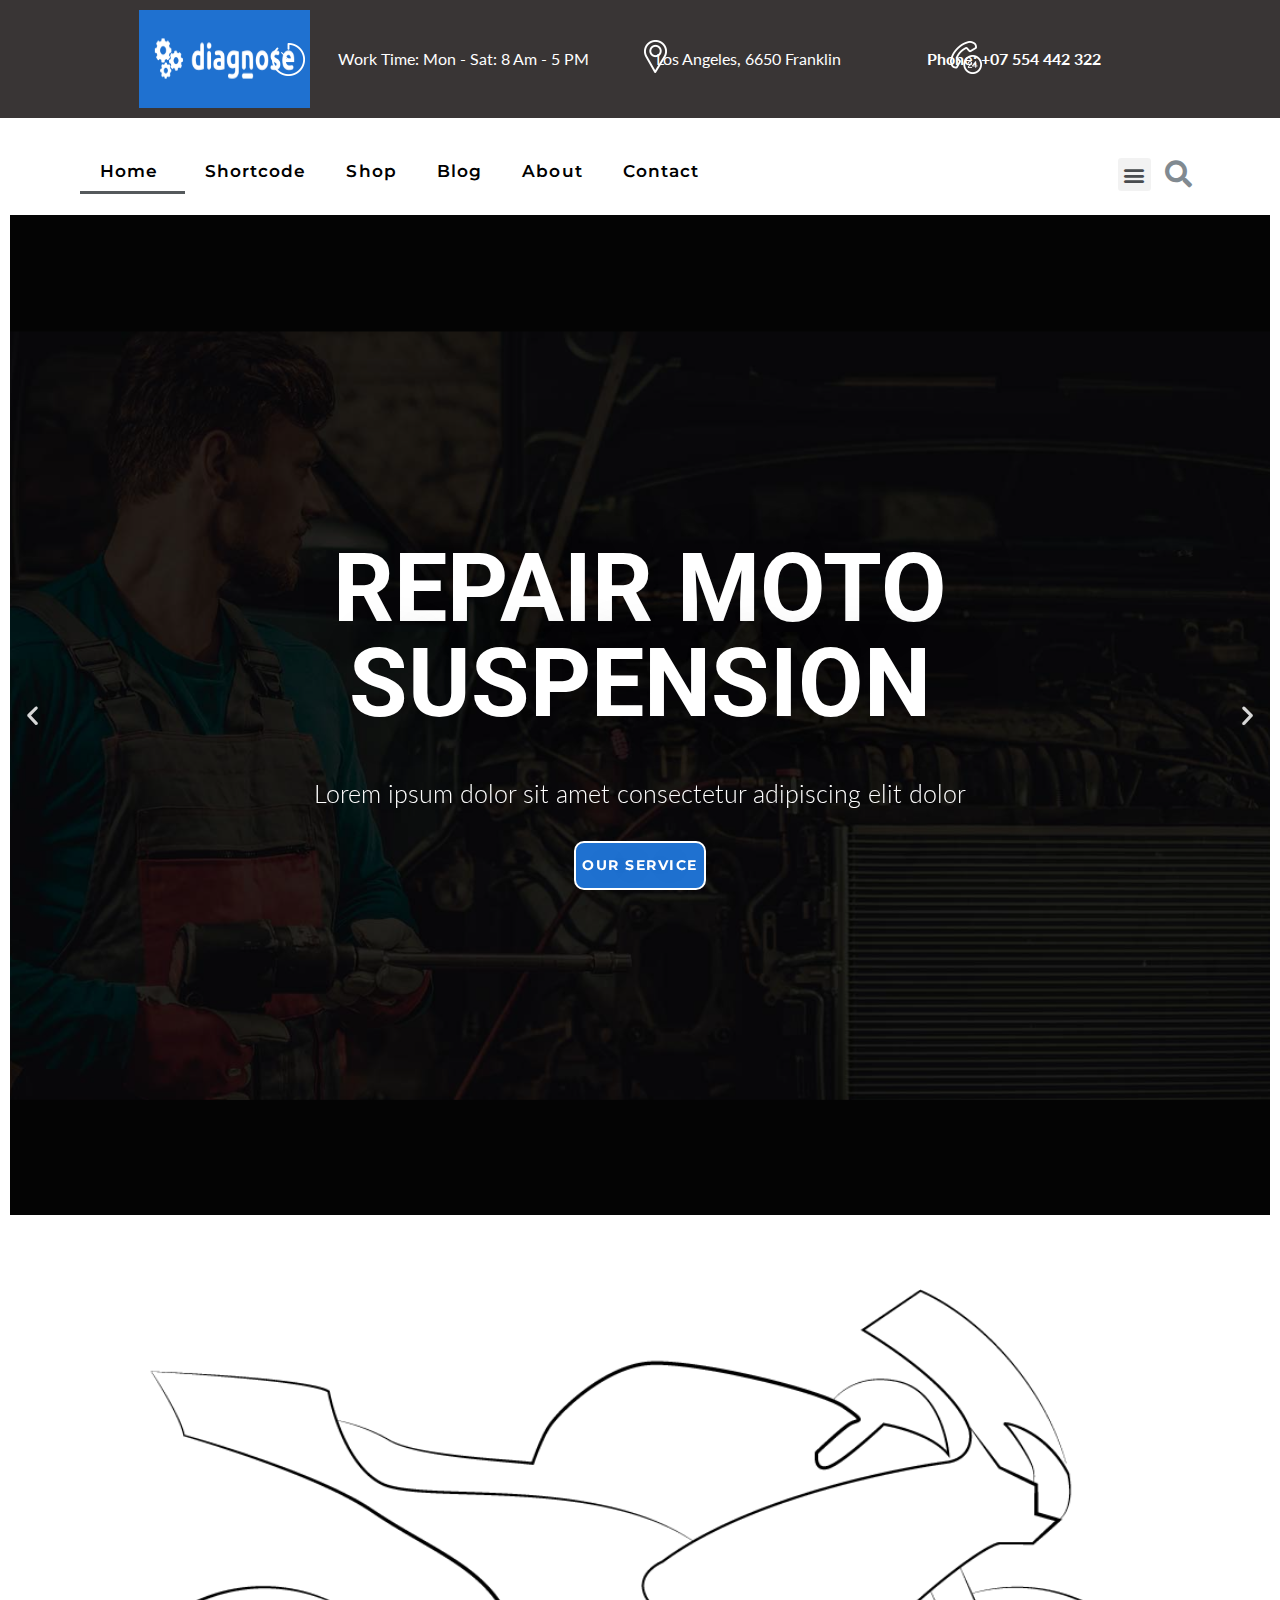
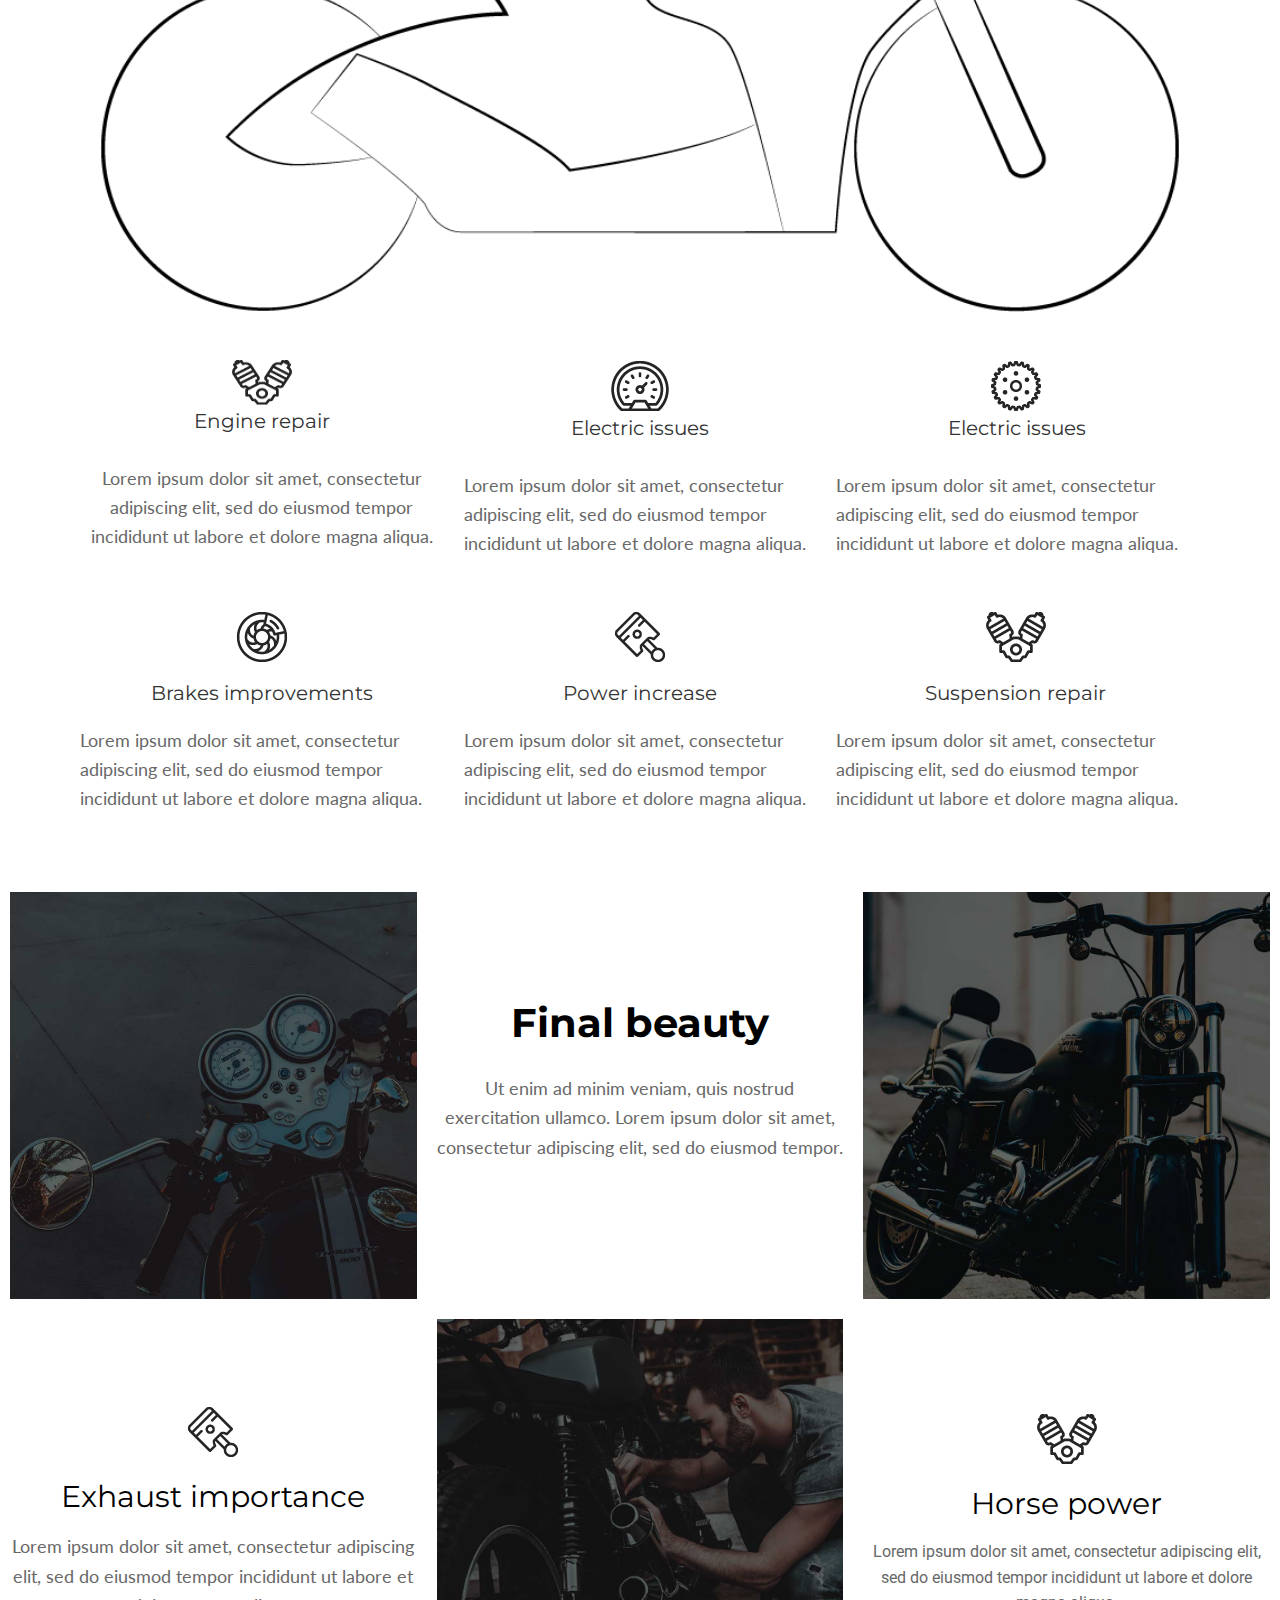
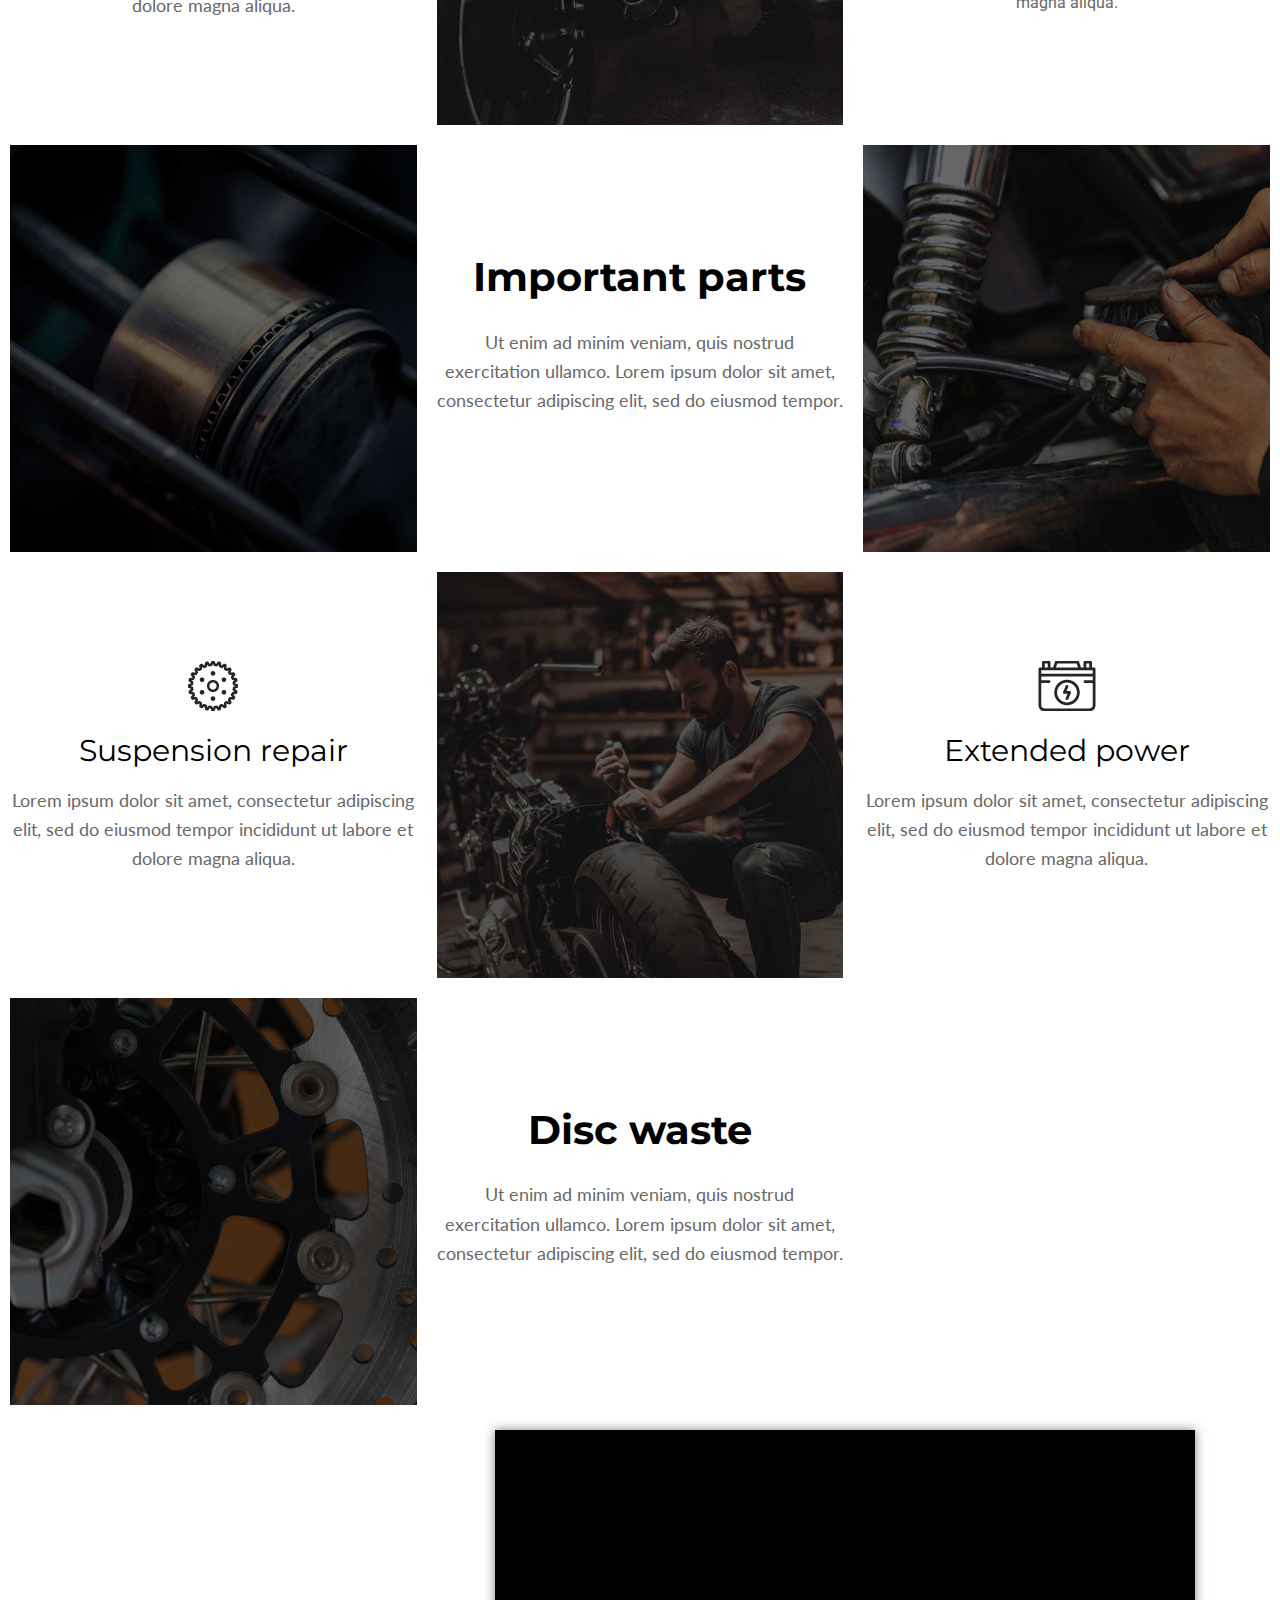
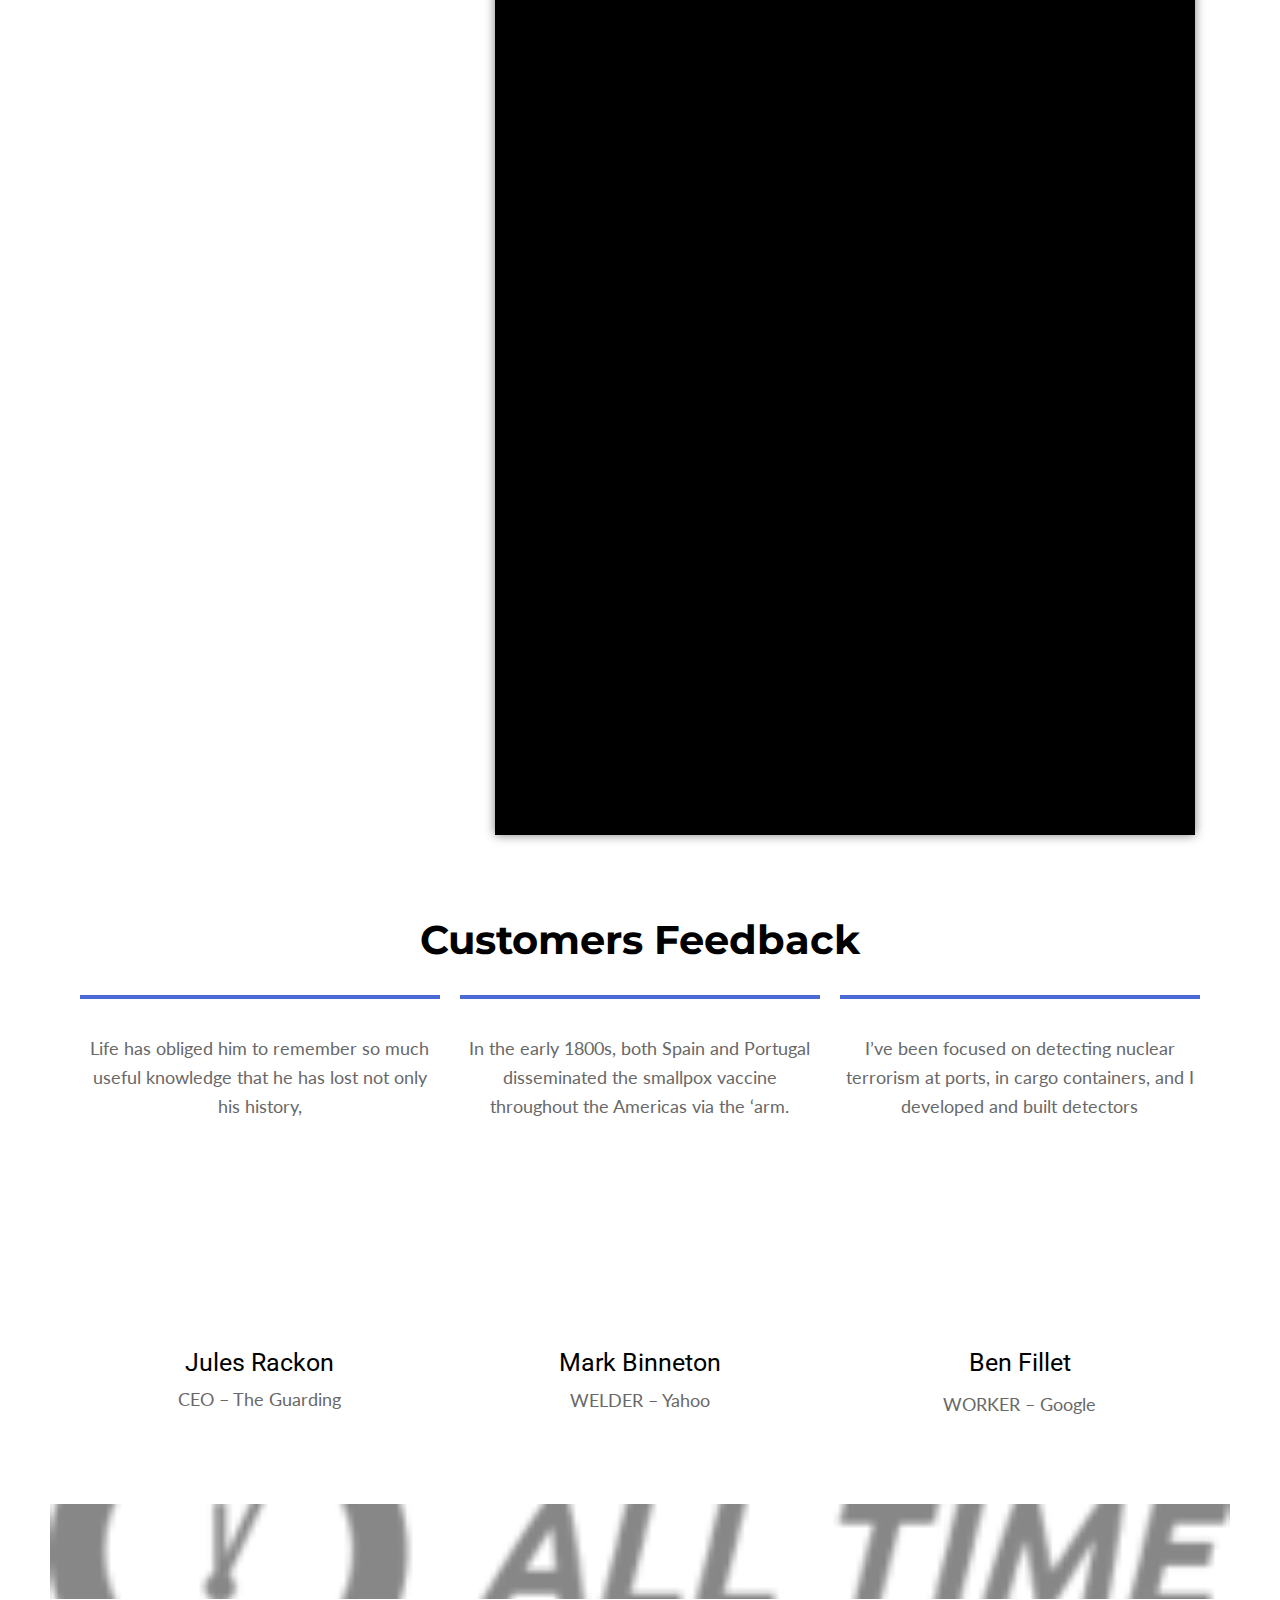
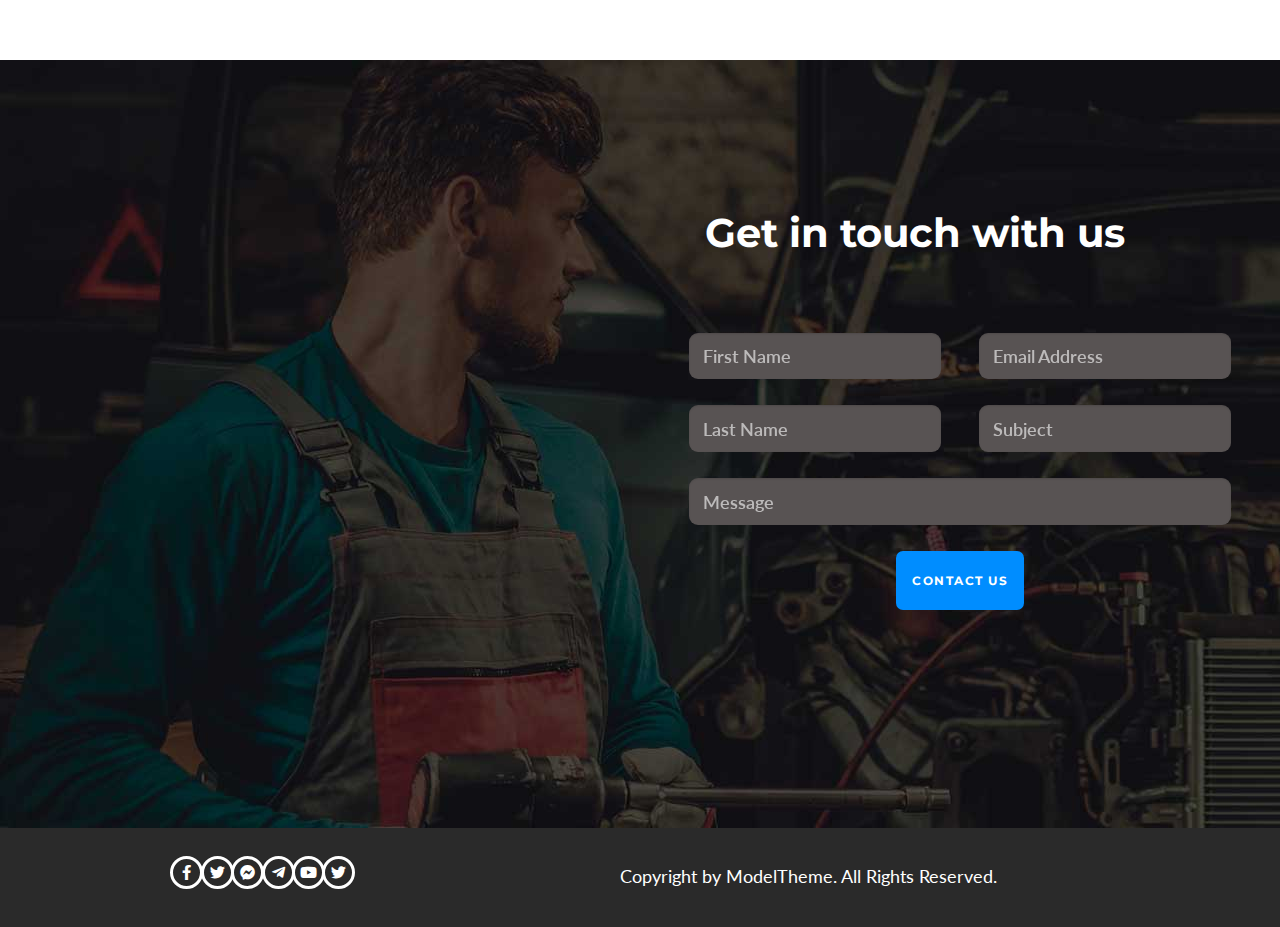
<file: index.html>
<!DOCTYPE html>
<html lang="vi">
<head>
	<meta charset="UTF-8">
		<title></title>
<meta name="robots" content="max-image-preview:large">
<link rel="dns-prefetch" href="//fonts.googleapis.com">
<link rel="dns-prefetch" href="//s.w.org">
<link rel="alternate" type="application/rss+xml" title="Dòng thông tin  &raquo;" href="https://pvh19952011.github.io/giuaky/feed/">
<link rel="alternate" type="application/rss+xml" title="Dòng phản hồi  &raquo;" href="https://pvh19952011.github.io/giuaky/comments/feed/">
<script type="text/javascript">
window._wpemojiSettings = {"baseUrl":"https:\/\/s.w.org\/images\/core\/emoji\/13.1.0\/72x72\/","ext":".png","svgUrl":"https:\/\/s.w.org\/images\/core\/emoji\/13.1.0\/svg\/","svgExt":".svg","source":{"concatemoji":"https:\/\/pvh19952011.github.io\/giuaky\/wp-includes\/js\/wp-emoji-release.min.js?ver=5.9.3"}};
/*! This file is auto-generated */
!function(e,a,t){var n,r,o,i=a.createElement("canvas"),p=i.getContext&&i.getContext("2d");function s(e,t){var a=String.fromCharCode;p.clearRect(0,0,i.width,i.height),p.fillText(a.apply(this,e),0,0);e=i.toDataURL();return p.clearRect(0,0,i.width,i.height),p.fillText(a.apply(this,t),0,0),e===i.toDataURL()}function c(e){var t=a.createElement("script");t.src=e,t.defer=t.type="text/javascript",a.getElementsByTagName("head")[0].appendChild(t)}for(o=Array("flag","emoji"),t.supports={everything:!0,everythingExceptFlag:!0},r=0;r<o.length;r++)t.supports[o[r]]=function(e){if(!p||!p.fillText)return!1;switch(p.textBaseline="top",p.font="600 32px Arial",e){case"flag":return s([127987,65039,8205,9895,65039],[127987,65039,8203,9895,65039])?!1:!s([55356,56826,55356,56819],[55356,56826,8203,55356,56819])&&!s([55356,57332,56128,56423,56128,56418,56128,56421,56128,56430,56128,56423,56128,56447],[55356,57332,8203,56128,56423,8203,56128,56418,8203,56128,56421,8203,56128,56430,8203,56128,56423,8203,56128,56447]);case"emoji":return!s([10084,65039,8205,55357,56613],[10084,65039,8203,55357,56613])}return!1}(o[r]),t.supports.everything=t.supports.everything&&t.supports[o[r]],"flag"!==o[r]&&(t.supports.everythingExceptFlag=t.supports.everythingExceptFlag&&t.supports[o[r]]);t.supports.everythingExceptFlag=t.supports.everythingExceptFlag&&!t.supports.flag,t.DOMReady=!1,t.readyCallback=function(){t.DOMReady=!0},t.supports.everything||(n=function(){t.readyCallback()},a.addEventListener?(a.addEventListener("DOMContentLoaded",n,!1),e.addEventListener("load",n,!1)):(e.attachEvent("onload",n),a.attachEvent("onreadystatechange",function(){"complete"===a.readyState&&t.readyCallback()})),(n=t.source||{}).concatemoji?c(n.concatemoji):n.wpemoji&&n.twemoji&&(c(n.twemoji),c(n.wpemoji)))}(window,document,window._wpemojiSettings);
</script>
<style type="text/css">img.wp-smiley,
img.emoji {
	display: inline !important;
	border: none !important;
	box-shadow: none !important;
	height: 1em !important;
	width: 1em !important;
	margin: 0 0.07em !important;
	vertical-align: -0.1em !important;
	background: none !important;
	padding: 0 !important;
}</style>
	<link rel="stylesheet" id="wp-block-library-css" href="https://pvh19952011.github.io/giuaky/wp-includes/css/dist/block-library/style.min.css?ver=5.9.3" type="text/css" media="all">
<style id="global-styles-inline-css" type="text/css">body{--wp--preset--color--black: #000000;--wp--preset--color--cyan-bluish-gray: #abb8c3;--wp--preset--color--white: #ffffff;--wp--preset--color--pale-pink: #f78da7;--wp--preset--color--vivid-red: #cf2e2e;--wp--preset--color--luminous-vivid-orange: #ff6900;--wp--preset--color--luminous-vivid-amber: #fcb900;--wp--preset--color--light-green-cyan: #7bdcb5;--wp--preset--color--vivid-green-cyan: #00d084;--wp--preset--color--pale-cyan-blue: #8ed1fc;--wp--preset--color--vivid-cyan-blue: #0693e3;--wp--preset--color--vivid-purple: #9b51e0;--wp--preset--gradient--vivid-cyan-blue-to-vivid-purple: linear-gradient(135deg,rgba(6,147,227,1) 0%,rgb(155,81,224) 100%);--wp--preset--gradient--light-green-cyan-to-vivid-green-cyan: linear-gradient(135deg,rgb(122,220,180) 0%,rgb(0,208,130) 100%);--wp--preset--gradient--luminous-vivid-amber-to-luminous-vivid-orange: linear-gradient(135deg,rgba(252,185,0,1) 0%,rgba(255,105,0,1) 100%);--wp--preset--gradient--luminous-vivid-orange-to-vivid-red: linear-gradient(135deg,rgba(255,105,0,1) 0%,rgb(207,46,46) 100%);--wp--preset--gradient--very-light-gray-to-cyan-bluish-gray: linear-gradient(135deg,rgb(238,238,238) 0%,rgb(169,184,195) 100%);--wp--preset--gradient--cool-to-warm-spectrum: linear-gradient(135deg,rgb(74,234,220) 0%,rgb(151,120,209) 20%,rgb(207,42,186) 40%,rgb(238,44,130) 60%,rgb(251,105,98) 80%,rgb(254,248,76) 100%);--wp--preset--gradient--blush-light-purple: linear-gradient(135deg,rgb(255,206,236) 0%,rgb(152,150,240) 100%);--wp--preset--gradient--blush-bordeaux: linear-gradient(135deg,rgb(254,205,165) 0%,rgb(254,45,45) 50%,rgb(107,0,62) 100%);--wp--preset--gradient--luminous-dusk: linear-gradient(135deg,rgb(255,203,112) 0%,rgb(199,81,192) 50%,rgb(65,88,208) 100%);--wp--preset--gradient--pale-ocean: linear-gradient(135deg,rgb(255,245,203) 0%,rgb(182,227,212) 50%,rgb(51,167,181) 100%);--wp--preset--gradient--electric-grass: linear-gradient(135deg,rgb(202,248,128) 0%,rgb(113,206,126) 100%);--wp--preset--gradient--midnight: linear-gradient(135deg,rgb(2,3,129) 0%,rgb(40,116,252) 100%);--wp--preset--duotone--dark-grayscale: url('#wp-duotone-dark-grayscale');--wp--preset--duotone--grayscale: url('#wp-duotone-grayscale');--wp--preset--duotone--purple-yellow: url('#wp-duotone-purple-yellow');--wp--preset--duotone--blue-red: url('#wp-duotone-blue-red');--wp--preset--duotone--midnight: url('#wp-duotone-midnight');--wp--preset--duotone--magenta-yellow: url('#wp-duotone-magenta-yellow');--wp--preset--duotone--purple-green: url('#wp-duotone-purple-green');--wp--preset--duotone--blue-orange: url('#wp-duotone-blue-orange');--wp--preset--font-size--small: 13px;--wp--preset--font-size--medium: 20px;--wp--preset--font-size--large: 36px;--wp--preset--font-size--x-large: 42px;}.has-black-color{color: var(--wp--preset--color--black) !important;}.has-cyan-bluish-gray-color{color: var(--wp--preset--color--cyan-bluish-gray) !important;}.has-white-color{color: var(--wp--preset--color--white) !important;}.has-pale-pink-color{color: var(--wp--preset--color--pale-pink) !important;}.has-vivid-red-color{color: var(--wp--preset--color--vivid-red) !important;}.has-luminous-vivid-orange-color{color: var(--wp--preset--color--luminous-vivid-orange) !important;}.has-luminous-vivid-amber-color{color: var(--wp--preset--color--luminous-vivid-amber) !important;}.has-light-green-cyan-color{color: var(--wp--preset--color--light-green-cyan) !important;}.has-vivid-green-cyan-color{color: var(--wp--preset--color--vivid-green-cyan) !important;}.has-pale-cyan-blue-color{color: var(--wp--preset--color--pale-cyan-blue) !important;}.has-vivid-cyan-blue-color{color: var(--wp--preset--color--vivid-cyan-blue) !important;}.has-vivid-purple-color{color: var(--wp--preset--color--vivid-purple) !important;}.has-black-background-color{background-color: var(--wp--preset--color--black) !important;}.has-cyan-bluish-gray-background-color{background-color: var(--wp--preset--color--cyan-bluish-gray) !important;}.has-white-background-color{background-color: var(--wp--preset--color--white) !important;}.has-pale-pink-background-color{background-color: var(--wp--preset--color--pale-pink) !important;}.has-vivid-red-background-color{background-color: var(--wp--preset--color--vivid-red) !important;}.has-luminous-vivid-orange-background-color{background-color: var(--wp--preset--color--luminous-vivid-orange) !important;}.has-luminous-vivid-amber-background-color{background-color: var(--wp--preset--color--luminous-vivid-amber) !important;}.has-light-green-cyan-background-color{background-color: var(--wp--preset--color--light-green-cyan) !important;}.has-vivid-green-cyan-background-color{background-color: var(--wp--preset--color--vivid-green-cyan) !important;}.has-pale-cyan-blue-background-color{background-color: var(--wp--preset--color--pale-cyan-blue) !important;}.has-vivid-cyan-blue-background-color{background-color: var(--wp--preset--color--vivid-cyan-blue) !important;}.has-vivid-purple-background-color{background-color: var(--wp--preset--color--vivid-purple) !important;}.has-black-border-color{border-color: var(--wp--preset--color--black) !important;}.has-cyan-bluish-gray-border-color{border-color: var(--wp--preset--color--cyan-bluish-gray) !important;}.has-white-border-color{border-color: var(--wp--preset--color--white) !important;}.has-pale-pink-border-color{border-color: var(--wp--preset--color--pale-pink) !important;}.has-vivid-red-border-color{border-color: var(--wp--preset--color--vivid-red) !important;}.has-luminous-vivid-orange-border-color{border-color: var(--wp--preset--color--luminous-vivid-orange) !important;}.has-luminous-vivid-amber-border-color{border-color: var(--wp--preset--color--luminous-vivid-amber) !important;}.has-light-green-cyan-border-color{border-color: var(--wp--preset--color--light-green-cyan) !important;}.has-vivid-green-cyan-border-color{border-color: var(--wp--preset--color--vivid-green-cyan) !important;}.has-pale-cyan-blue-border-color{border-color: var(--wp--preset--color--pale-cyan-blue) !important;}.has-vivid-cyan-blue-border-color{border-color: var(--wp--preset--color--vivid-cyan-blue) !important;}.has-vivid-purple-border-color{border-color: var(--wp--preset--color--vivid-purple) !important;}.has-vivid-cyan-blue-to-vivid-purple-gradient-background{background: var(--wp--preset--gradient--vivid-cyan-blue-to-vivid-purple) !important;}.has-light-green-cyan-to-vivid-green-cyan-gradient-background{background: var(--wp--preset--gradient--light-green-cyan-to-vivid-green-cyan) !important;}.has-luminous-vivid-amber-to-luminous-vivid-orange-gradient-background{background: var(--wp--preset--gradient--luminous-vivid-amber-to-luminous-vivid-orange) !important;}.has-luminous-vivid-orange-to-vivid-red-gradient-background{background: var(--wp--preset--gradient--luminous-vivid-orange-to-vivid-red) !important;}.has-very-light-gray-to-cyan-bluish-gray-gradient-background{background: var(--wp--preset--gradient--very-light-gray-to-cyan-bluish-gray) !important;}.has-cool-to-warm-spectrum-gradient-background{background: var(--wp--preset--gradient--cool-to-warm-spectrum) !important;}.has-blush-light-purple-gradient-background{background: var(--wp--preset--gradient--blush-light-purple) !important;}.has-blush-bordeaux-gradient-background{background: var(--wp--preset--gradient--blush-bordeaux) !important;}.has-luminous-dusk-gradient-background{background: var(--wp--preset--gradient--luminous-dusk) !important;}.has-pale-ocean-gradient-background{background: var(--wp--preset--gradient--pale-ocean) !important;}.has-electric-grass-gradient-background{background: var(--wp--preset--gradient--electric-grass) !important;}.has-midnight-gradient-background{background: var(--wp--preset--gradient--midnight) !important;}.has-small-font-size{font-size: var(--wp--preset--font-size--small) !important;}.has-medium-font-size{font-size: var(--wp--preset--font-size--medium) !important;}.has-large-font-size{font-size: var(--wp--preset--font-size--large) !important;}.has-x-large-font-size{font-size: var(--wp--preset--font-size--x-large) !important;}</style>
<link rel="stylesheet" id="cb70d11b8-css" href="https://pvh19952011.github.io/giuaky/wp-content/uploads/sites/2/essential-addons-elementor/734e5f942.min.css?ver=1654497356" type="text/css" media="all">
<link rel="stylesheet" id="elementor-icons-css" href="https://pvh19952011.github.io/giuaky/wp-content/plugins/elementor/assets/lib/eicons/css/elementor-icons.min.css?ver=5.15.0" type="text/css" media="all">
<style id="elementor-icons-inline-css" type="text/css">.elementor-add-new-section .elementor-add-templately-promo-button{
            background-color: #5d4fff;
            background-image: url(https://pvh19952011.github.io/giuaky/wp-content/plugins/essential-addons-for-elementor-lite/assets/admin/images/templately/logo-icon.svg);
            background-repeat: no-repeat;
            background-position: center center;
            margin-left: 5px;
            position: relative;
            bottom: 5px;
        }</style>
<link rel="stylesheet" id="elementor-frontend-css" href="https://pvh19952011.github.io/giuaky/wp-content/plugins/elementor/assets/css/frontend-lite.min.css?ver=3.6.5" type="text/css" media="all">
<link rel="stylesheet" id="elementor-post-4-css" href="https://pvh19952011.github.io/giuaky/wp-content/uploads/sites/2/elementor/css/post-4.css?ver=1654083598" type="text/css" media="all">
<link rel="stylesheet" id="elementor-pro-css" href="https://pvh19952011.github.io/giuaky/wp-content/plugins/elementor-pro/assets/css/frontend-lite.min.css?ver=3.3.2" type="text/css" media="all">
<link rel="stylesheet" id="font-awesome-5-all-css" href="https://pvh19952011.github.io/giuaky/wp-content/plugins/elementor/assets/lib/font-awesome/css/all.min.css?ver=5.1.2" type="text/css" media="all">
<link rel="stylesheet" id="font-awesome-4-shim-css" href="https://pvh19952011.github.io/giuaky/wp-content/plugins/elementor/assets/lib/font-awesome/css/v4-shims.min.css?ver=5.1.2" type="text/css" media="all">
<link rel="stylesheet" id="elementor-post-67-css" href="https://pvh19952011.github.io/giuaky/wp-content/uploads/sites/2/elementor/css/post-67.css?ver=1654497358" type="text/css" media="all">
<link rel="stylesheet" id="font-awesome-css" href="https://pvh19952011.github.io/giuaky/wp-content/plugins/elementor/assets/lib/font-awesome/css/font-awesome.min.css?ver=4.7.0" type="text/css" media="all">
<link rel="stylesheet" id="customify-google-font-css" href="//fonts.googleapis.com/css?family=Lato%3A100%2C100i%2C300%2C300i%2C400%2C400i%2C700%2C700i%2C900%2C900i&#038;ver=0.3.7" type="text/css" media="all">
<link rel="stylesheet" id="customify-style-css" href="https://pvh19952011.github.io/giuaky/wp-content/themes/customify/style.min.css?ver=0.3.7" type="text/css" media="all">
<style id="customify-style-inline-css" type="text/css">.header-top .header--row-inner,.button,button,button.button,input[type="button"],input[type="reset"],input[type="submit"],.button:not(.components-button):not(.customize-partial-edit-shortcut-button), input[type="button"]:not(.components-button):not(.customize-partial-edit-shortcut-button),input[type="reset"]:not(.components-button):not(.customize-partial-edit-shortcut-button), input[type="submit"]:not(.components-button):not(.customize-partial-edit-shortcut-button),.pagination .nav-links > *:hover,.pagination .nav-links span,.nav-menu-desktop.style-full-height .primary-menu-ul > li.current-menu-item > a, .nav-menu-desktop.style-full-height .primary-menu-ul > li.current-menu-ancestor > a,.nav-menu-desktop.style-full-height .primary-menu-ul > li > a:hover,.posts-layout .readmore-button:hover{    background-color: #235787;}.posts-layout .readmore-button {color: #235787;}.pagination .nav-links > *:hover,.pagination .nav-links span,.entry-single .tags-links a:hover, .entry-single .cat-links a:hover,.posts-layout .readmore-button,.posts-layout .readmore-button:hover{    border-color: #235787;}.customify-builder-btn{    background-color: #c3512f;}body{    color: #686868;}abbr, acronym {    border-bottom-color: #686868;}a                   {                    color: #1e4b75;}a:hover, a:focus,.link-meta:hover, .link-meta a:hover{    color: #111111;}h2 + h3, .comments-area h2 + .comments-title, .h2 + h3, .comments-area .h2 + .comments-title, .page-breadcrumb {    border-top-color: #eaecee;}blockquote,.site-content .widget-area .menu li.current-menu-item > a:before{    border-left-color: #eaecee;}@media screen and (min-width: 64em) {    .comment-list .children li.comment {        border-left-color: #eaecee;    }    .comment-list .children li.comment:after {        background-color: #eaecee;    }}.page-titlebar, .page-breadcrumb,.posts-layout .entry-inner {    border-bottom-color: #eaecee;}.header-search-form .search-field,.entry-content .page-links a,.header-search-modal,.pagination .nav-links > *,.entry-footer .tags-links a, .entry-footer .cat-links a,.search .content-area article,.site-content .widget-area .menu li.current-menu-item > a,.posts-layout .entry-inner,.post-navigation .nav-links,article.comment .comment-meta,.widget-area .widget_pages li a, .widget-area .widget_categories li a, .widget-area .widget_archive li a, .widget-area .widget_meta li a, .widget-area .widget_nav_menu li a, .widget-area .widget_product_categories li a, .widget-area .widget_recent_entries li a, .widget-area .widget_rss li a,.widget-area .widget_recent_comments li{    border-color: #eaecee;}.header-search-modal::before {    border-top-color: #eaecee;    border-left-color: #eaecee;}@media screen and (min-width: 48em) {    .content-sidebar.sidebar_vertical_border .content-area {        border-right-color: #eaecee;    }    .sidebar-content.sidebar_vertical_border .content-area {        border-left-color: #eaecee;    }    .sidebar-sidebar-content.sidebar_vertical_border .sidebar-primary {        border-right-color: #eaecee;    }    .sidebar-sidebar-content.sidebar_vertical_border .sidebar-secondary {        border-right-color: #eaecee;    }    .content-sidebar-sidebar.sidebar_vertical_border .sidebar-primary {        border-left-color: #eaecee;    }    .content-sidebar-sidebar.sidebar_vertical_border .sidebar-secondary {        border-left-color: #eaecee;    }    .sidebar-content-sidebar.sidebar_vertical_border .content-area {        border-left-color: #eaecee;        border-right-color: #eaecee;    }    .sidebar-content-sidebar.sidebar_vertical_border .content-area {        border-left-color: #eaecee;        border-right-color: #eaecee;    }}article.comment .comment-post-author {background: #6d6d6d;}.pagination .nav-links > *,.link-meta, .link-meta a,.color-meta,.entry-single .tags-links:before, .entry-single .cats-links:before{    color: #6d6d6d;}h1, h2, h3, h4, h5, h6 { color: #2b2b2b;}.site-content .widget-title { color: #444444;}#page-cover {background-image: url("https://pvh19952011.github.io/giuaky/wp-content/themes/customify/assets/images/default-cover.jpg");}.header--row:not(.header--transparent).header-top .header--row-inner  {background-color: #2d2d2d;} .sub-menu .li-duplicator {display:none !important;}.header-search_icon-item .header-search-modal  {border-style: solid;} .header-search_icon-item .search-field  {border-style: solid;} .dark-mode .header-search_box-item .search-form-fields, .header-search_box-item .search-form-fields  {border-style: solid;} #cb-row--footer-bottom .footer--row-inner {background-color: #262626}.builder-item--footer_copyright, .builder-item--footer_copyright p {font-family: "Lato";font-weight: 300italic;font-size: 16px;}body  {background-color: #FFFFFF;} .site-content .content-area  {background-color: #FFFFFF;} /* CSS for desktop */#page-cover .page-cover-inner {min-height: 300px;}.header--row.header-top .customify-grid, .header--row.header-top .style-full-height .primary-menu-ul > li > a {min-height: 0px;}.header--row.header-main .customify-grid, .header--row.header-main .style-full-height .primary-menu-ul > li > a {min-height: 90px;}.header--row.header-bottom .customify-grid, .header--row.header-bottom .style-full-height .primary-menu-ul > li > a {min-height: 55px;}.site-header .site-branding img { max-width: 348px; } .site-header .cb-row--mobile .site-branding img { width: 348px; }.header--row .builder-first--nav-icon {text-align: right;}.header-search_icon-item .search-submit {margin-left: -40px;}.header-search_box-item .search-submit{margin-left: -40px;} .header-search_box-item .woo_bootster_search .search-submit{margin-left: -40px;} .header-search_box-item .header-search-form button.search-submit{margin-left:-40px;}.header--row .builder-first--primary-menu {text-align: right;}.footer--row .builder-item--footer_copyright, .builder-item.builder-item--group .item--inner.builder-item--footer_copyright {margin-top: 0px;margin-right: 0px;margin-bottom: 0px;margin-left: 200px;}/* CSS for tablet */@media screen and (max-width: 1024px) { #page-cover .page-cover-inner {min-height: 250px;}.header--row .builder-first--nav-icon {text-align: right;}.header-search_icon-item .search-submit {margin-left: -40px;}.header-search_box-item .search-submit{margin-left: -40px;} .header-search_box-item .woo_bootster_search .search-submit{margin-left: -40px;} .header-search_box-item .header-search-form button.search-submit{margin-left:-40px;} }/* CSS for mobile */@media screen and (max-width: 568px) { #page-cover .page-cover-inner {min-height: 200px;}.header--row.header-top .customify-grid, .header--row.header-top .style-full-height .primary-menu-ul > li > a {min-height: 33px;}.header--row .builder-first--nav-icon {text-align: right;}.header-search_icon-item .search-submit {margin-left: -40px;}.header-search_box-item .search-submit{margin-left: -40px;} .header-search_box-item .woo_bootster_search .search-submit{margin-left: -40px;} .header-search_box-item .header-search-form button.search-submit{margin-left:-40px;} }</style>
<link rel="stylesheet" id="google-fonts-1-css" href="https://fonts.googleapis.com/css?family=Montserrat%3A100%2C100italic%2C200%2C200italic%2C300%2C300italic%2C400%2C400italic%2C500%2C500italic%2C600%2C600italic%2C700%2C700italic%2C800%2C800italic%2C900%2C900italic%7CLato%3A100%2C100italic%2C200%2C200italic%2C300%2C300italic%2C400%2C400italic%2C500%2C500italic%2C600%2C600italic%2C700%2C700italic%2C800%2C800italic%2C900%2C900italic%7CRoboto%3A100%2C100italic%2C200%2C200italic%2C300%2C300italic%2C400%2C400italic%2C500%2C500italic%2C600%2C600italic%2C700%2C700italic%2C800%2C800italic%2C900%2C900italic%7CKadwa%3A100%2C100italic%2C200%2C200italic%2C300%2C300italic%2C400%2C400italic%2C500%2C500italic%2C600%2C600italic%2C700%2C700italic%2C800%2C800italic%2C900%2C900italic&#038;display=auto&#038;subset=vietnamese&#038;ver=5.9.3" type="text/css" media="all">
<link rel="stylesheet" id="elementor-icons-shared-0-css" href="https://pvh19952011.github.io/giuaky/wp-content/plugins/elementor/assets/lib/font-awesome/css/fontawesome.min.css?ver=5.15.3" type="text/css" media="all">
<link rel="stylesheet" id="elementor-icons-fa-solid-css" href="https://pvh19952011.github.io/giuaky/wp-content/plugins/elementor/assets/lib/font-awesome/css/solid.min.css?ver=5.15.3" type="text/css" media="all">
<link rel="stylesheet" id="elementor-icons-fa-brands-css" href="https://pvh19952011.github.io/giuaky/wp-content/plugins/elementor/assets/lib/font-awesome/css/brands.min.css?ver=5.15.3" type="text/css" media="all">
<script type="text/javascript" src="https://pvh19952011.github.io/giuaky/wp-includes/js/jquery/jquery.min.js?ver=3.6.0" id="jquery-core-js"></script>
<script type="text/javascript" src="https://pvh19952011.github.io/giuaky/wp-includes/js/jquery/jquery-migrate.min.js?ver=3.3.2" id="jquery-migrate-js"></script>
<script type="text/javascript" src="https://pvh19952011.github.io/giuaky/wp-content/plugins/elementor/assets/lib/font-awesome/js/v4-shims.min.js?ver=5.1.2" id="font-awesome-4-shim-js"></script>
<link rel="https://api.w.org/" href="https://pvh19952011.github.io/giuaky/wp-json/">
<link rel="alternate" type="application/json" href="https://pvh19952011.github.io/giuaky/wp-json/wp/v2/pages/67">
<link rel="EditURI" type="application/rsd+xml" title="RSD" href="https://pvh19952011.github.io/giuaky/xmlrpc.php?rsd">
<link rel="wlwmanifest" type="application/wlwmanifest+xml" href="https://pvh19952011.github.io/giuaky/wp-includes/wlwmanifest.xml"> 
<meta name="generator" content="WordPress 5.9.3">
<link rel="canonical" href="https://pvh19952011.github.io/giuaky/">
<link rel="shortlink" href="https://pvh19952011.github.io/giuaky/">
<link rel="alternate" type="application/json+oembed" href="https://pvh19952011.github.io/giuaky/wp-json/oembed/1.0/embed?url=https%3A%2F%2Fpvh19952011.github.io%2Fgiuaky%2F">
<link rel="alternate" type="text/xml+oembed" href="https://pvh19952011.github.io/giuaky/wp-json/oembed/1.0/embed?url=https%3A%2F%2Fpvh19952011.github.io%2Fgiuaky%2F&#038;format=xml">
	<meta name="viewport" content="width=device-width, initial-scale=1.0, viewport-fit=cover">
</head>
<body class="home page-template page-template-elementor_canvas page page-id-67 page-parent wp-custom-logo content main-layout-content site-full-width menu_sidebar_slide_left elementor-default elementor-template-canvas elementor-kit-4 elementor-page elementor-page-67">
	<svg xmlns="http://www.w3.org/2000/svg" viewbox="0 0 0 0" width="0" height="0" focusable="false" role="none" style="visibility: hidden; position: absolute; left: -9999px; overflow: hidden;"><defs><filter id="wp-duotone-dark-grayscale"><fecolormatrix color-interpolation-filters="sRGB" type="matrix" values=" .299 .587 .114 0 0 .299 .587 .114 0 0 .299 .587 .114 0 0 .299 .587 .114 0 0 "></fecolormatrix><fecomponenttransfer color-interpolation-filters="sRGB"><fefuncr type="table" tablevalues="0 0.49803921568627"></fefuncr><fefuncg type="table" tablevalues="0 0.49803921568627"></fefuncg><fefuncb type="table" tablevalues="0 0.49803921568627"></fefuncb><fefunca type="table" tablevalues="1 1"></fefunca></fecomponenttransfer><fecomposite in2="SourceGraphic" operator="in"></fecomposite></filter></defs></svg><svg xmlns="http://www.w3.org/2000/svg" viewbox="0 0 0 0" width="0" height="0" focusable="false" role="none" style="visibility: hidden; position: absolute; left: -9999px; overflow: hidden;"><defs><filter id="wp-duotone-grayscale"><fecolormatrix color-interpolation-filters="sRGB" type="matrix" values=" .299 .587 .114 0 0 .299 .587 .114 0 0 .299 .587 .114 0 0 .299 .587 .114 0 0 "></fecolormatrix><fecomponenttransfer color-interpolation-filters="sRGB"><fefuncr type="table" tablevalues="0 1"></fefuncr><fefuncg type="table" tablevalues="0 1"></fefuncg><fefuncb type="table" tablevalues="0 1"></fefuncb><fefunca type="table" tablevalues="1 1"></fefunca></fecomponenttransfer><fecomposite in2="SourceGraphic" operator="in"></fecomposite></filter></defs></svg><svg xmlns="http://www.w3.org/2000/svg" viewbox="0 0 0 0" width="0" height="0" focusable="false" role="none" style="visibility: hidden; position: absolute; left: -9999px; overflow: hidden;"><defs><filter id="wp-duotone-purple-yellow"><fecolormatrix color-interpolation-filters="sRGB" type="matrix" values=" .299 .587 .114 0 0 .299 .587 .114 0 0 .299 .587 .114 0 0 .299 .587 .114 0 0 "></fecolormatrix><fecomponenttransfer color-interpolation-filters="sRGB"><fefuncr type="table" tablevalues="0.54901960784314 0.98823529411765"></fefuncr><fefuncg type="table" tablevalues="0 1"></fefuncg><fefuncb type="table" tablevalues="0.71764705882353 0.25490196078431"></fefuncb><fefunca type="table" tablevalues="1 1"></fefunca></fecomponenttransfer><fecomposite in2="SourceGraphic" operator="in"></fecomposite></filter></defs></svg><svg xmlns="http://www.w3.org/2000/svg" viewbox="0 0 0 0" width="0" height="0" focusable="false" role="none" style="visibility: hidden; position: absolute; left: -9999px; overflow: hidden;"><defs><filter id="wp-duotone-blue-red"><fecolormatrix color-interpolation-filters="sRGB" type="matrix" values=" .299 .587 .114 0 0 .299 .587 .114 0 0 .299 .587 .114 0 0 .299 .587 .114 0 0 "></fecolormatrix><fecomponenttransfer color-interpolation-filters="sRGB"><fefuncr type="table" tablevalues="0 1"></fefuncr><fefuncg type="table" tablevalues="0 0.27843137254902"></fefuncg><fefuncb type="table" tablevalues="0.5921568627451 0.27843137254902"></fefuncb><fefunca type="table" tablevalues="1 1"></fefunca></fecomponenttransfer><fecomposite in2="SourceGraphic" operator="in"></fecomposite></filter></defs></svg><svg xmlns="http://www.w3.org/2000/svg" viewbox="0 0 0 0" width="0" height="0" focusable="false" role="none" style="visibility: hidden; position: absolute; left: -9999px; overflow: hidden;"><defs><filter id="wp-duotone-midnight"><fecolormatrix color-interpolation-filters="sRGB" type="matrix" values=" .299 .587 .114 0 0 .299 .587 .114 0 0 .299 .587 .114 0 0 .299 .587 .114 0 0 "></fecolormatrix><fecomponenttransfer color-interpolation-filters="sRGB"><fefuncr type="table" tablevalues="0 0"></fefuncr><fefuncg type="table" tablevalues="0 0.64705882352941"></fefuncg><fefuncb type="table" tablevalues="0 1"></fefuncb><fefunca type="table" tablevalues="1 1"></fefunca></fecomponenttransfer><fecomposite in2="SourceGraphic" operator="in"></fecomposite></filter></defs></svg><svg xmlns="http://www.w3.org/2000/svg" viewbox="0 0 0 0" width="0" height="0" focusable="false" role="none" style="visibility: hidden; position: absolute; left: -9999px; overflow: hidden;"><defs><filter id="wp-duotone-magenta-yellow"><fecolormatrix color-interpolation-filters="sRGB" type="matrix" values=" .299 .587 .114 0 0 .299 .587 .114 0 0 .299 .587 .114 0 0 .299 .587 .114 0 0 "></fecolormatrix><fecomponenttransfer color-interpolation-filters="sRGB"><fefuncr type="table" tablevalues="0.78039215686275 1"></fefuncr><fefuncg type="table" tablevalues="0 0.94901960784314"></fefuncg><fefuncb type="table" tablevalues="0.35294117647059 0.47058823529412"></fefuncb><fefunca type="table" tablevalues="1 1"></fefunca></fecomponenttransfer><fecomposite in2="SourceGraphic" operator="in"></fecomposite></filter></defs></svg><svg xmlns="http://www.w3.org/2000/svg" viewbox="0 0 0 0" width="0" height="0" focusable="false" role="none" style="visibility: hidden; position: absolute; left: -9999px; overflow: hidden;"><defs><filter id="wp-duotone-purple-green"><fecolormatrix color-interpolation-filters="sRGB" type="matrix" values=" .299 .587 .114 0 0 .299 .587 .114 0 0 .299 .587 .114 0 0 .299 .587 .114 0 0 "></fecolormatrix><fecomponenttransfer color-interpolation-filters="sRGB"><fefuncr type="table" tablevalues="0.65098039215686 0.40392156862745"></fefuncr><fefuncg type="table" tablevalues="0 1"></fefuncg><fefuncb type="table" tablevalues="0.44705882352941 0.4"></fefuncb><fefunca type="table" tablevalues="1 1"></fefunca></fecomponenttransfer><fecomposite in2="SourceGraphic" operator="in"></fecomposite></filter></defs></svg><svg xmlns="http://www.w3.org/2000/svg" viewbox="0 0 0 0" width="0" height="0" focusable="false" role="none" style="visibility: hidden; position: absolute; left: -9999px; overflow: hidden;"><defs><filter id="wp-duotone-blue-orange"><fecolormatrix color-interpolation-filters="sRGB" type="matrix" values=" .299 .587 .114 0 0 .299 .587 .114 0 0 .299 .587 .114 0 0 .299 .587 .114 0 0 "></fecolormatrix><fecomponenttransfer color-interpolation-filters="sRGB"><fefuncr type="table" tablevalues="0.098039215686275 1"></fefuncr><fefuncg type="table" tablevalues="0 0.66274509803922"></fefuncg><fefuncb type="table" tablevalues="0.84705882352941 0.41960784313725"></fefuncb><fefunca type="table" tablevalues="1 1"></fefunca></fecomponenttransfer><fecomposite in2="SourceGraphic" operator="in"></fecomposite></filter></defs></svg>		<div data-elementor-type="wp-page" data-elementor-id="67" class="elementor elementor-67">
									<section class="elementor-section elementor-top-section elementor-element elementor-element-b772d61 elementor-section-full_width elementor-section-stretched elementor-section-height-default elementor-section-height-default" data-id="b772d61" data-element_type="section" data-settings="{&quot;stretch_section&quot;:&quot;section-stretched&quot;,&quot;background_background&quot;:&quot;classic&quot;}">
						<div class="elementor-container elementor-column-gap-default">
					<div class="elementor-column elementor-col-16 elementor-top-column elementor-element elementor-element-a6edb04" data-id="a6edb04" data-element_type="column">
			<div class="elementor-widget-wrap">
									</div>
		</div>
				<div class="elementor-column elementor-col-16 elementor-top-column elementor-element elementor-element-a3b3fb6" data-id="a3b3fb6" data-element_type="column">
			<div class="elementor-widget-wrap elementor-element-populated">
								<div class="elementor-element elementor-element-81ca12c elementor-widget elementor-widget-image" data-id="81ca12c" data-element_type="widget" data-widget_type="image.default">
				<div class="elementor-widget-container">
			<style>/*! elementor - v3.6.5 - 27-04-2022 */
.elementor-widget-image{text-align:center}.elementor-widget-image a{display:inline-block}.elementor-widget-image a img[src$=".svg"]{width:48px}.elementor-widget-image img{vertical-align:middle;display:inline-block}</style>												<img width="250" height="100" src="https://pvh19952011.github.io/giuaky/wp-content/uploads/sites/2/2022/05/logodiagnose.png" class="attachment-large size-large" alt="" loading="lazy">															</div>
				</div>
					</div>
		</div>
				<div class="elementor-column elementor-col-16 elementor-top-column elementor-element elementor-element-ce6ccd9" data-id="ce6ccd9" data-element_type="column">
			<div class="elementor-widget-wrap elementor-element-populated">
								<div class="elementor-element elementor-element-c101575 elementor-widget elementor-widget-spacer" data-id="c101575" data-element_type="widget" data-widget_type="spacer.default">
				<div class="elementor-widget-container">
			<style>/*! elementor - v3.6.5 - 27-04-2022 */
.e-container.e-container--row .elementor-spacer-inner{width:var(--spacer-size)}.e-container.e-container--column .elementor-spacer-inner,.elementor-column .elementor-spacer-inner{height:var(--spacer-size)}</style>		<div class="elementor-spacer">
			<div class="elementor-spacer-inner"></div>
		</div>
				</div>
				</div>
				<div class="elementor-element elementor-element-9a2343b elementor-widget elementor-widget-heading" data-id="9a2343b" data-element_type="widget" data-widget_type="heading.default">
				<div class="elementor-widget-container">
			<style>/*! elementor - v3.6.5 - 27-04-2022 */
.elementor-heading-title{padding:0;margin:0;line-height:1}.elementor-widget-heading .elementor-heading-title[class*=elementor-size-]>a{color:inherit;font-size:inherit;line-height:inherit}.elementor-widget-heading .elementor-heading-title.elementor-size-small{font-size:15px}.elementor-widget-heading .elementor-heading-title.elementor-size-medium{font-size:19px}.elementor-widget-heading .elementor-heading-title.elementor-size-large{font-size:29px}.elementor-widget-heading .elementor-heading-title.elementor-size-xl{font-size:39px}.elementor-widget-heading .elementor-heading-title.elementor-size-xxl{font-size:59px}</style>
<h4 class="elementor-heading-title elementor-size-default">Work Time: Mon - Sat: 8 Am - 5 PM

</h4>		</div>
				</div>
					</div>
		</div>
				<div class="elementor-column elementor-col-16 elementor-top-column elementor-element elementor-element-4ebdcf7" data-id="4ebdcf7" data-element_type="column">
			<div class="elementor-widget-wrap elementor-element-populated">
								<div class="elementor-element elementor-element-5c9d8d1 elementor-widget elementor-widget-spacer" data-id="5c9d8d1" data-element_type="widget" data-widget_type="spacer.default">
				<div class="elementor-widget-container">
					<div class="elementor-spacer">
			<div class="elementor-spacer-inner"></div>
		</div>
				</div>
				</div>
				<div class="elementor-element elementor-element-1e49981 elementor-widget elementor-widget-heading" data-id="1e49981" data-element_type="widget" data-widget_type="heading.default">
				<div class="elementor-widget-container">
			<h4 class="elementor-heading-title elementor-size-default">Los Angeles, 6650 Franklin

</h4>		</div>
				</div>
					</div>
		</div>
				<div class="elementor-column elementor-col-16 elementor-top-column elementor-element elementor-element-0cc042d" data-id="0cc042d" data-element_type="column">
			<div class="elementor-widget-wrap elementor-element-populated">
								<div class="elementor-element elementor-element-f03518b elementor-widget elementor-widget-spacer" data-id="f03518b" data-element_type="widget" data-widget_type="spacer.default">
				<div class="elementor-widget-container">
					<div class="elementor-spacer">
			<div class="elementor-spacer-inner"></div>
		</div>
				</div>
				</div>
				<div class="elementor-element elementor-element-6a92e72 elementor-widget elementor-widget-heading" data-id="6a92e72" data-element_type="widget" data-widget_type="heading.default">
				<div class="elementor-widget-container">
			<h4 class="elementor-heading-title elementor-size-default">Phone: +07 554 442 322


</h4>		</div>
				</div>
					</div>
		</div>
				<div class="elementor-column elementor-col-16 elementor-top-column elementor-element elementor-element-5cfca17" data-id="5cfca17" data-element_type="column">
			<div class="elementor-widget-wrap">
									</div>
		</div>
							</div>
		</section>
				<section class="elementor-section elementor-top-section elementor-element elementor-element-be933bf elementor-section-boxed elementor-section-height-default elementor-section-height-default" data-id="be933bf" data-element_type="section">
						<div class="elementor-container elementor-column-gap-default">
					<div class="elementor-column elementor-col-33 elementor-top-column elementor-element elementor-element-8cbf689" data-id="8cbf689" data-element_type="column">
			<div class="elementor-widget-wrap elementor-element-populated">
								<div class="elementor-element elementor-element-57901f7 elementor-absolute elementor-widget elementor-widget-image" data-id="57901f7" data-element_type="widget" data-settings="{&quot;_position&quot;:&quot;absolute&quot;}" data-widget_type="image.default">
				<div class="elementor-widget-container">
															<img width="35" height="35" src="https://pvh19952011.github.io/giuaky/wp-content/uploads/sites/2/2022/06/working_phone-1.png" class="attachment-large size-large" alt="" loading="lazy">															</div>
				</div>
					</div>
		</div>
				<div class="elementor-column elementor-col-33 elementor-top-column elementor-element elementor-element-76dc428" data-id="76dc428" data-element_type="column">
			<div class="elementor-widget-wrap elementor-element-populated">
								<div class="elementor-element elementor-element-956f4aa elementor-absolute elementor-widget elementor-widget-image" data-id="956f4aa" data-element_type="widget" data-settings="{&quot;_position&quot;:&quot;absolute&quot;}" data-widget_type="image.default">
				<div class="elementor-widget-container">
															<img width="35" height="35" src="https://pvh19952011.github.io/giuaky/wp-content/uploads/sites/2/2022/06/working_time1.png" class="attachment-large size-large" alt="" loading="lazy">															</div>
				</div>
					</div>
		</div>
				<div class="elementor-column elementor-col-33 elementor-top-column elementor-element elementor-element-3b587b8" data-id="3b587b8" data-element_type="column">
			<div class="elementor-widget-wrap elementor-element-populated">
								<div class="elementor-element elementor-element-06fea9c elementor-absolute elementor-widget elementor-widget-image" data-id="06fea9c" data-element_type="widget" data-settings="{&quot;_position&quot;:&quot;absolute&quot;}" data-widget_type="image.default">
				<div class="elementor-widget-container">
															<img width="35" height="35" src="https://pvh19952011.github.io/giuaky/wp-content/uploads/sites/2/2022/06/working_location1.png" class="attachment-large size-large" alt="" loading="lazy">															</div>
				</div>
					</div>
		</div>
							</div>
		</section>
				<section class="elementor-section elementor-top-section elementor-element elementor-element-94c2e78 elementor-section-boxed elementor-section-height-default elementor-section-height-default" data-id="94c2e78" data-element_type="section">
						<div class="elementor-container elementor-column-gap-default">
					<div class="elementor-column elementor-col-33 elementor-top-column elementor-element elementor-element-577169f" data-id="577169f" data-element_type="column">
			<div class="elementor-widget-wrap elementor-element-populated">
								<div class="elementor-element elementor-element-8063e35 elementor-nav-menu__align-left elementor-nav-menu--dropdown-tablet elementor-nav-menu__text-align-aside elementor-nav-menu--toggle elementor-nav-menu--burger elementor-widget elementor-widget-nav-menu" data-id="8063e35" data-element_type="widget" data-settings="{&quot;layout&quot;:&quot;horizontal&quot;,&quot;submenu_icon&quot;:{&quot;value&quot;:&quot;fas fa-caret-down&quot;,&quot;library&quot;:&quot;fa-solid&quot;},&quot;toggle&quot;:&quot;burger&quot;}" data-widget_type="nav-menu.default">
				<div class="elementor-widget-container">
			<link rel="stylesheet" href="https://pvh19952011.github.io/giuaky/wp-content/plugins/elementor-pro/assets/css/widget-nav-menu.min.css">			<nav migration_allowed="1" migrated="0" role="navigation" class="elementor-nav-menu--main elementor-nav-menu__container elementor-nav-menu--layout-horizontal e--pointer-underline e--animation-fade"><ul id="menu-1-8063e35" class="elementor-nav-menu">
<li class="menu-item menu-item-type-post_type menu-item-object-page menu-item-home current-menu-item page_item page-item-67 current_page_item menu-item-has-children menu-item-68">
<a href="https://pvh19952011.github.io/giuaky/" aria-current="page" class="elementor-item elementor-item-active">Home<span class="nav-icon-angle">&nbsp;</span></a>
<ul class="sub-menu elementor-nav-menu--dropdown sub-lv-0">
	<li class="menu-item menu-item-type-post_type menu-item-object-page menu-item-105"><a href="https://pvh19952011.github.io/giuaky/trang-chu/main-home/" class="elementor-sub-item">Main Home</a></li>
	<li class="menu-item menu-item-type-post_type menu-item-object-page menu-item-98"><a href="https://pvh19952011.github.io/giuaky/trang-chu/bike-home/" class="elementor-sub-item">Bike Home</a></li>
	<li class="menu-item menu-item-type-post_type menu-item-object-page menu-item-101"><a href="https://pvh19952011.github.io/giuaky/trang-chu/boat-home/" class="elementor-sub-item">Boat Home</a></li>
</ul>
</li>
<li class="menu-item menu-item-type-post_type menu-item-object-page menu-item-74"><a href="https://pvh19952011.github.io/giuaky/shop/" class="elementor-item">Shortcode</a></li>
<li class="menu-item menu-item-type-post_type menu-item-object-page menu-item-82"><a href="https://pvh19952011.github.io/giuaky/shop-3/" class="elementor-item">Shop</a></li>
<li class="menu-item menu-item-type-post_type menu-item-object-page menu-item-85"><a href="https://pvh19952011.github.io/giuaky/blog/" class="elementor-item">Blog</a></li>
<li class="menu-item menu-item-type-post_type menu-item-object-page menu-item-88"><a href="https://pvh19952011.github.io/giuaky/about/" class="elementor-item">About</a></li>
<li class="menu-item menu-item-type-post_type menu-item-object-page menu-item-91"><a href="https://pvh19952011.github.io/giuaky/contact/" class="elementor-item">Contact</a></li>
</ul></nav>
					<div class="elementor-menu-toggle" role="button" tabindex="0" aria-label="Menu Toggle" aria-expanded="false">
			<i class="eicon-menu-bar" aria-hidden="true" role="presentation"></i>
			<span class="elementor-screen-only">Menu</span>
		</div>
			<nav class="elementor-nav-menu--dropdown elementor-nav-menu__container" role="navigation" aria-hidden="true"><ul id="menu-2-8063e35" class="elementor-nav-menu">
<li class="menu-item menu-item-type-post_type menu-item-object-page menu-item-home current-menu-item page_item page-item-67 current_page_item menu-item-has-children menu-item-68">
<a href="https://pvh19952011.github.io/giuaky/" aria-current="page" class="elementor-item elementor-item-active" tabindex="-1">Home<span class="nav-icon-angle">&nbsp;</span></a>
<ul class="sub-menu elementor-nav-menu--dropdown sub-lv-0">
	<li class="menu-item menu-item-type-post_type menu-item-object-page menu-item-105"><a href="https://pvh19952011.github.io/giuaky/trang-chu/main-home/" class="elementor-sub-item" tabindex="-1">Main Home</a></li>
	<li class="menu-item menu-item-type-post_type menu-item-object-page menu-item-98"><a href="https://pvh19952011.github.io/giuaky/trang-chu/bike-home/" class="elementor-sub-item" tabindex="-1">Bike Home</a></li>
	<li class="menu-item menu-item-type-post_type menu-item-object-page menu-item-101"><a href="https://pvh19952011.github.io/giuaky/trang-chu/boat-home/" class="elementor-sub-item" tabindex="-1">Boat Home</a></li>
</ul>
</li>
<li class="menu-item menu-item-type-post_type menu-item-object-page menu-item-74"><a href="https://pvh19952011.github.io/giuaky/shop/" class="elementor-item" tabindex="-1">Shortcode</a></li>
<li class="menu-item menu-item-type-post_type menu-item-object-page menu-item-82"><a href="https://pvh19952011.github.io/giuaky/shop-3/" class="elementor-item" tabindex="-1">Shop</a></li>
<li class="menu-item menu-item-type-post_type menu-item-object-page menu-item-85"><a href="https://pvh19952011.github.io/giuaky/blog/" class="elementor-item" tabindex="-1">Blog</a></li>
<li class="menu-item menu-item-type-post_type menu-item-object-page menu-item-88"><a href="https://pvh19952011.github.io/giuaky/about/" class="elementor-item" tabindex="-1">About</a></li>
<li class="menu-item menu-item-type-post_type menu-item-object-page menu-item-91"><a href="https://pvh19952011.github.io/giuaky/contact/" class="elementor-item" tabindex="-1">Contact</a></li>
</ul></nav>
				</div>
				</div>
					</div>
		</div>
				<div class="elementor-column elementor-col-33 elementor-top-column elementor-element elementor-element-8d70ab9" data-id="8d70ab9" data-element_type="column">
			<div class="elementor-widget-wrap elementor-element-populated">
								<div class="elementor-element elementor-element-47c5e54 elementor-nav-menu--stretch elementor-nav-menu__text-align-aside elementor-nav-menu--toggle elementor-nav-menu--burger elementor-widget elementor-widget-nav-menu" data-id="47c5e54" data-element_type="widget" data-settings="{&quot;layout&quot;:&quot;dropdown&quot;,&quot;full_width&quot;:&quot;stretch&quot;,&quot;submenu_icon&quot;:{&quot;value&quot;:&quot;fas fa-caret-down&quot;,&quot;library&quot;:&quot;fa-solid&quot;},&quot;toggle&quot;:&quot;burger&quot;}" data-widget_type="nav-menu.default">
				<div class="elementor-widget-container">
					<div class="elementor-menu-toggle" role="button" tabindex="0" aria-label="Menu Toggle" aria-expanded="false">
			<i class="eicon-menu-bar" aria-hidden="true" role="presentation"></i>
			<span class="elementor-screen-only">Menu</span>
		</div>
			<nav class="elementor-nav-menu--dropdown elementor-nav-menu__container" role="navigation" aria-hidden="true"><ul id="menu-2-47c5e54" class="elementor-nav-menu">
<li class="menu-item menu-item-type-post_type menu-item-object-page menu-item-home current-menu-item page_item page-item-67 current_page_item menu-item-has-children menu-item-68">
<a href="https://pvh19952011.github.io/giuaky/" aria-current="page" class="elementor-item elementor-item-active" tabindex="-1">Home<span class="nav-icon-angle">&nbsp;</span></a>
<ul class="sub-menu elementor-nav-menu--dropdown sub-lv-0">
	<li class="menu-item menu-item-type-post_type menu-item-object-page menu-item-105"><a href="https://pvh19952011.github.io/giuaky/trang-chu/main-home/" class="elementor-sub-item" tabindex="-1">Main Home</a></li>
	<li class="menu-item menu-item-type-post_type menu-item-object-page menu-item-98"><a href="https://pvh19952011.github.io/giuaky/trang-chu/bike-home/" class="elementor-sub-item" tabindex="-1">Bike Home</a></li>
	<li class="menu-item menu-item-type-post_type menu-item-object-page menu-item-101"><a href="https://pvh19952011.github.io/giuaky/trang-chu/boat-home/" class="elementor-sub-item" tabindex="-1">Boat Home</a></li>
</ul>
</li>
<li class="menu-item menu-item-type-post_type menu-item-object-page menu-item-74"><a href="https://pvh19952011.github.io/giuaky/shop/" class="elementor-item" tabindex="-1">Shortcode</a></li>
<li class="menu-item menu-item-type-post_type menu-item-object-page menu-item-82"><a href="https://pvh19952011.github.io/giuaky/shop-3/" class="elementor-item" tabindex="-1">Shop</a></li>
<li class="menu-item menu-item-type-post_type menu-item-object-page menu-item-85"><a href="https://pvh19952011.github.io/giuaky/blog/" class="elementor-item" tabindex="-1">Blog</a></li>
<li class="menu-item menu-item-type-post_type menu-item-object-page menu-item-88"><a href="https://pvh19952011.github.io/giuaky/about/" class="elementor-item" tabindex="-1">About</a></li>
<li class="menu-item menu-item-type-post_type menu-item-object-page menu-item-91"><a href="https://pvh19952011.github.io/giuaky/contact/" class="elementor-item" tabindex="-1">Contact</a></li>
</ul></nav>
				</div>
				</div>
					</div>
		</div>
				<div class="elementor-column elementor-col-33 elementor-top-column elementor-element elementor-element-13df4af" data-id="13df4af" data-element_type="column">
			<div class="elementor-widget-wrap elementor-element-populated">
								<div class="elementor-element elementor-element-cf6cf68 elementor-view-default elementor-widget elementor-widget-icon" data-id="cf6cf68" data-element_type="widget" data-widget_type="icon.default">
				<div class="elementor-widget-container">
					<div class="elementor-icon-wrapper">
			<div class="elementor-icon">
			<i aria-hidden="true" class="fas fa-search"></i>			</div>
		</div>
				</div>
				</div>
					</div>
		</div>
							</div>
		</section>
				<section class="elementor-section elementor-top-section elementor-element elementor-element-0afe8a9 elementor-section-full_width elementor-section-stretched elementor-section-height-default elementor-section-height-default" data-id="0afe8a9" data-element_type="section" data-settings="{&quot;stretch_section&quot;:&quot;section-stretched&quot;}">
						<div class="elementor-container elementor-column-gap-default">
					<div class="elementor-column elementor-col-100 elementor-top-column elementor-element elementor-element-084f384" data-id="084f384" data-element_type="column">
			<div class="elementor-widget-wrap elementor-element-populated">
								<div class="elementor-element elementor-element-147e741 elementor--h-position-center elementor--v-position-middle elementor-arrows-position-inside elementor-pagination-position-inside elementor-widget elementor-widget-slides" data-id="147e741" data-element_type="widget" data-settings="{&quot;navigation&quot;:&quot;both&quot;,&quot;autoplay&quot;:&quot;yes&quot;,&quot;pause_on_hover&quot;:&quot;yes&quot;,&quot;pause_on_interaction&quot;:&quot;yes&quot;,&quot;autoplay_speed&quot;:5000,&quot;infinite&quot;:&quot;yes&quot;,&quot;transition&quot;:&quot;slide&quot;,&quot;transition_speed&quot;:500}" data-widget_type="slides.default">
				<div class="elementor-widget-container">
			<style>/*! elementor-pro - v3.3.2 - 11-07-2021 */
.elementor-slides .swiper-slide-bg{-webkit-background-size:cover;background-size:cover;background-position:50%;background-repeat:no-repeat;min-width:100%;min-height:100%}.elementor-slides .swiper-slide-inner{background-repeat:no-repeat;background-position:50%;position:absolute;top:0;left:0;bottom:0;right:0;padding:50px;margin:auto}.elementor-slides .swiper-slide-inner,.elementor-slides .swiper-slide-inner:hover{color:#fff;display:-webkit-box;display:-ms-flexbox;display:flex}.elementor-slides .swiper-slide-inner .elementor-background-overlay{position:absolute;z-index:0;top:0;bottom:0;left:0;right:0}.elementor-slides .swiper-slide-inner .elementor-slide-content{position:relative;z-index:1;width:100%}.elementor-slides .swiper-slide-inner .elementor-slide-heading{font-size:35px;font-weight:700;line-height:1}.elementor-slides .swiper-slide-inner .elementor-slide-description{font-size:17px;line-height:1.4}.elementor-slides .swiper-slide-inner .elementor-slide-description:not(:last-child),.elementor-slides .swiper-slide-inner .elementor-slide-heading:not(:last-child){margin-bottom:30px}.elementor-slides .swiper-slide-inner .elementor-slide-button{border:2px solid #fff;color:#fff;background:transparent;display:inline-block}.elementor-slides .swiper-slide-inner .elementor-slide-button,.elementor-slides .swiper-slide-inner .elementor-slide-button:hover{background:transparent;color:inherit;text-decoration:none}.elementor--v-position-top .swiper-slide-inner{-webkit-box-align:start;-ms-flex-align:start;align-items:flex-start}.elementor--v-position-bottom .swiper-slide-inner{-webkit-box-align:end;-ms-flex-align:end;align-items:flex-end}.elementor--v-position-middle .swiper-slide-inner{-webkit-box-align:center;-ms-flex-align:center;align-items:center}.elementor--h-position-left .swiper-slide-inner{-webkit-box-pack:start;-ms-flex-pack:start;justify-content:flex-start}.elementor--h-position-right .swiper-slide-inner{-webkit-box-pack:end;-ms-flex-pack:end;justify-content:flex-end}.elementor--h-position-center .swiper-slide-inner{-webkit-box-pack:center;-ms-flex-pack:center;justify-content:center}body.rtl .elementor-widget-slides .elementor-swiper-button-next{left:10px;right:auto}body.rtl .elementor-widget-slides .elementor-swiper-button-prev{right:10px;left:auto}.elementor-slides-wrapper div:not(.swiper-slide)>.swiper-slide-inner{display:none}@media (max-width:767px){.elementor-slides .swiper-slide-inner{padding:30px}.elementor-slides .swiper-slide-inner .elementor-slide-heading{font-size:23px;line-height:1;margin-bottom:15px}.elementor-slides .swiper-slide-inner .elementor-slide-description{font-size:13px;line-height:1.4;margin-bottom:15px}}</style>		<div class="elementor-swiper">
			<div class="elementor-slides-wrapper elementor-main-swiper swiper-container" dir="ltr" data-animation="fadeInUp">
				<div class="swiper-wrapper elementor-slides">
					<div class="elementor-repeater-item-860984a swiper-slide">
<div class="swiper-slide-bg elementor-ken-burns elementor-ken-burns--out"></div>
<div class="elementor-background-overlay"></div>
<div class="swiper-slide-inner"><div class="swiper-slide-contents">
<div class="elementor-slide-heading">REPAIR MOTO SUSPENSION</div>
<div class="elementor-slide-description">Lorem ipsum dolor sit amet consectetur adipiscing elit dolor</div>
<div class="elementor-button elementor-slide-button elementor-size-xl">OUR SERVICE</div>
</div></div>
</div>
<div class="elementor-repeater-item-66f95be swiper-slide">
<div class="swiper-slide-bg elementor-ken-burns elementor-ken-burns--in"></div>
<div class="swiper-slide-inner"><div class="swiper-slide-contents">
<div class="elementor-slide-heading">MOTO ENGINE SERVICE</div>
<div class="elementor-slide-description">Lorem ipsum dolor sit amet consectetur adipiscing elit dolor</div>
<div class="elementor-button elementor-slide-button elementor-size-xl">OUR SERVICES</div>
</div></div>
</div>				</div>
															<div class="swiper-pagination"></div>
																<div class="elementor-swiper-button elementor-swiper-button-prev">
							<i class="eicon-chevron-left" aria-hidden="true"></i>
							<span class="elementor-screen-only">Previous</span>
						</div>
						<div class="elementor-swiper-button elementor-swiper-button-next">
							<i class="eicon-chevron-right" aria-hidden="true"></i>
							<span class="elementor-screen-only">Next</span>
						</div>
												</div>
		</div>
				</div>
				</div>
					</div>
		</div>
							</div>
		</section>
				<section class="elementor-section elementor-top-section elementor-element elementor-element-f9d2ca8 elementor-section-boxed elementor-section-height-default elementor-section-height-default" data-id="f9d2ca8" data-element_type="section">
						<div class="elementor-container elementor-column-gap-default">
					<div class="elementor-column elementor-col-100 elementor-top-column elementor-element elementor-element-1f28e07" data-id="1f28e07" data-element_type="column">
			<div class="elementor-widget-wrap elementor-element-populated">
								<div class="elementor-element elementor-element-b7bca7c elementor-widget elementor-widget-image" data-id="b7bca7c" data-element_type="widget" data-widget_type="image.default">
				<div class="elementor-widget-container">
															<img width="843" height="497" src="https://pvh19952011.github.io/giuaky/wp-content/uploads/sites/2/2022/05/mt_diagnose_moto-1.png" class="attachment-large size-large" alt="" loading="lazy">															</div>
				</div>
					</div>
		</div>
							</div>
		</section>
				<section class="elementor-section elementor-top-section elementor-element elementor-element-f887640 elementor-section-boxed elementor-section-height-default elementor-section-height-default" data-id="f887640" data-element_type="section">
						<div class="elementor-container elementor-column-gap-default">
					<div class="elementor-column elementor-col-33 elementor-top-column elementor-element elementor-element-71e83e6" data-id="71e83e6" data-element_type="column">
			<div class="elementor-widget-wrap elementor-element-populated">
								<div class="elementor-element elementor-element-4cf22ec elementor-widget elementor-widget-image" data-id="4cf22ec" data-element_type="widget" data-widget_type="image.default">
				<div class="elementor-widget-container">
															<img width="64" height="64" src="https://pvh19952011.github.io/giuaky/wp-content/uploads/sites/2/2022/05/icon1.png" class="attachment-large size-large" alt="" loading="lazy">															</div>
				</div>
				<div class="elementor-element elementor-element-54e4248 elementor-widget elementor-widget-heading" data-id="54e4248" data-element_type="widget" data-widget_type="heading.default">
				<div class="elementor-widget-container">
			<h2 class="elementor-heading-title elementor-size-default"><h2 style="font-family: Montserrat; line-height: 25px; color: rgb(51, 51, 51); margin-top: 20px; margin-bottom: 10px; font-size: 20px; opacity: 1; visibility: visible; transition: opacity 0.24s ease-in-out 0s; animation-duration: 0.7s; animation-timing-function: cubic-bezier(0.175, 0.885, 0.32, 1.275); animation-name: wpb_appear; transform: scale(1); white-space: normal; text-align: center;">Engine repair</h2></h2>		</div>
				</div>
				<div class="elementor-element elementor-element-5296435 elementor-widget elementor-widget-text-editor" data-id="5296435" data-element_type="widget" data-widget_type="text-editor.default">
				<div class="elementor-widget-container">
			<style>/*! elementor - v3.6.5 - 27-04-2022 */
.elementor-widget-text-editor.elementor-drop-cap-view-stacked .elementor-drop-cap{background-color:#818a91;color:#fff}.elementor-widget-text-editor.elementor-drop-cap-view-framed .elementor-drop-cap{color:#818a91;border:3px solid;background-color:transparent}.elementor-widget-text-editor:not(.elementor-drop-cap-view-default) .elementor-drop-cap{margin-top:8px}.elementor-widget-text-editor:not(.elementor-drop-cap-view-default) .elementor-drop-cap-letter{width:1em;height:1em}.elementor-widget-text-editor .elementor-drop-cap{float:left;text-align:center;line-height:1;font-size:50px}.elementor-widget-text-editor .elementor-drop-cap-letter{display:inline-block}</style>				<p>Lorem ipsum dolor sit amet, consectetur adipiscing elit, sed do eiusmod tempor incididunt ut labore et dolore magna aliqua.</p>						</div>
				</div>
					</div>
		</div>
				<div class="elementor-column elementor-col-33 elementor-top-column elementor-element elementor-element-6156d41" data-id="6156d41" data-element_type="column">
			<div class="elementor-widget-wrap elementor-element-populated">
								<div class="elementor-element elementor-element-d01ab2e elementor-widget elementor-widget-image" data-id="d01ab2e" data-element_type="widget" data-widget_type="image.default">
				<div class="elementor-widget-container">
															<img width="64" height="64" src="https://pvh19952011.github.io/giuaky/wp-content/uploads/sites/2/2022/05/icon2.png" class="attachment-large size-large" alt="" loading="lazy">															</div>
				</div>
				<div class="elementor-element elementor-element-990e011 elementor-widget elementor-widget-heading" data-id="990e011" data-element_type="widget" data-widget_type="heading.default">
				<div class="elementor-widget-container">
			<h2 class="elementor-heading-title elementor-size-default"><h2 class="vc_custom_heading wpb_animate_when_almost_visible wpb_appear appear wpb_start_animation animated" style="font-family: Montserrat; line-height: 25px; color: rgb(51, 51, 51); margin-top: 20px; margin-bottom: 10px; font-size: 20px; opacity: 1; visibility: visible; transition: opacity 0.24s ease-in-out 0s; animation-duration: 0.7s; animation-timing-function: cubic-bezier(0.175, 0.885, 0.32, 1.275); animation-name: wpb_appear; transform: scale(1); white-space: normal; text-align: center;">Electric issues</h2></h2>		</div>
				</div>
				<div class="elementor-element elementor-element-b0cd96b elementor-widget elementor-widget-text-editor" data-id="b0cd96b" data-element_type="widget" data-widget_type="text-editor.default">
				<div class="elementor-widget-container">
							<p>Lorem ipsum dolor sit amet, consectetur adipiscing elit, sed do eiusmod tempor incididunt ut labore et dolore magna aliqua.</p>						</div>
				</div>
					</div>
		</div>
				<div class="elementor-column elementor-col-33 elementor-top-column elementor-element elementor-element-32a03d7" data-id="32a03d7" data-element_type="column">
			<div class="elementor-widget-wrap elementor-element-populated">
								<div class="elementor-element elementor-element-31cdc31 elementor-widget elementor-widget-image" data-id="31cdc31" data-element_type="widget" data-widget_type="image.default">
				<div class="elementor-widget-container">
															<img width="64" height="64" src="https://pvh19952011.github.io/giuaky/wp-content/uploads/sites/2/2022/05/icon3.png" class="attachment-large size-large" alt="" loading="lazy">															</div>
				</div>
				<div class="elementor-element elementor-element-8dad113 elementor-widget elementor-widget-heading" data-id="8dad113" data-element_type="widget" data-widget_type="heading.default">
				<div class="elementor-widget-container">
			<h2 class="elementor-heading-title elementor-size-default"><h2 class="vc_custom_heading wpb_animate_when_almost_visible wpb_appear appear wpb_start_animation animated" style="font-family: Montserrat; line-height: 25px; color: rgb(51, 51, 51); margin-top: 20px; margin-bottom: 10px; font-size: 20px; opacity: 1; visibility: visible; transition: opacity 0.24s ease-in-out 0s; animation-duration: 0.7s; animation-timing-function: cubic-bezier(0.175, 0.885, 0.32, 1.275); animation-name: wpb_appear; transform: scale(1); white-space: normal; text-align: center;">Electric issues</h2></h2>		</div>
				</div>
				<div class="elementor-element elementor-element-b835615 elementor-widget elementor-widget-text-editor" data-id="b835615" data-element_type="widget" data-widget_type="text-editor.default">
				<div class="elementor-widget-container">
							<p>Lorem ipsum dolor sit amet, consectetur adipiscing elit, sed do eiusmod tempor incididunt ut labore et dolore magna aliqua.</p>						</div>
				</div>
					</div>
		</div>
							</div>
		</section>
				<section class="elementor-section elementor-top-section elementor-element elementor-element-745cb08 elementor-section-boxed elementor-section-height-default elementor-section-height-default" data-id="745cb08" data-element_type="section">
						<div class="elementor-container elementor-column-gap-default">
					<div class="elementor-column elementor-col-33 elementor-top-column elementor-element elementor-element-6014f20" data-id="6014f20" data-element_type="column">
			<div class="elementor-widget-wrap elementor-element-populated">
								<div class="elementor-element elementor-element-91f0372 elementor-widget elementor-widget-image" data-id="91f0372" data-element_type="widget" data-widget_type="image.default">
				<div class="elementor-widget-container">
															<img width="64" height="64" src="https://pvh19952011.github.io/giuaky/wp-content/uploads/sites/2/2022/05/icon4.png" class="attachment-large size-large" alt="" loading="lazy">															</div>
				</div>
				<div class="elementor-element elementor-element-0546f1d elementor-widget elementor-widget-heading" data-id="0546f1d" data-element_type="widget" data-widget_type="heading.default">
				<div class="elementor-widget-container">
			<h2 class="elementor-heading-title elementor-size-default"><span style="color: rgb(51, 51, 51); font-family: Montserrat; font-size: 20px; text-align: center; white-space: normal;">Brakes improvements</span></h2>		</div>
				</div>
				<div class="elementor-element elementor-element-2dc3674 elementor-widget elementor-widget-text-editor" data-id="2dc3674" data-element_type="widget" data-widget_type="text-editor.default">
				<div class="elementor-widget-container">
							<p>Lorem ipsum dolor sit amet, consectetur adipiscing elit, sed do eiusmod tempor incididunt ut labore et dolore magna aliqua.</p>						</div>
				</div>
					</div>
		</div>
				<div class="elementor-column elementor-col-33 elementor-top-column elementor-element elementor-element-9228bd7" data-id="9228bd7" data-element_type="column">
			<div class="elementor-widget-wrap elementor-element-populated">
								<div class="elementor-element elementor-element-36f62ab elementor-widget elementor-widget-image" data-id="36f62ab" data-element_type="widget" data-widget_type="image.default">
				<div class="elementor-widget-container">
															<img width="64" height="64" src="https://pvh19952011.github.io/giuaky/wp-content/uploads/sites/2/2022/05/icon6.png" class="attachment-large size-large" alt="" loading="lazy">															</div>
				</div>
				<div class="elementor-element elementor-element-dc19184 elementor-widget elementor-widget-heading" data-id="dc19184" data-element_type="widget" data-widget_type="heading.default">
				<div class="elementor-widget-container">
			<h2 class="elementor-heading-title elementor-size-default"><span style="color: rgb(51, 51, 51); font-family: Montserrat; font-size: 20px; text-align: center; white-space: normal;">Power increase</span></h2>		</div>
				</div>
				<div class="elementor-element elementor-element-99261e5 elementor-widget elementor-widget-text-editor" data-id="99261e5" data-element_type="widget" data-widget_type="text-editor.default">
				<div class="elementor-widget-container">
							<p>Lorem ipsum dolor sit amet, consectetur adipiscing elit, sed do eiusmod tempor incididunt ut labore et dolore magna aliqua.</p>						</div>
				</div>
					</div>
		</div>
				<div class="elementor-column elementor-col-33 elementor-top-column elementor-element elementor-element-360b5c6" data-id="360b5c6" data-element_type="column">
			<div class="elementor-widget-wrap elementor-element-populated">
								<div class="elementor-element elementor-element-4878454 elementor-widget elementor-widget-image" data-id="4878454" data-element_type="widget" data-widget_type="image.default">
				<div class="elementor-widget-container">
															<img width="64" height="64" src="https://pvh19952011.github.io/giuaky/wp-content/uploads/sites/2/2022/05/icon1.png" class="attachment-large size-large" alt="" loading="lazy">															</div>
				</div>
				<div class="elementor-element elementor-element-1703665 elementor-widget elementor-widget-heading" data-id="1703665" data-element_type="widget" data-widget_type="heading.default">
				<div class="elementor-widget-container">
			<h2 class="elementor-heading-title elementor-size-default"><span style="color: rgb(51, 51, 51); font-family: Montserrat; font-size: 20px; text-align: center; white-space: normal;">Suspension repair</span></h2>		</div>
				</div>
				<div class="elementor-element elementor-element-07aae83 elementor-widget elementor-widget-text-editor" data-id="07aae83" data-element_type="widget" data-widget_type="text-editor.default">
				<div class="elementor-widget-container">
							<p>Lorem ipsum dolor sit amet, consectetur adipiscing elit, sed do eiusmod tempor incididunt ut labore et dolore magna aliqua.</p>						</div>
				</div>
					</div>
		</div>
							</div>
		</section>
				<section class="elementor-section elementor-top-section elementor-element elementor-element-0dfe690 elementor-section-full_width elementor-section-content-middle elementor-section-stretched elementor-section-height-default elementor-section-height-default" data-id="0dfe690" data-element_type="section" data-settings="{&quot;stretch_section&quot;:&quot;section-stretched&quot;}">
						<div class="elementor-container elementor-column-gap-default">
					<div class="elementor-column elementor-col-33 elementor-top-column elementor-element elementor-element-c85cd3f" data-id="c85cd3f" data-element_type="column">
			<div class="elementor-widget-wrap elementor-element-populated">
								<div class="elementor-element elementor-element-11e8925 elementor-widget elementor-widget-image" data-id="11e8925" data-element_type="widget" data-widget_type="image.default">
				<div class="elementor-widget-container">
															<img width="843" height="843" src="https://pvh19952011.github.io/giuaky/wp-content/uploads/sites/2/2022/05/mansonry_pic1.jpg" class="attachment-large size-large" alt="" loading="lazy">															</div>
				</div>
					</div>
		</div>
				<div class="elementor-column elementor-col-33 elementor-top-column elementor-element elementor-element-752e196" data-id="752e196" data-element_type="column">
			<div class="elementor-widget-wrap elementor-element-populated">
								<div class="elementor-element elementor-element-974d5b2 elementor-widget elementor-widget-heading" data-id="974d5b2" data-element_type="widget" data-widget_type="heading.default">
				<div class="elementor-widget-container">
			<h2 class="elementor-heading-title elementor-size-default">Final beauty
</h2>		</div>
				</div>
				<div class="elementor-element elementor-element-a79d4ef elementor-widget elementor-widget-text-editor" data-id="a79d4ef" data-element_type="widget" data-widget_type="text-editor.default">
				<div class="elementor-widget-container">
							<p style="text-align: center;">Ut enim ad minim veniam, quis nostrud exercitation ullamco. Lorem ipsum dolor sit amet, consectetur adipiscing elit, sed do eiusmod tempor.</p>						</div>
				</div>
					</div>
		</div>
				<div class="elementor-column elementor-col-33 elementor-top-column elementor-element elementor-element-2bf7ab2" data-id="2bf7ab2" data-element_type="column">
			<div class="elementor-widget-wrap elementor-element-populated">
								<div class="elementor-element elementor-element-311d752 elementor-widget elementor-widget-image" data-id="311d752" data-element_type="widget" data-widget_type="image.default">
				<div class="elementor-widget-container">
															<img width="843" height="843" src="https://pvh19952011.github.io/giuaky/wp-content/uploads/sites/2/2022/05/mansonry_pic2.jpg" class="attachment-large size-large" alt="" loading="lazy">															</div>
				</div>
					</div>
		</div>
							</div>
		</section>
				<section class="elementor-section elementor-top-section elementor-element elementor-element-cdf4149 elementor-section-full_width elementor-section-content-middle elementor-section-stretched elementor-section-height-default elementor-section-height-default" data-id="cdf4149" data-element_type="section" data-settings="{&quot;stretch_section&quot;:&quot;section-stretched&quot;}">
						<div class="elementor-container elementor-column-gap-default">
					<div class="elementor-column elementor-col-33 elementor-top-column elementor-element elementor-element-ca6014e" data-id="ca6014e" data-element_type="column">
			<div class="elementor-widget-wrap elementor-element-populated">
								<div class="elementor-element elementor-element-29c6848 elementor-widget elementor-widget-image" data-id="29c6848" data-element_type="widget" data-widget_type="image.default">
				<div class="elementor-widget-container">
															<img width="64" height="64" src="https://pvh19952011.github.io/giuaky/wp-content/uploads/sites/2/2022/05/icon6.png" class="attachment-large size-large" alt="" loading="lazy">															</div>
				</div>
				<div class="elementor-element elementor-element-49aa54e elementor-widget elementor-widget-heading" data-id="49aa54e" data-element_type="widget" data-widget_type="heading.default">
				<div class="elementor-widget-container">
			<h2 class="elementor-heading-title elementor-size-default">Exhaust importance</h2>		</div>
				</div>
				<div class="elementor-element elementor-element-774811e elementor-widget elementor-widget-text-editor" data-id="774811e" data-element_type="widget" data-widget_type="text-editor.default">
				<div class="elementor-widget-container">
							<p>Lorem ipsum dolor sit amet, consectetur adipiscing elit, sed do eiusmod tempor incididunt ut labore et dolore magna aliqua.</p>						</div>
				</div>
					</div>
		</div>
				<div class="elementor-column elementor-col-33 elementor-top-column elementor-element elementor-element-c2f3812" data-id="c2f3812" data-element_type="column">
			<div class="elementor-widget-wrap elementor-element-populated">
								<div class="elementor-element elementor-element-5f9c712 elementor-widget elementor-widget-image" data-id="5f9c712" data-element_type="widget" data-widget_type="image.default">
				<div class="elementor-widget-container">
															<img width="843" height="843" src="https://pvh19952011.github.io/giuaky/wp-content/uploads/sites/2/2022/05/mansonry_pic3.jpg" class="attachment-large size-large" alt="" loading="lazy">															</div>
				</div>
					</div>
		</div>
				<div class="elementor-column elementor-col-33 elementor-top-column elementor-element elementor-element-6072270" data-id="6072270" data-element_type="column">
			<div class="elementor-widget-wrap elementor-element-populated">
								<div class="elementor-element elementor-element-33661c5 elementor-widget elementor-widget-image" data-id="33661c5" data-element_type="widget" data-widget_type="image.default">
				<div class="elementor-widget-container">
															<img width="64" height="64" src="https://pvh19952011.github.io/giuaky/wp-content/uploads/sites/2/2022/05/icon1.png" class="attachment-large size-large" alt="" loading="lazy">															</div>
				</div>
				<div class="elementor-element elementor-element-0b312e7 elementor-widget elementor-widget-heading" data-id="0b312e7" data-element_type="widget" data-widget_type="heading.default">
				<div class="elementor-widget-container">
			<h2 class="elementor-heading-title elementor-size-default">Horse power</h2>		</div>
				</div>
				<div class="elementor-element elementor-element-d5bb277 elementor-widget elementor-widget-text-editor" data-id="d5bb277" data-element_type="widget" data-widget_type="text-editor.default">
				<div class="elementor-widget-container">
							<p style="text-align: center;">Lorem ipsum dolor sit amet, consectetur adipiscing elit, sed do eiusmod tempor incididunt ut labore et dolore magna aliqua.</p>						</div>
				</div>
					</div>
		</div>
							</div>
		</section>
				<section class="elementor-section elementor-top-section elementor-element elementor-element-f2d7938 elementor-section-full_width elementor-section-content-middle elementor-section-stretched elementor-section-height-default elementor-section-height-default" data-id="f2d7938" data-element_type="section" data-settings="{&quot;stretch_section&quot;:&quot;section-stretched&quot;}">
						<div class="elementor-container elementor-column-gap-default">
					<div class="elementor-column elementor-col-33 elementor-top-column elementor-element elementor-element-cbb2df1" data-id="cbb2df1" data-element_type="column">
			<div class="elementor-widget-wrap elementor-element-populated">
								<div class="elementor-element elementor-element-88a7516 elementor-widget elementor-widget-image" data-id="88a7516" data-element_type="widget" data-widget_type="image.default">
				<div class="elementor-widget-container">
															<img width="843" height="843" src="https://pvh19952011.github.io/giuaky/wp-content/uploads/sites/2/2022/05/mansonry_pic4.jpg" class="attachment-large size-large" alt="" loading="lazy">															</div>
				</div>
					</div>
		</div>
				<div class="elementor-column elementor-col-33 elementor-top-column elementor-element elementor-element-7b1ebf9" data-id="7b1ebf9" data-element_type="column">
			<div class="elementor-widget-wrap elementor-element-populated">
								<div class="elementor-element elementor-element-5ac6e63 elementor-widget elementor-widget-heading" data-id="5ac6e63" data-element_type="widget" data-widget_type="heading.default">
				<div class="elementor-widget-container">
			<h2 class="elementor-heading-title elementor-size-default">Important parts</h2>		</div>
				</div>
				<div class="elementor-element elementor-element-6bc68c9 elementor-widget elementor-widget-text-editor" data-id="6bc68c9" data-element_type="widget" data-widget_type="text-editor.default">
				<div class="elementor-widget-container">
							<p style="text-align: center;">Ut enim ad minim veniam, quis nostrud exercitation ullamco. Lorem ipsum dolor sit amet, consectetur adipiscing elit, sed do eiusmod tempor.</p>						</div>
				</div>
					</div>
		</div>
				<div class="elementor-column elementor-col-33 elementor-top-column elementor-element elementor-element-fd7594b" data-id="fd7594b" data-element_type="column">
			<div class="elementor-widget-wrap elementor-element-populated">
								<div class="elementor-element elementor-element-e00e2da elementor-widget elementor-widget-image" data-id="e00e2da" data-element_type="widget" data-widget_type="image.default">
				<div class="elementor-widget-container">
															<img width="843" height="843" src="https://pvh19952011.github.io/giuaky/wp-content/uploads/sites/2/2022/05/mansonry_pic5.jpg" class="attachment-large size-large" alt="" loading="lazy">															</div>
				</div>
					</div>
		</div>
							</div>
		</section>
				<section class="elementor-section elementor-top-section elementor-element elementor-element-dbf9fe0 elementor-section-full_width elementor-section-content-middle elementor-section-stretched elementor-section-height-default elementor-section-height-default" data-id="dbf9fe0" data-element_type="section" data-settings="{&quot;stretch_section&quot;:&quot;section-stretched&quot;}">
						<div class="elementor-container elementor-column-gap-default">
					<div class="elementor-column elementor-col-33 elementor-top-column elementor-element elementor-element-3e0ab6c" data-id="3e0ab6c" data-element_type="column">
			<div class="elementor-widget-wrap elementor-element-populated">
								<div class="elementor-element elementor-element-578aef1 elementor-widget elementor-widget-image" data-id="578aef1" data-element_type="widget" data-widget_type="image.default">
				<div class="elementor-widget-container">
															<img width="64" height="64" src="https://pvh19952011.github.io/giuaky/wp-content/uploads/sites/2/2022/05/icon3.png" class="attachment-large size-large" alt="" loading="lazy">															</div>
				</div>
				<div class="elementor-element elementor-element-d6d9646 elementor-widget elementor-widget-heading" data-id="d6d9646" data-element_type="widget" data-widget_type="heading.default">
				<div class="elementor-widget-container">
			<h2 class="elementor-heading-title elementor-size-default">Suspension repair
</h2>		</div>
				</div>
				<div class="elementor-element elementor-element-91563af elementor-widget elementor-widget-text-editor" data-id="91563af" data-element_type="widget" data-widget_type="text-editor.default">
				<div class="elementor-widget-container">
							<p style="text-align: center;">Lorem ipsum dolor sit amet, consectetur adipiscing elit, sed do eiusmod tempor incididunt ut labore et dolore magna aliqua.</p>						</div>
				</div>
					</div>
		</div>
				<div class="elementor-column elementor-col-33 elementor-top-column elementor-element elementor-element-21173e3" data-id="21173e3" data-element_type="column">
			<div class="elementor-widget-wrap elementor-element-populated">
								<div class="elementor-element elementor-element-b0f5a07 elementor-widget elementor-widget-image" data-id="b0f5a07" data-element_type="widget" data-widget_type="image.default">
				<div class="elementor-widget-container">
															<img width="843" height="843" src="https://pvh19952011.github.io/giuaky/wp-content/uploads/sites/2/2022/05/mansonry_pic6.jpg" class="attachment-large size-large" alt="" loading="lazy">															</div>
				</div>
					</div>
		</div>
				<div class="elementor-column elementor-col-33 elementor-top-column elementor-element elementor-element-59c7079" data-id="59c7079" data-element_type="column">
			<div class="elementor-widget-wrap elementor-element-populated">
								<div class="elementor-element elementor-element-4385c7c elementor-widget elementor-widget-image" data-id="4385c7c" data-element_type="widget" data-widget_type="image.default">
				<div class="elementor-widget-container">
															<img width="64" height="64" src="https://pvh19952011.github.io/giuaky/wp-content/uploads/sites/2/2022/05/icon5.png" class="attachment-large size-large" alt="" loading="lazy">															</div>
				</div>
				<div class="elementor-element elementor-element-bc4cc6a elementor-widget elementor-widget-heading" data-id="bc4cc6a" data-element_type="widget" data-widget_type="heading.default">
				<div class="elementor-widget-container">
			<h2 class="elementor-heading-title elementor-size-default">Extended power
</h2>		</div>
				</div>
				<div class="elementor-element elementor-element-0f9f5bd elementor-widget elementor-widget-text-editor" data-id="0f9f5bd" data-element_type="widget" data-widget_type="text-editor.default">
				<div class="elementor-widget-container">
							<p style="text-align: center;">Lorem ipsum dolor sit amet, consectetur adipiscing elit, sed do eiusmod tempor incididunt ut labore et dolore magna aliqua.</p>						</div>
				</div>
					</div>
		</div>
							</div>
		</section>
				<section class="elementor-section elementor-top-section elementor-element elementor-element-69c0b24 elementor-section-full_width elementor-section-content-middle elementor-section-stretched elementor-section-height-default elementor-section-height-default" data-id="69c0b24" data-element_type="section" data-settings="{&quot;stretch_section&quot;:&quot;section-stretched&quot;}">
						<div class="elementor-container elementor-column-gap-default">
					<div class="elementor-column elementor-col-33 elementor-top-column elementor-element elementor-element-e29d7de" data-id="e29d7de" data-element_type="column">
			<div class="elementor-widget-wrap elementor-element-populated">
								<div class="elementor-element elementor-element-01953b1 elementor-widget elementor-widget-image" data-id="01953b1" data-element_type="widget" data-widget_type="image.default">
				<div class="elementor-widget-container">
															<img width="843" height="843" src="https://pvh19952011.github.io/giuaky/wp-content/uploads/sites/2/2022/05/mansonry_pic7.jpg" class="attachment-large size-large" alt="" loading="lazy">															</div>
				</div>
					</div>
		</div>
				<div class="elementor-column elementor-col-33 elementor-top-column elementor-element elementor-element-0115d41" data-id="0115d41" data-element_type="column">
			<div class="elementor-widget-wrap elementor-element-populated">
								<div class="elementor-element elementor-element-33dc1e7 elementor-widget elementor-widget-heading" data-id="33dc1e7" data-element_type="widget" data-widget_type="heading.default">
				<div class="elementor-widget-container">
			<h2 class="elementor-heading-title elementor-size-default">Disc waste</h2>		</div>
				</div>
				<div class="elementor-element elementor-element-5754b6c elementor-widget elementor-widget-text-editor" data-id="5754b6c" data-element_type="widget" data-widget_type="text-editor.default">
				<div class="elementor-widget-container">
							<p style="text-align: center;">Ut enim ad minim veniam, quis nostrud exercitation ullamco. Lorem ipsum dolor sit amet, consectetur adipiscing elit, sed do eiusmod tempor.</p>						</div>
				</div>
					</div>
		</div>
				<div class="elementor-column elementor-col-33 elementor-top-column elementor-element elementor-element-26f48b2" data-id="26f48b2" data-element_type="column">
			<div class="elementor-widget-wrap elementor-element-populated">
								<div class="elementor-element elementor-element-47cd7d0 elementor-widget elementor-widget-image" data-id="47cd7d0" data-element_type="widget" data-widget_type="image.default">
				<div class="elementor-widget-container">
															<img width="843" height="843" src="https://pvh19952011.github.io/giuaky/wp-content/uploads/sites/2/2022/05/mansonry_pic8.jpg" class="attachment-large size-large" alt="" loading="lazy">															</div>
				</div>
					</div>
		</div>
							</div>
		</section>
				<section class="elementor-section elementor-top-section elementor-element elementor-element-e1aa84f elementor-section-boxed elementor-section-height-default elementor-section-height-default" data-id="e1aa84f" data-element_type="section">
						<div class="elementor-container elementor-column-gap-extended">
					<div class="elementor-column elementor-col-50 elementor-top-column elementor-element elementor-element-c29d76e" data-id="c29d76e" data-element_type="column">
			<div class="elementor-widget-wrap elementor-element-populated">
								<div class="elementor-element elementor-element-3eeac89 elementor-widget elementor-widget-image" data-id="3eeac89" data-element_type="widget" data-widget_type="image.default">
				<div class="elementor-widget-container">
															<img width="843" height="472" src="https://pvh19952011.github.io/giuaky/wp-content/uploads/sites/2/2022/05/1144862_1_orig.jpg" class="attachment-large size-large" alt="" loading="lazy">															</div>
				</div>
				<div class="elementor-element elementor-element-b2e7bfc elementor-widget elementor-widget-image" data-id="b2e7bfc" data-element_type="widget" data-widget_type="image.default">
				<div class="elementor-widget-container">
															<img width="843" height="472" src="https://pvh19952011.github.io/giuaky/wp-content/uploads/sites/2/2022/05/lexus-tung-hinh-anh-phac-thao-dep-me-man-cua-sieu-du-thuyen-ly-650-19-.3070.jpg" class="attachment-large size-large" alt="" loading="lazy">															</div>
				</div>
				<div class="elementor-element elementor-element-d41da68 elementor-widget elementor-widget-image" data-id="d41da68" data-element_type="widget" data-widget_type="image.default">
				<div class="elementor-widget-container">
															<img width="730" height="411" src="https://pvh19952011.github.io/giuaky/wp-content/uploads/sites/2/2022/05/Tieu-chi-chon-mua-xe-dap-dua-tot-nhat-cho-nguoi-3.png" class="attachment-large size-large" alt="" loading="lazy">															</div>
				</div>
					</div>
		</div>
				<div class="elementor-column elementor-col-50 elementor-top-column elementor-element elementor-element-f42b73a" data-id="f42b73a" data-element_type="column">
			<div class="elementor-widget-wrap elementor-element-populated">
								<div class="elementor-element elementor-element-b06c49b elementor-widget elementor-widget-image" data-id="b06c49b" data-element_type="widget" data-widget_type="image.default">
				<div class="elementor-widget-container">
															<img width="843" height="843" src="https://pvh19952011.github.io/giuaky/wp-content/uploads/sites/2/2022/05/chiec-xe-may-dau-tien-cua-yamaha-ra-doi-nhu-the-nao-chayxe-vn-1024x1024-1.jpg" class="attachment-large size-large" alt="" loading="lazy">															</div>
				</div>
					</div>
		</div>
							</div>
		</section>
				<section class="elementor-section elementor-top-section elementor-element elementor-element-d023f4a elementor-section-boxed elementor-section-height-default elementor-section-height-default" data-id="d023f4a" data-element_type="section">
						<div class="elementor-container elementor-column-gap-default">
					<div class="elementor-column elementor-col-100 elementor-top-column elementor-element elementor-element-537c5ed" data-id="537c5ed" data-element_type="column">
			<div class="elementor-widget-wrap elementor-element-populated">
								<div class="elementor-element elementor-element-5ed1c59 elementor-widget elementor-widget-heading" data-id="5ed1c59" data-element_type="widget" data-widget_type="heading.default">
				<div class="elementor-widget-container">
			<h1 class="elementor-heading-title elementor-size-default">Customers Feedback</h1>		</div>
				</div>
					</div>
		</div>
							</div>
		</section>
				<section class="elementor-section elementor-top-section elementor-element elementor-element-12a86b2 elementor-section-boxed elementor-section-height-default elementor-section-height-default" data-id="12a86b2" data-element_type="section">
						<div class="elementor-container elementor-column-gap-default">
					<div class="elementor-column elementor-col-33 elementor-top-column elementor-element elementor-element-a552f5c" data-id="a552f5c" data-element_type="column">
			<div class="elementor-widget-wrap elementor-element-populated">
								<div class="elementor-element elementor-element-43bf5a6 elementor-widget-divider--view-line elementor-widget elementor-widget-divider" data-id="43bf5a6" data-element_type="widget" data-widget_type="divider.default">
				<div class="elementor-widget-container">
			<style>/*! elementor - v3.6.5 - 27-04-2022 */
.elementor-widget-divider{--divider-border-style:none;--divider-border-width:1px;--divider-color:#2c2c2c;--divider-icon-size:20px;--divider-element-spacing:10px;--divider-pattern-height:24px;--divider-pattern-size:20px;--divider-pattern-url:none;--divider-pattern-repeat:repeat-x}.elementor-widget-divider .elementor-divider{display:-webkit-box;display:-ms-flexbox;display:flex}.elementor-widget-divider .elementor-divider__text{font-size:15px;line-height:1;max-width:95%}.elementor-widget-divider .elementor-divider__element{margin:0 var(--divider-element-spacing);-ms-flex-negative:0;flex-shrink:0}.elementor-widget-divider .elementor-icon{font-size:var(--divider-icon-size)}.elementor-widget-divider .elementor-divider-separator{display:-webkit-box;display:-ms-flexbox;display:flex;margin:0;direction:ltr}.elementor-widget-divider--view-line_icon .elementor-divider-separator,.elementor-widget-divider--view-line_text .elementor-divider-separator{-webkit-box-align:center;-ms-flex-align:center;align-items:center}.elementor-widget-divider--view-line_icon .elementor-divider-separator:after,.elementor-widget-divider--view-line_icon .elementor-divider-separator:before,.elementor-widget-divider--view-line_text .elementor-divider-separator:after,.elementor-widget-divider--view-line_text .elementor-divider-separator:before{display:block;content:"";border-bottom:0;-webkit-box-flex:1;-ms-flex-positive:1;flex-grow:1;border-top:var(--divider-border-width) var(--divider-border-style) var(--divider-color)}.elementor-widget-divider--element-align-left .elementor-divider .elementor-divider-separator>.elementor-divider__svg:first-of-type{-webkit-box-flex:0;-ms-flex-positive:0;flex-grow:0;-ms-flex-negative:100;flex-shrink:100}.elementor-widget-divider--element-align-left .elementor-divider-separator:before{content:none}.elementor-widget-divider--element-align-left .elementor-divider__element{margin-left:0}.elementor-widget-divider--element-align-right .elementor-divider .elementor-divider-separator>.elementor-divider__svg:last-of-type{-webkit-box-flex:0;-ms-flex-positive:0;flex-grow:0;-ms-flex-negative:100;flex-shrink:100}.elementor-widget-divider--element-align-right .elementor-divider-separator:after{content:none}.elementor-widget-divider--element-align-right .elementor-divider__element{margin-right:0}.elementor-widget-divider:not(.elementor-widget-divider--view-line_text):not(.elementor-widget-divider--view-line_icon) .elementor-divider-separator{border-top:var(--divider-border-width) var(--divider-border-style) var(--divider-color)}.elementor-widget-divider--separator-type-pattern{--divider-border-style:none}.elementor-widget-divider--separator-type-pattern.elementor-widget-divider--view-line .elementor-divider-separator,.elementor-widget-divider--separator-type-pattern:not(.elementor-widget-divider--view-line) .elementor-divider-separator:after,.elementor-widget-divider--separator-type-pattern:not(.elementor-widget-divider--view-line) .elementor-divider-separator:before,.elementor-widget-divider--separator-type-pattern:not([class*=elementor-widget-divider--view]) .elementor-divider-separator{width:100%;min-height:var(--divider-pattern-height);-webkit-mask-size:var(--divider-pattern-size) 100%;mask-size:var(--divider-pattern-size) 100%;-webkit-mask-repeat:var(--divider-pattern-repeat);mask-repeat:var(--divider-pattern-repeat);background-color:var(--divider-color);-webkit-mask-image:var(--divider-pattern-url);mask-image:var(--divider-pattern-url)}.elementor-widget-divider--no-spacing{--divider-pattern-size:auto}.elementor-widget-divider--bg-round{--divider-pattern-repeat:round}.rtl .elementor-widget-divider .elementor-divider__text{direction:rtl}</style>		<div class="elementor-divider">
			<span class="elementor-divider-separator">
						</span>
		</div>
				</div>
				</div>
				<div class="elementor-element elementor-element-a80f3fc elementor-widget elementor-widget-text-editor" data-id="a80f3fc" data-element_type="widget" data-widget_type="text-editor.default">
				<div class="elementor-widget-container">
							<p>Life has obliged him to remember so much useful knowledge that he has lost not only his history,</p>						</div>
				</div>
					</div>
		</div>
				<div class="elementor-column elementor-col-33 elementor-top-column elementor-element elementor-element-c776bea" data-id="c776bea" data-element_type="column">
			<div class="elementor-widget-wrap elementor-element-populated">
								<div class="elementor-element elementor-element-3500c19 elementor-widget-divider--view-line elementor-widget elementor-widget-divider" data-id="3500c19" data-element_type="widget" data-widget_type="divider.default">
				<div class="elementor-widget-container">
					<div class="elementor-divider">
			<span class="elementor-divider-separator">
						</span>
		</div>
				</div>
				</div>
				<div class="elementor-element elementor-element-8bb154f elementor-widget elementor-widget-text-editor" data-id="8bb154f" data-element_type="widget" data-widget_type="text-editor.default">
				<div class="elementor-widget-container">
							<p>In the early 1800s, both Spain and Portugal disseminated the smallpox vaccine throughout the Americas via the ‘arm.</p>						</div>
				</div>
					</div>
		</div>
				<div class="elementor-column elementor-col-33 elementor-top-column elementor-element elementor-element-cbe99d5" data-id="cbe99d5" data-element_type="column">
			<div class="elementor-widget-wrap elementor-element-populated">
								<div class="elementor-element elementor-element-f8e1a1b elementor-widget-divider--view-line elementor-widget elementor-widget-divider" data-id="f8e1a1b" data-element_type="widget" data-widget_type="divider.default">
				<div class="elementor-widget-container">
					<div class="elementor-divider">
			<span class="elementor-divider-separator">
						</span>
		</div>
				</div>
				</div>
				<div class="elementor-element elementor-element-a59d132 elementor-widget elementor-widget-text-editor" data-id="a59d132" data-element_type="widget" data-widget_type="text-editor.default">
				<div class="elementor-widget-container">
							<p>I’ve been focused on detecting nuclear terrorism at ports, in cargo containers, and I developed and built detectors</p>						</div>
				</div>
					</div>
		</div>
							</div>
		</section>
				<section class="elementor-section elementor-top-section elementor-element elementor-element-9da7b9c elementor-section-boxed elementor-section-height-default elementor-section-height-default" data-id="9da7b9c" data-element_type="section">
						<div class="elementor-container elementor-column-gap-default">
					<div class="elementor-column elementor-col-33 elementor-top-column elementor-element elementor-element-0636dca" data-id="0636dca" data-element_type="column">
			<div class="elementor-widget-wrap elementor-element-populated">
								<div class="elementor-element elementor-element-616f1c2 elementor-widget elementor-widget-image" data-id="616f1c2" data-element_type="widget" data-widget_type="image.default">
				<div class="elementor-widget-container">
															<img width="362" height="17" src="https://pvh19952011.github.io/giuaky/wp-content/uploads/sites/2/2022/05/Capture.png" class="attachment-large size-large" alt="" loading="lazy">															</div>
				</div>
					</div>
		</div>
				<div class="elementor-column elementor-col-33 elementor-top-column elementor-element elementor-element-9894a40" data-id="9894a40" data-element_type="column">
			<div class="elementor-widget-wrap elementor-element-populated">
								<div class="elementor-element elementor-element-29cb8b7 elementor-widget elementor-widget-image" data-id="29cb8b7" data-element_type="widget" data-widget_type="image.default">
				<div class="elementor-widget-container">
															<img width="362" height="17" src="https://pvh19952011.github.io/giuaky/wp-content/uploads/sites/2/2022/05/Capture.png" class="attachment-large size-large" alt="" loading="lazy">															</div>
				</div>
					</div>
		</div>
				<div class="elementor-column elementor-col-33 elementor-top-column elementor-element elementor-element-b323f85" data-id="b323f85" data-element_type="column">
			<div class="elementor-widget-wrap elementor-element-populated">
								<div class="elementor-element elementor-element-f443509 elementor-widget elementor-widget-image" data-id="f443509" data-element_type="widget" data-widget_type="image.default">
				<div class="elementor-widget-container">
															<img width="362" height="17" src="https://pvh19952011.github.io/giuaky/wp-content/uploads/sites/2/2022/05/Capture.png" class="attachment-large size-large" alt="" loading="lazy">															</div>
				</div>
					</div>
		</div>
							</div>
		</section>
				<section class="elementor-section elementor-top-section elementor-element elementor-element-c58a48a elementor-section-boxed elementor-section-height-default elementor-section-height-default" data-id="c58a48a" data-element_type="section">
						<div class="elementor-container elementor-column-gap-default">
					<div class="elementor-column elementor-col-33 elementor-top-column elementor-element elementor-element-9280463" data-id="9280463" data-element_type="column">
			<div class="elementor-widget-wrap elementor-element-populated">
								<div class="elementor-element elementor-element-d84d496 elementor-widget elementor-widget-image" data-id="d84d496" data-element_type="widget" data-widget_type="image.default">
				<div class="elementor-widget-container">
															<img width="110" height="110" src="https://pvh19952011.github.io/giuaky/wp-content/uploads/sites/2/2022/05/mt_diagnose_test4.png" class="attachment-large size-large" alt="" loading="lazy">															</div>
				</div>
				<div class="elementor-element elementor-element-c6094c8 elementor-widget elementor-widget-heading" data-id="c6094c8" data-element_type="widget" data-widget_type="heading.default">
				<div class="elementor-widget-container">
			<h2 class="elementor-heading-title elementor-size-default">Jules Rackon</h2>		</div>
				</div>
				<div class="elementor-element elementor-element-2e4f75b elementor-widget elementor-widget-text-editor" data-id="2e4f75b" data-element_type="widget" data-widget_type="text-editor.default">
				<div class="elementor-widget-container">
							<p style="text-align: center;">CEO &#8211; The Guarding</p>						</div>
				</div>
					</div>
		</div>
				<div class="elementor-column elementor-col-33 elementor-top-column elementor-element elementor-element-54353e6" data-id="54353e6" data-element_type="column">
			<div class="elementor-widget-wrap elementor-element-populated">
								<div class="elementor-element elementor-element-08f93e8 elementor-widget elementor-widget-image" data-id="08f93e8" data-element_type="widget" data-widget_type="image.default">
				<div class="elementor-widget-container">
															<img width="110" height="110" src="https://pvh19952011.github.io/giuaky/wp-content/uploads/sites/2/2022/05/mt_diagnose_test3.png" class="attachment-large size-large" alt="" loading="lazy">															</div>
				</div>
				<div class="elementor-element elementor-element-387802c elementor-widget elementor-widget-heading" data-id="387802c" data-element_type="widget" data-widget_type="heading.default">
				<div class="elementor-widget-container">
			<h2 class="elementor-heading-title elementor-size-default">Mark Binneton</h2>		</div>
				</div>
				<div class="elementor-element elementor-element-ed33ffb elementor-widget elementor-widget-text-editor" data-id="ed33ffb" data-element_type="widget" data-widget_type="text-editor.default">
				<div class="elementor-widget-container">
							<p style="text-align: center;">WELDER &#8211; Yahoo</p>						</div>
				</div>
					</div>
		</div>
				<div class="elementor-column elementor-col-33 elementor-top-column elementor-element elementor-element-962f801" data-id="962f801" data-element_type="column">
			<div class="elementor-widget-wrap elementor-element-populated">
								<div class="elementor-element elementor-element-82323e7 elementor-widget elementor-widget-image" data-id="82323e7" data-element_type="widget" data-widget_type="image.default">
				<div class="elementor-widget-container">
															<img width="110" height="110" src="https://pvh19952011.github.io/giuaky/wp-content/uploads/sites/2/2022/05/mt_diagnose_test2.png" class="attachment-large size-large" alt="" loading="lazy">															</div>
				</div>
				<div class="elementor-element elementor-element-34429c4 elementor-widget elementor-widget-heading" data-id="34429c4" data-element_type="widget" data-widget_type="heading.default">
				<div class="elementor-widget-container">
			<h2 class="elementor-heading-title elementor-size-default">Ben Fillet</h2>		</div>
				</div>
				<div class="elementor-element elementor-element-c74fb6e elementor-widget elementor-widget-text-editor" data-id="c74fb6e" data-element_type="widget" data-widget_type="text-editor.default">
				<div class="elementor-widget-container">
							<p style="text-align: center;">WORKER &#8211; Google</p>						</div>
				</div>
					</div>
		</div>
							</div>
		</section>
				<section class="elementor-section elementor-top-section elementor-element elementor-element-f22e55d elementor-section-full_width elementor-section-height-default elementor-section-height-default" data-id="f22e55d" data-element_type="section">
						<div class="elementor-container elementor-column-gap-default">
					<div class="elementor-column elementor-col-100 elementor-top-column elementor-element elementor-element-2bd9040" data-id="2bd9040" data-element_type="column">
			<div class="elementor-widget-wrap elementor-element-populated">
								<div class="elementor-element elementor-element-d0b58a0 elementor-skin-carousel elementor-widget elementor-widget-media-carousel" data-id="d0b58a0" data-element_type="widget" data-settings="{&quot;slides_per_view&quot;:&quot;3&quot;,&quot;slides_to_scroll&quot;:&quot;1&quot;,&quot;space_between&quot;:{&quot;unit&quot;:&quot;px&quot;,&quot;size&quot;:60,&quot;sizes&quot;:[]},&quot;skin&quot;:&quot;carousel&quot;,&quot;effect&quot;:&quot;slide&quot;,&quot;speed&quot;:500,&quot;autoplay&quot;:&quot;yes&quot;,&quot;autoplay_speed&quot;:5000,&quot;loop&quot;:&quot;yes&quot;,&quot;pause_on_hover&quot;:&quot;yes&quot;,&quot;pause_on_interaction&quot;:&quot;yes&quot;,&quot;space_between_tablet&quot;:{&quot;unit&quot;:&quot;px&quot;,&quot;size&quot;:10,&quot;sizes&quot;:[]},&quot;space_between_mobile&quot;:{&quot;unit&quot;:&quot;px&quot;,&quot;size&quot;:10,&quot;sizes&quot;:[]}}" data-widget_type="media-carousel.default">
				<div class="elementor-widget-container">
			<link rel="stylesheet" href="https://pvh19952011.github.io/giuaky/wp-content/plugins/elementor-pro/assets/css/widget-carousel.min.css">		<div class="elementor-swiper">
			<div class="elementor-main-swiper swiper-container">
				<div class="swiper-wrapper">
											<div class="swiper-slide">
									<div class="elementor-carousel-image" style="background-image: url(https://pvh19952011.github.io/giuaky/wp-content/uploads/sites/2/2022/05/mt_diagnose_client5.png)">
					</div>
								</div>
											<div class="swiper-slide">
									<div class="elementor-carousel-image" style="background-image: url(https://pvh19952011.github.io/giuaky/wp-content/uploads/sites/2/2022/05/mt_diagnose_client2.png)">
					</div>
								</div>
											<div class="swiper-slide">
									<div class="elementor-carousel-image" style="background-image: url(https://pvh19952011.github.io/giuaky/wp-content/uploads/sites/2/2022/05/mt_diagnose_client3.png)">
					</div>
								</div>
											<div class="swiper-slide">
									<div class="elementor-carousel-image" style="background-image: url(https://pvh19952011.github.io/giuaky/wp-content/uploads/sites/2/2022/05/mt_diagnose_client2.png)">
					</div>
								</div>
											<div class="swiper-slide">
									<div class="elementor-carousel-image" style="background-image: url(https://pvh19952011.github.io/giuaky/wp-content/uploads/sites/2/2022/05/mt_diagnose_client3.png)">
					</div>
								</div>
									</div>
																					</div>
		</div>
				</div>
				</div>
					</div>
		</div>
							</div>
		</section>
				<section class="elementor-section elementor-top-section elementor-element elementor-element-d144534 elementor-section-full_width elementor-section-height-min-height elementor-section-stretched elementor-section-height-default elementor-section-items-middle" data-id="d144534" data-element_type="section" data-settings="{&quot;stretch_section&quot;:&quot;section-stretched&quot;}">
							<div class="elementor-background-overlay"></div>
							<div class="elementor-container elementor-column-gap-extended">
					<div class="elementor-column elementor-col-50 elementor-top-column elementor-element elementor-element-c4a8c4d" data-id="c4a8c4d" data-element_type="column">
			<div class="elementor-widget-wrap elementor-element-populated">
								<div class="elementor-element elementor-element-9a0255e elementor-widget elementor-widget-google_maps" data-id="9a0255e" data-element_type="widget" data-widget_type="google_maps.default">
				<div class="elementor-widget-container">
			<style>/*! elementor - v3.6.5 - 27-04-2022 */
.elementor-widget-google_maps .elementor-widget-container{overflow:hidden}.elementor-widget-google_maps iframe{height:300px}</style>		<div class="elementor-custom-embed">
			<iframe frameborder="0" scrolling="no" marginheight="0" marginwidth="0" src="https://maps.google.com/maps?q=vi%E1%BB%87t%20nam&#038;t=m&#038;z=10&#038;output=embed&#038;iwloc=near" title="việt nam" aria-label="việt nam"></iframe>
		</div>
				</div>
				</div>
					</div>
		</div>
				<div class="elementor-column elementor-col-50 elementor-top-column elementor-element elementor-element-617d52e" data-id="617d52e" data-element_type="column">
			<div class="elementor-widget-wrap elementor-element-populated">
								<div class="elementor-element elementor-element-92aae25 elementor-widget elementor-widget-heading" data-id="92aae25" data-element_type="widget" data-widget_type="heading.default">
				<div class="elementor-widget-container">
			<h2 class="elementor-heading-title elementor-size-default">Get in touch with us</h2>		</div>
				</div>
				<div class="elementor-element elementor-element-220ee0e elementor-button-align-center elementor-widget__width-inherit elementor-widget elementor-widget-form" data-id="220ee0e" data-element_type="widget" data-settings="{&quot;step_next_label&quot;:&quot;Next&quot;,&quot;step_previous_label&quot;:&quot;Previous&quot;,&quot;button_width&quot;:&quot;100&quot;,&quot;step_type&quot;:&quot;number_text&quot;,&quot;step_icon_shape&quot;:&quot;circle&quot;}" data-widget_type="form.default">
				<div class="elementor-widget-container">
			<style>/*! elementor-pro - v3.3.2 - 11-07-2021 */
.elementor-button.elementor-hidden,.elementor-hidden{display:none}.e-form__step{width:100%}.e-form__step:not(.elementor-hidden){display:-webkit-box;display:-ms-flexbox;display:flex;-ms-flex-wrap:wrap;flex-wrap:wrap}.e-form__buttons{-ms-flex-wrap:wrap;flex-wrap:wrap}.e-form__buttons,.e-form__buttons__wrapper{display:-webkit-box;display:-ms-flexbox;display:flex}.e-form__indicators{-webkit-box-pack:justify;-ms-flex-pack:justify;justify-content:space-between;-ms-flex-wrap:nowrap;flex-wrap:nowrap;font-size:13px;margin-bottom:var(--e-form-steps-indicators-spacing)}.e-form__indicators,.e-form__indicators__indicator{display:-webkit-box;display:-ms-flexbox;display:flex;-webkit-box-align:center;-ms-flex-align:center;align-items:center}.e-form__indicators__indicator{-webkit-box-orient:vertical;-webkit-box-direction:normal;-ms-flex-direction:column;flex-direction:column;-webkit-box-pack:center;-ms-flex-pack:center;justify-content:center;-ms-flex-preferred-size:0;flex-basis:0;padding:0 var(--e-form-steps-divider-gap)}.e-form__indicators__indicator__progress{width:100%;position:relative;background-color:var(--e-form-steps-indicator-progress-background-color);border-radius:var(--e-form-steps-indicator-progress-border-radius);overflow:hidden}.e-form__indicators__indicator__progress__meter{width:var(--e-form-steps-indicator-progress-meter-width,0);height:var(--e-form-steps-indicator-progress-height);line-height:var(--e-form-steps-indicator-progress-height);padding-right:15px;border-radius:var(--e-form-steps-indicator-progress-border-radius);background-color:var(--e-form-steps-indicator-progress-color);color:var(--e-form-steps-indicator-progress-meter-color);text-align:right;-webkit-transition:width .1s linear;-o-transition:width .1s linear;transition:width .1s linear}.e-form__indicators__indicator:first-child{padding-left:0}.e-form__indicators__indicator:last-child{padding-right:0}.e-form__indicators__indicator--state-inactive{color:var(--e-form-steps-indicator-inactive-primary-color,#c2cbd2)}.e-form__indicators__indicator--state-inactive [class*=indicator--shape-]:not(.e-form__indicators__indicator--shape-none){background-color:var(--e-form-steps-indicator-inactive-secondary-color,#fff)}.e-form__indicators__indicator--state-inactive object,.e-form__indicators__indicator--state-inactive svg{fill:var(--e-form-steps-indicator-inactive-primary-color,#c2cbd2)}.e-form__indicators__indicator--state-active{color:var(--e-form-steps-indicator-active-primary-color,#39b54a);border-color:var(--e-form-steps-indicator-active-secondary-color,#fff)}.e-form__indicators__indicator--state-active [class*=indicator--shape-]:not(.e-form__indicators__indicator--shape-none){background-color:var(--e-form-steps-indicator-active-secondary-color,#fff)}.e-form__indicators__indicator--state-active object,.e-form__indicators__indicator--state-active svg{fill:var(--e-form-steps-indicator-active-primary-color,#39b54a)}.e-form__indicators__indicator--state-completed{color:var(--e-form-steps-indicator-completed-secondary-color,#fff)}.e-form__indicators__indicator--state-completed [class*=indicator--shape-]:not(.e-form__indicators__indicator--shape-none){background-color:var(--e-form-steps-indicator-completed-primary-color,#39b54a)}.e-form__indicators__indicator--state-completed .e-form__indicators__indicator__label{color:var(--e-form-steps-indicator-completed-primary-color,#39b54a)}.e-form__indicators__indicator--state-completed .e-form__indicators__indicator--shape-none{color:var(--e-form-steps-indicator-completed-primary-color,#39b54a);background-color:initial}.e-form__indicators__indicator--state-completed object,.e-form__indicators__indicator--state-completed svg{fill:var(--e-form-steps-indicator-completed-secondary-color,#fff)}.e-form__indicators__indicator__icon{width:var(--e-form-steps-indicator-padding,30px);height:var(--e-form-steps-indicator-padding,30px);font-size:var(--e-form-steps-indicator-icon-size);border-width:1px;border-style:solid;display:-webkit-box;display:-ms-flexbox;display:flex;-webkit-box-pack:center;-ms-flex-pack:center;justify-content:center;-webkit-box-align:center;-ms-flex-align:center;align-items:center;overflow:hidden;margin-bottom:10px}.e-form__indicators__indicator__icon img,.e-form__indicators__indicator__icon object,.e-form__indicators__indicator__icon svg{width:var(--e-form-steps-indicator-icon-size);height:auto}.e-form__indicators__indicator__icon .e-font-icon-svg{height:1em}.e-form__indicators__indicator__number{width:var(--e-form-steps-indicator-padding,30px);height:var(--e-form-steps-indicator-padding,30px);border-width:1px;border-style:solid;display:-webkit-box;display:-ms-flexbox;display:flex;-webkit-box-pack:center;-ms-flex-pack:center;justify-content:center;-webkit-box-align:center;-ms-flex-align:center;align-items:center;margin-bottom:10px}.e-form__indicators__indicator--shape-circle{border-radius:50%}.e-form__indicators__indicator--shape-square{border-radius:0}.e-form__indicators__indicator--shape-rounded{border-radius:5px}.e-form__indicators__indicator--shape-none{border:0}.e-form__indicators__indicator__label{text-align:center}.e-form__indicators__indicator__separator{width:100%;height:var(--e-form-steps-divider-width);background-color:#c2cbd2}.e-form__indicators--type-icon,.e-form__indicators--type-icon_text,.e-form__indicators--type-number,.e-form__indicators--type-number_text{-webkit-box-align:start;-ms-flex-align:start;align-items:flex-start}.e-form__indicators--type-icon .e-form__indicators__indicator__separator,.e-form__indicators--type-icon_text .e-form__indicators__indicator__separator,.e-form__indicators--type-number .e-form__indicators__indicator__separator,.e-form__indicators--type-number_text .e-form__indicators__indicator__separator{margin-top:calc(var(--e-form-steps-indicator-padding, 30px) / 2 - var(--e-form-steps-divider-width, 1px) / 2)}.elementor-field-type-hidden{display:none}.elementor-field-type-html{display:inline-block}.elementor-login .elementor-lost-password,.elementor-login .elementor-remember-me{font-size:.85em}.elementor-field-type-recaptcha_v3 .elementor-field-label{display:none}.elementor-button .elementor-form-spinner{-webkit-box-ordinal-group:4;-ms-flex-order:3;order:3}.elementor-form .elementor-button>span{display:-webkit-box;display:-ms-flexbox;display:flex;-webkit-box-pack:center;-ms-flex-pack:center;justify-content:center;-webkit-box-align:center;-ms-flex-align:center;align-items:center}.elementor-form .elementor-button .elementor-button-text{white-space:normal;-webkit-box-flex:0;-ms-flex-positive:0;flex-grow:0}.elementor-form .elementor-button svg{height:auto}.elementor-form .elementor-button .e-font-icon-svg{height:1em}</style>		<form class="elementor-form" method="post" name="New Form">
			<input type="hidden" name="post_id" value="67">
			<input type="hidden" name="form_id" value="220ee0e">
			<input type="hidden" name="referer_title" value="">

							<input type="hidden" name="queried_id" value="67">
			
			<div class="elementor-form-fields-wrapper elementor-labels-">
								<div class="elementor-field-type-text elementor-field-group elementor-column elementor-field-group-name elementor-col-50">
					<input size="1" type="text" name="form_fields[name]" id="form-field-name" class="elementor-field elementor-size-sm  elementor-field-textual" placeholder="First Name">				</div>
								<div class="elementor-field-type-email elementor-field-group elementor-column elementor-field-group-email elementor-col-50 elementor-field-required">
					<label for="form-field-email" class="elementor-field-label elementor-screen-only">Email</label><input size="1" type="email" name="form_fields[email]" id="form-field-email" class="elementor-field elementor-size-sm  elementor-field-textual" placeholder="Email Address" required="required" aria-required="true">				</div>
								<div class="elementor-field-type-text elementor-field-group elementor-column elementor-field-group-message elementor-col-50">
					<label for="form-field-message" class="elementor-field-label elementor-screen-only">Message</label><input size="1" type="text" name="form_fields[message]" id="form-field-message" class="elementor-field elementor-size-sm  elementor-field-textual" placeholder="Last Name">				</div>
								<div class="elementor-field-type-text elementor-field-group elementor-column elementor-field-group-field_cc6f482 elementor-col-50">
					<input size="1" type="text" name="form_fields[field_cc6f482]" id="form-field-field_cc6f482" class="elementor-field elementor-size-sm  elementor-field-textual" placeholder="Subject">				</div>
								<div class="elementor-field-type-text elementor-field-group elementor-column elementor-field-group-field_e48bca8 elementor-col-100">
					<input size="1" type="text" name="form_fields[field_e48bca8]" id="form-field-field_e48bca8" class="elementor-field elementor-size-sm  elementor-field-textual" placeholder="Message">				</div>
								<div class="elementor-field-group elementor-column elementor-field-type-submit elementor-col-100 e-form__buttons">
					<button type="submit" class="elementor-button elementor-size-lg">
						<span>
															<span class=" elementor-button-icon">
																										</span>
																						<span class="elementor-button-text">Contact Us</span>
													</span>
					</button>
				</div>
			</div>
		</form>
				</div>
				</div>
					</div>
		</div>
							</div>
		</section>
				<section class="elementor-section elementor-top-section elementor-element elementor-element-c4918d5 elementor-section-full_width elementor-section-stretched elementor-section-height-default elementor-section-height-default" data-id="c4918d5" data-element_type="section" data-settings="{&quot;stretch_section&quot;:&quot;section-stretched&quot;,&quot;background_background&quot;:&quot;classic&quot;}">
						<div class="elementor-container elementor-column-gap-default">
					<div class="elementor-column elementor-col-12 elementor-top-column elementor-element elementor-element-5911e28" data-id="5911e28" data-element_type="column">
			<div class="elementor-widget-wrap">
									</div>
		</div>
				<div class="elementor-column elementor-col-12 elementor-top-column elementor-element elementor-element-a70d17c" data-id="a70d17c" data-element_type="column">
			<div class="elementor-widget-wrap elementor-element-populated">
								<div class="elementor-element elementor-element-8aad033 elementor-view-framed elementor-shape-circle elementor-widget elementor-widget-icon" data-id="8aad033" data-element_type="widget" data-widget_type="icon.default">
				<div class="elementor-widget-container">
					<div class="elementor-icon-wrapper">
			<div class="elementor-icon">
			<i aria-hidden="true" class="fab fa-facebook-f"></i>			</div>
		</div>
				</div>
				</div>
					</div>
		</div>
				<div class="elementor-column elementor-col-12 elementor-top-column elementor-element elementor-element-6742551" data-id="6742551" data-element_type="column">
			<div class="elementor-widget-wrap elementor-element-populated">
								<div class="elementor-element elementor-element-52a3c66 elementor-view-framed elementor-shape-circle elementor-widget elementor-widget-icon" data-id="52a3c66" data-element_type="widget" data-widget_type="icon.default">
				<div class="elementor-widget-container">
					<div class="elementor-icon-wrapper">
			<div class="elementor-icon">
			<i aria-hidden="true" class="fab fa-twitter"></i>			</div>
		</div>
				</div>
				</div>
					</div>
		</div>
				<div class="elementor-column elementor-col-12 elementor-top-column elementor-element elementor-element-1725e09" data-id="1725e09" data-element_type="column">
			<div class="elementor-widget-wrap elementor-element-populated">
								<div class="elementor-element elementor-element-603da7d elementor-view-framed elementor-shape-circle elementor-widget elementor-widget-icon" data-id="603da7d" data-element_type="widget" data-widget_type="icon.default">
				<div class="elementor-widget-container">
					<div class="elementor-icon-wrapper">
			<div class="elementor-icon">
			<i aria-hidden="true" class="fab fa-facebook-messenger"></i>			</div>
		</div>
				</div>
				</div>
					</div>
		</div>
				<div class="elementor-column elementor-col-12 elementor-top-column elementor-element elementor-element-f9748fb" data-id="f9748fb" data-element_type="column">
			<div class="elementor-widget-wrap elementor-element-populated">
								<div class="elementor-element elementor-element-0d65f30 elementor-view-framed elementor-shape-circle elementor-widget elementor-widget-icon" data-id="0d65f30" data-element_type="widget" data-widget_type="icon.default">
				<div class="elementor-widget-container">
					<div class="elementor-icon-wrapper">
			<div class="elementor-icon">
			<i aria-hidden="true" class="fab fa-telegram-plane"></i>			</div>
		</div>
				</div>
				</div>
					</div>
		</div>
				<div class="elementor-column elementor-col-12 elementor-top-column elementor-element elementor-element-0d46f0c" data-id="0d46f0c" data-element_type="column">
			<div class="elementor-widget-wrap elementor-element-populated">
								<div class="elementor-element elementor-element-ecf8a64 elementor-view-framed elementor-shape-circle elementor-widget elementor-widget-icon" data-id="ecf8a64" data-element_type="widget" data-widget_type="icon.default">
				<div class="elementor-widget-container">
					<div class="elementor-icon-wrapper">
			<div class="elementor-icon">
			<i aria-hidden="true" class="fab fa-youtube"></i>			</div>
		</div>
				</div>
				</div>
					</div>
		</div>
				<div class="elementor-column elementor-col-12 elementor-top-column elementor-element elementor-element-789aa47" data-id="789aa47" data-element_type="column">
			<div class="elementor-widget-wrap elementor-element-populated">
								<div class="elementor-element elementor-element-f2c8096 elementor-view-framed elementor-shape-circle elementor-widget elementor-widget-icon" data-id="f2c8096" data-element_type="widget" data-widget_type="icon.default">
				<div class="elementor-widget-container">
					<div class="elementor-icon-wrapper">
			<div class="elementor-icon">
			<i aria-hidden="true" class="fab fa-twitter"></i>			</div>
		</div>
				</div>
				</div>
					</div>
		</div>
				<div class="elementor-column elementor-col-12 elementor-top-column elementor-element elementor-element-652cfbf" data-id="652cfbf" data-element_type="column">
			<div class="elementor-widget-wrap elementor-element-populated">
								<div class="elementor-element elementor-element-f405b3d elementor-widget elementor-widget-text-editor" data-id="f405b3d" data-element_type="widget" data-widget_type="text-editor.default">
				<div class="elementor-widget-container">
							<p>Copyright by ModelTheme. All Rights Reserved.</p>						</div>
				</div>
					</div>
		</div>
							</div>
		</section>
							</div>
		<script type="text/javascript" id="cb70d11b8-js-extra">
/* <![CDATA[ */
var localize = {"ajaxurl":"https:\/\/pvh19952011.github.io\/giuaky\/wp-admin\/admin-ajax.php","nonce":"8799f05562","i18n":{"added":"Added ","compare":"Compare","loading":"Loading..."},"page_permalink":"https:\/\/pvh19952011.github.io\/giuaky\/"};
/* ]]> */
</script>
<script type="text/javascript" src="https://pvh19952011.github.io/giuaky/wp-content/uploads/sites/2/essential-addons-elementor/734e5f942.min.js?ver=1654497356" id="cb70d11b8-js"></script>
<script type="text/javascript" id="customify-themejs-js-extra">
/* <![CDATA[ */
var Customify_JS = {"is_rtl":"","css_media_queries":{"all":"%s","desktop":"%s","tablet":"@media screen and (max-width: 1024px) { %s }","mobile":"@media screen and (max-width: 568px) { %s }"},"sidebar_menu_no_duplicator":"1"};
/* ]]> */
</script>
<script type="text/javascript" src="https://pvh19952011.github.io/giuaky/wp-content/themes/customify/assets/js/theme.min.js?ver=0.3.7" id="customify-themejs-js"></script>
<script type="text/javascript" src="https://pvh19952011.github.io/giuaky/wp-content/plugins/elementor-pro/assets/lib/smartmenus/jquery.smartmenus.min.js?ver=1.0.1" id="smartmenus-js"></script>
<script type="text/javascript" src="https://pvh19952011.github.io/giuaky/wp-includes/js/imagesloaded.min.js?ver=4.1.4" id="imagesloaded-js"></script>
<script type="text/javascript" src="https://pvh19952011.github.io/giuaky/wp-content/plugins/elementor-pro/assets/js/webpack-pro.runtime.min.js?ver=3.3.2" id="elementor-pro-webpack-runtime-js"></script>
<script type="text/javascript" src="https://pvh19952011.github.io/giuaky/wp-content/plugins/elementor/assets/js/webpack.runtime.min.js?ver=3.6.5" id="elementor-webpack-runtime-js"></script>
<script type="text/javascript" src="https://pvh19952011.github.io/giuaky/wp-content/plugins/elementor/assets/js/frontend-modules.min.js?ver=3.6.5" id="elementor-frontend-modules-js"></script>
<script type="text/javascript" id="elementor-pro-frontend-js-before">
var ElementorProFrontendConfig = {"ajaxurl":"https:\/\/pvh19952011.github.io\/giuaky\/wp-admin\/admin-ajax.php","nonce":"98b0c7d6a9","urls":{"assets":"https:\/\/pvh19952011.github.io\/giuaky\/wp-content\/plugins\/elementor-pro\/assets\/"},"i18n":{"toc_no_headings_found":"No headings were found on this page."},"shareButtonsNetworks":{"facebook":{"title":"Facebook","has_counter":true},"twitter":{"title":"Twitter"},"google":{"title":"Google+","has_counter":true},"linkedin":{"title":"LinkedIn","has_counter":true},"pinterest":{"title":"Pinterest","has_counter":true},"reddit":{"title":"Reddit","has_counter":true},"vk":{"title":"VK","has_counter":true},"odnoklassniki":{"title":"OK","has_counter":true},"tumblr":{"title":"Tumblr"},"digg":{"title":"Digg"},"skype":{"title":"Skype"},"stumbleupon":{"title":"StumbleUpon","has_counter":true},"mix":{"title":"Mix"},"telegram":{"title":"Telegram"},"pocket":{"title":"Pocket","has_counter":true},"xing":{"title":"XING","has_counter":true},"whatsapp":{"title":"WhatsApp"},"email":{"title":"Email"},"print":{"title":"Print"}},"facebook_sdk":{"lang":"vi","app_id":""},"lottie":{"defaultAnimationUrl":"https:\/\/pvh19952011.github.io\/giuaky\/wp-content\/plugins\/elementor-pro\/modules\/lottie\/assets\/animations\/default.json"}};
</script>
<script type="text/javascript" src="https://pvh19952011.github.io/giuaky/wp-content/plugins/elementor-pro/assets/js/frontend.min.js?ver=3.3.2" id="elementor-pro-frontend-js"></script>
<script type="text/javascript" src="https://pvh19952011.github.io/giuaky/wp-content/plugins/elementor/assets/lib/waypoints/waypoints.min.js?ver=4.0.2" id="elementor-waypoints-js"></script>
<script type="text/javascript" src="https://pvh19952011.github.io/giuaky/wp-includes/js/jquery/ui/core.min.js?ver=1.13.1" id="jquery-ui-core-js"></script>
<script type="text/javascript" id="elementor-frontend-js-before">
var elementorFrontendConfig = {"environmentMode":{"edit":false,"wpPreview":false,"isScriptDebug":false},"i18n":{"shareOnFacebook":"Chia sẻ trên Facebook","shareOnTwitter":"Chia sẻ trên Twitter","pinIt":"Ghim nó","download":"Tải xuống","downloadImage":"Tải hình ảnh","fullscreen":"Toàn màn hình","zoom":"Thu phóng","share":"Chia sẻ","playVideo":"Chơi Video","previous":"Previous","next":"Next","close":"Đóng"},"is_rtl":false,"breakpoints":{"xs":0,"sm":480,"md":768,"lg":1025,"xl":1440,"xxl":1600},"responsive":{"breakpoints":{"mobile":{"label":"Thiết bị di động","value":767,"default_value":767,"direction":"max","is_enabled":true},"mobile_extra":{"label":"Mobile Extra","value":880,"default_value":880,"direction":"max","is_enabled":false},"tablet":{"label":"Máy tính bảng","value":1024,"default_value":1024,"direction":"max","is_enabled":true},"tablet_extra":{"label":"Tablet Extra","value":1200,"default_value":1200,"direction":"max","is_enabled":false},"laptop":{"label":"Laptop","value":1366,"default_value":1366,"direction":"max","is_enabled":false},"widescreen":{"label":"Widescreen","value":2400,"default_value":2400,"direction":"min","is_enabled":false}}},"version":"3.6.5","is_static":false,"experimentalFeatures":{"e_dom_optimization":true,"e_optimized_assets_loading":true,"e_optimized_css_loading":true,"a11y_improvements":true,"e_import_export":true,"additional_custom_breakpoints":true,"e_hidden_wordpress_widgets":true,"landing-pages":true,"elements-color-picker":true,"favorite-widgets":true,"admin-top-bar":true,"form-submissions":true,"video-playlist":true},"urls":{"assets":"https:\/\/pvh19952011.github.io\/giuaky\/wp-content\/plugins\/elementor\/assets\/"},"settings":{"page":[],"editorPreferences":[]},"kit":{"active_breakpoints":["viewport_mobile","viewport_tablet"],"global_image_lightbox":"yes","lightbox_enable_counter":"yes","lightbox_enable_fullscreen":"yes","lightbox_enable_zoom":"yes","lightbox_enable_share":"yes","lightbox_title_src":"title","lightbox_description_src":"description"},"post":{"id":67,"title":"","excerpt":"","featuredImage":false}};
</script>
<script type="text/javascript" src="https://pvh19952011.github.io/giuaky/wp-content/plugins/elementor/assets/js/frontend.min.js?ver=3.6.5" id="elementor-frontend-js"></script>
<script type="text/javascript" src="https://pvh19952011.github.io/giuaky/wp-content/plugins/elementor-pro/assets/js/elements-handlers.min.js?ver=3.3.2" id="pro-elements-handlers-js"></script>
	</body>
</html>
</file>
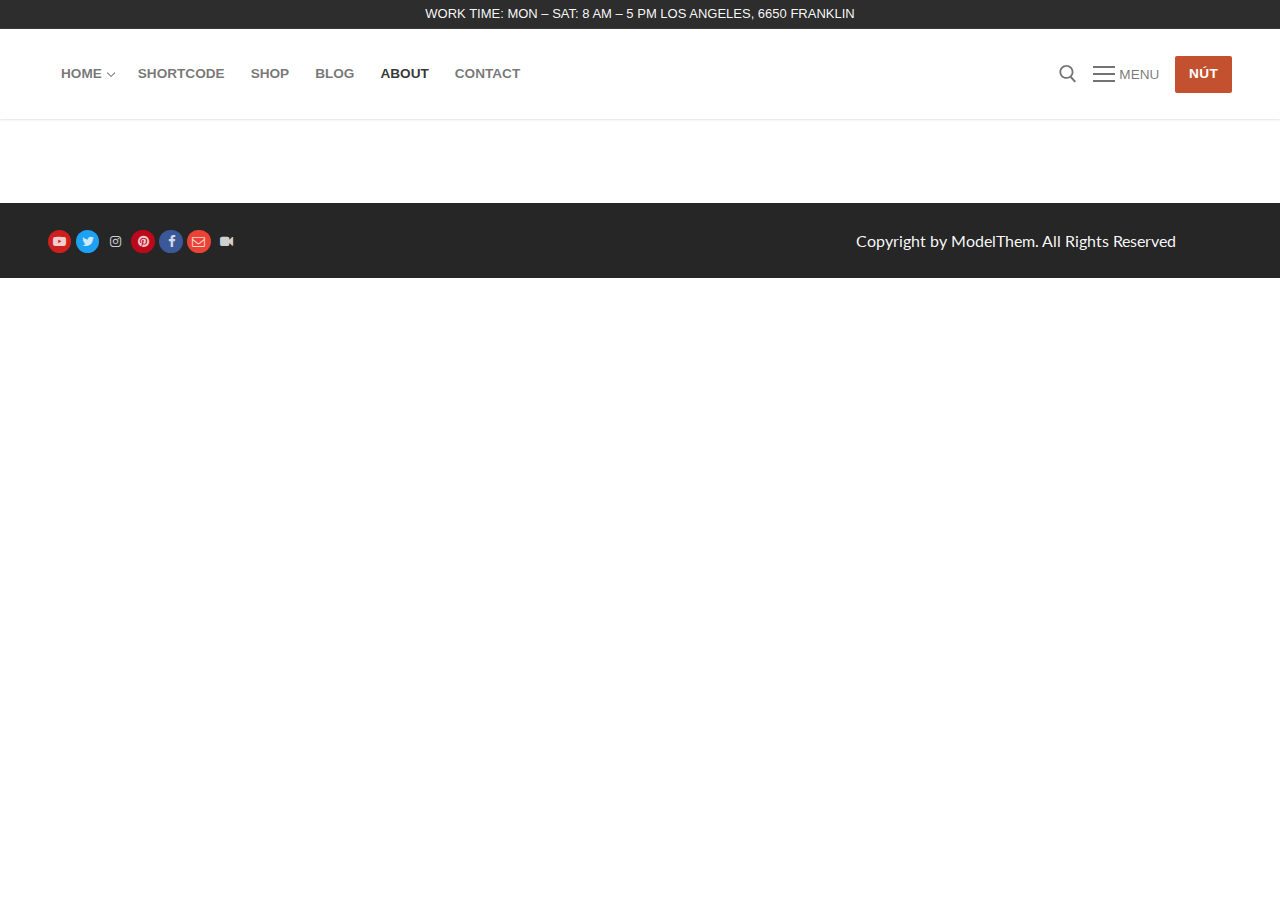
<file: about/index.html>
<!DOCTYPE html>
<html lang="vi">
<head>
	<meta charset="UTF-8">
	<meta name="viewport" content="width=device-width, initial-scale=1, maximum-scale=10.0, user-scalable=yes">
	<link rel="profile" href="http://gmpg.org/xfn/11">
	<title>About</title>
<meta name="robots" content="max-image-preview:large">
<link rel="dns-prefetch" href="//fonts.googleapis.com">
<link rel="dns-prefetch" href="//s.w.org">
<link rel="alternate" type="application/rss+xml" title="Dòng thông tin  &raquo;" href="https://pvh19952011.github.io/giuaky/feed/">
<link rel="alternate" type="application/rss+xml" title="Dòng phản hồi  &raquo;" href="https://pvh19952011.github.io/giuaky/comments/feed/">
<script type="text/javascript">
window._wpemojiSettings = {"baseUrl":"https:\/\/s.w.org\/images\/core\/emoji\/13.1.0\/72x72\/","ext":".png","svgUrl":"https:\/\/s.w.org\/images\/core\/emoji\/13.1.0\/svg\/","svgExt":".svg","source":{"concatemoji":"https:\/\/pvh19952011.github.io\/giuaky\/wp-includes\/js\/wp-emoji-release.min.js?ver=5.9.3"}};
/*! This file is auto-generated */
!function(e,a,t){var n,r,o,i=a.createElement("canvas"),p=i.getContext&&i.getContext("2d");function s(e,t){var a=String.fromCharCode;p.clearRect(0,0,i.width,i.height),p.fillText(a.apply(this,e),0,0);e=i.toDataURL();return p.clearRect(0,0,i.width,i.height),p.fillText(a.apply(this,t),0,0),e===i.toDataURL()}function c(e){var t=a.createElement("script");t.src=e,t.defer=t.type="text/javascript",a.getElementsByTagName("head")[0].appendChild(t)}for(o=Array("flag","emoji"),t.supports={everything:!0,everythingExceptFlag:!0},r=0;r<o.length;r++)t.supports[o[r]]=function(e){if(!p||!p.fillText)return!1;switch(p.textBaseline="top",p.font="600 32px Arial",e){case"flag":return s([127987,65039,8205,9895,65039],[127987,65039,8203,9895,65039])?!1:!s([55356,56826,55356,56819],[55356,56826,8203,55356,56819])&&!s([55356,57332,56128,56423,56128,56418,56128,56421,56128,56430,56128,56423,56128,56447],[55356,57332,8203,56128,56423,8203,56128,56418,8203,56128,56421,8203,56128,56430,8203,56128,56423,8203,56128,56447]);case"emoji":return!s([10084,65039,8205,55357,56613],[10084,65039,8203,55357,56613])}return!1}(o[r]),t.supports.everything=t.supports.everything&&t.supports[o[r]],"flag"!==o[r]&&(t.supports.everythingExceptFlag=t.supports.everythingExceptFlag&&t.supports[o[r]]);t.supports.everythingExceptFlag=t.supports.everythingExceptFlag&&!t.supports.flag,t.DOMReady=!1,t.readyCallback=function(){t.DOMReady=!0},t.supports.everything||(n=function(){t.readyCallback()},a.addEventListener?(a.addEventListener("DOMContentLoaded",n,!1),e.addEventListener("load",n,!1)):(e.attachEvent("onload",n),a.attachEvent("onreadystatechange",function(){"complete"===a.readyState&&t.readyCallback()})),(n=t.source||{}).concatemoji?c(n.concatemoji):n.wpemoji&&n.twemoji&&(c(n.twemoji),c(n.wpemoji)))}(window,document,window._wpemojiSettings);
</script>
<style type="text/css">img.wp-smiley,
img.emoji {
	display: inline !important;
	border: none !important;
	box-shadow: none !important;
	height: 1em !important;
	width: 1em !important;
	margin: 0 0.07em !important;
	vertical-align: -0.1em !important;
	background: none !important;
	padding: 0 !important;
}</style>
	<link rel="stylesheet" id="wp-block-library-css" href="https://pvh19952011.github.io/giuaky/wp-includes/css/dist/block-library/style.min.css?ver=5.9.3" type="text/css" media="all">
<style id="global-styles-inline-css" type="text/css">body{--wp--preset--color--black: #000000;--wp--preset--color--cyan-bluish-gray: #abb8c3;--wp--preset--color--white: #ffffff;--wp--preset--color--pale-pink: #f78da7;--wp--preset--color--vivid-red: #cf2e2e;--wp--preset--color--luminous-vivid-orange: #ff6900;--wp--preset--color--luminous-vivid-amber: #fcb900;--wp--preset--color--light-green-cyan: #7bdcb5;--wp--preset--color--vivid-green-cyan: #00d084;--wp--preset--color--pale-cyan-blue: #8ed1fc;--wp--preset--color--vivid-cyan-blue: #0693e3;--wp--preset--color--vivid-purple: #9b51e0;--wp--preset--gradient--vivid-cyan-blue-to-vivid-purple: linear-gradient(135deg,rgba(6,147,227,1) 0%,rgb(155,81,224) 100%);--wp--preset--gradient--light-green-cyan-to-vivid-green-cyan: linear-gradient(135deg,rgb(122,220,180) 0%,rgb(0,208,130) 100%);--wp--preset--gradient--luminous-vivid-amber-to-luminous-vivid-orange: linear-gradient(135deg,rgba(252,185,0,1) 0%,rgba(255,105,0,1) 100%);--wp--preset--gradient--luminous-vivid-orange-to-vivid-red: linear-gradient(135deg,rgba(255,105,0,1) 0%,rgb(207,46,46) 100%);--wp--preset--gradient--very-light-gray-to-cyan-bluish-gray: linear-gradient(135deg,rgb(238,238,238) 0%,rgb(169,184,195) 100%);--wp--preset--gradient--cool-to-warm-spectrum: linear-gradient(135deg,rgb(74,234,220) 0%,rgb(151,120,209) 20%,rgb(207,42,186) 40%,rgb(238,44,130) 60%,rgb(251,105,98) 80%,rgb(254,248,76) 100%);--wp--preset--gradient--blush-light-purple: linear-gradient(135deg,rgb(255,206,236) 0%,rgb(152,150,240) 100%);--wp--preset--gradient--blush-bordeaux: linear-gradient(135deg,rgb(254,205,165) 0%,rgb(254,45,45) 50%,rgb(107,0,62) 100%);--wp--preset--gradient--luminous-dusk: linear-gradient(135deg,rgb(255,203,112) 0%,rgb(199,81,192) 50%,rgb(65,88,208) 100%);--wp--preset--gradient--pale-ocean: linear-gradient(135deg,rgb(255,245,203) 0%,rgb(182,227,212) 50%,rgb(51,167,181) 100%);--wp--preset--gradient--electric-grass: linear-gradient(135deg,rgb(202,248,128) 0%,rgb(113,206,126) 100%);--wp--preset--gradient--midnight: linear-gradient(135deg,rgb(2,3,129) 0%,rgb(40,116,252) 100%);--wp--preset--duotone--dark-grayscale: url('#wp-duotone-dark-grayscale');--wp--preset--duotone--grayscale: url('#wp-duotone-grayscale');--wp--preset--duotone--purple-yellow: url('#wp-duotone-purple-yellow');--wp--preset--duotone--blue-red: url('#wp-duotone-blue-red');--wp--preset--duotone--midnight: url('#wp-duotone-midnight');--wp--preset--duotone--magenta-yellow: url('#wp-duotone-magenta-yellow');--wp--preset--duotone--purple-green: url('#wp-duotone-purple-green');--wp--preset--duotone--blue-orange: url('#wp-duotone-blue-orange');--wp--preset--font-size--small: 13px;--wp--preset--font-size--medium: 20px;--wp--preset--font-size--large: 36px;--wp--preset--font-size--x-large: 42px;}.has-black-color{color: var(--wp--preset--color--black) !important;}.has-cyan-bluish-gray-color{color: var(--wp--preset--color--cyan-bluish-gray) !important;}.has-white-color{color: var(--wp--preset--color--white) !important;}.has-pale-pink-color{color: var(--wp--preset--color--pale-pink) !important;}.has-vivid-red-color{color: var(--wp--preset--color--vivid-red) !important;}.has-luminous-vivid-orange-color{color: var(--wp--preset--color--luminous-vivid-orange) !important;}.has-luminous-vivid-amber-color{color: var(--wp--preset--color--luminous-vivid-amber) !important;}.has-light-green-cyan-color{color: var(--wp--preset--color--light-green-cyan) !important;}.has-vivid-green-cyan-color{color: var(--wp--preset--color--vivid-green-cyan) !important;}.has-pale-cyan-blue-color{color: var(--wp--preset--color--pale-cyan-blue) !important;}.has-vivid-cyan-blue-color{color: var(--wp--preset--color--vivid-cyan-blue) !important;}.has-vivid-purple-color{color: var(--wp--preset--color--vivid-purple) !important;}.has-black-background-color{background-color: var(--wp--preset--color--black) !important;}.has-cyan-bluish-gray-background-color{background-color: var(--wp--preset--color--cyan-bluish-gray) !important;}.has-white-background-color{background-color: var(--wp--preset--color--white) !important;}.has-pale-pink-background-color{background-color: var(--wp--preset--color--pale-pink) !important;}.has-vivid-red-background-color{background-color: var(--wp--preset--color--vivid-red) !important;}.has-luminous-vivid-orange-background-color{background-color: var(--wp--preset--color--luminous-vivid-orange) !important;}.has-luminous-vivid-amber-background-color{background-color: var(--wp--preset--color--luminous-vivid-amber) !important;}.has-light-green-cyan-background-color{background-color: var(--wp--preset--color--light-green-cyan) !important;}.has-vivid-green-cyan-background-color{background-color: var(--wp--preset--color--vivid-green-cyan) !important;}.has-pale-cyan-blue-background-color{background-color: var(--wp--preset--color--pale-cyan-blue) !important;}.has-vivid-cyan-blue-background-color{background-color: var(--wp--preset--color--vivid-cyan-blue) !important;}.has-vivid-purple-background-color{background-color: var(--wp--preset--color--vivid-purple) !important;}.has-black-border-color{border-color: var(--wp--preset--color--black) !important;}.has-cyan-bluish-gray-border-color{border-color: var(--wp--preset--color--cyan-bluish-gray) !important;}.has-white-border-color{border-color: var(--wp--preset--color--white) !important;}.has-pale-pink-border-color{border-color: var(--wp--preset--color--pale-pink) !important;}.has-vivid-red-border-color{border-color: var(--wp--preset--color--vivid-red) !important;}.has-luminous-vivid-orange-border-color{border-color: var(--wp--preset--color--luminous-vivid-orange) !important;}.has-luminous-vivid-amber-border-color{border-color: var(--wp--preset--color--luminous-vivid-amber) !important;}.has-light-green-cyan-border-color{border-color: var(--wp--preset--color--light-green-cyan) !important;}.has-vivid-green-cyan-border-color{border-color: var(--wp--preset--color--vivid-green-cyan) !important;}.has-pale-cyan-blue-border-color{border-color: var(--wp--preset--color--pale-cyan-blue) !important;}.has-vivid-cyan-blue-border-color{border-color: var(--wp--preset--color--vivid-cyan-blue) !important;}.has-vivid-purple-border-color{border-color: var(--wp--preset--color--vivid-purple) !important;}.has-vivid-cyan-blue-to-vivid-purple-gradient-background{background: var(--wp--preset--gradient--vivid-cyan-blue-to-vivid-purple) !important;}.has-light-green-cyan-to-vivid-green-cyan-gradient-background{background: var(--wp--preset--gradient--light-green-cyan-to-vivid-green-cyan) !important;}.has-luminous-vivid-amber-to-luminous-vivid-orange-gradient-background{background: var(--wp--preset--gradient--luminous-vivid-amber-to-luminous-vivid-orange) !important;}.has-luminous-vivid-orange-to-vivid-red-gradient-background{background: var(--wp--preset--gradient--luminous-vivid-orange-to-vivid-red) !important;}.has-very-light-gray-to-cyan-bluish-gray-gradient-background{background: var(--wp--preset--gradient--very-light-gray-to-cyan-bluish-gray) !important;}.has-cool-to-warm-spectrum-gradient-background{background: var(--wp--preset--gradient--cool-to-warm-spectrum) !important;}.has-blush-light-purple-gradient-background{background: var(--wp--preset--gradient--blush-light-purple) !important;}.has-blush-bordeaux-gradient-background{background: var(--wp--preset--gradient--blush-bordeaux) !important;}.has-luminous-dusk-gradient-background{background: var(--wp--preset--gradient--luminous-dusk) !important;}.has-pale-ocean-gradient-background{background: var(--wp--preset--gradient--pale-ocean) !important;}.has-electric-grass-gradient-background{background: var(--wp--preset--gradient--electric-grass) !important;}.has-midnight-gradient-background{background: var(--wp--preset--gradient--midnight) !important;}.has-small-font-size{font-size: var(--wp--preset--font-size--small) !important;}.has-medium-font-size{font-size: var(--wp--preset--font-size--medium) !important;}.has-large-font-size{font-size: var(--wp--preset--font-size--large) !important;}.has-x-large-font-size{font-size: var(--wp--preset--font-size--x-large) !important;}</style>
<link rel="stylesheet" id="87e0ecff9-css" href="https://pvh19952011.github.io/giuaky/wp-content/uploads/sites/2/essential-addons-elementor/734e5f942.min.css?ver=1654497368" type="text/css" media="all">
<link rel="stylesheet" id="font-awesome-css" href="https://pvh19952011.github.io/giuaky/wp-content/plugins/elementor/assets/lib/font-awesome/css/font-awesome.min.css?ver=4.7.0" type="text/css" media="all">
<link rel="stylesheet" id="customify-google-font-css" href="//fonts.googleapis.com/css?family=Lato%3A100%2C100i%2C300%2C300i%2C400%2C400i%2C700%2C700i%2C900%2C900i&#038;ver=0.3.7" type="text/css" media="all">
<link rel="stylesheet" id="customify-style-css" href="https://pvh19952011.github.io/giuaky/wp-content/themes/customify/style.min.css?ver=0.3.7" type="text/css" media="all">
<style id="customify-style-inline-css" type="text/css">.header-top .header--row-inner,.button,button,button.button,input[type="button"],input[type="reset"],input[type="submit"],.button:not(.components-button):not(.customize-partial-edit-shortcut-button), input[type="button"]:not(.components-button):not(.customize-partial-edit-shortcut-button),input[type="reset"]:not(.components-button):not(.customize-partial-edit-shortcut-button), input[type="submit"]:not(.components-button):not(.customize-partial-edit-shortcut-button),.pagination .nav-links > *:hover,.pagination .nav-links span,.nav-menu-desktop.style-full-height .primary-menu-ul > li.current-menu-item > a, .nav-menu-desktop.style-full-height .primary-menu-ul > li.current-menu-ancestor > a,.nav-menu-desktop.style-full-height .primary-menu-ul > li > a:hover,.posts-layout .readmore-button:hover{    background-color: #235787;}.posts-layout .readmore-button {color: #235787;}.pagination .nav-links > *:hover,.pagination .nav-links span,.entry-single .tags-links a:hover, .entry-single .cat-links a:hover,.posts-layout .readmore-button,.posts-layout .readmore-button:hover{    border-color: #235787;}.customify-builder-btn{    background-color: #c3512f;}body{    color: #686868;}abbr, acronym {    border-bottom-color: #686868;}a                   {                    color: #1e4b75;}a:hover, a:focus,.link-meta:hover, .link-meta a:hover{    color: #111111;}h2 + h3, .comments-area h2 + .comments-title, .h2 + h3, .comments-area .h2 + .comments-title, .page-breadcrumb {    border-top-color: #eaecee;}blockquote,.site-content .widget-area .menu li.current-menu-item > a:before{    border-left-color: #eaecee;}@media screen and (min-width: 64em) {    .comment-list .children li.comment {        border-left-color: #eaecee;    }    .comment-list .children li.comment:after {        background-color: #eaecee;    }}.page-titlebar, .page-breadcrumb,.posts-layout .entry-inner {    border-bottom-color: #eaecee;}.header-search-form .search-field,.entry-content .page-links a,.header-search-modal,.pagination .nav-links > *,.entry-footer .tags-links a, .entry-footer .cat-links a,.search .content-area article,.site-content .widget-area .menu li.current-menu-item > a,.posts-layout .entry-inner,.post-navigation .nav-links,article.comment .comment-meta,.widget-area .widget_pages li a, .widget-area .widget_categories li a, .widget-area .widget_archive li a, .widget-area .widget_meta li a, .widget-area .widget_nav_menu li a, .widget-area .widget_product_categories li a, .widget-area .widget_recent_entries li a, .widget-area .widget_rss li a,.widget-area .widget_recent_comments li{    border-color: #eaecee;}.header-search-modal::before {    border-top-color: #eaecee;    border-left-color: #eaecee;}@media screen and (min-width: 48em) {    .content-sidebar.sidebar_vertical_border .content-area {        border-right-color: #eaecee;    }    .sidebar-content.sidebar_vertical_border .content-area {        border-left-color: #eaecee;    }    .sidebar-sidebar-content.sidebar_vertical_border .sidebar-primary {        border-right-color: #eaecee;    }    .sidebar-sidebar-content.sidebar_vertical_border .sidebar-secondary {        border-right-color: #eaecee;    }    .content-sidebar-sidebar.sidebar_vertical_border .sidebar-primary {        border-left-color: #eaecee;    }    .content-sidebar-sidebar.sidebar_vertical_border .sidebar-secondary {        border-left-color: #eaecee;    }    .sidebar-content-sidebar.sidebar_vertical_border .content-area {        border-left-color: #eaecee;        border-right-color: #eaecee;    }    .sidebar-content-sidebar.sidebar_vertical_border .content-area {        border-left-color: #eaecee;        border-right-color: #eaecee;    }}article.comment .comment-post-author {background: #6d6d6d;}.pagination .nav-links > *,.link-meta, .link-meta a,.color-meta,.entry-single .tags-links:before, .entry-single .cats-links:before{    color: #6d6d6d;}h1, h2, h3, h4, h5, h6 { color: #2b2b2b;}.site-content .widget-title { color: #444444;}#page-cover {background-image: url("https://pvh19952011.github.io/giuaky/wp-content/themes/customify/assets/images/default-cover.jpg");}.header--row:not(.header--transparent).header-top .header--row-inner  {background-color: #2d2d2d;} .sub-menu .li-duplicator {display:none !important;}.header-search_icon-item .header-search-modal  {border-style: solid;} .header-search_icon-item .search-field  {border-style: solid;} .dark-mode .header-search_box-item .search-form-fields, .header-search_box-item .search-form-fields  {border-style: solid;} #cb-row--footer-bottom .footer--row-inner {background-color: #262626}.builder-item--footer_copyright, .builder-item--footer_copyright p {font-family: "Lato";font-weight: 300italic;font-size: 16px;}body  {background-color: #FFFFFF;} .site-content .content-area  {background-color: #FFFFFF;} /* CSS for desktop */#page-cover .page-cover-inner {min-height: 300px;}.header--row.header-top .customify-grid, .header--row.header-top .style-full-height .primary-menu-ul > li > a {min-height: 0px;}.header--row.header-main .customify-grid, .header--row.header-main .style-full-height .primary-menu-ul > li > a {min-height: 90px;}.header--row.header-bottom .customify-grid, .header--row.header-bottom .style-full-height .primary-menu-ul > li > a {min-height: 55px;}.site-header .site-branding img { max-width: 348px; } .site-header .cb-row--mobile .site-branding img { width: 348px; }.header--row .builder-first--nav-icon {text-align: right;}.header-search_icon-item .search-submit {margin-left: -40px;}.header-search_box-item .search-submit{margin-left: -40px;} .header-search_box-item .woo_bootster_search .search-submit{margin-left: -40px;} .header-search_box-item .header-search-form button.search-submit{margin-left:-40px;}.header--row .builder-first--primary-menu {text-align: right;}.footer--row .builder-item--footer_copyright, .builder-item.builder-item--group .item--inner.builder-item--footer_copyright {margin-top: 0px;margin-right: 0px;margin-bottom: 0px;margin-left: 200px;}/* CSS for tablet */@media screen and (max-width: 1024px) { #page-cover .page-cover-inner {min-height: 250px;}.header--row .builder-first--nav-icon {text-align: right;}.header-search_icon-item .search-submit {margin-left: -40px;}.header-search_box-item .search-submit{margin-left: -40px;} .header-search_box-item .woo_bootster_search .search-submit{margin-left: -40px;} .header-search_box-item .header-search-form button.search-submit{margin-left:-40px;} }/* CSS for mobile */@media screen and (max-width: 568px) { #page-cover .page-cover-inner {min-height: 200px;}.header--row.header-top .customify-grid, .header--row.header-top .style-full-height .primary-menu-ul > li > a {min-height: 33px;}.header--row .builder-first--nav-icon {text-align: right;}.header-search_icon-item .search-submit {margin-left: -40px;}.header-search_box-item .search-submit{margin-left: -40px;} .header-search_box-item .woo_bootster_search .search-submit{margin-left: -40px;} .header-search_box-item .header-search-form button.search-submit{margin-left:-40px;} }</style>
<script type="text/javascript" src="https://pvh19952011.github.io/giuaky/wp-includes/js/jquery/jquery.min.js?ver=3.6.0" id="jquery-core-js"></script>
<script type="text/javascript" src="https://pvh19952011.github.io/giuaky/wp-includes/js/jquery/jquery-migrate.min.js?ver=3.3.2" id="jquery-migrate-js"></script>
<link rel="https://api.w.org/" href="https://pvh19952011.github.io/giuaky/wp-json/">
<link rel="alternate" type="application/json" href="https://pvh19952011.github.io/giuaky/wp-json/wp/v2/pages/87">
<link rel="EditURI" type="application/rsd+xml" title="RSD" href="https://pvh19952011.github.io/giuaky/xmlrpc.php?rsd">
<link rel="wlwmanifest" type="application/wlwmanifest+xml" href="https://pvh19952011.github.io/giuaky/wp-includes/wlwmanifest.xml"> 
<meta name="generator" content="WordPress 5.9.3">
<link rel="canonical" href="https://pvh19952011.github.io/giuaky/about/">
<link rel="shortlink" href="https://pvh19952011.github.io/giuaky/?p=87">
<link rel="alternate" type="application/json+oembed" href="https://pvh19952011.github.io/giuaky/wp-json/oembed/1.0/embed?url=https%3A%2F%2Fpvh19952011.github.io%2Fgiuaky%2Fabout%2F">
<link rel="alternate" type="text/xml+oembed" href="https://pvh19952011.github.io/giuaky/wp-json/oembed/1.0/embed?url=https%3A%2F%2Fpvh19952011.github.io%2Fgiuaky%2Fabout%2F&#038;format=xml">
</head>

<body class="page-template-default page page-id-87 wp-custom-logo content main-layout-content site-full-width menu_sidebar_slide_left elementor-default elementor-kit-4">
<svg xmlns="http://www.w3.org/2000/svg" viewbox="0 0 0 0" width="0" height="0" focusable="false" role="none" style="visibility: hidden; position: absolute; left: -9999px; overflow: hidden;"><defs><filter id="wp-duotone-dark-grayscale"><fecolormatrix color-interpolation-filters="sRGB" type="matrix" values=" .299 .587 .114 0 0 .299 .587 .114 0 0 .299 .587 .114 0 0 .299 .587 .114 0 0 "></fecolormatrix><fecomponenttransfer color-interpolation-filters="sRGB"><fefuncr type="table" tablevalues="0 0.49803921568627"></fefuncr><fefuncg type="table" tablevalues="0 0.49803921568627"></fefuncg><fefuncb type="table" tablevalues="0 0.49803921568627"></fefuncb><fefunca type="table" tablevalues="1 1"></fefunca></fecomponenttransfer><fecomposite in2="SourceGraphic" operator="in"></fecomposite></filter></defs></svg><svg xmlns="http://www.w3.org/2000/svg" viewbox="0 0 0 0" width="0" height="0" focusable="false" role="none" style="visibility: hidden; position: absolute; left: -9999px; overflow: hidden;"><defs><filter id="wp-duotone-grayscale"><fecolormatrix color-interpolation-filters="sRGB" type="matrix" values=" .299 .587 .114 0 0 .299 .587 .114 0 0 .299 .587 .114 0 0 .299 .587 .114 0 0 "></fecolormatrix><fecomponenttransfer color-interpolation-filters="sRGB"><fefuncr type="table" tablevalues="0 1"></fefuncr><fefuncg type="table" tablevalues="0 1"></fefuncg><fefuncb type="table" tablevalues="0 1"></fefuncb><fefunca type="table" tablevalues="1 1"></fefunca></fecomponenttransfer><fecomposite in2="SourceGraphic" operator="in"></fecomposite></filter></defs></svg><svg xmlns="http://www.w3.org/2000/svg" viewbox="0 0 0 0" width="0" height="0" focusable="false" role="none" style="visibility: hidden; position: absolute; left: -9999px; overflow: hidden;"><defs><filter id="wp-duotone-purple-yellow"><fecolormatrix color-interpolation-filters="sRGB" type="matrix" values=" .299 .587 .114 0 0 .299 .587 .114 0 0 .299 .587 .114 0 0 .299 .587 .114 0 0 "></fecolormatrix><fecomponenttransfer color-interpolation-filters="sRGB"><fefuncr type="table" tablevalues="0.54901960784314 0.98823529411765"></fefuncr><fefuncg type="table" tablevalues="0 1"></fefuncg><fefuncb type="table" tablevalues="0.71764705882353 0.25490196078431"></fefuncb><fefunca type="table" tablevalues="1 1"></fefunca></fecomponenttransfer><fecomposite in2="SourceGraphic" operator="in"></fecomposite></filter></defs></svg><svg xmlns="http://www.w3.org/2000/svg" viewbox="0 0 0 0" width="0" height="0" focusable="false" role="none" style="visibility: hidden; position: absolute; left: -9999px; overflow: hidden;"><defs><filter id="wp-duotone-blue-red"><fecolormatrix color-interpolation-filters="sRGB" type="matrix" values=" .299 .587 .114 0 0 .299 .587 .114 0 0 .299 .587 .114 0 0 .299 .587 .114 0 0 "></fecolormatrix><fecomponenttransfer color-interpolation-filters="sRGB"><fefuncr type="table" tablevalues="0 1"></fefuncr><fefuncg type="table" tablevalues="0 0.27843137254902"></fefuncg><fefuncb type="table" tablevalues="0.5921568627451 0.27843137254902"></fefuncb><fefunca type="table" tablevalues="1 1"></fefunca></fecomponenttransfer><fecomposite in2="SourceGraphic" operator="in"></fecomposite></filter></defs></svg><svg xmlns="http://www.w3.org/2000/svg" viewbox="0 0 0 0" width="0" height="0" focusable="false" role="none" style="visibility: hidden; position: absolute; left: -9999px; overflow: hidden;"><defs><filter id="wp-duotone-midnight"><fecolormatrix color-interpolation-filters="sRGB" type="matrix" values=" .299 .587 .114 0 0 .299 .587 .114 0 0 .299 .587 .114 0 0 .299 .587 .114 0 0 "></fecolormatrix><fecomponenttransfer color-interpolation-filters="sRGB"><fefuncr type="table" tablevalues="0 0"></fefuncr><fefuncg type="table" tablevalues="0 0.64705882352941"></fefuncg><fefuncb type="table" tablevalues="0 1"></fefuncb><fefunca type="table" tablevalues="1 1"></fefunca></fecomponenttransfer><fecomposite in2="SourceGraphic" operator="in"></fecomposite></filter></defs></svg><svg xmlns="http://www.w3.org/2000/svg" viewbox="0 0 0 0" width="0" height="0" focusable="false" role="none" style="visibility: hidden; position: absolute; left: -9999px; overflow: hidden;"><defs><filter id="wp-duotone-magenta-yellow"><fecolormatrix color-interpolation-filters="sRGB" type="matrix" values=" .299 .587 .114 0 0 .299 .587 .114 0 0 .299 .587 .114 0 0 .299 .587 .114 0 0 "></fecolormatrix><fecomponenttransfer color-interpolation-filters="sRGB"><fefuncr type="table" tablevalues="0.78039215686275 1"></fefuncr><fefuncg type="table" tablevalues="0 0.94901960784314"></fefuncg><fefuncb type="table" tablevalues="0.35294117647059 0.47058823529412"></fefuncb><fefunca type="table" tablevalues="1 1"></fefunca></fecomponenttransfer><fecomposite in2="SourceGraphic" operator="in"></fecomposite></filter></defs></svg><svg xmlns="http://www.w3.org/2000/svg" viewbox="0 0 0 0" width="0" height="0" focusable="false" role="none" style="visibility: hidden; position: absolute; left: -9999px; overflow: hidden;"><defs><filter id="wp-duotone-purple-green"><fecolormatrix color-interpolation-filters="sRGB" type="matrix" values=" .299 .587 .114 0 0 .299 .587 .114 0 0 .299 .587 .114 0 0 .299 .587 .114 0 0 "></fecolormatrix><fecomponenttransfer color-interpolation-filters="sRGB"><fefuncr type="table" tablevalues="0.65098039215686 0.40392156862745"></fefuncr><fefuncg type="table" tablevalues="0 1"></fefuncg><fefuncb type="table" tablevalues="0.44705882352941 0.4"></fefuncb><fefunca type="table" tablevalues="1 1"></fefunca></fecomponenttransfer><fecomposite in2="SourceGraphic" operator="in"></fecomposite></filter></defs></svg><svg xmlns="http://www.w3.org/2000/svg" viewbox="0 0 0 0" width="0" height="0" focusable="false" role="none" style="visibility: hidden; position: absolute; left: -9999px; overflow: hidden;"><defs><filter id="wp-duotone-blue-orange"><fecolormatrix color-interpolation-filters="sRGB" type="matrix" values=" .299 .587 .114 0 0 .299 .587 .114 0 0 .299 .587 .114 0 0 .299 .587 .114 0 0 "></fecolormatrix><fecomponenttransfer color-interpolation-filters="sRGB"><fefuncr type="table" tablevalues="0.098039215686275 1"></fefuncr><fefuncg type="table" tablevalues="0 0.66274509803922"></fefuncg><fefuncb type="table" tablevalues="0.84705882352941 0.41960784313725"></fefuncb><fefunca type="table" tablevalues="1 1"></fefunca></fecomponenttransfer><fecomposite in2="SourceGraphic" operator="in"></fecomposite></filter></defs></svg><div id="page" class="site box-shadow">
	<a class="skip-link screen-reader-text" href="#site-content">Chuyển đến nội dung</a>
	<a class="close is-size-medium  close-panel close-sidebar-panel" href="#">
        <span class="hamburger hamburger--squeeze is-active">
            <span class="hamburger-box">
              <span class="hamburger-inner"><span class="screen-reader-text">Menu</span></span>
            </span>
        </span>
        <span class="screen-reader-text">Đóng</span>
        </a><header id="masthead" class="site-header header-v2"><div id="masthead-inner" class="site-header-inner">							<div class="header-top header--row layout-full-contained" id="cb-row--header-top" data-row-id="top" data-show-on="desktop">
								<div class="header--row-inner header-top-inner dark-mode">
									<div class="customify-container">
										<div class="customify-grid  cb-row--desktop hide-on-mobile hide-on-tablet customify-grid-middle"><div class="row-v2 row-v2-top no-right">
<div class="col-v2 col-v2-left"><div class="item--inner builder-item--logo" data-section="title_tagline" data-item-id="logo">		<div class="site-branding logo-left">
			<div class="site-name-desc">						<p class="site-title">
							<a href="https://pvh19952011.github.io/giuaky/" rel="home"></a>
						</p>
						</div>		</div>
<!-- .site-branding -->
		</div></div>
<div class="col-v2 col-v2-center"><div class="item--inner builder-item--html" data-section="header_html" data-item-id="html"><div class="builder-header-html-item item--html">
<p>Work Time: Mon &#8211; Sat: 8 Am &#8211; 5 PM  Los Angeles, 6650 Franklin</p>
</div></div></div>
<div class="col-v2 col-v2-right"></div>
</div></div>									</div>
								</div>
							</div>
														<div class="header-main header--row layout-full-contained" id="cb-row--header-main" data-row-id="main" data-show-on="desktop mobile">
								<div class="header--row-inner header-main-inner light-mode">
									<div class="customify-container">
										<div class="customify-grid  cb-row--desktop hide-on-mobile hide-on-tablet customify-grid-middle"><div class="row-v2 row-v2-main no-center">
<div class="col-v2 col-v2-left"><div class="item--inner builder-item--primary-menu has_menu" data-section="header_menu_primary" data-item-id="primary-menu"><nav id="site-navigation-main-desktop" class="site-navigation primary-menu primary-menu-main nav-menu-desktop primary-menu-desktop style-plain"><ul id="menu-menu-chinh" class="primary-menu-ul menu nav-menu">
<li id="menu-item--main-desktop-68" class="menu-item menu-item-type-post_type menu-item-object-page menu-item-home menu-item-has-children menu-item-68">
<a href="https://pvh19952011.github.io/giuaky/"><span class="link-before">Home<span class="nav-icon-angle">&nbsp;</span></span></a>
<ul class="sub-menu sub-lv-0">
	<li id="menu-item--main-desktop-105" class="menu-item menu-item-type-post_type menu-item-object-page menu-item-105"><a href="https://pvh19952011.github.io/giuaky/trang-chu/main-home/"><span class="link-before">Main Home</span></a></li>
	<li id="menu-item--main-desktop-98" class="menu-item menu-item-type-post_type menu-item-object-page menu-item-98"><a href="https://pvh19952011.github.io/giuaky/trang-chu/bike-home/"><span class="link-before">Bike Home</span></a></li>
	<li id="menu-item--main-desktop-101" class="menu-item menu-item-type-post_type menu-item-object-page menu-item-101"><a href="https://pvh19952011.github.io/giuaky/trang-chu/boat-home/"><span class="link-before">Boat Home</span></a></li>
</ul>
</li>
<li id="menu-item--main-desktop-74" class="menu-item menu-item-type-post_type menu-item-object-page menu-item-74"><a href="https://pvh19952011.github.io/giuaky/shop/"><span class="link-before">Shortcode</span></a></li>
<li id="menu-item--main-desktop-82" class="menu-item menu-item-type-post_type menu-item-object-page menu-item-82"><a href="https://pvh19952011.github.io/giuaky/shop-3/"><span class="link-before">Shop</span></a></li>
<li id="menu-item--main-desktop-85" class="menu-item menu-item-type-post_type menu-item-object-page menu-item-85"><a href="https://pvh19952011.github.io/giuaky/blog/"><span class="link-before">Blog</span></a></li>
<li id="menu-item--main-desktop-88" class="menu-item menu-item-type-post_type menu-item-object-page current-menu-item page_item page-item-87 current_page_item menu-item-88"><a href="https://pvh19952011.github.io/giuaky/about/" aria-current="page"><span class="link-before">About</span></a></li>
<li id="menu-item--main-desktop-91" class="menu-item menu-item-type-post_type menu-item-object-page menu-item-91"><a href="https://pvh19952011.github.io/giuaky/contact/"><span class="link-before">Contact</span></a></li>
</ul></nav></div></div>
<div class="col-v2 col-v2-right">
<div class="item--inner builder-item--search_icon" data-section="search_icon" data-item-id="search_icon"><div class="header-search_icon-item item--search_icon">		<a class="search-icon" href="#">
			<span class="ic-search">
				<svg aria-hidden="true" focusable="false" role="presentation" xmlns="http://www.w3.org/2000/svg" width="20" height="21" viewbox="0 0 20 21">
					<path fill="currentColor" fill-rule="evenodd" d="M12.514 14.906a8.264 8.264 0 0 1-4.322 1.21C3.668 16.116 0 12.513 0 8.07 0 3.626 3.668.023 8.192.023c4.525 0 8.193 3.603 8.193 8.047 0 2.033-.769 3.89-2.035 5.307l4.999 5.552-1.775 1.597-5.06-5.62zm-4.322-.843c3.37 0 6.102-2.684 6.102-5.993 0-3.31-2.732-5.994-6.102-5.994S2.09 4.76 2.09 8.07c0 3.31 2.732 5.993 6.102 5.993z"></path>
				</svg>
			</span>
			<span class="ic-close">
				<svg version="1.1" id="Capa_1" xmlns="http://www.w3.org/2000/svg" xmlns:xlink="http://www.w3.org/1999/xlink" x="0px" y="0px" width="612px" height="612px" viewbox="0 0 612 612" fill="currentColor" style="enable-background:new 0 0 612 612;" xml:space="preserve"><g><g id="cross"><g><polygon points="612,36.004 576.521,0.603 306,270.608 35.478,0.603 0,36.004 270.522,306.011 0,575.997 35.478,611.397 306,341.411 576.521,611.397 612,575.997 341.459,306.011 "></polygon></g></g></g><g></g><g></g><g></g><g></g><g></g><g></g><g></g><g></g><g></g><g></g><g></g><g></g><g></g><g></g><g></g></svg>
			</span>
			<span class="arrow-down"></span>
		</a>
		<div class="header-search-modal-wrapper">
			<form role="search" class="header-search-modal header-search-form" action="https://pvh19952011.github.io/giuaky/">
				<label>
					<span class="screen-reader-text">Tìm kiếm cho:</span>
					<input type="search" class="search-field" placeholder="Tìm kiếm ..." value="" name="s" title="Tìm kiếm cho:">
				</label>
				<button type="submit" class="search-submit">
					<svg aria-hidden="true" focusable="false" role="presentation" xmlns="http://www.w3.org/2000/svg" width="20" height="21" viewbox="0 0 20 21">
						<path fill="currentColor" fill-rule="evenodd" d="M12.514 14.906a8.264 8.264 0 0 1-4.322 1.21C3.668 16.116 0 12.513 0 8.07 0 3.626 3.668.023 8.192.023c4.525 0 8.193 3.603 8.193 8.047 0 2.033-.769 3.89-2.035 5.307l4.999 5.552-1.775 1.597-5.06-5.62zm-4.322-.843c3.37 0 6.102-2.684 6.102-5.993 0-3.31-2.732-5.994-6.102-5.994S2.09 4.76 2.09 8.07c0 3.31 2.732 5.993 6.102 5.993z"></path>
					</svg>
				</button>
			</form>
		</div>
		</div></div>
<div class="item--inner builder-item--nav-icon" data-section="header_menu_icon" data-item-id="nav-icon">		<a class="menu-mobile-toggle item-button is-size-desktop-medium is-size-tablet-medium is-size-mobile-medium">
			<span class="hamburger hamburger--squeeze">
				<span class="hamburger-box">
					<span class="hamburger-inner"></span>
				</span>
			</span>
			<span class="nav-icon--label hide-on-tablet hide-on-mobile">Menu</span></a>
		</div>
<div class="item--inner builder-item--button" data-section="header_button" data-item-id="button"><a class="item--button customify-btn customify-builder-btn is-icon-before">Nút</a></div>
</div>
</div></div>
<div class="cb-row--mobile hide-on-desktop customify-grid customify-grid-middle"><div class="row-v2 row-v2-main no-center">
<div class="col-v2 col-v2-left"><div class="item--inner builder-item--logo" data-section="title_tagline" data-item-id="logo">		<div class="site-branding logo-left">
			<div class="site-name-desc">						<p class="site-title">
							<a href="https://pvh19952011.github.io/giuaky/" rel="home"></a>
						</p>
						</div>		</div>
<!-- .site-branding -->
		</div></div>
<div class="col-v2 col-v2-right">
<div class="item--inner builder-item--search_icon" data-section="search_icon" data-item-id="search_icon"><div class="header-search_icon-item item--search_icon">		<a class="search-icon" href="#">
			<span class="ic-search">
				<svg aria-hidden="true" focusable="false" role="presentation" xmlns="http://www.w3.org/2000/svg" width="20" height="21" viewbox="0 0 20 21">
					<path fill="currentColor" fill-rule="evenodd" d="M12.514 14.906a8.264 8.264 0 0 1-4.322 1.21C3.668 16.116 0 12.513 0 8.07 0 3.626 3.668.023 8.192.023c4.525 0 8.193 3.603 8.193 8.047 0 2.033-.769 3.89-2.035 5.307l4.999 5.552-1.775 1.597-5.06-5.62zm-4.322-.843c3.37 0 6.102-2.684 6.102-5.993 0-3.31-2.732-5.994-6.102-5.994S2.09 4.76 2.09 8.07c0 3.31 2.732 5.993 6.102 5.993z"></path>
				</svg>
			</span>
			<span class="ic-close">
				<svg version="1.1" id="Capa_1" xmlns="http://www.w3.org/2000/svg" xmlns:xlink="http://www.w3.org/1999/xlink" x="0px" y="0px" width="612px" height="612px" viewbox="0 0 612 612" fill="currentColor" style="enable-background:new 0 0 612 612;" xml:space="preserve"><g><g id="cross"><g><polygon points="612,36.004 576.521,0.603 306,270.608 35.478,0.603 0,36.004 270.522,306.011 0,575.997 35.478,611.397 306,341.411 576.521,611.397 612,575.997 341.459,306.011 "></polygon></g></g></g><g></g><g></g><g></g><g></g><g></g><g></g><g></g><g></g><g></g><g></g><g></g><g></g><g></g><g></g><g></g></svg>
			</span>
			<span class="arrow-down"></span>
		</a>
		<div class="header-search-modal-wrapper">
			<form role="search" class="header-search-modal header-search-form" action="https://pvh19952011.github.io/giuaky/">
				<label>
					<span class="screen-reader-text">Tìm kiếm cho:</span>
					<input type="search" class="search-field" placeholder="Tìm kiếm ..." value="" name="s" title="Tìm kiếm cho:">
				</label>
				<button type="submit" class="search-submit">
					<svg aria-hidden="true" focusable="false" role="presentation" xmlns="http://www.w3.org/2000/svg" width="20" height="21" viewbox="0 0 20 21">
						<path fill="currentColor" fill-rule="evenodd" d="M12.514 14.906a8.264 8.264 0 0 1-4.322 1.21C3.668 16.116 0 12.513 0 8.07 0 3.626 3.668.023 8.192.023c4.525 0 8.193 3.603 8.193 8.047 0 2.033-.769 3.89-2.035 5.307l4.999 5.552-1.775 1.597-5.06-5.62zm-4.322-.843c3.37 0 6.102-2.684 6.102-5.993 0-3.31-2.732-5.994-6.102-5.994S2.09 4.76 2.09 8.07c0 3.31 2.732 5.993 6.102 5.993z"></path>
					</svg>
				</button>
			</form>
		</div>
		</div></div>
<div class="item--inner builder-item--nav-icon" data-section="header_menu_icon" data-item-id="nav-icon">		<a class="menu-mobile-toggle item-button is-size-desktop-medium is-size-tablet-medium is-size-mobile-medium">
			<span class="hamburger hamburger--squeeze">
				<span class="hamburger-box">
					<span class="hamburger-inner"></span>
				</span>
			</span>
			<span class="nav-icon--label hide-on-tablet hide-on-mobile">Menu</span></a>
		</div>
</div>
</div></div>									</div>
								</div>
							</div>
							<div id="header-menu-sidebar" class="header-menu-sidebar menu-sidebar-panel dark-mode"><div id="header-menu-sidebar-bg" class="header-menu-sidebar-bg"><div id="header-menu-sidebar-inner" class="header-menu-sidebar-inner">
<div class="builder-item-sidebar mobile-item--html"><div class="item--inner" data-item-id="html" data-section="header_html"><div class="builder-header-html-item item--html">
<p>Work Time: Mon &#8211; Sat: 8 Am &#8211; 5 PM  Los Angeles, 6650 Franklin</p>
</div></div></div>
<div class="builder-item-sidebar mobile-item--search_box"><div class="item--inner" data-item-id="search_box" data-section="search_box"><div class="header-search_box-item item--search_box">		<form role="search" class="header-search-form " action="https://pvh19952011.github.io/giuaky/">
			<div class="search-form-fields">
				<span class="screen-reader-text">Tìm kiếm cho:</span>
				
				<input type="search" class="search-field" placeholder="Tìm kiếm ..." value="" name="s" title="Tìm kiếm cho:">

							</div>
			<button type="submit" class="search-submit">
				<svg aria-hidden="true" focusable="false" role="presentation" xmlns="http://www.w3.org/2000/svg" width="20" height="21" viewbox="0 0 20 21">
					<path fill="currentColor" fill-rule="evenodd" d="M12.514 14.906a8.264 8.264 0 0 1-4.322 1.21C3.668 16.116 0 12.513 0 8.07 0 3.626 3.668.023 8.192.023c4.525 0 8.193 3.603 8.193 8.047 0 2.033-.769 3.89-2.035 5.307l4.999 5.552-1.775 1.597-5.06-5.62zm-4.322-.843c3.37 0 6.102-2.684 6.102-5.993 0-3.31-2.732-5.994-6.102-5.994S2.09 4.76 2.09 8.07c0 3.31 2.732 5.993 6.102 5.993z"></path>
				</svg>
			</button>
		</form>
		</div></div></div>
<div class="builder-item-sidebar mobile-item--primary-menu mobile-item--menu "><div class="item--inner" data-item-id="primary-menu" data-section="header_menu_primary"><nav id="site-navigation-sidebar-mobile" class="site-navigation primary-menu primary-menu-sidebar nav-menu-mobile primary-menu-mobile style-plain"><ul id="menu-menu-chinh" class="primary-menu-ul menu nav-menu">
<li id="menu-item--sidebar-mobile-68" class="menu-item menu-item-type-post_type menu-item-object-page menu-item-home menu-item-has-children menu-item-68">
<a href="https://pvh19952011.github.io/giuaky/"><span class="link-before">Home<span class="nav-icon-angle">&nbsp;</span></span></a>
<ul class="sub-menu sub-lv-0">
	<li id="menu-item--sidebar-mobile-105" class="menu-item menu-item-type-post_type menu-item-object-page menu-item-105"><a href="https://pvh19952011.github.io/giuaky/trang-chu/main-home/"><span class="link-before">Main Home</span></a></li>
	<li id="menu-item--sidebar-mobile-98" class="menu-item menu-item-type-post_type menu-item-object-page menu-item-98"><a href="https://pvh19952011.github.io/giuaky/trang-chu/bike-home/"><span class="link-before">Bike Home</span></a></li>
	<li id="menu-item--sidebar-mobile-101" class="menu-item menu-item-type-post_type menu-item-object-page menu-item-101"><a href="https://pvh19952011.github.io/giuaky/trang-chu/boat-home/"><span class="link-before">Boat Home</span></a></li>
</ul>
</li>
<li id="menu-item--sidebar-mobile-74" class="menu-item menu-item-type-post_type menu-item-object-page menu-item-74"><a href="https://pvh19952011.github.io/giuaky/shop/"><span class="link-before">Shortcode</span></a></li>
<li id="menu-item--sidebar-mobile-82" class="menu-item menu-item-type-post_type menu-item-object-page menu-item-82"><a href="https://pvh19952011.github.io/giuaky/shop-3/"><span class="link-before">Shop</span></a></li>
<li id="menu-item--sidebar-mobile-85" class="menu-item menu-item-type-post_type menu-item-object-page menu-item-85"><a href="https://pvh19952011.github.io/giuaky/blog/"><span class="link-before">Blog</span></a></li>
<li id="menu-item--sidebar-mobile-88" class="menu-item menu-item-type-post_type menu-item-object-page current-menu-item page_item page-item-87 current_page_item menu-item-88"><a href="https://pvh19952011.github.io/giuaky/about/" aria-current="page"><span class="link-before">About</span></a></li>
<li id="menu-item--sidebar-mobile-91" class="menu-item menu-item-type-post_type menu-item-object-page menu-item-91"><a href="https://pvh19952011.github.io/giuaky/contact/"><span class="link-before">Contact</span></a></li>
</ul></nav></div></div>
<div class="builder-item-sidebar mobile-item--social-icons"><div class="item--inner" data-item-id="social-icons" data-section="header_social_icons"><ul class="header-social-icons customify-builder-social-icons color-default">
<li><a class="social-icon-facebook shape-circle" rel="nofollow noopener" target="_blank" href="#"><i class="icon fa fa-facebook" title="Facebook"></i></a></li>
<li><a class="social-icon-twitter shape-circle" rel="nofollow noopener" target="_blank" href="#"><i class="icon fa fa-twitter" title="Twitter"></i></a></li>
<li><a class="social-icon-youtube-play shape-circle" rel="nofollow noopener" target="_blank" href="#"><i class="icon fa fa-youtube-play" title="Youtube"></i></a></li>
<li><a class="social-icon-instagram shape-circle" rel="nofollow noopener" target="_blank" href="#"><i class="icon fa fa-instagram" title="Instagram"></i></a></li>
<li><a class="social-icon-pinterest shape-circle" rel="nofollow noopener" target="_blank" href="#"><i class="icon fa fa-pinterest" title="Pinterest"></i></a></li>
</ul></div></div>
<div class="builder-item-sidebar mobile-item--button"><div class="item--inner" data-item-id="button" data-section="header_button"><a class="item--button customify-btn customify-builder-btn is-icon-before">Nút</a></div></div>
</div></div></div>
</div></header>	<div id="site-content" class="site-content">
		<div class="customify-container">
			<div class="customify-grid">
				<main id="main" class="content-area customify-col-12">
						<div class="content-inner">
		<article id="post-87" class="post-87 page type-page status-publish hentry">
	
	<div class="entry-content">
			</div>
<!-- .entry-content -->

</article><!-- #post-87 -->
	</div>
<!-- #.content-inner -->
              			</main><!-- #main -->
					</div>
<!-- #.customify-grid -->
	</div>
<!-- #.customify-container -->
</div>
<!-- #content -->
<footer class="site-footer" id="site-footer">							<div class="footer-bottom footer--row layout-full-contained" id="cb-row--footer-bottom" data-row-id="bottom" data-show-on="desktop">
								<div class="footer--row-inner footer-bottom-inner dark-mode">
									<div class="customify-container">
										<div class="customify-grid  customify-grid-top">
<div class="customify-col-4_md-4_sm-6_xs-12 builder-item builder-first--footer-social-icons" data-push-left="_sm-0"><div class="item--inner builder-item--footer-social-icons" data-section="footer_social_icons" data-item-id="footer-social-icons"><ul class="footer-social-icons customify-builder-social-icons color-default">
<li><a class="social-icon-youtube-play shape-circle" rel="nofollow noopener" target="_blank" href="#"><i class="icon fa fa-youtube-play" title="Youtube"></i></a></li>
<li><a class="social-icon-twitter shape-circle" rel="nofollow noopener" target="_blank" href="#"><i class="icon fa fa-twitter" title="Twitter"></i></a></li>
<li><a class="social-icon-instagram shape-circle" rel="nofollow noopener" target="_blank" href="#"><i class="icon fa fa-instagram" title="Instagram"></i></a></li>
<li><a class="social-icon-pinterest shape-circle" rel="nofollow noopener" target="_blank" href="#"><i class="icon fa fa-pinterest" title="Pinterest"></i></a></li>
<li><a class="social-icon-facebook shape-circle" rel="nofollow noopener" target="_blank" href="#"><i class="icon fa fa-facebook" title="Facebook"></i></a></li>
<li><a class="social-icon-envelope-o shape-circle" rel="nofollow noopener" target="_blank" href="#"><i class="icon fa fa-envelope-o" title="Gmail"></i></a></li>
<li><a class="social-icon-video-camera shape-circle" rel="nofollow noopener" target="_blank" href="#"><i class="icon fa fa-video-camera" title="Camera"></i></a></li>
</ul></div></div>
<div class="customify-col-6_md-6_sm-6_xs-12 builder-item builder-first--footer_copyright" data-push-left="off-2 _sm-0"><div class="item--inner builder-item--footer_copyright" data-section="footer_copyright" data-item-id="footer_copyright"><div class="builder-footer-copyright-item footer-copyright">
<p>Copyright by ModelThem. All Rights Reserved</p>
</div></div></div>
</div>									</div>
								</div>
							</div>
							</footer>
</div>
<!-- #page -->

<script type="text/javascript" id="87e0ecff9-js-extra">
/* <![CDATA[ */
var localize = {"ajaxurl":"https:\/\/pvh19952011.github.io\/giuaky\/wp-admin\/admin-ajax.php","nonce":"8799f05562","i18n":{"added":"Added ","compare":"Compare","loading":"Loading..."},"page_permalink":"https:\/\/pvh19952011.github.io\/giuaky\/about\/"};
/* ]]> */
</script>
<script type="text/javascript" src="https://pvh19952011.github.io/giuaky/wp-content/uploads/sites/2/essential-addons-elementor/734e5f942.min.js?ver=1654497368" id="87e0ecff9-js"></script>
<script type="text/javascript" id="customify-themejs-js-extra">
/* <![CDATA[ */
var Customify_JS = {"is_rtl":"","css_media_queries":{"all":"%s","desktop":"%s","tablet":"@media screen and (max-width: 1024px) { %s }","mobile":"@media screen and (max-width: 568px) { %s }"},"sidebar_menu_no_duplicator":"1"};
/* ]]> */
</script>
<script type="text/javascript" src="https://pvh19952011.github.io/giuaky/wp-content/themes/customify/assets/js/theme.min.js?ver=0.3.7" id="customify-themejs-js"></script>

</body>
</html>
</file>
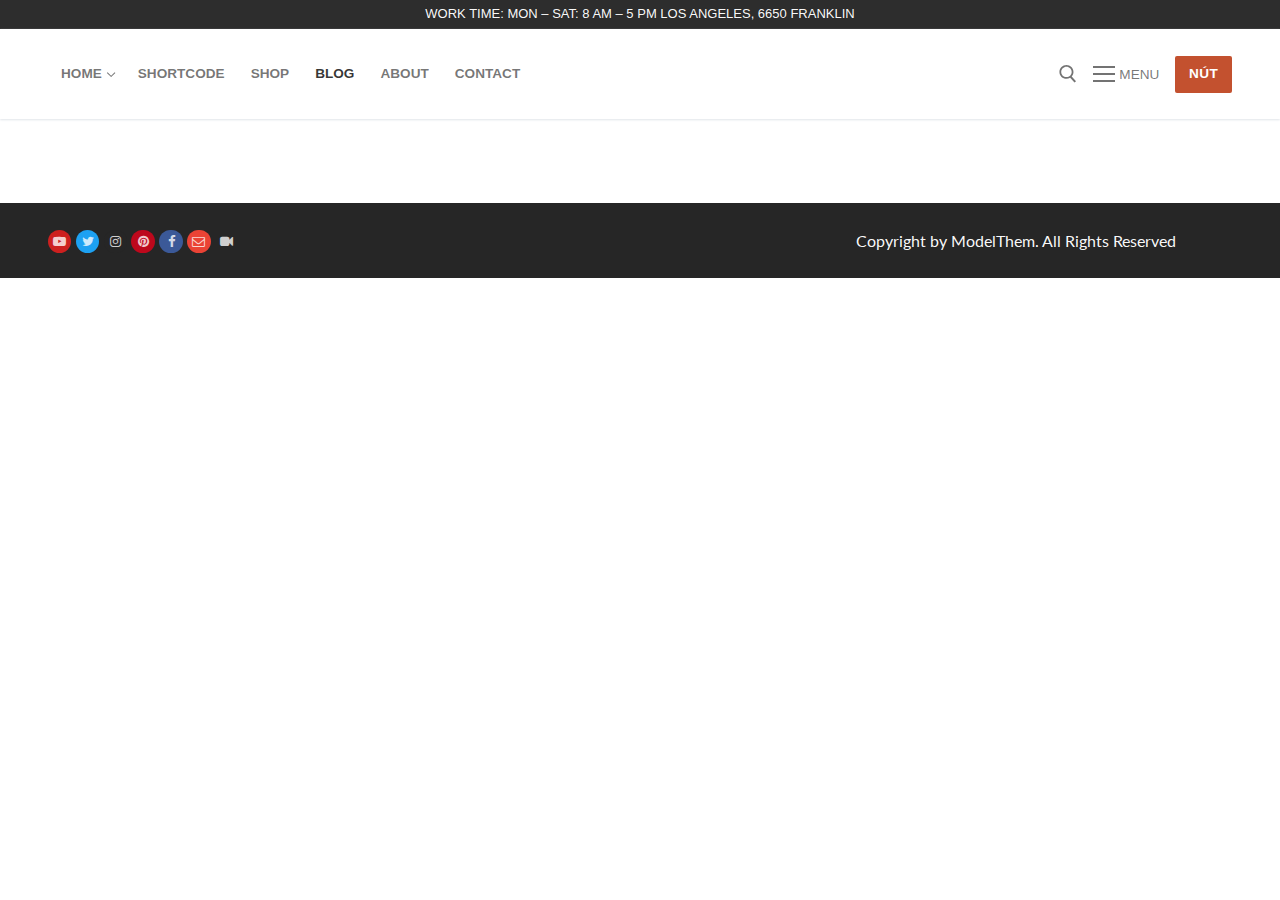
<file: blog/index.html>
<!DOCTYPE html>
<html lang="vi">
<head>
	<meta charset="UTF-8">
	<meta name="viewport" content="width=device-width, initial-scale=1, maximum-scale=10.0, user-scalable=yes">
	<link rel="profile" href="http://gmpg.org/xfn/11">
	<title>Blog</title>
<meta name="robots" content="max-image-preview:large">
<link rel="dns-prefetch" href="//fonts.googleapis.com">
<link rel="dns-prefetch" href="//s.w.org">
<link rel="alternate" type="application/rss+xml" title="Dòng thông tin  &raquo;" href="https://pvh19952011.github.io/giuaky/feed/">
<link rel="alternate" type="application/rss+xml" title="Dòng phản hồi  &raquo;" href="https://pvh19952011.github.io/giuaky/comments/feed/">
<script type="text/javascript">
window._wpemojiSettings = {"baseUrl":"https:\/\/s.w.org\/images\/core\/emoji\/13.1.0\/72x72\/","ext":".png","svgUrl":"https:\/\/s.w.org\/images\/core\/emoji\/13.1.0\/svg\/","svgExt":".svg","source":{"concatemoji":"https:\/\/pvh19952011.github.io\/giuaky\/wp-includes\/js\/wp-emoji-release.min.js?ver=5.9.3"}};
/*! This file is auto-generated */
!function(e,a,t){var n,r,o,i=a.createElement("canvas"),p=i.getContext&&i.getContext("2d");function s(e,t){var a=String.fromCharCode;p.clearRect(0,0,i.width,i.height),p.fillText(a.apply(this,e),0,0);e=i.toDataURL();return p.clearRect(0,0,i.width,i.height),p.fillText(a.apply(this,t),0,0),e===i.toDataURL()}function c(e){var t=a.createElement("script");t.src=e,t.defer=t.type="text/javascript",a.getElementsByTagName("head")[0].appendChild(t)}for(o=Array("flag","emoji"),t.supports={everything:!0,everythingExceptFlag:!0},r=0;r<o.length;r++)t.supports[o[r]]=function(e){if(!p||!p.fillText)return!1;switch(p.textBaseline="top",p.font="600 32px Arial",e){case"flag":return s([127987,65039,8205,9895,65039],[127987,65039,8203,9895,65039])?!1:!s([55356,56826,55356,56819],[55356,56826,8203,55356,56819])&&!s([55356,57332,56128,56423,56128,56418,56128,56421,56128,56430,56128,56423,56128,56447],[55356,57332,8203,56128,56423,8203,56128,56418,8203,56128,56421,8203,56128,56430,8203,56128,56423,8203,56128,56447]);case"emoji":return!s([10084,65039,8205,55357,56613],[10084,65039,8203,55357,56613])}return!1}(o[r]),t.supports.everything=t.supports.everything&&t.supports[o[r]],"flag"!==o[r]&&(t.supports.everythingExceptFlag=t.supports.everythingExceptFlag&&t.supports[o[r]]);t.supports.everythingExceptFlag=t.supports.everythingExceptFlag&&!t.supports.flag,t.DOMReady=!1,t.readyCallback=function(){t.DOMReady=!0},t.supports.everything||(n=function(){t.readyCallback()},a.addEventListener?(a.addEventListener("DOMContentLoaded",n,!1),e.addEventListener("load",n,!1)):(e.attachEvent("onload",n),a.attachEvent("onreadystatechange",function(){"complete"===a.readyState&&t.readyCallback()})),(n=t.source||{}).concatemoji?c(n.concatemoji):n.wpemoji&&n.twemoji&&(c(n.twemoji),c(n.wpemoji)))}(window,document,window._wpemojiSettings);
</script>
<style type="text/css">img.wp-smiley,
img.emoji {
	display: inline !important;
	border: none !important;
	box-shadow: none !important;
	height: 1em !important;
	width: 1em !important;
	margin: 0 0.07em !important;
	vertical-align: -0.1em !important;
	background: none !important;
	padding: 0 !important;
}</style>
	<link rel="stylesheet" id="wp-block-library-css" href="https://pvh19952011.github.io/giuaky/wp-includes/css/dist/block-library/style.min.css?ver=5.9.3" type="text/css" media="all">
<style id="global-styles-inline-css" type="text/css">body{--wp--preset--color--black: #000000;--wp--preset--color--cyan-bluish-gray: #abb8c3;--wp--preset--color--white: #ffffff;--wp--preset--color--pale-pink: #f78da7;--wp--preset--color--vivid-red: #cf2e2e;--wp--preset--color--luminous-vivid-orange: #ff6900;--wp--preset--color--luminous-vivid-amber: #fcb900;--wp--preset--color--light-green-cyan: #7bdcb5;--wp--preset--color--vivid-green-cyan: #00d084;--wp--preset--color--pale-cyan-blue: #8ed1fc;--wp--preset--color--vivid-cyan-blue: #0693e3;--wp--preset--color--vivid-purple: #9b51e0;--wp--preset--gradient--vivid-cyan-blue-to-vivid-purple: linear-gradient(135deg,rgba(6,147,227,1) 0%,rgb(155,81,224) 100%);--wp--preset--gradient--light-green-cyan-to-vivid-green-cyan: linear-gradient(135deg,rgb(122,220,180) 0%,rgb(0,208,130) 100%);--wp--preset--gradient--luminous-vivid-amber-to-luminous-vivid-orange: linear-gradient(135deg,rgba(252,185,0,1) 0%,rgba(255,105,0,1) 100%);--wp--preset--gradient--luminous-vivid-orange-to-vivid-red: linear-gradient(135deg,rgba(255,105,0,1) 0%,rgb(207,46,46) 100%);--wp--preset--gradient--very-light-gray-to-cyan-bluish-gray: linear-gradient(135deg,rgb(238,238,238) 0%,rgb(169,184,195) 100%);--wp--preset--gradient--cool-to-warm-spectrum: linear-gradient(135deg,rgb(74,234,220) 0%,rgb(151,120,209) 20%,rgb(207,42,186) 40%,rgb(238,44,130) 60%,rgb(251,105,98) 80%,rgb(254,248,76) 100%);--wp--preset--gradient--blush-light-purple: linear-gradient(135deg,rgb(255,206,236) 0%,rgb(152,150,240) 100%);--wp--preset--gradient--blush-bordeaux: linear-gradient(135deg,rgb(254,205,165) 0%,rgb(254,45,45) 50%,rgb(107,0,62) 100%);--wp--preset--gradient--luminous-dusk: linear-gradient(135deg,rgb(255,203,112) 0%,rgb(199,81,192) 50%,rgb(65,88,208) 100%);--wp--preset--gradient--pale-ocean: linear-gradient(135deg,rgb(255,245,203) 0%,rgb(182,227,212) 50%,rgb(51,167,181) 100%);--wp--preset--gradient--electric-grass: linear-gradient(135deg,rgb(202,248,128) 0%,rgb(113,206,126) 100%);--wp--preset--gradient--midnight: linear-gradient(135deg,rgb(2,3,129) 0%,rgb(40,116,252) 100%);--wp--preset--duotone--dark-grayscale: url('#wp-duotone-dark-grayscale');--wp--preset--duotone--grayscale: url('#wp-duotone-grayscale');--wp--preset--duotone--purple-yellow: url('#wp-duotone-purple-yellow');--wp--preset--duotone--blue-red: url('#wp-duotone-blue-red');--wp--preset--duotone--midnight: url('#wp-duotone-midnight');--wp--preset--duotone--magenta-yellow: url('#wp-duotone-magenta-yellow');--wp--preset--duotone--purple-green: url('#wp-duotone-purple-green');--wp--preset--duotone--blue-orange: url('#wp-duotone-blue-orange');--wp--preset--font-size--small: 13px;--wp--preset--font-size--medium: 20px;--wp--preset--font-size--large: 36px;--wp--preset--font-size--x-large: 42px;}.has-black-color{color: var(--wp--preset--color--black) !important;}.has-cyan-bluish-gray-color{color: var(--wp--preset--color--cyan-bluish-gray) !important;}.has-white-color{color: var(--wp--preset--color--white) !important;}.has-pale-pink-color{color: var(--wp--preset--color--pale-pink) !important;}.has-vivid-red-color{color: var(--wp--preset--color--vivid-red) !important;}.has-luminous-vivid-orange-color{color: var(--wp--preset--color--luminous-vivid-orange) !important;}.has-luminous-vivid-amber-color{color: var(--wp--preset--color--luminous-vivid-amber) !important;}.has-light-green-cyan-color{color: var(--wp--preset--color--light-green-cyan) !important;}.has-vivid-green-cyan-color{color: var(--wp--preset--color--vivid-green-cyan) !important;}.has-pale-cyan-blue-color{color: var(--wp--preset--color--pale-cyan-blue) !important;}.has-vivid-cyan-blue-color{color: var(--wp--preset--color--vivid-cyan-blue) !important;}.has-vivid-purple-color{color: var(--wp--preset--color--vivid-purple) !important;}.has-black-background-color{background-color: var(--wp--preset--color--black) !important;}.has-cyan-bluish-gray-background-color{background-color: var(--wp--preset--color--cyan-bluish-gray) !important;}.has-white-background-color{background-color: var(--wp--preset--color--white) !important;}.has-pale-pink-background-color{background-color: var(--wp--preset--color--pale-pink) !important;}.has-vivid-red-background-color{background-color: var(--wp--preset--color--vivid-red) !important;}.has-luminous-vivid-orange-background-color{background-color: var(--wp--preset--color--luminous-vivid-orange) !important;}.has-luminous-vivid-amber-background-color{background-color: var(--wp--preset--color--luminous-vivid-amber) !important;}.has-light-green-cyan-background-color{background-color: var(--wp--preset--color--light-green-cyan) !important;}.has-vivid-green-cyan-background-color{background-color: var(--wp--preset--color--vivid-green-cyan) !important;}.has-pale-cyan-blue-background-color{background-color: var(--wp--preset--color--pale-cyan-blue) !important;}.has-vivid-cyan-blue-background-color{background-color: var(--wp--preset--color--vivid-cyan-blue) !important;}.has-vivid-purple-background-color{background-color: var(--wp--preset--color--vivid-purple) !important;}.has-black-border-color{border-color: var(--wp--preset--color--black) !important;}.has-cyan-bluish-gray-border-color{border-color: var(--wp--preset--color--cyan-bluish-gray) !important;}.has-white-border-color{border-color: var(--wp--preset--color--white) !important;}.has-pale-pink-border-color{border-color: var(--wp--preset--color--pale-pink) !important;}.has-vivid-red-border-color{border-color: var(--wp--preset--color--vivid-red) !important;}.has-luminous-vivid-orange-border-color{border-color: var(--wp--preset--color--luminous-vivid-orange) !important;}.has-luminous-vivid-amber-border-color{border-color: var(--wp--preset--color--luminous-vivid-amber) !important;}.has-light-green-cyan-border-color{border-color: var(--wp--preset--color--light-green-cyan) !important;}.has-vivid-green-cyan-border-color{border-color: var(--wp--preset--color--vivid-green-cyan) !important;}.has-pale-cyan-blue-border-color{border-color: var(--wp--preset--color--pale-cyan-blue) !important;}.has-vivid-cyan-blue-border-color{border-color: var(--wp--preset--color--vivid-cyan-blue) !important;}.has-vivid-purple-border-color{border-color: var(--wp--preset--color--vivid-purple) !important;}.has-vivid-cyan-blue-to-vivid-purple-gradient-background{background: var(--wp--preset--gradient--vivid-cyan-blue-to-vivid-purple) !important;}.has-light-green-cyan-to-vivid-green-cyan-gradient-background{background: var(--wp--preset--gradient--light-green-cyan-to-vivid-green-cyan) !important;}.has-luminous-vivid-amber-to-luminous-vivid-orange-gradient-background{background: var(--wp--preset--gradient--luminous-vivid-amber-to-luminous-vivid-orange) !important;}.has-luminous-vivid-orange-to-vivid-red-gradient-background{background: var(--wp--preset--gradient--luminous-vivid-orange-to-vivid-red) !important;}.has-very-light-gray-to-cyan-bluish-gray-gradient-background{background: var(--wp--preset--gradient--very-light-gray-to-cyan-bluish-gray) !important;}.has-cool-to-warm-spectrum-gradient-background{background: var(--wp--preset--gradient--cool-to-warm-spectrum) !important;}.has-blush-light-purple-gradient-background{background: var(--wp--preset--gradient--blush-light-purple) !important;}.has-blush-bordeaux-gradient-background{background: var(--wp--preset--gradient--blush-bordeaux) !important;}.has-luminous-dusk-gradient-background{background: var(--wp--preset--gradient--luminous-dusk) !important;}.has-pale-ocean-gradient-background{background: var(--wp--preset--gradient--pale-ocean) !important;}.has-electric-grass-gradient-background{background: var(--wp--preset--gradient--electric-grass) !important;}.has-midnight-gradient-background{background: var(--wp--preset--gradient--midnight) !important;}.has-small-font-size{font-size: var(--wp--preset--font-size--small) !important;}.has-medium-font-size{font-size: var(--wp--preset--font-size--medium) !important;}.has-large-font-size{font-size: var(--wp--preset--font-size--large) !important;}.has-x-large-font-size{font-size: var(--wp--preset--font-size--x-large) !important;}</style>
<link rel="stylesheet" id="630575f82-css" href="https://pvh19952011.github.io/giuaky/wp-content/uploads/sites/2/essential-addons-elementor/734e5f942.min.css?ver=1654497367" type="text/css" media="all">
<link rel="stylesheet" id="font-awesome-css" href="https://pvh19952011.github.io/giuaky/wp-content/plugins/elementor/assets/lib/font-awesome/css/font-awesome.min.css?ver=4.7.0" type="text/css" media="all">
<link rel="stylesheet" id="customify-google-font-css" href="//fonts.googleapis.com/css?family=Lato%3A100%2C100i%2C300%2C300i%2C400%2C400i%2C700%2C700i%2C900%2C900i&#038;ver=0.3.7" type="text/css" media="all">
<link rel="stylesheet" id="customify-style-css" href="https://pvh19952011.github.io/giuaky/wp-content/themes/customify/style.min.css?ver=0.3.7" type="text/css" media="all">
<style id="customify-style-inline-css" type="text/css">.header-top .header--row-inner,.button,button,button.button,input[type="button"],input[type="reset"],input[type="submit"],.button:not(.components-button):not(.customize-partial-edit-shortcut-button), input[type="button"]:not(.components-button):not(.customize-partial-edit-shortcut-button),input[type="reset"]:not(.components-button):not(.customize-partial-edit-shortcut-button), input[type="submit"]:not(.components-button):not(.customize-partial-edit-shortcut-button),.pagination .nav-links > *:hover,.pagination .nav-links span,.nav-menu-desktop.style-full-height .primary-menu-ul > li.current-menu-item > a, .nav-menu-desktop.style-full-height .primary-menu-ul > li.current-menu-ancestor > a,.nav-menu-desktop.style-full-height .primary-menu-ul > li > a:hover,.posts-layout .readmore-button:hover{    background-color: #235787;}.posts-layout .readmore-button {color: #235787;}.pagination .nav-links > *:hover,.pagination .nav-links span,.entry-single .tags-links a:hover, .entry-single .cat-links a:hover,.posts-layout .readmore-button,.posts-layout .readmore-button:hover{    border-color: #235787;}.customify-builder-btn{    background-color: #c3512f;}body{    color: #686868;}abbr, acronym {    border-bottom-color: #686868;}a                   {                    color: #1e4b75;}a:hover, a:focus,.link-meta:hover, .link-meta a:hover{    color: #111111;}h2 + h3, .comments-area h2 + .comments-title, .h2 + h3, .comments-area .h2 + .comments-title, .page-breadcrumb {    border-top-color: #eaecee;}blockquote,.site-content .widget-area .menu li.current-menu-item > a:before{    border-left-color: #eaecee;}@media screen and (min-width: 64em) {    .comment-list .children li.comment {        border-left-color: #eaecee;    }    .comment-list .children li.comment:after {        background-color: #eaecee;    }}.page-titlebar, .page-breadcrumb,.posts-layout .entry-inner {    border-bottom-color: #eaecee;}.header-search-form .search-field,.entry-content .page-links a,.header-search-modal,.pagination .nav-links > *,.entry-footer .tags-links a, .entry-footer .cat-links a,.search .content-area article,.site-content .widget-area .menu li.current-menu-item > a,.posts-layout .entry-inner,.post-navigation .nav-links,article.comment .comment-meta,.widget-area .widget_pages li a, .widget-area .widget_categories li a, .widget-area .widget_archive li a, .widget-area .widget_meta li a, .widget-area .widget_nav_menu li a, .widget-area .widget_product_categories li a, .widget-area .widget_recent_entries li a, .widget-area .widget_rss li a,.widget-area .widget_recent_comments li{    border-color: #eaecee;}.header-search-modal::before {    border-top-color: #eaecee;    border-left-color: #eaecee;}@media screen and (min-width: 48em) {    .content-sidebar.sidebar_vertical_border .content-area {        border-right-color: #eaecee;    }    .sidebar-content.sidebar_vertical_border .content-area {        border-left-color: #eaecee;    }    .sidebar-sidebar-content.sidebar_vertical_border .sidebar-primary {        border-right-color: #eaecee;    }    .sidebar-sidebar-content.sidebar_vertical_border .sidebar-secondary {        border-right-color: #eaecee;    }    .content-sidebar-sidebar.sidebar_vertical_border .sidebar-primary {        border-left-color: #eaecee;    }    .content-sidebar-sidebar.sidebar_vertical_border .sidebar-secondary {        border-left-color: #eaecee;    }    .sidebar-content-sidebar.sidebar_vertical_border .content-area {        border-left-color: #eaecee;        border-right-color: #eaecee;    }    .sidebar-content-sidebar.sidebar_vertical_border .content-area {        border-left-color: #eaecee;        border-right-color: #eaecee;    }}article.comment .comment-post-author {background: #6d6d6d;}.pagination .nav-links > *,.link-meta, .link-meta a,.color-meta,.entry-single .tags-links:before, .entry-single .cats-links:before{    color: #6d6d6d;}h1, h2, h3, h4, h5, h6 { color: #2b2b2b;}.site-content .widget-title { color: #444444;}#page-cover {background-image: url("https://pvh19952011.github.io/giuaky/wp-content/themes/customify/assets/images/default-cover.jpg");}.header--row:not(.header--transparent).header-top .header--row-inner  {background-color: #2d2d2d;} .sub-menu .li-duplicator {display:none !important;}.header-search_icon-item .header-search-modal  {border-style: solid;} .header-search_icon-item .search-field  {border-style: solid;} .dark-mode .header-search_box-item .search-form-fields, .header-search_box-item .search-form-fields  {border-style: solid;} #cb-row--footer-bottom .footer--row-inner {background-color: #262626}.builder-item--footer_copyright, .builder-item--footer_copyright p {font-family: "Lato";font-weight: 300italic;font-size: 16px;}body  {background-color: #FFFFFF;} .site-content .content-area  {background-color: #FFFFFF;} /* CSS for desktop */#page-cover .page-cover-inner {min-height: 300px;}.header--row.header-top .customify-grid, .header--row.header-top .style-full-height .primary-menu-ul > li > a {min-height: 0px;}.header--row.header-main .customify-grid, .header--row.header-main .style-full-height .primary-menu-ul > li > a {min-height: 90px;}.header--row.header-bottom .customify-grid, .header--row.header-bottom .style-full-height .primary-menu-ul > li > a {min-height: 55px;}.site-header .site-branding img { max-width: 348px; } .site-header .cb-row--mobile .site-branding img { width: 348px; }.header--row .builder-first--nav-icon {text-align: right;}.header-search_icon-item .search-submit {margin-left: -40px;}.header-search_box-item .search-submit{margin-left: -40px;} .header-search_box-item .woo_bootster_search .search-submit{margin-left: -40px;} .header-search_box-item .header-search-form button.search-submit{margin-left:-40px;}.header--row .builder-first--primary-menu {text-align: right;}.footer--row .builder-item--footer_copyright, .builder-item.builder-item--group .item--inner.builder-item--footer_copyright {margin-top: 0px;margin-right: 0px;margin-bottom: 0px;margin-left: 200px;}/* CSS for tablet */@media screen and (max-width: 1024px) { #page-cover .page-cover-inner {min-height: 250px;}.header--row .builder-first--nav-icon {text-align: right;}.header-search_icon-item .search-submit {margin-left: -40px;}.header-search_box-item .search-submit{margin-left: -40px;} .header-search_box-item .woo_bootster_search .search-submit{margin-left: -40px;} .header-search_box-item .header-search-form button.search-submit{margin-left:-40px;} }/* CSS for mobile */@media screen and (max-width: 568px) { #page-cover .page-cover-inner {min-height: 200px;}.header--row.header-top .customify-grid, .header--row.header-top .style-full-height .primary-menu-ul > li > a {min-height: 33px;}.header--row .builder-first--nav-icon {text-align: right;}.header-search_icon-item .search-submit {margin-left: -40px;}.header-search_box-item .search-submit{margin-left: -40px;} .header-search_box-item .woo_bootster_search .search-submit{margin-left: -40px;} .header-search_box-item .header-search-form button.search-submit{margin-left:-40px;} }</style>
<script type="text/javascript" src="https://pvh19952011.github.io/giuaky/wp-includes/js/jquery/jquery.min.js?ver=3.6.0" id="jquery-core-js"></script>
<script type="text/javascript" src="https://pvh19952011.github.io/giuaky/wp-includes/js/jquery/jquery-migrate.min.js?ver=3.3.2" id="jquery-migrate-js"></script>
<link rel="https://api.w.org/" href="https://pvh19952011.github.io/giuaky/wp-json/">
<link rel="alternate" type="application/json" href="https://pvh19952011.github.io/giuaky/wp-json/wp/v2/pages/84">
<link rel="EditURI" type="application/rsd+xml" title="RSD" href="https://pvh19952011.github.io/giuaky/xmlrpc.php?rsd">
<link rel="wlwmanifest" type="application/wlwmanifest+xml" href="https://pvh19952011.github.io/giuaky/wp-includes/wlwmanifest.xml"> 
<meta name="generator" content="WordPress 5.9.3">
<link rel="canonical" href="https://pvh19952011.github.io/giuaky/blog/">
<link rel="shortlink" href="https://pvh19952011.github.io/giuaky/?p=84">
<link rel="alternate" type="application/json+oembed" href="https://pvh19952011.github.io/giuaky/wp-json/oembed/1.0/embed?url=https%3A%2F%2Fpvh19952011.github.io%2Fgiuaky%2Fblog%2F">
<link rel="alternate" type="text/xml+oembed" href="https://pvh19952011.github.io/giuaky/wp-json/oembed/1.0/embed?url=https%3A%2F%2Fpvh19952011.github.io%2Fgiuaky%2Fblog%2F&#038;format=xml">
</head>

<body class="page-template-default page page-id-84 wp-custom-logo content main-layout-content site-full-width menu_sidebar_slide_left elementor-default elementor-kit-4">
<svg xmlns="http://www.w3.org/2000/svg" viewbox="0 0 0 0" width="0" height="0" focusable="false" role="none" style="visibility: hidden; position: absolute; left: -9999px; overflow: hidden;"><defs><filter id="wp-duotone-dark-grayscale"><fecolormatrix color-interpolation-filters="sRGB" type="matrix" values=" .299 .587 .114 0 0 .299 .587 .114 0 0 .299 .587 .114 0 0 .299 .587 .114 0 0 "></fecolormatrix><fecomponenttransfer color-interpolation-filters="sRGB"><fefuncr type="table" tablevalues="0 0.49803921568627"></fefuncr><fefuncg type="table" tablevalues="0 0.49803921568627"></fefuncg><fefuncb type="table" tablevalues="0 0.49803921568627"></fefuncb><fefunca type="table" tablevalues="1 1"></fefunca></fecomponenttransfer><fecomposite in2="SourceGraphic" operator="in"></fecomposite></filter></defs></svg><svg xmlns="http://www.w3.org/2000/svg" viewbox="0 0 0 0" width="0" height="0" focusable="false" role="none" style="visibility: hidden; position: absolute; left: -9999px; overflow: hidden;"><defs><filter id="wp-duotone-grayscale"><fecolormatrix color-interpolation-filters="sRGB" type="matrix" values=" .299 .587 .114 0 0 .299 .587 .114 0 0 .299 .587 .114 0 0 .299 .587 .114 0 0 "></fecolormatrix><fecomponenttransfer color-interpolation-filters="sRGB"><fefuncr type="table" tablevalues="0 1"></fefuncr><fefuncg type="table" tablevalues="0 1"></fefuncg><fefuncb type="table" tablevalues="0 1"></fefuncb><fefunca type="table" tablevalues="1 1"></fefunca></fecomponenttransfer><fecomposite in2="SourceGraphic" operator="in"></fecomposite></filter></defs></svg><svg xmlns="http://www.w3.org/2000/svg" viewbox="0 0 0 0" width="0" height="0" focusable="false" role="none" style="visibility: hidden; position: absolute; left: -9999px; overflow: hidden;"><defs><filter id="wp-duotone-purple-yellow"><fecolormatrix color-interpolation-filters="sRGB" type="matrix" values=" .299 .587 .114 0 0 .299 .587 .114 0 0 .299 .587 .114 0 0 .299 .587 .114 0 0 "></fecolormatrix><fecomponenttransfer color-interpolation-filters="sRGB"><fefuncr type="table" tablevalues="0.54901960784314 0.98823529411765"></fefuncr><fefuncg type="table" tablevalues="0 1"></fefuncg><fefuncb type="table" tablevalues="0.71764705882353 0.25490196078431"></fefuncb><fefunca type="table" tablevalues="1 1"></fefunca></fecomponenttransfer><fecomposite in2="SourceGraphic" operator="in"></fecomposite></filter></defs></svg><svg xmlns="http://www.w3.org/2000/svg" viewbox="0 0 0 0" width="0" height="0" focusable="false" role="none" style="visibility: hidden; position: absolute; left: -9999px; overflow: hidden;"><defs><filter id="wp-duotone-blue-red"><fecolormatrix color-interpolation-filters="sRGB" type="matrix" values=" .299 .587 .114 0 0 .299 .587 .114 0 0 .299 .587 .114 0 0 .299 .587 .114 0 0 "></fecolormatrix><fecomponenttransfer color-interpolation-filters="sRGB"><fefuncr type="table" tablevalues="0 1"></fefuncr><fefuncg type="table" tablevalues="0 0.27843137254902"></fefuncg><fefuncb type="table" tablevalues="0.5921568627451 0.27843137254902"></fefuncb><fefunca type="table" tablevalues="1 1"></fefunca></fecomponenttransfer><fecomposite in2="SourceGraphic" operator="in"></fecomposite></filter></defs></svg><svg xmlns="http://www.w3.org/2000/svg" viewbox="0 0 0 0" width="0" height="0" focusable="false" role="none" style="visibility: hidden; position: absolute; left: -9999px; overflow: hidden;"><defs><filter id="wp-duotone-midnight"><fecolormatrix color-interpolation-filters="sRGB" type="matrix" values=" .299 .587 .114 0 0 .299 .587 .114 0 0 .299 .587 .114 0 0 .299 .587 .114 0 0 "></fecolormatrix><fecomponenttransfer color-interpolation-filters="sRGB"><fefuncr type="table" tablevalues="0 0"></fefuncr><fefuncg type="table" tablevalues="0 0.64705882352941"></fefuncg><fefuncb type="table" tablevalues="0 1"></fefuncb><fefunca type="table" tablevalues="1 1"></fefunca></fecomponenttransfer><fecomposite in2="SourceGraphic" operator="in"></fecomposite></filter></defs></svg><svg xmlns="http://www.w3.org/2000/svg" viewbox="0 0 0 0" width="0" height="0" focusable="false" role="none" style="visibility: hidden; position: absolute; left: -9999px; overflow: hidden;"><defs><filter id="wp-duotone-magenta-yellow"><fecolormatrix color-interpolation-filters="sRGB" type="matrix" values=" .299 .587 .114 0 0 .299 .587 .114 0 0 .299 .587 .114 0 0 .299 .587 .114 0 0 "></fecolormatrix><fecomponenttransfer color-interpolation-filters="sRGB"><fefuncr type="table" tablevalues="0.78039215686275 1"></fefuncr><fefuncg type="table" tablevalues="0 0.94901960784314"></fefuncg><fefuncb type="table" tablevalues="0.35294117647059 0.47058823529412"></fefuncb><fefunca type="table" tablevalues="1 1"></fefunca></fecomponenttransfer><fecomposite in2="SourceGraphic" operator="in"></fecomposite></filter></defs></svg><svg xmlns="http://www.w3.org/2000/svg" viewbox="0 0 0 0" width="0" height="0" focusable="false" role="none" style="visibility: hidden; position: absolute; left: -9999px; overflow: hidden;"><defs><filter id="wp-duotone-purple-green"><fecolormatrix color-interpolation-filters="sRGB" type="matrix" values=" .299 .587 .114 0 0 .299 .587 .114 0 0 .299 .587 .114 0 0 .299 .587 .114 0 0 "></fecolormatrix><fecomponenttransfer color-interpolation-filters="sRGB"><fefuncr type="table" tablevalues="0.65098039215686 0.40392156862745"></fefuncr><fefuncg type="table" tablevalues="0 1"></fefuncg><fefuncb type="table" tablevalues="0.44705882352941 0.4"></fefuncb><fefunca type="table" tablevalues="1 1"></fefunca></fecomponenttransfer><fecomposite in2="SourceGraphic" operator="in"></fecomposite></filter></defs></svg><svg xmlns="http://www.w3.org/2000/svg" viewbox="0 0 0 0" width="0" height="0" focusable="false" role="none" style="visibility: hidden; position: absolute; left: -9999px; overflow: hidden;"><defs><filter id="wp-duotone-blue-orange"><fecolormatrix color-interpolation-filters="sRGB" type="matrix" values=" .299 .587 .114 0 0 .299 .587 .114 0 0 .299 .587 .114 0 0 .299 .587 .114 0 0 "></fecolormatrix><fecomponenttransfer color-interpolation-filters="sRGB"><fefuncr type="table" tablevalues="0.098039215686275 1"></fefuncr><fefuncg type="table" tablevalues="0 0.66274509803922"></fefuncg><fefuncb type="table" tablevalues="0.84705882352941 0.41960784313725"></fefuncb><fefunca type="table" tablevalues="1 1"></fefunca></fecomponenttransfer><fecomposite in2="SourceGraphic" operator="in"></fecomposite></filter></defs></svg><div id="page" class="site box-shadow">
	<a class="skip-link screen-reader-text" href="#site-content">Chuyển đến nội dung</a>
	<a class="close is-size-medium  close-panel close-sidebar-panel" href="#">
        <span class="hamburger hamburger--squeeze is-active">
            <span class="hamburger-box">
              <span class="hamburger-inner"><span class="screen-reader-text">Menu</span></span>
            </span>
        </span>
        <span class="screen-reader-text">Đóng</span>
        </a><header id="masthead" class="site-header header-v2"><div id="masthead-inner" class="site-header-inner">							<div class="header-top header--row layout-full-contained" id="cb-row--header-top" data-row-id="top" data-show-on="desktop">
								<div class="header--row-inner header-top-inner dark-mode">
									<div class="customify-container">
										<div class="customify-grid  cb-row--desktop hide-on-mobile hide-on-tablet customify-grid-middle"><div class="row-v2 row-v2-top no-right">
<div class="col-v2 col-v2-left"><div class="item--inner builder-item--logo" data-section="title_tagline" data-item-id="logo">		<div class="site-branding logo-left">
			<div class="site-name-desc">						<p class="site-title">
							<a href="https://pvh19952011.github.io/giuaky/" rel="home"></a>
						</p>
						</div>		</div>
<!-- .site-branding -->
		</div></div>
<div class="col-v2 col-v2-center"><div class="item--inner builder-item--html" data-section="header_html" data-item-id="html"><div class="builder-header-html-item item--html">
<p>Work Time: Mon &#8211; Sat: 8 Am &#8211; 5 PM  Los Angeles, 6650 Franklin</p>
</div></div></div>
<div class="col-v2 col-v2-right"></div>
</div></div>									</div>
								</div>
							</div>
														<div class="header-main header--row layout-full-contained" id="cb-row--header-main" data-row-id="main" data-show-on="desktop mobile">
								<div class="header--row-inner header-main-inner light-mode">
									<div class="customify-container">
										<div class="customify-grid  cb-row--desktop hide-on-mobile hide-on-tablet customify-grid-middle"><div class="row-v2 row-v2-main no-center">
<div class="col-v2 col-v2-left"><div class="item--inner builder-item--primary-menu has_menu" data-section="header_menu_primary" data-item-id="primary-menu"><nav id="site-navigation-main-desktop" class="site-navigation primary-menu primary-menu-main nav-menu-desktop primary-menu-desktop style-plain"><ul id="menu-menu-chinh" class="primary-menu-ul menu nav-menu">
<li id="menu-item--main-desktop-68" class="menu-item menu-item-type-post_type menu-item-object-page menu-item-home menu-item-has-children menu-item-68">
<a href="https://pvh19952011.github.io/giuaky/"><span class="link-before">Home<span class="nav-icon-angle">&nbsp;</span></span></a>
<ul class="sub-menu sub-lv-0">
	<li id="menu-item--main-desktop-105" class="menu-item menu-item-type-post_type menu-item-object-page menu-item-105"><a href="https://pvh19952011.github.io/giuaky/trang-chu/main-home/"><span class="link-before">Main Home</span></a></li>
	<li id="menu-item--main-desktop-98" class="menu-item menu-item-type-post_type menu-item-object-page menu-item-98"><a href="https://pvh19952011.github.io/giuaky/trang-chu/bike-home/"><span class="link-before">Bike Home</span></a></li>
	<li id="menu-item--main-desktop-101" class="menu-item menu-item-type-post_type menu-item-object-page menu-item-101"><a href="https://pvh19952011.github.io/giuaky/trang-chu/boat-home/"><span class="link-before">Boat Home</span></a></li>
</ul>
</li>
<li id="menu-item--main-desktop-74" class="menu-item menu-item-type-post_type menu-item-object-page menu-item-74"><a href="https://pvh19952011.github.io/giuaky/shop/"><span class="link-before">Shortcode</span></a></li>
<li id="menu-item--main-desktop-82" class="menu-item menu-item-type-post_type menu-item-object-page menu-item-82"><a href="https://pvh19952011.github.io/giuaky/shop-3/"><span class="link-before">Shop</span></a></li>
<li id="menu-item--main-desktop-85" class="menu-item menu-item-type-post_type menu-item-object-page current-menu-item page_item page-item-84 current_page_item menu-item-85"><a href="https://pvh19952011.github.io/giuaky/blog/" aria-current="page"><span class="link-before">Blog</span></a></li>
<li id="menu-item--main-desktop-88" class="menu-item menu-item-type-post_type menu-item-object-page menu-item-88"><a href="https://pvh19952011.github.io/giuaky/about/"><span class="link-before">About</span></a></li>
<li id="menu-item--main-desktop-91" class="menu-item menu-item-type-post_type menu-item-object-page menu-item-91"><a href="https://pvh19952011.github.io/giuaky/contact/"><span class="link-before">Contact</span></a></li>
</ul></nav></div></div>
<div class="col-v2 col-v2-right">
<div class="item--inner builder-item--search_icon" data-section="search_icon" data-item-id="search_icon"><div class="header-search_icon-item item--search_icon">		<a class="search-icon" href="#">
			<span class="ic-search">
				<svg aria-hidden="true" focusable="false" role="presentation" xmlns="http://www.w3.org/2000/svg" width="20" height="21" viewbox="0 0 20 21">
					<path fill="currentColor" fill-rule="evenodd" d="M12.514 14.906a8.264 8.264 0 0 1-4.322 1.21C3.668 16.116 0 12.513 0 8.07 0 3.626 3.668.023 8.192.023c4.525 0 8.193 3.603 8.193 8.047 0 2.033-.769 3.89-2.035 5.307l4.999 5.552-1.775 1.597-5.06-5.62zm-4.322-.843c3.37 0 6.102-2.684 6.102-5.993 0-3.31-2.732-5.994-6.102-5.994S2.09 4.76 2.09 8.07c0 3.31 2.732 5.993 6.102 5.993z"></path>
				</svg>
			</span>
			<span class="ic-close">
				<svg version="1.1" id="Capa_1" xmlns="http://www.w3.org/2000/svg" xmlns:xlink="http://www.w3.org/1999/xlink" x="0px" y="0px" width="612px" height="612px" viewbox="0 0 612 612" fill="currentColor" style="enable-background:new 0 0 612 612;" xml:space="preserve"><g><g id="cross"><g><polygon points="612,36.004 576.521,0.603 306,270.608 35.478,0.603 0,36.004 270.522,306.011 0,575.997 35.478,611.397 306,341.411 576.521,611.397 612,575.997 341.459,306.011 "></polygon></g></g></g><g></g><g></g><g></g><g></g><g></g><g></g><g></g><g></g><g></g><g></g><g></g><g></g><g></g><g></g><g></g></svg>
			</span>
			<span class="arrow-down"></span>
		</a>
		<div class="header-search-modal-wrapper">
			<form role="search" class="header-search-modal header-search-form" action="https://pvh19952011.github.io/giuaky/">
				<label>
					<span class="screen-reader-text">Tìm kiếm cho:</span>
					<input type="search" class="search-field" placeholder="Tìm kiếm ..." value="" name="s" title="Tìm kiếm cho:">
				</label>
				<button type="submit" class="search-submit">
					<svg aria-hidden="true" focusable="false" role="presentation" xmlns="http://www.w3.org/2000/svg" width="20" height="21" viewbox="0 0 20 21">
						<path fill="currentColor" fill-rule="evenodd" d="M12.514 14.906a8.264 8.264 0 0 1-4.322 1.21C3.668 16.116 0 12.513 0 8.07 0 3.626 3.668.023 8.192.023c4.525 0 8.193 3.603 8.193 8.047 0 2.033-.769 3.89-2.035 5.307l4.999 5.552-1.775 1.597-5.06-5.62zm-4.322-.843c3.37 0 6.102-2.684 6.102-5.993 0-3.31-2.732-5.994-6.102-5.994S2.09 4.76 2.09 8.07c0 3.31 2.732 5.993 6.102 5.993z"></path>
					</svg>
				</button>
			</form>
		</div>
		</div></div>
<div class="item--inner builder-item--nav-icon" data-section="header_menu_icon" data-item-id="nav-icon">		<a class="menu-mobile-toggle item-button is-size-desktop-medium is-size-tablet-medium is-size-mobile-medium">
			<span class="hamburger hamburger--squeeze">
				<span class="hamburger-box">
					<span class="hamburger-inner"></span>
				</span>
			</span>
			<span class="nav-icon--label hide-on-tablet hide-on-mobile">Menu</span></a>
		</div>
<div class="item--inner builder-item--button" data-section="header_button" data-item-id="button"><a class="item--button customify-btn customify-builder-btn is-icon-before">Nút</a></div>
</div>
</div></div>
<div class="cb-row--mobile hide-on-desktop customify-grid customify-grid-middle"><div class="row-v2 row-v2-main no-center">
<div class="col-v2 col-v2-left"><div class="item--inner builder-item--logo" data-section="title_tagline" data-item-id="logo">		<div class="site-branding logo-left">
			<div class="site-name-desc">						<p class="site-title">
							<a href="https://pvh19952011.github.io/giuaky/" rel="home"></a>
						</p>
						</div>		</div>
<!-- .site-branding -->
		</div></div>
<div class="col-v2 col-v2-right">
<div class="item--inner builder-item--search_icon" data-section="search_icon" data-item-id="search_icon"><div class="header-search_icon-item item--search_icon">		<a class="search-icon" href="#">
			<span class="ic-search">
				<svg aria-hidden="true" focusable="false" role="presentation" xmlns="http://www.w3.org/2000/svg" width="20" height="21" viewbox="0 0 20 21">
					<path fill="currentColor" fill-rule="evenodd" d="M12.514 14.906a8.264 8.264 0 0 1-4.322 1.21C3.668 16.116 0 12.513 0 8.07 0 3.626 3.668.023 8.192.023c4.525 0 8.193 3.603 8.193 8.047 0 2.033-.769 3.89-2.035 5.307l4.999 5.552-1.775 1.597-5.06-5.62zm-4.322-.843c3.37 0 6.102-2.684 6.102-5.993 0-3.31-2.732-5.994-6.102-5.994S2.09 4.76 2.09 8.07c0 3.31 2.732 5.993 6.102 5.993z"></path>
				</svg>
			</span>
			<span class="ic-close">
				<svg version="1.1" id="Capa_1" xmlns="http://www.w3.org/2000/svg" xmlns:xlink="http://www.w3.org/1999/xlink" x="0px" y="0px" width="612px" height="612px" viewbox="0 0 612 612" fill="currentColor" style="enable-background:new 0 0 612 612;" xml:space="preserve"><g><g id="cross"><g><polygon points="612,36.004 576.521,0.603 306,270.608 35.478,0.603 0,36.004 270.522,306.011 0,575.997 35.478,611.397 306,341.411 576.521,611.397 612,575.997 341.459,306.011 "></polygon></g></g></g><g></g><g></g><g></g><g></g><g></g><g></g><g></g><g></g><g></g><g></g><g></g><g></g><g></g><g></g><g></g></svg>
			</span>
			<span class="arrow-down"></span>
		</a>
		<div class="header-search-modal-wrapper">
			<form role="search" class="header-search-modal header-search-form" action="https://pvh19952011.github.io/giuaky/">
				<label>
					<span class="screen-reader-text">Tìm kiếm cho:</span>
					<input type="search" class="search-field" placeholder="Tìm kiếm ..." value="" name="s" title="Tìm kiếm cho:">
				</label>
				<button type="submit" class="search-submit">
					<svg aria-hidden="true" focusable="false" role="presentation" xmlns="http://www.w3.org/2000/svg" width="20" height="21" viewbox="0 0 20 21">
						<path fill="currentColor" fill-rule="evenodd" d="M12.514 14.906a8.264 8.264 0 0 1-4.322 1.21C3.668 16.116 0 12.513 0 8.07 0 3.626 3.668.023 8.192.023c4.525 0 8.193 3.603 8.193 8.047 0 2.033-.769 3.89-2.035 5.307l4.999 5.552-1.775 1.597-5.06-5.62zm-4.322-.843c3.37 0 6.102-2.684 6.102-5.993 0-3.31-2.732-5.994-6.102-5.994S2.09 4.76 2.09 8.07c0 3.31 2.732 5.993 6.102 5.993z"></path>
					</svg>
				</button>
			</form>
		</div>
		</div></div>
<div class="item--inner builder-item--nav-icon" data-section="header_menu_icon" data-item-id="nav-icon">		<a class="menu-mobile-toggle item-button is-size-desktop-medium is-size-tablet-medium is-size-mobile-medium">
			<span class="hamburger hamburger--squeeze">
				<span class="hamburger-box">
					<span class="hamburger-inner"></span>
				</span>
			</span>
			<span class="nav-icon--label hide-on-tablet hide-on-mobile">Menu</span></a>
		</div>
</div>
</div></div>									</div>
								</div>
							</div>
							<div id="header-menu-sidebar" class="header-menu-sidebar menu-sidebar-panel dark-mode"><div id="header-menu-sidebar-bg" class="header-menu-sidebar-bg"><div id="header-menu-sidebar-inner" class="header-menu-sidebar-inner">
<div class="builder-item-sidebar mobile-item--html"><div class="item--inner" data-item-id="html" data-section="header_html"><div class="builder-header-html-item item--html">
<p>Work Time: Mon &#8211; Sat: 8 Am &#8211; 5 PM  Los Angeles, 6650 Franklin</p>
</div></div></div>
<div class="builder-item-sidebar mobile-item--search_box"><div class="item--inner" data-item-id="search_box" data-section="search_box"><div class="header-search_box-item item--search_box">		<form role="search" class="header-search-form " action="https://pvh19952011.github.io/giuaky/">
			<div class="search-form-fields">
				<span class="screen-reader-text">Tìm kiếm cho:</span>
				
				<input type="search" class="search-field" placeholder="Tìm kiếm ..." value="" name="s" title="Tìm kiếm cho:">

							</div>
			<button type="submit" class="search-submit">
				<svg aria-hidden="true" focusable="false" role="presentation" xmlns="http://www.w3.org/2000/svg" width="20" height="21" viewbox="0 0 20 21">
					<path fill="currentColor" fill-rule="evenodd" d="M12.514 14.906a8.264 8.264 0 0 1-4.322 1.21C3.668 16.116 0 12.513 0 8.07 0 3.626 3.668.023 8.192.023c4.525 0 8.193 3.603 8.193 8.047 0 2.033-.769 3.89-2.035 5.307l4.999 5.552-1.775 1.597-5.06-5.62zm-4.322-.843c3.37 0 6.102-2.684 6.102-5.993 0-3.31-2.732-5.994-6.102-5.994S2.09 4.76 2.09 8.07c0 3.31 2.732 5.993 6.102 5.993z"></path>
				</svg>
			</button>
		</form>
		</div></div></div>
<div class="builder-item-sidebar mobile-item--primary-menu mobile-item--menu "><div class="item--inner" data-item-id="primary-menu" data-section="header_menu_primary"><nav id="site-navigation-sidebar-mobile" class="site-navigation primary-menu primary-menu-sidebar nav-menu-mobile primary-menu-mobile style-plain"><ul id="menu-menu-chinh" class="primary-menu-ul menu nav-menu">
<li id="menu-item--sidebar-mobile-68" class="menu-item menu-item-type-post_type menu-item-object-page menu-item-home menu-item-has-children menu-item-68">
<a href="https://pvh19952011.github.io/giuaky/"><span class="link-before">Home<span class="nav-icon-angle">&nbsp;</span></span></a>
<ul class="sub-menu sub-lv-0">
	<li id="menu-item--sidebar-mobile-105" class="menu-item menu-item-type-post_type menu-item-object-page menu-item-105"><a href="https://pvh19952011.github.io/giuaky/trang-chu/main-home/"><span class="link-before">Main Home</span></a></li>
	<li id="menu-item--sidebar-mobile-98" class="menu-item menu-item-type-post_type menu-item-object-page menu-item-98"><a href="https://pvh19952011.github.io/giuaky/trang-chu/bike-home/"><span class="link-before">Bike Home</span></a></li>
	<li id="menu-item--sidebar-mobile-101" class="menu-item menu-item-type-post_type menu-item-object-page menu-item-101"><a href="https://pvh19952011.github.io/giuaky/trang-chu/boat-home/"><span class="link-before">Boat Home</span></a></li>
</ul>
</li>
<li id="menu-item--sidebar-mobile-74" class="menu-item menu-item-type-post_type menu-item-object-page menu-item-74"><a href="https://pvh19952011.github.io/giuaky/shop/"><span class="link-before">Shortcode</span></a></li>
<li id="menu-item--sidebar-mobile-82" class="menu-item menu-item-type-post_type menu-item-object-page menu-item-82"><a href="https://pvh19952011.github.io/giuaky/shop-3/"><span class="link-before">Shop</span></a></li>
<li id="menu-item--sidebar-mobile-85" class="menu-item menu-item-type-post_type menu-item-object-page current-menu-item page_item page-item-84 current_page_item menu-item-85"><a href="https://pvh19952011.github.io/giuaky/blog/" aria-current="page"><span class="link-before">Blog</span></a></li>
<li id="menu-item--sidebar-mobile-88" class="menu-item menu-item-type-post_type menu-item-object-page menu-item-88"><a href="https://pvh19952011.github.io/giuaky/about/"><span class="link-before">About</span></a></li>
<li id="menu-item--sidebar-mobile-91" class="menu-item menu-item-type-post_type menu-item-object-page menu-item-91"><a href="https://pvh19952011.github.io/giuaky/contact/"><span class="link-before">Contact</span></a></li>
</ul></nav></div></div>
<div class="builder-item-sidebar mobile-item--social-icons"><div class="item--inner" data-item-id="social-icons" data-section="header_social_icons"><ul class="header-social-icons customify-builder-social-icons color-default">
<li><a class="social-icon-facebook shape-circle" rel="nofollow noopener" target="_blank" href="#"><i class="icon fa fa-facebook" title="Facebook"></i></a></li>
<li><a class="social-icon-twitter shape-circle" rel="nofollow noopener" target="_blank" href="#"><i class="icon fa fa-twitter" title="Twitter"></i></a></li>
<li><a class="social-icon-youtube-play shape-circle" rel="nofollow noopener" target="_blank" href="#"><i class="icon fa fa-youtube-play" title="Youtube"></i></a></li>
<li><a class="social-icon-instagram shape-circle" rel="nofollow noopener" target="_blank" href="#"><i class="icon fa fa-instagram" title="Instagram"></i></a></li>
<li><a class="social-icon-pinterest shape-circle" rel="nofollow noopener" target="_blank" href="#"><i class="icon fa fa-pinterest" title="Pinterest"></i></a></li>
</ul></div></div>
<div class="builder-item-sidebar mobile-item--button"><div class="item--inner" data-item-id="button" data-section="header_button"><a class="item--button customify-btn customify-builder-btn is-icon-before">Nút</a></div></div>
</div></div></div>
</div></header>	<div id="site-content" class="site-content">
		<div class="customify-container">
			<div class="customify-grid">
				<main id="main" class="content-area customify-col-12">
						<div class="content-inner">
		<article id="post-84" class="post-84 page type-page status-publish hentry">
	
	<div class="entry-content">
			</div>
<!-- .entry-content -->

</article><!-- #post-84 -->
	</div>
<!-- #.content-inner -->
              			</main><!-- #main -->
					</div>
<!-- #.customify-grid -->
	</div>
<!-- #.customify-container -->
</div>
<!-- #content -->
<footer class="site-footer" id="site-footer">							<div class="footer-bottom footer--row layout-full-contained" id="cb-row--footer-bottom" data-row-id="bottom" data-show-on="desktop">
								<div class="footer--row-inner footer-bottom-inner dark-mode">
									<div class="customify-container">
										<div class="customify-grid  customify-grid-top">
<div class="customify-col-4_md-4_sm-6_xs-12 builder-item builder-first--footer-social-icons" data-push-left="_sm-0"><div class="item--inner builder-item--footer-social-icons" data-section="footer_social_icons" data-item-id="footer-social-icons"><ul class="footer-social-icons customify-builder-social-icons color-default">
<li><a class="social-icon-youtube-play shape-circle" rel="nofollow noopener" target="_blank" href="#"><i class="icon fa fa-youtube-play" title="Youtube"></i></a></li>
<li><a class="social-icon-twitter shape-circle" rel="nofollow noopener" target="_blank" href="#"><i class="icon fa fa-twitter" title="Twitter"></i></a></li>
<li><a class="social-icon-instagram shape-circle" rel="nofollow noopener" target="_blank" href="#"><i class="icon fa fa-instagram" title="Instagram"></i></a></li>
<li><a class="social-icon-pinterest shape-circle" rel="nofollow noopener" target="_blank" href="#"><i class="icon fa fa-pinterest" title="Pinterest"></i></a></li>
<li><a class="social-icon-facebook shape-circle" rel="nofollow noopener" target="_blank" href="#"><i class="icon fa fa-facebook" title="Facebook"></i></a></li>
<li><a class="social-icon-envelope-o shape-circle" rel="nofollow noopener" target="_blank" href="#"><i class="icon fa fa-envelope-o" title="Gmail"></i></a></li>
<li><a class="social-icon-video-camera shape-circle" rel="nofollow noopener" target="_blank" href="#"><i class="icon fa fa-video-camera" title="Camera"></i></a></li>
</ul></div></div>
<div class="customify-col-6_md-6_sm-6_xs-12 builder-item builder-first--footer_copyright" data-push-left="off-2 _sm-0"><div class="item--inner builder-item--footer_copyright" data-section="footer_copyright" data-item-id="footer_copyright"><div class="builder-footer-copyright-item footer-copyright">
<p>Copyright by ModelThem. All Rights Reserved</p>
</div></div></div>
</div>									</div>
								</div>
							</div>
							</footer>
</div>
<!-- #page -->

<script type="text/javascript" id="630575f82-js-extra">
/* <![CDATA[ */
var localize = {"ajaxurl":"https:\/\/pvh19952011.github.io\/giuaky\/wp-admin\/admin-ajax.php","nonce":"8799f05562","i18n":{"added":"Added ","compare":"Compare","loading":"Loading..."},"page_permalink":"https:\/\/pvh19952011.github.io\/giuaky\/blog\/"};
/* ]]> */
</script>
<script type="text/javascript" src="https://pvh19952011.github.io/giuaky/wp-content/uploads/sites/2/essential-addons-elementor/734e5f942.min.js?ver=1654497367" id="630575f82-js"></script>
<script type="text/javascript" id="customify-themejs-js-extra">
/* <![CDATA[ */
var Customify_JS = {"is_rtl":"","css_media_queries":{"all":"%s","desktop":"%s","tablet":"@media screen and (max-width: 1024px) { %s }","mobile":"@media screen and (max-width: 568px) { %s }"},"sidebar_menu_no_duplicator":"1"};
/* ]]> */
</script>
<script type="text/javascript" src="https://pvh19952011.github.io/giuaky/wp-content/themes/customify/assets/js/theme.min.js?ver=0.3.7" id="customify-themejs-js"></script>

</body>
</html>
</file>
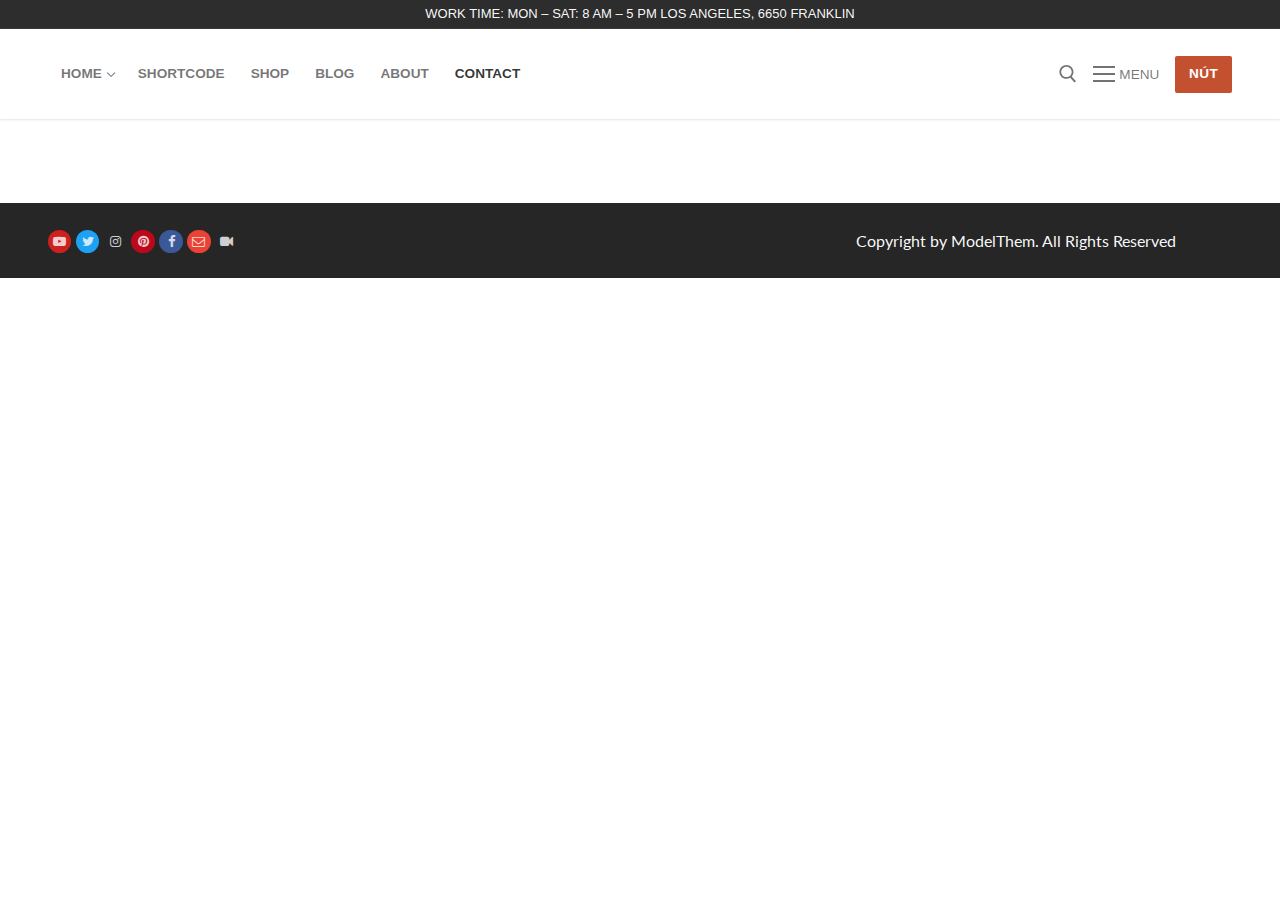
<file: contact/index.html>
<!DOCTYPE html>
<html lang="vi">
<head>
	<meta charset="UTF-8">
	<meta name="viewport" content="width=device-width, initial-scale=1, maximum-scale=10.0, user-scalable=yes">
	<link rel="profile" href="http://gmpg.org/xfn/11">
	<title>Contact</title>
<meta name="robots" content="max-image-preview:large">
<link rel="dns-prefetch" href="//fonts.googleapis.com">
<link rel="dns-prefetch" href="//s.w.org">
<link rel="alternate" type="application/rss+xml" title="Dòng thông tin  &raquo;" href="https://pvh19952011.github.io/giuaky/feed/">
<link rel="alternate" type="application/rss+xml" title="Dòng phản hồi  &raquo;" href="https://pvh19952011.github.io/giuaky/comments/feed/">
<script type="text/javascript">
window._wpemojiSettings = {"baseUrl":"https:\/\/s.w.org\/images\/core\/emoji\/13.1.0\/72x72\/","ext":".png","svgUrl":"https:\/\/s.w.org\/images\/core\/emoji\/13.1.0\/svg\/","svgExt":".svg","source":{"concatemoji":"https:\/\/pvh19952011.github.io\/giuaky\/wp-includes\/js\/wp-emoji-release.min.js?ver=5.9.3"}};
/*! This file is auto-generated */
!function(e,a,t){var n,r,o,i=a.createElement("canvas"),p=i.getContext&&i.getContext("2d");function s(e,t){var a=String.fromCharCode;p.clearRect(0,0,i.width,i.height),p.fillText(a.apply(this,e),0,0);e=i.toDataURL();return p.clearRect(0,0,i.width,i.height),p.fillText(a.apply(this,t),0,0),e===i.toDataURL()}function c(e){var t=a.createElement("script");t.src=e,t.defer=t.type="text/javascript",a.getElementsByTagName("head")[0].appendChild(t)}for(o=Array("flag","emoji"),t.supports={everything:!0,everythingExceptFlag:!0},r=0;r<o.length;r++)t.supports[o[r]]=function(e){if(!p||!p.fillText)return!1;switch(p.textBaseline="top",p.font="600 32px Arial",e){case"flag":return s([127987,65039,8205,9895,65039],[127987,65039,8203,9895,65039])?!1:!s([55356,56826,55356,56819],[55356,56826,8203,55356,56819])&&!s([55356,57332,56128,56423,56128,56418,56128,56421,56128,56430,56128,56423,56128,56447],[55356,57332,8203,56128,56423,8203,56128,56418,8203,56128,56421,8203,56128,56430,8203,56128,56423,8203,56128,56447]);case"emoji":return!s([10084,65039,8205,55357,56613],[10084,65039,8203,55357,56613])}return!1}(o[r]),t.supports.everything=t.supports.everything&&t.supports[o[r]],"flag"!==o[r]&&(t.supports.everythingExceptFlag=t.supports.everythingExceptFlag&&t.supports[o[r]]);t.supports.everythingExceptFlag=t.supports.everythingExceptFlag&&!t.supports.flag,t.DOMReady=!1,t.readyCallback=function(){t.DOMReady=!0},t.supports.everything||(n=function(){t.readyCallback()},a.addEventListener?(a.addEventListener("DOMContentLoaded",n,!1),e.addEventListener("load",n,!1)):(e.attachEvent("onload",n),a.attachEvent("onreadystatechange",function(){"complete"===a.readyState&&t.readyCallback()})),(n=t.source||{}).concatemoji?c(n.concatemoji):n.wpemoji&&n.twemoji&&(c(n.twemoji),c(n.wpemoji)))}(window,document,window._wpemojiSettings);
</script>
<style type="text/css">img.wp-smiley,
img.emoji {
	display: inline !important;
	border: none !important;
	box-shadow: none !important;
	height: 1em !important;
	width: 1em !important;
	margin: 0 0.07em !important;
	vertical-align: -0.1em !important;
	background: none !important;
	padding: 0 !important;
}</style>
	<link rel="stylesheet" id="wp-block-library-css" href="https://pvh19952011.github.io/giuaky/wp-includes/css/dist/block-library/style.min.css?ver=5.9.3" type="text/css" media="all">
<style id="global-styles-inline-css" type="text/css">body{--wp--preset--color--black: #000000;--wp--preset--color--cyan-bluish-gray: #abb8c3;--wp--preset--color--white: #ffffff;--wp--preset--color--pale-pink: #f78da7;--wp--preset--color--vivid-red: #cf2e2e;--wp--preset--color--luminous-vivid-orange: #ff6900;--wp--preset--color--luminous-vivid-amber: #fcb900;--wp--preset--color--light-green-cyan: #7bdcb5;--wp--preset--color--vivid-green-cyan: #00d084;--wp--preset--color--pale-cyan-blue: #8ed1fc;--wp--preset--color--vivid-cyan-blue: #0693e3;--wp--preset--color--vivid-purple: #9b51e0;--wp--preset--gradient--vivid-cyan-blue-to-vivid-purple: linear-gradient(135deg,rgba(6,147,227,1) 0%,rgb(155,81,224) 100%);--wp--preset--gradient--light-green-cyan-to-vivid-green-cyan: linear-gradient(135deg,rgb(122,220,180) 0%,rgb(0,208,130) 100%);--wp--preset--gradient--luminous-vivid-amber-to-luminous-vivid-orange: linear-gradient(135deg,rgba(252,185,0,1) 0%,rgba(255,105,0,1) 100%);--wp--preset--gradient--luminous-vivid-orange-to-vivid-red: linear-gradient(135deg,rgba(255,105,0,1) 0%,rgb(207,46,46) 100%);--wp--preset--gradient--very-light-gray-to-cyan-bluish-gray: linear-gradient(135deg,rgb(238,238,238) 0%,rgb(169,184,195) 100%);--wp--preset--gradient--cool-to-warm-spectrum: linear-gradient(135deg,rgb(74,234,220) 0%,rgb(151,120,209) 20%,rgb(207,42,186) 40%,rgb(238,44,130) 60%,rgb(251,105,98) 80%,rgb(254,248,76) 100%);--wp--preset--gradient--blush-light-purple: linear-gradient(135deg,rgb(255,206,236) 0%,rgb(152,150,240) 100%);--wp--preset--gradient--blush-bordeaux: linear-gradient(135deg,rgb(254,205,165) 0%,rgb(254,45,45) 50%,rgb(107,0,62) 100%);--wp--preset--gradient--luminous-dusk: linear-gradient(135deg,rgb(255,203,112) 0%,rgb(199,81,192) 50%,rgb(65,88,208) 100%);--wp--preset--gradient--pale-ocean: linear-gradient(135deg,rgb(255,245,203) 0%,rgb(182,227,212) 50%,rgb(51,167,181) 100%);--wp--preset--gradient--electric-grass: linear-gradient(135deg,rgb(202,248,128) 0%,rgb(113,206,126) 100%);--wp--preset--gradient--midnight: linear-gradient(135deg,rgb(2,3,129) 0%,rgb(40,116,252) 100%);--wp--preset--duotone--dark-grayscale: url('#wp-duotone-dark-grayscale');--wp--preset--duotone--grayscale: url('#wp-duotone-grayscale');--wp--preset--duotone--purple-yellow: url('#wp-duotone-purple-yellow');--wp--preset--duotone--blue-red: url('#wp-duotone-blue-red');--wp--preset--duotone--midnight: url('#wp-duotone-midnight');--wp--preset--duotone--magenta-yellow: url('#wp-duotone-magenta-yellow');--wp--preset--duotone--purple-green: url('#wp-duotone-purple-green');--wp--preset--duotone--blue-orange: url('#wp-duotone-blue-orange');--wp--preset--font-size--small: 13px;--wp--preset--font-size--medium: 20px;--wp--preset--font-size--large: 36px;--wp--preset--font-size--x-large: 42px;}.has-black-color{color: var(--wp--preset--color--black) !important;}.has-cyan-bluish-gray-color{color: var(--wp--preset--color--cyan-bluish-gray) !important;}.has-white-color{color: var(--wp--preset--color--white) !important;}.has-pale-pink-color{color: var(--wp--preset--color--pale-pink) !important;}.has-vivid-red-color{color: var(--wp--preset--color--vivid-red) !important;}.has-luminous-vivid-orange-color{color: var(--wp--preset--color--luminous-vivid-orange) !important;}.has-luminous-vivid-amber-color{color: var(--wp--preset--color--luminous-vivid-amber) !important;}.has-light-green-cyan-color{color: var(--wp--preset--color--light-green-cyan) !important;}.has-vivid-green-cyan-color{color: var(--wp--preset--color--vivid-green-cyan) !important;}.has-pale-cyan-blue-color{color: var(--wp--preset--color--pale-cyan-blue) !important;}.has-vivid-cyan-blue-color{color: var(--wp--preset--color--vivid-cyan-blue) !important;}.has-vivid-purple-color{color: var(--wp--preset--color--vivid-purple) !important;}.has-black-background-color{background-color: var(--wp--preset--color--black) !important;}.has-cyan-bluish-gray-background-color{background-color: var(--wp--preset--color--cyan-bluish-gray) !important;}.has-white-background-color{background-color: var(--wp--preset--color--white) !important;}.has-pale-pink-background-color{background-color: var(--wp--preset--color--pale-pink) !important;}.has-vivid-red-background-color{background-color: var(--wp--preset--color--vivid-red) !important;}.has-luminous-vivid-orange-background-color{background-color: var(--wp--preset--color--luminous-vivid-orange) !important;}.has-luminous-vivid-amber-background-color{background-color: var(--wp--preset--color--luminous-vivid-amber) !important;}.has-light-green-cyan-background-color{background-color: var(--wp--preset--color--light-green-cyan) !important;}.has-vivid-green-cyan-background-color{background-color: var(--wp--preset--color--vivid-green-cyan) !important;}.has-pale-cyan-blue-background-color{background-color: var(--wp--preset--color--pale-cyan-blue) !important;}.has-vivid-cyan-blue-background-color{background-color: var(--wp--preset--color--vivid-cyan-blue) !important;}.has-vivid-purple-background-color{background-color: var(--wp--preset--color--vivid-purple) !important;}.has-black-border-color{border-color: var(--wp--preset--color--black) !important;}.has-cyan-bluish-gray-border-color{border-color: var(--wp--preset--color--cyan-bluish-gray) !important;}.has-white-border-color{border-color: var(--wp--preset--color--white) !important;}.has-pale-pink-border-color{border-color: var(--wp--preset--color--pale-pink) !important;}.has-vivid-red-border-color{border-color: var(--wp--preset--color--vivid-red) !important;}.has-luminous-vivid-orange-border-color{border-color: var(--wp--preset--color--luminous-vivid-orange) !important;}.has-luminous-vivid-amber-border-color{border-color: var(--wp--preset--color--luminous-vivid-amber) !important;}.has-light-green-cyan-border-color{border-color: var(--wp--preset--color--light-green-cyan) !important;}.has-vivid-green-cyan-border-color{border-color: var(--wp--preset--color--vivid-green-cyan) !important;}.has-pale-cyan-blue-border-color{border-color: var(--wp--preset--color--pale-cyan-blue) !important;}.has-vivid-cyan-blue-border-color{border-color: var(--wp--preset--color--vivid-cyan-blue) !important;}.has-vivid-purple-border-color{border-color: var(--wp--preset--color--vivid-purple) !important;}.has-vivid-cyan-blue-to-vivid-purple-gradient-background{background: var(--wp--preset--gradient--vivid-cyan-blue-to-vivid-purple) !important;}.has-light-green-cyan-to-vivid-green-cyan-gradient-background{background: var(--wp--preset--gradient--light-green-cyan-to-vivid-green-cyan) !important;}.has-luminous-vivid-amber-to-luminous-vivid-orange-gradient-background{background: var(--wp--preset--gradient--luminous-vivid-amber-to-luminous-vivid-orange) !important;}.has-luminous-vivid-orange-to-vivid-red-gradient-background{background: var(--wp--preset--gradient--luminous-vivid-orange-to-vivid-red) !important;}.has-very-light-gray-to-cyan-bluish-gray-gradient-background{background: var(--wp--preset--gradient--very-light-gray-to-cyan-bluish-gray) !important;}.has-cool-to-warm-spectrum-gradient-background{background: var(--wp--preset--gradient--cool-to-warm-spectrum) !important;}.has-blush-light-purple-gradient-background{background: var(--wp--preset--gradient--blush-light-purple) !important;}.has-blush-bordeaux-gradient-background{background: var(--wp--preset--gradient--blush-bordeaux) !important;}.has-luminous-dusk-gradient-background{background: var(--wp--preset--gradient--luminous-dusk) !important;}.has-pale-ocean-gradient-background{background: var(--wp--preset--gradient--pale-ocean) !important;}.has-electric-grass-gradient-background{background: var(--wp--preset--gradient--electric-grass) !important;}.has-midnight-gradient-background{background: var(--wp--preset--gradient--midnight) !important;}.has-small-font-size{font-size: var(--wp--preset--font-size--small) !important;}.has-medium-font-size{font-size: var(--wp--preset--font-size--medium) !important;}.has-large-font-size{font-size: var(--wp--preset--font-size--large) !important;}.has-x-large-font-size{font-size: var(--wp--preset--font-size--x-large) !important;}</style>
<link rel="stylesheet" id="d59397b0a-css" href="https://pvh19952011.github.io/giuaky/wp-content/uploads/sites/2/essential-addons-elementor/734e5f942.min.css?ver=1654497369" type="text/css" media="all">
<link rel="stylesheet" id="font-awesome-css" href="https://pvh19952011.github.io/giuaky/wp-content/plugins/elementor/assets/lib/font-awesome/css/font-awesome.min.css?ver=4.7.0" type="text/css" media="all">
<link rel="stylesheet" id="customify-google-font-css" href="//fonts.googleapis.com/css?family=Lato%3A100%2C100i%2C300%2C300i%2C400%2C400i%2C700%2C700i%2C900%2C900i&#038;ver=0.3.7" type="text/css" media="all">
<link rel="stylesheet" id="customify-style-css" href="https://pvh19952011.github.io/giuaky/wp-content/themes/customify/style.min.css?ver=0.3.7" type="text/css" media="all">
<style id="customify-style-inline-css" type="text/css">.header-top .header--row-inner,.button,button,button.button,input[type="button"],input[type="reset"],input[type="submit"],.button:not(.components-button):not(.customize-partial-edit-shortcut-button), input[type="button"]:not(.components-button):not(.customize-partial-edit-shortcut-button),input[type="reset"]:not(.components-button):not(.customize-partial-edit-shortcut-button), input[type="submit"]:not(.components-button):not(.customize-partial-edit-shortcut-button),.pagination .nav-links > *:hover,.pagination .nav-links span,.nav-menu-desktop.style-full-height .primary-menu-ul > li.current-menu-item > a, .nav-menu-desktop.style-full-height .primary-menu-ul > li.current-menu-ancestor > a,.nav-menu-desktop.style-full-height .primary-menu-ul > li > a:hover,.posts-layout .readmore-button:hover{    background-color: #235787;}.posts-layout .readmore-button {color: #235787;}.pagination .nav-links > *:hover,.pagination .nav-links span,.entry-single .tags-links a:hover, .entry-single .cat-links a:hover,.posts-layout .readmore-button,.posts-layout .readmore-button:hover{    border-color: #235787;}.customify-builder-btn{    background-color: #c3512f;}body{    color: #686868;}abbr, acronym {    border-bottom-color: #686868;}a                   {                    color: #1e4b75;}a:hover, a:focus,.link-meta:hover, .link-meta a:hover{    color: #111111;}h2 + h3, .comments-area h2 + .comments-title, .h2 + h3, .comments-area .h2 + .comments-title, .page-breadcrumb {    border-top-color: #eaecee;}blockquote,.site-content .widget-area .menu li.current-menu-item > a:before{    border-left-color: #eaecee;}@media screen and (min-width: 64em) {    .comment-list .children li.comment {        border-left-color: #eaecee;    }    .comment-list .children li.comment:after {        background-color: #eaecee;    }}.page-titlebar, .page-breadcrumb,.posts-layout .entry-inner {    border-bottom-color: #eaecee;}.header-search-form .search-field,.entry-content .page-links a,.header-search-modal,.pagination .nav-links > *,.entry-footer .tags-links a, .entry-footer .cat-links a,.search .content-area article,.site-content .widget-area .menu li.current-menu-item > a,.posts-layout .entry-inner,.post-navigation .nav-links,article.comment .comment-meta,.widget-area .widget_pages li a, .widget-area .widget_categories li a, .widget-area .widget_archive li a, .widget-area .widget_meta li a, .widget-area .widget_nav_menu li a, .widget-area .widget_product_categories li a, .widget-area .widget_recent_entries li a, .widget-area .widget_rss li a,.widget-area .widget_recent_comments li{    border-color: #eaecee;}.header-search-modal::before {    border-top-color: #eaecee;    border-left-color: #eaecee;}@media screen and (min-width: 48em) {    .content-sidebar.sidebar_vertical_border .content-area {        border-right-color: #eaecee;    }    .sidebar-content.sidebar_vertical_border .content-area {        border-left-color: #eaecee;    }    .sidebar-sidebar-content.sidebar_vertical_border .sidebar-primary {        border-right-color: #eaecee;    }    .sidebar-sidebar-content.sidebar_vertical_border .sidebar-secondary {        border-right-color: #eaecee;    }    .content-sidebar-sidebar.sidebar_vertical_border .sidebar-primary {        border-left-color: #eaecee;    }    .content-sidebar-sidebar.sidebar_vertical_border .sidebar-secondary {        border-left-color: #eaecee;    }    .sidebar-content-sidebar.sidebar_vertical_border .content-area {        border-left-color: #eaecee;        border-right-color: #eaecee;    }    .sidebar-content-sidebar.sidebar_vertical_border .content-area {        border-left-color: #eaecee;        border-right-color: #eaecee;    }}article.comment .comment-post-author {background: #6d6d6d;}.pagination .nav-links > *,.link-meta, .link-meta a,.color-meta,.entry-single .tags-links:before, .entry-single .cats-links:before{    color: #6d6d6d;}h1, h2, h3, h4, h5, h6 { color: #2b2b2b;}.site-content .widget-title { color: #444444;}#page-cover {background-image: url("https://pvh19952011.github.io/giuaky/wp-content/themes/customify/assets/images/default-cover.jpg");}.header--row:not(.header--transparent).header-top .header--row-inner  {background-color: #2d2d2d;} .sub-menu .li-duplicator {display:none !important;}.header-search_icon-item .header-search-modal  {border-style: solid;} .header-search_icon-item .search-field  {border-style: solid;} .dark-mode .header-search_box-item .search-form-fields, .header-search_box-item .search-form-fields  {border-style: solid;} #cb-row--footer-bottom .footer--row-inner {background-color: #262626}.builder-item--footer_copyright, .builder-item--footer_copyright p {font-family: "Lato";font-weight: 300italic;font-size: 16px;}body  {background-color: #FFFFFF;} .site-content .content-area  {background-color: #FFFFFF;} /* CSS for desktop */#page-cover .page-cover-inner {min-height: 300px;}.header--row.header-top .customify-grid, .header--row.header-top .style-full-height .primary-menu-ul > li > a {min-height: 0px;}.header--row.header-main .customify-grid, .header--row.header-main .style-full-height .primary-menu-ul > li > a {min-height: 90px;}.header--row.header-bottom .customify-grid, .header--row.header-bottom .style-full-height .primary-menu-ul > li > a {min-height: 55px;}.site-header .site-branding img { max-width: 348px; } .site-header .cb-row--mobile .site-branding img { width: 348px; }.header--row .builder-first--nav-icon {text-align: right;}.header-search_icon-item .search-submit {margin-left: -40px;}.header-search_box-item .search-submit{margin-left: -40px;} .header-search_box-item .woo_bootster_search .search-submit{margin-left: -40px;} .header-search_box-item .header-search-form button.search-submit{margin-left:-40px;}.header--row .builder-first--primary-menu {text-align: right;}.footer--row .builder-item--footer_copyright, .builder-item.builder-item--group .item--inner.builder-item--footer_copyright {margin-top: 0px;margin-right: 0px;margin-bottom: 0px;margin-left: 200px;}/* CSS for tablet */@media screen and (max-width: 1024px) { #page-cover .page-cover-inner {min-height: 250px;}.header--row .builder-first--nav-icon {text-align: right;}.header-search_icon-item .search-submit {margin-left: -40px;}.header-search_box-item .search-submit{margin-left: -40px;} .header-search_box-item .woo_bootster_search .search-submit{margin-left: -40px;} .header-search_box-item .header-search-form button.search-submit{margin-left:-40px;} }/* CSS for mobile */@media screen and (max-width: 568px) { #page-cover .page-cover-inner {min-height: 200px;}.header--row.header-top .customify-grid, .header--row.header-top .style-full-height .primary-menu-ul > li > a {min-height: 33px;}.header--row .builder-first--nav-icon {text-align: right;}.header-search_icon-item .search-submit {margin-left: -40px;}.header-search_box-item .search-submit{margin-left: -40px;} .header-search_box-item .woo_bootster_search .search-submit{margin-left: -40px;} .header-search_box-item .header-search-form button.search-submit{margin-left:-40px;} }</style>
<script type="text/javascript" src="https://pvh19952011.github.io/giuaky/wp-includes/js/jquery/jquery.min.js?ver=3.6.0" id="jquery-core-js"></script>
<script type="text/javascript" src="https://pvh19952011.github.io/giuaky/wp-includes/js/jquery/jquery-migrate.min.js?ver=3.3.2" id="jquery-migrate-js"></script>
<link rel="https://api.w.org/" href="https://pvh19952011.github.io/giuaky/wp-json/">
<link rel="alternate" type="application/json" href="https://pvh19952011.github.io/giuaky/wp-json/wp/v2/pages/90">
<link rel="EditURI" type="application/rsd+xml" title="RSD" href="https://pvh19952011.github.io/giuaky/xmlrpc.php?rsd">
<link rel="wlwmanifest" type="application/wlwmanifest+xml" href="https://pvh19952011.github.io/giuaky/wp-includes/wlwmanifest.xml"> 
<meta name="generator" content="WordPress 5.9.3">
<link rel="canonical" href="https://pvh19952011.github.io/giuaky/contact/">
<link rel="shortlink" href="https://pvh19952011.github.io/giuaky/?p=90">
<link rel="alternate" type="application/json+oembed" href="https://pvh19952011.github.io/giuaky/wp-json/oembed/1.0/embed?url=https%3A%2F%2Fpvh19952011.github.io%2Fgiuaky%2Fcontact%2F">
<link rel="alternate" type="text/xml+oembed" href="https://pvh19952011.github.io/giuaky/wp-json/oembed/1.0/embed?url=https%3A%2F%2Fpvh19952011.github.io%2Fgiuaky%2Fcontact%2F&#038;format=xml">
</head>

<body class="page-template-default page page-id-90 wp-custom-logo content main-layout-content site-full-width menu_sidebar_slide_left elementor-default elementor-kit-4">
<svg xmlns="http://www.w3.org/2000/svg" viewbox="0 0 0 0" width="0" height="0" focusable="false" role="none" style="visibility: hidden; position: absolute; left: -9999px; overflow: hidden;"><defs><filter id="wp-duotone-dark-grayscale"><fecolormatrix color-interpolation-filters="sRGB" type="matrix" values=" .299 .587 .114 0 0 .299 .587 .114 0 0 .299 .587 .114 0 0 .299 .587 .114 0 0 "></fecolormatrix><fecomponenttransfer color-interpolation-filters="sRGB"><fefuncr type="table" tablevalues="0 0.49803921568627"></fefuncr><fefuncg type="table" tablevalues="0 0.49803921568627"></fefuncg><fefuncb type="table" tablevalues="0 0.49803921568627"></fefuncb><fefunca type="table" tablevalues="1 1"></fefunca></fecomponenttransfer><fecomposite in2="SourceGraphic" operator="in"></fecomposite></filter></defs></svg><svg xmlns="http://www.w3.org/2000/svg" viewbox="0 0 0 0" width="0" height="0" focusable="false" role="none" style="visibility: hidden; position: absolute; left: -9999px; overflow: hidden;"><defs><filter id="wp-duotone-grayscale"><fecolormatrix color-interpolation-filters="sRGB" type="matrix" values=" .299 .587 .114 0 0 .299 .587 .114 0 0 .299 .587 .114 0 0 .299 .587 .114 0 0 "></fecolormatrix><fecomponenttransfer color-interpolation-filters="sRGB"><fefuncr type="table" tablevalues="0 1"></fefuncr><fefuncg type="table" tablevalues="0 1"></fefuncg><fefuncb type="table" tablevalues="0 1"></fefuncb><fefunca type="table" tablevalues="1 1"></fefunca></fecomponenttransfer><fecomposite in2="SourceGraphic" operator="in"></fecomposite></filter></defs></svg><svg xmlns="http://www.w3.org/2000/svg" viewbox="0 0 0 0" width="0" height="0" focusable="false" role="none" style="visibility: hidden; position: absolute; left: -9999px; overflow: hidden;"><defs><filter id="wp-duotone-purple-yellow"><fecolormatrix color-interpolation-filters="sRGB" type="matrix" values=" .299 .587 .114 0 0 .299 .587 .114 0 0 .299 .587 .114 0 0 .299 .587 .114 0 0 "></fecolormatrix><fecomponenttransfer color-interpolation-filters="sRGB"><fefuncr type="table" tablevalues="0.54901960784314 0.98823529411765"></fefuncr><fefuncg type="table" tablevalues="0 1"></fefuncg><fefuncb type="table" tablevalues="0.71764705882353 0.25490196078431"></fefuncb><fefunca type="table" tablevalues="1 1"></fefunca></fecomponenttransfer><fecomposite in2="SourceGraphic" operator="in"></fecomposite></filter></defs></svg><svg xmlns="http://www.w3.org/2000/svg" viewbox="0 0 0 0" width="0" height="0" focusable="false" role="none" style="visibility: hidden; position: absolute; left: -9999px; overflow: hidden;"><defs><filter id="wp-duotone-blue-red"><fecolormatrix color-interpolation-filters="sRGB" type="matrix" values=" .299 .587 .114 0 0 .299 .587 .114 0 0 .299 .587 .114 0 0 .299 .587 .114 0 0 "></fecolormatrix><fecomponenttransfer color-interpolation-filters="sRGB"><fefuncr type="table" tablevalues="0 1"></fefuncr><fefuncg type="table" tablevalues="0 0.27843137254902"></fefuncg><fefuncb type="table" tablevalues="0.5921568627451 0.27843137254902"></fefuncb><fefunca type="table" tablevalues="1 1"></fefunca></fecomponenttransfer><fecomposite in2="SourceGraphic" operator="in"></fecomposite></filter></defs></svg><svg xmlns="http://www.w3.org/2000/svg" viewbox="0 0 0 0" width="0" height="0" focusable="false" role="none" style="visibility: hidden; position: absolute; left: -9999px; overflow: hidden;"><defs><filter id="wp-duotone-midnight"><fecolormatrix color-interpolation-filters="sRGB" type="matrix" values=" .299 .587 .114 0 0 .299 .587 .114 0 0 .299 .587 .114 0 0 .299 .587 .114 0 0 "></fecolormatrix><fecomponenttransfer color-interpolation-filters="sRGB"><fefuncr type="table" tablevalues="0 0"></fefuncr><fefuncg type="table" tablevalues="0 0.64705882352941"></fefuncg><fefuncb type="table" tablevalues="0 1"></fefuncb><fefunca type="table" tablevalues="1 1"></fefunca></fecomponenttransfer><fecomposite in2="SourceGraphic" operator="in"></fecomposite></filter></defs></svg><svg xmlns="http://www.w3.org/2000/svg" viewbox="0 0 0 0" width="0" height="0" focusable="false" role="none" style="visibility: hidden; position: absolute; left: -9999px; overflow: hidden;"><defs><filter id="wp-duotone-magenta-yellow"><fecolormatrix color-interpolation-filters="sRGB" type="matrix" values=" .299 .587 .114 0 0 .299 .587 .114 0 0 .299 .587 .114 0 0 .299 .587 .114 0 0 "></fecolormatrix><fecomponenttransfer color-interpolation-filters="sRGB"><fefuncr type="table" tablevalues="0.78039215686275 1"></fefuncr><fefuncg type="table" tablevalues="0 0.94901960784314"></fefuncg><fefuncb type="table" tablevalues="0.35294117647059 0.47058823529412"></fefuncb><fefunca type="table" tablevalues="1 1"></fefunca></fecomponenttransfer><fecomposite in2="SourceGraphic" operator="in"></fecomposite></filter></defs></svg><svg xmlns="http://www.w3.org/2000/svg" viewbox="0 0 0 0" width="0" height="0" focusable="false" role="none" style="visibility: hidden; position: absolute; left: -9999px; overflow: hidden;"><defs><filter id="wp-duotone-purple-green"><fecolormatrix color-interpolation-filters="sRGB" type="matrix" values=" .299 .587 .114 0 0 .299 .587 .114 0 0 .299 .587 .114 0 0 .299 .587 .114 0 0 "></fecolormatrix><fecomponenttransfer color-interpolation-filters="sRGB"><fefuncr type="table" tablevalues="0.65098039215686 0.40392156862745"></fefuncr><fefuncg type="table" tablevalues="0 1"></fefuncg><fefuncb type="table" tablevalues="0.44705882352941 0.4"></fefuncb><fefunca type="table" tablevalues="1 1"></fefunca></fecomponenttransfer><fecomposite in2="SourceGraphic" operator="in"></fecomposite></filter></defs></svg><svg xmlns="http://www.w3.org/2000/svg" viewbox="0 0 0 0" width="0" height="0" focusable="false" role="none" style="visibility: hidden; position: absolute; left: -9999px; overflow: hidden;"><defs><filter id="wp-duotone-blue-orange"><fecolormatrix color-interpolation-filters="sRGB" type="matrix" values=" .299 .587 .114 0 0 .299 .587 .114 0 0 .299 .587 .114 0 0 .299 .587 .114 0 0 "></fecolormatrix><fecomponenttransfer color-interpolation-filters="sRGB"><fefuncr type="table" tablevalues="0.098039215686275 1"></fefuncr><fefuncg type="table" tablevalues="0 0.66274509803922"></fefuncg><fefuncb type="table" tablevalues="0.84705882352941 0.41960784313725"></fefuncb><fefunca type="table" tablevalues="1 1"></fefunca></fecomponenttransfer><fecomposite in2="SourceGraphic" operator="in"></fecomposite></filter></defs></svg><div id="page" class="site box-shadow">
	<a class="skip-link screen-reader-text" href="#site-content">Chuyển đến nội dung</a>
	<a class="close is-size-medium  close-panel close-sidebar-panel" href="#">
        <span class="hamburger hamburger--squeeze is-active">
            <span class="hamburger-box">
              <span class="hamburger-inner"><span class="screen-reader-text">Menu</span></span>
            </span>
        </span>
        <span class="screen-reader-text">Đóng</span>
        </a><header id="masthead" class="site-header header-v2"><div id="masthead-inner" class="site-header-inner">							<div class="header-top header--row layout-full-contained" id="cb-row--header-top" data-row-id="top" data-show-on="desktop">
								<div class="header--row-inner header-top-inner dark-mode">
									<div class="customify-container">
										<div class="customify-grid  cb-row--desktop hide-on-mobile hide-on-tablet customify-grid-middle"><div class="row-v2 row-v2-top no-right">
<div class="col-v2 col-v2-left"><div class="item--inner builder-item--logo" data-section="title_tagline" data-item-id="logo">		<div class="site-branding logo-left">
			<div class="site-name-desc">						<p class="site-title">
							<a href="https://pvh19952011.github.io/giuaky/" rel="home"></a>
						</p>
						</div>		</div>
<!-- .site-branding -->
		</div></div>
<div class="col-v2 col-v2-center"><div class="item--inner builder-item--html" data-section="header_html" data-item-id="html"><div class="builder-header-html-item item--html">
<p>Work Time: Mon &#8211; Sat: 8 Am &#8211; 5 PM  Los Angeles, 6650 Franklin</p>
</div></div></div>
<div class="col-v2 col-v2-right"></div>
</div></div>									</div>
								</div>
							</div>
														<div class="header-main header--row layout-full-contained" id="cb-row--header-main" data-row-id="main" data-show-on="desktop mobile">
								<div class="header--row-inner header-main-inner light-mode">
									<div class="customify-container">
										<div class="customify-grid  cb-row--desktop hide-on-mobile hide-on-tablet customify-grid-middle"><div class="row-v2 row-v2-main no-center">
<div class="col-v2 col-v2-left"><div class="item--inner builder-item--primary-menu has_menu" data-section="header_menu_primary" data-item-id="primary-menu"><nav id="site-navigation-main-desktop" class="site-navigation primary-menu primary-menu-main nav-menu-desktop primary-menu-desktop style-plain"><ul id="menu-menu-chinh" class="primary-menu-ul menu nav-menu">
<li id="menu-item--main-desktop-68" class="menu-item menu-item-type-post_type menu-item-object-page menu-item-home menu-item-has-children menu-item-68">
<a href="https://pvh19952011.github.io/giuaky/"><span class="link-before">Home<span class="nav-icon-angle">&nbsp;</span></span></a>
<ul class="sub-menu sub-lv-0">
	<li id="menu-item--main-desktop-105" class="menu-item menu-item-type-post_type menu-item-object-page menu-item-105"><a href="https://pvh19952011.github.io/giuaky/trang-chu/main-home/"><span class="link-before">Main Home</span></a></li>
	<li id="menu-item--main-desktop-98" class="menu-item menu-item-type-post_type menu-item-object-page menu-item-98"><a href="https://pvh19952011.github.io/giuaky/trang-chu/bike-home/"><span class="link-before">Bike Home</span></a></li>
	<li id="menu-item--main-desktop-101" class="menu-item menu-item-type-post_type menu-item-object-page menu-item-101"><a href="https://pvh19952011.github.io/giuaky/trang-chu/boat-home/"><span class="link-before">Boat Home</span></a></li>
</ul>
</li>
<li id="menu-item--main-desktop-74" class="menu-item menu-item-type-post_type menu-item-object-page menu-item-74"><a href="https://pvh19952011.github.io/giuaky/shop/"><span class="link-before">Shortcode</span></a></li>
<li id="menu-item--main-desktop-82" class="menu-item menu-item-type-post_type menu-item-object-page menu-item-82"><a href="https://pvh19952011.github.io/giuaky/shop-3/"><span class="link-before">Shop</span></a></li>
<li id="menu-item--main-desktop-85" class="menu-item menu-item-type-post_type menu-item-object-page menu-item-85"><a href="https://pvh19952011.github.io/giuaky/blog/"><span class="link-before">Blog</span></a></li>
<li id="menu-item--main-desktop-88" class="menu-item menu-item-type-post_type menu-item-object-page menu-item-88"><a href="https://pvh19952011.github.io/giuaky/about/"><span class="link-before">About</span></a></li>
<li id="menu-item--main-desktop-91" class="menu-item menu-item-type-post_type menu-item-object-page current-menu-item page_item page-item-90 current_page_item menu-item-91"><a href="https://pvh19952011.github.io/giuaky/contact/" aria-current="page"><span class="link-before">Contact</span></a></li>
</ul></nav></div></div>
<div class="col-v2 col-v2-right">
<div class="item--inner builder-item--search_icon" data-section="search_icon" data-item-id="search_icon"><div class="header-search_icon-item item--search_icon">		<a class="search-icon" href="#">
			<span class="ic-search">
				<svg aria-hidden="true" focusable="false" role="presentation" xmlns="http://www.w3.org/2000/svg" width="20" height="21" viewbox="0 0 20 21">
					<path fill="currentColor" fill-rule="evenodd" d="M12.514 14.906a8.264 8.264 0 0 1-4.322 1.21C3.668 16.116 0 12.513 0 8.07 0 3.626 3.668.023 8.192.023c4.525 0 8.193 3.603 8.193 8.047 0 2.033-.769 3.89-2.035 5.307l4.999 5.552-1.775 1.597-5.06-5.62zm-4.322-.843c3.37 0 6.102-2.684 6.102-5.993 0-3.31-2.732-5.994-6.102-5.994S2.09 4.76 2.09 8.07c0 3.31 2.732 5.993 6.102 5.993z"></path>
				</svg>
			</span>
			<span class="ic-close">
				<svg version="1.1" id="Capa_1" xmlns="http://www.w3.org/2000/svg" xmlns:xlink="http://www.w3.org/1999/xlink" x="0px" y="0px" width="612px" height="612px" viewbox="0 0 612 612" fill="currentColor" style="enable-background:new 0 0 612 612;" xml:space="preserve"><g><g id="cross"><g><polygon points="612,36.004 576.521,0.603 306,270.608 35.478,0.603 0,36.004 270.522,306.011 0,575.997 35.478,611.397 306,341.411 576.521,611.397 612,575.997 341.459,306.011 "></polygon></g></g></g><g></g><g></g><g></g><g></g><g></g><g></g><g></g><g></g><g></g><g></g><g></g><g></g><g></g><g></g><g></g></svg>
			</span>
			<span class="arrow-down"></span>
		</a>
		<div class="header-search-modal-wrapper">
			<form role="search" class="header-search-modal header-search-form" action="https://pvh19952011.github.io/giuaky/">
				<label>
					<span class="screen-reader-text">Tìm kiếm cho:</span>
					<input type="search" class="search-field" placeholder="Tìm kiếm ..." value="" name="s" title="Tìm kiếm cho:">
				</label>
				<button type="submit" class="search-submit">
					<svg aria-hidden="true" focusable="false" role="presentation" xmlns="http://www.w3.org/2000/svg" width="20" height="21" viewbox="0 0 20 21">
						<path fill="currentColor" fill-rule="evenodd" d="M12.514 14.906a8.264 8.264 0 0 1-4.322 1.21C3.668 16.116 0 12.513 0 8.07 0 3.626 3.668.023 8.192.023c4.525 0 8.193 3.603 8.193 8.047 0 2.033-.769 3.89-2.035 5.307l4.999 5.552-1.775 1.597-5.06-5.62zm-4.322-.843c3.37 0 6.102-2.684 6.102-5.993 0-3.31-2.732-5.994-6.102-5.994S2.09 4.76 2.09 8.07c0 3.31 2.732 5.993 6.102 5.993z"></path>
					</svg>
				</button>
			</form>
		</div>
		</div></div>
<div class="item--inner builder-item--nav-icon" data-section="header_menu_icon" data-item-id="nav-icon">		<a class="menu-mobile-toggle item-button is-size-desktop-medium is-size-tablet-medium is-size-mobile-medium">
			<span class="hamburger hamburger--squeeze">
				<span class="hamburger-box">
					<span class="hamburger-inner"></span>
				</span>
			</span>
			<span class="nav-icon--label hide-on-tablet hide-on-mobile">Menu</span></a>
		</div>
<div class="item--inner builder-item--button" data-section="header_button" data-item-id="button"><a class="item--button customify-btn customify-builder-btn is-icon-before">Nút</a></div>
</div>
</div></div>
<div class="cb-row--mobile hide-on-desktop customify-grid customify-grid-middle"><div class="row-v2 row-v2-main no-center">
<div class="col-v2 col-v2-left"><div class="item--inner builder-item--logo" data-section="title_tagline" data-item-id="logo">		<div class="site-branding logo-left">
			<div class="site-name-desc">						<p class="site-title">
							<a href="https://pvh19952011.github.io/giuaky/" rel="home"></a>
						</p>
						</div>		</div>
<!-- .site-branding -->
		</div></div>
<div class="col-v2 col-v2-right">
<div class="item--inner builder-item--search_icon" data-section="search_icon" data-item-id="search_icon"><div class="header-search_icon-item item--search_icon">		<a class="search-icon" href="#">
			<span class="ic-search">
				<svg aria-hidden="true" focusable="false" role="presentation" xmlns="http://www.w3.org/2000/svg" width="20" height="21" viewbox="0 0 20 21">
					<path fill="currentColor" fill-rule="evenodd" d="M12.514 14.906a8.264 8.264 0 0 1-4.322 1.21C3.668 16.116 0 12.513 0 8.07 0 3.626 3.668.023 8.192.023c4.525 0 8.193 3.603 8.193 8.047 0 2.033-.769 3.89-2.035 5.307l4.999 5.552-1.775 1.597-5.06-5.62zm-4.322-.843c3.37 0 6.102-2.684 6.102-5.993 0-3.31-2.732-5.994-6.102-5.994S2.09 4.76 2.09 8.07c0 3.31 2.732 5.993 6.102 5.993z"></path>
				</svg>
			</span>
			<span class="ic-close">
				<svg version="1.1" id="Capa_1" xmlns="http://www.w3.org/2000/svg" xmlns:xlink="http://www.w3.org/1999/xlink" x="0px" y="0px" width="612px" height="612px" viewbox="0 0 612 612" fill="currentColor" style="enable-background:new 0 0 612 612;" xml:space="preserve"><g><g id="cross"><g><polygon points="612,36.004 576.521,0.603 306,270.608 35.478,0.603 0,36.004 270.522,306.011 0,575.997 35.478,611.397 306,341.411 576.521,611.397 612,575.997 341.459,306.011 "></polygon></g></g></g><g></g><g></g><g></g><g></g><g></g><g></g><g></g><g></g><g></g><g></g><g></g><g></g><g></g><g></g><g></g></svg>
			</span>
			<span class="arrow-down"></span>
		</a>
		<div class="header-search-modal-wrapper">
			<form role="search" class="header-search-modal header-search-form" action="https://pvh19952011.github.io/giuaky/">
				<label>
					<span class="screen-reader-text">Tìm kiếm cho:</span>
					<input type="search" class="search-field" placeholder="Tìm kiếm ..." value="" name="s" title="Tìm kiếm cho:">
				</label>
				<button type="submit" class="search-submit">
					<svg aria-hidden="true" focusable="false" role="presentation" xmlns="http://www.w3.org/2000/svg" width="20" height="21" viewbox="0 0 20 21">
						<path fill="currentColor" fill-rule="evenodd" d="M12.514 14.906a8.264 8.264 0 0 1-4.322 1.21C3.668 16.116 0 12.513 0 8.07 0 3.626 3.668.023 8.192.023c4.525 0 8.193 3.603 8.193 8.047 0 2.033-.769 3.89-2.035 5.307l4.999 5.552-1.775 1.597-5.06-5.62zm-4.322-.843c3.37 0 6.102-2.684 6.102-5.993 0-3.31-2.732-5.994-6.102-5.994S2.09 4.76 2.09 8.07c0 3.31 2.732 5.993 6.102 5.993z"></path>
					</svg>
				</button>
			</form>
		</div>
		</div></div>
<div class="item--inner builder-item--nav-icon" data-section="header_menu_icon" data-item-id="nav-icon">		<a class="menu-mobile-toggle item-button is-size-desktop-medium is-size-tablet-medium is-size-mobile-medium">
			<span class="hamburger hamburger--squeeze">
				<span class="hamburger-box">
					<span class="hamburger-inner"></span>
				</span>
			</span>
			<span class="nav-icon--label hide-on-tablet hide-on-mobile">Menu</span></a>
		</div>
</div>
</div></div>									</div>
								</div>
							</div>
							<div id="header-menu-sidebar" class="header-menu-sidebar menu-sidebar-panel dark-mode"><div id="header-menu-sidebar-bg" class="header-menu-sidebar-bg"><div id="header-menu-sidebar-inner" class="header-menu-sidebar-inner">
<div class="builder-item-sidebar mobile-item--html"><div class="item--inner" data-item-id="html" data-section="header_html"><div class="builder-header-html-item item--html">
<p>Work Time: Mon &#8211; Sat: 8 Am &#8211; 5 PM  Los Angeles, 6650 Franklin</p>
</div></div></div>
<div class="builder-item-sidebar mobile-item--search_box"><div class="item--inner" data-item-id="search_box" data-section="search_box"><div class="header-search_box-item item--search_box">		<form role="search" class="header-search-form " action="https://pvh19952011.github.io/giuaky/">
			<div class="search-form-fields">
				<span class="screen-reader-text">Tìm kiếm cho:</span>
				
				<input type="search" class="search-field" placeholder="Tìm kiếm ..." value="" name="s" title="Tìm kiếm cho:">

							</div>
			<button type="submit" class="search-submit">
				<svg aria-hidden="true" focusable="false" role="presentation" xmlns="http://www.w3.org/2000/svg" width="20" height="21" viewbox="0 0 20 21">
					<path fill="currentColor" fill-rule="evenodd" d="M12.514 14.906a8.264 8.264 0 0 1-4.322 1.21C3.668 16.116 0 12.513 0 8.07 0 3.626 3.668.023 8.192.023c4.525 0 8.193 3.603 8.193 8.047 0 2.033-.769 3.89-2.035 5.307l4.999 5.552-1.775 1.597-5.06-5.62zm-4.322-.843c3.37 0 6.102-2.684 6.102-5.993 0-3.31-2.732-5.994-6.102-5.994S2.09 4.76 2.09 8.07c0 3.31 2.732 5.993 6.102 5.993z"></path>
				</svg>
			</button>
		</form>
		</div></div></div>
<div class="builder-item-sidebar mobile-item--primary-menu mobile-item--menu "><div class="item--inner" data-item-id="primary-menu" data-section="header_menu_primary"><nav id="site-navigation-sidebar-mobile" class="site-navigation primary-menu primary-menu-sidebar nav-menu-mobile primary-menu-mobile style-plain"><ul id="menu-menu-chinh" class="primary-menu-ul menu nav-menu">
<li id="menu-item--sidebar-mobile-68" class="menu-item menu-item-type-post_type menu-item-object-page menu-item-home menu-item-has-children menu-item-68">
<a href="https://pvh19952011.github.io/giuaky/"><span class="link-before">Home<span class="nav-icon-angle">&nbsp;</span></span></a>
<ul class="sub-menu sub-lv-0">
	<li id="menu-item--sidebar-mobile-105" class="menu-item menu-item-type-post_type menu-item-object-page menu-item-105"><a href="https://pvh19952011.github.io/giuaky/trang-chu/main-home/"><span class="link-before">Main Home</span></a></li>
	<li id="menu-item--sidebar-mobile-98" class="menu-item menu-item-type-post_type menu-item-object-page menu-item-98"><a href="https://pvh19952011.github.io/giuaky/trang-chu/bike-home/"><span class="link-before">Bike Home</span></a></li>
	<li id="menu-item--sidebar-mobile-101" class="menu-item menu-item-type-post_type menu-item-object-page menu-item-101"><a href="https://pvh19952011.github.io/giuaky/trang-chu/boat-home/"><span class="link-before">Boat Home</span></a></li>
</ul>
</li>
<li id="menu-item--sidebar-mobile-74" class="menu-item menu-item-type-post_type menu-item-object-page menu-item-74"><a href="https://pvh19952011.github.io/giuaky/shop/"><span class="link-before">Shortcode</span></a></li>
<li id="menu-item--sidebar-mobile-82" class="menu-item menu-item-type-post_type menu-item-object-page menu-item-82"><a href="https://pvh19952011.github.io/giuaky/shop-3/"><span class="link-before">Shop</span></a></li>
<li id="menu-item--sidebar-mobile-85" class="menu-item menu-item-type-post_type menu-item-object-page menu-item-85"><a href="https://pvh19952011.github.io/giuaky/blog/"><span class="link-before">Blog</span></a></li>
<li id="menu-item--sidebar-mobile-88" class="menu-item menu-item-type-post_type menu-item-object-page menu-item-88"><a href="https://pvh19952011.github.io/giuaky/about/"><span class="link-before">About</span></a></li>
<li id="menu-item--sidebar-mobile-91" class="menu-item menu-item-type-post_type menu-item-object-page current-menu-item page_item page-item-90 current_page_item menu-item-91"><a href="https://pvh19952011.github.io/giuaky/contact/" aria-current="page"><span class="link-before">Contact</span></a></li>
</ul></nav></div></div>
<div class="builder-item-sidebar mobile-item--social-icons"><div class="item--inner" data-item-id="social-icons" data-section="header_social_icons"><ul class="header-social-icons customify-builder-social-icons color-default">
<li><a class="social-icon-facebook shape-circle" rel="nofollow noopener" target="_blank" href="#"><i class="icon fa fa-facebook" title="Facebook"></i></a></li>
<li><a class="social-icon-twitter shape-circle" rel="nofollow noopener" target="_blank" href="#"><i class="icon fa fa-twitter" title="Twitter"></i></a></li>
<li><a class="social-icon-youtube-play shape-circle" rel="nofollow noopener" target="_blank" href="#"><i class="icon fa fa-youtube-play" title="Youtube"></i></a></li>
<li><a class="social-icon-instagram shape-circle" rel="nofollow noopener" target="_blank" href="#"><i class="icon fa fa-instagram" title="Instagram"></i></a></li>
<li><a class="social-icon-pinterest shape-circle" rel="nofollow noopener" target="_blank" href="#"><i class="icon fa fa-pinterest" title="Pinterest"></i></a></li>
</ul></div></div>
<div class="builder-item-sidebar mobile-item--button"><div class="item--inner" data-item-id="button" data-section="header_button"><a class="item--button customify-btn customify-builder-btn is-icon-before">Nút</a></div></div>
</div></div></div>
</div></header>	<div id="site-content" class="site-content">
		<div class="customify-container">
			<div class="customify-grid">
				<main id="main" class="content-area customify-col-12">
						<div class="content-inner">
		<article id="post-90" class="post-90 page type-page status-publish hentry">
	
	<div class="entry-content">
			</div>
<!-- .entry-content -->

</article><!-- #post-90 -->
	</div>
<!-- #.content-inner -->
              			</main><!-- #main -->
					</div>
<!-- #.customify-grid -->
	</div>
<!-- #.customify-container -->
</div>
<!-- #content -->
<footer class="site-footer" id="site-footer">							<div class="footer-bottom footer--row layout-full-contained" id="cb-row--footer-bottom" data-row-id="bottom" data-show-on="desktop">
								<div class="footer--row-inner footer-bottom-inner dark-mode">
									<div class="customify-container">
										<div class="customify-grid  customify-grid-top">
<div class="customify-col-4_md-4_sm-6_xs-12 builder-item builder-first--footer-social-icons" data-push-left="_sm-0"><div class="item--inner builder-item--footer-social-icons" data-section="footer_social_icons" data-item-id="footer-social-icons"><ul class="footer-social-icons customify-builder-social-icons color-default">
<li><a class="social-icon-youtube-play shape-circle" rel="nofollow noopener" target="_blank" href="#"><i class="icon fa fa-youtube-play" title="Youtube"></i></a></li>
<li><a class="social-icon-twitter shape-circle" rel="nofollow noopener" target="_blank" href="#"><i class="icon fa fa-twitter" title="Twitter"></i></a></li>
<li><a class="social-icon-instagram shape-circle" rel="nofollow noopener" target="_blank" href="#"><i class="icon fa fa-instagram" title="Instagram"></i></a></li>
<li><a class="social-icon-pinterest shape-circle" rel="nofollow noopener" target="_blank" href="#"><i class="icon fa fa-pinterest" title="Pinterest"></i></a></li>
<li><a class="social-icon-facebook shape-circle" rel="nofollow noopener" target="_blank" href="#"><i class="icon fa fa-facebook" title="Facebook"></i></a></li>
<li><a class="social-icon-envelope-o shape-circle" rel="nofollow noopener" target="_blank" href="#"><i class="icon fa fa-envelope-o" title="Gmail"></i></a></li>
<li><a class="social-icon-video-camera shape-circle" rel="nofollow noopener" target="_blank" href="#"><i class="icon fa fa-video-camera" title="Camera"></i></a></li>
</ul></div></div>
<div class="customify-col-6_md-6_sm-6_xs-12 builder-item builder-first--footer_copyright" data-push-left="off-2 _sm-0"><div class="item--inner builder-item--footer_copyright" data-section="footer_copyright" data-item-id="footer_copyright"><div class="builder-footer-copyright-item footer-copyright">
<p>Copyright by ModelThem. All Rights Reserved</p>
</div></div></div>
</div>									</div>
								</div>
							</div>
							</footer>
</div>
<!-- #page -->

<script type="text/javascript" id="d59397b0a-js-extra">
/* <![CDATA[ */
var localize = {"ajaxurl":"https:\/\/pvh19952011.github.io\/giuaky\/wp-admin\/admin-ajax.php","nonce":"8799f05562","i18n":{"added":"Added ","compare":"Compare","loading":"Loading..."},"page_permalink":"https:\/\/pvh19952011.github.io\/giuaky\/contact\/"};
/* ]]> */
</script>
<script type="text/javascript" src="https://pvh19952011.github.io/giuaky/wp-content/uploads/sites/2/essential-addons-elementor/734e5f942.min.js?ver=1654497369" id="d59397b0a-js"></script>
<script type="text/javascript" id="customify-themejs-js-extra">
/* <![CDATA[ */
var Customify_JS = {"is_rtl":"","css_media_queries":{"all":"%s","desktop":"%s","tablet":"@media screen and (max-width: 1024px) { %s }","mobile":"@media screen and (max-width: 568px) { %s }"},"sidebar_menu_no_duplicator":"1"};
/* ]]> */
</script>
<script type="text/javascript" src="https://pvh19952011.github.io/giuaky/wp-content/themes/customify/assets/js/theme.min.js?ver=0.3.7" id="customify-themejs-js"></script>

</body>
</html>
</file>
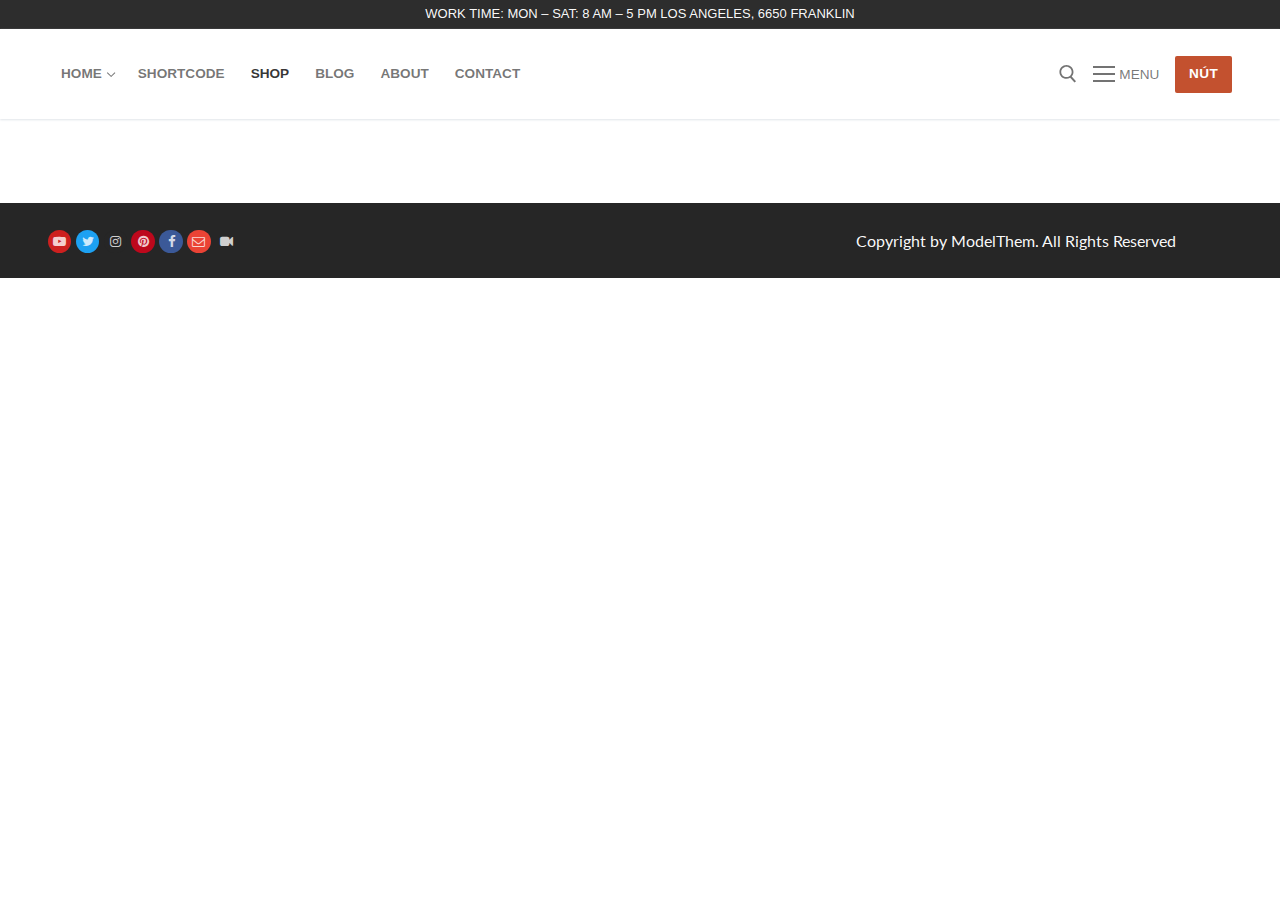
<file: shop-3/index.html>
<!DOCTYPE html>
<html lang="vi">
<head>
	<meta charset="UTF-8">
	<meta name="viewport" content="width=device-width, initial-scale=1, maximum-scale=10.0, user-scalable=yes">
	<link rel="profile" href="http://gmpg.org/xfn/11">
	<title>Shop</title>
<meta name="robots" content="max-image-preview:large">
<link rel="dns-prefetch" href="//fonts.googleapis.com">
<link rel="dns-prefetch" href="//s.w.org">
<link rel="alternate" type="application/rss+xml" title="Dòng thông tin  &raquo;" href="https://pvh19952011.github.io/giuaky/feed/">
<link rel="alternate" type="application/rss+xml" title="Dòng phản hồi  &raquo;" href="https://pvh19952011.github.io/giuaky/comments/feed/">
<script type="text/javascript">
window._wpemojiSettings = {"baseUrl":"https:\/\/s.w.org\/images\/core\/emoji\/13.1.0\/72x72\/","ext":".png","svgUrl":"https:\/\/s.w.org\/images\/core\/emoji\/13.1.0\/svg\/","svgExt":".svg","source":{"concatemoji":"https:\/\/pvh19952011.github.io\/giuaky\/wp-includes\/js\/wp-emoji-release.min.js?ver=5.9.3"}};
/*! This file is auto-generated */
!function(e,a,t){var n,r,o,i=a.createElement("canvas"),p=i.getContext&&i.getContext("2d");function s(e,t){var a=String.fromCharCode;p.clearRect(0,0,i.width,i.height),p.fillText(a.apply(this,e),0,0);e=i.toDataURL();return p.clearRect(0,0,i.width,i.height),p.fillText(a.apply(this,t),0,0),e===i.toDataURL()}function c(e){var t=a.createElement("script");t.src=e,t.defer=t.type="text/javascript",a.getElementsByTagName("head")[0].appendChild(t)}for(o=Array("flag","emoji"),t.supports={everything:!0,everythingExceptFlag:!0},r=0;r<o.length;r++)t.supports[o[r]]=function(e){if(!p||!p.fillText)return!1;switch(p.textBaseline="top",p.font="600 32px Arial",e){case"flag":return s([127987,65039,8205,9895,65039],[127987,65039,8203,9895,65039])?!1:!s([55356,56826,55356,56819],[55356,56826,8203,55356,56819])&&!s([55356,57332,56128,56423,56128,56418,56128,56421,56128,56430,56128,56423,56128,56447],[55356,57332,8203,56128,56423,8203,56128,56418,8203,56128,56421,8203,56128,56430,8203,56128,56423,8203,56128,56447]);case"emoji":return!s([10084,65039,8205,55357,56613],[10084,65039,8203,55357,56613])}return!1}(o[r]),t.supports.everything=t.supports.everything&&t.supports[o[r]],"flag"!==o[r]&&(t.supports.everythingExceptFlag=t.supports.everythingExceptFlag&&t.supports[o[r]]);t.supports.everythingExceptFlag=t.supports.everythingExceptFlag&&!t.supports.flag,t.DOMReady=!1,t.readyCallback=function(){t.DOMReady=!0},t.supports.everything||(n=function(){t.readyCallback()},a.addEventListener?(a.addEventListener("DOMContentLoaded",n,!1),e.addEventListener("load",n,!1)):(e.attachEvent("onload",n),a.attachEvent("onreadystatechange",function(){"complete"===a.readyState&&t.readyCallback()})),(n=t.source||{}).concatemoji?c(n.concatemoji):n.wpemoji&&n.twemoji&&(c(n.twemoji),c(n.wpemoji)))}(window,document,window._wpemojiSettings);
</script>
<style type="text/css">img.wp-smiley,
img.emoji {
	display: inline !important;
	border: none !important;
	box-shadow: none !important;
	height: 1em !important;
	width: 1em !important;
	margin: 0 0.07em !important;
	vertical-align: -0.1em !important;
	background: none !important;
	padding: 0 !important;
}</style>
	<link rel="stylesheet" id="wp-block-library-css" href="https://pvh19952011.github.io/giuaky/wp-includes/css/dist/block-library/style.min.css?ver=5.9.3" type="text/css" media="all">
<style id="global-styles-inline-css" type="text/css">body{--wp--preset--color--black: #000000;--wp--preset--color--cyan-bluish-gray: #abb8c3;--wp--preset--color--white: #ffffff;--wp--preset--color--pale-pink: #f78da7;--wp--preset--color--vivid-red: #cf2e2e;--wp--preset--color--luminous-vivid-orange: #ff6900;--wp--preset--color--luminous-vivid-amber: #fcb900;--wp--preset--color--light-green-cyan: #7bdcb5;--wp--preset--color--vivid-green-cyan: #00d084;--wp--preset--color--pale-cyan-blue: #8ed1fc;--wp--preset--color--vivid-cyan-blue: #0693e3;--wp--preset--color--vivid-purple: #9b51e0;--wp--preset--gradient--vivid-cyan-blue-to-vivid-purple: linear-gradient(135deg,rgba(6,147,227,1) 0%,rgb(155,81,224) 100%);--wp--preset--gradient--light-green-cyan-to-vivid-green-cyan: linear-gradient(135deg,rgb(122,220,180) 0%,rgb(0,208,130) 100%);--wp--preset--gradient--luminous-vivid-amber-to-luminous-vivid-orange: linear-gradient(135deg,rgba(252,185,0,1) 0%,rgba(255,105,0,1) 100%);--wp--preset--gradient--luminous-vivid-orange-to-vivid-red: linear-gradient(135deg,rgba(255,105,0,1) 0%,rgb(207,46,46) 100%);--wp--preset--gradient--very-light-gray-to-cyan-bluish-gray: linear-gradient(135deg,rgb(238,238,238) 0%,rgb(169,184,195) 100%);--wp--preset--gradient--cool-to-warm-spectrum: linear-gradient(135deg,rgb(74,234,220) 0%,rgb(151,120,209) 20%,rgb(207,42,186) 40%,rgb(238,44,130) 60%,rgb(251,105,98) 80%,rgb(254,248,76) 100%);--wp--preset--gradient--blush-light-purple: linear-gradient(135deg,rgb(255,206,236) 0%,rgb(152,150,240) 100%);--wp--preset--gradient--blush-bordeaux: linear-gradient(135deg,rgb(254,205,165) 0%,rgb(254,45,45) 50%,rgb(107,0,62) 100%);--wp--preset--gradient--luminous-dusk: linear-gradient(135deg,rgb(255,203,112) 0%,rgb(199,81,192) 50%,rgb(65,88,208) 100%);--wp--preset--gradient--pale-ocean: linear-gradient(135deg,rgb(255,245,203) 0%,rgb(182,227,212) 50%,rgb(51,167,181) 100%);--wp--preset--gradient--electric-grass: linear-gradient(135deg,rgb(202,248,128) 0%,rgb(113,206,126) 100%);--wp--preset--gradient--midnight: linear-gradient(135deg,rgb(2,3,129) 0%,rgb(40,116,252) 100%);--wp--preset--duotone--dark-grayscale: url('#wp-duotone-dark-grayscale');--wp--preset--duotone--grayscale: url('#wp-duotone-grayscale');--wp--preset--duotone--purple-yellow: url('#wp-duotone-purple-yellow');--wp--preset--duotone--blue-red: url('#wp-duotone-blue-red');--wp--preset--duotone--midnight: url('#wp-duotone-midnight');--wp--preset--duotone--magenta-yellow: url('#wp-duotone-magenta-yellow');--wp--preset--duotone--purple-green: url('#wp-duotone-purple-green');--wp--preset--duotone--blue-orange: url('#wp-duotone-blue-orange');--wp--preset--font-size--small: 13px;--wp--preset--font-size--medium: 20px;--wp--preset--font-size--large: 36px;--wp--preset--font-size--x-large: 42px;}.has-black-color{color: var(--wp--preset--color--black) !important;}.has-cyan-bluish-gray-color{color: var(--wp--preset--color--cyan-bluish-gray) !important;}.has-white-color{color: var(--wp--preset--color--white) !important;}.has-pale-pink-color{color: var(--wp--preset--color--pale-pink) !important;}.has-vivid-red-color{color: var(--wp--preset--color--vivid-red) !important;}.has-luminous-vivid-orange-color{color: var(--wp--preset--color--luminous-vivid-orange) !important;}.has-luminous-vivid-amber-color{color: var(--wp--preset--color--luminous-vivid-amber) !important;}.has-light-green-cyan-color{color: var(--wp--preset--color--light-green-cyan) !important;}.has-vivid-green-cyan-color{color: var(--wp--preset--color--vivid-green-cyan) !important;}.has-pale-cyan-blue-color{color: var(--wp--preset--color--pale-cyan-blue) !important;}.has-vivid-cyan-blue-color{color: var(--wp--preset--color--vivid-cyan-blue) !important;}.has-vivid-purple-color{color: var(--wp--preset--color--vivid-purple) !important;}.has-black-background-color{background-color: var(--wp--preset--color--black) !important;}.has-cyan-bluish-gray-background-color{background-color: var(--wp--preset--color--cyan-bluish-gray) !important;}.has-white-background-color{background-color: var(--wp--preset--color--white) !important;}.has-pale-pink-background-color{background-color: var(--wp--preset--color--pale-pink) !important;}.has-vivid-red-background-color{background-color: var(--wp--preset--color--vivid-red) !important;}.has-luminous-vivid-orange-background-color{background-color: var(--wp--preset--color--luminous-vivid-orange) !important;}.has-luminous-vivid-amber-background-color{background-color: var(--wp--preset--color--luminous-vivid-amber) !important;}.has-light-green-cyan-background-color{background-color: var(--wp--preset--color--light-green-cyan) !important;}.has-vivid-green-cyan-background-color{background-color: var(--wp--preset--color--vivid-green-cyan) !important;}.has-pale-cyan-blue-background-color{background-color: var(--wp--preset--color--pale-cyan-blue) !important;}.has-vivid-cyan-blue-background-color{background-color: var(--wp--preset--color--vivid-cyan-blue) !important;}.has-vivid-purple-background-color{background-color: var(--wp--preset--color--vivid-purple) !important;}.has-black-border-color{border-color: var(--wp--preset--color--black) !important;}.has-cyan-bluish-gray-border-color{border-color: var(--wp--preset--color--cyan-bluish-gray) !important;}.has-white-border-color{border-color: var(--wp--preset--color--white) !important;}.has-pale-pink-border-color{border-color: var(--wp--preset--color--pale-pink) !important;}.has-vivid-red-border-color{border-color: var(--wp--preset--color--vivid-red) !important;}.has-luminous-vivid-orange-border-color{border-color: var(--wp--preset--color--luminous-vivid-orange) !important;}.has-luminous-vivid-amber-border-color{border-color: var(--wp--preset--color--luminous-vivid-amber) !important;}.has-light-green-cyan-border-color{border-color: var(--wp--preset--color--light-green-cyan) !important;}.has-vivid-green-cyan-border-color{border-color: var(--wp--preset--color--vivid-green-cyan) !important;}.has-pale-cyan-blue-border-color{border-color: var(--wp--preset--color--pale-cyan-blue) !important;}.has-vivid-cyan-blue-border-color{border-color: var(--wp--preset--color--vivid-cyan-blue) !important;}.has-vivid-purple-border-color{border-color: var(--wp--preset--color--vivid-purple) !important;}.has-vivid-cyan-blue-to-vivid-purple-gradient-background{background: var(--wp--preset--gradient--vivid-cyan-blue-to-vivid-purple) !important;}.has-light-green-cyan-to-vivid-green-cyan-gradient-background{background: var(--wp--preset--gradient--light-green-cyan-to-vivid-green-cyan) !important;}.has-luminous-vivid-amber-to-luminous-vivid-orange-gradient-background{background: var(--wp--preset--gradient--luminous-vivid-amber-to-luminous-vivid-orange) !important;}.has-luminous-vivid-orange-to-vivid-red-gradient-background{background: var(--wp--preset--gradient--luminous-vivid-orange-to-vivid-red) !important;}.has-very-light-gray-to-cyan-bluish-gray-gradient-background{background: var(--wp--preset--gradient--very-light-gray-to-cyan-bluish-gray) !important;}.has-cool-to-warm-spectrum-gradient-background{background: var(--wp--preset--gradient--cool-to-warm-spectrum) !important;}.has-blush-light-purple-gradient-background{background: var(--wp--preset--gradient--blush-light-purple) !important;}.has-blush-bordeaux-gradient-background{background: var(--wp--preset--gradient--blush-bordeaux) !important;}.has-luminous-dusk-gradient-background{background: var(--wp--preset--gradient--luminous-dusk) !important;}.has-pale-ocean-gradient-background{background: var(--wp--preset--gradient--pale-ocean) !important;}.has-electric-grass-gradient-background{background: var(--wp--preset--gradient--electric-grass) !important;}.has-midnight-gradient-background{background: var(--wp--preset--gradient--midnight) !important;}.has-small-font-size{font-size: var(--wp--preset--font-size--small) !important;}.has-medium-font-size{font-size: var(--wp--preset--font-size--medium) !important;}.has-large-font-size{font-size: var(--wp--preset--font-size--large) !important;}.has-x-large-font-size{font-size: var(--wp--preset--font-size--x-large) !important;}</style>
<link rel="stylesheet" id="5472ab05e-css" href="https://pvh19952011.github.io/giuaky/wp-content/uploads/sites/2/essential-addons-elementor/734e5f942.min.css?ver=1654497367" type="text/css" media="all">
<link rel="stylesheet" id="font-awesome-css" href="https://pvh19952011.github.io/giuaky/wp-content/plugins/elementor/assets/lib/font-awesome/css/font-awesome.min.css?ver=4.7.0" type="text/css" media="all">
<link rel="stylesheet" id="customify-google-font-css" href="//fonts.googleapis.com/css?family=Lato%3A100%2C100i%2C300%2C300i%2C400%2C400i%2C700%2C700i%2C900%2C900i&#038;ver=0.3.7" type="text/css" media="all">
<link rel="stylesheet" id="customify-style-css" href="https://pvh19952011.github.io/giuaky/wp-content/themes/customify/style.min.css?ver=0.3.7" type="text/css" media="all">
<style id="customify-style-inline-css" type="text/css">.header-top .header--row-inner,.button,button,button.button,input[type="button"],input[type="reset"],input[type="submit"],.button:not(.components-button):not(.customize-partial-edit-shortcut-button), input[type="button"]:not(.components-button):not(.customize-partial-edit-shortcut-button),input[type="reset"]:not(.components-button):not(.customize-partial-edit-shortcut-button), input[type="submit"]:not(.components-button):not(.customize-partial-edit-shortcut-button),.pagination .nav-links > *:hover,.pagination .nav-links span,.nav-menu-desktop.style-full-height .primary-menu-ul > li.current-menu-item > a, .nav-menu-desktop.style-full-height .primary-menu-ul > li.current-menu-ancestor > a,.nav-menu-desktop.style-full-height .primary-menu-ul > li > a:hover,.posts-layout .readmore-button:hover{    background-color: #235787;}.posts-layout .readmore-button {color: #235787;}.pagination .nav-links > *:hover,.pagination .nav-links span,.entry-single .tags-links a:hover, .entry-single .cat-links a:hover,.posts-layout .readmore-button,.posts-layout .readmore-button:hover{    border-color: #235787;}.customify-builder-btn{    background-color: #c3512f;}body{    color: #686868;}abbr, acronym {    border-bottom-color: #686868;}a                   {                    color: #1e4b75;}a:hover, a:focus,.link-meta:hover, .link-meta a:hover{    color: #111111;}h2 + h3, .comments-area h2 + .comments-title, .h2 + h3, .comments-area .h2 + .comments-title, .page-breadcrumb {    border-top-color: #eaecee;}blockquote,.site-content .widget-area .menu li.current-menu-item > a:before{    border-left-color: #eaecee;}@media screen and (min-width: 64em) {    .comment-list .children li.comment {        border-left-color: #eaecee;    }    .comment-list .children li.comment:after {        background-color: #eaecee;    }}.page-titlebar, .page-breadcrumb,.posts-layout .entry-inner {    border-bottom-color: #eaecee;}.header-search-form .search-field,.entry-content .page-links a,.header-search-modal,.pagination .nav-links > *,.entry-footer .tags-links a, .entry-footer .cat-links a,.search .content-area article,.site-content .widget-area .menu li.current-menu-item > a,.posts-layout .entry-inner,.post-navigation .nav-links,article.comment .comment-meta,.widget-area .widget_pages li a, .widget-area .widget_categories li a, .widget-area .widget_archive li a, .widget-area .widget_meta li a, .widget-area .widget_nav_menu li a, .widget-area .widget_product_categories li a, .widget-area .widget_recent_entries li a, .widget-area .widget_rss li a,.widget-area .widget_recent_comments li{    border-color: #eaecee;}.header-search-modal::before {    border-top-color: #eaecee;    border-left-color: #eaecee;}@media screen and (min-width: 48em) {    .content-sidebar.sidebar_vertical_border .content-area {        border-right-color: #eaecee;    }    .sidebar-content.sidebar_vertical_border .content-area {        border-left-color: #eaecee;    }    .sidebar-sidebar-content.sidebar_vertical_border .sidebar-primary {        border-right-color: #eaecee;    }    .sidebar-sidebar-content.sidebar_vertical_border .sidebar-secondary {        border-right-color: #eaecee;    }    .content-sidebar-sidebar.sidebar_vertical_border .sidebar-primary {        border-left-color: #eaecee;    }    .content-sidebar-sidebar.sidebar_vertical_border .sidebar-secondary {        border-left-color: #eaecee;    }    .sidebar-content-sidebar.sidebar_vertical_border .content-area {        border-left-color: #eaecee;        border-right-color: #eaecee;    }    .sidebar-content-sidebar.sidebar_vertical_border .content-area {        border-left-color: #eaecee;        border-right-color: #eaecee;    }}article.comment .comment-post-author {background: #6d6d6d;}.pagination .nav-links > *,.link-meta, .link-meta a,.color-meta,.entry-single .tags-links:before, .entry-single .cats-links:before{    color: #6d6d6d;}h1, h2, h3, h4, h5, h6 { color: #2b2b2b;}.site-content .widget-title { color: #444444;}#page-cover {background-image: url("https://pvh19952011.github.io/giuaky/wp-content/themes/customify/assets/images/default-cover.jpg");}.header--row:not(.header--transparent).header-top .header--row-inner  {background-color: #2d2d2d;} .sub-menu .li-duplicator {display:none !important;}.header-search_icon-item .header-search-modal  {border-style: solid;} .header-search_icon-item .search-field  {border-style: solid;} .dark-mode .header-search_box-item .search-form-fields, .header-search_box-item .search-form-fields  {border-style: solid;} #cb-row--footer-bottom .footer--row-inner {background-color: #262626}.builder-item--footer_copyright, .builder-item--footer_copyright p {font-family: "Lato";font-weight: 300italic;font-size: 16px;}body  {background-color: #FFFFFF;} .site-content .content-area  {background-color: #FFFFFF;} /* CSS for desktop */#page-cover .page-cover-inner {min-height: 300px;}.header--row.header-top .customify-grid, .header--row.header-top .style-full-height .primary-menu-ul > li > a {min-height: 0px;}.header--row.header-main .customify-grid, .header--row.header-main .style-full-height .primary-menu-ul > li > a {min-height: 90px;}.header--row.header-bottom .customify-grid, .header--row.header-bottom .style-full-height .primary-menu-ul > li > a {min-height: 55px;}.site-header .site-branding img { max-width: 348px; } .site-header .cb-row--mobile .site-branding img { width: 348px; }.header--row .builder-first--nav-icon {text-align: right;}.header-search_icon-item .search-submit {margin-left: -40px;}.header-search_box-item .search-submit{margin-left: -40px;} .header-search_box-item .woo_bootster_search .search-submit{margin-left: -40px;} .header-search_box-item .header-search-form button.search-submit{margin-left:-40px;}.header--row .builder-first--primary-menu {text-align: right;}.footer--row .builder-item--footer_copyright, .builder-item.builder-item--group .item--inner.builder-item--footer_copyright {margin-top: 0px;margin-right: 0px;margin-bottom: 0px;margin-left: 200px;}/* CSS for tablet */@media screen and (max-width: 1024px) { #page-cover .page-cover-inner {min-height: 250px;}.header--row .builder-first--nav-icon {text-align: right;}.header-search_icon-item .search-submit {margin-left: -40px;}.header-search_box-item .search-submit{margin-left: -40px;} .header-search_box-item .woo_bootster_search .search-submit{margin-left: -40px;} .header-search_box-item .header-search-form button.search-submit{margin-left:-40px;} }/* CSS for mobile */@media screen and (max-width: 568px) { #page-cover .page-cover-inner {min-height: 200px;}.header--row.header-top .customify-grid, .header--row.header-top .style-full-height .primary-menu-ul > li > a {min-height: 33px;}.header--row .builder-first--nav-icon {text-align: right;}.header-search_icon-item .search-submit {margin-left: -40px;}.header-search_box-item .search-submit{margin-left: -40px;} .header-search_box-item .woo_bootster_search .search-submit{margin-left: -40px;} .header-search_box-item .header-search-form button.search-submit{margin-left:-40px;} }</style>
<script type="text/javascript" src="https://pvh19952011.github.io/giuaky/wp-includes/js/jquery/jquery.min.js?ver=3.6.0" id="jquery-core-js"></script>
<script type="text/javascript" src="https://pvh19952011.github.io/giuaky/wp-includes/js/jquery/jquery-migrate.min.js?ver=3.3.2" id="jquery-migrate-js"></script>
<link rel="https://api.w.org/" href="https://pvh19952011.github.io/giuaky/wp-json/">
<link rel="alternate" type="application/json" href="https://pvh19952011.github.io/giuaky/wp-json/wp/v2/pages/81">
<link rel="EditURI" type="application/rsd+xml" title="RSD" href="https://pvh19952011.github.io/giuaky/xmlrpc.php?rsd">
<link rel="wlwmanifest" type="application/wlwmanifest+xml" href="https://pvh19952011.github.io/giuaky/wp-includes/wlwmanifest.xml"> 
<meta name="generator" content="WordPress 5.9.3">
<link rel="canonical" href="https://pvh19952011.github.io/giuaky/shop-3/">
<link rel="shortlink" href="https://pvh19952011.github.io/giuaky/?p=81">
<link rel="alternate" type="application/json+oembed" href="https://pvh19952011.github.io/giuaky/wp-json/oembed/1.0/embed?url=https%3A%2F%2Fpvh19952011.github.io%2Fgiuaky%2Fshop-3%2F">
<link rel="alternate" type="text/xml+oembed" href="https://pvh19952011.github.io/giuaky/wp-json/oembed/1.0/embed?url=https%3A%2F%2Fpvh19952011.github.io%2Fgiuaky%2Fshop-3%2F&#038;format=xml">
</head>

<body class="page-template-default page page-id-81 wp-custom-logo content main-layout-content site-full-width menu_sidebar_slide_left elementor-default elementor-kit-4">
<svg xmlns="http://www.w3.org/2000/svg" viewbox="0 0 0 0" width="0" height="0" focusable="false" role="none" style="visibility: hidden; position: absolute; left: -9999px; overflow: hidden;"><defs><filter id="wp-duotone-dark-grayscale"><fecolormatrix color-interpolation-filters="sRGB" type="matrix" values=" .299 .587 .114 0 0 .299 .587 .114 0 0 .299 .587 .114 0 0 .299 .587 .114 0 0 "></fecolormatrix><fecomponenttransfer color-interpolation-filters="sRGB"><fefuncr type="table" tablevalues="0 0.49803921568627"></fefuncr><fefuncg type="table" tablevalues="0 0.49803921568627"></fefuncg><fefuncb type="table" tablevalues="0 0.49803921568627"></fefuncb><fefunca type="table" tablevalues="1 1"></fefunca></fecomponenttransfer><fecomposite in2="SourceGraphic" operator="in"></fecomposite></filter></defs></svg><svg xmlns="http://www.w3.org/2000/svg" viewbox="0 0 0 0" width="0" height="0" focusable="false" role="none" style="visibility: hidden; position: absolute; left: -9999px; overflow: hidden;"><defs><filter id="wp-duotone-grayscale"><fecolormatrix color-interpolation-filters="sRGB" type="matrix" values=" .299 .587 .114 0 0 .299 .587 .114 0 0 .299 .587 .114 0 0 .299 .587 .114 0 0 "></fecolormatrix><fecomponenttransfer color-interpolation-filters="sRGB"><fefuncr type="table" tablevalues="0 1"></fefuncr><fefuncg type="table" tablevalues="0 1"></fefuncg><fefuncb type="table" tablevalues="0 1"></fefuncb><fefunca type="table" tablevalues="1 1"></fefunca></fecomponenttransfer><fecomposite in2="SourceGraphic" operator="in"></fecomposite></filter></defs></svg><svg xmlns="http://www.w3.org/2000/svg" viewbox="0 0 0 0" width="0" height="0" focusable="false" role="none" style="visibility: hidden; position: absolute; left: -9999px; overflow: hidden;"><defs><filter id="wp-duotone-purple-yellow"><fecolormatrix color-interpolation-filters="sRGB" type="matrix" values=" .299 .587 .114 0 0 .299 .587 .114 0 0 .299 .587 .114 0 0 .299 .587 .114 0 0 "></fecolormatrix><fecomponenttransfer color-interpolation-filters="sRGB"><fefuncr type="table" tablevalues="0.54901960784314 0.98823529411765"></fefuncr><fefuncg type="table" tablevalues="0 1"></fefuncg><fefuncb type="table" tablevalues="0.71764705882353 0.25490196078431"></fefuncb><fefunca type="table" tablevalues="1 1"></fefunca></fecomponenttransfer><fecomposite in2="SourceGraphic" operator="in"></fecomposite></filter></defs></svg><svg xmlns="http://www.w3.org/2000/svg" viewbox="0 0 0 0" width="0" height="0" focusable="false" role="none" style="visibility: hidden; position: absolute; left: -9999px; overflow: hidden;"><defs><filter id="wp-duotone-blue-red"><fecolormatrix color-interpolation-filters="sRGB" type="matrix" values=" .299 .587 .114 0 0 .299 .587 .114 0 0 .299 .587 .114 0 0 .299 .587 .114 0 0 "></fecolormatrix><fecomponenttransfer color-interpolation-filters="sRGB"><fefuncr type="table" tablevalues="0 1"></fefuncr><fefuncg type="table" tablevalues="0 0.27843137254902"></fefuncg><fefuncb type="table" tablevalues="0.5921568627451 0.27843137254902"></fefuncb><fefunca type="table" tablevalues="1 1"></fefunca></fecomponenttransfer><fecomposite in2="SourceGraphic" operator="in"></fecomposite></filter></defs></svg><svg xmlns="http://www.w3.org/2000/svg" viewbox="0 0 0 0" width="0" height="0" focusable="false" role="none" style="visibility: hidden; position: absolute; left: -9999px; overflow: hidden;"><defs><filter id="wp-duotone-midnight"><fecolormatrix color-interpolation-filters="sRGB" type="matrix" values=" .299 .587 .114 0 0 .299 .587 .114 0 0 .299 .587 .114 0 0 .299 .587 .114 0 0 "></fecolormatrix><fecomponenttransfer color-interpolation-filters="sRGB"><fefuncr type="table" tablevalues="0 0"></fefuncr><fefuncg type="table" tablevalues="0 0.64705882352941"></fefuncg><fefuncb type="table" tablevalues="0 1"></fefuncb><fefunca type="table" tablevalues="1 1"></fefunca></fecomponenttransfer><fecomposite in2="SourceGraphic" operator="in"></fecomposite></filter></defs></svg><svg xmlns="http://www.w3.org/2000/svg" viewbox="0 0 0 0" width="0" height="0" focusable="false" role="none" style="visibility: hidden; position: absolute; left: -9999px; overflow: hidden;"><defs><filter id="wp-duotone-magenta-yellow"><fecolormatrix color-interpolation-filters="sRGB" type="matrix" values=" .299 .587 .114 0 0 .299 .587 .114 0 0 .299 .587 .114 0 0 .299 .587 .114 0 0 "></fecolormatrix><fecomponenttransfer color-interpolation-filters="sRGB"><fefuncr type="table" tablevalues="0.78039215686275 1"></fefuncr><fefuncg type="table" tablevalues="0 0.94901960784314"></fefuncg><fefuncb type="table" tablevalues="0.35294117647059 0.47058823529412"></fefuncb><fefunca type="table" tablevalues="1 1"></fefunca></fecomponenttransfer><fecomposite in2="SourceGraphic" operator="in"></fecomposite></filter></defs></svg><svg xmlns="http://www.w3.org/2000/svg" viewbox="0 0 0 0" width="0" height="0" focusable="false" role="none" style="visibility: hidden; position: absolute; left: -9999px; overflow: hidden;"><defs><filter id="wp-duotone-purple-green"><fecolormatrix color-interpolation-filters="sRGB" type="matrix" values=" .299 .587 .114 0 0 .299 .587 .114 0 0 .299 .587 .114 0 0 .299 .587 .114 0 0 "></fecolormatrix><fecomponenttransfer color-interpolation-filters="sRGB"><fefuncr type="table" tablevalues="0.65098039215686 0.40392156862745"></fefuncr><fefuncg type="table" tablevalues="0 1"></fefuncg><fefuncb type="table" tablevalues="0.44705882352941 0.4"></fefuncb><fefunca type="table" tablevalues="1 1"></fefunca></fecomponenttransfer><fecomposite in2="SourceGraphic" operator="in"></fecomposite></filter></defs></svg><svg xmlns="http://www.w3.org/2000/svg" viewbox="0 0 0 0" width="0" height="0" focusable="false" role="none" style="visibility: hidden; position: absolute; left: -9999px; overflow: hidden;"><defs><filter id="wp-duotone-blue-orange"><fecolormatrix color-interpolation-filters="sRGB" type="matrix" values=" .299 .587 .114 0 0 .299 .587 .114 0 0 .299 .587 .114 0 0 .299 .587 .114 0 0 "></fecolormatrix><fecomponenttransfer color-interpolation-filters="sRGB"><fefuncr type="table" tablevalues="0.098039215686275 1"></fefuncr><fefuncg type="table" tablevalues="0 0.66274509803922"></fefuncg><fefuncb type="table" tablevalues="0.84705882352941 0.41960784313725"></fefuncb><fefunca type="table" tablevalues="1 1"></fefunca></fecomponenttransfer><fecomposite in2="SourceGraphic" operator="in"></fecomposite></filter></defs></svg><div id="page" class="site box-shadow">
	<a class="skip-link screen-reader-text" href="#site-content">Chuyển đến nội dung</a>
	<a class="close is-size-medium  close-panel close-sidebar-panel" href="#">
        <span class="hamburger hamburger--squeeze is-active">
            <span class="hamburger-box">
              <span class="hamburger-inner"><span class="screen-reader-text">Menu</span></span>
            </span>
        </span>
        <span class="screen-reader-text">Đóng</span>
        </a><header id="masthead" class="site-header header-v2"><div id="masthead-inner" class="site-header-inner">							<div class="header-top header--row layout-full-contained" id="cb-row--header-top" data-row-id="top" data-show-on="desktop">
								<div class="header--row-inner header-top-inner dark-mode">
									<div class="customify-container">
										<div class="customify-grid  cb-row--desktop hide-on-mobile hide-on-tablet customify-grid-middle"><div class="row-v2 row-v2-top no-right">
<div class="col-v2 col-v2-left"><div class="item--inner builder-item--logo" data-section="title_tagline" data-item-id="logo">		<div class="site-branding logo-left">
			<div class="site-name-desc">						<p class="site-title">
							<a href="https://pvh19952011.github.io/giuaky/" rel="home"></a>
						</p>
						</div>		</div>
<!-- .site-branding -->
		</div></div>
<div class="col-v2 col-v2-center"><div class="item--inner builder-item--html" data-section="header_html" data-item-id="html"><div class="builder-header-html-item item--html">
<p>Work Time: Mon &#8211; Sat: 8 Am &#8211; 5 PM  Los Angeles, 6650 Franklin</p>
</div></div></div>
<div class="col-v2 col-v2-right"></div>
</div></div>									</div>
								</div>
							</div>
														<div class="header-main header--row layout-full-contained" id="cb-row--header-main" data-row-id="main" data-show-on="desktop mobile">
								<div class="header--row-inner header-main-inner light-mode">
									<div class="customify-container">
										<div class="customify-grid  cb-row--desktop hide-on-mobile hide-on-tablet customify-grid-middle"><div class="row-v2 row-v2-main no-center">
<div class="col-v2 col-v2-left"><div class="item--inner builder-item--primary-menu has_menu" data-section="header_menu_primary" data-item-id="primary-menu"><nav id="site-navigation-main-desktop" class="site-navigation primary-menu primary-menu-main nav-menu-desktop primary-menu-desktop style-plain"><ul id="menu-menu-chinh" class="primary-menu-ul menu nav-menu">
<li id="menu-item--main-desktop-68" class="menu-item menu-item-type-post_type menu-item-object-page menu-item-home menu-item-has-children menu-item-68">
<a href="https://pvh19952011.github.io/giuaky/"><span class="link-before">Home<span class="nav-icon-angle">&nbsp;</span></span></a>
<ul class="sub-menu sub-lv-0">
	<li id="menu-item--main-desktop-105" class="menu-item menu-item-type-post_type menu-item-object-page menu-item-105"><a href="https://pvh19952011.github.io/giuaky/trang-chu/main-home/"><span class="link-before">Main Home</span></a></li>
	<li id="menu-item--main-desktop-98" class="menu-item menu-item-type-post_type menu-item-object-page menu-item-98"><a href="https://pvh19952011.github.io/giuaky/trang-chu/bike-home/"><span class="link-before">Bike Home</span></a></li>
	<li id="menu-item--main-desktop-101" class="menu-item menu-item-type-post_type menu-item-object-page menu-item-101"><a href="https://pvh19952011.github.io/giuaky/trang-chu/boat-home/"><span class="link-before">Boat Home</span></a></li>
</ul>
</li>
<li id="menu-item--main-desktop-74" class="menu-item menu-item-type-post_type menu-item-object-page menu-item-74"><a href="https://pvh19952011.github.io/giuaky/shop/"><span class="link-before">Shortcode</span></a></li>
<li id="menu-item--main-desktop-82" class="menu-item menu-item-type-post_type menu-item-object-page current-menu-item page_item page-item-81 current_page_item menu-item-82"><a href="https://pvh19952011.github.io/giuaky/shop-3/" aria-current="page"><span class="link-before">Shop</span></a></li>
<li id="menu-item--main-desktop-85" class="menu-item menu-item-type-post_type menu-item-object-page menu-item-85"><a href="https://pvh19952011.github.io/giuaky/blog/"><span class="link-before">Blog</span></a></li>
<li id="menu-item--main-desktop-88" class="menu-item menu-item-type-post_type menu-item-object-page menu-item-88"><a href="https://pvh19952011.github.io/giuaky/about/"><span class="link-before">About</span></a></li>
<li id="menu-item--main-desktop-91" class="menu-item menu-item-type-post_type menu-item-object-page menu-item-91"><a href="https://pvh19952011.github.io/giuaky/contact/"><span class="link-before">Contact</span></a></li>
</ul></nav></div></div>
<div class="col-v2 col-v2-right">
<div class="item--inner builder-item--search_icon" data-section="search_icon" data-item-id="search_icon"><div class="header-search_icon-item item--search_icon">		<a class="search-icon" href="#">
			<span class="ic-search">
				<svg aria-hidden="true" focusable="false" role="presentation" xmlns="http://www.w3.org/2000/svg" width="20" height="21" viewbox="0 0 20 21">
					<path fill="currentColor" fill-rule="evenodd" d="M12.514 14.906a8.264 8.264 0 0 1-4.322 1.21C3.668 16.116 0 12.513 0 8.07 0 3.626 3.668.023 8.192.023c4.525 0 8.193 3.603 8.193 8.047 0 2.033-.769 3.89-2.035 5.307l4.999 5.552-1.775 1.597-5.06-5.62zm-4.322-.843c3.37 0 6.102-2.684 6.102-5.993 0-3.31-2.732-5.994-6.102-5.994S2.09 4.76 2.09 8.07c0 3.31 2.732 5.993 6.102 5.993z"></path>
				</svg>
			</span>
			<span class="ic-close">
				<svg version="1.1" id="Capa_1" xmlns="http://www.w3.org/2000/svg" xmlns:xlink="http://www.w3.org/1999/xlink" x="0px" y="0px" width="612px" height="612px" viewbox="0 0 612 612" fill="currentColor" style="enable-background:new 0 0 612 612;" xml:space="preserve"><g><g id="cross"><g><polygon points="612,36.004 576.521,0.603 306,270.608 35.478,0.603 0,36.004 270.522,306.011 0,575.997 35.478,611.397 306,341.411 576.521,611.397 612,575.997 341.459,306.011 "></polygon></g></g></g><g></g><g></g><g></g><g></g><g></g><g></g><g></g><g></g><g></g><g></g><g></g><g></g><g></g><g></g><g></g></svg>
			</span>
			<span class="arrow-down"></span>
		</a>
		<div class="header-search-modal-wrapper">
			<form role="search" class="header-search-modal header-search-form" action="https://pvh19952011.github.io/giuaky/">
				<label>
					<span class="screen-reader-text">Tìm kiếm cho:</span>
					<input type="search" class="search-field" placeholder="Tìm kiếm ..." value="" name="s" title="Tìm kiếm cho:">
				</label>
				<button type="submit" class="search-submit">
					<svg aria-hidden="true" focusable="false" role="presentation" xmlns="http://www.w3.org/2000/svg" width="20" height="21" viewbox="0 0 20 21">
						<path fill="currentColor" fill-rule="evenodd" d="M12.514 14.906a8.264 8.264 0 0 1-4.322 1.21C3.668 16.116 0 12.513 0 8.07 0 3.626 3.668.023 8.192.023c4.525 0 8.193 3.603 8.193 8.047 0 2.033-.769 3.89-2.035 5.307l4.999 5.552-1.775 1.597-5.06-5.62zm-4.322-.843c3.37 0 6.102-2.684 6.102-5.993 0-3.31-2.732-5.994-6.102-5.994S2.09 4.76 2.09 8.07c0 3.31 2.732 5.993 6.102 5.993z"></path>
					</svg>
				</button>
			</form>
		</div>
		</div></div>
<div class="item--inner builder-item--nav-icon" data-section="header_menu_icon" data-item-id="nav-icon">		<a class="menu-mobile-toggle item-button is-size-desktop-medium is-size-tablet-medium is-size-mobile-medium">
			<span class="hamburger hamburger--squeeze">
				<span class="hamburger-box">
					<span class="hamburger-inner"></span>
				</span>
			</span>
			<span class="nav-icon--label hide-on-tablet hide-on-mobile">Menu</span></a>
		</div>
<div class="item--inner builder-item--button" data-section="header_button" data-item-id="button"><a class="item--button customify-btn customify-builder-btn is-icon-before">Nút</a></div>
</div>
</div></div>
<div class="cb-row--mobile hide-on-desktop customify-grid customify-grid-middle"><div class="row-v2 row-v2-main no-center">
<div class="col-v2 col-v2-left"><div class="item--inner builder-item--logo" data-section="title_tagline" data-item-id="logo">		<div class="site-branding logo-left">
			<div class="site-name-desc">						<p class="site-title">
							<a href="https://pvh19952011.github.io/giuaky/" rel="home"></a>
						</p>
						</div>		</div>
<!-- .site-branding -->
		</div></div>
<div class="col-v2 col-v2-right">
<div class="item--inner builder-item--search_icon" data-section="search_icon" data-item-id="search_icon"><div class="header-search_icon-item item--search_icon">		<a class="search-icon" href="#">
			<span class="ic-search">
				<svg aria-hidden="true" focusable="false" role="presentation" xmlns="http://www.w3.org/2000/svg" width="20" height="21" viewbox="0 0 20 21">
					<path fill="currentColor" fill-rule="evenodd" d="M12.514 14.906a8.264 8.264 0 0 1-4.322 1.21C3.668 16.116 0 12.513 0 8.07 0 3.626 3.668.023 8.192.023c4.525 0 8.193 3.603 8.193 8.047 0 2.033-.769 3.89-2.035 5.307l4.999 5.552-1.775 1.597-5.06-5.62zm-4.322-.843c3.37 0 6.102-2.684 6.102-5.993 0-3.31-2.732-5.994-6.102-5.994S2.09 4.76 2.09 8.07c0 3.31 2.732 5.993 6.102 5.993z"></path>
				</svg>
			</span>
			<span class="ic-close">
				<svg version="1.1" id="Capa_1" xmlns="http://www.w3.org/2000/svg" xmlns:xlink="http://www.w3.org/1999/xlink" x="0px" y="0px" width="612px" height="612px" viewbox="0 0 612 612" fill="currentColor" style="enable-background:new 0 0 612 612;" xml:space="preserve"><g><g id="cross"><g><polygon points="612,36.004 576.521,0.603 306,270.608 35.478,0.603 0,36.004 270.522,306.011 0,575.997 35.478,611.397 306,341.411 576.521,611.397 612,575.997 341.459,306.011 "></polygon></g></g></g><g></g><g></g><g></g><g></g><g></g><g></g><g></g><g></g><g></g><g></g><g></g><g></g><g></g><g></g><g></g></svg>
			</span>
			<span class="arrow-down"></span>
		</a>
		<div class="header-search-modal-wrapper">
			<form role="search" class="header-search-modal header-search-form" action="https://pvh19952011.github.io/giuaky/">
				<label>
					<span class="screen-reader-text">Tìm kiếm cho:</span>
					<input type="search" class="search-field" placeholder="Tìm kiếm ..." value="" name="s" title="Tìm kiếm cho:">
				</label>
				<button type="submit" class="search-submit">
					<svg aria-hidden="true" focusable="false" role="presentation" xmlns="http://www.w3.org/2000/svg" width="20" height="21" viewbox="0 0 20 21">
						<path fill="currentColor" fill-rule="evenodd" d="M12.514 14.906a8.264 8.264 0 0 1-4.322 1.21C3.668 16.116 0 12.513 0 8.07 0 3.626 3.668.023 8.192.023c4.525 0 8.193 3.603 8.193 8.047 0 2.033-.769 3.89-2.035 5.307l4.999 5.552-1.775 1.597-5.06-5.62zm-4.322-.843c3.37 0 6.102-2.684 6.102-5.993 0-3.31-2.732-5.994-6.102-5.994S2.09 4.76 2.09 8.07c0 3.31 2.732 5.993 6.102 5.993z"></path>
					</svg>
				</button>
			</form>
		</div>
		</div></div>
<div class="item--inner builder-item--nav-icon" data-section="header_menu_icon" data-item-id="nav-icon">		<a class="menu-mobile-toggle item-button is-size-desktop-medium is-size-tablet-medium is-size-mobile-medium">
			<span class="hamburger hamburger--squeeze">
				<span class="hamburger-box">
					<span class="hamburger-inner"></span>
				</span>
			</span>
			<span class="nav-icon--label hide-on-tablet hide-on-mobile">Menu</span></a>
		</div>
</div>
</div></div>									</div>
								</div>
							</div>
							<div id="header-menu-sidebar" class="header-menu-sidebar menu-sidebar-panel dark-mode"><div id="header-menu-sidebar-bg" class="header-menu-sidebar-bg"><div id="header-menu-sidebar-inner" class="header-menu-sidebar-inner">
<div class="builder-item-sidebar mobile-item--html"><div class="item--inner" data-item-id="html" data-section="header_html"><div class="builder-header-html-item item--html">
<p>Work Time: Mon &#8211; Sat: 8 Am &#8211; 5 PM  Los Angeles, 6650 Franklin</p>
</div></div></div>
<div class="builder-item-sidebar mobile-item--search_box"><div class="item--inner" data-item-id="search_box" data-section="search_box"><div class="header-search_box-item item--search_box">		<form role="search" class="header-search-form " action="https://pvh19952011.github.io/giuaky/">
			<div class="search-form-fields">
				<span class="screen-reader-text">Tìm kiếm cho:</span>
				
				<input type="search" class="search-field" placeholder="Tìm kiếm ..." value="" name="s" title="Tìm kiếm cho:">

							</div>
			<button type="submit" class="search-submit">
				<svg aria-hidden="true" focusable="false" role="presentation" xmlns="http://www.w3.org/2000/svg" width="20" height="21" viewbox="0 0 20 21">
					<path fill="currentColor" fill-rule="evenodd" d="M12.514 14.906a8.264 8.264 0 0 1-4.322 1.21C3.668 16.116 0 12.513 0 8.07 0 3.626 3.668.023 8.192.023c4.525 0 8.193 3.603 8.193 8.047 0 2.033-.769 3.89-2.035 5.307l4.999 5.552-1.775 1.597-5.06-5.62zm-4.322-.843c3.37 0 6.102-2.684 6.102-5.993 0-3.31-2.732-5.994-6.102-5.994S2.09 4.76 2.09 8.07c0 3.31 2.732 5.993 6.102 5.993z"></path>
				</svg>
			</button>
		</form>
		</div></div></div>
<div class="builder-item-sidebar mobile-item--primary-menu mobile-item--menu "><div class="item--inner" data-item-id="primary-menu" data-section="header_menu_primary"><nav id="site-navigation-sidebar-mobile" class="site-navigation primary-menu primary-menu-sidebar nav-menu-mobile primary-menu-mobile style-plain"><ul id="menu-menu-chinh" class="primary-menu-ul menu nav-menu">
<li id="menu-item--sidebar-mobile-68" class="menu-item menu-item-type-post_type menu-item-object-page menu-item-home menu-item-has-children menu-item-68">
<a href="https://pvh19952011.github.io/giuaky/"><span class="link-before">Home<span class="nav-icon-angle">&nbsp;</span></span></a>
<ul class="sub-menu sub-lv-0">
	<li id="menu-item--sidebar-mobile-105" class="menu-item menu-item-type-post_type menu-item-object-page menu-item-105"><a href="https://pvh19952011.github.io/giuaky/trang-chu/main-home/"><span class="link-before">Main Home</span></a></li>
	<li id="menu-item--sidebar-mobile-98" class="menu-item menu-item-type-post_type menu-item-object-page menu-item-98"><a href="https://pvh19952011.github.io/giuaky/trang-chu/bike-home/"><span class="link-before">Bike Home</span></a></li>
	<li id="menu-item--sidebar-mobile-101" class="menu-item menu-item-type-post_type menu-item-object-page menu-item-101"><a href="https://pvh19952011.github.io/giuaky/trang-chu/boat-home/"><span class="link-before">Boat Home</span></a></li>
</ul>
</li>
<li id="menu-item--sidebar-mobile-74" class="menu-item menu-item-type-post_type menu-item-object-page menu-item-74"><a href="https://pvh19952011.github.io/giuaky/shop/"><span class="link-before">Shortcode</span></a></li>
<li id="menu-item--sidebar-mobile-82" class="menu-item menu-item-type-post_type menu-item-object-page current-menu-item page_item page-item-81 current_page_item menu-item-82"><a href="https://pvh19952011.github.io/giuaky/shop-3/" aria-current="page"><span class="link-before">Shop</span></a></li>
<li id="menu-item--sidebar-mobile-85" class="menu-item menu-item-type-post_type menu-item-object-page menu-item-85"><a href="https://pvh19952011.github.io/giuaky/blog/"><span class="link-before">Blog</span></a></li>
<li id="menu-item--sidebar-mobile-88" class="menu-item menu-item-type-post_type menu-item-object-page menu-item-88"><a href="https://pvh19952011.github.io/giuaky/about/"><span class="link-before">About</span></a></li>
<li id="menu-item--sidebar-mobile-91" class="menu-item menu-item-type-post_type menu-item-object-page menu-item-91"><a href="https://pvh19952011.github.io/giuaky/contact/"><span class="link-before">Contact</span></a></li>
</ul></nav></div></div>
<div class="builder-item-sidebar mobile-item--social-icons"><div class="item--inner" data-item-id="social-icons" data-section="header_social_icons"><ul class="header-social-icons customify-builder-social-icons color-default">
<li><a class="social-icon-facebook shape-circle" rel="nofollow noopener" target="_blank" href="#"><i class="icon fa fa-facebook" title="Facebook"></i></a></li>
<li><a class="social-icon-twitter shape-circle" rel="nofollow noopener" target="_blank" href="#"><i class="icon fa fa-twitter" title="Twitter"></i></a></li>
<li><a class="social-icon-youtube-play shape-circle" rel="nofollow noopener" target="_blank" href="#"><i class="icon fa fa-youtube-play" title="Youtube"></i></a></li>
<li><a class="social-icon-instagram shape-circle" rel="nofollow noopener" target="_blank" href="#"><i class="icon fa fa-instagram" title="Instagram"></i></a></li>
<li><a class="social-icon-pinterest shape-circle" rel="nofollow noopener" target="_blank" href="#"><i class="icon fa fa-pinterest" title="Pinterest"></i></a></li>
</ul></div></div>
<div class="builder-item-sidebar mobile-item--button"><div class="item--inner" data-item-id="button" data-section="header_button"><a class="item--button customify-btn customify-builder-btn is-icon-before">Nút</a></div></div>
</div></div></div>
</div></header>	<div id="site-content" class="site-content">
		<div class="customify-container">
			<div class="customify-grid">
				<main id="main" class="content-area customify-col-12">
						<div class="content-inner">
		<article id="post-81" class="post-81 page type-page status-publish hentry">
	
	<div class="entry-content">
			</div>
<!-- .entry-content -->

</article><!-- #post-81 -->
	</div>
<!-- #.content-inner -->
              			</main><!-- #main -->
					</div>
<!-- #.customify-grid -->
	</div>
<!-- #.customify-container -->
</div>
<!-- #content -->
<footer class="site-footer" id="site-footer">							<div class="footer-bottom footer--row layout-full-contained" id="cb-row--footer-bottom" data-row-id="bottom" data-show-on="desktop">
								<div class="footer--row-inner footer-bottom-inner dark-mode">
									<div class="customify-container">
										<div class="customify-grid  customify-grid-top">
<div class="customify-col-4_md-4_sm-6_xs-12 builder-item builder-first--footer-social-icons" data-push-left="_sm-0"><div class="item--inner builder-item--footer-social-icons" data-section="footer_social_icons" data-item-id="footer-social-icons"><ul class="footer-social-icons customify-builder-social-icons color-default">
<li><a class="social-icon-youtube-play shape-circle" rel="nofollow noopener" target="_blank" href="#"><i class="icon fa fa-youtube-play" title="Youtube"></i></a></li>
<li><a class="social-icon-twitter shape-circle" rel="nofollow noopener" target="_blank" href="#"><i class="icon fa fa-twitter" title="Twitter"></i></a></li>
<li><a class="social-icon-instagram shape-circle" rel="nofollow noopener" target="_blank" href="#"><i class="icon fa fa-instagram" title="Instagram"></i></a></li>
<li><a class="social-icon-pinterest shape-circle" rel="nofollow noopener" target="_blank" href="#"><i class="icon fa fa-pinterest" title="Pinterest"></i></a></li>
<li><a class="social-icon-facebook shape-circle" rel="nofollow noopener" target="_blank" href="#"><i class="icon fa fa-facebook" title="Facebook"></i></a></li>
<li><a class="social-icon-envelope-o shape-circle" rel="nofollow noopener" target="_blank" href="#"><i class="icon fa fa-envelope-o" title="Gmail"></i></a></li>
<li><a class="social-icon-video-camera shape-circle" rel="nofollow noopener" target="_blank" href="#"><i class="icon fa fa-video-camera" title="Camera"></i></a></li>
</ul></div></div>
<div class="customify-col-6_md-6_sm-6_xs-12 builder-item builder-first--footer_copyright" data-push-left="off-2 _sm-0"><div class="item--inner builder-item--footer_copyright" data-section="footer_copyright" data-item-id="footer_copyright"><div class="builder-footer-copyright-item footer-copyright">
<p>Copyright by ModelThem. All Rights Reserved</p>
</div></div></div>
</div>									</div>
								</div>
							</div>
							</footer>
</div>
<!-- #page -->

<script type="text/javascript" id="5472ab05e-js-extra">
/* <![CDATA[ */
var localize = {"ajaxurl":"https:\/\/pvh19952011.github.io\/giuaky\/wp-admin\/admin-ajax.php","nonce":"8799f05562","i18n":{"added":"Added ","compare":"Compare","loading":"Loading..."},"page_permalink":"https:\/\/pvh19952011.github.io\/giuaky\/shop-3\/"};
/* ]]> */
</script>
<script type="text/javascript" src="https://pvh19952011.github.io/giuaky/wp-content/uploads/sites/2/essential-addons-elementor/734e5f942.min.js?ver=1654497367" id="5472ab05e-js"></script>
<script type="text/javascript" id="customify-themejs-js-extra">
/* <![CDATA[ */
var Customify_JS = {"is_rtl":"","css_media_queries":{"all":"%s","desktop":"%s","tablet":"@media screen and (max-width: 1024px) { %s }","mobile":"@media screen and (max-width: 568px) { %s }"},"sidebar_menu_no_duplicator":"1"};
/* ]]> */
</script>
<script type="text/javascript" src="https://pvh19952011.github.io/giuaky/wp-content/themes/customify/assets/js/theme.min.js?ver=0.3.7" id="customify-themejs-js"></script>

</body>
</html>
</file>
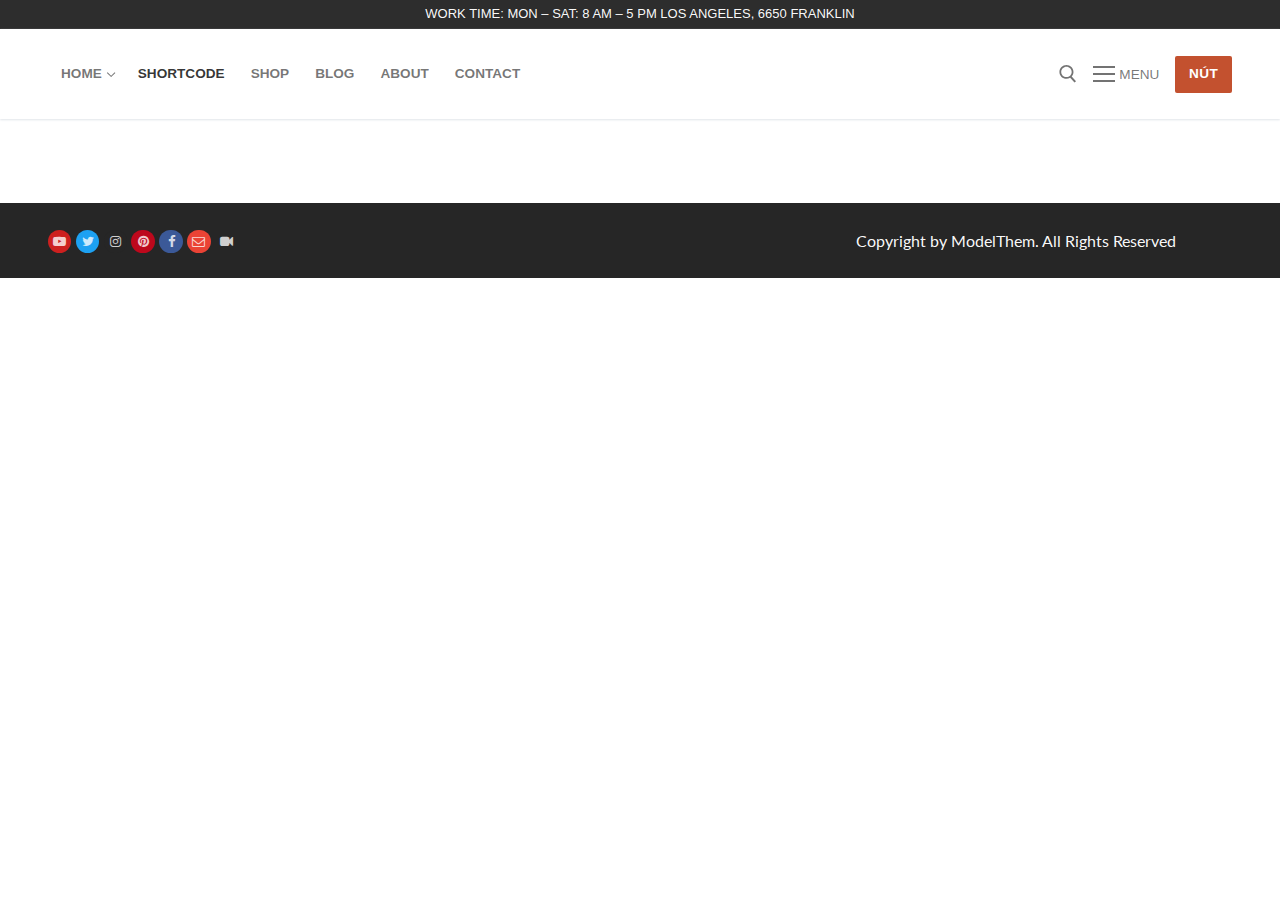
<file: shop/index.html>
<!DOCTYPE html>
<html lang="vi">
<head>
	<meta charset="UTF-8">
	<meta name="viewport" content="width=device-width, initial-scale=1, maximum-scale=10.0, user-scalable=yes">
	<link rel="profile" href="http://gmpg.org/xfn/11">
	<title>Shortcode</title>
<meta name="robots" content="max-image-preview:large">
<link rel="dns-prefetch" href="//fonts.googleapis.com">
<link rel="dns-prefetch" href="//s.w.org">
<link rel="alternate" type="application/rss+xml" title="Dòng thông tin  &raquo;" href="https://pvh19952011.github.io/giuaky/feed/">
<link rel="alternate" type="application/rss+xml" title="Dòng phản hồi  &raquo;" href="https://pvh19952011.github.io/giuaky/comments/feed/">
<script type="text/javascript">
window._wpemojiSettings = {"baseUrl":"https:\/\/s.w.org\/images\/core\/emoji\/13.1.0\/72x72\/","ext":".png","svgUrl":"https:\/\/s.w.org\/images\/core\/emoji\/13.1.0\/svg\/","svgExt":".svg","source":{"concatemoji":"https:\/\/pvh19952011.github.io\/giuaky\/wp-includes\/js\/wp-emoji-release.min.js?ver=5.9.3"}};
/*! This file is auto-generated */
!function(e,a,t){var n,r,o,i=a.createElement("canvas"),p=i.getContext&&i.getContext("2d");function s(e,t){var a=String.fromCharCode;p.clearRect(0,0,i.width,i.height),p.fillText(a.apply(this,e),0,0);e=i.toDataURL();return p.clearRect(0,0,i.width,i.height),p.fillText(a.apply(this,t),0,0),e===i.toDataURL()}function c(e){var t=a.createElement("script");t.src=e,t.defer=t.type="text/javascript",a.getElementsByTagName("head")[0].appendChild(t)}for(o=Array("flag","emoji"),t.supports={everything:!0,everythingExceptFlag:!0},r=0;r<o.length;r++)t.supports[o[r]]=function(e){if(!p||!p.fillText)return!1;switch(p.textBaseline="top",p.font="600 32px Arial",e){case"flag":return s([127987,65039,8205,9895,65039],[127987,65039,8203,9895,65039])?!1:!s([55356,56826,55356,56819],[55356,56826,8203,55356,56819])&&!s([55356,57332,56128,56423,56128,56418,56128,56421,56128,56430,56128,56423,56128,56447],[55356,57332,8203,56128,56423,8203,56128,56418,8203,56128,56421,8203,56128,56430,8203,56128,56423,8203,56128,56447]);case"emoji":return!s([10084,65039,8205,55357,56613],[10084,65039,8203,55357,56613])}return!1}(o[r]),t.supports.everything=t.supports.everything&&t.supports[o[r]],"flag"!==o[r]&&(t.supports.everythingExceptFlag=t.supports.everythingExceptFlag&&t.supports[o[r]]);t.supports.everythingExceptFlag=t.supports.everythingExceptFlag&&!t.supports.flag,t.DOMReady=!1,t.readyCallback=function(){t.DOMReady=!0},t.supports.everything||(n=function(){t.readyCallback()},a.addEventListener?(a.addEventListener("DOMContentLoaded",n,!1),e.addEventListener("load",n,!1)):(e.attachEvent("onload",n),a.attachEvent("onreadystatechange",function(){"complete"===a.readyState&&t.readyCallback()})),(n=t.source||{}).concatemoji?c(n.concatemoji):n.wpemoji&&n.twemoji&&(c(n.twemoji),c(n.wpemoji)))}(window,document,window._wpemojiSettings);
</script>
<style type="text/css">img.wp-smiley,
img.emoji {
	display: inline !important;
	border: none !important;
	box-shadow: none !important;
	height: 1em !important;
	width: 1em !important;
	margin: 0 0.07em !important;
	vertical-align: -0.1em !important;
	background: none !important;
	padding: 0 !important;
}</style>
	<link rel="stylesheet" id="wp-block-library-css" href="https://pvh19952011.github.io/giuaky/wp-includes/css/dist/block-library/style.min.css?ver=5.9.3" type="text/css" media="all">
<style id="global-styles-inline-css" type="text/css">body{--wp--preset--color--black: #000000;--wp--preset--color--cyan-bluish-gray: #abb8c3;--wp--preset--color--white: #ffffff;--wp--preset--color--pale-pink: #f78da7;--wp--preset--color--vivid-red: #cf2e2e;--wp--preset--color--luminous-vivid-orange: #ff6900;--wp--preset--color--luminous-vivid-amber: #fcb900;--wp--preset--color--light-green-cyan: #7bdcb5;--wp--preset--color--vivid-green-cyan: #00d084;--wp--preset--color--pale-cyan-blue: #8ed1fc;--wp--preset--color--vivid-cyan-blue: #0693e3;--wp--preset--color--vivid-purple: #9b51e0;--wp--preset--gradient--vivid-cyan-blue-to-vivid-purple: linear-gradient(135deg,rgba(6,147,227,1) 0%,rgb(155,81,224) 100%);--wp--preset--gradient--light-green-cyan-to-vivid-green-cyan: linear-gradient(135deg,rgb(122,220,180) 0%,rgb(0,208,130) 100%);--wp--preset--gradient--luminous-vivid-amber-to-luminous-vivid-orange: linear-gradient(135deg,rgba(252,185,0,1) 0%,rgba(255,105,0,1) 100%);--wp--preset--gradient--luminous-vivid-orange-to-vivid-red: linear-gradient(135deg,rgba(255,105,0,1) 0%,rgb(207,46,46) 100%);--wp--preset--gradient--very-light-gray-to-cyan-bluish-gray: linear-gradient(135deg,rgb(238,238,238) 0%,rgb(169,184,195) 100%);--wp--preset--gradient--cool-to-warm-spectrum: linear-gradient(135deg,rgb(74,234,220) 0%,rgb(151,120,209) 20%,rgb(207,42,186) 40%,rgb(238,44,130) 60%,rgb(251,105,98) 80%,rgb(254,248,76) 100%);--wp--preset--gradient--blush-light-purple: linear-gradient(135deg,rgb(255,206,236) 0%,rgb(152,150,240) 100%);--wp--preset--gradient--blush-bordeaux: linear-gradient(135deg,rgb(254,205,165) 0%,rgb(254,45,45) 50%,rgb(107,0,62) 100%);--wp--preset--gradient--luminous-dusk: linear-gradient(135deg,rgb(255,203,112) 0%,rgb(199,81,192) 50%,rgb(65,88,208) 100%);--wp--preset--gradient--pale-ocean: linear-gradient(135deg,rgb(255,245,203) 0%,rgb(182,227,212) 50%,rgb(51,167,181) 100%);--wp--preset--gradient--electric-grass: linear-gradient(135deg,rgb(202,248,128) 0%,rgb(113,206,126) 100%);--wp--preset--gradient--midnight: linear-gradient(135deg,rgb(2,3,129) 0%,rgb(40,116,252) 100%);--wp--preset--duotone--dark-grayscale: url('#wp-duotone-dark-grayscale');--wp--preset--duotone--grayscale: url('#wp-duotone-grayscale');--wp--preset--duotone--purple-yellow: url('#wp-duotone-purple-yellow');--wp--preset--duotone--blue-red: url('#wp-duotone-blue-red');--wp--preset--duotone--midnight: url('#wp-duotone-midnight');--wp--preset--duotone--magenta-yellow: url('#wp-duotone-magenta-yellow');--wp--preset--duotone--purple-green: url('#wp-duotone-purple-green');--wp--preset--duotone--blue-orange: url('#wp-duotone-blue-orange');--wp--preset--font-size--small: 13px;--wp--preset--font-size--medium: 20px;--wp--preset--font-size--large: 36px;--wp--preset--font-size--x-large: 42px;}.has-black-color{color: var(--wp--preset--color--black) !important;}.has-cyan-bluish-gray-color{color: var(--wp--preset--color--cyan-bluish-gray) !important;}.has-white-color{color: var(--wp--preset--color--white) !important;}.has-pale-pink-color{color: var(--wp--preset--color--pale-pink) !important;}.has-vivid-red-color{color: var(--wp--preset--color--vivid-red) !important;}.has-luminous-vivid-orange-color{color: var(--wp--preset--color--luminous-vivid-orange) !important;}.has-luminous-vivid-amber-color{color: var(--wp--preset--color--luminous-vivid-amber) !important;}.has-light-green-cyan-color{color: var(--wp--preset--color--light-green-cyan) !important;}.has-vivid-green-cyan-color{color: var(--wp--preset--color--vivid-green-cyan) !important;}.has-pale-cyan-blue-color{color: var(--wp--preset--color--pale-cyan-blue) !important;}.has-vivid-cyan-blue-color{color: var(--wp--preset--color--vivid-cyan-blue) !important;}.has-vivid-purple-color{color: var(--wp--preset--color--vivid-purple) !important;}.has-black-background-color{background-color: var(--wp--preset--color--black) !important;}.has-cyan-bluish-gray-background-color{background-color: var(--wp--preset--color--cyan-bluish-gray) !important;}.has-white-background-color{background-color: var(--wp--preset--color--white) !important;}.has-pale-pink-background-color{background-color: var(--wp--preset--color--pale-pink) !important;}.has-vivid-red-background-color{background-color: var(--wp--preset--color--vivid-red) !important;}.has-luminous-vivid-orange-background-color{background-color: var(--wp--preset--color--luminous-vivid-orange) !important;}.has-luminous-vivid-amber-background-color{background-color: var(--wp--preset--color--luminous-vivid-amber) !important;}.has-light-green-cyan-background-color{background-color: var(--wp--preset--color--light-green-cyan) !important;}.has-vivid-green-cyan-background-color{background-color: var(--wp--preset--color--vivid-green-cyan) !important;}.has-pale-cyan-blue-background-color{background-color: var(--wp--preset--color--pale-cyan-blue) !important;}.has-vivid-cyan-blue-background-color{background-color: var(--wp--preset--color--vivid-cyan-blue) !important;}.has-vivid-purple-background-color{background-color: var(--wp--preset--color--vivid-purple) !important;}.has-black-border-color{border-color: var(--wp--preset--color--black) !important;}.has-cyan-bluish-gray-border-color{border-color: var(--wp--preset--color--cyan-bluish-gray) !important;}.has-white-border-color{border-color: var(--wp--preset--color--white) !important;}.has-pale-pink-border-color{border-color: var(--wp--preset--color--pale-pink) !important;}.has-vivid-red-border-color{border-color: var(--wp--preset--color--vivid-red) !important;}.has-luminous-vivid-orange-border-color{border-color: var(--wp--preset--color--luminous-vivid-orange) !important;}.has-luminous-vivid-amber-border-color{border-color: var(--wp--preset--color--luminous-vivid-amber) !important;}.has-light-green-cyan-border-color{border-color: var(--wp--preset--color--light-green-cyan) !important;}.has-vivid-green-cyan-border-color{border-color: var(--wp--preset--color--vivid-green-cyan) !important;}.has-pale-cyan-blue-border-color{border-color: var(--wp--preset--color--pale-cyan-blue) !important;}.has-vivid-cyan-blue-border-color{border-color: var(--wp--preset--color--vivid-cyan-blue) !important;}.has-vivid-purple-border-color{border-color: var(--wp--preset--color--vivid-purple) !important;}.has-vivid-cyan-blue-to-vivid-purple-gradient-background{background: var(--wp--preset--gradient--vivid-cyan-blue-to-vivid-purple) !important;}.has-light-green-cyan-to-vivid-green-cyan-gradient-background{background: var(--wp--preset--gradient--light-green-cyan-to-vivid-green-cyan) !important;}.has-luminous-vivid-amber-to-luminous-vivid-orange-gradient-background{background: var(--wp--preset--gradient--luminous-vivid-amber-to-luminous-vivid-orange) !important;}.has-luminous-vivid-orange-to-vivid-red-gradient-background{background: var(--wp--preset--gradient--luminous-vivid-orange-to-vivid-red) !important;}.has-very-light-gray-to-cyan-bluish-gray-gradient-background{background: var(--wp--preset--gradient--very-light-gray-to-cyan-bluish-gray) !important;}.has-cool-to-warm-spectrum-gradient-background{background: var(--wp--preset--gradient--cool-to-warm-spectrum) !important;}.has-blush-light-purple-gradient-background{background: var(--wp--preset--gradient--blush-light-purple) !important;}.has-blush-bordeaux-gradient-background{background: var(--wp--preset--gradient--blush-bordeaux) !important;}.has-luminous-dusk-gradient-background{background: var(--wp--preset--gradient--luminous-dusk) !important;}.has-pale-ocean-gradient-background{background: var(--wp--preset--gradient--pale-ocean) !important;}.has-electric-grass-gradient-background{background: var(--wp--preset--gradient--electric-grass) !important;}.has-midnight-gradient-background{background: var(--wp--preset--gradient--midnight) !important;}.has-small-font-size{font-size: var(--wp--preset--font-size--small) !important;}.has-medium-font-size{font-size: var(--wp--preset--font-size--medium) !important;}.has-large-font-size{font-size: var(--wp--preset--font-size--large) !important;}.has-x-large-font-size{font-size: var(--wp--preset--font-size--x-large) !important;}</style>
<link rel="stylesheet" id="7b5fab626-css" href="https://pvh19952011.github.io/giuaky/wp-content/uploads/sites/2/essential-addons-elementor/734e5f942.min.css?ver=1654497366" type="text/css" media="all">
<link rel="stylesheet" id="font-awesome-css" href="https://pvh19952011.github.io/giuaky/wp-content/plugins/elementor/assets/lib/font-awesome/css/font-awesome.min.css?ver=4.7.0" type="text/css" media="all">
<link rel="stylesheet" id="customify-google-font-css" href="//fonts.googleapis.com/css?family=Lato%3A100%2C100i%2C300%2C300i%2C400%2C400i%2C700%2C700i%2C900%2C900i&#038;ver=0.3.7" type="text/css" media="all">
<link rel="stylesheet" id="customify-style-css" href="https://pvh19952011.github.io/giuaky/wp-content/themes/customify/style.min.css?ver=0.3.7" type="text/css" media="all">
<style id="customify-style-inline-css" type="text/css">.header-top .header--row-inner,.button,button,button.button,input[type="button"],input[type="reset"],input[type="submit"],.button:not(.components-button):not(.customize-partial-edit-shortcut-button), input[type="button"]:not(.components-button):not(.customize-partial-edit-shortcut-button),input[type="reset"]:not(.components-button):not(.customize-partial-edit-shortcut-button), input[type="submit"]:not(.components-button):not(.customize-partial-edit-shortcut-button),.pagination .nav-links > *:hover,.pagination .nav-links span,.nav-menu-desktop.style-full-height .primary-menu-ul > li.current-menu-item > a, .nav-menu-desktop.style-full-height .primary-menu-ul > li.current-menu-ancestor > a,.nav-menu-desktop.style-full-height .primary-menu-ul > li > a:hover,.posts-layout .readmore-button:hover{    background-color: #235787;}.posts-layout .readmore-button {color: #235787;}.pagination .nav-links > *:hover,.pagination .nav-links span,.entry-single .tags-links a:hover, .entry-single .cat-links a:hover,.posts-layout .readmore-button,.posts-layout .readmore-button:hover{    border-color: #235787;}.customify-builder-btn{    background-color: #c3512f;}body{    color: #686868;}abbr, acronym {    border-bottom-color: #686868;}a                   {                    color: #1e4b75;}a:hover, a:focus,.link-meta:hover, .link-meta a:hover{    color: #111111;}h2 + h3, .comments-area h2 + .comments-title, .h2 + h3, .comments-area .h2 + .comments-title, .page-breadcrumb {    border-top-color: #eaecee;}blockquote,.site-content .widget-area .menu li.current-menu-item > a:before{    border-left-color: #eaecee;}@media screen and (min-width: 64em) {    .comment-list .children li.comment {        border-left-color: #eaecee;    }    .comment-list .children li.comment:after {        background-color: #eaecee;    }}.page-titlebar, .page-breadcrumb,.posts-layout .entry-inner {    border-bottom-color: #eaecee;}.header-search-form .search-field,.entry-content .page-links a,.header-search-modal,.pagination .nav-links > *,.entry-footer .tags-links a, .entry-footer .cat-links a,.search .content-area article,.site-content .widget-area .menu li.current-menu-item > a,.posts-layout .entry-inner,.post-navigation .nav-links,article.comment .comment-meta,.widget-area .widget_pages li a, .widget-area .widget_categories li a, .widget-area .widget_archive li a, .widget-area .widget_meta li a, .widget-area .widget_nav_menu li a, .widget-area .widget_product_categories li a, .widget-area .widget_recent_entries li a, .widget-area .widget_rss li a,.widget-area .widget_recent_comments li{    border-color: #eaecee;}.header-search-modal::before {    border-top-color: #eaecee;    border-left-color: #eaecee;}@media screen and (min-width: 48em) {    .content-sidebar.sidebar_vertical_border .content-area {        border-right-color: #eaecee;    }    .sidebar-content.sidebar_vertical_border .content-area {        border-left-color: #eaecee;    }    .sidebar-sidebar-content.sidebar_vertical_border .sidebar-primary {        border-right-color: #eaecee;    }    .sidebar-sidebar-content.sidebar_vertical_border .sidebar-secondary {        border-right-color: #eaecee;    }    .content-sidebar-sidebar.sidebar_vertical_border .sidebar-primary {        border-left-color: #eaecee;    }    .content-sidebar-sidebar.sidebar_vertical_border .sidebar-secondary {        border-left-color: #eaecee;    }    .sidebar-content-sidebar.sidebar_vertical_border .content-area {        border-left-color: #eaecee;        border-right-color: #eaecee;    }    .sidebar-content-sidebar.sidebar_vertical_border .content-area {        border-left-color: #eaecee;        border-right-color: #eaecee;    }}article.comment .comment-post-author {background: #6d6d6d;}.pagination .nav-links > *,.link-meta, .link-meta a,.color-meta,.entry-single .tags-links:before, .entry-single .cats-links:before{    color: #6d6d6d;}h1, h2, h3, h4, h5, h6 { color: #2b2b2b;}.site-content .widget-title { color: #444444;}#page-cover {background-image: url("https://pvh19952011.github.io/giuaky/wp-content/themes/customify/assets/images/default-cover.jpg");}.header--row:not(.header--transparent).header-top .header--row-inner  {background-color: #2d2d2d;} .sub-menu .li-duplicator {display:none !important;}.header-search_icon-item .header-search-modal  {border-style: solid;} .header-search_icon-item .search-field  {border-style: solid;} .dark-mode .header-search_box-item .search-form-fields, .header-search_box-item .search-form-fields  {border-style: solid;} #cb-row--footer-bottom .footer--row-inner {background-color: #262626}.builder-item--footer_copyright, .builder-item--footer_copyright p {font-family: "Lato";font-weight: 300italic;font-size: 16px;}body  {background-color: #FFFFFF;} .site-content .content-area  {background-color: #FFFFFF;} /* CSS for desktop */#page-cover .page-cover-inner {min-height: 300px;}.header--row.header-top .customify-grid, .header--row.header-top .style-full-height .primary-menu-ul > li > a {min-height: 0px;}.header--row.header-main .customify-grid, .header--row.header-main .style-full-height .primary-menu-ul > li > a {min-height: 90px;}.header--row.header-bottom .customify-grid, .header--row.header-bottom .style-full-height .primary-menu-ul > li > a {min-height: 55px;}.site-header .site-branding img { max-width: 348px; } .site-header .cb-row--mobile .site-branding img { width: 348px; }.header--row .builder-first--nav-icon {text-align: right;}.header-search_icon-item .search-submit {margin-left: -40px;}.header-search_box-item .search-submit{margin-left: -40px;} .header-search_box-item .woo_bootster_search .search-submit{margin-left: -40px;} .header-search_box-item .header-search-form button.search-submit{margin-left:-40px;}.header--row .builder-first--primary-menu {text-align: right;}.footer--row .builder-item--footer_copyright, .builder-item.builder-item--group .item--inner.builder-item--footer_copyright {margin-top: 0px;margin-right: 0px;margin-bottom: 0px;margin-left: 200px;}/* CSS for tablet */@media screen and (max-width: 1024px) { #page-cover .page-cover-inner {min-height: 250px;}.header--row .builder-first--nav-icon {text-align: right;}.header-search_icon-item .search-submit {margin-left: -40px;}.header-search_box-item .search-submit{margin-left: -40px;} .header-search_box-item .woo_bootster_search .search-submit{margin-left: -40px;} .header-search_box-item .header-search-form button.search-submit{margin-left:-40px;} }/* CSS for mobile */@media screen and (max-width: 568px) { #page-cover .page-cover-inner {min-height: 200px;}.header--row.header-top .customify-grid, .header--row.header-top .style-full-height .primary-menu-ul > li > a {min-height: 33px;}.header--row .builder-first--nav-icon {text-align: right;}.header-search_icon-item .search-submit {margin-left: -40px;}.header-search_box-item .search-submit{margin-left: -40px;} .header-search_box-item .woo_bootster_search .search-submit{margin-left: -40px;} .header-search_box-item .header-search-form button.search-submit{margin-left:-40px;} }</style>
<script type="text/javascript" src="https://pvh19952011.github.io/giuaky/wp-includes/js/jquery/jquery.min.js?ver=3.6.0" id="jquery-core-js"></script>
<script type="text/javascript" src="https://pvh19952011.github.io/giuaky/wp-includes/js/jquery/jquery-migrate.min.js?ver=3.3.2" id="jquery-migrate-js"></script>
<link rel="https://api.w.org/" href="https://pvh19952011.github.io/giuaky/wp-json/">
<link rel="alternate" type="application/json" href="https://pvh19952011.github.io/giuaky/wp-json/wp/v2/pages/72">
<link rel="EditURI" type="application/rsd+xml" title="RSD" href="https://pvh19952011.github.io/giuaky/xmlrpc.php?rsd">
<link rel="wlwmanifest" type="application/wlwmanifest+xml" href="https://pvh19952011.github.io/giuaky/wp-includes/wlwmanifest.xml"> 
<meta name="generator" content="WordPress 5.9.3">
<link rel="canonical" href="https://pvh19952011.github.io/giuaky/shop/">
<link rel="shortlink" href="https://pvh19952011.github.io/giuaky/?p=72">
<link rel="alternate" type="application/json+oembed" href="https://pvh19952011.github.io/giuaky/wp-json/oembed/1.0/embed?url=https%3A%2F%2Fpvh19952011.github.io%2Fgiuaky%2Fshop%2F">
<link rel="alternate" type="text/xml+oembed" href="https://pvh19952011.github.io/giuaky/wp-json/oembed/1.0/embed?url=https%3A%2F%2Fpvh19952011.github.io%2Fgiuaky%2Fshop%2F&#038;format=xml">
</head>

<body class="page-template-default page page-id-72 wp-custom-logo content main-layout-content site-full-width menu_sidebar_slide_left elementor-default elementor-kit-4">
<svg xmlns="http://www.w3.org/2000/svg" viewbox="0 0 0 0" width="0" height="0" focusable="false" role="none" style="visibility: hidden; position: absolute; left: -9999px; overflow: hidden;"><defs><filter id="wp-duotone-dark-grayscale"><fecolormatrix color-interpolation-filters="sRGB" type="matrix" values=" .299 .587 .114 0 0 .299 .587 .114 0 0 .299 .587 .114 0 0 .299 .587 .114 0 0 "></fecolormatrix><fecomponenttransfer color-interpolation-filters="sRGB"><fefuncr type="table" tablevalues="0 0.49803921568627"></fefuncr><fefuncg type="table" tablevalues="0 0.49803921568627"></fefuncg><fefuncb type="table" tablevalues="0 0.49803921568627"></fefuncb><fefunca type="table" tablevalues="1 1"></fefunca></fecomponenttransfer><fecomposite in2="SourceGraphic" operator="in"></fecomposite></filter></defs></svg><svg xmlns="http://www.w3.org/2000/svg" viewbox="0 0 0 0" width="0" height="0" focusable="false" role="none" style="visibility: hidden; position: absolute; left: -9999px; overflow: hidden;"><defs><filter id="wp-duotone-grayscale"><fecolormatrix color-interpolation-filters="sRGB" type="matrix" values=" .299 .587 .114 0 0 .299 .587 .114 0 0 .299 .587 .114 0 0 .299 .587 .114 0 0 "></fecolormatrix><fecomponenttransfer color-interpolation-filters="sRGB"><fefuncr type="table" tablevalues="0 1"></fefuncr><fefuncg type="table" tablevalues="0 1"></fefuncg><fefuncb type="table" tablevalues="0 1"></fefuncb><fefunca type="table" tablevalues="1 1"></fefunca></fecomponenttransfer><fecomposite in2="SourceGraphic" operator="in"></fecomposite></filter></defs></svg><svg xmlns="http://www.w3.org/2000/svg" viewbox="0 0 0 0" width="0" height="0" focusable="false" role="none" style="visibility: hidden; position: absolute; left: -9999px; overflow: hidden;"><defs><filter id="wp-duotone-purple-yellow"><fecolormatrix color-interpolation-filters="sRGB" type="matrix" values=" .299 .587 .114 0 0 .299 .587 .114 0 0 .299 .587 .114 0 0 .299 .587 .114 0 0 "></fecolormatrix><fecomponenttransfer color-interpolation-filters="sRGB"><fefuncr type="table" tablevalues="0.54901960784314 0.98823529411765"></fefuncr><fefuncg type="table" tablevalues="0 1"></fefuncg><fefuncb type="table" tablevalues="0.71764705882353 0.25490196078431"></fefuncb><fefunca type="table" tablevalues="1 1"></fefunca></fecomponenttransfer><fecomposite in2="SourceGraphic" operator="in"></fecomposite></filter></defs></svg><svg xmlns="http://www.w3.org/2000/svg" viewbox="0 0 0 0" width="0" height="0" focusable="false" role="none" style="visibility: hidden; position: absolute; left: -9999px; overflow: hidden;"><defs><filter id="wp-duotone-blue-red"><fecolormatrix color-interpolation-filters="sRGB" type="matrix" values=" .299 .587 .114 0 0 .299 .587 .114 0 0 .299 .587 .114 0 0 .299 .587 .114 0 0 "></fecolormatrix><fecomponenttransfer color-interpolation-filters="sRGB"><fefuncr type="table" tablevalues="0 1"></fefuncr><fefuncg type="table" tablevalues="0 0.27843137254902"></fefuncg><fefuncb type="table" tablevalues="0.5921568627451 0.27843137254902"></fefuncb><fefunca type="table" tablevalues="1 1"></fefunca></fecomponenttransfer><fecomposite in2="SourceGraphic" operator="in"></fecomposite></filter></defs></svg><svg xmlns="http://www.w3.org/2000/svg" viewbox="0 0 0 0" width="0" height="0" focusable="false" role="none" style="visibility: hidden; position: absolute; left: -9999px; overflow: hidden;"><defs><filter id="wp-duotone-midnight"><fecolormatrix color-interpolation-filters="sRGB" type="matrix" values=" .299 .587 .114 0 0 .299 .587 .114 0 0 .299 .587 .114 0 0 .299 .587 .114 0 0 "></fecolormatrix><fecomponenttransfer color-interpolation-filters="sRGB"><fefuncr type="table" tablevalues="0 0"></fefuncr><fefuncg type="table" tablevalues="0 0.64705882352941"></fefuncg><fefuncb type="table" tablevalues="0 1"></fefuncb><fefunca type="table" tablevalues="1 1"></fefunca></fecomponenttransfer><fecomposite in2="SourceGraphic" operator="in"></fecomposite></filter></defs></svg><svg xmlns="http://www.w3.org/2000/svg" viewbox="0 0 0 0" width="0" height="0" focusable="false" role="none" style="visibility: hidden; position: absolute; left: -9999px; overflow: hidden;"><defs><filter id="wp-duotone-magenta-yellow"><fecolormatrix color-interpolation-filters="sRGB" type="matrix" values=" .299 .587 .114 0 0 .299 .587 .114 0 0 .299 .587 .114 0 0 .299 .587 .114 0 0 "></fecolormatrix><fecomponenttransfer color-interpolation-filters="sRGB"><fefuncr type="table" tablevalues="0.78039215686275 1"></fefuncr><fefuncg type="table" tablevalues="0 0.94901960784314"></fefuncg><fefuncb type="table" tablevalues="0.35294117647059 0.47058823529412"></fefuncb><fefunca type="table" tablevalues="1 1"></fefunca></fecomponenttransfer><fecomposite in2="SourceGraphic" operator="in"></fecomposite></filter></defs></svg><svg xmlns="http://www.w3.org/2000/svg" viewbox="0 0 0 0" width="0" height="0" focusable="false" role="none" style="visibility: hidden; position: absolute; left: -9999px; overflow: hidden;"><defs><filter id="wp-duotone-purple-green"><fecolormatrix color-interpolation-filters="sRGB" type="matrix" values=" .299 .587 .114 0 0 .299 .587 .114 0 0 .299 .587 .114 0 0 .299 .587 .114 0 0 "></fecolormatrix><fecomponenttransfer color-interpolation-filters="sRGB"><fefuncr type="table" tablevalues="0.65098039215686 0.40392156862745"></fefuncr><fefuncg type="table" tablevalues="0 1"></fefuncg><fefuncb type="table" tablevalues="0.44705882352941 0.4"></fefuncb><fefunca type="table" tablevalues="1 1"></fefunca></fecomponenttransfer><fecomposite in2="SourceGraphic" operator="in"></fecomposite></filter></defs></svg><svg xmlns="http://www.w3.org/2000/svg" viewbox="0 0 0 0" width="0" height="0" focusable="false" role="none" style="visibility: hidden; position: absolute; left: -9999px; overflow: hidden;"><defs><filter id="wp-duotone-blue-orange"><fecolormatrix color-interpolation-filters="sRGB" type="matrix" values=" .299 .587 .114 0 0 .299 .587 .114 0 0 .299 .587 .114 0 0 .299 .587 .114 0 0 "></fecolormatrix><fecomponenttransfer color-interpolation-filters="sRGB"><fefuncr type="table" tablevalues="0.098039215686275 1"></fefuncr><fefuncg type="table" tablevalues="0 0.66274509803922"></fefuncg><fefuncb type="table" tablevalues="0.84705882352941 0.41960784313725"></fefuncb><fefunca type="table" tablevalues="1 1"></fefunca></fecomponenttransfer><fecomposite in2="SourceGraphic" operator="in"></fecomposite></filter></defs></svg><div id="page" class="site box-shadow">
	<a class="skip-link screen-reader-text" href="#site-content">Chuyển đến nội dung</a>
	<a class="close is-size-medium  close-panel close-sidebar-panel" href="#">
        <span class="hamburger hamburger--squeeze is-active">
            <span class="hamburger-box">
              <span class="hamburger-inner"><span class="screen-reader-text">Menu</span></span>
            </span>
        </span>
        <span class="screen-reader-text">Đóng</span>
        </a><header id="masthead" class="site-header header-v2"><div id="masthead-inner" class="site-header-inner">							<div class="header-top header--row layout-full-contained" id="cb-row--header-top" data-row-id="top" data-show-on="desktop">
								<div class="header--row-inner header-top-inner dark-mode">
									<div class="customify-container">
										<div class="customify-grid  cb-row--desktop hide-on-mobile hide-on-tablet customify-grid-middle"><div class="row-v2 row-v2-top no-right">
<div class="col-v2 col-v2-left"><div class="item--inner builder-item--logo" data-section="title_tagline" data-item-id="logo">		<div class="site-branding logo-left">
			<div class="site-name-desc">						<p class="site-title">
							<a href="https://pvh19952011.github.io/giuaky/" rel="home"></a>
						</p>
						</div>		</div>
<!-- .site-branding -->
		</div></div>
<div class="col-v2 col-v2-center"><div class="item--inner builder-item--html" data-section="header_html" data-item-id="html"><div class="builder-header-html-item item--html">
<p>Work Time: Mon &#8211; Sat: 8 Am &#8211; 5 PM  Los Angeles, 6650 Franklin</p>
</div></div></div>
<div class="col-v2 col-v2-right"></div>
</div></div>									</div>
								</div>
							</div>
														<div class="header-main header--row layout-full-contained" id="cb-row--header-main" data-row-id="main" data-show-on="desktop mobile">
								<div class="header--row-inner header-main-inner light-mode">
									<div class="customify-container">
										<div class="customify-grid  cb-row--desktop hide-on-mobile hide-on-tablet customify-grid-middle"><div class="row-v2 row-v2-main no-center">
<div class="col-v2 col-v2-left"><div class="item--inner builder-item--primary-menu has_menu" data-section="header_menu_primary" data-item-id="primary-menu"><nav id="site-navigation-main-desktop" class="site-navigation primary-menu primary-menu-main nav-menu-desktop primary-menu-desktop style-plain"><ul id="menu-menu-chinh" class="primary-menu-ul menu nav-menu">
<li id="menu-item--main-desktop-68" class="menu-item menu-item-type-post_type menu-item-object-page menu-item-home menu-item-has-children menu-item-68">
<a href="https://pvh19952011.github.io/giuaky/"><span class="link-before">Home<span class="nav-icon-angle">&nbsp;</span></span></a>
<ul class="sub-menu sub-lv-0">
	<li id="menu-item--main-desktop-105" class="menu-item menu-item-type-post_type menu-item-object-page menu-item-105"><a href="https://pvh19952011.github.io/giuaky/trang-chu/main-home/"><span class="link-before">Main Home</span></a></li>
	<li id="menu-item--main-desktop-98" class="menu-item menu-item-type-post_type menu-item-object-page menu-item-98"><a href="https://pvh19952011.github.io/giuaky/trang-chu/bike-home/"><span class="link-before">Bike Home</span></a></li>
	<li id="menu-item--main-desktop-101" class="menu-item menu-item-type-post_type menu-item-object-page menu-item-101"><a href="https://pvh19952011.github.io/giuaky/trang-chu/boat-home/"><span class="link-before">Boat Home</span></a></li>
</ul>
</li>
<li id="menu-item--main-desktop-74" class="menu-item menu-item-type-post_type menu-item-object-page current-menu-item page_item page-item-72 current_page_item menu-item-74"><a href="https://pvh19952011.github.io/giuaky/shop/" aria-current="page"><span class="link-before">Shortcode</span></a></li>
<li id="menu-item--main-desktop-82" class="menu-item menu-item-type-post_type menu-item-object-page menu-item-82"><a href="https://pvh19952011.github.io/giuaky/shop-3/"><span class="link-before">Shop</span></a></li>
<li id="menu-item--main-desktop-85" class="menu-item menu-item-type-post_type menu-item-object-page menu-item-85"><a href="https://pvh19952011.github.io/giuaky/blog/"><span class="link-before">Blog</span></a></li>
<li id="menu-item--main-desktop-88" class="menu-item menu-item-type-post_type menu-item-object-page menu-item-88"><a href="https://pvh19952011.github.io/giuaky/about/"><span class="link-before">About</span></a></li>
<li id="menu-item--main-desktop-91" class="menu-item menu-item-type-post_type menu-item-object-page menu-item-91"><a href="https://pvh19952011.github.io/giuaky/contact/"><span class="link-before">Contact</span></a></li>
</ul></nav></div></div>
<div class="col-v2 col-v2-right">
<div class="item--inner builder-item--search_icon" data-section="search_icon" data-item-id="search_icon"><div class="header-search_icon-item item--search_icon">		<a class="search-icon" href="#">
			<span class="ic-search">
				<svg aria-hidden="true" focusable="false" role="presentation" xmlns="http://www.w3.org/2000/svg" width="20" height="21" viewbox="0 0 20 21">
					<path fill="currentColor" fill-rule="evenodd" d="M12.514 14.906a8.264 8.264 0 0 1-4.322 1.21C3.668 16.116 0 12.513 0 8.07 0 3.626 3.668.023 8.192.023c4.525 0 8.193 3.603 8.193 8.047 0 2.033-.769 3.89-2.035 5.307l4.999 5.552-1.775 1.597-5.06-5.62zm-4.322-.843c3.37 0 6.102-2.684 6.102-5.993 0-3.31-2.732-5.994-6.102-5.994S2.09 4.76 2.09 8.07c0 3.31 2.732 5.993 6.102 5.993z"></path>
				</svg>
			</span>
			<span class="ic-close">
				<svg version="1.1" id="Capa_1" xmlns="http://www.w3.org/2000/svg" xmlns:xlink="http://www.w3.org/1999/xlink" x="0px" y="0px" width="612px" height="612px" viewbox="0 0 612 612" fill="currentColor" style="enable-background:new 0 0 612 612;" xml:space="preserve"><g><g id="cross"><g><polygon points="612,36.004 576.521,0.603 306,270.608 35.478,0.603 0,36.004 270.522,306.011 0,575.997 35.478,611.397 306,341.411 576.521,611.397 612,575.997 341.459,306.011 "></polygon></g></g></g><g></g><g></g><g></g><g></g><g></g><g></g><g></g><g></g><g></g><g></g><g></g><g></g><g></g><g></g><g></g></svg>
			</span>
			<span class="arrow-down"></span>
		</a>
		<div class="header-search-modal-wrapper">
			<form role="search" class="header-search-modal header-search-form" action="https://pvh19952011.github.io/giuaky/">
				<label>
					<span class="screen-reader-text">Tìm kiếm cho:</span>
					<input type="search" class="search-field" placeholder="Tìm kiếm ..." value="" name="s" title="Tìm kiếm cho:">
				</label>
				<button type="submit" class="search-submit">
					<svg aria-hidden="true" focusable="false" role="presentation" xmlns="http://www.w3.org/2000/svg" width="20" height="21" viewbox="0 0 20 21">
						<path fill="currentColor" fill-rule="evenodd" d="M12.514 14.906a8.264 8.264 0 0 1-4.322 1.21C3.668 16.116 0 12.513 0 8.07 0 3.626 3.668.023 8.192.023c4.525 0 8.193 3.603 8.193 8.047 0 2.033-.769 3.89-2.035 5.307l4.999 5.552-1.775 1.597-5.06-5.62zm-4.322-.843c3.37 0 6.102-2.684 6.102-5.993 0-3.31-2.732-5.994-6.102-5.994S2.09 4.76 2.09 8.07c0 3.31 2.732 5.993 6.102 5.993z"></path>
					</svg>
				</button>
			</form>
		</div>
		</div></div>
<div class="item--inner builder-item--nav-icon" data-section="header_menu_icon" data-item-id="nav-icon">		<a class="menu-mobile-toggle item-button is-size-desktop-medium is-size-tablet-medium is-size-mobile-medium">
			<span class="hamburger hamburger--squeeze">
				<span class="hamburger-box">
					<span class="hamburger-inner"></span>
				</span>
			</span>
			<span class="nav-icon--label hide-on-tablet hide-on-mobile">Menu</span></a>
		</div>
<div class="item--inner builder-item--button" data-section="header_button" data-item-id="button"><a class="item--button customify-btn customify-builder-btn is-icon-before">Nút</a></div>
</div>
</div></div>
<div class="cb-row--mobile hide-on-desktop customify-grid customify-grid-middle"><div class="row-v2 row-v2-main no-center">
<div class="col-v2 col-v2-left"><div class="item--inner builder-item--logo" data-section="title_tagline" data-item-id="logo">		<div class="site-branding logo-left">
			<div class="site-name-desc">						<p class="site-title">
							<a href="https://pvh19952011.github.io/giuaky/" rel="home"></a>
						</p>
						</div>		</div>
<!-- .site-branding -->
		</div></div>
<div class="col-v2 col-v2-right">
<div class="item--inner builder-item--search_icon" data-section="search_icon" data-item-id="search_icon"><div class="header-search_icon-item item--search_icon">		<a class="search-icon" href="#">
			<span class="ic-search">
				<svg aria-hidden="true" focusable="false" role="presentation" xmlns="http://www.w3.org/2000/svg" width="20" height="21" viewbox="0 0 20 21">
					<path fill="currentColor" fill-rule="evenodd" d="M12.514 14.906a8.264 8.264 0 0 1-4.322 1.21C3.668 16.116 0 12.513 0 8.07 0 3.626 3.668.023 8.192.023c4.525 0 8.193 3.603 8.193 8.047 0 2.033-.769 3.89-2.035 5.307l4.999 5.552-1.775 1.597-5.06-5.62zm-4.322-.843c3.37 0 6.102-2.684 6.102-5.993 0-3.31-2.732-5.994-6.102-5.994S2.09 4.76 2.09 8.07c0 3.31 2.732 5.993 6.102 5.993z"></path>
				</svg>
			</span>
			<span class="ic-close">
				<svg version="1.1" id="Capa_1" xmlns="http://www.w3.org/2000/svg" xmlns:xlink="http://www.w3.org/1999/xlink" x="0px" y="0px" width="612px" height="612px" viewbox="0 0 612 612" fill="currentColor" style="enable-background:new 0 0 612 612;" xml:space="preserve"><g><g id="cross"><g><polygon points="612,36.004 576.521,0.603 306,270.608 35.478,0.603 0,36.004 270.522,306.011 0,575.997 35.478,611.397 306,341.411 576.521,611.397 612,575.997 341.459,306.011 "></polygon></g></g></g><g></g><g></g><g></g><g></g><g></g><g></g><g></g><g></g><g></g><g></g><g></g><g></g><g></g><g></g><g></g></svg>
			</span>
			<span class="arrow-down"></span>
		</a>
		<div class="header-search-modal-wrapper">
			<form role="search" class="header-search-modal header-search-form" action="https://pvh19952011.github.io/giuaky/">
				<label>
					<span class="screen-reader-text">Tìm kiếm cho:</span>
					<input type="search" class="search-field" placeholder="Tìm kiếm ..." value="" name="s" title="Tìm kiếm cho:">
				</label>
				<button type="submit" class="search-submit">
					<svg aria-hidden="true" focusable="false" role="presentation" xmlns="http://www.w3.org/2000/svg" width="20" height="21" viewbox="0 0 20 21">
						<path fill="currentColor" fill-rule="evenodd" d="M12.514 14.906a8.264 8.264 0 0 1-4.322 1.21C3.668 16.116 0 12.513 0 8.07 0 3.626 3.668.023 8.192.023c4.525 0 8.193 3.603 8.193 8.047 0 2.033-.769 3.89-2.035 5.307l4.999 5.552-1.775 1.597-5.06-5.62zm-4.322-.843c3.37 0 6.102-2.684 6.102-5.993 0-3.31-2.732-5.994-6.102-5.994S2.09 4.76 2.09 8.07c0 3.31 2.732 5.993 6.102 5.993z"></path>
					</svg>
				</button>
			</form>
		</div>
		</div></div>
<div class="item--inner builder-item--nav-icon" data-section="header_menu_icon" data-item-id="nav-icon">		<a class="menu-mobile-toggle item-button is-size-desktop-medium is-size-tablet-medium is-size-mobile-medium">
			<span class="hamburger hamburger--squeeze">
				<span class="hamburger-box">
					<span class="hamburger-inner"></span>
				</span>
			</span>
			<span class="nav-icon--label hide-on-tablet hide-on-mobile">Menu</span></a>
		</div>
</div>
</div></div>									</div>
								</div>
							</div>
							<div id="header-menu-sidebar" class="header-menu-sidebar menu-sidebar-panel dark-mode"><div id="header-menu-sidebar-bg" class="header-menu-sidebar-bg"><div id="header-menu-sidebar-inner" class="header-menu-sidebar-inner">
<div class="builder-item-sidebar mobile-item--html"><div class="item--inner" data-item-id="html" data-section="header_html"><div class="builder-header-html-item item--html">
<p>Work Time: Mon &#8211; Sat: 8 Am &#8211; 5 PM  Los Angeles, 6650 Franklin</p>
</div></div></div>
<div class="builder-item-sidebar mobile-item--search_box"><div class="item--inner" data-item-id="search_box" data-section="search_box"><div class="header-search_box-item item--search_box">		<form role="search" class="header-search-form " action="https://pvh19952011.github.io/giuaky/">
			<div class="search-form-fields">
				<span class="screen-reader-text">Tìm kiếm cho:</span>
				
				<input type="search" class="search-field" placeholder="Tìm kiếm ..." value="" name="s" title="Tìm kiếm cho:">

							</div>
			<button type="submit" class="search-submit">
				<svg aria-hidden="true" focusable="false" role="presentation" xmlns="http://www.w3.org/2000/svg" width="20" height="21" viewbox="0 0 20 21">
					<path fill="currentColor" fill-rule="evenodd" d="M12.514 14.906a8.264 8.264 0 0 1-4.322 1.21C3.668 16.116 0 12.513 0 8.07 0 3.626 3.668.023 8.192.023c4.525 0 8.193 3.603 8.193 8.047 0 2.033-.769 3.89-2.035 5.307l4.999 5.552-1.775 1.597-5.06-5.62zm-4.322-.843c3.37 0 6.102-2.684 6.102-5.993 0-3.31-2.732-5.994-6.102-5.994S2.09 4.76 2.09 8.07c0 3.31 2.732 5.993 6.102 5.993z"></path>
				</svg>
			</button>
		</form>
		</div></div></div>
<div class="builder-item-sidebar mobile-item--primary-menu mobile-item--menu "><div class="item--inner" data-item-id="primary-menu" data-section="header_menu_primary"><nav id="site-navigation-sidebar-mobile" class="site-navigation primary-menu primary-menu-sidebar nav-menu-mobile primary-menu-mobile style-plain"><ul id="menu-menu-chinh" class="primary-menu-ul menu nav-menu">
<li id="menu-item--sidebar-mobile-68" class="menu-item menu-item-type-post_type menu-item-object-page menu-item-home menu-item-has-children menu-item-68">
<a href="https://pvh19952011.github.io/giuaky/"><span class="link-before">Home<span class="nav-icon-angle">&nbsp;</span></span></a>
<ul class="sub-menu sub-lv-0">
	<li id="menu-item--sidebar-mobile-105" class="menu-item menu-item-type-post_type menu-item-object-page menu-item-105"><a href="https://pvh19952011.github.io/giuaky/trang-chu/main-home/"><span class="link-before">Main Home</span></a></li>
	<li id="menu-item--sidebar-mobile-98" class="menu-item menu-item-type-post_type menu-item-object-page menu-item-98"><a href="https://pvh19952011.github.io/giuaky/trang-chu/bike-home/"><span class="link-before">Bike Home</span></a></li>
	<li id="menu-item--sidebar-mobile-101" class="menu-item menu-item-type-post_type menu-item-object-page menu-item-101"><a href="https://pvh19952011.github.io/giuaky/trang-chu/boat-home/"><span class="link-before">Boat Home</span></a></li>
</ul>
</li>
<li id="menu-item--sidebar-mobile-74" class="menu-item menu-item-type-post_type menu-item-object-page current-menu-item page_item page-item-72 current_page_item menu-item-74"><a href="https://pvh19952011.github.io/giuaky/shop/" aria-current="page"><span class="link-before">Shortcode</span></a></li>
<li id="menu-item--sidebar-mobile-82" class="menu-item menu-item-type-post_type menu-item-object-page menu-item-82"><a href="https://pvh19952011.github.io/giuaky/shop-3/"><span class="link-before">Shop</span></a></li>
<li id="menu-item--sidebar-mobile-85" class="menu-item menu-item-type-post_type menu-item-object-page menu-item-85"><a href="https://pvh19952011.github.io/giuaky/blog/"><span class="link-before">Blog</span></a></li>
<li id="menu-item--sidebar-mobile-88" class="menu-item menu-item-type-post_type menu-item-object-page menu-item-88"><a href="https://pvh19952011.github.io/giuaky/about/"><span class="link-before">About</span></a></li>
<li id="menu-item--sidebar-mobile-91" class="menu-item menu-item-type-post_type menu-item-object-page menu-item-91"><a href="https://pvh19952011.github.io/giuaky/contact/"><span class="link-before">Contact</span></a></li>
</ul></nav></div></div>
<div class="builder-item-sidebar mobile-item--social-icons"><div class="item--inner" data-item-id="social-icons" data-section="header_social_icons"><ul class="header-social-icons customify-builder-social-icons color-default">
<li><a class="social-icon-facebook shape-circle" rel="nofollow noopener" target="_blank" href="#"><i class="icon fa fa-facebook" title="Facebook"></i></a></li>
<li><a class="social-icon-twitter shape-circle" rel="nofollow noopener" target="_blank" href="#"><i class="icon fa fa-twitter" title="Twitter"></i></a></li>
<li><a class="social-icon-youtube-play shape-circle" rel="nofollow noopener" target="_blank" href="#"><i class="icon fa fa-youtube-play" title="Youtube"></i></a></li>
<li><a class="social-icon-instagram shape-circle" rel="nofollow noopener" target="_blank" href="#"><i class="icon fa fa-instagram" title="Instagram"></i></a></li>
<li><a class="social-icon-pinterest shape-circle" rel="nofollow noopener" target="_blank" href="#"><i class="icon fa fa-pinterest" title="Pinterest"></i></a></li>
</ul></div></div>
<div class="builder-item-sidebar mobile-item--button"><div class="item--inner" data-item-id="button" data-section="header_button"><a class="item--button customify-btn customify-builder-btn is-icon-before">Nút</a></div></div>
</div></div></div>
</div></header>	<div id="site-content" class="site-content">
		<div class="customify-container">
			<div class="customify-grid">
				<main id="main" class="content-area customify-col-12">
						<div class="content-inner">
		<article id="post-72" class="post-72 page type-page status-publish hentry">
	
	<div class="entry-content">
			</div>
<!-- .entry-content -->

</article><!-- #post-72 -->
	</div>
<!-- #.content-inner -->
              			</main><!-- #main -->
					</div>
<!-- #.customify-grid -->
	</div>
<!-- #.customify-container -->
</div>
<!-- #content -->
<footer class="site-footer" id="site-footer">							<div class="footer-bottom footer--row layout-full-contained" id="cb-row--footer-bottom" data-row-id="bottom" data-show-on="desktop">
								<div class="footer--row-inner footer-bottom-inner dark-mode">
									<div class="customify-container">
										<div class="customify-grid  customify-grid-top">
<div class="customify-col-4_md-4_sm-6_xs-12 builder-item builder-first--footer-social-icons" data-push-left="_sm-0"><div class="item--inner builder-item--footer-social-icons" data-section="footer_social_icons" data-item-id="footer-social-icons"><ul class="footer-social-icons customify-builder-social-icons color-default">
<li><a class="social-icon-youtube-play shape-circle" rel="nofollow noopener" target="_blank" href="#"><i class="icon fa fa-youtube-play" title="Youtube"></i></a></li>
<li><a class="social-icon-twitter shape-circle" rel="nofollow noopener" target="_blank" href="#"><i class="icon fa fa-twitter" title="Twitter"></i></a></li>
<li><a class="social-icon-instagram shape-circle" rel="nofollow noopener" target="_blank" href="#"><i class="icon fa fa-instagram" title="Instagram"></i></a></li>
<li><a class="social-icon-pinterest shape-circle" rel="nofollow noopener" target="_blank" href="#"><i class="icon fa fa-pinterest" title="Pinterest"></i></a></li>
<li><a class="social-icon-facebook shape-circle" rel="nofollow noopener" target="_blank" href="#"><i class="icon fa fa-facebook" title="Facebook"></i></a></li>
<li><a class="social-icon-envelope-o shape-circle" rel="nofollow noopener" target="_blank" href="#"><i class="icon fa fa-envelope-o" title="Gmail"></i></a></li>
<li><a class="social-icon-video-camera shape-circle" rel="nofollow noopener" target="_blank" href="#"><i class="icon fa fa-video-camera" title="Camera"></i></a></li>
</ul></div></div>
<div class="customify-col-6_md-6_sm-6_xs-12 builder-item builder-first--footer_copyright" data-push-left="off-2 _sm-0"><div class="item--inner builder-item--footer_copyright" data-section="footer_copyright" data-item-id="footer_copyright"><div class="builder-footer-copyright-item footer-copyright">
<p>Copyright by ModelThem. All Rights Reserved</p>
</div></div></div>
</div>									</div>
								</div>
							</div>
							</footer>
</div>
<!-- #page -->

<script type="text/javascript" id="7b5fab626-js-extra">
/* <![CDATA[ */
var localize = {"ajaxurl":"https:\/\/pvh19952011.github.io\/giuaky\/wp-admin\/admin-ajax.php","nonce":"8799f05562","i18n":{"added":"Added ","compare":"Compare","loading":"Loading..."},"page_permalink":"https:\/\/pvh19952011.github.io\/giuaky\/shop\/"};
/* ]]> */
</script>
<script type="text/javascript" src="https://pvh19952011.github.io/giuaky/wp-content/uploads/sites/2/essential-addons-elementor/734e5f942.min.js?ver=1654497366" id="7b5fab626-js"></script>
<script type="text/javascript" id="customify-themejs-js-extra">
/* <![CDATA[ */
var Customify_JS = {"is_rtl":"","css_media_queries":{"all":"%s","desktop":"%s","tablet":"@media screen and (max-width: 1024px) { %s }","mobile":"@media screen and (max-width: 568px) { %s }"},"sidebar_menu_no_duplicator":"1"};
/* ]]> */
</script>
<script type="text/javascript" src="https://pvh19952011.github.io/giuaky/wp-content/themes/customify/assets/js/theme.min.js?ver=0.3.7" id="customify-themejs-js"></script>

</body>
</html>
</file>
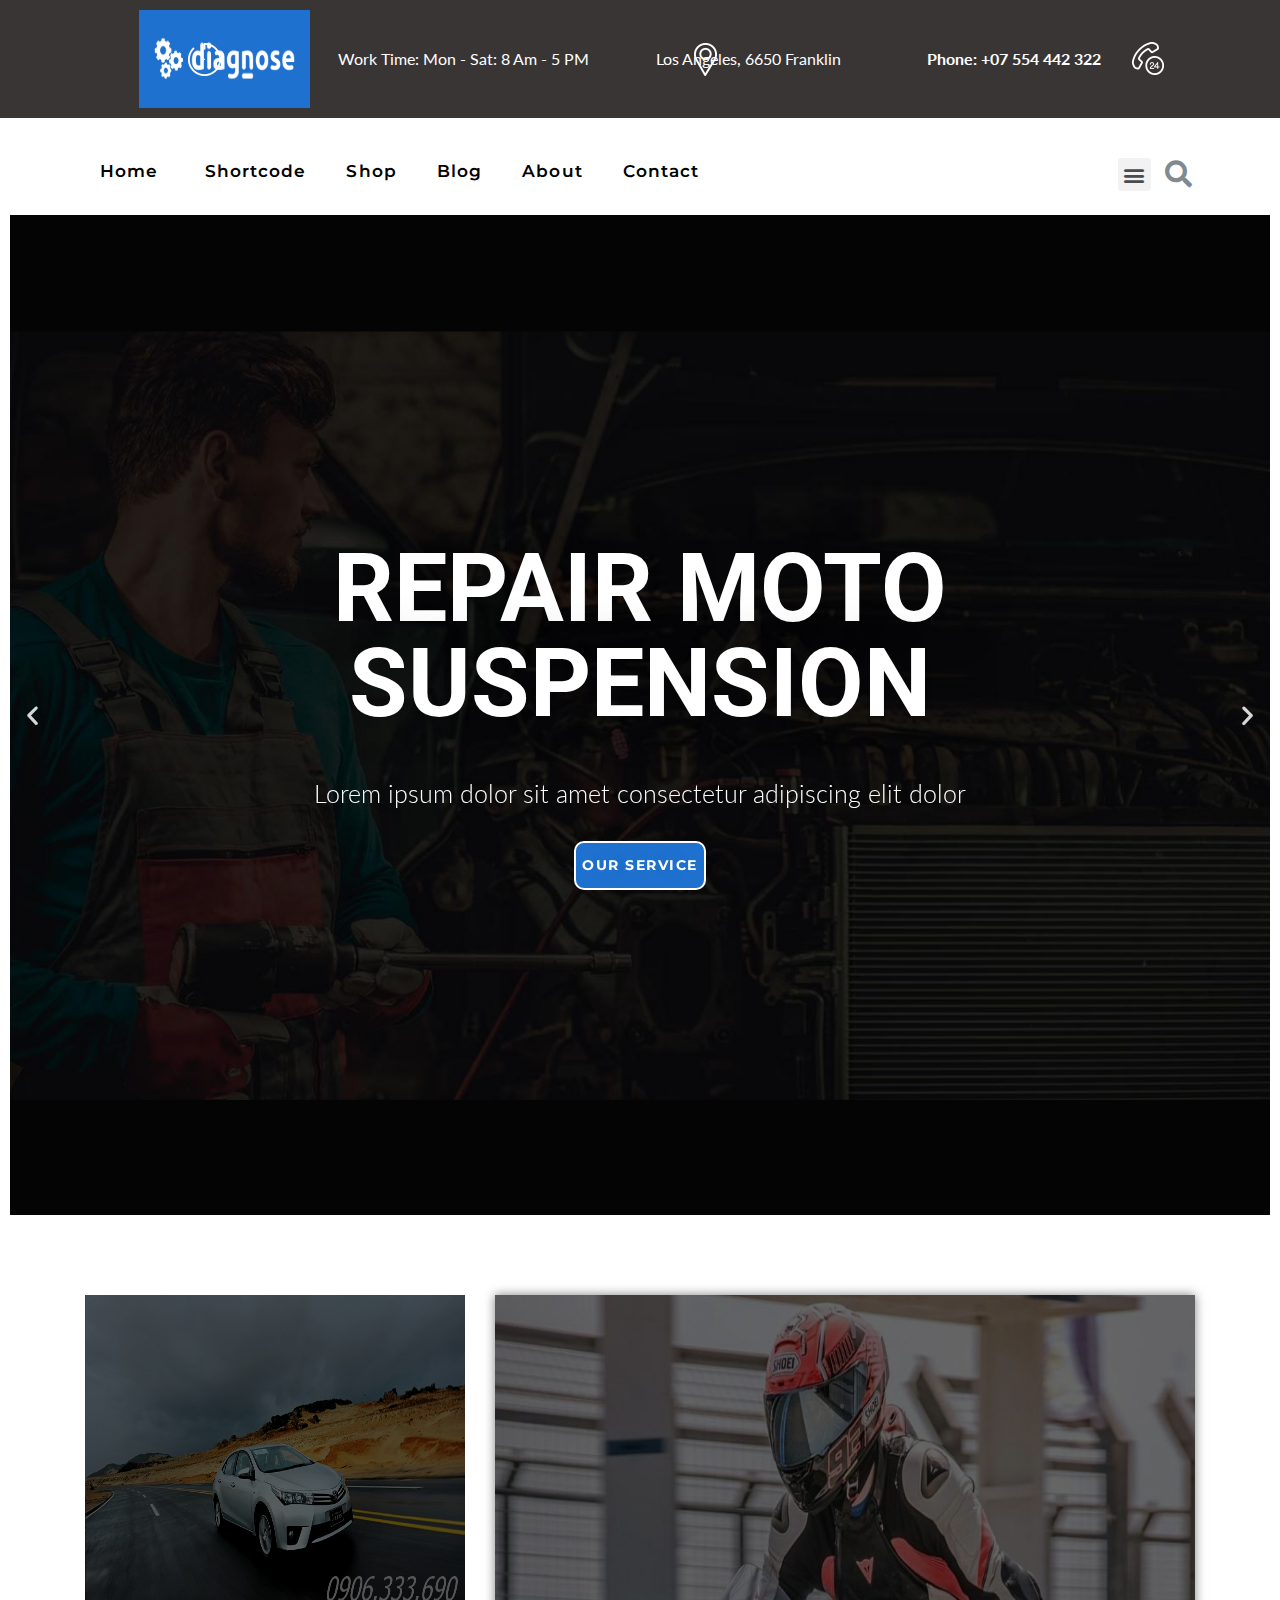
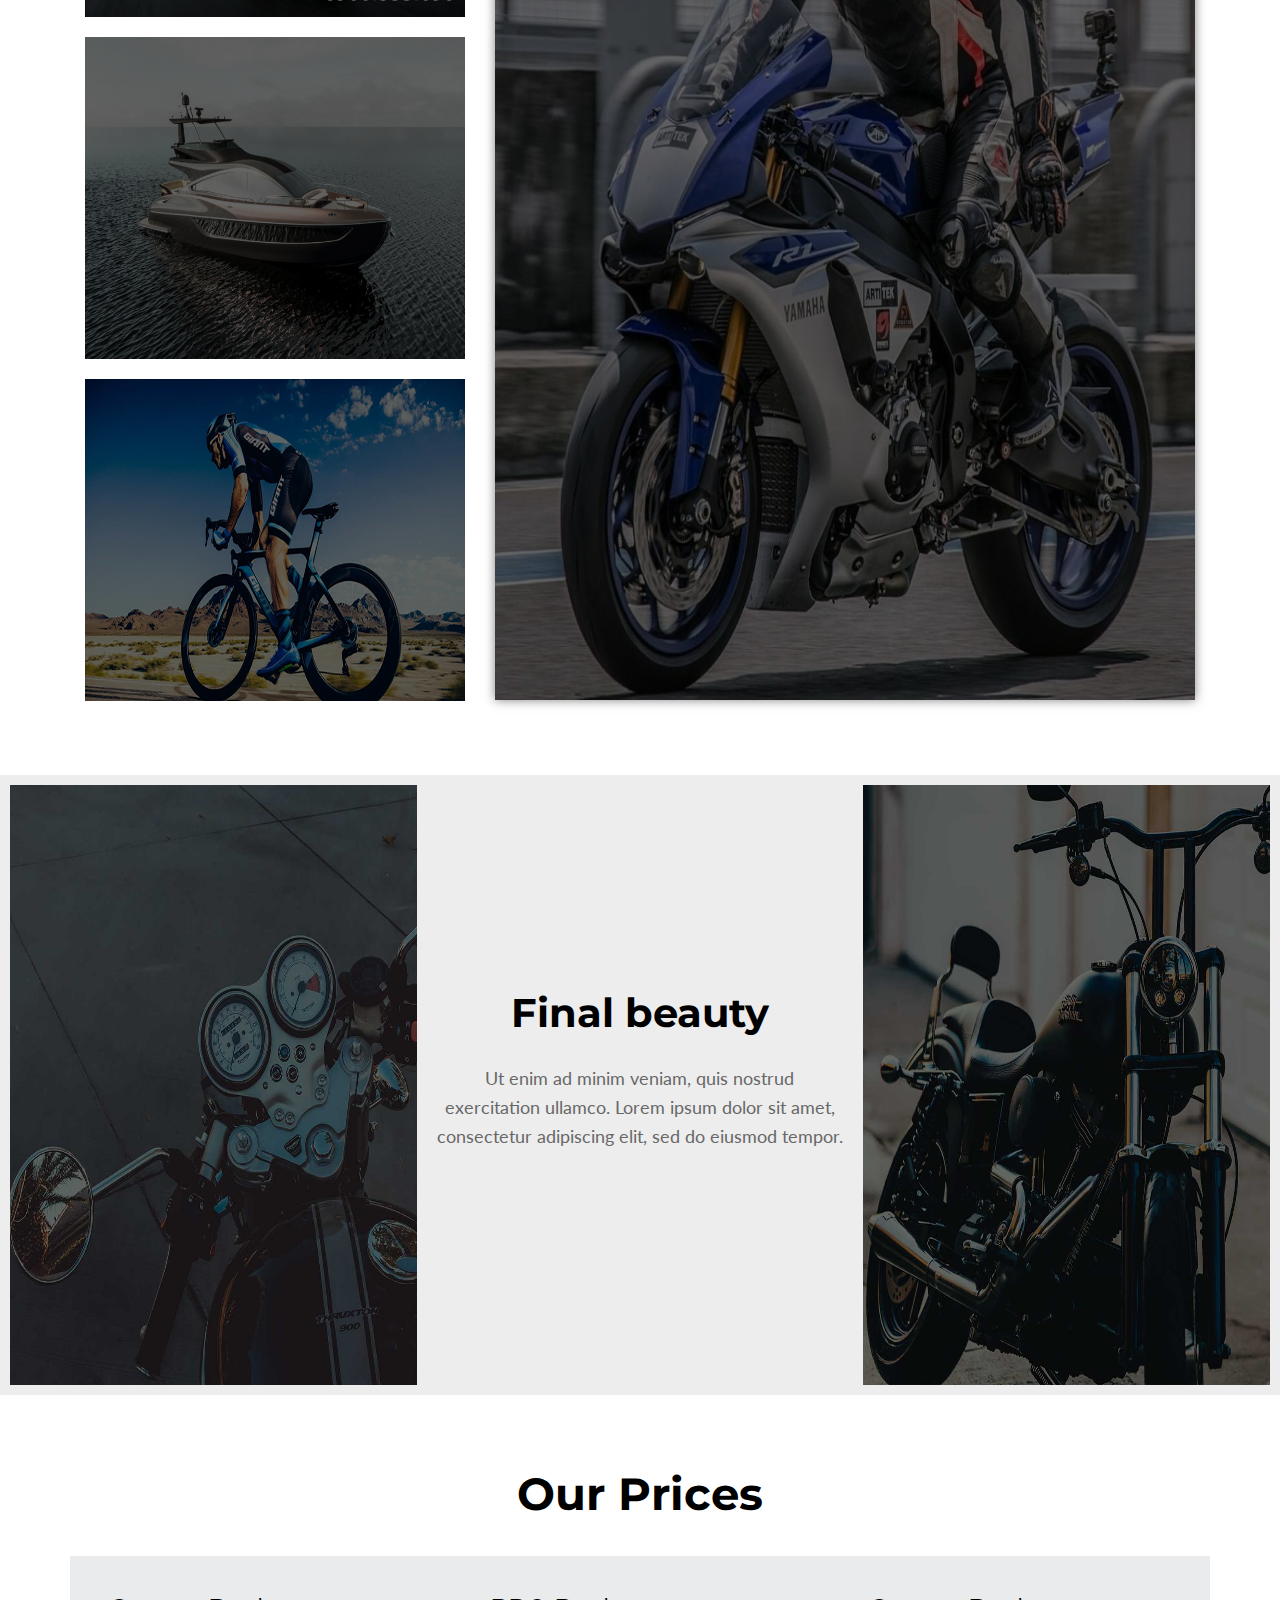
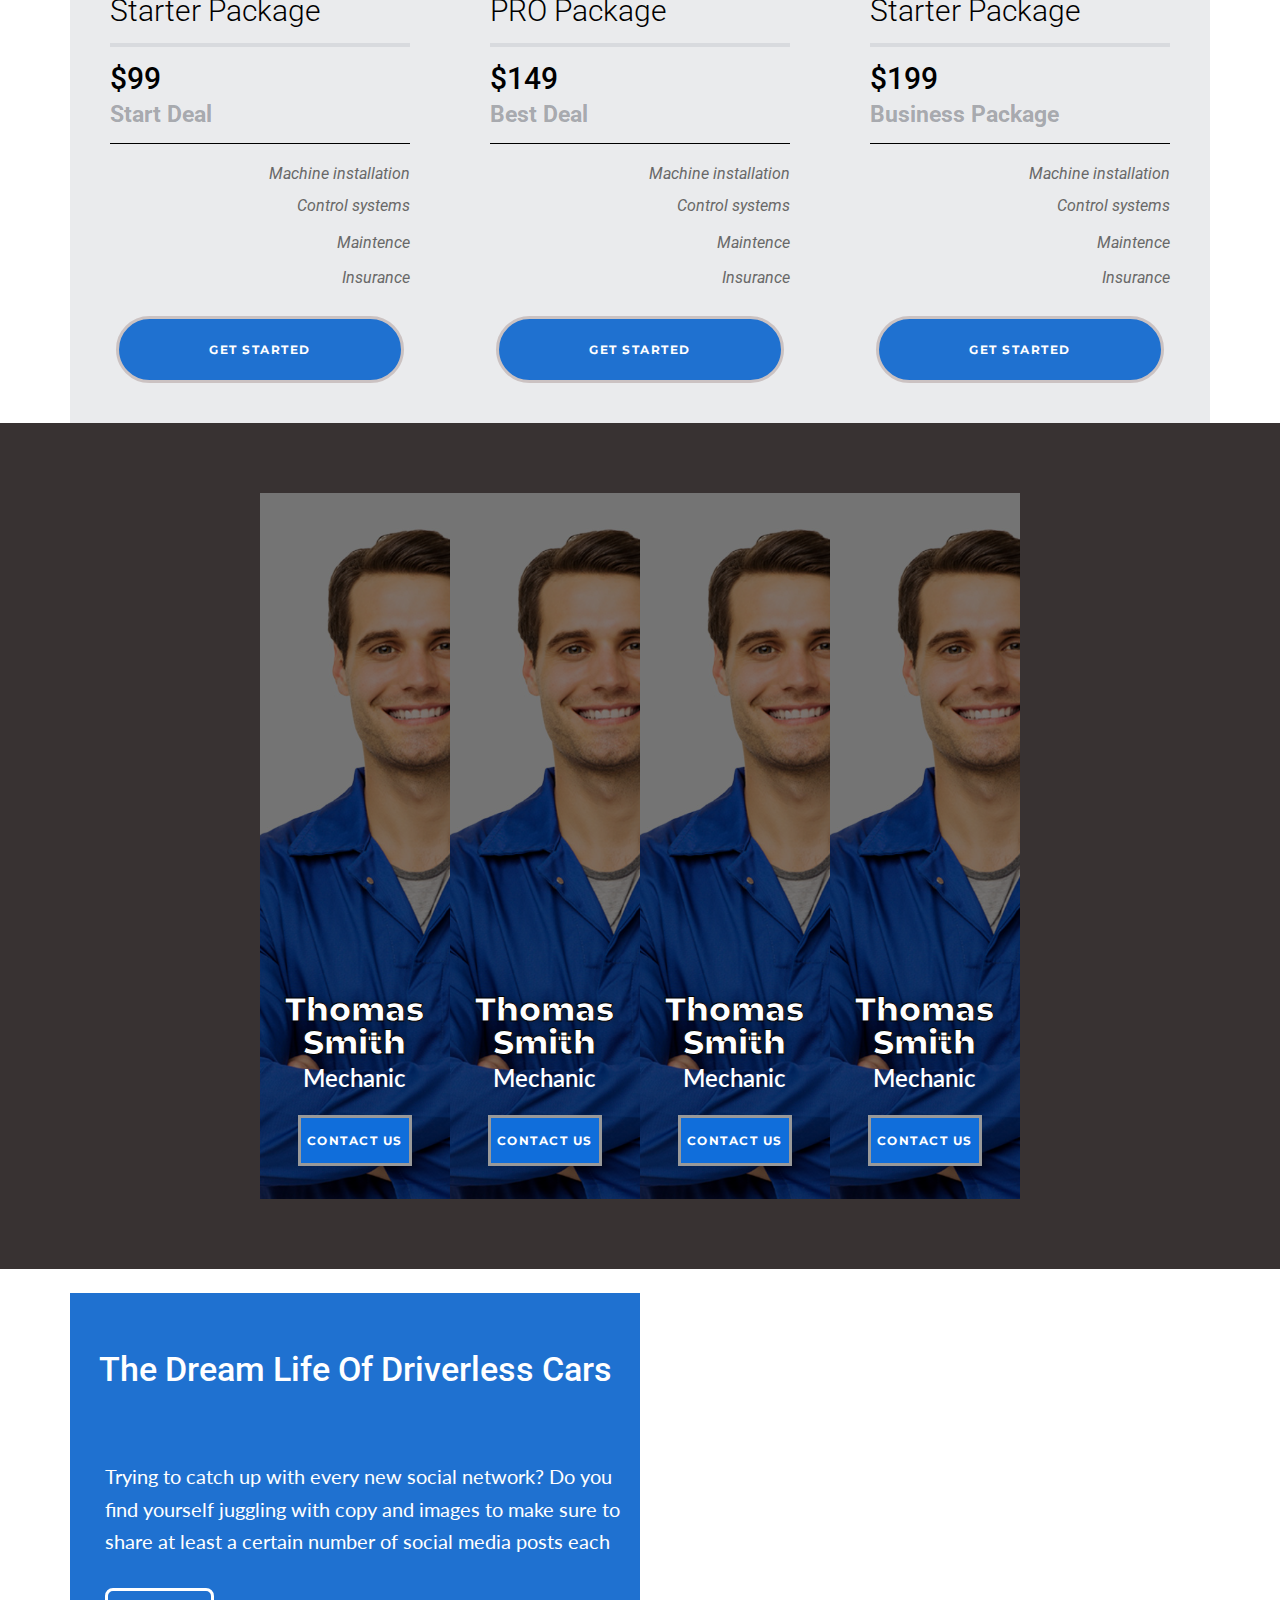
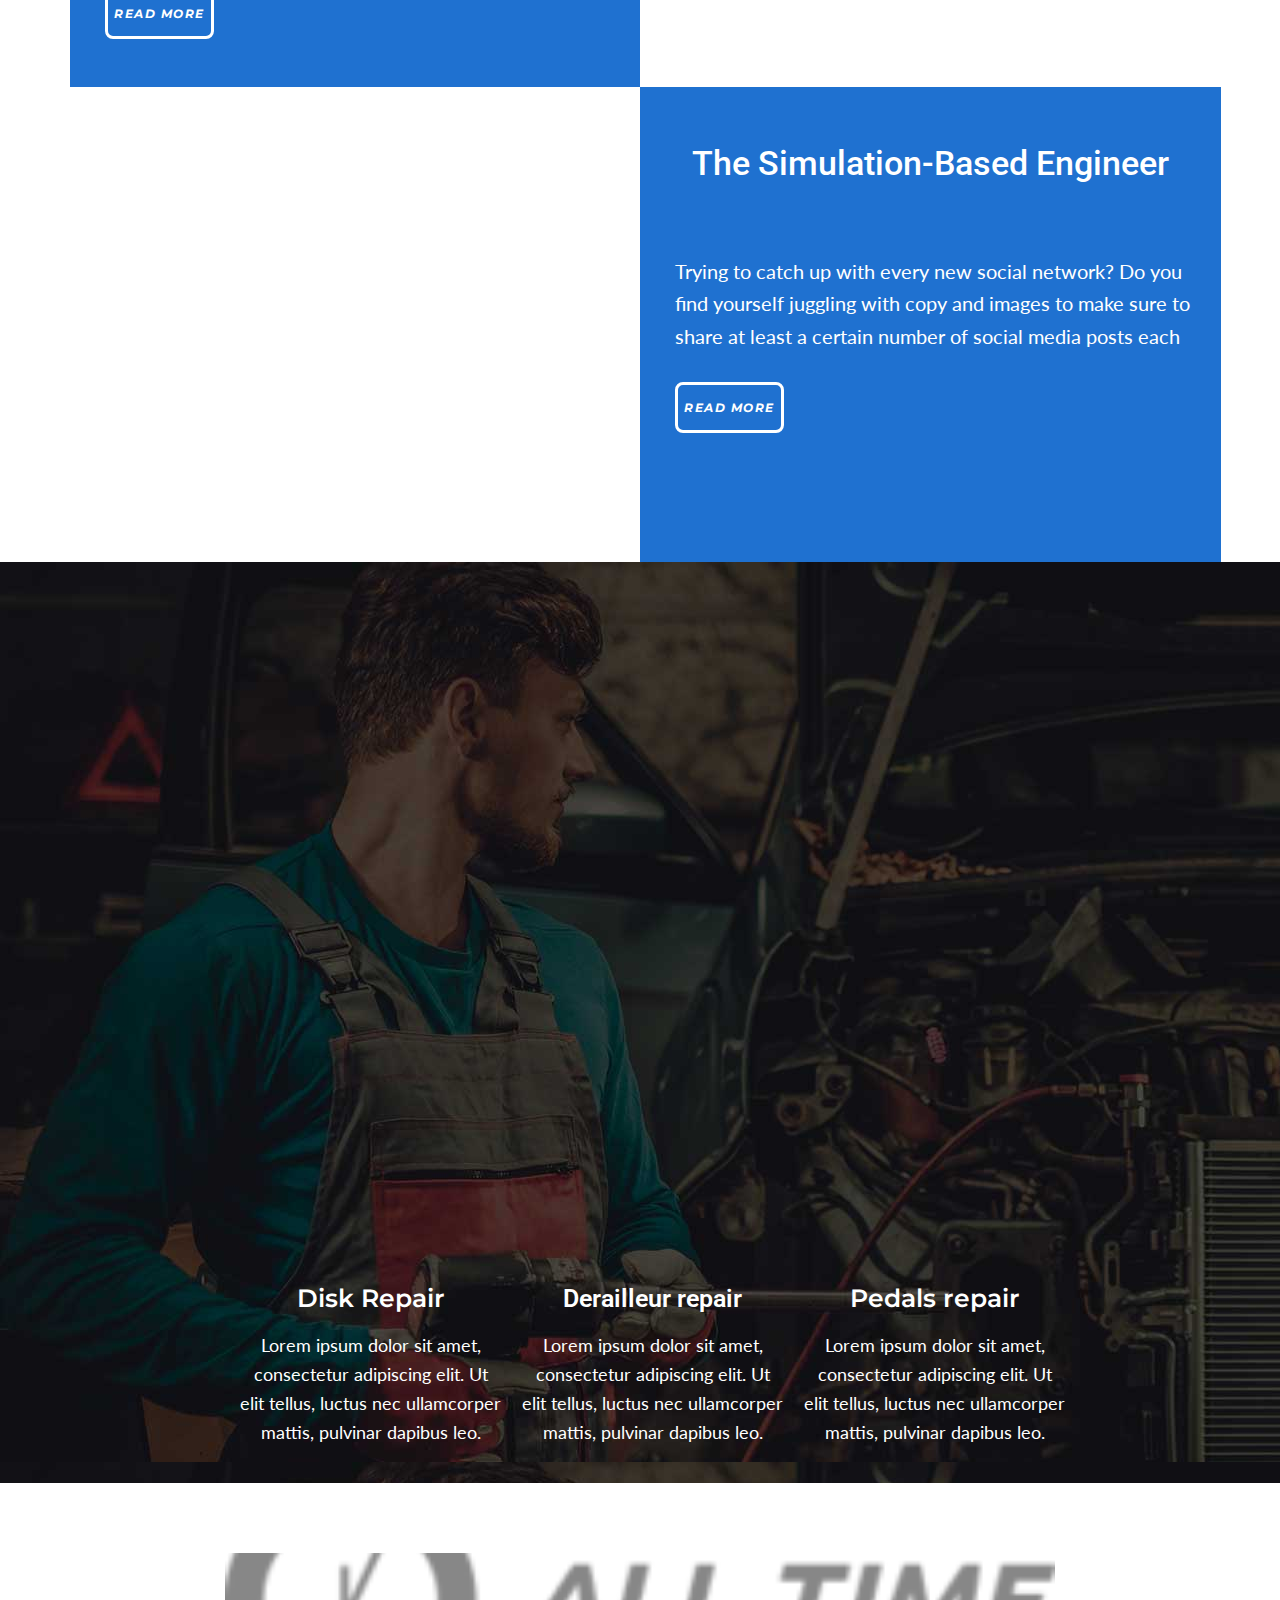
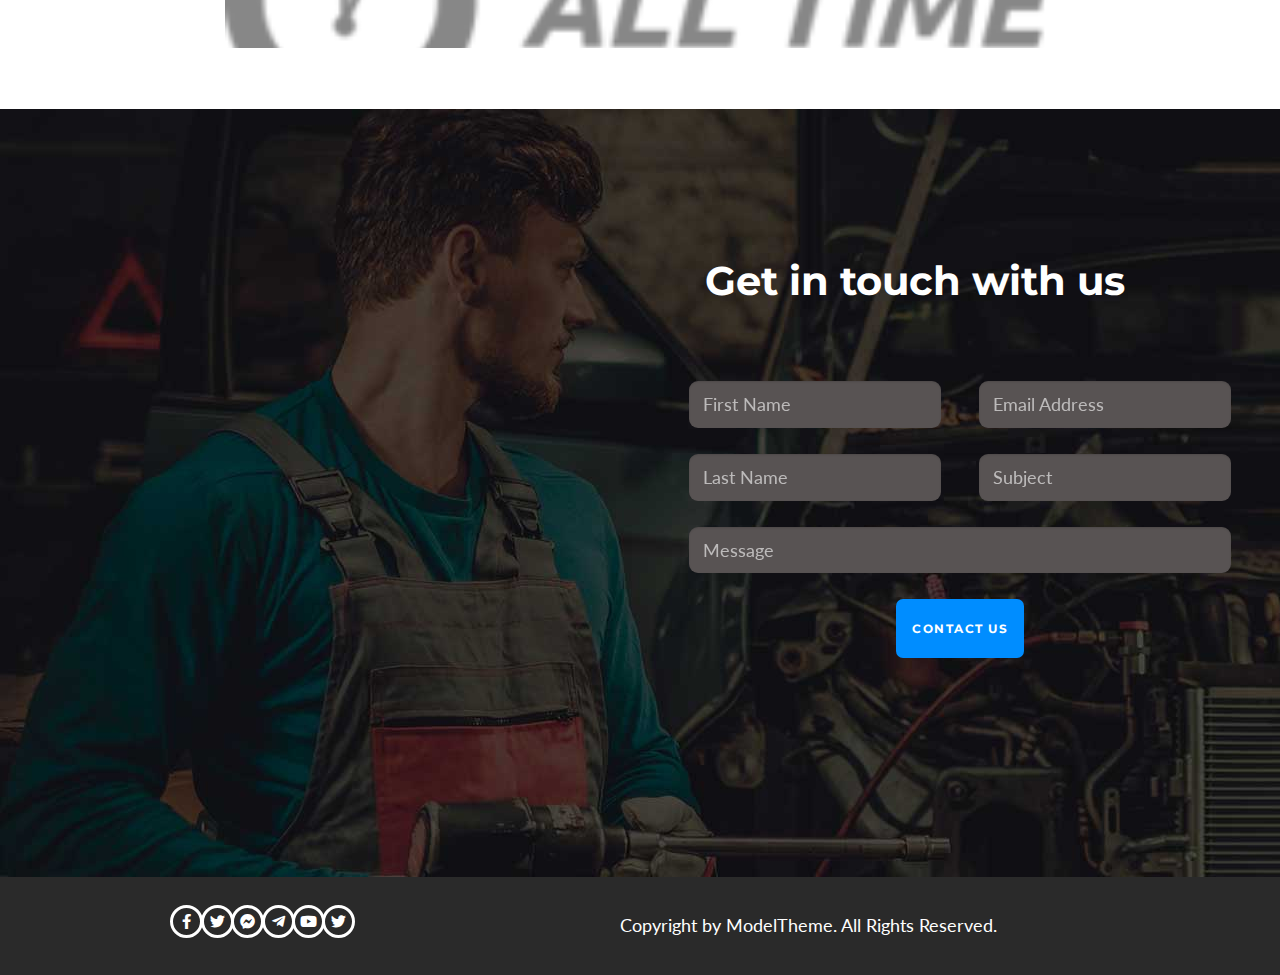
<file: trang-chu/bike-home/index.html>
<!DOCTYPE html>
<html lang="vi">
<head>
	<meta charset="UTF-8">
		<title>Bike Home</title>
<meta name="robots" content="max-image-preview:large">
<link rel="dns-prefetch" href="//fonts.googleapis.com">
<link rel="dns-prefetch" href="//s.w.org">
<link rel="alternate" type="application/rss+xml" title="Dòng thông tin  &raquo;" href="https://pvh19952011.github.io/giuaky/feed/">
<link rel="alternate" type="application/rss+xml" title="Dòng phản hồi  &raquo;" href="https://pvh19952011.github.io/giuaky/comments/feed/">
<script type="text/javascript">
window._wpemojiSettings = {"baseUrl":"https:\/\/s.w.org\/images\/core\/emoji\/13.1.0\/72x72\/","ext":".png","svgUrl":"https:\/\/s.w.org\/images\/core\/emoji\/13.1.0\/svg\/","svgExt":".svg","source":{"concatemoji":"https:\/\/pvh19952011.github.io\/giuaky\/wp-includes\/js\/wp-emoji-release.min.js?ver=5.9.3"}};
/*! This file is auto-generated */
!function(e,a,t){var n,r,o,i=a.createElement("canvas"),p=i.getContext&&i.getContext("2d");function s(e,t){var a=String.fromCharCode;p.clearRect(0,0,i.width,i.height),p.fillText(a.apply(this,e),0,0);e=i.toDataURL();return p.clearRect(0,0,i.width,i.height),p.fillText(a.apply(this,t),0,0),e===i.toDataURL()}function c(e){var t=a.createElement("script");t.src=e,t.defer=t.type="text/javascript",a.getElementsByTagName("head")[0].appendChild(t)}for(o=Array("flag","emoji"),t.supports={everything:!0,everythingExceptFlag:!0},r=0;r<o.length;r++)t.supports[o[r]]=function(e){if(!p||!p.fillText)return!1;switch(p.textBaseline="top",p.font="600 32px Arial",e){case"flag":return s([127987,65039,8205,9895,65039],[127987,65039,8203,9895,65039])?!1:!s([55356,56826,55356,56819],[55356,56826,8203,55356,56819])&&!s([55356,57332,56128,56423,56128,56418,56128,56421,56128,56430,56128,56423,56128,56447],[55356,57332,8203,56128,56423,8203,56128,56418,8203,56128,56421,8203,56128,56430,8203,56128,56423,8203,56128,56447]);case"emoji":return!s([10084,65039,8205,55357,56613],[10084,65039,8203,55357,56613])}return!1}(o[r]),t.supports.everything=t.supports.everything&&t.supports[o[r]],"flag"!==o[r]&&(t.supports.everythingExceptFlag=t.supports.everythingExceptFlag&&t.supports[o[r]]);t.supports.everythingExceptFlag=t.supports.everythingExceptFlag&&!t.supports.flag,t.DOMReady=!1,t.readyCallback=function(){t.DOMReady=!0},t.supports.everything||(n=function(){t.readyCallback()},a.addEventListener?(a.addEventListener("DOMContentLoaded",n,!1),e.addEventListener("load",n,!1)):(e.attachEvent("onload",n),a.attachEvent("onreadystatechange",function(){"complete"===a.readyState&&t.readyCallback()})),(n=t.source||{}).concatemoji?c(n.concatemoji):n.wpemoji&&n.twemoji&&(c(n.twemoji),c(n.wpemoji)))}(window,document,window._wpemojiSettings);
</script>
<style type="text/css">img.wp-smiley,
img.emoji {
	display: inline !important;
	border: none !important;
	box-shadow: none !important;
	height: 1em !important;
	width: 1em !important;
	margin: 0 0.07em !important;
	vertical-align: -0.1em !important;
	background: none !important;
	padding: 0 !important;
}</style>
	<link rel="stylesheet" id="wp-block-library-css" href="https://pvh19952011.github.io/giuaky/wp-includes/css/dist/block-library/style.min.css?ver=5.9.3" type="text/css" media="all">
<style id="global-styles-inline-css" type="text/css">body{--wp--preset--color--black: #000000;--wp--preset--color--cyan-bluish-gray: #abb8c3;--wp--preset--color--white: #ffffff;--wp--preset--color--pale-pink: #f78da7;--wp--preset--color--vivid-red: #cf2e2e;--wp--preset--color--luminous-vivid-orange: #ff6900;--wp--preset--color--luminous-vivid-amber: #fcb900;--wp--preset--color--light-green-cyan: #7bdcb5;--wp--preset--color--vivid-green-cyan: #00d084;--wp--preset--color--pale-cyan-blue: #8ed1fc;--wp--preset--color--vivid-cyan-blue: #0693e3;--wp--preset--color--vivid-purple: #9b51e0;--wp--preset--gradient--vivid-cyan-blue-to-vivid-purple: linear-gradient(135deg,rgba(6,147,227,1) 0%,rgb(155,81,224) 100%);--wp--preset--gradient--light-green-cyan-to-vivid-green-cyan: linear-gradient(135deg,rgb(122,220,180) 0%,rgb(0,208,130) 100%);--wp--preset--gradient--luminous-vivid-amber-to-luminous-vivid-orange: linear-gradient(135deg,rgba(252,185,0,1) 0%,rgba(255,105,0,1) 100%);--wp--preset--gradient--luminous-vivid-orange-to-vivid-red: linear-gradient(135deg,rgba(255,105,0,1) 0%,rgb(207,46,46) 100%);--wp--preset--gradient--very-light-gray-to-cyan-bluish-gray: linear-gradient(135deg,rgb(238,238,238) 0%,rgb(169,184,195) 100%);--wp--preset--gradient--cool-to-warm-spectrum: linear-gradient(135deg,rgb(74,234,220) 0%,rgb(151,120,209) 20%,rgb(207,42,186) 40%,rgb(238,44,130) 60%,rgb(251,105,98) 80%,rgb(254,248,76) 100%);--wp--preset--gradient--blush-light-purple: linear-gradient(135deg,rgb(255,206,236) 0%,rgb(152,150,240) 100%);--wp--preset--gradient--blush-bordeaux: linear-gradient(135deg,rgb(254,205,165) 0%,rgb(254,45,45) 50%,rgb(107,0,62) 100%);--wp--preset--gradient--luminous-dusk: linear-gradient(135deg,rgb(255,203,112) 0%,rgb(199,81,192) 50%,rgb(65,88,208) 100%);--wp--preset--gradient--pale-ocean: linear-gradient(135deg,rgb(255,245,203) 0%,rgb(182,227,212) 50%,rgb(51,167,181) 100%);--wp--preset--gradient--electric-grass: linear-gradient(135deg,rgb(202,248,128) 0%,rgb(113,206,126) 100%);--wp--preset--gradient--midnight: linear-gradient(135deg,rgb(2,3,129) 0%,rgb(40,116,252) 100%);--wp--preset--duotone--dark-grayscale: url('#wp-duotone-dark-grayscale');--wp--preset--duotone--grayscale: url('#wp-duotone-grayscale');--wp--preset--duotone--purple-yellow: url('#wp-duotone-purple-yellow');--wp--preset--duotone--blue-red: url('#wp-duotone-blue-red');--wp--preset--duotone--midnight: url('#wp-duotone-midnight');--wp--preset--duotone--magenta-yellow: url('#wp-duotone-magenta-yellow');--wp--preset--duotone--purple-green: url('#wp-duotone-purple-green');--wp--preset--duotone--blue-orange: url('#wp-duotone-blue-orange');--wp--preset--font-size--small: 13px;--wp--preset--font-size--medium: 20px;--wp--preset--font-size--large: 36px;--wp--preset--font-size--x-large: 42px;}.has-black-color{color: var(--wp--preset--color--black) !important;}.has-cyan-bluish-gray-color{color: var(--wp--preset--color--cyan-bluish-gray) !important;}.has-white-color{color: var(--wp--preset--color--white) !important;}.has-pale-pink-color{color: var(--wp--preset--color--pale-pink) !important;}.has-vivid-red-color{color: var(--wp--preset--color--vivid-red) !important;}.has-luminous-vivid-orange-color{color: var(--wp--preset--color--luminous-vivid-orange) !important;}.has-luminous-vivid-amber-color{color: var(--wp--preset--color--luminous-vivid-amber) !important;}.has-light-green-cyan-color{color: var(--wp--preset--color--light-green-cyan) !important;}.has-vivid-green-cyan-color{color: var(--wp--preset--color--vivid-green-cyan) !important;}.has-pale-cyan-blue-color{color: var(--wp--preset--color--pale-cyan-blue) !important;}.has-vivid-cyan-blue-color{color: var(--wp--preset--color--vivid-cyan-blue) !important;}.has-vivid-purple-color{color: var(--wp--preset--color--vivid-purple) !important;}.has-black-background-color{background-color: var(--wp--preset--color--black) !important;}.has-cyan-bluish-gray-background-color{background-color: var(--wp--preset--color--cyan-bluish-gray) !important;}.has-white-background-color{background-color: var(--wp--preset--color--white) !important;}.has-pale-pink-background-color{background-color: var(--wp--preset--color--pale-pink) !important;}.has-vivid-red-background-color{background-color: var(--wp--preset--color--vivid-red) !important;}.has-luminous-vivid-orange-background-color{background-color: var(--wp--preset--color--luminous-vivid-orange) !important;}.has-luminous-vivid-amber-background-color{background-color: var(--wp--preset--color--luminous-vivid-amber) !important;}.has-light-green-cyan-background-color{background-color: var(--wp--preset--color--light-green-cyan) !important;}.has-vivid-green-cyan-background-color{background-color: var(--wp--preset--color--vivid-green-cyan) !important;}.has-pale-cyan-blue-background-color{background-color: var(--wp--preset--color--pale-cyan-blue) !important;}.has-vivid-cyan-blue-background-color{background-color: var(--wp--preset--color--vivid-cyan-blue) !important;}.has-vivid-purple-background-color{background-color: var(--wp--preset--color--vivid-purple) !important;}.has-black-border-color{border-color: var(--wp--preset--color--black) !important;}.has-cyan-bluish-gray-border-color{border-color: var(--wp--preset--color--cyan-bluish-gray) !important;}.has-white-border-color{border-color: var(--wp--preset--color--white) !important;}.has-pale-pink-border-color{border-color: var(--wp--preset--color--pale-pink) !important;}.has-vivid-red-border-color{border-color: var(--wp--preset--color--vivid-red) !important;}.has-luminous-vivid-orange-border-color{border-color: var(--wp--preset--color--luminous-vivid-orange) !important;}.has-luminous-vivid-amber-border-color{border-color: var(--wp--preset--color--luminous-vivid-amber) !important;}.has-light-green-cyan-border-color{border-color: var(--wp--preset--color--light-green-cyan) !important;}.has-vivid-green-cyan-border-color{border-color: var(--wp--preset--color--vivid-green-cyan) !important;}.has-pale-cyan-blue-border-color{border-color: var(--wp--preset--color--pale-cyan-blue) !important;}.has-vivid-cyan-blue-border-color{border-color: var(--wp--preset--color--vivid-cyan-blue) !important;}.has-vivid-purple-border-color{border-color: var(--wp--preset--color--vivid-purple) !important;}.has-vivid-cyan-blue-to-vivid-purple-gradient-background{background: var(--wp--preset--gradient--vivid-cyan-blue-to-vivid-purple) !important;}.has-light-green-cyan-to-vivid-green-cyan-gradient-background{background: var(--wp--preset--gradient--light-green-cyan-to-vivid-green-cyan) !important;}.has-luminous-vivid-amber-to-luminous-vivid-orange-gradient-background{background: var(--wp--preset--gradient--luminous-vivid-amber-to-luminous-vivid-orange) !important;}.has-luminous-vivid-orange-to-vivid-red-gradient-background{background: var(--wp--preset--gradient--luminous-vivid-orange-to-vivid-red) !important;}.has-very-light-gray-to-cyan-bluish-gray-gradient-background{background: var(--wp--preset--gradient--very-light-gray-to-cyan-bluish-gray) !important;}.has-cool-to-warm-spectrum-gradient-background{background: var(--wp--preset--gradient--cool-to-warm-spectrum) !important;}.has-blush-light-purple-gradient-background{background: var(--wp--preset--gradient--blush-light-purple) !important;}.has-blush-bordeaux-gradient-background{background: var(--wp--preset--gradient--blush-bordeaux) !important;}.has-luminous-dusk-gradient-background{background: var(--wp--preset--gradient--luminous-dusk) !important;}.has-pale-ocean-gradient-background{background: var(--wp--preset--gradient--pale-ocean) !important;}.has-electric-grass-gradient-background{background: var(--wp--preset--gradient--electric-grass) !important;}.has-midnight-gradient-background{background: var(--wp--preset--gradient--midnight) !important;}.has-small-font-size{font-size: var(--wp--preset--font-size--small) !important;}.has-medium-font-size{font-size: var(--wp--preset--font-size--medium) !important;}.has-large-font-size{font-size: var(--wp--preset--font-size--large) !important;}.has-x-large-font-size{font-size: var(--wp--preset--font-size--x-large) !important;}</style>
<link rel="stylesheet" id="edd0bbd5c-css" href="https://pvh19952011.github.io/giuaky/wp-content/uploads/sites/2/essential-addons-elementor/734e5f942.min.css?ver=1654497362" type="text/css" media="all">
<link rel="stylesheet" id="elementor-icons-css" href="https://pvh19952011.github.io/giuaky/wp-content/plugins/elementor/assets/lib/eicons/css/elementor-icons.min.css?ver=5.15.0" type="text/css" media="all">
<style id="elementor-icons-inline-css" type="text/css">.elementor-add-new-section .elementor-add-templately-promo-button{
            background-color: #5d4fff;
            background-image: url(https://pvh19952011.github.io/giuaky/wp-content/plugins/essential-addons-for-elementor-lite/assets/admin/images/templately/logo-icon.svg);
            background-repeat: no-repeat;
            background-position: center center;
            margin-left: 5px;
            position: relative;
            bottom: 5px;
        }</style>
<link rel="stylesheet" id="elementor-frontend-css" href="https://pvh19952011.github.io/giuaky/wp-content/plugins/elementor/assets/css/frontend-lite.min.css?ver=3.6.5" type="text/css" media="all">
<link rel="stylesheet" id="elementor-post-4-css" href="https://pvh19952011.github.io/giuaky/wp-content/uploads/sites/2/elementor/css/post-4.css?ver=1654083598" type="text/css" media="all">
<link rel="stylesheet" id="elementor-pro-css" href="https://pvh19952011.github.io/giuaky/wp-content/plugins/elementor-pro/assets/css/frontend-lite.min.css?ver=3.3.2" type="text/css" media="all">
<link rel="stylesheet" id="font-awesome-5-all-css" href="https://pvh19952011.github.io/giuaky/wp-content/plugins/elementor/assets/lib/font-awesome/css/all.min.css?ver=5.1.2" type="text/css" media="all">
<link rel="stylesheet" id="font-awesome-4-shim-css" href="https://pvh19952011.github.io/giuaky/wp-content/plugins/elementor/assets/lib/font-awesome/css/v4-shims.min.css?ver=5.1.2" type="text/css" media="all">
<link rel="stylesheet" id="elementor-post-97-css" href="https://pvh19952011.github.io/giuaky/wp-content/uploads/sites/2/elementor/css/post-97.css?ver=1654496885" type="text/css" media="all">
<link rel="stylesheet" id="font-awesome-css" href="https://pvh19952011.github.io/giuaky/wp-content/plugins/elementor/assets/lib/font-awesome/css/font-awesome.min.css?ver=4.7.0" type="text/css" media="all">
<link rel="stylesheet" id="customify-google-font-css" href="//fonts.googleapis.com/css?family=Lato%3A100%2C100i%2C300%2C300i%2C400%2C400i%2C700%2C700i%2C900%2C900i&#038;ver=0.3.7" type="text/css" media="all">
<link rel="stylesheet" id="customify-style-css" href="https://pvh19952011.github.io/giuaky/wp-content/themes/customify/style.min.css?ver=0.3.7" type="text/css" media="all">
<style id="customify-style-inline-css" type="text/css">.header-top .header--row-inner,.button,button,button.button,input[type="button"],input[type="reset"],input[type="submit"],.button:not(.components-button):not(.customize-partial-edit-shortcut-button), input[type="button"]:not(.components-button):not(.customize-partial-edit-shortcut-button),input[type="reset"]:not(.components-button):not(.customize-partial-edit-shortcut-button), input[type="submit"]:not(.components-button):not(.customize-partial-edit-shortcut-button),.pagination .nav-links > *:hover,.pagination .nav-links span,.nav-menu-desktop.style-full-height .primary-menu-ul > li.current-menu-item > a, .nav-menu-desktop.style-full-height .primary-menu-ul > li.current-menu-ancestor > a,.nav-menu-desktop.style-full-height .primary-menu-ul > li > a:hover,.posts-layout .readmore-button:hover{    background-color: #235787;}.posts-layout .readmore-button {color: #235787;}.pagination .nav-links > *:hover,.pagination .nav-links span,.entry-single .tags-links a:hover, .entry-single .cat-links a:hover,.posts-layout .readmore-button,.posts-layout .readmore-button:hover{    border-color: #235787;}.customify-builder-btn{    background-color: #c3512f;}body{    color: #686868;}abbr, acronym {    border-bottom-color: #686868;}a                   {                    color: #1e4b75;}a:hover, a:focus,.link-meta:hover, .link-meta a:hover{    color: #111111;}h2 + h3, .comments-area h2 + .comments-title, .h2 + h3, .comments-area .h2 + .comments-title, .page-breadcrumb {    border-top-color: #eaecee;}blockquote,.site-content .widget-area .menu li.current-menu-item > a:before{    border-left-color: #eaecee;}@media screen and (min-width: 64em) {    .comment-list .children li.comment {        border-left-color: #eaecee;    }    .comment-list .children li.comment:after {        background-color: #eaecee;    }}.page-titlebar, .page-breadcrumb,.posts-layout .entry-inner {    border-bottom-color: #eaecee;}.header-search-form .search-field,.entry-content .page-links a,.header-search-modal,.pagination .nav-links > *,.entry-footer .tags-links a, .entry-footer .cat-links a,.search .content-area article,.site-content .widget-area .menu li.current-menu-item > a,.posts-layout .entry-inner,.post-navigation .nav-links,article.comment .comment-meta,.widget-area .widget_pages li a, .widget-area .widget_categories li a, .widget-area .widget_archive li a, .widget-area .widget_meta li a, .widget-area .widget_nav_menu li a, .widget-area .widget_product_categories li a, .widget-area .widget_recent_entries li a, .widget-area .widget_rss li a,.widget-area .widget_recent_comments li{    border-color: #eaecee;}.header-search-modal::before {    border-top-color: #eaecee;    border-left-color: #eaecee;}@media screen and (min-width: 48em) {    .content-sidebar.sidebar_vertical_border .content-area {        border-right-color: #eaecee;    }    .sidebar-content.sidebar_vertical_border .content-area {        border-left-color: #eaecee;    }    .sidebar-sidebar-content.sidebar_vertical_border .sidebar-primary {        border-right-color: #eaecee;    }    .sidebar-sidebar-content.sidebar_vertical_border .sidebar-secondary {        border-right-color: #eaecee;    }    .content-sidebar-sidebar.sidebar_vertical_border .sidebar-primary {        border-left-color: #eaecee;    }    .content-sidebar-sidebar.sidebar_vertical_border .sidebar-secondary {        border-left-color: #eaecee;    }    .sidebar-content-sidebar.sidebar_vertical_border .content-area {        border-left-color: #eaecee;        border-right-color: #eaecee;    }    .sidebar-content-sidebar.sidebar_vertical_border .content-area {        border-left-color: #eaecee;        border-right-color: #eaecee;    }}article.comment .comment-post-author {background: #6d6d6d;}.pagination .nav-links > *,.link-meta, .link-meta a,.color-meta,.entry-single .tags-links:before, .entry-single .cats-links:before{    color: #6d6d6d;}h1, h2, h3, h4, h5, h6 { color: #2b2b2b;}.site-content .widget-title { color: #444444;}#page-cover {background-image: url("https://pvh19952011.github.io/giuaky/wp-content/themes/customify/assets/images/default-cover.jpg");}.header--row:not(.header--transparent).header-top .header--row-inner  {background-color: #2d2d2d;} .sub-menu .li-duplicator {display:none !important;}.header-search_icon-item .header-search-modal  {border-style: solid;} .header-search_icon-item .search-field  {border-style: solid;} .dark-mode .header-search_box-item .search-form-fields, .header-search_box-item .search-form-fields  {border-style: solid;} #cb-row--footer-bottom .footer--row-inner {background-color: #262626}.builder-item--footer_copyright, .builder-item--footer_copyright p {font-family: "Lato";font-weight: 300italic;font-size: 16px;}body  {background-color: #FFFFFF;} .site-content .content-area  {background-color: #FFFFFF;} /* CSS for desktop */#page-cover .page-cover-inner {min-height: 300px;}.header--row.header-top .customify-grid, .header--row.header-top .style-full-height .primary-menu-ul > li > a {min-height: 0px;}.header--row.header-main .customify-grid, .header--row.header-main .style-full-height .primary-menu-ul > li > a {min-height: 90px;}.header--row.header-bottom .customify-grid, .header--row.header-bottom .style-full-height .primary-menu-ul > li > a {min-height: 55px;}.site-header .site-branding img { max-width: 348px; } .site-header .cb-row--mobile .site-branding img { width: 348px; }.header--row .builder-first--nav-icon {text-align: right;}.header-search_icon-item .search-submit {margin-left: -40px;}.header-search_box-item .search-submit{margin-left: -40px;} .header-search_box-item .woo_bootster_search .search-submit{margin-left: -40px;} .header-search_box-item .header-search-form button.search-submit{margin-left:-40px;}.header--row .builder-first--primary-menu {text-align: right;}.footer--row .builder-item--footer_copyright, .builder-item.builder-item--group .item--inner.builder-item--footer_copyright {margin-top: 0px;margin-right: 0px;margin-bottom: 0px;margin-left: 200px;}/* CSS for tablet */@media screen and (max-width: 1024px) { #page-cover .page-cover-inner {min-height: 250px;}.header--row .builder-first--nav-icon {text-align: right;}.header-search_icon-item .search-submit {margin-left: -40px;}.header-search_box-item .search-submit{margin-left: -40px;} .header-search_box-item .woo_bootster_search .search-submit{margin-left: -40px;} .header-search_box-item .header-search-form button.search-submit{margin-left:-40px;} }/* CSS for mobile */@media screen and (max-width: 568px) { #page-cover .page-cover-inner {min-height: 200px;}.header--row.header-top .customify-grid, .header--row.header-top .style-full-height .primary-menu-ul > li > a {min-height: 33px;}.header--row .builder-first--nav-icon {text-align: right;}.header-search_icon-item .search-submit {margin-left: -40px;}.header-search_box-item .search-submit{margin-left: -40px;} .header-search_box-item .woo_bootster_search .search-submit{margin-left: -40px;} .header-search_box-item .header-search-form button.search-submit{margin-left:-40px;} }</style>
<link rel="stylesheet" id="google-fonts-1-css" href="https://fonts.googleapis.com/css?family=Montserrat%3A100%2C100italic%2C200%2C200italic%2C300%2C300italic%2C400%2C400italic%2C500%2C500italic%2C600%2C600italic%2C700%2C700italic%2C800%2C800italic%2C900%2C900italic%7CLato%3A100%2C100italic%2C200%2C200italic%2C300%2C300italic%2C400%2C400italic%2C500%2C500italic%2C600%2C600italic%2C700%2C700italic%2C800%2C800italic%2C900%2C900italic%7CRoboto%3A100%2C100italic%2C200%2C200italic%2C300%2C300italic%2C400%2C400italic%2C500%2C500italic%2C600%2C600italic%2C700%2C700italic%2C800%2C800italic%2C900%2C900italic%7CKadwa%3A100%2C100italic%2C200%2C200italic%2C300%2C300italic%2C400%2C400italic%2C500%2C500italic%2C600%2C600italic%2C700%2C700italic%2C800%2C800italic%2C900%2C900italic&#038;display=auto&#038;subset=vietnamese&#038;ver=5.9.3" type="text/css" media="all">
<link rel="stylesheet" id="elementor-icons-shared-0-css" href="https://pvh19952011.github.io/giuaky/wp-content/plugins/elementor/assets/lib/font-awesome/css/fontawesome.min.css?ver=5.15.3" type="text/css" media="all">
<link rel="stylesheet" id="elementor-icons-fa-solid-css" href="https://pvh19952011.github.io/giuaky/wp-content/plugins/elementor/assets/lib/font-awesome/css/solid.min.css?ver=5.15.3" type="text/css" media="all">
<link rel="stylesheet" id="elementor-icons-fa-brands-css" href="https://pvh19952011.github.io/giuaky/wp-content/plugins/elementor/assets/lib/font-awesome/css/brands.min.css?ver=5.15.3" type="text/css" media="all">
<script type="text/javascript" src="https://pvh19952011.github.io/giuaky/wp-includes/js/jquery/jquery.min.js?ver=3.6.0" id="jquery-core-js"></script>
<script type="text/javascript" src="https://pvh19952011.github.io/giuaky/wp-includes/js/jquery/jquery-migrate.min.js?ver=3.3.2" id="jquery-migrate-js"></script>
<script type="text/javascript" src="https://pvh19952011.github.io/giuaky/wp-content/plugins/elementor/assets/lib/font-awesome/js/v4-shims.min.js?ver=5.1.2" id="font-awesome-4-shim-js"></script>
<link rel="https://api.w.org/" href="https://pvh19952011.github.io/giuaky/wp-json/">
<link rel="alternate" type="application/json" href="https://pvh19952011.github.io/giuaky/wp-json/wp/v2/pages/97">
<link rel="EditURI" type="application/rsd+xml" title="RSD" href="https://pvh19952011.github.io/giuaky/xmlrpc.php?rsd">
<link rel="wlwmanifest" type="application/wlwmanifest+xml" href="https://pvh19952011.github.io/giuaky/wp-includes/wlwmanifest.xml"> 
<meta name="generator" content="WordPress 5.9.3">
<link rel="canonical" href="https://pvh19952011.github.io/giuaky/trang-chu/bike-home/">
<link rel="shortlink" href="https://pvh19952011.github.io/giuaky/?p=97">
<link rel="alternate" type="application/json+oembed" href="https://pvh19952011.github.io/giuaky/wp-json/oembed/1.0/embed?url=https%3A%2F%2Fpvh19952011.github.io%2Fgiuaky%2Ftrang-chu%2Fbike-home%2F">
<link rel="alternate" type="text/xml+oembed" href="https://pvh19952011.github.io/giuaky/wp-json/oembed/1.0/embed?url=https%3A%2F%2Fpvh19952011.github.io%2Fgiuaky%2Ftrang-chu%2Fbike-home%2F&#038;format=xml">
	<meta name="viewport" content="width=device-width, initial-scale=1.0, viewport-fit=cover">
</head>
<body class="page-template page-template-elementor_canvas page page-id-97 page-child parent-pageid-67 wp-custom-logo content main-layout-content site-full-width menu_sidebar_slide_left elementor-default elementor-template-canvas elementor-kit-4 elementor-page elementor-page-97">
	<svg xmlns="http://www.w3.org/2000/svg" viewbox="0 0 0 0" width="0" height="0" focusable="false" role="none" style="visibility: hidden; position: absolute; left: -9999px; overflow: hidden;"><defs><filter id="wp-duotone-dark-grayscale"><fecolormatrix color-interpolation-filters="sRGB" type="matrix" values=" .299 .587 .114 0 0 .299 .587 .114 0 0 .299 .587 .114 0 0 .299 .587 .114 0 0 "></fecolormatrix><fecomponenttransfer color-interpolation-filters="sRGB"><fefuncr type="table" tablevalues="0 0.49803921568627"></fefuncr><fefuncg type="table" tablevalues="0 0.49803921568627"></fefuncg><fefuncb type="table" tablevalues="0 0.49803921568627"></fefuncb><fefunca type="table" tablevalues="1 1"></fefunca></fecomponenttransfer><fecomposite in2="SourceGraphic" operator="in"></fecomposite></filter></defs></svg><svg xmlns="http://www.w3.org/2000/svg" viewbox="0 0 0 0" width="0" height="0" focusable="false" role="none" style="visibility: hidden; position: absolute; left: -9999px; overflow: hidden;"><defs><filter id="wp-duotone-grayscale"><fecolormatrix color-interpolation-filters="sRGB" type="matrix" values=" .299 .587 .114 0 0 .299 .587 .114 0 0 .299 .587 .114 0 0 .299 .587 .114 0 0 "></fecolormatrix><fecomponenttransfer color-interpolation-filters="sRGB"><fefuncr type="table" tablevalues="0 1"></fefuncr><fefuncg type="table" tablevalues="0 1"></fefuncg><fefuncb type="table" tablevalues="0 1"></fefuncb><fefunca type="table" tablevalues="1 1"></fefunca></fecomponenttransfer><fecomposite in2="SourceGraphic" operator="in"></fecomposite></filter></defs></svg><svg xmlns="http://www.w3.org/2000/svg" viewbox="0 0 0 0" width="0" height="0" focusable="false" role="none" style="visibility: hidden; position: absolute; left: -9999px; overflow: hidden;"><defs><filter id="wp-duotone-purple-yellow"><fecolormatrix color-interpolation-filters="sRGB" type="matrix" values=" .299 .587 .114 0 0 .299 .587 .114 0 0 .299 .587 .114 0 0 .299 .587 .114 0 0 "></fecolormatrix><fecomponenttransfer color-interpolation-filters="sRGB"><fefuncr type="table" tablevalues="0.54901960784314 0.98823529411765"></fefuncr><fefuncg type="table" tablevalues="0 1"></fefuncg><fefuncb type="table" tablevalues="0.71764705882353 0.25490196078431"></fefuncb><fefunca type="table" tablevalues="1 1"></fefunca></fecomponenttransfer><fecomposite in2="SourceGraphic" operator="in"></fecomposite></filter></defs></svg><svg xmlns="http://www.w3.org/2000/svg" viewbox="0 0 0 0" width="0" height="0" focusable="false" role="none" style="visibility: hidden; position: absolute; left: -9999px; overflow: hidden;"><defs><filter id="wp-duotone-blue-red"><fecolormatrix color-interpolation-filters="sRGB" type="matrix" values=" .299 .587 .114 0 0 .299 .587 .114 0 0 .299 .587 .114 0 0 .299 .587 .114 0 0 "></fecolormatrix><fecomponenttransfer color-interpolation-filters="sRGB"><fefuncr type="table" tablevalues="0 1"></fefuncr><fefuncg type="table" tablevalues="0 0.27843137254902"></fefuncg><fefuncb type="table" tablevalues="0.5921568627451 0.27843137254902"></fefuncb><fefunca type="table" tablevalues="1 1"></fefunca></fecomponenttransfer><fecomposite in2="SourceGraphic" operator="in"></fecomposite></filter></defs></svg><svg xmlns="http://www.w3.org/2000/svg" viewbox="0 0 0 0" width="0" height="0" focusable="false" role="none" style="visibility: hidden; position: absolute; left: -9999px; overflow: hidden;"><defs><filter id="wp-duotone-midnight"><fecolormatrix color-interpolation-filters="sRGB" type="matrix" values=" .299 .587 .114 0 0 .299 .587 .114 0 0 .299 .587 .114 0 0 .299 .587 .114 0 0 "></fecolormatrix><fecomponenttransfer color-interpolation-filters="sRGB"><fefuncr type="table" tablevalues="0 0"></fefuncr><fefuncg type="table" tablevalues="0 0.64705882352941"></fefuncg><fefuncb type="table" tablevalues="0 1"></fefuncb><fefunca type="table" tablevalues="1 1"></fefunca></fecomponenttransfer><fecomposite in2="SourceGraphic" operator="in"></fecomposite></filter></defs></svg><svg xmlns="http://www.w3.org/2000/svg" viewbox="0 0 0 0" width="0" height="0" focusable="false" role="none" style="visibility: hidden; position: absolute; left: -9999px; overflow: hidden;"><defs><filter id="wp-duotone-magenta-yellow"><fecolormatrix color-interpolation-filters="sRGB" type="matrix" values=" .299 .587 .114 0 0 .299 .587 .114 0 0 .299 .587 .114 0 0 .299 .587 .114 0 0 "></fecolormatrix><fecomponenttransfer color-interpolation-filters="sRGB"><fefuncr type="table" tablevalues="0.78039215686275 1"></fefuncr><fefuncg type="table" tablevalues="0 0.94901960784314"></fefuncg><fefuncb type="table" tablevalues="0.35294117647059 0.47058823529412"></fefuncb><fefunca type="table" tablevalues="1 1"></fefunca></fecomponenttransfer><fecomposite in2="SourceGraphic" operator="in"></fecomposite></filter></defs></svg><svg xmlns="http://www.w3.org/2000/svg" viewbox="0 0 0 0" width="0" height="0" focusable="false" role="none" style="visibility: hidden; position: absolute; left: -9999px; overflow: hidden;"><defs><filter id="wp-duotone-purple-green"><fecolormatrix color-interpolation-filters="sRGB" type="matrix" values=" .299 .587 .114 0 0 .299 .587 .114 0 0 .299 .587 .114 0 0 .299 .587 .114 0 0 "></fecolormatrix><fecomponenttransfer color-interpolation-filters="sRGB"><fefuncr type="table" tablevalues="0.65098039215686 0.40392156862745"></fefuncr><fefuncg type="table" tablevalues="0 1"></fefuncg><fefuncb type="table" tablevalues="0.44705882352941 0.4"></fefuncb><fefunca type="table" tablevalues="1 1"></fefunca></fecomponenttransfer><fecomposite in2="SourceGraphic" operator="in"></fecomposite></filter></defs></svg><svg xmlns="http://www.w3.org/2000/svg" viewbox="0 0 0 0" width="0" height="0" focusable="false" role="none" style="visibility: hidden; position: absolute; left: -9999px; overflow: hidden;"><defs><filter id="wp-duotone-blue-orange"><fecolormatrix color-interpolation-filters="sRGB" type="matrix" values=" .299 .587 .114 0 0 .299 .587 .114 0 0 .299 .587 .114 0 0 .299 .587 .114 0 0 "></fecolormatrix><fecomponenttransfer color-interpolation-filters="sRGB"><fefuncr type="table" tablevalues="0.098039215686275 1"></fefuncr><fefuncg type="table" tablevalues="0 0.66274509803922"></fefuncg><fefuncb type="table" tablevalues="0.84705882352941 0.41960784313725"></fefuncb><fefunca type="table" tablevalues="1 1"></fefunca></fecomponenttransfer><fecomposite in2="SourceGraphic" operator="in"></fecomposite></filter></defs></svg>		<div data-elementor-type="wp-page" data-elementor-id="97" class="elementor elementor-97">
									<section class="elementor-section elementor-top-section elementor-element elementor-element-63e35309 elementor-section-full_width elementor-section-stretched elementor-section-height-default elementor-section-height-default" data-id="63e35309" data-element_type="section" data-settings="{&quot;stretch_section&quot;:&quot;section-stretched&quot;,&quot;background_background&quot;:&quot;classic&quot;}">
						<div class="elementor-container elementor-column-gap-default">
					<div class="elementor-column elementor-col-16 elementor-top-column elementor-element elementor-element-4611998a" data-id="4611998a" data-element_type="column">
			<div class="elementor-widget-wrap">
									</div>
		</div>
				<div class="elementor-column elementor-col-16 elementor-top-column elementor-element elementor-element-1225eaf8" data-id="1225eaf8" data-element_type="column">
			<div class="elementor-widget-wrap elementor-element-populated">
								<div class="elementor-element elementor-element-197bb79e elementor-widget elementor-widget-image" data-id="197bb79e" data-element_type="widget" data-widget_type="image.default">
				<div class="elementor-widget-container">
			<style>/*! elementor - v3.6.5 - 27-04-2022 */
.elementor-widget-image{text-align:center}.elementor-widget-image a{display:inline-block}.elementor-widget-image a img[src$=".svg"]{width:48px}.elementor-widget-image img{vertical-align:middle;display:inline-block}</style>												<img width="250" height="100" src="https://pvh19952011.github.io/giuaky/wp-content/uploads/sites/2/2022/05/logodiagnose.png" class="attachment-large size-large" alt="" loading="lazy">															</div>
				</div>
					</div>
		</div>
				<div class="elementor-column elementor-col-16 elementor-top-column elementor-element elementor-element-35134072" data-id="35134072" data-element_type="column">
			<div class="elementor-widget-wrap elementor-element-populated">
								<div class="elementor-element elementor-element-89ef952 elementor-widget elementor-widget-spacer" data-id="89ef952" data-element_type="widget" data-widget_type="spacer.default">
				<div class="elementor-widget-container">
			<style>/*! elementor - v3.6.5 - 27-04-2022 */
.e-container.e-container--row .elementor-spacer-inner{width:var(--spacer-size)}.e-container.e-container--column .elementor-spacer-inner,.elementor-column .elementor-spacer-inner{height:var(--spacer-size)}</style>		<div class="elementor-spacer">
			<div class="elementor-spacer-inner"></div>
		</div>
				</div>
				</div>
				<div class="elementor-element elementor-element-66fff5bc elementor-widget elementor-widget-heading" data-id="66fff5bc" data-element_type="widget" data-widget_type="heading.default">
				<div class="elementor-widget-container">
			<style>/*! elementor - v3.6.5 - 27-04-2022 */
.elementor-heading-title{padding:0;margin:0;line-height:1}.elementor-widget-heading .elementor-heading-title[class*=elementor-size-]>a{color:inherit;font-size:inherit;line-height:inherit}.elementor-widget-heading .elementor-heading-title.elementor-size-small{font-size:15px}.elementor-widget-heading .elementor-heading-title.elementor-size-medium{font-size:19px}.elementor-widget-heading .elementor-heading-title.elementor-size-large{font-size:29px}.elementor-widget-heading .elementor-heading-title.elementor-size-xl{font-size:39px}.elementor-widget-heading .elementor-heading-title.elementor-size-xxl{font-size:59px}</style>
<h4 class="elementor-heading-title elementor-size-default">Work Time: Mon - Sat: 8 Am - 5 PM

</h4>		</div>
				</div>
					</div>
		</div>
				<div class="elementor-column elementor-col-16 elementor-top-column elementor-element elementor-element-7c60b59d" data-id="7c60b59d" data-element_type="column">
			<div class="elementor-widget-wrap elementor-element-populated">
								<div class="elementor-element elementor-element-15a83878 elementor-widget elementor-widget-spacer" data-id="15a83878" data-element_type="widget" data-widget_type="spacer.default">
				<div class="elementor-widget-container">
					<div class="elementor-spacer">
			<div class="elementor-spacer-inner"></div>
		</div>
				</div>
				</div>
				<div class="elementor-element elementor-element-44093386 elementor-widget elementor-widget-heading" data-id="44093386" data-element_type="widget" data-widget_type="heading.default">
				<div class="elementor-widget-container">
			<h4 class="elementor-heading-title elementor-size-default">Los Angeles, 6650 Franklin

</h4>		</div>
				</div>
					</div>
		</div>
				<div class="elementor-column elementor-col-16 elementor-top-column elementor-element elementor-element-6149773b" data-id="6149773b" data-element_type="column">
			<div class="elementor-widget-wrap elementor-element-populated">
								<div class="elementor-element elementor-element-503b2d6c elementor-widget elementor-widget-spacer" data-id="503b2d6c" data-element_type="widget" data-widget_type="spacer.default">
				<div class="elementor-widget-container">
					<div class="elementor-spacer">
			<div class="elementor-spacer-inner"></div>
		</div>
				</div>
				</div>
				<div class="elementor-element elementor-element-1552305c elementor-widget elementor-widget-heading" data-id="1552305c" data-element_type="widget" data-widget_type="heading.default">
				<div class="elementor-widget-container">
			<h4 class="elementor-heading-title elementor-size-default">Phone: +07 554 442 322


</h4>		</div>
				</div>
					</div>
		</div>
				<div class="elementor-column elementor-col-16 elementor-top-column elementor-element elementor-element-790930b5" data-id="790930b5" data-element_type="column">
			<div class="elementor-widget-wrap">
									</div>
		</div>
							</div>
		</section>
				<section class="elementor-section elementor-top-section elementor-element elementor-element-2426934 elementor-section-boxed elementor-section-height-default elementor-section-height-default" data-id="2426934" data-element_type="section">
						<div class="elementor-container elementor-column-gap-default">
					<div class="elementor-column elementor-col-33 elementor-top-column elementor-element elementor-element-55b5e66" data-id="55b5e66" data-element_type="column">
			<div class="elementor-widget-wrap elementor-element-populated">
								<div class="elementor-element elementor-element-89b53ae elementor-absolute elementor-widget elementor-widget-image" data-id="89b53ae" data-element_type="widget" data-settings="{&quot;_position&quot;:&quot;absolute&quot;}" data-widget_type="image.default">
				<div class="elementor-widget-container">
															<img width="35" height="35" src="https://pvh19952011.github.io/giuaky/wp-content/uploads/sites/2/2022/06/working_location1.png" class="attachment-large size-large" alt="" loading="lazy">															</div>
				</div>
					</div>
		</div>
				<div class="elementor-column elementor-col-33 elementor-top-column elementor-element elementor-element-91070fc" data-id="91070fc" data-element_type="column">
			<div class="elementor-widget-wrap elementor-element-populated">
								<div class="elementor-element elementor-element-4d4a981 elementor-absolute elementor-widget elementor-widget-image" data-id="4d4a981" data-element_type="widget" data-settings="{&quot;_position&quot;:&quot;absolute&quot;}" data-widget_type="image.default">
				<div class="elementor-widget-container">
															<img width="35" height="35" src="https://pvh19952011.github.io/giuaky/wp-content/uploads/sites/2/2022/06/working_time1.png" class="attachment-large size-large" alt="" loading="lazy">															</div>
				</div>
					</div>
		</div>
				<div class="elementor-column elementor-col-33 elementor-top-column elementor-element elementor-element-f825067" data-id="f825067" data-element_type="column">
			<div class="elementor-widget-wrap elementor-element-populated">
								<div class="elementor-element elementor-element-685e268 elementor-absolute elementor-widget elementor-widget-image" data-id="685e268" data-element_type="widget" data-settings="{&quot;_position&quot;:&quot;absolute&quot;}" data-widget_type="image.default">
				<div class="elementor-widget-container">
															<img width="35" height="35" src="https://pvh19952011.github.io/giuaky/wp-content/uploads/sites/2/2022/06/working_phone-1.png" class="attachment-large size-large" alt="" loading="lazy">															</div>
				</div>
					</div>
		</div>
							</div>
		</section>
				<section class="elementor-section elementor-top-section elementor-element elementor-element-4c4797ef elementor-section-boxed elementor-section-height-default elementor-section-height-default" data-id="4c4797ef" data-element_type="section">
						<div class="elementor-container elementor-column-gap-default">
					<div class="elementor-column elementor-col-33 elementor-top-column elementor-element elementor-element-d470cd" data-id="d470cd" data-element_type="column">
			<div class="elementor-widget-wrap elementor-element-populated">
								<div class="elementor-element elementor-element-1a63fd53 elementor-nav-menu__align-left elementor-nav-menu--dropdown-tablet elementor-nav-menu__text-align-aside elementor-nav-menu--toggle elementor-nav-menu--burger elementor-widget elementor-widget-nav-menu" data-id="1a63fd53" data-element_type="widget" data-settings="{&quot;layout&quot;:&quot;horizontal&quot;,&quot;submenu_icon&quot;:{&quot;value&quot;:&quot;fas fa-caret-down&quot;,&quot;library&quot;:&quot;fa-solid&quot;},&quot;toggle&quot;:&quot;burger&quot;}" data-widget_type="nav-menu.default">
				<div class="elementor-widget-container">
			<link rel="stylesheet" href="https://pvh19952011.github.io/giuaky/wp-content/plugins/elementor-pro/assets/css/widget-nav-menu.min.css">			<nav migration_allowed="1" migrated="0" role="navigation" class="elementor-nav-menu--main elementor-nav-menu__container elementor-nav-menu--layout-horizontal e--pointer-underline e--animation-fade"><ul id="menu-1-1a63fd53" class="elementor-nav-menu">
<li class="menu-item menu-item-type-post_type menu-item-object-page menu-item-home current-page-ancestor current-menu-ancestor current-menu-parent current-page-parent current_page_parent current_page_ancestor menu-item-has-children menu-item-68">
<a href="https://pvh19952011.github.io/giuaky/" class="elementor-item">Home<span class="nav-icon-angle">&nbsp;</span></a>
<ul class="sub-menu elementor-nav-menu--dropdown sub-lv-0">
	<li class="menu-item menu-item-type-post_type menu-item-object-page menu-item-105"><a href="https://pvh19952011.github.io/giuaky/trang-chu/main-home/" class="elementor-sub-item">Main Home</a></li>
	<li class="menu-item menu-item-type-post_type menu-item-object-page current-menu-item page_item page-item-97 current_page_item menu-item-98"><a href="https://pvh19952011.github.io/giuaky/trang-chu/bike-home/" aria-current="page" class="elementor-sub-item elementor-item-active">Bike Home</a></li>
	<li class="menu-item menu-item-type-post_type menu-item-object-page menu-item-101"><a href="https://pvh19952011.github.io/giuaky/trang-chu/boat-home/" class="elementor-sub-item">Boat Home</a></li>
</ul>
</li>
<li class="menu-item menu-item-type-post_type menu-item-object-page menu-item-74"><a href="https://pvh19952011.github.io/giuaky/shop/" class="elementor-item">Shortcode</a></li>
<li class="menu-item menu-item-type-post_type menu-item-object-page menu-item-82"><a href="https://pvh19952011.github.io/giuaky/shop-3/" class="elementor-item">Shop</a></li>
<li class="menu-item menu-item-type-post_type menu-item-object-page menu-item-85"><a href="https://pvh19952011.github.io/giuaky/blog/" class="elementor-item">Blog</a></li>
<li class="menu-item menu-item-type-post_type menu-item-object-page menu-item-88"><a href="https://pvh19952011.github.io/giuaky/about/" class="elementor-item">About</a></li>
<li class="menu-item menu-item-type-post_type menu-item-object-page menu-item-91"><a href="https://pvh19952011.github.io/giuaky/contact/" class="elementor-item">Contact</a></li>
</ul></nav>
					<div class="elementor-menu-toggle" role="button" tabindex="0" aria-label="Menu Toggle" aria-expanded="false">
			<i class="eicon-menu-bar" aria-hidden="true" role="presentation"></i>
			<span class="elementor-screen-only">Menu</span>
		</div>
			<nav class="elementor-nav-menu--dropdown elementor-nav-menu__container" role="navigation" aria-hidden="true"><ul id="menu-2-1a63fd53" class="elementor-nav-menu">
<li class="menu-item menu-item-type-post_type menu-item-object-page menu-item-home current-page-ancestor current-menu-ancestor current-menu-parent current-page-parent current_page_parent current_page_ancestor menu-item-has-children menu-item-68">
<a href="https://pvh19952011.github.io/giuaky/" class="elementor-item" tabindex="-1">Home<span class="nav-icon-angle">&nbsp;</span></a>
<ul class="sub-menu elementor-nav-menu--dropdown sub-lv-0">
	<li class="menu-item menu-item-type-post_type menu-item-object-page menu-item-105"><a href="https://pvh19952011.github.io/giuaky/trang-chu/main-home/" class="elementor-sub-item" tabindex="-1">Main Home</a></li>
	<li class="menu-item menu-item-type-post_type menu-item-object-page current-menu-item page_item page-item-97 current_page_item menu-item-98"><a href="https://pvh19952011.github.io/giuaky/trang-chu/bike-home/" aria-current="page" class="elementor-sub-item elementor-item-active" tabindex="-1">Bike Home</a></li>
	<li class="menu-item menu-item-type-post_type menu-item-object-page menu-item-101"><a href="https://pvh19952011.github.io/giuaky/trang-chu/boat-home/" class="elementor-sub-item" tabindex="-1">Boat Home</a></li>
</ul>
</li>
<li class="menu-item menu-item-type-post_type menu-item-object-page menu-item-74"><a href="https://pvh19952011.github.io/giuaky/shop/" class="elementor-item" tabindex="-1">Shortcode</a></li>
<li class="menu-item menu-item-type-post_type menu-item-object-page menu-item-82"><a href="https://pvh19952011.github.io/giuaky/shop-3/" class="elementor-item" tabindex="-1">Shop</a></li>
<li class="menu-item menu-item-type-post_type menu-item-object-page menu-item-85"><a href="https://pvh19952011.github.io/giuaky/blog/" class="elementor-item" tabindex="-1">Blog</a></li>
<li class="menu-item menu-item-type-post_type menu-item-object-page menu-item-88"><a href="https://pvh19952011.github.io/giuaky/about/" class="elementor-item" tabindex="-1">About</a></li>
<li class="menu-item menu-item-type-post_type menu-item-object-page menu-item-91"><a href="https://pvh19952011.github.io/giuaky/contact/" class="elementor-item" tabindex="-1">Contact</a></li>
</ul></nav>
				</div>
				</div>
					</div>
		</div>
				<div class="elementor-column elementor-col-33 elementor-top-column elementor-element elementor-element-7efdc6d7" data-id="7efdc6d7" data-element_type="column">
			<div class="elementor-widget-wrap elementor-element-populated">
								<div class="elementor-element elementor-element-3e565289 elementor-nav-menu--stretch elementor-nav-menu__text-align-aside elementor-nav-menu--toggle elementor-nav-menu--burger elementor-widget elementor-widget-nav-menu" data-id="3e565289" data-element_type="widget" data-settings="{&quot;layout&quot;:&quot;dropdown&quot;,&quot;full_width&quot;:&quot;stretch&quot;,&quot;submenu_icon&quot;:{&quot;value&quot;:&quot;fas fa-caret-down&quot;,&quot;library&quot;:&quot;fa-solid&quot;},&quot;toggle&quot;:&quot;burger&quot;}" data-widget_type="nav-menu.default">
				<div class="elementor-widget-container">
					<div class="elementor-menu-toggle" role="button" tabindex="0" aria-label="Menu Toggle" aria-expanded="false">
			<i class="eicon-menu-bar" aria-hidden="true" role="presentation"></i>
			<span class="elementor-screen-only">Menu</span>
		</div>
			<nav class="elementor-nav-menu--dropdown elementor-nav-menu__container" role="navigation" aria-hidden="true"><ul id="menu-2-3e565289" class="elementor-nav-menu">
<li class="menu-item menu-item-type-post_type menu-item-object-page menu-item-home current-page-ancestor current-menu-ancestor current-menu-parent current-page-parent current_page_parent current_page_ancestor menu-item-has-children menu-item-68">
<a href="https://pvh19952011.github.io/giuaky/" class="elementor-item" tabindex="-1">Home<span class="nav-icon-angle">&nbsp;</span></a>
<ul class="sub-menu elementor-nav-menu--dropdown sub-lv-0">
	<li class="menu-item menu-item-type-post_type menu-item-object-page menu-item-105"><a href="https://pvh19952011.github.io/giuaky/trang-chu/main-home/" class="elementor-sub-item" tabindex="-1">Main Home</a></li>
	<li class="menu-item menu-item-type-post_type menu-item-object-page current-menu-item page_item page-item-97 current_page_item menu-item-98"><a href="https://pvh19952011.github.io/giuaky/trang-chu/bike-home/" aria-current="page" class="elementor-sub-item elementor-item-active" tabindex="-1">Bike Home</a></li>
	<li class="menu-item menu-item-type-post_type menu-item-object-page menu-item-101"><a href="https://pvh19952011.github.io/giuaky/trang-chu/boat-home/" class="elementor-sub-item" tabindex="-1">Boat Home</a></li>
</ul>
</li>
<li class="menu-item menu-item-type-post_type menu-item-object-page menu-item-74"><a href="https://pvh19952011.github.io/giuaky/shop/" class="elementor-item" tabindex="-1">Shortcode</a></li>
<li class="menu-item menu-item-type-post_type menu-item-object-page menu-item-82"><a href="https://pvh19952011.github.io/giuaky/shop-3/" class="elementor-item" tabindex="-1">Shop</a></li>
<li class="menu-item menu-item-type-post_type menu-item-object-page menu-item-85"><a href="https://pvh19952011.github.io/giuaky/blog/" class="elementor-item" tabindex="-1">Blog</a></li>
<li class="menu-item menu-item-type-post_type menu-item-object-page menu-item-88"><a href="https://pvh19952011.github.io/giuaky/about/" class="elementor-item" tabindex="-1">About</a></li>
<li class="menu-item menu-item-type-post_type menu-item-object-page menu-item-91"><a href="https://pvh19952011.github.io/giuaky/contact/" class="elementor-item" tabindex="-1">Contact</a></li>
</ul></nav>
				</div>
				</div>
					</div>
		</div>
				<div class="elementor-column elementor-col-33 elementor-top-column elementor-element elementor-element-3de3778" data-id="3de3778" data-element_type="column">
			<div class="elementor-widget-wrap elementor-element-populated">
								<div class="elementor-element elementor-element-738c92aa elementor-view-default elementor-widget elementor-widget-icon" data-id="738c92aa" data-element_type="widget" data-widget_type="icon.default">
				<div class="elementor-widget-container">
					<div class="elementor-icon-wrapper">
			<div class="elementor-icon">
			<i aria-hidden="true" class="fas fa-search"></i>			</div>
		</div>
				</div>
				</div>
					</div>
		</div>
							</div>
		</section>
				<section class="elementor-section elementor-top-section elementor-element elementor-element-2e082027 elementor-section-full_width elementor-section-stretched elementor-section-height-default elementor-section-height-default" data-id="2e082027" data-element_type="section" data-settings="{&quot;stretch_section&quot;:&quot;section-stretched&quot;}">
						<div class="elementor-container elementor-column-gap-default">
					<div class="elementor-column elementor-col-100 elementor-top-column elementor-element elementor-element-5c627b4b" data-id="5c627b4b" data-element_type="column">
			<div class="elementor-widget-wrap elementor-element-populated">
								<div class="elementor-element elementor-element-34ac87e5 elementor--h-position-center elementor--v-position-middle elementor-arrows-position-inside elementor-pagination-position-inside elementor-widget elementor-widget-slides" data-id="34ac87e5" data-element_type="widget" data-settings="{&quot;navigation&quot;:&quot;both&quot;,&quot;autoplay&quot;:&quot;yes&quot;,&quot;pause_on_hover&quot;:&quot;yes&quot;,&quot;pause_on_interaction&quot;:&quot;yes&quot;,&quot;autoplay_speed&quot;:5000,&quot;infinite&quot;:&quot;yes&quot;,&quot;transition&quot;:&quot;slide&quot;,&quot;transition_speed&quot;:500}" data-widget_type="slides.default">
				<div class="elementor-widget-container">
			<style>/*! elementor-pro - v3.3.2 - 11-07-2021 */
.elementor-slides .swiper-slide-bg{-webkit-background-size:cover;background-size:cover;background-position:50%;background-repeat:no-repeat;min-width:100%;min-height:100%}.elementor-slides .swiper-slide-inner{background-repeat:no-repeat;background-position:50%;position:absolute;top:0;left:0;bottom:0;right:0;padding:50px;margin:auto}.elementor-slides .swiper-slide-inner,.elementor-slides .swiper-slide-inner:hover{color:#fff;display:-webkit-box;display:-ms-flexbox;display:flex}.elementor-slides .swiper-slide-inner .elementor-background-overlay{position:absolute;z-index:0;top:0;bottom:0;left:0;right:0}.elementor-slides .swiper-slide-inner .elementor-slide-content{position:relative;z-index:1;width:100%}.elementor-slides .swiper-slide-inner .elementor-slide-heading{font-size:35px;font-weight:700;line-height:1}.elementor-slides .swiper-slide-inner .elementor-slide-description{font-size:17px;line-height:1.4}.elementor-slides .swiper-slide-inner .elementor-slide-description:not(:last-child),.elementor-slides .swiper-slide-inner .elementor-slide-heading:not(:last-child){margin-bottom:30px}.elementor-slides .swiper-slide-inner .elementor-slide-button{border:2px solid #fff;color:#fff;background:transparent;display:inline-block}.elementor-slides .swiper-slide-inner .elementor-slide-button,.elementor-slides .swiper-slide-inner .elementor-slide-button:hover{background:transparent;color:inherit;text-decoration:none}.elementor--v-position-top .swiper-slide-inner{-webkit-box-align:start;-ms-flex-align:start;align-items:flex-start}.elementor--v-position-bottom .swiper-slide-inner{-webkit-box-align:end;-ms-flex-align:end;align-items:flex-end}.elementor--v-position-middle .swiper-slide-inner{-webkit-box-align:center;-ms-flex-align:center;align-items:center}.elementor--h-position-left .swiper-slide-inner{-webkit-box-pack:start;-ms-flex-pack:start;justify-content:flex-start}.elementor--h-position-right .swiper-slide-inner{-webkit-box-pack:end;-ms-flex-pack:end;justify-content:flex-end}.elementor--h-position-center .swiper-slide-inner{-webkit-box-pack:center;-ms-flex-pack:center;justify-content:center}body.rtl .elementor-widget-slides .elementor-swiper-button-next{left:10px;right:auto}body.rtl .elementor-widget-slides .elementor-swiper-button-prev{right:10px;left:auto}.elementor-slides-wrapper div:not(.swiper-slide)>.swiper-slide-inner{display:none}@media (max-width:767px){.elementor-slides .swiper-slide-inner{padding:30px}.elementor-slides .swiper-slide-inner .elementor-slide-heading{font-size:23px;line-height:1;margin-bottom:15px}.elementor-slides .swiper-slide-inner .elementor-slide-description{font-size:13px;line-height:1.4;margin-bottom:15px}}</style>		<div class="elementor-swiper">
			<div class="elementor-slides-wrapper elementor-main-swiper swiper-container" dir="ltr" data-animation="fadeInUp">
				<div class="swiper-wrapper elementor-slides">
					<div class="elementor-repeater-item-860984a swiper-slide">
<div class="swiper-slide-bg elementor-ken-burns elementor-ken-burns--out"></div>
<div class="elementor-background-overlay"></div>
<div class="swiper-slide-inner"><div class="swiper-slide-contents">
<div class="elementor-slide-heading">REPAIR MOTO SUSPENSION</div>
<div class="elementor-slide-description">Lorem ipsum dolor sit amet consectetur adipiscing elit dolor</div>
<div class="elementor-button elementor-slide-button elementor-size-xl">OUR SERVICE</div>
</div></div>
</div>
<div class="elementor-repeater-item-66f95be swiper-slide">
<div class="swiper-slide-bg elementor-ken-burns elementor-ken-burns--in"></div>
<div class="swiper-slide-inner"><div class="swiper-slide-contents">
<div class="elementor-slide-heading">MOTO ENGINE SERVICE</div>
<div class="elementor-slide-description">Lorem ipsum dolor sit amet consectetur adipiscing elit dolor</div>
<div class="elementor-button elementor-slide-button elementor-size-xl">OUR SERVICES</div>
</div></div>
</div>				</div>
															<div class="swiper-pagination"></div>
																<div class="elementor-swiper-button elementor-swiper-button-prev">
							<i class="eicon-chevron-left" aria-hidden="true"></i>
							<span class="elementor-screen-only">Previous</span>
						</div>
						<div class="elementor-swiper-button elementor-swiper-button-next">
							<i class="eicon-chevron-right" aria-hidden="true"></i>
							<span class="elementor-screen-only">Next</span>
						</div>
												</div>
		</div>
				</div>
				</div>
				<div class="elementor-element elementor-element-6f51c2a elementor-widget elementor-widget-image" data-id="6f51c2a" data-element_type="widget" data-widget_type="image.default">
				<div class="elementor-widget-container">
															<img width="35" height="35" src="https://pvh19952011.github.io/giuaky/wp-content/uploads/sites/2/2022/06/working_location1.png" class="attachment-large size-large" alt="" loading="lazy">															</div>
				</div>
					</div>
		</div>
							</div>
		</section>
				<section class="elementor-section elementor-top-section elementor-element elementor-element-2e156e39 elementor-section-boxed elementor-section-height-default elementor-section-height-default" data-id="2e156e39" data-element_type="section">
						<div class="elementor-container elementor-column-gap-extended">
					<div class="elementor-column elementor-col-50 elementor-top-column elementor-element elementor-element-3875df95" data-id="3875df95" data-element_type="column">
			<div class="elementor-widget-wrap elementor-element-populated">
								<div class="elementor-element elementor-element-2ef2722a elementor-widget elementor-widget-image" data-id="2ef2722a" data-element_type="widget" data-widget_type="image.default">
				<div class="elementor-widget-container">
															<img width="843" height="472" src="https://pvh19952011.github.io/giuaky/wp-content/uploads/sites/2/2022/05/1144862_1_orig.jpg" class="attachment-large size-large" alt="" loading="lazy">															</div>
				</div>
				<div class="elementor-element elementor-element-37df05d9 elementor-widget elementor-widget-image" data-id="37df05d9" data-element_type="widget" data-widget_type="image.default">
				<div class="elementor-widget-container">
															<img width="843" height="472" src="https://pvh19952011.github.io/giuaky/wp-content/uploads/sites/2/2022/05/lexus-tung-hinh-anh-phac-thao-dep-me-man-cua-sieu-du-thuyen-ly-650-19-.3070.jpg" class="attachment-large size-large" alt="" loading="lazy">															</div>
				</div>
				<div class="elementor-element elementor-element-51451c52 elementor-widget elementor-widget-image" data-id="51451c52" data-element_type="widget" data-widget_type="image.default">
				<div class="elementor-widget-container">
															<img width="730" height="411" src="https://pvh19952011.github.io/giuaky/wp-content/uploads/sites/2/2022/05/Tieu-chi-chon-mua-xe-dap-dua-tot-nhat-cho-nguoi-3.png" class="attachment-large size-large" alt="" loading="lazy">															</div>
				</div>
					</div>
		</div>
				<div class="elementor-column elementor-col-50 elementor-top-column elementor-element elementor-element-2ad10505" data-id="2ad10505" data-element_type="column">
			<div class="elementor-widget-wrap elementor-element-populated">
								<div class="elementor-element elementor-element-6792c34f elementor-widget elementor-widget-image" data-id="6792c34f" data-element_type="widget" data-widget_type="image.default">
				<div class="elementor-widget-container">
															<img width="843" height="843" src="https://pvh19952011.github.io/giuaky/wp-content/uploads/sites/2/2022/05/chiec-xe-may-dau-tien-cua-yamaha-ra-doi-nhu-the-nao-chayxe-vn-1024x1024-1.jpg" class="attachment-large size-large" alt="" loading="lazy">															</div>
				</div>
					</div>
		</div>
							</div>
		</section>
				<section class="elementor-section elementor-top-section elementor-element elementor-element-77b7b75f elementor-section-full_width elementor-section-content-middle elementor-section-stretched elementor-section-height-default elementor-section-height-default" data-id="77b7b75f" data-element_type="section" data-settings="{&quot;stretch_section&quot;:&quot;section-stretched&quot;,&quot;background_background&quot;:&quot;classic&quot;}">
						<div class="elementor-container elementor-column-gap-default">
					<div class="elementor-column elementor-col-33 elementor-top-column elementor-element elementor-element-cc5ae46" data-id="cc5ae46" data-element_type="column">
			<div class="elementor-widget-wrap elementor-element-populated">
								<div class="elementor-element elementor-element-278008b elementor-widget elementor-widget-image" data-id="278008b" data-element_type="widget" data-widget_type="image.default">
				<div class="elementor-widget-container">
															<img width="843" height="843" src="https://pvh19952011.github.io/giuaky/wp-content/uploads/sites/2/2022/05/mansonry_pic1.jpg" class="attachment-large size-large" alt="" loading="lazy">															</div>
				</div>
					</div>
		</div>
				<div class="elementor-column elementor-col-33 elementor-top-column elementor-element elementor-element-24a1432b" data-id="24a1432b" data-element_type="column">
			<div class="elementor-widget-wrap elementor-element-populated">
								<div class="elementor-element elementor-element-2b47040a elementor-widget elementor-widget-heading" data-id="2b47040a" data-element_type="widget" data-widget_type="heading.default">
				<div class="elementor-widget-container">
			<h2 class="elementor-heading-title elementor-size-default">Final beauty
</h2>		</div>
				</div>
				<div class="elementor-element elementor-element-73dec0b3 elementor-widget elementor-widget-text-editor" data-id="73dec0b3" data-element_type="widget" data-widget_type="text-editor.default">
				<div class="elementor-widget-container">
			<style>/*! elementor - v3.6.5 - 27-04-2022 */
.elementor-widget-text-editor.elementor-drop-cap-view-stacked .elementor-drop-cap{background-color:#818a91;color:#fff}.elementor-widget-text-editor.elementor-drop-cap-view-framed .elementor-drop-cap{color:#818a91;border:3px solid;background-color:transparent}.elementor-widget-text-editor:not(.elementor-drop-cap-view-default) .elementor-drop-cap{margin-top:8px}.elementor-widget-text-editor:not(.elementor-drop-cap-view-default) .elementor-drop-cap-letter{width:1em;height:1em}.elementor-widget-text-editor .elementor-drop-cap{float:left;text-align:center;line-height:1;font-size:50px}.elementor-widget-text-editor .elementor-drop-cap-letter{display:inline-block}</style>				<p style="text-align: center;">Ut enim ad minim veniam, quis nostrud exercitation ullamco. Lorem ipsum dolor sit amet, consectetur adipiscing elit, sed do eiusmod tempor.</p>						</div>
				</div>
					</div>
		</div>
				<div class="elementor-column elementor-col-33 elementor-top-column elementor-element elementor-element-4766dcdd" data-id="4766dcdd" data-element_type="column">
			<div class="elementor-widget-wrap elementor-element-populated">
								<div class="elementor-element elementor-element-1dc33e5 elementor-widget elementor-widget-image" data-id="1dc33e5" data-element_type="widget" data-widget_type="image.default">
				<div class="elementor-widget-container">
															<img width="843" height="843" src="https://pvh19952011.github.io/giuaky/wp-content/uploads/sites/2/2022/05/mansonry_pic2.jpg" class="attachment-large size-large" alt="" loading="lazy">															</div>
				</div>
					</div>
		</div>
							</div>
		</section>
				<section class="elementor-section elementor-top-section elementor-element elementor-element-7a2e37a elementor-section-boxed elementor-section-height-default elementor-section-height-default" data-id="7a2e37a" data-element_type="section">
						<div class="elementor-container elementor-column-gap-default">
					<div class="elementor-column elementor-col-100 elementor-top-column elementor-element elementor-element-e099501" data-id="e099501" data-element_type="column">
			<div class="elementor-widget-wrap elementor-element-populated">
								<div class="elementor-element elementor-element-b377236 elementor-widget elementor-widget-heading" data-id="b377236" data-element_type="widget" data-widget_type="heading.default">
				<div class="elementor-widget-container">
			<h2 class="elementor-heading-title elementor-size-default">Our Prices</h2>		</div>
				</div>
					</div>
		</div>
							</div>
		</section>
				<section class="elementor-section elementor-top-section elementor-element elementor-element-6eb3c837 elementor-section-boxed elementor-section-height-default elementor-section-height-default" data-id="6eb3c837" data-element_type="section">
							<div class="elementor-background-overlay"></div>
							<div class="elementor-container elementor-column-gap-wider">
					<div class="elementor-column elementor-col-33 elementor-top-column elementor-element elementor-element-6262ab9b" data-id="6262ab9b" data-element_type="column" data-settings="{&quot;background_background&quot;:&quot;classic&quot;,&quot;background_motion_fx_motion_fx_mouse&quot;:&quot;yes&quot;,&quot;background_motion_fx_mouseTrack_effect&quot;:&quot;yes&quot;,&quot;background_motion_fx_mouseTrack_speed&quot;:{&quot;unit&quot;:&quot;px&quot;,&quot;size&quot;:1,&quot;sizes&quot;:[]}}">
			<div class="elementor-widget-wrap elementor-element-populated">
								<div class="elementor-element elementor-element-465cbc33 elementor-widget elementor-widget-heading" data-id="465cbc33" data-element_type="widget" data-widget_type="heading.default">
				<div class="elementor-widget-container">
			<h2 class="elementor-heading-title elementor-size-default">Starter Package</h2>		</div>
				</div>
				<div class="elementor-element elementor-element-7514b9da elementor-widget-divider--view-line elementor-widget elementor-widget-divider" data-id="7514b9da" data-element_type="widget" data-widget_type="divider.default">
				<div class="elementor-widget-container">
			<style>/*! elementor - v3.6.5 - 27-04-2022 */
.elementor-widget-divider{--divider-border-style:none;--divider-border-width:1px;--divider-color:#2c2c2c;--divider-icon-size:20px;--divider-element-spacing:10px;--divider-pattern-height:24px;--divider-pattern-size:20px;--divider-pattern-url:none;--divider-pattern-repeat:repeat-x}.elementor-widget-divider .elementor-divider{display:-webkit-box;display:-ms-flexbox;display:flex}.elementor-widget-divider .elementor-divider__text{font-size:15px;line-height:1;max-width:95%}.elementor-widget-divider .elementor-divider__element{margin:0 var(--divider-element-spacing);-ms-flex-negative:0;flex-shrink:0}.elementor-widget-divider .elementor-icon{font-size:var(--divider-icon-size)}.elementor-widget-divider .elementor-divider-separator{display:-webkit-box;display:-ms-flexbox;display:flex;margin:0;direction:ltr}.elementor-widget-divider--view-line_icon .elementor-divider-separator,.elementor-widget-divider--view-line_text .elementor-divider-separator{-webkit-box-align:center;-ms-flex-align:center;align-items:center}.elementor-widget-divider--view-line_icon .elementor-divider-separator:after,.elementor-widget-divider--view-line_icon .elementor-divider-separator:before,.elementor-widget-divider--view-line_text .elementor-divider-separator:after,.elementor-widget-divider--view-line_text .elementor-divider-separator:before{display:block;content:"";border-bottom:0;-webkit-box-flex:1;-ms-flex-positive:1;flex-grow:1;border-top:var(--divider-border-width) var(--divider-border-style) var(--divider-color)}.elementor-widget-divider--element-align-left .elementor-divider .elementor-divider-separator>.elementor-divider__svg:first-of-type{-webkit-box-flex:0;-ms-flex-positive:0;flex-grow:0;-ms-flex-negative:100;flex-shrink:100}.elementor-widget-divider--element-align-left .elementor-divider-separator:before{content:none}.elementor-widget-divider--element-align-left .elementor-divider__element{margin-left:0}.elementor-widget-divider--element-align-right .elementor-divider .elementor-divider-separator>.elementor-divider__svg:last-of-type{-webkit-box-flex:0;-ms-flex-positive:0;flex-grow:0;-ms-flex-negative:100;flex-shrink:100}.elementor-widget-divider--element-align-right .elementor-divider-separator:after{content:none}.elementor-widget-divider--element-align-right .elementor-divider__element{margin-right:0}.elementor-widget-divider:not(.elementor-widget-divider--view-line_text):not(.elementor-widget-divider--view-line_icon) .elementor-divider-separator{border-top:var(--divider-border-width) var(--divider-border-style) var(--divider-color)}.elementor-widget-divider--separator-type-pattern{--divider-border-style:none}.elementor-widget-divider--separator-type-pattern.elementor-widget-divider--view-line .elementor-divider-separator,.elementor-widget-divider--separator-type-pattern:not(.elementor-widget-divider--view-line) .elementor-divider-separator:after,.elementor-widget-divider--separator-type-pattern:not(.elementor-widget-divider--view-line) .elementor-divider-separator:before,.elementor-widget-divider--separator-type-pattern:not([class*=elementor-widget-divider--view]) .elementor-divider-separator{width:100%;min-height:var(--divider-pattern-height);-webkit-mask-size:var(--divider-pattern-size) 100%;mask-size:var(--divider-pattern-size) 100%;-webkit-mask-repeat:var(--divider-pattern-repeat);mask-repeat:var(--divider-pattern-repeat);background-color:var(--divider-color);-webkit-mask-image:var(--divider-pattern-url);mask-image:var(--divider-pattern-url)}.elementor-widget-divider--no-spacing{--divider-pattern-size:auto}.elementor-widget-divider--bg-round{--divider-pattern-repeat:round}.rtl .elementor-widget-divider .elementor-divider__text{direction:rtl}</style>		<div class="elementor-divider">
			<span class="elementor-divider-separator">
						</span>
		</div>
				</div>
				</div>
				<div class="elementor-element elementor-element-2c951a4a elementor-widget elementor-widget-heading" data-id="2c951a4a" data-element_type="widget" data-widget_type="heading.default">
				<div class="elementor-widget-container">
			<h2 class="elementor-heading-title elementor-size-default">$99</h2>		</div>
				</div>
				<div class="elementor-element elementor-element-2435d32b elementor-widget elementor-widget-heading" data-id="2435d32b" data-element_type="widget" data-widget_type="heading.default">
				<div class="elementor-widget-container">
			<h3 class="elementor-heading-title elementor-size-default">Start Deal</h3>		</div>
				</div>
				<div class="elementor-element elementor-element-1e701f9c elementor-widget-divider--view-line elementor-widget elementor-widget-divider" data-id="1e701f9c" data-element_type="widget" data-widget_type="divider.default">
				<div class="elementor-widget-container">
					<div class="elementor-divider">
			<span class="elementor-divider-separator">
						</span>
		</div>
				</div>
				</div>
				<div class="elementor-element elementor-element-3cc90f0 elementor-widget elementor-widget-text-editor" data-id="3cc90f0" data-element_type="widget" data-widget_type="text-editor.default">
				<div class="elementor-widget-container">
							<p style="text-align: right;">Machine installation</p>						</div>
				</div>
				<div class="elementor-element elementor-element-756b9dd3 elementor-widget elementor-widget-text-editor" data-id="756b9dd3" data-element_type="widget" data-widget_type="text-editor.default">
				<div class="elementor-widget-container">
							<p style="text-align: right;">Control systems</p>						</div>
				</div>
				<div class="elementor-element elementor-element-77f883d4 elementor-widget elementor-widget-text-editor" data-id="77f883d4" data-element_type="widget" data-widget_type="text-editor.default">
				<div class="elementor-widget-container">
							<p style="text-align: right;">Maintence</p>						</div>
				</div>
				<div class="elementor-element elementor-element-587cab0b elementor-widget elementor-widget-text-editor" data-id="587cab0b" data-element_type="widget" data-widget_type="text-editor.default">
				<div class="elementor-widget-container">
							<p style="text-align: right;">Insurance</p>						</div>
				</div>
				<div class="elementor-element elementor-element-58cf90b6 elementor-align-center elementor-widget elementor-widget-button" data-id="58cf90b6" data-element_type="widget" data-widget_type="button.default">
				<div class="elementor-widget-container">
					<div class="elementor-button-wrapper">
			<a href="#" class="elementor-button-link elementor-button elementor-size-xl" role="button">
						<span class="elementor-button-content-wrapper">
						<span class="elementor-button-text">Get Started</span>
		</span>
					</a>
		</div>
				</div>
				</div>
					</div>
		</div>
				<div class="elementor-column elementor-col-33 elementor-top-column elementor-element elementor-element-6ecae66d" data-id="6ecae66d" data-element_type="column" data-settings="{&quot;background_background&quot;:&quot;classic&quot;}">
			<div class="elementor-widget-wrap elementor-element-populated">
								<div class="elementor-element elementor-element-25958038 elementor-widget elementor-widget-heading" data-id="25958038" data-element_type="widget" data-widget_type="heading.default">
				<div class="elementor-widget-container">
			<h2 class="elementor-heading-title elementor-size-default">PRO Package
</h2>		</div>
				</div>
				<div class="elementor-element elementor-element-5efcb4c9 elementor-widget-divider--view-line elementor-widget elementor-widget-divider" data-id="5efcb4c9" data-element_type="widget" data-widget_type="divider.default">
				<div class="elementor-widget-container">
					<div class="elementor-divider">
			<span class="elementor-divider-separator">
						</span>
		</div>
				</div>
				</div>
				<div class="elementor-element elementor-element-5bb1c5a9 elementor-widget elementor-widget-heading" data-id="5bb1c5a9" data-element_type="widget" data-widget_type="heading.default">
				<div class="elementor-widget-container">
			<h2 class="elementor-heading-title elementor-size-default">$149</h2>		</div>
				</div>
				<div class="elementor-element elementor-element-7afb8b1e elementor-widget elementor-widget-heading" data-id="7afb8b1e" data-element_type="widget" data-widget_type="heading.default">
				<div class="elementor-widget-container">
			<h3 class="elementor-heading-title elementor-size-default">Best Deal

</h3>		</div>
				</div>
				<div class="elementor-element elementor-element-1afcb5ab elementor-widget-divider--view-line elementor-widget elementor-widget-divider" data-id="1afcb5ab" data-element_type="widget" data-widget_type="divider.default">
				<div class="elementor-widget-container">
					<div class="elementor-divider">
			<span class="elementor-divider-separator">
						</span>
		</div>
				</div>
				</div>
				<div class="elementor-element elementor-element-4eacb768 elementor-widget elementor-widget-text-editor" data-id="4eacb768" data-element_type="widget" data-widget_type="text-editor.default">
				<div class="elementor-widget-container">
							<p style="text-align: right;">Machine installation</p>						</div>
				</div>
				<div class="elementor-element elementor-element-644e3bd0 elementor-widget elementor-widget-text-editor" data-id="644e3bd0" data-element_type="widget" data-widget_type="text-editor.default">
				<div class="elementor-widget-container">
							<p style="text-align: right;">Control systems</p>						</div>
				</div>
				<div class="elementor-element elementor-element-5a41e46e elementor-widget elementor-widget-text-editor" data-id="5a41e46e" data-element_type="widget" data-widget_type="text-editor.default">
				<div class="elementor-widget-container">
							<p style="text-align: right;">Maintence</p>						</div>
				</div>
				<div class="elementor-element elementor-element-4d628a3c elementor-widget elementor-widget-text-editor" data-id="4d628a3c" data-element_type="widget" data-widget_type="text-editor.default">
				<div class="elementor-widget-container">
							<p style="text-align: right;">Insurance</p>						</div>
				</div>
				<div class="elementor-element elementor-element-7d6571f5 elementor-align-center elementor-widget elementor-widget-button" data-id="7d6571f5" data-element_type="widget" data-widget_type="button.default">
				<div class="elementor-widget-container">
					<div class="elementor-button-wrapper">
			<a href="#" class="elementor-button-link elementor-button elementor-size-xl" role="button">
						<span class="elementor-button-content-wrapper">
						<span class="elementor-button-text">Get Started</span>
		</span>
					</a>
		</div>
				</div>
				</div>
					</div>
		</div>
				<div class="elementor-column elementor-col-33 elementor-top-column elementor-element elementor-element-4b2e3a41" data-id="4b2e3a41" data-element_type="column" data-settings="{&quot;background_background&quot;:&quot;classic&quot;}">
			<div class="elementor-widget-wrap elementor-element-populated">
								<div class="elementor-element elementor-element-7c1a5e5c elementor-widget elementor-widget-heading" data-id="7c1a5e5c" data-element_type="widget" data-widget_type="heading.default">
				<div class="elementor-widget-container">
			<h2 class="elementor-heading-title elementor-size-default">Starter Package</h2>		</div>
				</div>
				<div class="elementor-element elementor-element-6c7b0943 elementor-widget-divider--view-line elementor-widget elementor-widget-divider" data-id="6c7b0943" data-element_type="widget" data-widget_type="divider.default">
				<div class="elementor-widget-container">
					<div class="elementor-divider">
			<span class="elementor-divider-separator">
						</span>
		</div>
				</div>
				</div>
				<div class="elementor-element elementor-element-21f0ed50 elementor-widget elementor-widget-heading" data-id="21f0ed50" data-element_type="widget" data-widget_type="heading.default">
				<div class="elementor-widget-container">
			<h2 class="elementor-heading-title elementor-size-default">$199</h2>		</div>
				</div>
				<div class="elementor-element elementor-element-60cb1a4b elementor-widget elementor-widget-heading" data-id="60cb1a4b" data-element_type="widget" data-widget_type="heading.default">
				<div class="elementor-widget-container">
			<h3 class="elementor-heading-title elementor-size-default">Business Package</h3>		</div>
				</div>
				<div class="elementor-element elementor-element-1558b69 elementor-widget-divider--view-line elementor-widget elementor-widget-divider" data-id="1558b69" data-element_type="widget" data-widget_type="divider.default">
				<div class="elementor-widget-container">
					<div class="elementor-divider">
			<span class="elementor-divider-separator">
						</span>
		</div>
				</div>
				</div>
				<div class="elementor-element elementor-element-604ebff5 elementor-widget elementor-widget-text-editor" data-id="604ebff5" data-element_type="widget" data-widget_type="text-editor.default">
				<div class="elementor-widget-container">
							<p style="text-align: right;">Machine installation</p>						</div>
				</div>
				<div class="elementor-element elementor-element-60f1eea2 elementor-widget elementor-widget-text-editor" data-id="60f1eea2" data-element_type="widget" data-widget_type="text-editor.default">
				<div class="elementor-widget-container">
							<p style="text-align: right;">Control systems</p>						</div>
				</div>
				<div class="elementor-element elementor-element-1284104c elementor-widget elementor-widget-text-editor" data-id="1284104c" data-element_type="widget" data-widget_type="text-editor.default">
				<div class="elementor-widget-container">
							<p style="text-align: right;">Maintence</p>						</div>
				</div>
				<div class="elementor-element elementor-element-50296ea9 elementor-widget elementor-widget-text-editor" data-id="50296ea9" data-element_type="widget" data-widget_type="text-editor.default">
				<div class="elementor-widget-container">
							<p style="text-align: right;">Insurance</p>						</div>
				</div>
				<div class="elementor-element elementor-element-1bfb72f5 elementor-align-center elementor-widget elementor-widget-button" data-id="1bfb72f5" data-element_type="widget" data-widget_type="button.default">
				<div class="elementor-widget-container">
					<div class="elementor-button-wrapper">
			<a href="#" class="elementor-button-link elementor-button elementor-size-xl" role="button">
						<span class="elementor-button-content-wrapper">
						<span class="elementor-button-text">Get Started</span>
		</span>
					</a>
		</div>
				</div>
				</div>
					</div>
		</div>
							</div>
		</section>
				<section class="elementor-section elementor-top-section elementor-element elementor-element-0c1312c elementor-section-full_width elementor-section-stretched elementor-section-height-min-height elementor-section-height-default elementor-section-items-middle" data-id="0c1312c" data-element_type="section" data-settings="{&quot;stretch_section&quot;:&quot;section-stretched&quot;,&quot;background_background&quot;:&quot;classic&quot;}">
						<div class="elementor-container elementor-column-gap-default">
					<div class="elementor-column elementor-col-16 elementor-top-column elementor-element elementor-element-f15f1f8" data-id="f15f1f8" data-element_type="column">
			<div class="elementor-widget-wrap">
									</div>
		</div>
				<div class="elementor-column elementor-col-16 elementor-top-column elementor-element elementor-element-88aef9d" data-id="88aef9d" data-element_type="column" data-settings="{&quot;background_background&quot;:&quot;classic&quot;}">
			<div class="elementor-widget-wrap elementor-element-populated">
					<div class="elementor-background-overlay"></div>
								<div class="elementor-element elementor-element-ba4bf4f elementor-widget elementor-widget-spacer" data-id="ba4bf4f" data-element_type="widget" data-widget_type="spacer.default">
				<div class="elementor-widget-container">
					<div class="elementor-spacer">
			<div class="elementor-spacer-inner"></div>
		</div>
				</div>
				</div>
				<div class="elementor-element elementor-element-5494fdb elementor-widget elementor-widget-spacer" data-id="5494fdb" data-element_type="widget" data-widget_type="spacer.default">
				<div class="elementor-widget-container">
					<div class="elementor-spacer">
			<div class="elementor-spacer-inner"></div>
		</div>
				</div>
				</div>
				<div class="elementor-element elementor-element-996c8c0 elementor-widget elementor-widget-spacer" data-id="996c8c0" data-element_type="widget" data-widget_type="spacer.default">
				<div class="elementor-widget-container">
					<div class="elementor-spacer">
			<div class="elementor-spacer-inner"></div>
		</div>
				</div>
				</div>
				<div class="elementor-element elementor-element-15732ff elementor-widget elementor-widget-spacer" data-id="15732ff" data-element_type="widget" data-widget_type="spacer.default">
				<div class="elementor-widget-container">
					<div class="elementor-spacer">
			<div class="elementor-spacer-inner"></div>
		</div>
				</div>
				</div>
				<div class="elementor-element elementor-element-7cf6c1c elementor-widget elementor-widget-spacer" data-id="7cf6c1c" data-element_type="widget" data-widget_type="spacer.default">
				<div class="elementor-widget-container">
					<div class="elementor-spacer">
			<div class="elementor-spacer-inner"></div>
		</div>
				</div>
				</div>
				<div class="elementor-element elementor-element-4b88755 elementor-widget elementor-widget-spacer" data-id="4b88755" data-element_type="widget" data-widget_type="spacer.default">
				<div class="elementor-widget-container">
					<div class="elementor-spacer">
			<div class="elementor-spacer-inner"></div>
		</div>
				</div>
				</div>
				<div class="elementor-element elementor-element-a1552d5 elementor-widget elementor-widget-spacer" data-id="a1552d5" data-element_type="widget" data-widget_type="spacer.default">
				<div class="elementor-widget-container">
					<div class="elementor-spacer">
			<div class="elementor-spacer-inner"></div>
		</div>
				</div>
				</div>
				<div class="elementor-element elementor-element-e449a75 elementor-widget elementor-widget-spacer" data-id="e449a75" data-element_type="widget" data-widget_type="spacer.default">
				<div class="elementor-widget-container">
					<div class="elementor-spacer">
			<div class="elementor-spacer-inner"></div>
		</div>
				</div>
				</div>
				<div class="elementor-element elementor-element-1f8866b elementor-widget elementor-widget-spacer" data-id="1f8866b" data-element_type="widget" data-widget_type="spacer.default">
				<div class="elementor-widget-container">
					<div class="elementor-spacer">
			<div class="elementor-spacer-inner"></div>
		</div>
				</div>
				</div>
				<div class="elementor-element elementor-element-147cb30 elementor-widget elementor-widget-spacer" data-id="147cb30" data-element_type="widget" data-widget_type="spacer.default">
				<div class="elementor-widget-container">
					<div class="elementor-spacer">
			<div class="elementor-spacer-inner"></div>
		</div>
				</div>
				</div>
				<div class="elementor-element elementor-element-ae7f52a elementor-widget elementor-widget-heading" data-id="ae7f52a" data-element_type="widget" data-widget_type="heading.default">
				<div class="elementor-widget-container">
			<h2 class="elementor-heading-title elementor-size-default">Thomas Smith</h2>		</div>
				</div>
				<div class="elementor-element elementor-element-ddcccc5 elementor-widget elementor-widget-text-editor" data-id="ddcccc5" data-element_type="widget" data-widget_type="text-editor.default">
				<div class="elementor-widget-container">
							<p>Mechanic</p>						</div>
				</div>
				<div class="elementor-element elementor-element-b3a2f2a elementor-align-center elementor-widget elementor-widget-button" data-id="b3a2f2a" data-element_type="widget" data-widget_type="button.default">
				<div class="elementor-widget-container">
					<div class="elementor-button-wrapper">
			<a href="#" class="elementor-button-link elementor-button elementor-size-sm" role="button">
						<span class="elementor-button-content-wrapper">
						<span class="elementor-button-text">Contact us</span>
		</span>
					</a>
		</div>
				</div>
				</div>
					</div>
		</div>
				<div class="elementor-column elementor-col-16 elementor-top-column elementor-element elementor-element-6fe208e" data-id="6fe208e" data-element_type="column" data-settings="{&quot;background_background&quot;:&quot;classic&quot;}">
			<div class="elementor-widget-wrap elementor-element-populated">
					<div class="elementor-background-overlay"></div>
								<div class="elementor-element elementor-element-c78bc27 elementor-widget elementor-widget-spacer" data-id="c78bc27" data-element_type="widget" data-widget_type="spacer.default">
				<div class="elementor-widget-container">
					<div class="elementor-spacer">
			<div class="elementor-spacer-inner"></div>
		</div>
				</div>
				</div>
				<div class="elementor-element elementor-element-e201c09 elementor-widget elementor-widget-spacer" data-id="e201c09" data-element_type="widget" data-widget_type="spacer.default">
				<div class="elementor-widget-container">
					<div class="elementor-spacer">
			<div class="elementor-spacer-inner"></div>
		</div>
				</div>
				</div>
				<div class="elementor-element elementor-element-5c8860f elementor-widget elementor-widget-spacer" data-id="5c8860f" data-element_type="widget" data-widget_type="spacer.default">
				<div class="elementor-widget-container">
					<div class="elementor-spacer">
			<div class="elementor-spacer-inner"></div>
		</div>
				</div>
				</div>
				<div class="elementor-element elementor-element-fa67508 elementor-widget elementor-widget-spacer" data-id="fa67508" data-element_type="widget" data-widget_type="spacer.default">
				<div class="elementor-widget-container">
					<div class="elementor-spacer">
			<div class="elementor-spacer-inner"></div>
		</div>
				</div>
				</div>
				<div class="elementor-element elementor-element-c19e1ac elementor-widget elementor-widget-spacer" data-id="c19e1ac" data-element_type="widget" data-widget_type="spacer.default">
				<div class="elementor-widget-container">
					<div class="elementor-spacer">
			<div class="elementor-spacer-inner"></div>
		</div>
				</div>
				</div>
				<div class="elementor-element elementor-element-0cf0a06 elementor-widget elementor-widget-spacer" data-id="0cf0a06" data-element_type="widget" data-widget_type="spacer.default">
				<div class="elementor-widget-container">
					<div class="elementor-spacer">
			<div class="elementor-spacer-inner"></div>
		</div>
				</div>
				</div>
				<div class="elementor-element elementor-element-5940032 elementor-widget elementor-widget-spacer" data-id="5940032" data-element_type="widget" data-widget_type="spacer.default">
				<div class="elementor-widget-container">
					<div class="elementor-spacer">
			<div class="elementor-spacer-inner"></div>
		</div>
				</div>
				</div>
				<div class="elementor-element elementor-element-c4c5c32 elementor-widget elementor-widget-spacer" data-id="c4c5c32" data-element_type="widget" data-widget_type="spacer.default">
				<div class="elementor-widget-container">
					<div class="elementor-spacer">
			<div class="elementor-spacer-inner"></div>
		</div>
				</div>
				</div>
				<div class="elementor-element elementor-element-30081d5 elementor-widget elementor-widget-spacer" data-id="30081d5" data-element_type="widget" data-widget_type="spacer.default">
				<div class="elementor-widget-container">
					<div class="elementor-spacer">
			<div class="elementor-spacer-inner"></div>
		</div>
				</div>
				</div>
				<div class="elementor-element elementor-element-c8ae7a7 elementor-widget elementor-widget-spacer" data-id="c8ae7a7" data-element_type="widget" data-widget_type="spacer.default">
				<div class="elementor-widget-container">
					<div class="elementor-spacer">
			<div class="elementor-spacer-inner"></div>
		</div>
				</div>
				</div>
				<div class="elementor-element elementor-element-45dd897 elementor-widget elementor-widget-heading" data-id="45dd897" data-element_type="widget" data-widget_type="heading.default">
				<div class="elementor-widget-container">
			<h2 class="elementor-heading-title elementor-size-default">Thomas Smith</h2>		</div>
				</div>
				<div class="elementor-element elementor-element-b5c2627 elementor-widget elementor-widget-text-editor" data-id="b5c2627" data-element_type="widget" data-widget_type="text-editor.default">
				<div class="elementor-widget-container">
							<p>Mechanic</p>						</div>
				</div>
				<div class="elementor-element elementor-element-97d610c elementor-align-center elementor-widget elementor-widget-button" data-id="97d610c" data-element_type="widget" data-widget_type="button.default">
				<div class="elementor-widget-container">
					<div class="elementor-button-wrapper">
			<a href="#" class="elementor-button-link elementor-button elementor-size-sm" role="button">
						<span class="elementor-button-content-wrapper">
						<span class="elementor-button-text">Contact us</span>
		</span>
					</a>
		</div>
				</div>
				</div>
					</div>
		</div>
				<div class="elementor-column elementor-col-16 elementor-top-column elementor-element elementor-element-7cce0cc" data-id="7cce0cc" data-element_type="column" data-settings="{&quot;background_background&quot;:&quot;classic&quot;}">
			<div class="elementor-widget-wrap elementor-element-populated">
					<div class="elementor-background-overlay"></div>
								<div class="elementor-element elementor-element-37cdde1 elementor-widget elementor-widget-spacer" data-id="37cdde1" data-element_type="widget" data-widget_type="spacer.default">
				<div class="elementor-widget-container">
					<div class="elementor-spacer">
			<div class="elementor-spacer-inner"></div>
		</div>
				</div>
				</div>
				<div class="elementor-element elementor-element-375938f elementor-widget elementor-widget-spacer" data-id="375938f" data-element_type="widget" data-widget_type="spacer.default">
				<div class="elementor-widget-container">
					<div class="elementor-spacer">
			<div class="elementor-spacer-inner"></div>
		</div>
				</div>
				</div>
				<div class="elementor-element elementor-element-ee37d1d elementor-widget elementor-widget-spacer" data-id="ee37d1d" data-element_type="widget" data-widget_type="spacer.default">
				<div class="elementor-widget-container">
					<div class="elementor-spacer">
			<div class="elementor-spacer-inner"></div>
		</div>
				</div>
				</div>
				<div class="elementor-element elementor-element-5e9d2d0 elementor-widget elementor-widget-spacer" data-id="5e9d2d0" data-element_type="widget" data-widget_type="spacer.default">
				<div class="elementor-widget-container">
					<div class="elementor-spacer">
			<div class="elementor-spacer-inner"></div>
		</div>
				</div>
				</div>
				<div class="elementor-element elementor-element-c8877af elementor-widget elementor-widget-spacer" data-id="c8877af" data-element_type="widget" data-widget_type="spacer.default">
				<div class="elementor-widget-container">
					<div class="elementor-spacer">
			<div class="elementor-spacer-inner"></div>
		</div>
				</div>
				</div>
				<div class="elementor-element elementor-element-2856757 elementor-widget elementor-widget-spacer" data-id="2856757" data-element_type="widget" data-widget_type="spacer.default">
				<div class="elementor-widget-container">
					<div class="elementor-spacer">
			<div class="elementor-spacer-inner"></div>
		</div>
				</div>
				</div>
				<div class="elementor-element elementor-element-630efd0 elementor-widget elementor-widget-spacer" data-id="630efd0" data-element_type="widget" data-widget_type="spacer.default">
				<div class="elementor-widget-container">
					<div class="elementor-spacer">
			<div class="elementor-spacer-inner"></div>
		</div>
				</div>
				</div>
				<div class="elementor-element elementor-element-20452ad elementor-widget elementor-widget-spacer" data-id="20452ad" data-element_type="widget" data-widget_type="spacer.default">
				<div class="elementor-widget-container">
					<div class="elementor-spacer">
			<div class="elementor-spacer-inner"></div>
		</div>
				</div>
				</div>
				<div class="elementor-element elementor-element-a5ff49c elementor-widget elementor-widget-spacer" data-id="a5ff49c" data-element_type="widget" data-widget_type="spacer.default">
				<div class="elementor-widget-container">
					<div class="elementor-spacer">
			<div class="elementor-spacer-inner"></div>
		</div>
				</div>
				</div>
				<div class="elementor-element elementor-element-5d1fcbb elementor-widget elementor-widget-spacer" data-id="5d1fcbb" data-element_type="widget" data-widget_type="spacer.default">
				<div class="elementor-widget-container">
					<div class="elementor-spacer">
			<div class="elementor-spacer-inner"></div>
		</div>
				</div>
				</div>
				<div class="elementor-element elementor-element-da8b144 elementor-widget elementor-widget-heading" data-id="da8b144" data-element_type="widget" data-widget_type="heading.default">
				<div class="elementor-widget-container">
			<h2 class="elementor-heading-title elementor-size-default">Thomas Smith</h2>		</div>
				</div>
				<div class="elementor-element elementor-element-e9a43cd elementor-widget elementor-widget-text-editor" data-id="e9a43cd" data-element_type="widget" data-widget_type="text-editor.default">
				<div class="elementor-widget-container">
							<p>Mechanic</p>						</div>
				</div>
				<div class="elementor-element elementor-element-89c4b17 elementor-align-center elementor-widget elementor-widget-button" data-id="89c4b17" data-element_type="widget" data-widget_type="button.default">
				<div class="elementor-widget-container">
					<div class="elementor-button-wrapper">
			<a href="#" class="elementor-button-link elementor-button elementor-size-sm" role="button">
						<span class="elementor-button-content-wrapper">
						<span class="elementor-button-text">Contact us</span>
		</span>
					</a>
		</div>
				</div>
				</div>
					</div>
		</div>
				<div class="elementor-column elementor-col-16 elementor-top-column elementor-element elementor-element-ec2f968" data-id="ec2f968" data-element_type="column" data-settings="{&quot;background_background&quot;:&quot;classic&quot;}">
			<div class="elementor-widget-wrap elementor-element-populated">
					<div class="elementor-background-overlay"></div>
								<div class="elementor-element elementor-element-194ed69 elementor-widget elementor-widget-spacer" data-id="194ed69" data-element_type="widget" data-widget_type="spacer.default">
				<div class="elementor-widget-container">
					<div class="elementor-spacer">
			<div class="elementor-spacer-inner"></div>
		</div>
				</div>
				</div>
				<div class="elementor-element elementor-element-fff6be1 elementor-widget elementor-widget-spacer" data-id="fff6be1" data-element_type="widget" data-widget_type="spacer.default">
				<div class="elementor-widget-container">
					<div class="elementor-spacer">
			<div class="elementor-spacer-inner"></div>
		</div>
				</div>
				</div>
				<div class="elementor-element elementor-element-d6aeb86 elementor-widget elementor-widget-spacer" data-id="d6aeb86" data-element_type="widget" data-widget_type="spacer.default">
				<div class="elementor-widget-container">
					<div class="elementor-spacer">
			<div class="elementor-spacer-inner"></div>
		</div>
				</div>
				</div>
				<div class="elementor-element elementor-element-d53259f elementor-widget elementor-widget-spacer" data-id="d53259f" data-element_type="widget" data-widget_type="spacer.default">
				<div class="elementor-widget-container">
					<div class="elementor-spacer">
			<div class="elementor-spacer-inner"></div>
		</div>
				</div>
				</div>
				<div class="elementor-element elementor-element-996b5b3 elementor-widget elementor-widget-spacer" data-id="996b5b3" data-element_type="widget" data-widget_type="spacer.default">
				<div class="elementor-widget-container">
					<div class="elementor-spacer">
			<div class="elementor-spacer-inner"></div>
		</div>
				</div>
				</div>
				<div class="elementor-element elementor-element-43bbce1 elementor-widget elementor-widget-spacer" data-id="43bbce1" data-element_type="widget" data-widget_type="spacer.default">
				<div class="elementor-widget-container">
					<div class="elementor-spacer">
			<div class="elementor-spacer-inner"></div>
		</div>
				</div>
				</div>
				<div class="elementor-element elementor-element-8271c4b elementor-widget elementor-widget-spacer" data-id="8271c4b" data-element_type="widget" data-widget_type="spacer.default">
				<div class="elementor-widget-container">
					<div class="elementor-spacer">
			<div class="elementor-spacer-inner"></div>
		</div>
				</div>
				</div>
				<div class="elementor-element elementor-element-c7725e0 elementor-widget elementor-widget-spacer" data-id="c7725e0" data-element_type="widget" data-widget_type="spacer.default">
				<div class="elementor-widget-container">
					<div class="elementor-spacer">
			<div class="elementor-spacer-inner"></div>
		</div>
				</div>
				</div>
				<div class="elementor-element elementor-element-674fb84 elementor-widget elementor-widget-spacer" data-id="674fb84" data-element_type="widget" data-widget_type="spacer.default">
				<div class="elementor-widget-container">
					<div class="elementor-spacer">
			<div class="elementor-spacer-inner"></div>
		</div>
				</div>
				</div>
				<div class="elementor-element elementor-element-c86a66d elementor-widget elementor-widget-spacer" data-id="c86a66d" data-element_type="widget" data-widget_type="spacer.default">
				<div class="elementor-widget-container">
					<div class="elementor-spacer">
			<div class="elementor-spacer-inner"></div>
		</div>
				</div>
				</div>
				<div class="elementor-element elementor-element-ae1d180 elementor-widget elementor-widget-heading" data-id="ae1d180" data-element_type="widget" data-widget_type="heading.default">
				<div class="elementor-widget-container">
			<h2 class="elementor-heading-title elementor-size-default">Thomas Smith</h2>		</div>
				</div>
				<div class="elementor-element elementor-element-8ca09fd elementor-widget elementor-widget-text-editor" data-id="8ca09fd" data-element_type="widget" data-widget_type="text-editor.default">
				<div class="elementor-widget-container">
							<p>Mechanic</p>						</div>
				</div>
				<div class="elementor-element elementor-element-5da32cf elementor-align-center elementor-widget elementor-widget-button" data-id="5da32cf" data-element_type="widget" data-widget_type="button.default">
				<div class="elementor-widget-container">
					<div class="elementor-button-wrapper">
			<a href="#" class="elementor-button-link elementor-button elementor-size-sm" role="button">
						<span class="elementor-button-content-wrapper">
						<span class="elementor-button-text">Contact us</span>
		</span>
					</a>
		</div>
				</div>
				</div>
					</div>
		</div>
				<div class="elementor-column elementor-col-16 elementor-top-column elementor-element elementor-element-21644be" data-id="21644be" data-element_type="column">
			<div class="elementor-widget-wrap">
									</div>
		</div>
							</div>
		</section>
				<section class="elementor-section elementor-top-section elementor-element elementor-element-399a2c80 elementor-section-boxed elementor-section-height-default elementor-section-height-default" data-id="399a2c80" data-element_type="section">
						<div class="elementor-container elementor-column-gap-default">
					<div class="elementor-column elementor-col-50 elementor-top-column elementor-element elementor-element-64f2dcba" data-id="64f2dcba" data-element_type="column" data-settings="{&quot;background_background&quot;:&quot;classic&quot;}">
			<div class="elementor-widget-wrap elementor-element-populated">
								<div class="elementor-element elementor-element-33f3bee8 elementor-widget elementor-widget-heading" data-id="33f3bee8" data-element_type="widget" data-widget_type="heading.default">
				<div class="elementor-widget-container">
			<h2 class="elementor-heading-title elementor-size-default">The Dream Life Of Driverless Cars</h2>		</div>
				</div>
				<div class="elementor-element elementor-element-3cac4ff7 elementor-widget elementor-widget-image" data-id="3cac4ff7" data-element_type="widget" data-widget_type="image.default">
				<div class="elementor-widget-container">
															<img width="273" height="24" src="https://pvh19952011.github.io/giuaky/wp-content/uploads/sites/2/2022/06/Capture.png" class="attachment-large size-large" alt="" loading="lazy">															</div>
				</div>
				<div class="elementor-element elementor-element-b4f79f6 elementor-widget elementor-widget-text-editor" data-id="b4f79f6" data-element_type="widget" data-widget_type="text-editor.default">
				<div class="elementor-widget-container">
							<p>Trying to catch up with every new social network? Do you find yourself juggling with copy and images to make sure to share at least a certain number of social media posts each</p>						</div>
				</div>
				<div class="elementor-element elementor-element-e91a159 elementor-widget elementor-widget-button" data-id="e91a159" data-element_type="widget" data-widget_type="button.default">
				<div class="elementor-widget-container">
					<div class="elementor-button-wrapper">
			<a href="#" class="elementor-button-link elementor-button elementor-size-sm" role="button">
						<span class="elementor-button-content-wrapper">
						<span class="elementor-button-text">Read more</span>
		</span>
					</a>
		</div>
				</div>
				</div>
					</div>
		</div>
				<div class="elementor-column elementor-col-50 elementor-top-column elementor-element elementor-element-76e7b4e4" data-id="76e7b4e4" data-element_type="column">
			<div class="elementor-widget-wrap elementor-element-populated">
								<div class="elementor-element elementor-element-4938989a elementor-widget elementor-widget-image" data-id="4938989a" data-element_type="widget" data-widget_type="image.default">
				<div class="elementor-widget-container">
															<img width="843" height="464" src="https://pvh19952011.github.io/giuaky/wp-content/uploads/sites/2/2022/06/blog-posts-1-1.jpg" class="attachment-large size-large" alt="" loading="lazy">															</div>
				</div>
					</div>
		</div>
							</div>
		</section>
				<section class="elementor-section elementor-top-section elementor-element elementor-element-1d9febc5 elementor-section-boxed elementor-section-height-default elementor-section-height-default" data-id="1d9febc5" data-element_type="section">
						<div class="elementor-container elementor-column-gap-default">
					<div class="elementor-column elementor-col-50 elementor-top-column elementor-element elementor-element-660ff656" data-id="660ff656" data-element_type="column">
			<div class="elementor-widget-wrap elementor-element-populated">
								<div class="elementor-element elementor-element-2d83778 elementor-widget elementor-widget-image" data-id="2d83778" data-element_type="widget" data-widget_type="image.default">
				<div class="elementor-widget-container">
															<img width="843" height="464" src="https://pvh19952011.github.io/giuaky/wp-content/uploads/sites/2/2022/06/blog-posts-2-1.jpg" class="attachment-large size-large" alt="" loading="lazy">															</div>
				</div>
					</div>
		</div>
				<div class="elementor-column elementor-col-50 elementor-top-column elementor-element elementor-element-3ce97c70" data-id="3ce97c70" data-element_type="column" data-settings="{&quot;background_background&quot;:&quot;classic&quot;}">
			<div class="elementor-widget-wrap elementor-element-populated">
								<div class="elementor-element elementor-element-34e09d7a elementor-widget elementor-widget-heading" data-id="34e09d7a" data-element_type="widget" data-widget_type="heading.default">
				<div class="elementor-widget-container">
			<h2 class="elementor-heading-title elementor-size-default">The Simulation-Based Engineer</h2>		</div>
				</div>
				<div class="elementor-element elementor-element-291c0803 elementor-widget elementor-widget-image" data-id="291c0803" data-element_type="widget" data-widget_type="image.default">
				<div class="elementor-widget-container">
															<img width="273" height="24" src="https://pvh19952011.github.io/giuaky/wp-content/uploads/sites/2/2022/06/Capture.png" class="attachment-large size-large" alt="" loading="lazy">															</div>
				</div>
				<div class="elementor-element elementor-element-59e6838 elementor-widget elementor-widget-text-editor" data-id="59e6838" data-element_type="widget" data-widget_type="text-editor.default">
				<div class="elementor-widget-container">
							<p>Trying to catch up with every new social network? Do you find yourself juggling with copy and images to make sure to share at least a certain number of social media posts each</p>						</div>
				</div>
				<div class="elementor-element elementor-element-5e5bf776 elementor-widget elementor-widget-button" data-id="5e5bf776" data-element_type="widget" data-widget_type="button.default">
				<div class="elementor-widget-container">
					<div class="elementor-button-wrapper">
			<a href="#" class="elementor-button-link elementor-button elementor-size-sm" role="button">
						<span class="elementor-button-content-wrapper">
						<span class="elementor-button-text">Read more</span>
		</span>
					</a>
		</div>
				</div>
				</div>
					</div>
		</div>
							</div>
		</section>
				<section class="elementor-section elementor-top-section elementor-element elementor-element-c975f84 elementor-section-full_width elementor-section-stretched elementor-section-height-default elementor-section-height-default" data-id="c975f84" data-element_type="section" data-settings="{&quot;stretch_section&quot;:&quot;section-stretched&quot;,&quot;background_background&quot;:&quot;classic&quot;}">
						<div class="elementor-container elementor-column-gap-default">
					<div class="elementor-column elementor-col-20 elementor-top-column elementor-element elementor-element-611120b" data-id="611120b" data-element_type="column">
			<div class="elementor-widget-wrap">
									</div>
		</div>
				<div class="elementor-column elementor-col-20 elementor-top-column elementor-element elementor-element-65b2f25" data-id="65b2f25" data-element_type="column">
			<div class="elementor-widget-wrap elementor-element-populated">
								<div class="elementor-element elementor-element-f030ada elementor-widget elementor-widget-spacer" data-id="f030ada" data-element_type="widget" data-widget_type="spacer.default">
				<div class="elementor-widget-container">
					<div class="elementor-spacer">
			<div class="elementor-spacer-inner"></div>
		</div>
				</div>
				</div>
				<div class="elementor-element elementor-element-8eda262 elementor-widget elementor-widget-spacer" data-id="8eda262" data-element_type="widget" data-widget_type="spacer.default">
				<div class="elementor-widget-container">
					<div class="elementor-spacer">
			<div class="elementor-spacer-inner"></div>
		</div>
				</div>
				</div>
				<div class="elementor-element elementor-element-fd48915 elementor-widget elementor-widget-spacer" data-id="fd48915" data-element_type="widget" data-widget_type="spacer.default">
				<div class="elementor-widget-container">
					<div class="elementor-spacer">
			<div class="elementor-spacer-inner"></div>
		</div>
				</div>
				</div>
				<div class="elementor-element elementor-element-46fbf3a elementor-widget elementor-widget-spacer" data-id="46fbf3a" data-element_type="widget" data-widget_type="spacer.default">
				<div class="elementor-widget-container">
					<div class="elementor-spacer">
			<div class="elementor-spacer-inner"></div>
		</div>
				</div>
				</div>
				<div class="elementor-element elementor-element-c7561a0 elementor-widget elementor-widget-spacer" data-id="c7561a0" data-element_type="widget" data-widget_type="spacer.default">
				<div class="elementor-widget-container">
					<div class="elementor-spacer">
			<div class="elementor-spacer-inner"></div>
		</div>
				</div>
				</div>
				<div class="elementor-element elementor-element-4e0cc5a elementor-widget elementor-widget-spacer" data-id="4e0cc5a" data-element_type="widget" data-widget_type="spacer.default">
				<div class="elementor-widget-container">
					<div class="elementor-spacer">
			<div class="elementor-spacer-inner"></div>
		</div>
				</div>
				</div>
				<div class="elementor-element elementor-element-d4b8777 elementor-widget elementor-widget-spacer" data-id="d4b8777" data-element_type="widget" data-widget_type="spacer.default">
				<div class="elementor-widget-container">
					<div class="elementor-spacer">
			<div class="elementor-spacer-inner"></div>
		</div>
				</div>
				</div>
				<div class="elementor-element elementor-element-6ef72e7 elementor-widget elementor-widget-spacer" data-id="6ef72e7" data-element_type="widget" data-widget_type="spacer.default">
				<div class="elementor-widget-container">
					<div class="elementor-spacer">
			<div class="elementor-spacer-inner"></div>
		</div>
				</div>
				</div>
				<div class="elementor-element elementor-element-9e7ad84 elementor-widget elementor-widget-spacer" data-id="9e7ad84" data-element_type="widget" data-widget_type="spacer.default">
				<div class="elementor-widget-container">
					<div class="elementor-spacer">
			<div class="elementor-spacer-inner"></div>
		</div>
				</div>
				</div>
				<div class="elementor-element elementor-element-2626e70 elementor-widget elementor-widget-image" data-id="2626e70" data-element_type="widget" data-widget_type="image.default">
				<div class="elementor-widget-container">
															<img width="64" height="64" src="https://pvh19952011.github.io/giuaky/wp-content/uploads/sites/2/2022/06/3.png" class="attachment-large size-large" alt="" loading="lazy">															</div>
				</div>
				<div class="elementor-element elementor-element-c535d90 elementor-widget elementor-widget-heading" data-id="c535d90" data-element_type="widget" data-widget_type="heading.default">
				<div class="elementor-widget-container">
			<h2 class="elementor-heading-title elementor-size-default">Disk Repair</h2>		</div>
				</div>
				<div class="elementor-element elementor-element-482b915 elementor-widget elementor-widget-text-editor" data-id="482b915" data-element_type="widget" data-widget_type="text-editor.default">
				<div class="elementor-widget-container">
							<p>Lorem ipsum dolor sit amet, consectetur adipiscing elit. Ut elit tellus, luctus nec ullamcorper mattis, pulvinar dapibus leo.</p>						</div>
				</div>
					</div>
		</div>
				<div class="elementor-column elementor-col-20 elementor-top-column elementor-element elementor-element-74cff93" data-id="74cff93" data-element_type="column">
			<div class="elementor-widget-wrap elementor-element-populated">
								<div class="elementor-element elementor-element-0a4e0e1 elementor-widget elementor-widget-spacer" data-id="0a4e0e1" data-element_type="widget" data-widget_type="spacer.default">
				<div class="elementor-widget-container">
					<div class="elementor-spacer">
			<div class="elementor-spacer-inner"></div>
		</div>
				</div>
				</div>
				<div class="elementor-element elementor-element-5532fd6 elementor-widget elementor-widget-spacer" data-id="5532fd6" data-element_type="widget" data-widget_type="spacer.default">
				<div class="elementor-widget-container">
					<div class="elementor-spacer">
			<div class="elementor-spacer-inner"></div>
		</div>
				</div>
				</div>
				<div class="elementor-element elementor-element-2edfd89 elementor-widget elementor-widget-spacer" data-id="2edfd89" data-element_type="widget" data-widget_type="spacer.default">
				<div class="elementor-widget-container">
					<div class="elementor-spacer">
			<div class="elementor-spacer-inner"></div>
		</div>
				</div>
				</div>
				<div class="elementor-element elementor-element-235fc73 elementor-widget elementor-widget-spacer" data-id="235fc73" data-element_type="widget" data-widget_type="spacer.default">
				<div class="elementor-widget-container">
					<div class="elementor-spacer">
			<div class="elementor-spacer-inner"></div>
		</div>
				</div>
				</div>
				<div class="elementor-element elementor-element-4ceb4fc elementor-widget elementor-widget-spacer" data-id="4ceb4fc" data-element_type="widget" data-widget_type="spacer.default">
				<div class="elementor-widget-container">
					<div class="elementor-spacer">
			<div class="elementor-spacer-inner"></div>
		</div>
				</div>
				</div>
				<div class="elementor-element elementor-element-34010ef elementor-widget elementor-widget-spacer" data-id="34010ef" data-element_type="widget" data-widget_type="spacer.default">
				<div class="elementor-widget-container">
					<div class="elementor-spacer">
			<div class="elementor-spacer-inner"></div>
		</div>
				</div>
				</div>
				<div class="elementor-element elementor-element-797022f elementor-widget elementor-widget-spacer" data-id="797022f" data-element_type="widget" data-widget_type="spacer.default">
				<div class="elementor-widget-container">
					<div class="elementor-spacer">
			<div class="elementor-spacer-inner"></div>
		</div>
				</div>
				</div>
				<div class="elementor-element elementor-element-f97099d elementor-widget elementor-widget-spacer" data-id="f97099d" data-element_type="widget" data-widget_type="spacer.default">
				<div class="elementor-widget-container">
					<div class="elementor-spacer">
			<div class="elementor-spacer-inner"></div>
		</div>
				</div>
				</div>
				<div class="elementor-element elementor-element-afceac5 elementor-widget elementor-widget-spacer" data-id="afceac5" data-element_type="widget" data-widget_type="spacer.default">
				<div class="elementor-widget-container">
					<div class="elementor-spacer">
			<div class="elementor-spacer-inner"></div>
		</div>
				</div>
				</div>
				<div class="elementor-element elementor-element-d24ea16 elementor-widget elementor-widget-image" data-id="d24ea16" data-element_type="widget" data-widget_type="image.default">
				<div class="elementor-widget-container">
															<img width="64" height="64" src="https://pvh19952011.github.io/giuaky/wp-content/uploads/sites/2/2022/06/2.png" class="attachment-large size-large" alt="" loading="lazy">															</div>
				</div>
				<div class="elementor-element elementor-element-bbf9323 elementor-widget elementor-widget-heading" data-id="bbf9323" data-element_type="widget" data-widget_type="heading.default">
				<div class="elementor-widget-container">
			<h2 class="elementor-heading-title elementor-size-default">Derailleur repair
</h2>		</div>
				</div>
				<div class="elementor-element elementor-element-7db5be2 elementor-widget elementor-widget-text-editor" data-id="7db5be2" data-element_type="widget" data-widget_type="text-editor.default">
				<div class="elementor-widget-container">
							<p>Lorem ipsum dolor sit amet, consectetur adipiscing elit. Ut elit tellus, luctus nec ullamcorper mattis, pulvinar dapibus leo.</p>						</div>
				</div>
					</div>
		</div>
				<div class="elementor-column elementor-col-20 elementor-top-column elementor-element elementor-element-8658aa9" data-id="8658aa9" data-element_type="column">
			<div class="elementor-widget-wrap elementor-element-populated">
								<div class="elementor-element elementor-element-0675b3d elementor-widget elementor-widget-spacer" data-id="0675b3d" data-element_type="widget" data-widget_type="spacer.default">
				<div class="elementor-widget-container">
					<div class="elementor-spacer">
			<div class="elementor-spacer-inner"></div>
		</div>
				</div>
				</div>
				<div class="elementor-element elementor-element-82e33bc elementor-widget elementor-widget-spacer" data-id="82e33bc" data-element_type="widget" data-widget_type="spacer.default">
				<div class="elementor-widget-container">
					<div class="elementor-spacer">
			<div class="elementor-spacer-inner"></div>
		</div>
				</div>
				</div>
				<div class="elementor-element elementor-element-425dd92 elementor-widget elementor-widget-spacer" data-id="425dd92" data-element_type="widget" data-widget_type="spacer.default">
				<div class="elementor-widget-container">
					<div class="elementor-spacer">
			<div class="elementor-spacer-inner"></div>
		</div>
				</div>
				</div>
				<div class="elementor-element elementor-element-f2d4f6d elementor-widget elementor-widget-spacer" data-id="f2d4f6d" data-element_type="widget" data-widget_type="spacer.default">
				<div class="elementor-widget-container">
					<div class="elementor-spacer">
			<div class="elementor-spacer-inner"></div>
		</div>
				</div>
				</div>
				<div class="elementor-element elementor-element-6b0e722 elementor-widget elementor-widget-spacer" data-id="6b0e722" data-element_type="widget" data-widget_type="spacer.default">
				<div class="elementor-widget-container">
					<div class="elementor-spacer">
			<div class="elementor-spacer-inner"></div>
		</div>
				</div>
				</div>
				<div class="elementor-element elementor-element-de4e734 elementor-widget elementor-widget-spacer" data-id="de4e734" data-element_type="widget" data-widget_type="spacer.default">
				<div class="elementor-widget-container">
					<div class="elementor-spacer">
			<div class="elementor-spacer-inner"></div>
		</div>
				</div>
				</div>
				<div class="elementor-element elementor-element-2ef4401 elementor-widget elementor-widget-spacer" data-id="2ef4401" data-element_type="widget" data-widget_type="spacer.default">
				<div class="elementor-widget-container">
					<div class="elementor-spacer">
			<div class="elementor-spacer-inner"></div>
		</div>
				</div>
				</div>
				<div class="elementor-element elementor-element-a3787c3 elementor-widget elementor-widget-spacer" data-id="a3787c3" data-element_type="widget" data-widget_type="spacer.default">
				<div class="elementor-widget-container">
					<div class="elementor-spacer">
			<div class="elementor-spacer-inner"></div>
		</div>
				</div>
				</div>
				<div class="elementor-element elementor-element-88a2a68 elementor-widget elementor-widget-spacer" data-id="88a2a68" data-element_type="widget" data-widget_type="spacer.default">
				<div class="elementor-widget-container">
					<div class="elementor-spacer">
			<div class="elementor-spacer-inner"></div>
		</div>
				</div>
				</div>
				<div class="elementor-element elementor-element-338e687 elementor-widget elementor-widget-image" data-id="338e687" data-element_type="widget" data-widget_type="image.default">
				<div class="elementor-widget-container">
															<img width="64" height="64" src="https://pvh19952011.github.io/giuaky/wp-content/uploads/sites/2/2022/06/1.png" class="attachment-large size-large" alt="" loading="lazy">															</div>
				</div>
				<div class="elementor-element elementor-element-caf986f elementor-widget elementor-widget-heading" data-id="caf986f" data-element_type="widget" data-widget_type="heading.default">
				<div class="elementor-widget-container">
			<h2 class="elementor-heading-title elementor-size-default">Pedals repair
</h2>		</div>
				</div>
				<div class="elementor-element elementor-element-fdc4020 elementor-widget elementor-widget-text-editor" data-id="fdc4020" data-element_type="widget" data-widget_type="text-editor.default">
				<div class="elementor-widget-container">
							<p>Lorem ipsum dolor sit amet, consectetur adipiscing elit. Ut elit tellus, luctus nec ullamcorper mattis, pulvinar dapibus leo.</p>						</div>
				</div>
					</div>
		</div>
				<div class="elementor-column elementor-col-20 elementor-top-column elementor-element elementor-element-75201b0" data-id="75201b0" data-element_type="column">
			<div class="elementor-widget-wrap">
									</div>
		</div>
							</div>
		</section>
				<section class="elementor-section elementor-top-section elementor-element elementor-element-1c5bdcc elementor-section-boxed elementor-section-height-default elementor-section-height-default" data-id="1c5bdcc" data-element_type="section" data-settings="{&quot;background_background&quot;:&quot;classic&quot;}">
						<div class="elementor-container elementor-column-gap-default">
					<div class="elementor-column elementor-col-100 elementor-top-column elementor-element elementor-element-84bbe22" data-id="84bbe22" data-element_type="column">
			<div class="elementor-widget-wrap elementor-element-populated">
								<div class="elementor-element elementor-element-8e1a4fa elementor-absolute elementor-widget elementor-widget-image" data-id="8e1a4fa" data-element_type="widget" data-settings="{&quot;_position&quot;:&quot;absolute&quot;}" data-widget_type="image.default">
				<div class="elementor-widget-container">
															<img width="843" height="495" src="https://pvh19952011.github.io/giuaky/wp-content/uploads/sites/2/2022/06/mt_diagnose_bike_white.png" class="attachment-large size-large" alt="" loading="lazy">															</div>
				</div>
					</div>
		</div>
							</div>
		</section>
				<section class="elementor-section elementor-top-section elementor-element elementor-element-66a3cb65 elementor-section-full_width elementor-section-height-default elementor-section-height-default" data-id="66a3cb65" data-element_type="section">
						<div class="elementor-container elementor-column-gap-default">
					<div class="elementor-column elementor-col-100 elementor-top-column elementor-element elementor-element-7976ae73" data-id="7976ae73" data-element_type="column">
			<div class="elementor-widget-wrap elementor-element-populated">
								<div class="elementor-element elementor-element-5b1e4180 elementor-skin-carousel elementor-widget elementor-widget-media-carousel" data-id="5b1e4180" data-element_type="widget" data-settings="{&quot;slides_per_view&quot;:&quot;3&quot;,&quot;slides_to_scroll&quot;:&quot;1&quot;,&quot;space_between&quot;:{&quot;unit&quot;:&quot;px&quot;,&quot;size&quot;:60,&quot;sizes&quot;:[]},&quot;skin&quot;:&quot;carousel&quot;,&quot;effect&quot;:&quot;slide&quot;,&quot;speed&quot;:500,&quot;autoplay&quot;:&quot;yes&quot;,&quot;autoplay_speed&quot;:5000,&quot;loop&quot;:&quot;yes&quot;,&quot;pause_on_hover&quot;:&quot;yes&quot;,&quot;pause_on_interaction&quot;:&quot;yes&quot;,&quot;space_between_tablet&quot;:{&quot;unit&quot;:&quot;px&quot;,&quot;size&quot;:10,&quot;sizes&quot;:[]},&quot;space_between_mobile&quot;:{&quot;unit&quot;:&quot;px&quot;,&quot;size&quot;:10,&quot;sizes&quot;:[]}}" data-widget_type="media-carousel.default">
				<div class="elementor-widget-container">
			<link rel="stylesheet" href="https://pvh19952011.github.io/giuaky/wp-content/plugins/elementor-pro/assets/css/widget-carousel.min.css">		<div class="elementor-swiper">
			<div class="elementor-main-swiper swiper-container">
				<div class="swiper-wrapper">
											<div class="swiper-slide">
									<div class="elementor-carousel-image" style="background-image: url(https://pvh19952011.github.io/giuaky/wp-content/uploads/sites/2/2022/05/mt_diagnose_client5.png)">
					</div>
								</div>
											<div class="swiper-slide">
									<div class="elementor-carousel-image" style="background-image: url(https://pvh19952011.github.io/giuaky/wp-content/uploads/sites/2/2022/05/mt_diagnose_client2.png)">
					</div>
								</div>
											<div class="swiper-slide">
									<div class="elementor-carousel-image" style="background-image: url(https://pvh19952011.github.io/giuaky/wp-content/uploads/sites/2/2022/05/mt_diagnose_client3.png)">
					</div>
								</div>
											<div class="swiper-slide">
									<div class="elementor-carousel-image" style="background-image: url(https://pvh19952011.github.io/giuaky/wp-content/uploads/sites/2/2022/05/mt_diagnose_client2.png)">
					</div>
								</div>
											<div class="swiper-slide">
									<div class="elementor-carousel-image" style="background-image: url(https://pvh19952011.github.io/giuaky/wp-content/uploads/sites/2/2022/05/mt_diagnose_client3.png)">
					</div>
								</div>
									</div>
																					</div>
		</div>
				</div>
				</div>
					</div>
		</div>
							</div>
		</section>
				<section class="elementor-section elementor-top-section elementor-element elementor-element-18f51a38 elementor-section-full_width elementor-section-height-min-height elementor-section-stretched elementor-section-height-default elementor-section-items-middle" data-id="18f51a38" data-element_type="section" data-settings="{&quot;stretch_section&quot;:&quot;section-stretched&quot;}">
							<div class="elementor-background-overlay"></div>
							<div class="elementor-container elementor-column-gap-extended">
					<div class="elementor-column elementor-col-50 elementor-top-column elementor-element elementor-element-67a13bef" data-id="67a13bef" data-element_type="column">
			<div class="elementor-widget-wrap elementor-element-populated">
								<div class="elementor-element elementor-element-70a02364 elementor-widget elementor-widget-google_maps" data-id="70a02364" data-element_type="widget" data-widget_type="google_maps.default">
				<div class="elementor-widget-container">
			<style>/*! elementor - v3.6.5 - 27-04-2022 */
.elementor-widget-google_maps .elementor-widget-container{overflow:hidden}.elementor-widget-google_maps iframe{height:300px}</style>		<div class="elementor-custom-embed">
			<iframe frameborder="0" scrolling="no" marginheight="0" marginwidth="0" src="https://maps.google.com/maps?q=vi%E1%BB%87t%20nam&#038;t=m&#038;z=10&#038;output=embed&#038;iwloc=near" title="việt nam" aria-label="việt nam"></iframe>
		</div>
				</div>
				</div>
					</div>
		</div>
				<div class="elementor-column elementor-col-50 elementor-top-column elementor-element elementor-element-5aba0d21" data-id="5aba0d21" data-element_type="column">
			<div class="elementor-widget-wrap elementor-element-populated">
								<div class="elementor-element elementor-element-e577413 elementor-widget elementor-widget-heading" data-id="e577413" data-element_type="widget" data-widget_type="heading.default">
				<div class="elementor-widget-container">
			<h2 class="elementor-heading-title elementor-size-default">Get in touch with us</h2>		</div>
				</div>
				<div class="elementor-element elementor-element-1ff07be elementor-button-align-center elementor-widget__width-inherit elementor-widget elementor-widget-form" data-id="1ff07be" data-element_type="widget" data-settings="{&quot;step_next_label&quot;:&quot;Next&quot;,&quot;step_previous_label&quot;:&quot;Previous&quot;,&quot;button_width&quot;:&quot;100&quot;,&quot;step_type&quot;:&quot;number_text&quot;,&quot;step_icon_shape&quot;:&quot;circle&quot;}" data-widget_type="form.default">
				<div class="elementor-widget-container">
			<style>/*! elementor-pro - v3.3.2 - 11-07-2021 */
.elementor-button.elementor-hidden,.elementor-hidden{display:none}.e-form__step{width:100%}.e-form__step:not(.elementor-hidden){display:-webkit-box;display:-ms-flexbox;display:flex;-ms-flex-wrap:wrap;flex-wrap:wrap}.e-form__buttons{-ms-flex-wrap:wrap;flex-wrap:wrap}.e-form__buttons,.e-form__buttons__wrapper{display:-webkit-box;display:-ms-flexbox;display:flex}.e-form__indicators{-webkit-box-pack:justify;-ms-flex-pack:justify;justify-content:space-between;-ms-flex-wrap:nowrap;flex-wrap:nowrap;font-size:13px;margin-bottom:var(--e-form-steps-indicators-spacing)}.e-form__indicators,.e-form__indicators__indicator{display:-webkit-box;display:-ms-flexbox;display:flex;-webkit-box-align:center;-ms-flex-align:center;align-items:center}.e-form__indicators__indicator{-webkit-box-orient:vertical;-webkit-box-direction:normal;-ms-flex-direction:column;flex-direction:column;-webkit-box-pack:center;-ms-flex-pack:center;justify-content:center;-ms-flex-preferred-size:0;flex-basis:0;padding:0 var(--e-form-steps-divider-gap)}.e-form__indicators__indicator__progress{width:100%;position:relative;background-color:var(--e-form-steps-indicator-progress-background-color);border-radius:var(--e-form-steps-indicator-progress-border-radius);overflow:hidden}.e-form__indicators__indicator__progress__meter{width:var(--e-form-steps-indicator-progress-meter-width,0);height:var(--e-form-steps-indicator-progress-height);line-height:var(--e-form-steps-indicator-progress-height);padding-right:15px;border-radius:var(--e-form-steps-indicator-progress-border-radius);background-color:var(--e-form-steps-indicator-progress-color);color:var(--e-form-steps-indicator-progress-meter-color);text-align:right;-webkit-transition:width .1s linear;-o-transition:width .1s linear;transition:width .1s linear}.e-form__indicators__indicator:first-child{padding-left:0}.e-form__indicators__indicator:last-child{padding-right:0}.e-form__indicators__indicator--state-inactive{color:var(--e-form-steps-indicator-inactive-primary-color,#c2cbd2)}.e-form__indicators__indicator--state-inactive [class*=indicator--shape-]:not(.e-form__indicators__indicator--shape-none){background-color:var(--e-form-steps-indicator-inactive-secondary-color,#fff)}.e-form__indicators__indicator--state-inactive object,.e-form__indicators__indicator--state-inactive svg{fill:var(--e-form-steps-indicator-inactive-primary-color,#c2cbd2)}.e-form__indicators__indicator--state-active{color:var(--e-form-steps-indicator-active-primary-color,#39b54a);border-color:var(--e-form-steps-indicator-active-secondary-color,#fff)}.e-form__indicators__indicator--state-active [class*=indicator--shape-]:not(.e-form__indicators__indicator--shape-none){background-color:var(--e-form-steps-indicator-active-secondary-color,#fff)}.e-form__indicators__indicator--state-active object,.e-form__indicators__indicator--state-active svg{fill:var(--e-form-steps-indicator-active-primary-color,#39b54a)}.e-form__indicators__indicator--state-completed{color:var(--e-form-steps-indicator-completed-secondary-color,#fff)}.e-form__indicators__indicator--state-completed [class*=indicator--shape-]:not(.e-form__indicators__indicator--shape-none){background-color:var(--e-form-steps-indicator-completed-primary-color,#39b54a)}.e-form__indicators__indicator--state-completed .e-form__indicators__indicator__label{color:var(--e-form-steps-indicator-completed-primary-color,#39b54a)}.e-form__indicators__indicator--state-completed .e-form__indicators__indicator--shape-none{color:var(--e-form-steps-indicator-completed-primary-color,#39b54a);background-color:initial}.e-form__indicators__indicator--state-completed object,.e-form__indicators__indicator--state-completed svg{fill:var(--e-form-steps-indicator-completed-secondary-color,#fff)}.e-form__indicators__indicator__icon{width:var(--e-form-steps-indicator-padding,30px);height:var(--e-form-steps-indicator-padding,30px);font-size:var(--e-form-steps-indicator-icon-size);border-width:1px;border-style:solid;display:-webkit-box;display:-ms-flexbox;display:flex;-webkit-box-pack:center;-ms-flex-pack:center;justify-content:center;-webkit-box-align:center;-ms-flex-align:center;align-items:center;overflow:hidden;margin-bottom:10px}.e-form__indicators__indicator__icon img,.e-form__indicators__indicator__icon object,.e-form__indicators__indicator__icon svg{width:var(--e-form-steps-indicator-icon-size);height:auto}.e-form__indicators__indicator__icon .e-font-icon-svg{height:1em}.e-form__indicators__indicator__number{width:var(--e-form-steps-indicator-padding,30px);height:var(--e-form-steps-indicator-padding,30px);border-width:1px;border-style:solid;display:-webkit-box;display:-ms-flexbox;display:flex;-webkit-box-pack:center;-ms-flex-pack:center;justify-content:center;-webkit-box-align:center;-ms-flex-align:center;align-items:center;margin-bottom:10px}.e-form__indicators__indicator--shape-circle{border-radius:50%}.e-form__indicators__indicator--shape-square{border-radius:0}.e-form__indicators__indicator--shape-rounded{border-radius:5px}.e-form__indicators__indicator--shape-none{border:0}.e-form__indicators__indicator__label{text-align:center}.e-form__indicators__indicator__separator{width:100%;height:var(--e-form-steps-divider-width);background-color:#c2cbd2}.e-form__indicators--type-icon,.e-form__indicators--type-icon_text,.e-form__indicators--type-number,.e-form__indicators--type-number_text{-webkit-box-align:start;-ms-flex-align:start;align-items:flex-start}.e-form__indicators--type-icon .e-form__indicators__indicator__separator,.e-form__indicators--type-icon_text .e-form__indicators__indicator__separator,.e-form__indicators--type-number .e-form__indicators__indicator__separator,.e-form__indicators--type-number_text .e-form__indicators__indicator__separator{margin-top:calc(var(--e-form-steps-indicator-padding, 30px) / 2 - var(--e-form-steps-divider-width, 1px) / 2)}.elementor-field-type-hidden{display:none}.elementor-field-type-html{display:inline-block}.elementor-login .elementor-lost-password,.elementor-login .elementor-remember-me{font-size:.85em}.elementor-field-type-recaptcha_v3 .elementor-field-label{display:none}.elementor-button .elementor-form-spinner{-webkit-box-ordinal-group:4;-ms-flex-order:3;order:3}.elementor-form .elementor-button>span{display:-webkit-box;display:-ms-flexbox;display:flex;-webkit-box-pack:center;-ms-flex-pack:center;justify-content:center;-webkit-box-align:center;-ms-flex-align:center;align-items:center}.elementor-form .elementor-button .elementor-button-text{white-space:normal;-webkit-box-flex:0;-ms-flex-positive:0;flex-grow:0}.elementor-form .elementor-button svg{height:auto}.elementor-form .elementor-button .e-font-icon-svg{height:1em}</style>		<form class="elementor-form" method="post" name="New Form">
			<input type="hidden" name="post_id" value="97">
			<input type="hidden" name="form_id" value="1ff07be">
			<input type="hidden" name="referer_title" value="Bike Home">

							<input type="hidden" name="queried_id" value="97">
			
			<div class="elementor-form-fields-wrapper elementor-labels-">
								<div class="elementor-field-type-text elementor-field-group elementor-column elementor-field-group-name elementor-col-50">
					<input size="1" type="text" name="form_fields[name]" id="form-field-name" class="elementor-field elementor-size-sm  elementor-field-textual" placeholder="First Name">				</div>
								<div class="elementor-field-type-email elementor-field-group elementor-column elementor-field-group-email elementor-col-50 elementor-field-required">
					<label for="form-field-email" class="elementor-field-label elementor-screen-only">Email</label><input size="1" type="email" name="form_fields[email]" id="form-field-email" class="elementor-field elementor-size-sm  elementor-field-textual" placeholder="Email Address" required="required" aria-required="true">				</div>
								<div class="elementor-field-type-text elementor-field-group elementor-column elementor-field-group-message elementor-col-50">
					<label for="form-field-message" class="elementor-field-label elementor-screen-only">Message</label><input size="1" type="text" name="form_fields[message]" id="form-field-message" class="elementor-field elementor-size-sm  elementor-field-textual" placeholder="Last Name">				</div>
								<div class="elementor-field-type-text elementor-field-group elementor-column elementor-field-group-field_cc6f482 elementor-col-50">
					<input size="1" type="text" name="form_fields[field_cc6f482]" id="form-field-field_cc6f482" class="elementor-field elementor-size-sm  elementor-field-textual" placeholder="Subject">				</div>
								<div class="elementor-field-type-text elementor-field-group elementor-column elementor-field-group-field_e48bca8 elementor-col-100">
					<input size="1" type="text" name="form_fields[field_e48bca8]" id="form-field-field_e48bca8" class="elementor-field elementor-size-sm  elementor-field-textual" placeholder="Message">				</div>
								<div class="elementor-field-group elementor-column elementor-field-type-submit elementor-col-100 e-form__buttons">
					<button type="submit" class="elementor-button elementor-size-lg">
						<span>
															<span class=" elementor-button-icon">
																										</span>
																						<span class="elementor-button-text">Contact Us</span>
													</span>
					</button>
				</div>
			</div>
		</form>
				</div>
				</div>
					</div>
		</div>
							</div>
		</section>
				<section class="elementor-section elementor-top-section elementor-element elementor-element-384555e9 elementor-section-full_width elementor-section-stretched elementor-section-height-default elementor-section-height-default" data-id="384555e9" data-element_type="section" data-settings="{&quot;stretch_section&quot;:&quot;section-stretched&quot;,&quot;background_background&quot;:&quot;classic&quot;}">
						<div class="elementor-container elementor-column-gap-default">
					<div class="elementor-column elementor-col-12 elementor-top-column elementor-element elementor-element-4f854508" data-id="4f854508" data-element_type="column">
			<div class="elementor-widget-wrap">
									</div>
		</div>
				<div class="elementor-column elementor-col-12 elementor-top-column elementor-element elementor-element-42e2b60b" data-id="42e2b60b" data-element_type="column">
			<div class="elementor-widget-wrap elementor-element-populated">
								<div class="elementor-element elementor-element-7238ef3a elementor-view-framed elementor-shape-circle elementor-widget elementor-widget-icon" data-id="7238ef3a" data-element_type="widget" data-widget_type="icon.default">
				<div class="elementor-widget-container">
					<div class="elementor-icon-wrapper">
			<div class="elementor-icon">
			<i aria-hidden="true" class="fab fa-facebook-f"></i>			</div>
		</div>
				</div>
				</div>
					</div>
		</div>
				<div class="elementor-column elementor-col-12 elementor-top-column elementor-element elementor-element-7a8f90f0" data-id="7a8f90f0" data-element_type="column">
			<div class="elementor-widget-wrap elementor-element-populated">
								<div class="elementor-element elementor-element-6491b630 elementor-view-framed elementor-shape-circle elementor-widget elementor-widget-icon" data-id="6491b630" data-element_type="widget" data-widget_type="icon.default">
				<div class="elementor-widget-container">
					<div class="elementor-icon-wrapper">
			<div class="elementor-icon">
			<i aria-hidden="true" class="fab fa-twitter"></i>			</div>
		</div>
				</div>
				</div>
					</div>
		</div>
				<div class="elementor-column elementor-col-12 elementor-top-column elementor-element elementor-element-107a8358" data-id="107a8358" data-element_type="column">
			<div class="elementor-widget-wrap elementor-element-populated">
								<div class="elementor-element elementor-element-30cd5f09 elementor-view-framed elementor-shape-circle elementor-widget elementor-widget-icon" data-id="30cd5f09" data-element_type="widget" data-widget_type="icon.default">
				<div class="elementor-widget-container">
					<div class="elementor-icon-wrapper">
			<div class="elementor-icon">
			<i aria-hidden="true" class="fab fa-facebook-messenger"></i>			</div>
		</div>
				</div>
				</div>
					</div>
		</div>
				<div class="elementor-column elementor-col-12 elementor-top-column elementor-element elementor-element-13ed78d9" data-id="13ed78d9" data-element_type="column">
			<div class="elementor-widget-wrap elementor-element-populated">
								<div class="elementor-element elementor-element-1a80ab98 elementor-view-framed elementor-shape-circle elementor-widget elementor-widget-icon" data-id="1a80ab98" data-element_type="widget" data-widget_type="icon.default">
				<div class="elementor-widget-container">
					<div class="elementor-icon-wrapper">
			<div class="elementor-icon">
			<i aria-hidden="true" class="fab fa-telegram-plane"></i>			</div>
		</div>
				</div>
				</div>
					</div>
		</div>
				<div class="elementor-column elementor-col-12 elementor-top-column elementor-element elementor-element-6d84d76a" data-id="6d84d76a" data-element_type="column">
			<div class="elementor-widget-wrap elementor-element-populated">
								<div class="elementor-element elementor-element-6adcc193 elementor-view-framed elementor-shape-circle elementor-widget elementor-widget-icon" data-id="6adcc193" data-element_type="widget" data-widget_type="icon.default">
				<div class="elementor-widget-container">
					<div class="elementor-icon-wrapper">
			<div class="elementor-icon">
			<i aria-hidden="true" class="fab fa-youtube"></i>			</div>
		</div>
				</div>
				</div>
					</div>
		</div>
				<div class="elementor-column elementor-col-12 elementor-top-column elementor-element elementor-element-584feafc" data-id="584feafc" data-element_type="column">
			<div class="elementor-widget-wrap elementor-element-populated">
								<div class="elementor-element elementor-element-7b735252 elementor-view-framed elementor-shape-circle elementor-widget elementor-widget-icon" data-id="7b735252" data-element_type="widget" data-widget_type="icon.default">
				<div class="elementor-widget-container">
					<div class="elementor-icon-wrapper">
			<div class="elementor-icon">
			<i aria-hidden="true" class="fab fa-twitter"></i>			</div>
		</div>
				</div>
				</div>
					</div>
		</div>
				<div class="elementor-column elementor-col-12 elementor-top-column elementor-element elementor-element-7f527a00" data-id="7f527a00" data-element_type="column">
			<div class="elementor-widget-wrap elementor-element-populated">
								<div class="elementor-element elementor-element-18fb050e elementor-widget elementor-widget-text-editor" data-id="18fb050e" data-element_type="widget" data-widget_type="text-editor.default">
				<div class="elementor-widget-container">
							<p>Copyright by ModelTheme. All Rights Reserved.</p>						</div>
				</div>
					</div>
		</div>
							</div>
		</section>
							</div>
		<script type="text/javascript" id="edd0bbd5c-js-extra">
/* <![CDATA[ */
var localize = {"ajaxurl":"https:\/\/pvh19952011.github.io\/giuaky\/wp-admin\/admin-ajax.php","nonce":"8799f05562","i18n":{"added":"Added ","compare":"Compare","loading":"Loading..."},"page_permalink":"https:\/\/pvh19952011.github.io\/giuaky\/trang-chu\/bike-home\/"};
/* ]]> */
</script>
<script type="text/javascript" src="https://pvh19952011.github.io/giuaky/wp-content/uploads/sites/2/essential-addons-elementor/734e5f942.min.js?ver=1654497362" id="edd0bbd5c-js"></script>
<script type="text/javascript" id="customify-themejs-js-extra">
/* <![CDATA[ */
var Customify_JS = {"is_rtl":"","css_media_queries":{"all":"%s","desktop":"%s","tablet":"@media screen and (max-width: 1024px) { %s }","mobile":"@media screen and (max-width: 568px) { %s }"},"sidebar_menu_no_duplicator":"1"};
/* ]]> */
</script>
<script type="text/javascript" src="https://pvh19952011.github.io/giuaky/wp-content/themes/customify/assets/js/theme.min.js?ver=0.3.7" id="customify-themejs-js"></script>
<script type="text/javascript" src="https://pvh19952011.github.io/giuaky/wp-content/plugins/elementor-pro/assets/lib/smartmenus/jquery.smartmenus.min.js?ver=1.0.1" id="smartmenus-js"></script>
<script type="text/javascript" src="https://pvh19952011.github.io/giuaky/wp-includes/js/imagesloaded.min.js?ver=4.1.4" id="imagesloaded-js"></script>
<script type="text/javascript" src="https://pvh19952011.github.io/giuaky/wp-content/plugins/elementor-pro/assets/js/webpack-pro.runtime.min.js?ver=3.3.2" id="elementor-pro-webpack-runtime-js"></script>
<script type="text/javascript" src="https://pvh19952011.github.io/giuaky/wp-content/plugins/elementor/assets/js/webpack.runtime.min.js?ver=3.6.5" id="elementor-webpack-runtime-js"></script>
<script type="text/javascript" src="https://pvh19952011.github.io/giuaky/wp-content/plugins/elementor/assets/js/frontend-modules.min.js?ver=3.6.5" id="elementor-frontend-modules-js"></script>
<script type="text/javascript" id="elementor-pro-frontend-js-before">
var ElementorProFrontendConfig = {"ajaxurl":"https:\/\/pvh19952011.github.io\/giuaky\/wp-admin\/admin-ajax.php","nonce":"98b0c7d6a9","urls":{"assets":"https:\/\/pvh19952011.github.io\/giuaky\/wp-content\/plugins\/elementor-pro\/assets\/"},"i18n":{"toc_no_headings_found":"No headings were found on this page."},"shareButtonsNetworks":{"facebook":{"title":"Facebook","has_counter":true},"twitter":{"title":"Twitter"},"google":{"title":"Google+","has_counter":true},"linkedin":{"title":"LinkedIn","has_counter":true},"pinterest":{"title":"Pinterest","has_counter":true},"reddit":{"title":"Reddit","has_counter":true},"vk":{"title":"VK","has_counter":true},"odnoklassniki":{"title":"OK","has_counter":true},"tumblr":{"title":"Tumblr"},"digg":{"title":"Digg"},"skype":{"title":"Skype"},"stumbleupon":{"title":"StumbleUpon","has_counter":true},"mix":{"title":"Mix"},"telegram":{"title":"Telegram"},"pocket":{"title":"Pocket","has_counter":true},"xing":{"title":"XING","has_counter":true},"whatsapp":{"title":"WhatsApp"},"email":{"title":"Email"},"print":{"title":"Print"}},"facebook_sdk":{"lang":"vi","app_id":""},"lottie":{"defaultAnimationUrl":"https:\/\/pvh19952011.github.io\/giuaky\/wp-content\/plugins\/elementor-pro\/modules\/lottie\/assets\/animations\/default.json"}};
</script>
<script type="text/javascript" src="https://pvh19952011.github.io/giuaky/wp-content/plugins/elementor-pro/assets/js/frontend.min.js?ver=3.3.2" id="elementor-pro-frontend-js"></script>
<script type="text/javascript" src="https://pvh19952011.github.io/giuaky/wp-content/plugins/elementor/assets/lib/waypoints/waypoints.min.js?ver=4.0.2" id="elementor-waypoints-js"></script>
<script type="text/javascript" src="https://pvh19952011.github.io/giuaky/wp-includes/js/jquery/ui/core.min.js?ver=1.13.1" id="jquery-ui-core-js"></script>
<script type="text/javascript" id="elementor-frontend-js-before">
var elementorFrontendConfig = {"environmentMode":{"edit":false,"wpPreview":false,"isScriptDebug":false},"i18n":{"shareOnFacebook":"Chia sẻ trên Facebook","shareOnTwitter":"Chia sẻ trên Twitter","pinIt":"Ghim nó","download":"Tải xuống","downloadImage":"Tải hình ảnh","fullscreen":"Toàn màn hình","zoom":"Thu phóng","share":"Chia sẻ","playVideo":"Chơi Video","previous":"Previous","next":"Next","close":"Đóng"},"is_rtl":false,"breakpoints":{"xs":0,"sm":480,"md":768,"lg":1025,"xl":1440,"xxl":1600},"responsive":{"breakpoints":{"mobile":{"label":"Thiết bị di động","value":767,"default_value":767,"direction":"max","is_enabled":true},"mobile_extra":{"label":"Mobile Extra","value":880,"default_value":880,"direction":"max","is_enabled":false},"tablet":{"label":"Máy tính bảng","value":1024,"default_value":1024,"direction":"max","is_enabled":true},"tablet_extra":{"label":"Tablet Extra","value":1200,"default_value":1200,"direction":"max","is_enabled":false},"laptop":{"label":"Laptop","value":1366,"default_value":1366,"direction":"max","is_enabled":false},"widescreen":{"label":"Widescreen","value":2400,"default_value":2400,"direction":"min","is_enabled":false}}},"version":"3.6.5","is_static":false,"experimentalFeatures":{"e_dom_optimization":true,"e_optimized_assets_loading":true,"e_optimized_css_loading":true,"a11y_improvements":true,"e_import_export":true,"additional_custom_breakpoints":true,"e_hidden_wordpress_widgets":true,"landing-pages":true,"elements-color-picker":true,"favorite-widgets":true,"admin-top-bar":true,"form-submissions":true,"video-playlist":true},"urls":{"assets":"https:\/\/pvh19952011.github.io\/giuaky\/wp-content\/plugins\/elementor\/assets\/"},"settings":{"page":[],"editorPreferences":[]},"kit":{"active_breakpoints":["viewport_mobile","viewport_tablet"],"global_image_lightbox":"yes","lightbox_enable_counter":"yes","lightbox_enable_fullscreen":"yes","lightbox_enable_zoom":"yes","lightbox_enable_share":"yes","lightbox_title_src":"title","lightbox_description_src":"description"},"post":{"id":97,"title":"Bike%20Home","excerpt":"","featuredImage":false}};
</script>
<script type="text/javascript" src="https://pvh19952011.github.io/giuaky/wp-content/plugins/elementor/assets/js/frontend.min.js?ver=3.6.5" id="elementor-frontend-js"></script>
<script type="text/javascript" src="https://pvh19952011.github.io/giuaky/wp-content/plugins/elementor-pro/assets/js/elements-handlers.min.js?ver=3.3.2" id="pro-elements-handlers-js"></script>
	</body>
</html>
</file>
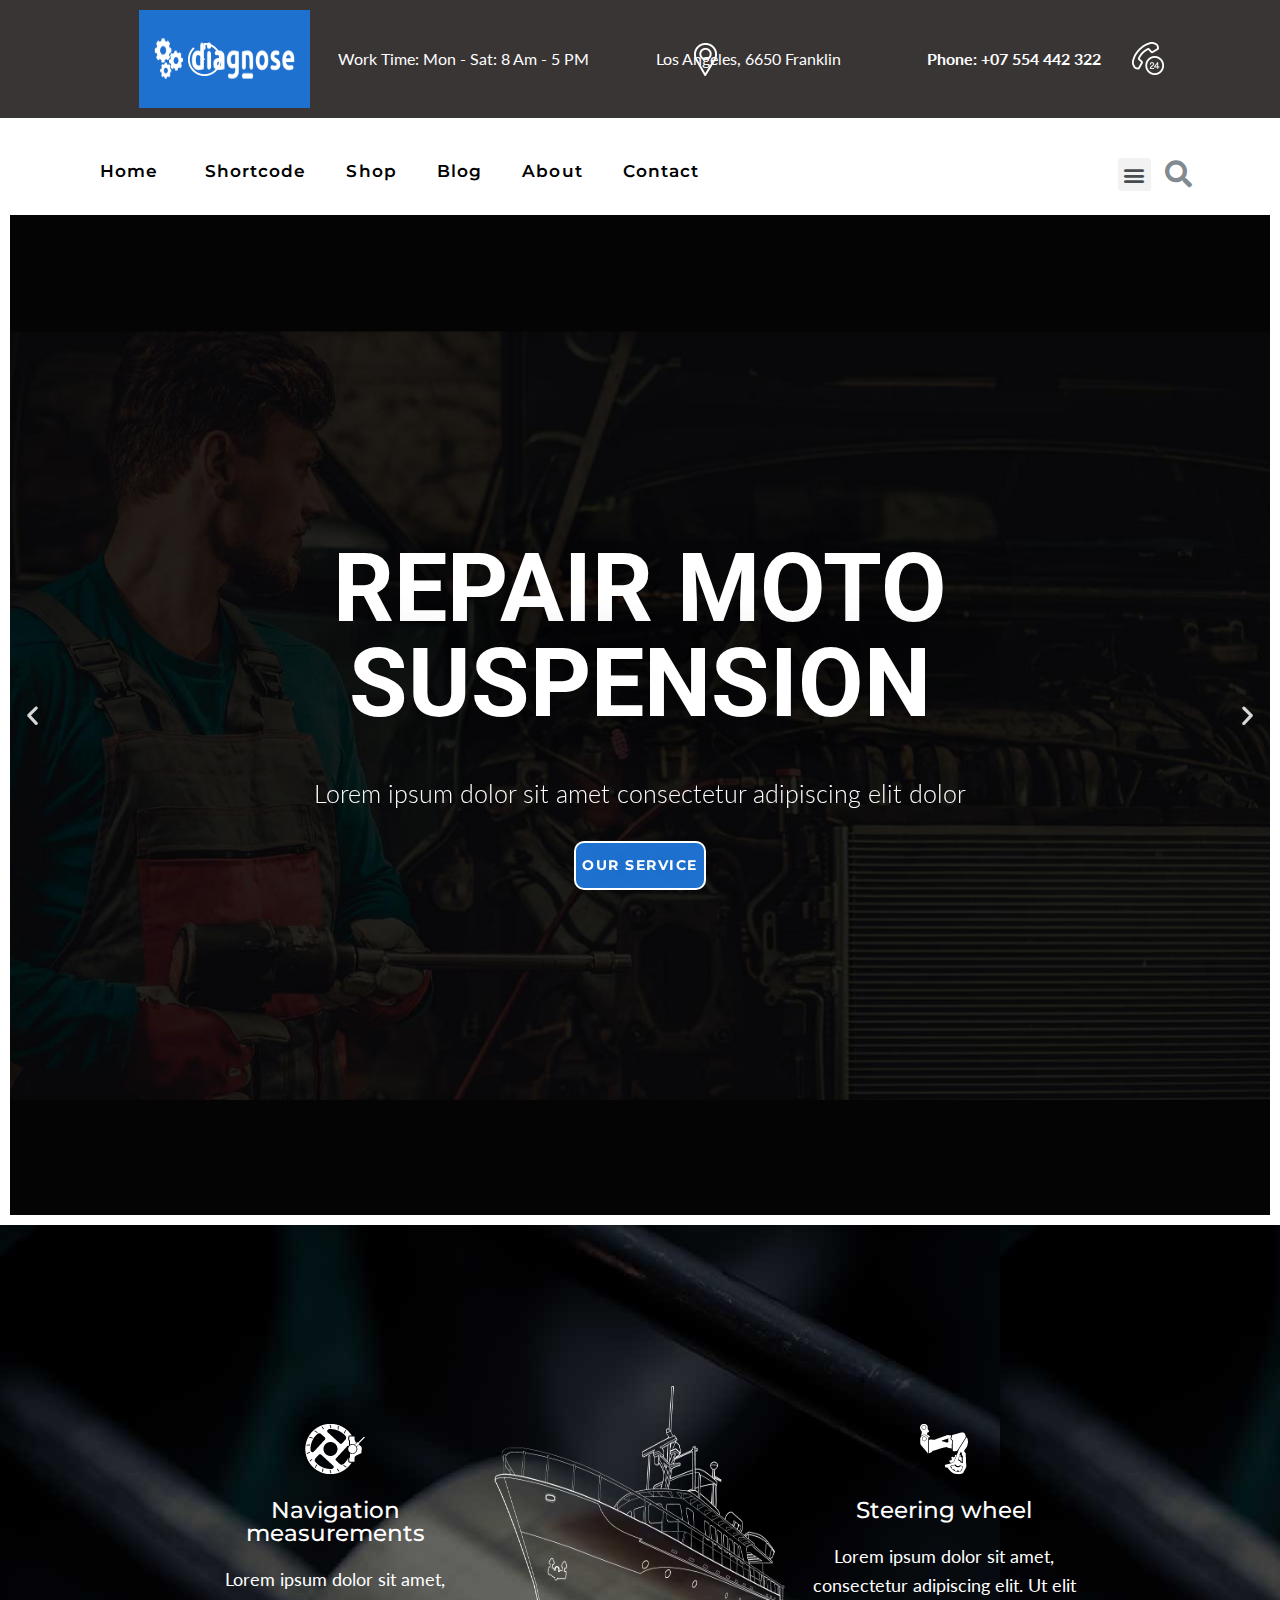
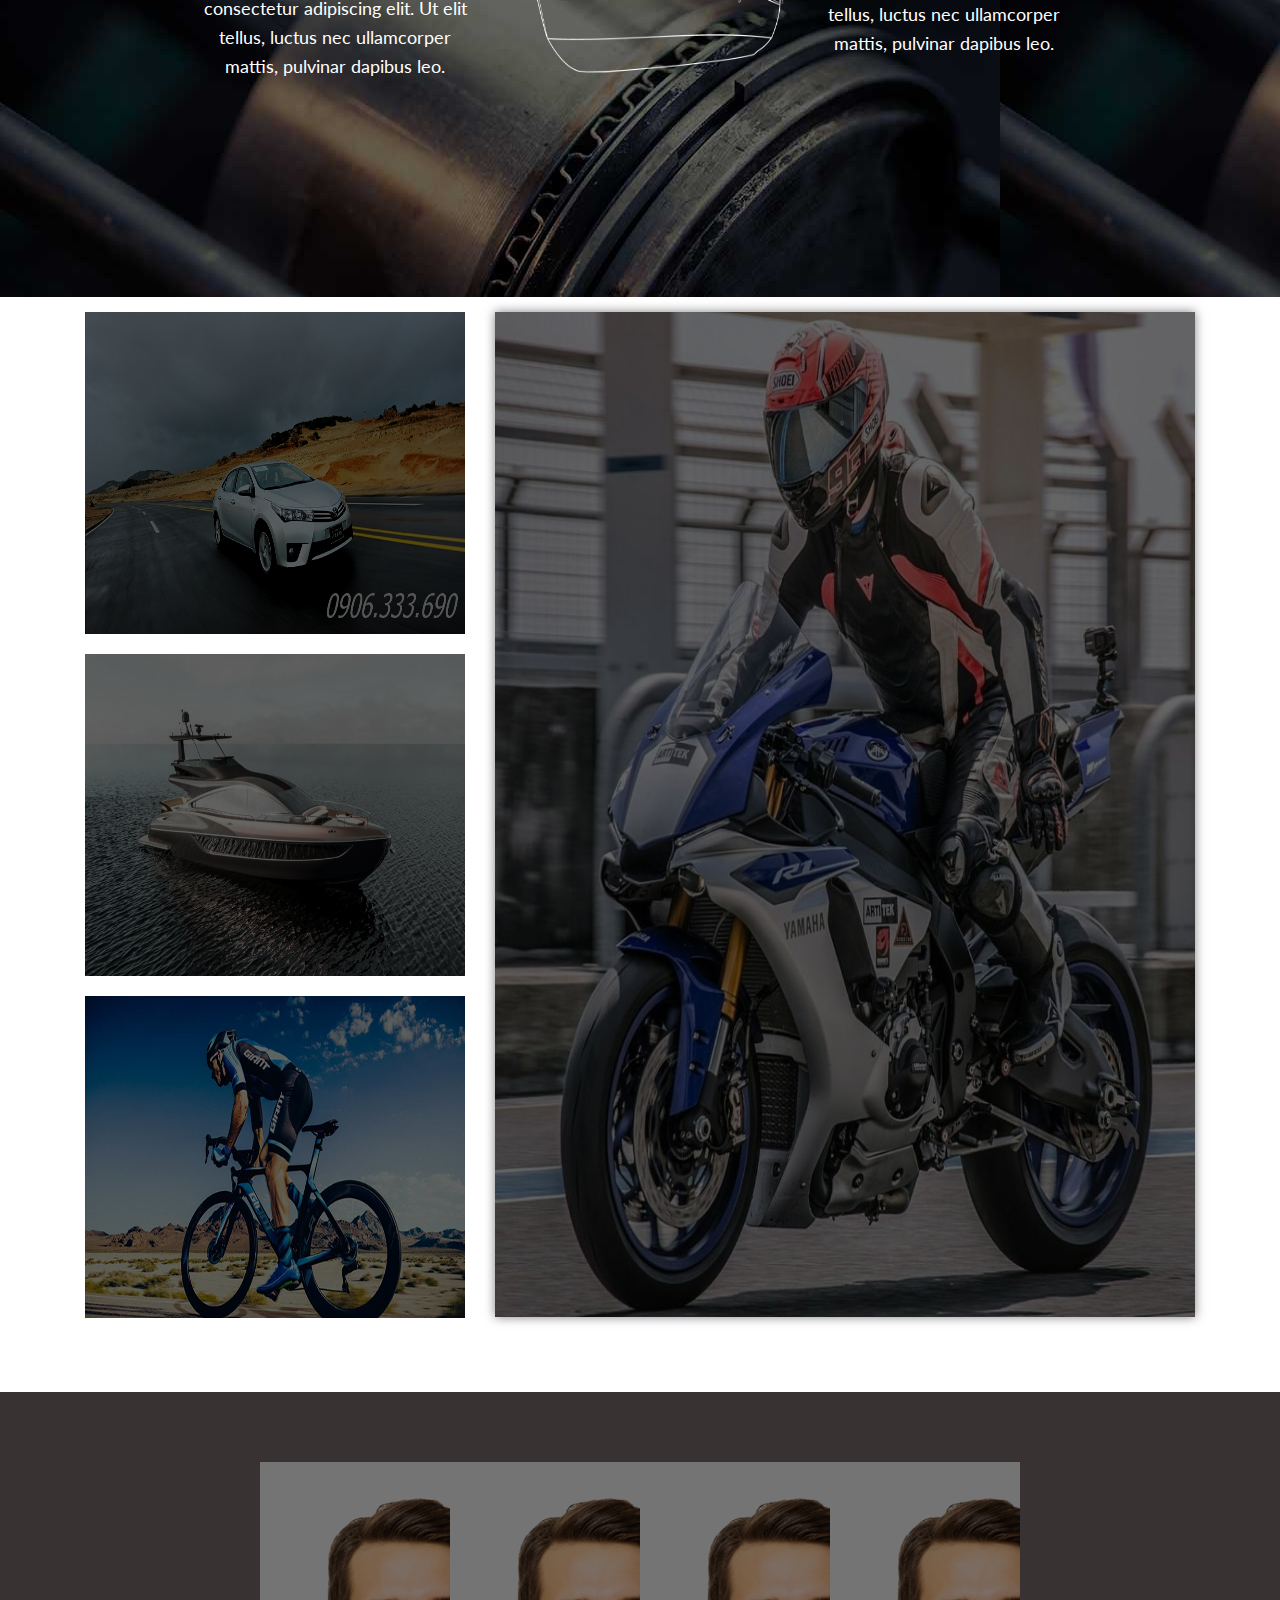
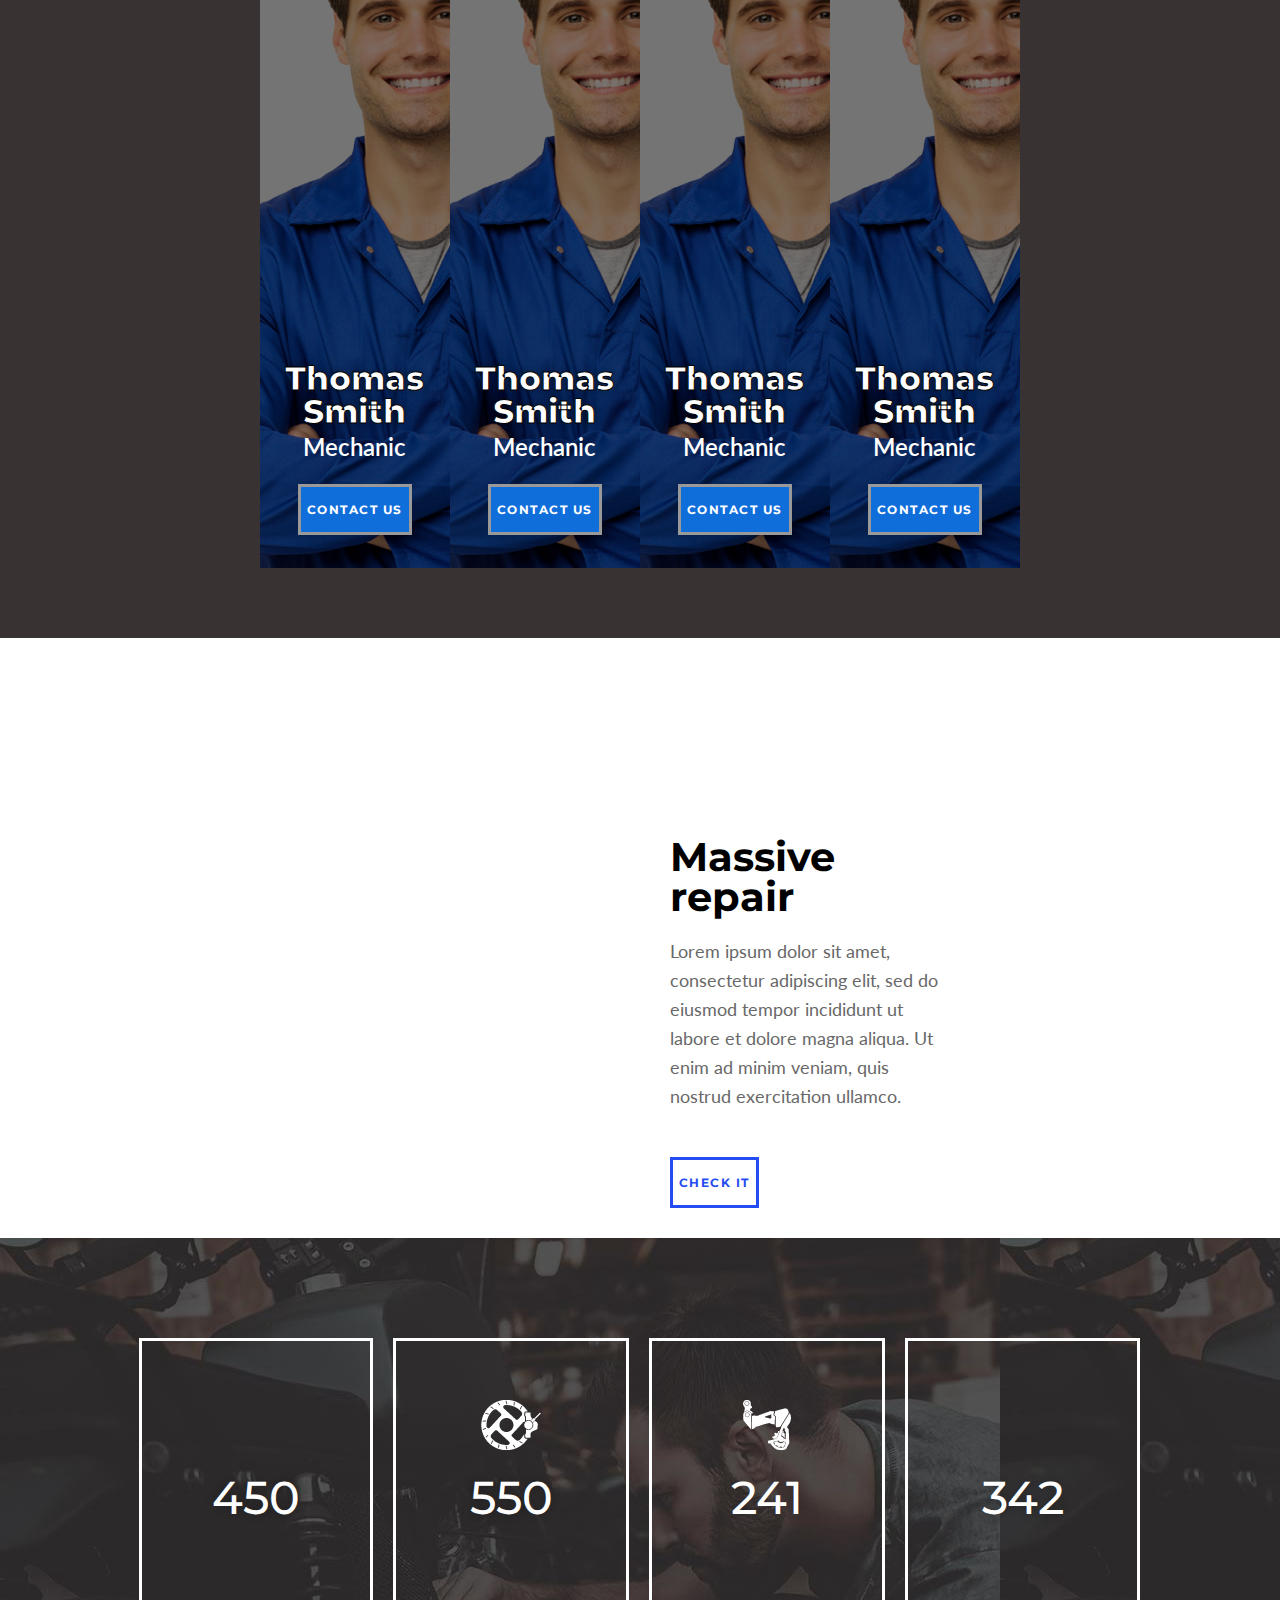
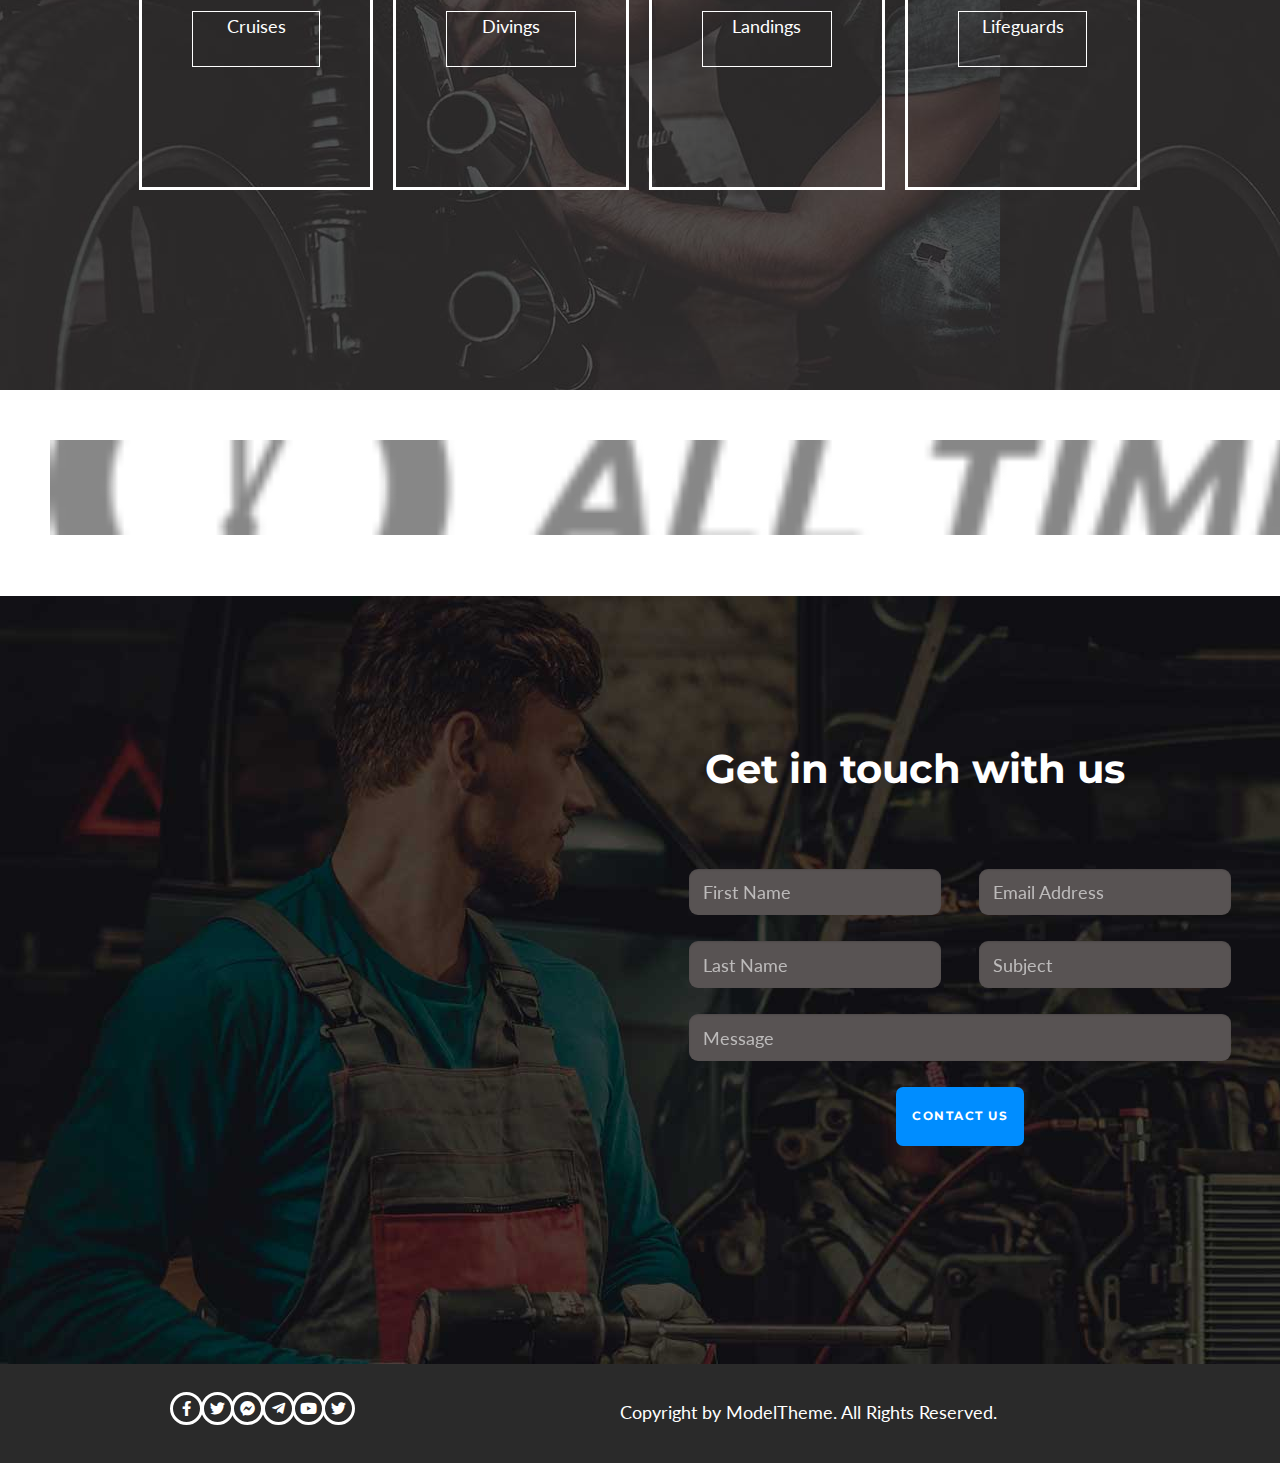
<file: trang-chu/boat-home/index.html>
<!DOCTYPE html>
<html lang="vi">
<head>
	<meta charset="UTF-8">
		<title>Boat Home</title>
<meta name="robots" content="max-image-preview:large">
<link rel="dns-prefetch" href="//fonts.googleapis.com">
<link rel="dns-prefetch" href="//s.w.org">
<link rel="alternate" type="application/rss+xml" title="Dòng thông tin  &raquo;" href="https://pvh19952011.github.io/giuaky/feed/">
<link rel="alternate" type="application/rss+xml" title="Dòng phản hồi  &raquo;" href="https://pvh19952011.github.io/giuaky/comments/feed/">
<script type="text/javascript">
window._wpemojiSettings = {"baseUrl":"https:\/\/s.w.org\/images\/core\/emoji\/13.1.0\/72x72\/","ext":".png","svgUrl":"https:\/\/s.w.org\/images\/core\/emoji\/13.1.0\/svg\/","svgExt":".svg","source":{"concatemoji":"https:\/\/pvh19952011.github.io\/giuaky\/wp-includes\/js\/wp-emoji-release.min.js?ver=5.9.3"}};
/*! This file is auto-generated */
!function(e,a,t){var n,r,o,i=a.createElement("canvas"),p=i.getContext&&i.getContext("2d");function s(e,t){var a=String.fromCharCode;p.clearRect(0,0,i.width,i.height),p.fillText(a.apply(this,e),0,0);e=i.toDataURL();return p.clearRect(0,0,i.width,i.height),p.fillText(a.apply(this,t),0,0),e===i.toDataURL()}function c(e){var t=a.createElement("script");t.src=e,t.defer=t.type="text/javascript",a.getElementsByTagName("head")[0].appendChild(t)}for(o=Array("flag","emoji"),t.supports={everything:!0,everythingExceptFlag:!0},r=0;r<o.length;r++)t.supports[o[r]]=function(e){if(!p||!p.fillText)return!1;switch(p.textBaseline="top",p.font="600 32px Arial",e){case"flag":return s([127987,65039,8205,9895,65039],[127987,65039,8203,9895,65039])?!1:!s([55356,56826,55356,56819],[55356,56826,8203,55356,56819])&&!s([55356,57332,56128,56423,56128,56418,56128,56421,56128,56430,56128,56423,56128,56447],[55356,57332,8203,56128,56423,8203,56128,56418,8203,56128,56421,8203,56128,56430,8203,56128,56423,8203,56128,56447]);case"emoji":return!s([10084,65039,8205,55357,56613],[10084,65039,8203,55357,56613])}return!1}(o[r]),t.supports.everything=t.supports.everything&&t.supports[o[r]],"flag"!==o[r]&&(t.supports.everythingExceptFlag=t.supports.everythingExceptFlag&&t.supports[o[r]]);t.supports.everythingExceptFlag=t.supports.everythingExceptFlag&&!t.supports.flag,t.DOMReady=!1,t.readyCallback=function(){t.DOMReady=!0},t.supports.everything||(n=function(){t.readyCallback()},a.addEventListener?(a.addEventListener("DOMContentLoaded",n,!1),e.addEventListener("load",n,!1)):(e.attachEvent("onload",n),a.attachEvent("onreadystatechange",function(){"complete"===a.readyState&&t.readyCallback()})),(n=t.source||{}).concatemoji?c(n.concatemoji):n.wpemoji&&n.twemoji&&(c(n.twemoji),c(n.wpemoji)))}(window,document,window._wpemojiSettings);
</script>
<style type="text/css">img.wp-smiley,
img.emoji {
	display: inline !important;
	border: none !important;
	box-shadow: none !important;
	height: 1em !important;
	width: 1em !important;
	margin: 0 0.07em !important;
	vertical-align: -0.1em !important;
	background: none !important;
	padding: 0 !important;
}</style>
	<link rel="stylesheet" id="wp-block-library-css" href="https://pvh19952011.github.io/giuaky/wp-includes/css/dist/block-library/style.min.css?ver=5.9.3" type="text/css" media="all">
<style id="global-styles-inline-css" type="text/css">body{--wp--preset--color--black: #000000;--wp--preset--color--cyan-bluish-gray: #abb8c3;--wp--preset--color--white: #ffffff;--wp--preset--color--pale-pink: #f78da7;--wp--preset--color--vivid-red: #cf2e2e;--wp--preset--color--luminous-vivid-orange: #ff6900;--wp--preset--color--luminous-vivid-amber: #fcb900;--wp--preset--color--light-green-cyan: #7bdcb5;--wp--preset--color--vivid-green-cyan: #00d084;--wp--preset--color--pale-cyan-blue: #8ed1fc;--wp--preset--color--vivid-cyan-blue: #0693e3;--wp--preset--color--vivid-purple: #9b51e0;--wp--preset--gradient--vivid-cyan-blue-to-vivid-purple: linear-gradient(135deg,rgba(6,147,227,1) 0%,rgb(155,81,224) 100%);--wp--preset--gradient--light-green-cyan-to-vivid-green-cyan: linear-gradient(135deg,rgb(122,220,180) 0%,rgb(0,208,130) 100%);--wp--preset--gradient--luminous-vivid-amber-to-luminous-vivid-orange: linear-gradient(135deg,rgba(252,185,0,1) 0%,rgba(255,105,0,1) 100%);--wp--preset--gradient--luminous-vivid-orange-to-vivid-red: linear-gradient(135deg,rgba(255,105,0,1) 0%,rgb(207,46,46) 100%);--wp--preset--gradient--very-light-gray-to-cyan-bluish-gray: linear-gradient(135deg,rgb(238,238,238) 0%,rgb(169,184,195) 100%);--wp--preset--gradient--cool-to-warm-spectrum: linear-gradient(135deg,rgb(74,234,220) 0%,rgb(151,120,209) 20%,rgb(207,42,186) 40%,rgb(238,44,130) 60%,rgb(251,105,98) 80%,rgb(254,248,76) 100%);--wp--preset--gradient--blush-light-purple: linear-gradient(135deg,rgb(255,206,236) 0%,rgb(152,150,240) 100%);--wp--preset--gradient--blush-bordeaux: linear-gradient(135deg,rgb(254,205,165) 0%,rgb(254,45,45) 50%,rgb(107,0,62) 100%);--wp--preset--gradient--luminous-dusk: linear-gradient(135deg,rgb(255,203,112) 0%,rgb(199,81,192) 50%,rgb(65,88,208) 100%);--wp--preset--gradient--pale-ocean: linear-gradient(135deg,rgb(255,245,203) 0%,rgb(182,227,212) 50%,rgb(51,167,181) 100%);--wp--preset--gradient--electric-grass: linear-gradient(135deg,rgb(202,248,128) 0%,rgb(113,206,126) 100%);--wp--preset--gradient--midnight: linear-gradient(135deg,rgb(2,3,129) 0%,rgb(40,116,252) 100%);--wp--preset--duotone--dark-grayscale: url('#wp-duotone-dark-grayscale');--wp--preset--duotone--grayscale: url('#wp-duotone-grayscale');--wp--preset--duotone--purple-yellow: url('#wp-duotone-purple-yellow');--wp--preset--duotone--blue-red: url('#wp-duotone-blue-red');--wp--preset--duotone--midnight: url('#wp-duotone-midnight');--wp--preset--duotone--magenta-yellow: url('#wp-duotone-magenta-yellow');--wp--preset--duotone--purple-green: url('#wp-duotone-purple-green');--wp--preset--duotone--blue-orange: url('#wp-duotone-blue-orange');--wp--preset--font-size--small: 13px;--wp--preset--font-size--medium: 20px;--wp--preset--font-size--large: 36px;--wp--preset--font-size--x-large: 42px;}.has-black-color{color: var(--wp--preset--color--black) !important;}.has-cyan-bluish-gray-color{color: var(--wp--preset--color--cyan-bluish-gray) !important;}.has-white-color{color: var(--wp--preset--color--white) !important;}.has-pale-pink-color{color: var(--wp--preset--color--pale-pink) !important;}.has-vivid-red-color{color: var(--wp--preset--color--vivid-red) !important;}.has-luminous-vivid-orange-color{color: var(--wp--preset--color--luminous-vivid-orange) !important;}.has-luminous-vivid-amber-color{color: var(--wp--preset--color--luminous-vivid-amber) !important;}.has-light-green-cyan-color{color: var(--wp--preset--color--light-green-cyan) !important;}.has-vivid-green-cyan-color{color: var(--wp--preset--color--vivid-green-cyan) !important;}.has-pale-cyan-blue-color{color: var(--wp--preset--color--pale-cyan-blue) !important;}.has-vivid-cyan-blue-color{color: var(--wp--preset--color--vivid-cyan-blue) !important;}.has-vivid-purple-color{color: var(--wp--preset--color--vivid-purple) !important;}.has-black-background-color{background-color: var(--wp--preset--color--black) !important;}.has-cyan-bluish-gray-background-color{background-color: var(--wp--preset--color--cyan-bluish-gray) !important;}.has-white-background-color{background-color: var(--wp--preset--color--white) !important;}.has-pale-pink-background-color{background-color: var(--wp--preset--color--pale-pink) !important;}.has-vivid-red-background-color{background-color: var(--wp--preset--color--vivid-red) !important;}.has-luminous-vivid-orange-background-color{background-color: var(--wp--preset--color--luminous-vivid-orange) !important;}.has-luminous-vivid-amber-background-color{background-color: var(--wp--preset--color--luminous-vivid-amber) !important;}.has-light-green-cyan-background-color{background-color: var(--wp--preset--color--light-green-cyan) !important;}.has-vivid-green-cyan-background-color{background-color: var(--wp--preset--color--vivid-green-cyan) !important;}.has-pale-cyan-blue-background-color{background-color: var(--wp--preset--color--pale-cyan-blue) !important;}.has-vivid-cyan-blue-background-color{background-color: var(--wp--preset--color--vivid-cyan-blue) !important;}.has-vivid-purple-background-color{background-color: var(--wp--preset--color--vivid-purple) !important;}.has-black-border-color{border-color: var(--wp--preset--color--black) !important;}.has-cyan-bluish-gray-border-color{border-color: var(--wp--preset--color--cyan-bluish-gray) !important;}.has-white-border-color{border-color: var(--wp--preset--color--white) !important;}.has-pale-pink-border-color{border-color: var(--wp--preset--color--pale-pink) !important;}.has-vivid-red-border-color{border-color: var(--wp--preset--color--vivid-red) !important;}.has-luminous-vivid-orange-border-color{border-color: var(--wp--preset--color--luminous-vivid-orange) !important;}.has-luminous-vivid-amber-border-color{border-color: var(--wp--preset--color--luminous-vivid-amber) !important;}.has-light-green-cyan-border-color{border-color: var(--wp--preset--color--light-green-cyan) !important;}.has-vivid-green-cyan-border-color{border-color: var(--wp--preset--color--vivid-green-cyan) !important;}.has-pale-cyan-blue-border-color{border-color: var(--wp--preset--color--pale-cyan-blue) !important;}.has-vivid-cyan-blue-border-color{border-color: var(--wp--preset--color--vivid-cyan-blue) !important;}.has-vivid-purple-border-color{border-color: var(--wp--preset--color--vivid-purple) !important;}.has-vivid-cyan-blue-to-vivid-purple-gradient-background{background: var(--wp--preset--gradient--vivid-cyan-blue-to-vivid-purple) !important;}.has-light-green-cyan-to-vivid-green-cyan-gradient-background{background: var(--wp--preset--gradient--light-green-cyan-to-vivid-green-cyan) !important;}.has-luminous-vivid-amber-to-luminous-vivid-orange-gradient-background{background: var(--wp--preset--gradient--luminous-vivid-amber-to-luminous-vivid-orange) !important;}.has-luminous-vivid-orange-to-vivid-red-gradient-background{background: var(--wp--preset--gradient--luminous-vivid-orange-to-vivid-red) !important;}.has-very-light-gray-to-cyan-bluish-gray-gradient-background{background: var(--wp--preset--gradient--very-light-gray-to-cyan-bluish-gray) !important;}.has-cool-to-warm-spectrum-gradient-background{background: var(--wp--preset--gradient--cool-to-warm-spectrum) !important;}.has-blush-light-purple-gradient-background{background: var(--wp--preset--gradient--blush-light-purple) !important;}.has-blush-bordeaux-gradient-background{background: var(--wp--preset--gradient--blush-bordeaux) !important;}.has-luminous-dusk-gradient-background{background: var(--wp--preset--gradient--luminous-dusk) !important;}.has-pale-ocean-gradient-background{background: var(--wp--preset--gradient--pale-ocean) !important;}.has-electric-grass-gradient-background{background: var(--wp--preset--gradient--electric-grass) !important;}.has-midnight-gradient-background{background: var(--wp--preset--gradient--midnight) !important;}.has-small-font-size{font-size: var(--wp--preset--font-size--small) !important;}.has-medium-font-size{font-size: var(--wp--preset--font-size--medium) !important;}.has-large-font-size{font-size: var(--wp--preset--font-size--large) !important;}.has-x-large-font-size{font-size: var(--wp--preset--font-size--x-large) !important;}</style>
<link rel="stylesheet" id="bb1487356-css" href="https://pvh19952011.github.io/giuaky/wp-content/uploads/sites/2/essential-addons-elementor/734e5f942.min.css?ver=1654497364" type="text/css" media="all">
<link rel="stylesheet" id="elementor-icons-css" href="https://pvh19952011.github.io/giuaky/wp-content/plugins/elementor/assets/lib/eicons/css/elementor-icons.min.css?ver=5.15.0" type="text/css" media="all">
<style id="elementor-icons-inline-css" type="text/css">.elementor-add-new-section .elementor-add-templately-promo-button{
            background-color: #5d4fff;
            background-image: url(https://pvh19952011.github.io/giuaky/wp-content/plugins/essential-addons-for-elementor-lite/assets/admin/images/templately/logo-icon.svg);
            background-repeat: no-repeat;
            background-position: center center;
            margin-left: 5px;
            position: relative;
            bottom: 5px;
        }</style>
<link rel="stylesheet" id="elementor-frontend-css" href="https://pvh19952011.github.io/giuaky/wp-content/plugins/elementor/assets/css/frontend-lite.min.css?ver=3.6.5" type="text/css" media="all">
<link rel="stylesheet" id="elementor-post-4-css" href="https://pvh19952011.github.io/giuaky/wp-content/uploads/sites/2/elementor/css/post-4.css?ver=1654083598" type="text/css" media="all">
<link rel="stylesheet" id="elementor-pro-css" href="https://pvh19952011.github.io/giuaky/wp-content/plugins/elementor-pro/assets/css/frontend-lite.min.css?ver=3.3.2" type="text/css" media="all">
<link rel="stylesheet" id="font-awesome-5-all-css" href="https://pvh19952011.github.io/giuaky/wp-content/plugins/elementor/assets/lib/font-awesome/css/all.min.css?ver=5.1.2" type="text/css" media="all">
<link rel="stylesheet" id="font-awesome-4-shim-css" href="https://pvh19952011.github.io/giuaky/wp-content/plugins/elementor/assets/lib/font-awesome/css/v4-shims.min.css?ver=5.1.2" type="text/css" media="all">
<link rel="stylesheet" id="elementor-post-100-css" href="https://pvh19952011.github.io/giuaky/wp-content/uploads/sites/2/elementor/css/post-100.css?ver=1654496888" type="text/css" media="all">
<link rel="stylesheet" id="font-awesome-css" href="https://pvh19952011.github.io/giuaky/wp-content/plugins/elementor/assets/lib/font-awesome/css/font-awesome.min.css?ver=4.7.0" type="text/css" media="all">
<link rel="stylesheet" id="customify-google-font-css" href="//fonts.googleapis.com/css?family=Lato%3A100%2C100i%2C300%2C300i%2C400%2C400i%2C700%2C700i%2C900%2C900i&#038;ver=0.3.7" type="text/css" media="all">
<link rel="stylesheet" id="customify-style-css" href="https://pvh19952011.github.io/giuaky/wp-content/themes/customify/style.min.css?ver=0.3.7" type="text/css" media="all">
<style id="customify-style-inline-css" type="text/css">.header-top .header--row-inner,.button,button,button.button,input[type="button"],input[type="reset"],input[type="submit"],.button:not(.components-button):not(.customize-partial-edit-shortcut-button), input[type="button"]:not(.components-button):not(.customize-partial-edit-shortcut-button),input[type="reset"]:not(.components-button):not(.customize-partial-edit-shortcut-button), input[type="submit"]:not(.components-button):not(.customize-partial-edit-shortcut-button),.pagination .nav-links > *:hover,.pagination .nav-links span,.nav-menu-desktop.style-full-height .primary-menu-ul > li.current-menu-item > a, .nav-menu-desktop.style-full-height .primary-menu-ul > li.current-menu-ancestor > a,.nav-menu-desktop.style-full-height .primary-menu-ul > li > a:hover,.posts-layout .readmore-button:hover{    background-color: #235787;}.posts-layout .readmore-button {color: #235787;}.pagination .nav-links > *:hover,.pagination .nav-links span,.entry-single .tags-links a:hover, .entry-single .cat-links a:hover,.posts-layout .readmore-button,.posts-layout .readmore-button:hover{    border-color: #235787;}.customify-builder-btn{    background-color: #c3512f;}body{    color: #686868;}abbr, acronym {    border-bottom-color: #686868;}a                   {                    color: #1e4b75;}a:hover, a:focus,.link-meta:hover, .link-meta a:hover{    color: #111111;}h2 + h3, .comments-area h2 + .comments-title, .h2 + h3, .comments-area .h2 + .comments-title, .page-breadcrumb {    border-top-color: #eaecee;}blockquote,.site-content .widget-area .menu li.current-menu-item > a:before{    border-left-color: #eaecee;}@media screen and (min-width: 64em) {    .comment-list .children li.comment {        border-left-color: #eaecee;    }    .comment-list .children li.comment:after {        background-color: #eaecee;    }}.page-titlebar, .page-breadcrumb,.posts-layout .entry-inner {    border-bottom-color: #eaecee;}.header-search-form .search-field,.entry-content .page-links a,.header-search-modal,.pagination .nav-links > *,.entry-footer .tags-links a, .entry-footer .cat-links a,.search .content-area article,.site-content .widget-area .menu li.current-menu-item > a,.posts-layout .entry-inner,.post-navigation .nav-links,article.comment .comment-meta,.widget-area .widget_pages li a, .widget-area .widget_categories li a, .widget-area .widget_archive li a, .widget-area .widget_meta li a, .widget-area .widget_nav_menu li a, .widget-area .widget_product_categories li a, .widget-area .widget_recent_entries li a, .widget-area .widget_rss li a,.widget-area .widget_recent_comments li{    border-color: #eaecee;}.header-search-modal::before {    border-top-color: #eaecee;    border-left-color: #eaecee;}@media screen and (min-width: 48em) {    .content-sidebar.sidebar_vertical_border .content-area {        border-right-color: #eaecee;    }    .sidebar-content.sidebar_vertical_border .content-area {        border-left-color: #eaecee;    }    .sidebar-sidebar-content.sidebar_vertical_border .sidebar-primary {        border-right-color: #eaecee;    }    .sidebar-sidebar-content.sidebar_vertical_border .sidebar-secondary {        border-right-color: #eaecee;    }    .content-sidebar-sidebar.sidebar_vertical_border .sidebar-primary {        border-left-color: #eaecee;    }    .content-sidebar-sidebar.sidebar_vertical_border .sidebar-secondary {        border-left-color: #eaecee;    }    .sidebar-content-sidebar.sidebar_vertical_border .content-area {        border-left-color: #eaecee;        border-right-color: #eaecee;    }    .sidebar-content-sidebar.sidebar_vertical_border .content-area {        border-left-color: #eaecee;        border-right-color: #eaecee;    }}article.comment .comment-post-author {background: #6d6d6d;}.pagination .nav-links > *,.link-meta, .link-meta a,.color-meta,.entry-single .tags-links:before, .entry-single .cats-links:before{    color: #6d6d6d;}h1, h2, h3, h4, h5, h6 { color: #2b2b2b;}.site-content .widget-title { color: #444444;}#page-cover {background-image: url("https://pvh19952011.github.io/giuaky/wp-content/themes/customify/assets/images/default-cover.jpg");}.header--row:not(.header--transparent).header-top .header--row-inner  {background-color: #2d2d2d;} .sub-menu .li-duplicator {display:none !important;}.header-search_icon-item .header-search-modal  {border-style: solid;} .header-search_icon-item .search-field  {border-style: solid;} .dark-mode .header-search_box-item .search-form-fields, .header-search_box-item .search-form-fields  {border-style: solid;} #cb-row--footer-bottom .footer--row-inner {background-color: #262626}.builder-item--footer_copyright, .builder-item--footer_copyright p {font-family: "Lato";font-weight: 300italic;font-size: 16px;}body  {background-color: #FFFFFF;} .site-content .content-area  {background-color: #FFFFFF;} /* CSS for desktop */#page-cover .page-cover-inner {min-height: 300px;}.header--row.header-top .customify-grid, .header--row.header-top .style-full-height .primary-menu-ul > li > a {min-height: 0px;}.header--row.header-main .customify-grid, .header--row.header-main .style-full-height .primary-menu-ul > li > a {min-height: 90px;}.header--row.header-bottom .customify-grid, .header--row.header-bottom .style-full-height .primary-menu-ul > li > a {min-height: 55px;}.site-header .site-branding img { max-width: 348px; } .site-header .cb-row--mobile .site-branding img { width: 348px; }.header--row .builder-first--nav-icon {text-align: right;}.header-search_icon-item .search-submit {margin-left: -40px;}.header-search_box-item .search-submit{margin-left: -40px;} .header-search_box-item .woo_bootster_search .search-submit{margin-left: -40px;} .header-search_box-item .header-search-form button.search-submit{margin-left:-40px;}.header--row .builder-first--primary-menu {text-align: right;}.footer--row .builder-item--footer_copyright, .builder-item.builder-item--group .item--inner.builder-item--footer_copyright {margin-top: 0px;margin-right: 0px;margin-bottom: 0px;margin-left: 200px;}/* CSS for tablet */@media screen and (max-width: 1024px) { #page-cover .page-cover-inner {min-height: 250px;}.header--row .builder-first--nav-icon {text-align: right;}.header-search_icon-item .search-submit {margin-left: -40px;}.header-search_box-item .search-submit{margin-left: -40px;} .header-search_box-item .woo_bootster_search .search-submit{margin-left: -40px;} .header-search_box-item .header-search-form button.search-submit{margin-left:-40px;} }/* CSS for mobile */@media screen and (max-width: 568px) { #page-cover .page-cover-inner {min-height: 200px;}.header--row.header-top .customify-grid, .header--row.header-top .style-full-height .primary-menu-ul > li > a {min-height: 33px;}.header--row .builder-first--nav-icon {text-align: right;}.header-search_icon-item .search-submit {margin-left: -40px;}.header-search_box-item .search-submit{margin-left: -40px;} .header-search_box-item .woo_bootster_search .search-submit{margin-left: -40px;} .header-search_box-item .header-search-form button.search-submit{margin-left:-40px;} }</style>
<link rel="stylesheet" id="google-fonts-1-css" href="https://fonts.googleapis.com/css?family=Montserrat%3A100%2C100italic%2C200%2C200italic%2C300%2C300italic%2C400%2C400italic%2C500%2C500italic%2C600%2C600italic%2C700%2C700italic%2C800%2C800italic%2C900%2C900italic%7CLato%3A100%2C100italic%2C200%2C200italic%2C300%2C300italic%2C400%2C400italic%2C500%2C500italic%2C600%2C600italic%2C700%2C700italic%2C800%2C800italic%2C900%2C900italic%7CRoboto%3A100%2C100italic%2C200%2C200italic%2C300%2C300italic%2C400%2C400italic%2C500%2C500italic%2C600%2C600italic%2C700%2C700italic%2C800%2C800italic%2C900%2C900italic%7CKadwa%3A100%2C100italic%2C200%2C200italic%2C300%2C300italic%2C400%2C400italic%2C500%2C500italic%2C600%2C600italic%2C700%2C700italic%2C800%2C800italic%2C900%2C900italic&#038;display=auto&#038;subset=vietnamese&#038;ver=5.9.3" type="text/css" media="all">
<link rel="stylesheet" id="elementor-icons-shared-0-css" href="https://pvh19952011.github.io/giuaky/wp-content/plugins/elementor/assets/lib/font-awesome/css/fontawesome.min.css?ver=5.15.3" type="text/css" media="all">
<link rel="stylesheet" id="elementor-icons-fa-solid-css" href="https://pvh19952011.github.io/giuaky/wp-content/plugins/elementor/assets/lib/font-awesome/css/solid.min.css?ver=5.15.3" type="text/css" media="all">
<link rel="stylesheet" id="elementor-icons-fa-brands-css" href="https://pvh19952011.github.io/giuaky/wp-content/plugins/elementor/assets/lib/font-awesome/css/brands.min.css?ver=5.15.3" type="text/css" media="all">
<script type="text/javascript" src="https://pvh19952011.github.io/giuaky/wp-includes/js/jquery/jquery.min.js?ver=3.6.0" id="jquery-core-js"></script>
<script type="text/javascript" src="https://pvh19952011.github.io/giuaky/wp-includes/js/jquery/jquery-migrate.min.js?ver=3.3.2" id="jquery-migrate-js"></script>
<script type="text/javascript" src="https://pvh19952011.github.io/giuaky/wp-content/plugins/elementor/assets/lib/font-awesome/js/v4-shims.min.js?ver=5.1.2" id="font-awesome-4-shim-js"></script>
<link rel="https://api.w.org/" href="https://pvh19952011.github.io/giuaky/wp-json/">
<link rel="alternate" type="application/json" href="https://pvh19952011.github.io/giuaky/wp-json/wp/v2/pages/100">
<link rel="EditURI" type="application/rsd+xml" title="RSD" href="https://pvh19952011.github.io/giuaky/xmlrpc.php?rsd">
<link rel="wlwmanifest" type="application/wlwmanifest+xml" href="https://pvh19952011.github.io/giuaky/wp-includes/wlwmanifest.xml"> 
<meta name="generator" content="WordPress 5.9.3">
<link rel="canonical" href="https://pvh19952011.github.io/giuaky/trang-chu/boat-home/">
<link rel="shortlink" href="https://pvh19952011.github.io/giuaky/?p=100">
<link rel="alternate" type="application/json+oembed" href="https://pvh19952011.github.io/giuaky/wp-json/oembed/1.0/embed?url=https%3A%2F%2Fpvh19952011.github.io%2Fgiuaky%2Ftrang-chu%2Fboat-home%2F">
<link rel="alternate" type="text/xml+oembed" href="https://pvh19952011.github.io/giuaky/wp-json/oembed/1.0/embed?url=https%3A%2F%2Fpvh19952011.github.io%2Fgiuaky%2Ftrang-chu%2Fboat-home%2F&#038;format=xml">
	<meta name="viewport" content="width=device-width, initial-scale=1.0, viewport-fit=cover">
</head>
<body class="page-template page-template-elementor_canvas page page-id-100 page-child parent-pageid-67 wp-custom-logo content main-layout-content site-full-width menu_sidebar_slide_left elementor-default elementor-template-canvas elementor-kit-4 elementor-page elementor-page-100">
	<svg xmlns="http://www.w3.org/2000/svg" viewbox="0 0 0 0" width="0" height="0" focusable="false" role="none" style="visibility: hidden; position: absolute; left: -9999px; overflow: hidden;"><defs><filter id="wp-duotone-dark-grayscale"><fecolormatrix color-interpolation-filters="sRGB" type="matrix" values=" .299 .587 .114 0 0 .299 .587 .114 0 0 .299 .587 .114 0 0 .299 .587 .114 0 0 "></fecolormatrix><fecomponenttransfer color-interpolation-filters="sRGB"><fefuncr type="table" tablevalues="0 0.49803921568627"></fefuncr><fefuncg type="table" tablevalues="0 0.49803921568627"></fefuncg><fefuncb type="table" tablevalues="0 0.49803921568627"></fefuncb><fefunca type="table" tablevalues="1 1"></fefunca></fecomponenttransfer><fecomposite in2="SourceGraphic" operator="in"></fecomposite></filter></defs></svg><svg xmlns="http://www.w3.org/2000/svg" viewbox="0 0 0 0" width="0" height="0" focusable="false" role="none" style="visibility: hidden; position: absolute; left: -9999px; overflow: hidden;"><defs><filter id="wp-duotone-grayscale"><fecolormatrix color-interpolation-filters="sRGB" type="matrix" values=" .299 .587 .114 0 0 .299 .587 .114 0 0 .299 .587 .114 0 0 .299 .587 .114 0 0 "></fecolormatrix><fecomponenttransfer color-interpolation-filters="sRGB"><fefuncr type="table" tablevalues="0 1"></fefuncr><fefuncg type="table" tablevalues="0 1"></fefuncg><fefuncb type="table" tablevalues="0 1"></fefuncb><fefunca type="table" tablevalues="1 1"></fefunca></fecomponenttransfer><fecomposite in2="SourceGraphic" operator="in"></fecomposite></filter></defs></svg><svg xmlns="http://www.w3.org/2000/svg" viewbox="0 0 0 0" width="0" height="0" focusable="false" role="none" style="visibility: hidden; position: absolute; left: -9999px; overflow: hidden;"><defs><filter id="wp-duotone-purple-yellow"><fecolormatrix color-interpolation-filters="sRGB" type="matrix" values=" .299 .587 .114 0 0 .299 .587 .114 0 0 .299 .587 .114 0 0 .299 .587 .114 0 0 "></fecolormatrix><fecomponenttransfer color-interpolation-filters="sRGB"><fefuncr type="table" tablevalues="0.54901960784314 0.98823529411765"></fefuncr><fefuncg type="table" tablevalues="0 1"></fefuncg><fefuncb type="table" tablevalues="0.71764705882353 0.25490196078431"></fefuncb><fefunca type="table" tablevalues="1 1"></fefunca></fecomponenttransfer><fecomposite in2="SourceGraphic" operator="in"></fecomposite></filter></defs></svg><svg xmlns="http://www.w3.org/2000/svg" viewbox="0 0 0 0" width="0" height="0" focusable="false" role="none" style="visibility: hidden; position: absolute; left: -9999px; overflow: hidden;"><defs><filter id="wp-duotone-blue-red"><fecolormatrix color-interpolation-filters="sRGB" type="matrix" values=" .299 .587 .114 0 0 .299 .587 .114 0 0 .299 .587 .114 0 0 .299 .587 .114 0 0 "></fecolormatrix><fecomponenttransfer color-interpolation-filters="sRGB"><fefuncr type="table" tablevalues="0 1"></fefuncr><fefuncg type="table" tablevalues="0 0.27843137254902"></fefuncg><fefuncb type="table" tablevalues="0.5921568627451 0.27843137254902"></fefuncb><fefunca type="table" tablevalues="1 1"></fefunca></fecomponenttransfer><fecomposite in2="SourceGraphic" operator="in"></fecomposite></filter></defs></svg><svg xmlns="http://www.w3.org/2000/svg" viewbox="0 0 0 0" width="0" height="0" focusable="false" role="none" style="visibility: hidden; position: absolute; left: -9999px; overflow: hidden;"><defs><filter id="wp-duotone-midnight"><fecolormatrix color-interpolation-filters="sRGB" type="matrix" values=" .299 .587 .114 0 0 .299 .587 .114 0 0 .299 .587 .114 0 0 .299 .587 .114 0 0 "></fecolormatrix><fecomponenttransfer color-interpolation-filters="sRGB"><fefuncr type="table" tablevalues="0 0"></fefuncr><fefuncg type="table" tablevalues="0 0.64705882352941"></fefuncg><fefuncb type="table" tablevalues="0 1"></fefuncb><fefunca type="table" tablevalues="1 1"></fefunca></fecomponenttransfer><fecomposite in2="SourceGraphic" operator="in"></fecomposite></filter></defs></svg><svg xmlns="http://www.w3.org/2000/svg" viewbox="0 0 0 0" width="0" height="0" focusable="false" role="none" style="visibility: hidden; position: absolute; left: -9999px; overflow: hidden;"><defs><filter id="wp-duotone-magenta-yellow"><fecolormatrix color-interpolation-filters="sRGB" type="matrix" values=" .299 .587 .114 0 0 .299 .587 .114 0 0 .299 .587 .114 0 0 .299 .587 .114 0 0 "></fecolormatrix><fecomponenttransfer color-interpolation-filters="sRGB"><fefuncr type="table" tablevalues="0.78039215686275 1"></fefuncr><fefuncg type="table" tablevalues="0 0.94901960784314"></fefuncg><fefuncb type="table" tablevalues="0.35294117647059 0.47058823529412"></fefuncb><fefunca type="table" tablevalues="1 1"></fefunca></fecomponenttransfer><fecomposite in2="SourceGraphic" operator="in"></fecomposite></filter></defs></svg><svg xmlns="http://www.w3.org/2000/svg" viewbox="0 0 0 0" width="0" height="0" focusable="false" role="none" style="visibility: hidden; position: absolute; left: -9999px; overflow: hidden;"><defs><filter id="wp-duotone-purple-green"><fecolormatrix color-interpolation-filters="sRGB" type="matrix" values=" .299 .587 .114 0 0 .299 .587 .114 0 0 .299 .587 .114 0 0 .299 .587 .114 0 0 "></fecolormatrix><fecomponenttransfer color-interpolation-filters="sRGB"><fefuncr type="table" tablevalues="0.65098039215686 0.40392156862745"></fefuncr><fefuncg type="table" tablevalues="0 1"></fefuncg><fefuncb type="table" tablevalues="0.44705882352941 0.4"></fefuncb><fefunca type="table" tablevalues="1 1"></fefunca></fecomponenttransfer><fecomposite in2="SourceGraphic" operator="in"></fecomposite></filter></defs></svg><svg xmlns="http://www.w3.org/2000/svg" viewbox="0 0 0 0" width="0" height="0" focusable="false" role="none" style="visibility: hidden; position: absolute; left: -9999px; overflow: hidden;"><defs><filter id="wp-duotone-blue-orange"><fecolormatrix color-interpolation-filters="sRGB" type="matrix" values=" .299 .587 .114 0 0 .299 .587 .114 0 0 .299 .587 .114 0 0 .299 .587 .114 0 0 "></fecolormatrix><fecomponenttransfer color-interpolation-filters="sRGB"><fefuncr type="table" tablevalues="0.098039215686275 1"></fefuncr><fefuncg type="table" tablevalues="0 0.66274509803922"></fefuncg><fefuncb type="table" tablevalues="0.84705882352941 0.41960784313725"></fefuncb><fefunca type="table" tablevalues="1 1"></fefunca></fecomponenttransfer><fecomposite in2="SourceGraphic" operator="in"></fecomposite></filter></defs></svg>		<div data-elementor-type="wp-page" data-elementor-id="100" class="elementor elementor-100">
									<section class="elementor-section elementor-top-section elementor-element elementor-element-44216163 elementor-section-full_width elementor-section-stretched elementor-section-height-default elementor-section-height-default" data-id="44216163" data-element_type="section" data-settings="{&quot;stretch_section&quot;:&quot;section-stretched&quot;,&quot;background_background&quot;:&quot;classic&quot;}">
						<div class="elementor-container elementor-column-gap-default">
					<div class="elementor-column elementor-col-16 elementor-top-column elementor-element elementor-element-dc1cc19" data-id="dc1cc19" data-element_type="column">
			<div class="elementor-widget-wrap">
									</div>
		</div>
				<div class="elementor-column elementor-col-16 elementor-top-column elementor-element elementor-element-204556bc" data-id="204556bc" data-element_type="column">
			<div class="elementor-widget-wrap elementor-element-populated">
								<div class="elementor-element elementor-element-14710812 elementor-widget elementor-widget-image" data-id="14710812" data-element_type="widget" data-widget_type="image.default">
				<div class="elementor-widget-container">
			<style>/*! elementor - v3.6.5 - 27-04-2022 */
.elementor-widget-image{text-align:center}.elementor-widget-image a{display:inline-block}.elementor-widget-image a img[src$=".svg"]{width:48px}.elementor-widget-image img{vertical-align:middle;display:inline-block}</style>												<img width="250" height="100" src="https://pvh19952011.github.io/giuaky/wp-content/uploads/sites/2/2022/05/logodiagnose.png" class="attachment-large size-large" alt="" loading="lazy">															</div>
				</div>
					</div>
		</div>
				<div class="elementor-column elementor-col-16 elementor-top-column elementor-element elementor-element-7d040308" data-id="7d040308" data-element_type="column">
			<div class="elementor-widget-wrap elementor-element-populated">
								<div class="elementor-element elementor-element-5bd41e19 elementor-widget elementor-widget-spacer" data-id="5bd41e19" data-element_type="widget" data-widget_type="spacer.default">
				<div class="elementor-widget-container">
			<style>/*! elementor - v3.6.5 - 27-04-2022 */
.e-container.e-container--row .elementor-spacer-inner{width:var(--spacer-size)}.e-container.e-container--column .elementor-spacer-inner,.elementor-column .elementor-spacer-inner{height:var(--spacer-size)}</style>		<div class="elementor-spacer">
			<div class="elementor-spacer-inner"></div>
		</div>
				</div>
				</div>
				<div class="elementor-element elementor-element-5700d1b9 elementor-widget elementor-widget-heading" data-id="5700d1b9" data-element_type="widget" data-widget_type="heading.default">
				<div class="elementor-widget-container">
			<style>/*! elementor - v3.6.5 - 27-04-2022 */
.elementor-heading-title{padding:0;margin:0;line-height:1}.elementor-widget-heading .elementor-heading-title[class*=elementor-size-]>a{color:inherit;font-size:inherit;line-height:inherit}.elementor-widget-heading .elementor-heading-title.elementor-size-small{font-size:15px}.elementor-widget-heading .elementor-heading-title.elementor-size-medium{font-size:19px}.elementor-widget-heading .elementor-heading-title.elementor-size-large{font-size:29px}.elementor-widget-heading .elementor-heading-title.elementor-size-xl{font-size:39px}.elementor-widget-heading .elementor-heading-title.elementor-size-xxl{font-size:59px}</style>
<h4 class="elementor-heading-title elementor-size-default">Work Time: Mon - Sat: 8 Am - 5 PM

</h4>		</div>
				</div>
					</div>
		</div>
				<div class="elementor-column elementor-col-16 elementor-top-column elementor-element elementor-element-66ce28bd" data-id="66ce28bd" data-element_type="column">
			<div class="elementor-widget-wrap elementor-element-populated">
								<div class="elementor-element elementor-element-1a15746b elementor-widget elementor-widget-spacer" data-id="1a15746b" data-element_type="widget" data-widget_type="spacer.default">
				<div class="elementor-widget-container">
					<div class="elementor-spacer">
			<div class="elementor-spacer-inner"></div>
		</div>
				</div>
				</div>
				<div class="elementor-element elementor-element-4bad1628 elementor-widget elementor-widget-heading" data-id="4bad1628" data-element_type="widget" data-widget_type="heading.default">
				<div class="elementor-widget-container">
			<h4 class="elementor-heading-title elementor-size-default">Los Angeles, 6650 Franklin

</h4>		</div>
				</div>
					</div>
		</div>
				<div class="elementor-column elementor-col-16 elementor-top-column elementor-element elementor-element-38bbd7f5" data-id="38bbd7f5" data-element_type="column">
			<div class="elementor-widget-wrap elementor-element-populated">
								<div class="elementor-element elementor-element-7a6f5998 elementor-widget elementor-widget-spacer" data-id="7a6f5998" data-element_type="widget" data-widget_type="spacer.default">
				<div class="elementor-widget-container">
					<div class="elementor-spacer">
			<div class="elementor-spacer-inner"></div>
		</div>
				</div>
				</div>
				<div class="elementor-element elementor-element-18a0e923 elementor-widget elementor-widget-heading" data-id="18a0e923" data-element_type="widget" data-widget_type="heading.default">
				<div class="elementor-widget-container">
			<h4 class="elementor-heading-title elementor-size-default">Phone: +07 554 442 322


</h4>		</div>
				</div>
					</div>
		</div>
				<div class="elementor-column elementor-col-16 elementor-top-column elementor-element elementor-element-177ee26" data-id="177ee26" data-element_type="column">
			<div class="elementor-widget-wrap">
									</div>
		</div>
							</div>
		</section>
				<section class="elementor-section elementor-top-section elementor-element elementor-element-763fd78c elementor-section-boxed elementor-section-height-default elementor-section-height-default" data-id="763fd78c" data-element_type="section">
						<div class="elementor-container elementor-column-gap-default">
					<div class="elementor-column elementor-col-33 elementor-top-column elementor-element elementor-element-27851a78" data-id="27851a78" data-element_type="column">
			<div class="elementor-widget-wrap elementor-element-populated">
								<div class="elementor-element elementor-element-7bcb1765 elementor-absolute elementor-widget elementor-widget-image" data-id="7bcb1765" data-element_type="widget" data-settings="{&quot;_position&quot;:&quot;absolute&quot;}" data-widget_type="image.default">
				<div class="elementor-widget-container">
															<img width="35" height="35" src="https://pvh19952011.github.io/giuaky/wp-content/uploads/sites/2/2022/06/working_location1.png" class="attachment-large size-large" alt="" loading="lazy">															</div>
				</div>
					</div>
		</div>
				<div class="elementor-column elementor-col-33 elementor-top-column elementor-element elementor-element-6e0b8407" data-id="6e0b8407" data-element_type="column">
			<div class="elementor-widget-wrap elementor-element-populated">
								<div class="elementor-element elementor-element-6a327c7a elementor-absolute elementor-widget elementor-widget-image" data-id="6a327c7a" data-element_type="widget" data-settings="{&quot;_position&quot;:&quot;absolute&quot;}" data-widget_type="image.default">
				<div class="elementor-widget-container">
															<img width="35" height="35" src="https://pvh19952011.github.io/giuaky/wp-content/uploads/sites/2/2022/06/working_time1.png" class="attachment-large size-large" alt="" loading="lazy">															</div>
				</div>
					</div>
		</div>
				<div class="elementor-column elementor-col-33 elementor-top-column elementor-element elementor-element-2e3d3905" data-id="2e3d3905" data-element_type="column">
			<div class="elementor-widget-wrap elementor-element-populated">
								<div class="elementor-element elementor-element-3d33d18a elementor-absolute elementor-widget elementor-widget-image" data-id="3d33d18a" data-element_type="widget" data-settings="{&quot;_position&quot;:&quot;absolute&quot;}" data-widget_type="image.default">
				<div class="elementor-widget-container">
															<img width="35" height="35" src="https://pvh19952011.github.io/giuaky/wp-content/uploads/sites/2/2022/06/working_phone-1.png" class="attachment-large size-large" alt="" loading="lazy">															</div>
				</div>
					</div>
		</div>
							</div>
		</section>
				<section class="elementor-section elementor-top-section elementor-element elementor-element-52128478 elementor-section-boxed elementor-section-height-default elementor-section-height-default" data-id="52128478" data-element_type="section">
						<div class="elementor-container elementor-column-gap-default">
					<div class="elementor-column elementor-col-33 elementor-top-column elementor-element elementor-element-4990f978" data-id="4990f978" data-element_type="column">
			<div class="elementor-widget-wrap elementor-element-populated">
								<div class="elementor-element elementor-element-4e6e14dc elementor-nav-menu__align-left elementor-nav-menu--dropdown-tablet elementor-nav-menu__text-align-aside elementor-nav-menu--toggle elementor-nav-menu--burger elementor-widget elementor-widget-nav-menu" data-id="4e6e14dc" data-element_type="widget" data-settings="{&quot;layout&quot;:&quot;horizontal&quot;,&quot;submenu_icon&quot;:{&quot;value&quot;:&quot;fas fa-caret-down&quot;,&quot;library&quot;:&quot;fa-solid&quot;},&quot;toggle&quot;:&quot;burger&quot;}" data-widget_type="nav-menu.default">
				<div class="elementor-widget-container">
			<link rel="stylesheet" href="https://pvh19952011.github.io/giuaky/wp-content/plugins/elementor-pro/assets/css/widget-nav-menu.min.css">			<nav migration_allowed="1" migrated="0" role="navigation" class="elementor-nav-menu--main elementor-nav-menu__container elementor-nav-menu--layout-horizontal e--pointer-underline e--animation-fade"><ul id="menu-1-4e6e14dc" class="elementor-nav-menu">
<li class="menu-item menu-item-type-post_type menu-item-object-page menu-item-home current-page-ancestor current-menu-ancestor current-menu-parent current-page-parent current_page_parent current_page_ancestor menu-item-has-children menu-item-68">
<a href="https://pvh19952011.github.io/giuaky/" class="elementor-item">Home<span class="nav-icon-angle">&nbsp;</span></a>
<ul class="sub-menu elementor-nav-menu--dropdown sub-lv-0">
	<li class="menu-item menu-item-type-post_type menu-item-object-page menu-item-105"><a href="https://pvh19952011.github.io/giuaky/trang-chu/main-home/" class="elementor-sub-item">Main Home</a></li>
	<li class="menu-item menu-item-type-post_type menu-item-object-page menu-item-98"><a href="https://pvh19952011.github.io/giuaky/trang-chu/bike-home/" class="elementor-sub-item">Bike Home</a></li>
	<li class="menu-item menu-item-type-post_type menu-item-object-page current-menu-item page_item page-item-100 current_page_item menu-item-101"><a href="https://pvh19952011.github.io/giuaky/trang-chu/boat-home/" aria-current="page" class="elementor-sub-item elementor-item-active">Boat Home</a></li>
</ul>
</li>
<li class="menu-item menu-item-type-post_type menu-item-object-page menu-item-74"><a href="https://pvh19952011.github.io/giuaky/shop/" class="elementor-item">Shortcode</a></li>
<li class="menu-item menu-item-type-post_type menu-item-object-page menu-item-82"><a href="https://pvh19952011.github.io/giuaky/shop-3/" class="elementor-item">Shop</a></li>
<li class="menu-item menu-item-type-post_type menu-item-object-page menu-item-85"><a href="https://pvh19952011.github.io/giuaky/blog/" class="elementor-item">Blog</a></li>
<li class="menu-item menu-item-type-post_type menu-item-object-page menu-item-88"><a href="https://pvh19952011.github.io/giuaky/about/" class="elementor-item">About</a></li>
<li class="menu-item menu-item-type-post_type menu-item-object-page menu-item-91"><a href="https://pvh19952011.github.io/giuaky/contact/" class="elementor-item">Contact</a></li>
</ul></nav>
					<div class="elementor-menu-toggle" role="button" tabindex="0" aria-label="Menu Toggle" aria-expanded="false">
			<i class="eicon-menu-bar" aria-hidden="true" role="presentation"></i>
			<span class="elementor-screen-only">Menu</span>
		</div>
			<nav class="elementor-nav-menu--dropdown elementor-nav-menu__container" role="navigation" aria-hidden="true"><ul id="menu-2-4e6e14dc" class="elementor-nav-menu">
<li class="menu-item menu-item-type-post_type menu-item-object-page menu-item-home current-page-ancestor current-menu-ancestor current-menu-parent current-page-parent current_page_parent current_page_ancestor menu-item-has-children menu-item-68">
<a href="https://pvh19952011.github.io/giuaky/" class="elementor-item" tabindex="-1">Home<span class="nav-icon-angle">&nbsp;</span></a>
<ul class="sub-menu elementor-nav-menu--dropdown sub-lv-0">
	<li class="menu-item menu-item-type-post_type menu-item-object-page menu-item-105"><a href="https://pvh19952011.github.io/giuaky/trang-chu/main-home/" class="elementor-sub-item" tabindex="-1">Main Home</a></li>
	<li class="menu-item menu-item-type-post_type menu-item-object-page menu-item-98"><a href="https://pvh19952011.github.io/giuaky/trang-chu/bike-home/" class="elementor-sub-item" tabindex="-1">Bike Home</a></li>
	<li class="menu-item menu-item-type-post_type menu-item-object-page current-menu-item page_item page-item-100 current_page_item menu-item-101"><a href="https://pvh19952011.github.io/giuaky/trang-chu/boat-home/" aria-current="page" class="elementor-sub-item elementor-item-active" tabindex="-1">Boat Home</a></li>
</ul>
</li>
<li class="menu-item menu-item-type-post_type menu-item-object-page menu-item-74"><a href="https://pvh19952011.github.io/giuaky/shop/" class="elementor-item" tabindex="-1">Shortcode</a></li>
<li class="menu-item menu-item-type-post_type menu-item-object-page menu-item-82"><a href="https://pvh19952011.github.io/giuaky/shop-3/" class="elementor-item" tabindex="-1">Shop</a></li>
<li class="menu-item menu-item-type-post_type menu-item-object-page menu-item-85"><a href="https://pvh19952011.github.io/giuaky/blog/" class="elementor-item" tabindex="-1">Blog</a></li>
<li class="menu-item menu-item-type-post_type menu-item-object-page menu-item-88"><a href="https://pvh19952011.github.io/giuaky/about/" class="elementor-item" tabindex="-1">About</a></li>
<li class="menu-item menu-item-type-post_type menu-item-object-page menu-item-91"><a href="https://pvh19952011.github.io/giuaky/contact/" class="elementor-item" tabindex="-1">Contact</a></li>
</ul></nav>
				</div>
				</div>
					</div>
		</div>
				<div class="elementor-column elementor-col-33 elementor-top-column elementor-element elementor-element-1aeffbc5" data-id="1aeffbc5" data-element_type="column">
			<div class="elementor-widget-wrap elementor-element-populated">
								<div class="elementor-element elementor-element-568df29d elementor-nav-menu--stretch elementor-nav-menu__text-align-aside elementor-nav-menu--toggle elementor-nav-menu--burger elementor-widget elementor-widget-nav-menu" data-id="568df29d" data-element_type="widget" data-settings="{&quot;layout&quot;:&quot;dropdown&quot;,&quot;full_width&quot;:&quot;stretch&quot;,&quot;submenu_icon&quot;:{&quot;value&quot;:&quot;fas fa-caret-down&quot;,&quot;library&quot;:&quot;fa-solid&quot;},&quot;toggle&quot;:&quot;burger&quot;}" data-widget_type="nav-menu.default">
				<div class="elementor-widget-container">
					<div class="elementor-menu-toggle" role="button" tabindex="0" aria-label="Menu Toggle" aria-expanded="false">
			<i class="eicon-menu-bar" aria-hidden="true" role="presentation"></i>
			<span class="elementor-screen-only">Menu</span>
		</div>
			<nav class="elementor-nav-menu--dropdown elementor-nav-menu__container" role="navigation" aria-hidden="true"><ul id="menu-2-568df29d" class="elementor-nav-menu">
<li class="menu-item menu-item-type-post_type menu-item-object-page menu-item-home current-page-ancestor current-menu-ancestor current-menu-parent current-page-parent current_page_parent current_page_ancestor menu-item-has-children menu-item-68">
<a href="https://pvh19952011.github.io/giuaky/" class="elementor-item" tabindex="-1">Home<span class="nav-icon-angle">&nbsp;</span></a>
<ul class="sub-menu elementor-nav-menu--dropdown sub-lv-0">
	<li class="menu-item menu-item-type-post_type menu-item-object-page menu-item-105"><a href="https://pvh19952011.github.io/giuaky/trang-chu/main-home/" class="elementor-sub-item" tabindex="-1">Main Home</a></li>
	<li class="menu-item menu-item-type-post_type menu-item-object-page menu-item-98"><a href="https://pvh19952011.github.io/giuaky/trang-chu/bike-home/" class="elementor-sub-item" tabindex="-1">Bike Home</a></li>
	<li class="menu-item menu-item-type-post_type menu-item-object-page current-menu-item page_item page-item-100 current_page_item menu-item-101"><a href="https://pvh19952011.github.io/giuaky/trang-chu/boat-home/" aria-current="page" class="elementor-sub-item elementor-item-active" tabindex="-1">Boat Home</a></li>
</ul>
</li>
<li class="menu-item menu-item-type-post_type menu-item-object-page menu-item-74"><a href="https://pvh19952011.github.io/giuaky/shop/" class="elementor-item" tabindex="-1">Shortcode</a></li>
<li class="menu-item menu-item-type-post_type menu-item-object-page menu-item-82"><a href="https://pvh19952011.github.io/giuaky/shop-3/" class="elementor-item" tabindex="-1">Shop</a></li>
<li class="menu-item menu-item-type-post_type menu-item-object-page menu-item-85"><a href="https://pvh19952011.github.io/giuaky/blog/" class="elementor-item" tabindex="-1">Blog</a></li>
<li class="menu-item menu-item-type-post_type menu-item-object-page menu-item-88"><a href="https://pvh19952011.github.io/giuaky/about/" class="elementor-item" tabindex="-1">About</a></li>
<li class="menu-item menu-item-type-post_type menu-item-object-page menu-item-91"><a href="https://pvh19952011.github.io/giuaky/contact/" class="elementor-item" tabindex="-1">Contact</a></li>
</ul></nav>
				</div>
				</div>
					</div>
		</div>
				<div class="elementor-column elementor-col-33 elementor-top-column elementor-element elementor-element-46712f92" data-id="46712f92" data-element_type="column">
			<div class="elementor-widget-wrap elementor-element-populated">
								<div class="elementor-element elementor-element-ee28757 elementor-view-default elementor-widget elementor-widget-icon" data-id="ee28757" data-element_type="widget" data-widget_type="icon.default">
				<div class="elementor-widget-container">
					<div class="elementor-icon-wrapper">
			<div class="elementor-icon">
			<i aria-hidden="true" class="fas fa-search"></i>			</div>
		</div>
				</div>
				</div>
					</div>
		</div>
							</div>
		</section>
				<section class="elementor-section elementor-top-section elementor-element elementor-element-75b3399b elementor-section-full_width elementor-section-stretched elementor-section-height-default elementor-section-height-default" data-id="75b3399b" data-element_type="section" data-settings="{&quot;stretch_section&quot;:&quot;section-stretched&quot;}">
						<div class="elementor-container elementor-column-gap-default">
					<div class="elementor-column elementor-col-100 elementor-top-column elementor-element elementor-element-e0a3b73" data-id="e0a3b73" data-element_type="column">
			<div class="elementor-widget-wrap elementor-element-populated">
								<div class="elementor-element elementor-element-67c3534b elementor--h-position-center elementor--v-position-middle elementor-arrows-position-inside elementor-pagination-position-inside elementor-widget elementor-widget-slides" data-id="67c3534b" data-element_type="widget" data-settings="{&quot;navigation&quot;:&quot;both&quot;,&quot;autoplay&quot;:&quot;yes&quot;,&quot;pause_on_hover&quot;:&quot;yes&quot;,&quot;pause_on_interaction&quot;:&quot;yes&quot;,&quot;autoplay_speed&quot;:5000,&quot;infinite&quot;:&quot;yes&quot;,&quot;transition&quot;:&quot;slide&quot;,&quot;transition_speed&quot;:500}" data-widget_type="slides.default">
				<div class="elementor-widget-container">
			<style>/*! elementor-pro - v3.3.2 - 11-07-2021 */
.elementor-slides .swiper-slide-bg{-webkit-background-size:cover;background-size:cover;background-position:50%;background-repeat:no-repeat;min-width:100%;min-height:100%}.elementor-slides .swiper-slide-inner{background-repeat:no-repeat;background-position:50%;position:absolute;top:0;left:0;bottom:0;right:0;padding:50px;margin:auto}.elementor-slides .swiper-slide-inner,.elementor-slides .swiper-slide-inner:hover{color:#fff;display:-webkit-box;display:-ms-flexbox;display:flex}.elementor-slides .swiper-slide-inner .elementor-background-overlay{position:absolute;z-index:0;top:0;bottom:0;left:0;right:0}.elementor-slides .swiper-slide-inner .elementor-slide-content{position:relative;z-index:1;width:100%}.elementor-slides .swiper-slide-inner .elementor-slide-heading{font-size:35px;font-weight:700;line-height:1}.elementor-slides .swiper-slide-inner .elementor-slide-description{font-size:17px;line-height:1.4}.elementor-slides .swiper-slide-inner .elementor-slide-description:not(:last-child),.elementor-slides .swiper-slide-inner .elementor-slide-heading:not(:last-child){margin-bottom:30px}.elementor-slides .swiper-slide-inner .elementor-slide-button{border:2px solid #fff;color:#fff;background:transparent;display:inline-block}.elementor-slides .swiper-slide-inner .elementor-slide-button,.elementor-slides .swiper-slide-inner .elementor-slide-button:hover{background:transparent;color:inherit;text-decoration:none}.elementor--v-position-top .swiper-slide-inner{-webkit-box-align:start;-ms-flex-align:start;align-items:flex-start}.elementor--v-position-bottom .swiper-slide-inner{-webkit-box-align:end;-ms-flex-align:end;align-items:flex-end}.elementor--v-position-middle .swiper-slide-inner{-webkit-box-align:center;-ms-flex-align:center;align-items:center}.elementor--h-position-left .swiper-slide-inner{-webkit-box-pack:start;-ms-flex-pack:start;justify-content:flex-start}.elementor--h-position-right .swiper-slide-inner{-webkit-box-pack:end;-ms-flex-pack:end;justify-content:flex-end}.elementor--h-position-center .swiper-slide-inner{-webkit-box-pack:center;-ms-flex-pack:center;justify-content:center}body.rtl .elementor-widget-slides .elementor-swiper-button-next{left:10px;right:auto}body.rtl .elementor-widget-slides .elementor-swiper-button-prev{right:10px;left:auto}.elementor-slides-wrapper div:not(.swiper-slide)>.swiper-slide-inner{display:none}@media (max-width:767px){.elementor-slides .swiper-slide-inner{padding:30px}.elementor-slides .swiper-slide-inner .elementor-slide-heading{font-size:23px;line-height:1;margin-bottom:15px}.elementor-slides .swiper-slide-inner .elementor-slide-description{font-size:13px;line-height:1.4;margin-bottom:15px}}</style>		<div class="elementor-swiper">
			<div class="elementor-slides-wrapper elementor-main-swiper swiper-container" dir="ltr" data-animation="fadeInUp">
				<div class="swiper-wrapper elementor-slides">
					<div class="elementor-repeater-item-860984a swiper-slide">
<div class="swiper-slide-bg elementor-ken-burns elementor-ken-burns--out"></div>
<div class="elementor-background-overlay"></div>
<div class="swiper-slide-inner"><div class="swiper-slide-contents">
<div class="elementor-slide-heading">REPAIR MOTO SUSPENSION</div>
<div class="elementor-slide-description">Lorem ipsum dolor sit amet consectetur adipiscing elit dolor</div>
<div class="elementor-button elementor-slide-button elementor-size-xl">OUR SERVICE</div>
</div></div>
</div>
<div class="elementor-repeater-item-66f95be swiper-slide">
<div class="swiper-slide-bg elementor-ken-burns elementor-ken-burns--in"></div>
<div class="swiper-slide-inner"><div class="swiper-slide-contents">
<div class="elementor-slide-heading">MOTO ENGINE SERVICE</div>
<div class="elementor-slide-description">Lorem ipsum dolor sit amet consectetur adipiscing elit dolor</div>
<div class="elementor-button elementor-slide-button elementor-size-xl">OUR SERVICES</div>
</div></div>
</div>				</div>
															<div class="swiper-pagination"></div>
																<div class="elementor-swiper-button elementor-swiper-button-prev">
							<i class="eicon-chevron-left" aria-hidden="true"></i>
							<span class="elementor-screen-only">Previous</span>
						</div>
						<div class="elementor-swiper-button elementor-swiper-button-next">
							<i class="eicon-chevron-right" aria-hidden="true"></i>
							<span class="elementor-screen-only">Next</span>
						</div>
												</div>
		</div>
				</div>
				</div>
					</div>
		</div>
							</div>
		</section>
				<section class="elementor-section elementor-top-section elementor-element elementor-element-aec5272 elementor-section-full_width elementor-section-stretched elementor-section-height-default elementor-section-height-default" data-id="aec5272" data-element_type="section" data-settings="{&quot;stretch_section&quot;:&quot;section-stretched&quot;,&quot;background_background&quot;:&quot;classic&quot;}">
							<div class="elementor-background-overlay"></div>
							<div class="elementor-container elementor-column-gap-default">
					<div class="elementor-column elementor-col-20 elementor-top-column elementor-element elementor-element-c656776" data-id="c656776" data-element_type="column">
			<div class="elementor-widget-wrap">
									</div>
		</div>
				<div class="elementor-column elementor-col-20 elementor-top-column elementor-element elementor-element-10f34af" data-id="10f34af" data-element_type="column">
			<div class="elementor-widget-wrap elementor-element-populated">
								<div class="elementor-element elementor-element-3d5776d elementor-widget elementor-widget-spacer" data-id="3d5776d" data-element_type="widget" data-widget_type="spacer.default">
				<div class="elementor-widget-container">
					<div class="elementor-spacer">
			<div class="elementor-spacer-inner"></div>
		</div>
				</div>
				</div>
				<div class="elementor-element elementor-element-804552e elementor-widget elementor-widget-spacer" data-id="804552e" data-element_type="widget" data-widget_type="spacer.default">
				<div class="elementor-widget-container">
					<div class="elementor-spacer">
			<div class="elementor-spacer-inner"></div>
		</div>
				</div>
				</div>
				<div class="elementor-element elementor-element-22af1da elementor-widget elementor-widget-image" data-id="22af1da" data-element_type="widget" data-widget_type="image.default">
				<div class="elementor-widget-container">
															<img width="64" height="64" src="https://pvh19952011.github.io/giuaky/wp-content/uploads/sites/2/2022/06/1.png" class="attachment-large size-large" alt="" loading="lazy">															</div>
				</div>
				<div class="elementor-element elementor-element-a9c9623 elementor-widget elementor-widget-heading" data-id="a9c9623" data-element_type="widget" data-widget_type="heading.default">
				<div class="elementor-widget-container">
			<h2 class="elementor-heading-title elementor-size-default">Navigation measurements</h2>		</div>
				</div>
				<div class="elementor-element elementor-element-f017cc7 elementor-widget elementor-widget-text-editor" data-id="f017cc7" data-element_type="widget" data-widget_type="text-editor.default">
				<div class="elementor-widget-container">
			<style>/*! elementor - v3.6.5 - 27-04-2022 */
.elementor-widget-text-editor.elementor-drop-cap-view-stacked .elementor-drop-cap{background-color:#818a91;color:#fff}.elementor-widget-text-editor.elementor-drop-cap-view-framed .elementor-drop-cap{color:#818a91;border:3px solid;background-color:transparent}.elementor-widget-text-editor:not(.elementor-drop-cap-view-default) .elementor-drop-cap{margin-top:8px}.elementor-widget-text-editor:not(.elementor-drop-cap-view-default) .elementor-drop-cap-letter{width:1em;height:1em}.elementor-widget-text-editor .elementor-drop-cap{float:left;text-align:center;line-height:1;font-size:50px}.elementor-widget-text-editor .elementor-drop-cap-letter{display:inline-block}</style>				<p>Lorem ipsum dolor sit amet, consectetur adipiscing elit. Ut elit tellus, luctus nec ullamcorper mattis, pulvinar dapibus leo.</p>						</div>
				</div>
				<div class="elementor-element elementor-element-613f4a7 elementor-widget elementor-widget-spacer" data-id="613f4a7" data-element_type="widget" data-widget_type="spacer.default">
				<div class="elementor-widget-container">
					<div class="elementor-spacer">
			<div class="elementor-spacer-inner"></div>
		</div>
				</div>
				</div>
				<div class="elementor-element elementor-element-cff8a67 elementor-widget elementor-widget-spacer" data-id="cff8a67" data-element_type="widget" data-widget_type="spacer.default">
				<div class="elementor-widget-container">
					<div class="elementor-spacer">
			<div class="elementor-spacer-inner"></div>
		</div>
				</div>
				</div>
					</div>
		</div>
				<div class="elementor-column elementor-col-20 elementor-top-column elementor-element elementor-element-66b6656" data-id="66b6656" data-element_type="column">
			<div class="elementor-widget-wrap elementor-element-populated">
								<div class="elementor-element elementor-element-a5401d6 elementor-widget elementor-widget-spacer" data-id="a5401d6" data-element_type="widget" data-widget_type="spacer.default">
				<div class="elementor-widget-container">
					<div class="elementor-spacer">
			<div class="elementor-spacer-inner"></div>
		</div>
				</div>
				</div>
				<div class="elementor-element elementor-element-5b101e8 elementor-widget elementor-widget-spacer" data-id="5b101e8" data-element_type="widget" data-widget_type="spacer.default">
				<div class="elementor-widget-container">
					<div class="elementor-spacer">
			<div class="elementor-spacer-inner"></div>
		</div>
				</div>
				</div>
				<div class="elementor-element elementor-element-1abec9b elementor-widget elementor-widget-image" data-id="1abec9b" data-element_type="widget" data-widget_type="image.default">
				<div class="elementor-widget-container">
															<img width="843" height="605" src="https://pvh19952011.github.io/giuaky/wp-content/uploads/sites/2/2022/06/mt_diagnose_ship_white.png" class="attachment-large size-large" alt="" loading="lazy">															</div>
				</div>
				<div class="elementor-element elementor-element-eb32411 elementor-widget elementor-widget-spacer" data-id="eb32411" data-element_type="widget" data-widget_type="spacer.default">
				<div class="elementor-widget-container">
					<div class="elementor-spacer">
			<div class="elementor-spacer-inner"></div>
		</div>
				</div>
				</div>
					</div>
		</div>
				<div class="elementor-column elementor-col-20 elementor-top-column elementor-element elementor-element-bcadef9" data-id="bcadef9" data-element_type="column">
			<div class="elementor-widget-wrap elementor-element-populated">
								<div class="elementor-element elementor-element-e273726 elementor-widget elementor-widget-spacer" data-id="e273726" data-element_type="widget" data-widget_type="spacer.default">
				<div class="elementor-widget-container">
					<div class="elementor-spacer">
			<div class="elementor-spacer-inner"></div>
		</div>
				</div>
				</div>
				<div class="elementor-element elementor-element-a578259 elementor-widget elementor-widget-spacer" data-id="a578259" data-element_type="widget" data-widget_type="spacer.default">
				<div class="elementor-widget-container">
					<div class="elementor-spacer">
			<div class="elementor-spacer-inner"></div>
		</div>
				</div>
				</div>
				<div class="elementor-element elementor-element-74fd04d elementor-widget elementor-widget-image" data-id="74fd04d" data-element_type="widget" data-widget_type="image.default">
				<div class="elementor-widget-container">
															<img width="64" height="64" src="https://pvh19952011.github.io/giuaky/wp-content/uploads/sites/2/2022/06/2.png" class="attachment-large size-large" alt="" loading="lazy">															</div>
				</div>
				<div class="elementor-element elementor-element-1210c66 elementor-widget elementor-widget-heading" data-id="1210c66" data-element_type="widget" data-widget_type="heading.default">
				<div class="elementor-widget-container">
			<h2 class="elementor-heading-title elementor-size-default">Steering wheel
</h2>		</div>
				</div>
				<div class="elementor-element elementor-element-ebc380d elementor-widget elementor-widget-text-editor" data-id="ebc380d" data-element_type="widget" data-widget_type="text-editor.default">
				<div class="elementor-widget-container">
							<p>Lorem ipsum dolor sit amet, consectetur adipiscing elit. Ut elit tellus, luctus nec ullamcorper mattis, pulvinar dapibus leo.</p>						</div>
				</div>
					</div>
		</div>
				<div class="elementor-column elementor-col-20 elementor-top-column elementor-element elementor-element-8fbc13e" data-id="8fbc13e" data-element_type="column">
			<div class="elementor-widget-wrap">
									</div>
		</div>
							</div>
		</section>
				<section class="elementor-section elementor-top-section elementor-element elementor-element-2e0ec36a elementor-section-boxed elementor-section-height-default elementor-section-height-default" data-id="2e0ec36a" data-element_type="section">
						<div class="elementor-container elementor-column-gap-extended">
					<div class="elementor-column elementor-col-50 elementor-top-column elementor-element elementor-element-45f9b100" data-id="45f9b100" data-element_type="column">
			<div class="elementor-widget-wrap elementor-element-populated">
								<div class="elementor-element elementor-element-1e15af86 elementor-widget elementor-widget-image" data-id="1e15af86" data-element_type="widget" data-widget_type="image.default">
				<div class="elementor-widget-container">
															<img width="843" height="472" src="https://pvh19952011.github.io/giuaky/wp-content/uploads/sites/2/2022/05/1144862_1_orig.jpg" class="attachment-large size-large" alt="" loading="lazy">															</div>
				</div>
				<div class="elementor-element elementor-element-2d9b06c0 elementor-widget elementor-widget-image" data-id="2d9b06c0" data-element_type="widget" data-widget_type="image.default">
				<div class="elementor-widget-container">
															<img width="843" height="472" src="https://pvh19952011.github.io/giuaky/wp-content/uploads/sites/2/2022/05/lexus-tung-hinh-anh-phac-thao-dep-me-man-cua-sieu-du-thuyen-ly-650-19-.3070.jpg" class="attachment-large size-large" alt="" loading="lazy">															</div>
				</div>
				<div class="elementor-element elementor-element-391b9cf2 elementor-widget elementor-widget-image" data-id="391b9cf2" data-element_type="widget" data-widget_type="image.default">
				<div class="elementor-widget-container">
															<img width="730" height="411" src="https://pvh19952011.github.io/giuaky/wp-content/uploads/sites/2/2022/05/Tieu-chi-chon-mua-xe-dap-dua-tot-nhat-cho-nguoi-3.png" class="attachment-large size-large" alt="" loading="lazy">															</div>
				</div>
					</div>
		</div>
				<div class="elementor-column elementor-col-50 elementor-top-column elementor-element elementor-element-653ca782" data-id="653ca782" data-element_type="column">
			<div class="elementor-widget-wrap elementor-element-populated">
								<div class="elementor-element elementor-element-2fabb39d elementor-widget elementor-widget-image" data-id="2fabb39d" data-element_type="widget" data-widget_type="image.default">
				<div class="elementor-widget-container">
															<img width="843" height="843" src="https://pvh19952011.github.io/giuaky/wp-content/uploads/sites/2/2022/05/chiec-xe-may-dau-tien-cua-yamaha-ra-doi-nhu-the-nao-chayxe-vn-1024x1024-1.jpg" class="attachment-large size-large" alt="" loading="lazy">															</div>
				</div>
					</div>
		</div>
							</div>
		</section>
				<section class="elementor-section elementor-top-section elementor-element elementor-element-103e8898 elementor-section-full_width elementor-section-stretched elementor-section-height-min-height elementor-section-height-default elementor-section-items-middle" data-id="103e8898" data-element_type="section" data-settings="{&quot;stretch_section&quot;:&quot;section-stretched&quot;,&quot;background_background&quot;:&quot;classic&quot;}">
						<div class="elementor-container elementor-column-gap-default">
					<div class="elementor-column elementor-col-16 elementor-top-column elementor-element elementor-element-5bf76ff0" data-id="5bf76ff0" data-element_type="column">
			<div class="elementor-widget-wrap">
									</div>
		</div>
				<div class="elementor-column elementor-col-16 elementor-top-column elementor-element elementor-element-4c210bc7" data-id="4c210bc7" data-element_type="column" data-settings="{&quot;background_background&quot;:&quot;classic&quot;}">
			<div class="elementor-widget-wrap elementor-element-populated">
					<div class="elementor-background-overlay"></div>
								<div class="elementor-element elementor-element-45d9723 elementor-widget elementor-widget-spacer" data-id="45d9723" data-element_type="widget" data-widget_type="spacer.default">
				<div class="elementor-widget-container">
					<div class="elementor-spacer">
			<div class="elementor-spacer-inner"></div>
		</div>
				</div>
				</div>
				<div class="elementor-element elementor-element-4dd82534 elementor-widget elementor-widget-spacer" data-id="4dd82534" data-element_type="widget" data-widget_type="spacer.default">
				<div class="elementor-widget-container">
					<div class="elementor-spacer">
			<div class="elementor-spacer-inner"></div>
		</div>
				</div>
				</div>
				<div class="elementor-element elementor-element-461fb86d elementor-widget elementor-widget-spacer" data-id="461fb86d" data-element_type="widget" data-widget_type="spacer.default">
				<div class="elementor-widget-container">
					<div class="elementor-spacer">
			<div class="elementor-spacer-inner"></div>
		</div>
				</div>
				</div>
				<div class="elementor-element elementor-element-6c3d12ba elementor-widget elementor-widget-spacer" data-id="6c3d12ba" data-element_type="widget" data-widget_type="spacer.default">
				<div class="elementor-widget-container">
					<div class="elementor-spacer">
			<div class="elementor-spacer-inner"></div>
		</div>
				</div>
				</div>
				<div class="elementor-element elementor-element-22fc975d elementor-widget elementor-widget-spacer" data-id="22fc975d" data-element_type="widget" data-widget_type="spacer.default">
				<div class="elementor-widget-container">
					<div class="elementor-spacer">
			<div class="elementor-spacer-inner"></div>
		</div>
				</div>
				</div>
				<div class="elementor-element elementor-element-7ad365d9 elementor-widget elementor-widget-spacer" data-id="7ad365d9" data-element_type="widget" data-widget_type="spacer.default">
				<div class="elementor-widget-container">
					<div class="elementor-spacer">
			<div class="elementor-spacer-inner"></div>
		</div>
				</div>
				</div>
				<div class="elementor-element elementor-element-39873c00 elementor-widget elementor-widget-spacer" data-id="39873c00" data-element_type="widget" data-widget_type="spacer.default">
				<div class="elementor-widget-container">
					<div class="elementor-spacer">
			<div class="elementor-spacer-inner"></div>
		</div>
				</div>
				</div>
				<div class="elementor-element elementor-element-6b705ae7 elementor-widget elementor-widget-spacer" data-id="6b705ae7" data-element_type="widget" data-widget_type="spacer.default">
				<div class="elementor-widget-container">
					<div class="elementor-spacer">
			<div class="elementor-spacer-inner"></div>
		</div>
				</div>
				</div>
				<div class="elementor-element elementor-element-4879b5a3 elementor-widget elementor-widget-spacer" data-id="4879b5a3" data-element_type="widget" data-widget_type="spacer.default">
				<div class="elementor-widget-container">
					<div class="elementor-spacer">
			<div class="elementor-spacer-inner"></div>
		</div>
				</div>
				</div>
				<div class="elementor-element elementor-element-13b31f49 elementor-widget elementor-widget-spacer" data-id="13b31f49" data-element_type="widget" data-widget_type="spacer.default">
				<div class="elementor-widget-container">
					<div class="elementor-spacer">
			<div class="elementor-spacer-inner"></div>
		</div>
				</div>
				</div>
				<div class="elementor-element elementor-element-45b82551 elementor-widget elementor-widget-heading" data-id="45b82551" data-element_type="widget" data-widget_type="heading.default">
				<div class="elementor-widget-container">
			<h2 class="elementor-heading-title elementor-size-default">Thomas Smith</h2>		</div>
				</div>
				<div class="elementor-element elementor-element-4e5d97eb elementor-widget elementor-widget-text-editor" data-id="4e5d97eb" data-element_type="widget" data-widget_type="text-editor.default">
				<div class="elementor-widget-container">
							<p>Mechanic</p>						</div>
				</div>
				<div class="elementor-element elementor-element-3e1d1eea elementor-align-center elementor-widget elementor-widget-button" data-id="3e1d1eea" data-element_type="widget" data-widget_type="button.default">
				<div class="elementor-widget-container">
					<div class="elementor-button-wrapper">
			<a href="#" class="elementor-button-link elementor-button elementor-size-sm" role="button">
						<span class="elementor-button-content-wrapper">
						<span class="elementor-button-text">Contact us</span>
		</span>
					</a>
		</div>
				</div>
				</div>
					</div>
		</div>
				<div class="elementor-column elementor-col-16 elementor-top-column elementor-element elementor-element-59f71273" data-id="59f71273" data-element_type="column" data-settings="{&quot;background_background&quot;:&quot;classic&quot;}">
			<div class="elementor-widget-wrap elementor-element-populated">
					<div class="elementor-background-overlay"></div>
								<div class="elementor-element elementor-element-7106e780 elementor-widget elementor-widget-spacer" data-id="7106e780" data-element_type="widget" data-widget_type="spacer.default">
				<div class="elementor-widget-container">
					<div class="elementor-spacer">
			<div class="elementor-spacer-inner"></div>
		</div>
				</div>
				</div>
				<div class="elementor-element elementor-element-1e664e2e elementor-widget elementor-widget-spacer" data-id="1e664e2e" data-element_type="widget" data-widget_type="spacer.default">
				<div class="elementor-widget-container">
					<div class="elementor-spacer">
			<div class="elementor-spacer-inner"></div>
		</div>
				</div>
				</div>
				<div class="elementor-element elementor-element-6281351d elementor-widget elementor-widget-spacer" data-id="6281351d" data-element_type="widget" data-widget_type="spacer.default">
				<div class="elementor-widget-container">
					<div class="elementor-spacer">
			<div class="elementor-spacer-inner"></div>
		</div>
				</div>
				</div>
				<div class="elementor-element elementor-element-7ea71189 elementor-widget elementor-widget-spacer" data-id="7ea71189" data-element_type="widget" data-widget_type="spacer.default">
				<div class="elementor-widget-container">
					<div class="elementor-spacer">
			<div class="elementor-spacer-inner"></div>
		</div>
				</div>
				</div>
				<div class="elementor-element elementor-element-52d55f85 elementor-widget elementor-widget-spacer" data-id="52d55f85" data-element_type="widget" data-widget_type="spacer.default">
				<div class="elementor-widget-container">
					<div class="elementor-spacer">
			<div class="elementor-spacer-inner"></div>
		</div>
				</div>
				</div>
				<div class="elementor-element elementor-element-7dc81372 elementor-widget elementor-widget-spacer" data-id="7dc81372" data-element_type="widget" data-widget_type="spacer.default">
				<div class="elementor-widget-container">
					<div class="elementor-spacer">
			<div class="elementor-spacer-inner"></div>
		</div>
				</div>
				</div>
				<div class="elementor-element elementor-element-3f887560 elementor-widget elementor-widget-spacer" data-id="3f887560" data-element_type="widget" data-widget_type="spacer.default">
				<div class="elementor-widget-container">
					<div class="elementor-spacer">
			<div class="elementor-spacer-inner"></div>
		</div>
				</div>
				</div>
				<div class="elementor-element elementor-element-34514d51 elementor-widget elementor-widget-spacer" data-id="34514d51" data-element_type="widget" data-widget_type="spacer.default">
				<div class="elementor-widget-container">
					<div class="elementor-spacer">
			<div class="elementor-spacer-inner"></div>
		</div>
				</div>
				</div>
				<div class="elementor-element elementor-element-6cbb7588 elementor-widget elementor-widget-spacer" data-id="6cbb7588" data-element_type="widget" data-widget_type="spacer.default">
				<div class="elementor-widget-container">
					<div class="elementor-spacer">
			<div class="elementor-spacer-inner"></div>
		</div>
				</div>
				</div>
				<div class="elementor-element elementor-element-68cfdc40 elementor-widget elementor-widget-spacer" data-id="68cfdc40" data-element_type="widget" data-widget_type="spacer.default">
				<div class="elementor-widget-container">
					<div class="elementor-spacer">
			<div class="elementor-spacer-inner"></div>
		</div>
				</div>
				</div>
				<div class="elementor-element elementor-element-72d43304 elementor-widget elementor-widget-heading" data-id="72d43304" data-element_type="widget" data-widget_type="heading.default">
				<div class="elementor-widget-container">
			<h2 class="elementor-heading-title elementor-size-default">Thomas Smith</h2>		</div>
				</div>
				<div class="elementor-element elementor-element-6c99d021 elementor-widget elementor-widget-text-editor" data-id="6c99d021" data-element_type="widget" data-widget_type="text-editor.default">
				<div class="elementor-widget-container">
							<p>Mechanic</p>						</div>
				</div>
				<div class="elementor-element elementor-element-34f0bd00 elementor-align-center elementor-widget elementor-widget-button" data-id="34f0bd00" data-element_type="widget" data-widget_type="button.default">
				<div class="elementor-widget-container">
					<div class="elementor-button-wrapper">
			<a href="#" class="elementor-button-link elementor-button elementor-size-sm" role="button">
						<span class="elementor-button-content-wrapper">
						<span class="elementor-button-text">Contact us</span>
		</span>
					</a>
		</div>
				</div>
				</div>
					</div>
		</div>
				<div class="elementor-column elementor-col-16 elementor-top-column elementor-element elementor-element-6645b6d6" data-id="6645b6d6" data-element_type="column" data-settings="{&quot;background_background&quot;:&quot;classic&quot;}">
			<div class="elementor-widget-wrap elementor-element-populated">
					<div class="elementor-background-overlay"></div>
								<div class="elementor-element elementor-element-36817609 elementor-widget elementor-widget-spacer" data-id="36817609" data-element_type="widget" data-widget_type="spacer.default">
				<div class="elementor-widget-container">
					<div class="elementor-spacer">
			<div class="elementor-spacer-inner"></div>
		</div>
				</div>
				</div>
				<div class="elementor-element elementor-element-9c20a93 elementor-widget elementor-widget-spacer" data-id="9c20a93" data-element_type="widget" data-widget_type="spacer.default">
				<div class="elementor-widget-container">
					<div class="elementor-spacer">
			<div class="elementor-spacer-inner"></div>
		</div>
				</div>
				</div>
				<div class="elementor-element elementor-element-243c96f9 elementor-widget elementor-widget-spacer" data-id="243c96f9" data-element_type="widget" data-widget_type="spacer.default">
				<div class="elementor-widget-container">
					<div class="elementor-spacer">
			<div class="elementor-spacer-inner"></div>
		</div>
				</div>
				</div>
				<div class="elementor-element elementor-element-7d6be7a0 elementor-widget elementor-widget-spacer" data-id="7d6be7a0" data-element_type="widget" data-widget_type="spacer.default">
				<div class="elementor-widget-container">
					<div class="elementor-spacer">
			<div class="elementor-spacer-inner"></div>
		</div>
				</div>
				</div>
				<div class="elementor-element elementor-element-4aeffafa elementor-widget elementor-widget-spacer" data-id="4aeffafa" data-element_type="widget" data-widget_type="spacer.default">
				<div class="elementor-widget-container">
					<div class="elementor-spacer">
			<div class="elementor-spacer-inner"></div>
		</div>
				</div>
				</div>
				<div class="elementor-element elementor-element-5004aff6 elementor-widget elementor-widget-spacer" data-id="5004aff6" data-element_type="widget" data-widget_type="spacer.default">
				<div class="elementor-widget-container">
					<div class="elementor-spacer">
			<div class="elementor-spacer-inner"></div>
		</div>
				</div>
				</div>
				<div class="elementor-element elementor-element-3b9c1c4f elementor-widget elementor-widget-spacer" data-id="3b9c1c4f" data-element_type="widget" data-widget_type="spacer.default">
				<div class="elementor-widget-container">
					<div class="elementor-spacer">
			<div class="elementor-spacer-inner"></div>
		</div>
				</div>
				</div>
				<div class="elementor-element elementor-element-9d84b11 elementor-widget elementor-widget-spacer" data-id="9d84b11" data-element_type="widget" data-widget_type="spacer.default">
				<div class="elementor-widget-container">
					<div class="elementor-spacer">
			<div class="elementor-spacer-inner"></div>
		</div>
				</div>
				</div>
				<div class="elementor-element elementor-element-29e7b4b4 elementor-widget elementor-widget-spacer" data-id="29e7b4b4" data-element_type="widget" data-widget_type="spacer.default">
				<div class="elementor-widget-container">
					<div class="elementor-spacer">
			<div class="elementor-spacer-inner"></div>
		</div>
				</div>
				</div>
				<div class="elementor-element elementor-element-3d539865 elementor-widget elementor-widget-spacer" data-id="3d539865" data-element_type="widget" data-widget_type="spacer.default">
				<div class="elementor-widget-container">
					<div class="elementor-spacer">
			<div class="elementor-spacer-inner"></div>
		</div>
				</div>
				</div>
				<div class="elementor-element elementor-element-2d8f1a81 elementor-widget elementor-widget-heading" data-id="2d8f1a81" data-element_type="widget" data-widget_type="heading.default">
				<div class="elementor-widget-container">
			<h2 class="elementor-heading-title elementor-size-default">Thomas Smith</h2>		</div>
				</div>
				<div class="elementor-element elementor-element-4d2b59e8 elementor-widget elementor-widget-text-editor" data-id="4d2b59e8" data-element_type="widget" data-widget_type="text-editor.default">
				<div class="elementor-widget-container">
							<p>Mechanic</p>						</div>
				</div>
				<div class="elementor-element elementor-element-357c6571 elementor-align-center elementor-widget elementor-widget-button" data-id="357c6571" data-element_type="widget" data-widget_type="button.default">
				<div class="elementor-widget-container">
					<div class="elementor-button-wrapper">
			<a href="#" class="elementor-button-link elementor-button elementor-size-sm" role="button">
						<span class="elementor-button-content-wrapper">
						<span class="elementor-button-text">Contact us</span>
		</span>
					</a>
		</div>
				</div>
				</div>
					</div>
		</div>
				<div class="elementor-column elementor-col-16 elementor-top-column elementor-element elementor-element-df2c982" data-id="df2c982" data-element_type="column" data-settings="{&quot;background_background&quot;:&quot;classic&quot;}">
			<div class="elementor-widget-wrap elementor-element-populated">
					<div class="elementor-background-overlay"></div>
								<div class="elementor-element elementor-element-68db708d elementor-widget elementor-widget-spacer" data-id="68db708d" data-element_type="widget" data-widget_type="spacer.default">
				<div class="elementor-widget-container">
					<div class="elementor-spacer">
			<div class="elementor-spacer-inner"></div>
		</div>
				</div>
				</div>
				<div class="elementor-element elementor-element-3ffd38ab elementor-widget elementor-widget-spacer" data-id="3ffd38ab" data-element_type="widget" data-widget_type="spacer.default">
				<div class="elementor-widget-container">
					<div class="elementor-spacer">
			<div class="elementor-spacer-inner"></div>
		</div>
				</div>
				</div>
				<div class="elementor-element elementor-element-21eb442e elementor-widget elementor-widget-spacer" data-id="21eb442e" data-element_type="widget" data-widget_type="spacer.default">
				<div class="elementor-widget-container">
					<div class="elementor-spacer">
			<div class="elementor-spacer-inner"></div>
		</div>
				</div>
				</div>
				<div class="elementor-element elementor-element-4843557f elementor-widget elementor-widget-spacer" data-id="4843557f" data-element_type="widget" data-widget_type="spacer.default">
				<div class="elementor-widget-container">
					<div class="elementor-spacer">
			<div class="elementor-spacer-inner"></div>
		</div>
				</div>
				</div>
				<div class="elementor-element elementor-element-28bc686b elementor-widget elementor-widget-spacer" data-id="28bc686b" data-element_type="widget" data-widget_type="spacer.default">
				<div class="elementor-widget-container">
					<div class="elementor-spacer">
			<div class="elementor-spacer-inner"></div>
		</div>
				</div>
				</div>
				<div class="elementor-element elementor-element-cc32ae elementor-widget elementor-widget-spacer" data-id="cc32ae" data-element_type="widget" data-widget_type="spacer.default">
				<div class="elementor-widget-container">
					<div class="elementor-spacer">
			<div class="elementor-spacer-inner"></div>
		</div>
				</div>
				</div>
				<div class="elementor-element elementor-element-60aae045 elementor-widget elementor-widget-spacer" data-id="60aae045" data-element_type="widget" data-widget_type="spacer.default">
				<div class="elementor-widget-container">
					<div class="elementor-spacer">
			<div class="elementor-spacer-inner"></div>
		</div>
				</div>
				</div>
				<div class="elementor-element elementor-element-3eb81667 elementor-widget elementor-widget-spacer" data-id="3eb81667" data-element_type="widget" data-widget_type="spacer.default">
				<div class="elementor-widget-container">
					<div class="elementor-spacer">
			<div class="elementor-spacer-inner"></div>
		</div>
				</div>
				</div>
				<div class="elementor-element elementor-element-32680c1b elementor-widget elementor-widget-spacer" data-id="32680c1b" data-element_type="widget" data-widget_type="spacer.default">
				<div class="elementor-widget-container">
					<div class="elementor-spacer">
			<div class="elementor-spacer-inner"></div>
		</div>
				</div>
				</div>
				<div class="elementor-element elementor-element-2496b3d2 elementor-widget elementor-widget-spacer" data-id="2496b3d2" data-element_type="widget" data-widget_type="spacer.default">
				<div class="elementor-widget-container">
					<div class="elementor-spacer">
			<div class="elementor-spacer-inner"></div>
		</div>
				</div>
				</div>
				<div class="elementor-element elementor-element-183088eb elementor-widget elementor-widget-heading" data-id="183088eb" data-element_type="widget" data-widget_type="heading.default">
				<div class="elementor-widget-container">
			<h2 class="elementor-heading-title elementor-size-default">Thomas Smith</h2>		</div>
				</div>
				<div class="elementor-element elementor-element-5b8499f3 elementor-widget elementor-widget-text-editor" data-id="5b8499f3" data-element_type="widget" data-widget_type="text-editor.default">
				<div class="elementor-widget-container">
							<p>Mechanic</p>						</div>
				</div>
				<div class="elementor-element elementor-element-4dd9817a elementor-align-center elementor-widget elementor-widget-button" data-id="4dd9817a" data-element_type="widget" data-widget_type="button.default">
				<div class="elementor-widget-container">
					<div class="elementor-button-wrapper">
			<a href="#" class="elementor-button-link elementor-button elementor-size-sm" role="button">
						<span class="elementor-button-content-wrapper">
						<span class="elementor-button-text">Contact us</span>
		</span>
					</a>
		</div>
				</div>
				</div>
					</div>
		</div>
				<div class="elementor-column elementor-col-16 elementor-top-column elementor-element elementor-element-2557fc6" data-id="2557fc6" data-element_type="column">
			<div class="elementor-widget-wrap">
									</div>
		</div>
							</div>
		</section>
				<section class="elementor-section elementor-top-section elementor-element elementor-element-1b98ebd elementor-section-full_width elementor-section-stretched elementor-section-height-default elementor-section-height-default" data-id="1b98ebd" data-element_type="section" data-settings="{&quot;stretch_section&quot;:&quot;section-stretched&quot;}">
						<div class="elementor-container elementor-column-gap-wider">
					<div class="elementor-column elementor-col-25 elementor-top-column elementor-element elementor-element-96cb626" data-id="96cb626" data-element_type="column">
			<div class="elementor-widget-wrap">
									</div>
		</div>
				<div class="elementor-column elementor-col-25 elementor-top-column elementor-element elementor-element-ed58b8c" data-id="ed58b8c" data-element_type="column">
			<div class="elementor-widget-wrap elementor-element-populated">
								<div class="elementor-element elementor-element-d60e7cc elementor-widget elementor-widget-spacer" data-id="d60e7cc" data-element_type="widget" data-widget_type="spacer.default">
				<div class="elementor-widget-container">
					<div class="elementor-spacer">
			<div class="elementor-spacer-inner"></div>
		</div>
				</div>
				</div>
				<div class="elementor-element elementor-element-18477ce elementor-widget elementor-widget-image" data-id="18477ce" data-element_type="widget" data-widget_type="image.default">
				<div class="elementor-widget-container">
															<img width="843" height="600" src="https://pvh19952011.github.io/giuaky/wp-content/uploads/sites/2/2022/06/mt_diagnose_boat_black.png" class="attachment-large size-large" alt="" loading="lazy">															</div>
				</div>
				<div class="elementor-element elementor-element-5a98105 elementor-widget elementor-widget-spacer" data-id="5a98105" data-element_type="widget" data-widget_type="spacer.default">
				<div class="elementor-widget-container">
					<div class="elementor-spacer">
			<div class="elementor-spacer-inner"></div>
		</div>
				</div>
				</div>
					</div>
		</div>
				<div class="elementor-column elementor-col-25 elementor-top-column elementor-element elementor-element-3fd37c8" data-id="3fd37c8" data-element_type="column">
			<div class="elementor-widget-wrap elementor-element-populated">
								<div class="elementor-element elementor-element-fab8331 elementor-widget elementor-widget-spacer" data-id="fab8331" data-element_type="widget" data-widget_type="spacer.default">
				<div class="elementor-widget-container">
					<div class="elementor-spacer">
			<div class="elementor-spacer-inner"></div>
		</div>
				</div>
				</div>
				<div class="elementor-element elementor-element-76955ab elementor-widget elementor-widget-heading" data-id="76955ab" data-element_type="widget" data-widget_type="heading.default">
				<div class="elementor-widget-container">
			<h2 class="elementor-heading-title elementor-size-default">Massive repair
</h2>		</div>
				</div>
				<div class="elementor-element elementor-element-2f26ad8 elementor-widget elementor-widget-text-editor" data-id="2f26ad8" data-element_type="widget" data-widget_type="text-editor.default">
				<div class="elementor-widget-container">
							<div class="wpb_text_column wpb_content_element "><div class="wpb_wrapper"><p>Lorem ipsum dolor sit amet, consectetur adipiscing elit, sed do eiusmod tempor incididunt ut labore et dolore magna aliqua. Ut enim ad minim veniam, quis nostrud exercitation ullamco.</p></div></div>						</div>
				</div>
				<div class="elementor-element elementor-element-c085124 elementor-widget elementor-widget-button" data-id="c085124" data-element_type="widget" data-widget_type="button.default">
				<div class="elementor-widget-container">
					<div class="elementor-button-wrapper">
			<a href="#" class="elementor-button-link elementor-button elementor-size-sm" role="button">
						<span class="elementor-button-content-wrapper">
						<span class="elementor-button-text">Check it</span>
		</span>
					</a>
		</div>
				</div>
				</div>
					</div>
		</div>
				<div class="elementor-column elementor-col-25 elementor-top-column elementor-element elementor-element-d87a2e1" data-id="d87a2e1" data-element_type="column">
			<div class="elementor-widget-wrap">
									</div>
		</div>
							</div>
		</section>
				<section class="elementor-section elementor-top-section elementor-element elementor-element-838f545 elementor-section-full_width elementor-section-stretched elementor-section-height-default elementor-section-height-default" data-id="838f545" data-element_type="section" data-settings="{&quot;stretch_section&quot;:&quot;section-stretched&quot;,&quot;background_background&quot;:&quot;classic&quot;}">
							<div class="elementor-background-overlay"></div>
							<div class="elementor-container elementor-column-gap-default">
					<div class="elementor-column elementor-col-16 elementor-top-column elementor-element elementor-element-0a933e0" data-id="0a933e0" data-element_type="column">
			<div class="elementor-widget-wrap">
									</div>
		</div>
				<div class="elementor-column elementor-col-16 elementor-top-column elementor-element elementor-element-759c2d7" data-id="759c2d7" data-element_type="column">
			<div class="elementor-widget-wrap elementor-element-populated">
								<div class="elementor-element elementor-element-b8e37c1 elementor-widget elementor-widget-image" data-id="b8e37c1" data-element_type="widget" data-widget_type="image.default">
				<div class="elementor-widget-container">
															<img width="64" height="64" src="https://pvh19952011.github.io/giuaky/wp-content/uploads/sites/2/2022/06/3.png" class="attachment-large size-large" alt="" loading="lazy">															</div>
				</div>
				<div class="elementor-element elementor-element-0266099 elementor-widget elementor-widget-heading" data-id="0266099" data-element_type="widget" data-widget_type="heading.default">
				<div class="elementor-widget-container">
			<h2 class="elementor-heading-title elementor-size-default">450</h2>		</div>
				</div>
				<div class="elementor-element elementor-element-9a614e0 elementor-widget elementor-widget-spacer" data-id="9a614e0" data-element_type="widget" data-widget_type="spacer.default">
				<div class="elementor-widget-container">
					<div class="elementor-spacer">
			<div class="elementor-spacer-inner"></div>
		</div>
				</div>
				</div>
				<div class="elementor-element elementor-element-f237411 elementor-widget elementor-widget-text-editor" data-id="f237411" data-element_type="widget" data-widget_type="text-editor.default">
				<div class="elementor-widget-container">
							<div class="wpb_column vc_column_container vc_col-sm-3">
<div class="vc_column-inner vc_custom_1488284428159">
<div class="wpb_wrapper">
<div class="stats-block statistics wow bounce animated">
<div class="stats-content percentage" data-perc="1042">
<div class="wpb_column vc_column_container vc_col-sm-3">
<div class="vc_column-inner">
<div class="wpb_wrapper">
<div class="stats-block statistics wow bounce animated">
<div class="stats-content percentage" data-perc="425">
<p>Cruises</p>
</div>
</div>
</div>
</div>
</div>
</div>
</div>
</div>
</div>
</div>						</div>
				</div>
					</div>
		</div>
				<div class="elementor-column elementor-col-16 elementor-top-column elementor-element elementor-element-81bba84" data-id="81bba84" data-element_type="column">
			<div class="elementor-widget-wrap elementor-element-populated">
								<div class="elementor-element elementor-element-d2f9308 elementor-widget elementor-widget-image" data-id="d2f9308" data-element_type="widget" data-widget_type="image.default">
				<div class="elementor-widget-container">
															<img width="64" height="64" src="https://pvh19952011.github.io/giuaky/wp-content/uploads/sites/2/2022/06/1.png" class="attachment-large size-large" alt="" loading="lazy">															</div>
				</div>
				<div class="elementor-element elementor-element-59fce41 elementor-widget elementor-widget-heading" data-id="59fce41" data-element_type="widget" data-widget_type="heading.default">
				<div class="elementor-widget-container">
			<h2 class="elementor-heading-title elementor-size-default">550</h2>		</div>
				</div>
				<div class="elementor-element elementor-element-869840f elementor-widget elementor-widget-spacer" data-id="869840f" data-element_type="widget" data-widget_type="spacer.default">
				<div class="elementor-widget-container">
					<div class="elementor-spacer">
			<div class="elementor-spacer-inner"></div>
		</div>
				</div>
				</div>
				<div class="elementor-element elementor-element-ae95144 elementor-widget elementor-widget-text-editor" data-id="ae95144" data-element_type="widget" data-widget_type="text-editor.default">
				<div class="elementor-widget-container">
							<div class="wpb_column vc_column_container vc_col-sm-3">
<div class="vc_column-inner vc_custom_1488284428159">
<div class="wpb_wrapper">
<div class="stats-block statistics wow bounce animated">
<div class="stats-content percentage" data-perc="1042">
<div class="wpb_column vc_column_container vc_col-sm-3">
<div class="vc_column-inner">
<div class="wpb_wrapper">
<div class="stats-block statistics wow bounce animated">
<div class="stats-content percentage" data-perc="158">
<p>Divings</p>
</div>
</div>
</div>
</div>
</div>
</div>
</div>
</div>
</div>
</div>						</div>
				</div>
					</div>
		</div>
				<div class="elementor-column elementor-col-16 elementor-top-column elementor-element elementor-element-4760a30" data-id="4760a30" data-element_type="column">
			<div class="elementor-widget-wrap elementor-element-populated">
								<div class="elementor-element elementor-element-9acfa9f elementor-widget elementor-widget-image" data-id="9acfa9f" data-element_type="widget" data-widget_type="image.default">
				<div class="elementor-widget-container">
															<img width="64" height="64" src="https://pvh19952011.github.io/giuaky/wp-content/uploads/sites/2/2022/06/2.png" class="attachment-large size-large" alt="" loading="lazy">															</div>
				</div>
				<div class="elementor-element elementor-element-f1c4745 elementor-widget elementor-widget-heading" data-id="f1c4745" data-element_type="widget" data-widget_type="heading.default">
				<div class="elementor-widget-container">
			<h2 class="elementor-heading-title elementor-size-default">241</h2>		</div>
				</div>
				<div class="elementor-element elementor-element-bfc521b elementor-widget elementor-widget-spacer" data-id="bfc521b" data-element_type="widget" data-widget_type="spacer.default">
				<div class="elementor-widget-container">
					<div class="elementor-spacer">
			<div class="elementor-spacer-inner"></div>
		</div>
				</div>
				</div>
				<div class="elementor-element elementor-element-6f3b26c elementor-widget elementor-widget-text-editor" data-id="6f3b26c" data-element_type="widget" data-widget_type="text-editor.default">
				<div class="elementor-widget-container">
							<div class="wpb_column vc_column_container vc_col-sm-3"><div class="vc_column-inner vc_custom_1488284428159"><div class="wpb_wrapper"><div class="stats-block statistics wow bounce animated"><div class="stats-content percentage" data-perc="1042"><p>Landings</p></div></div></div></div></div>						</div>
				</div>
				<div class="elementor-element elementor-element-cb741a3 elementor-widget elementor-widget-spacer" data-id="cb741a3" data-element_type="widget" data-widget_type="spacer.default">
				<div class="elementor-widget-container">
					<div class="elementor-spacer">
			<div class="elementor-spacer-inner"></div>
		</div>
				</div>
				</div>
					</div>
		</div>
				<div class="elementor-column elementor-col-16 elementor-top-column elementor-element elementor-element-20e1f8c" data-id="20e1f8c" data-element_type="column">
			<div class="elementor-widget-wrap elementor-element-populated">
								<div class="elementor-element elementor-element-8af36a8 elementor-widget elementor-widget-image" data-id="8af36a8" data-element_type="widget" data-widget_type="image.default">
				<div class="elementor-widget-container">
															<img width="64" height="64" src="https://pvh19952011.github.io/giuaky/wp-content/uploads/sites/2/2022/06/3.png" class="attachment-large size-large" alt="" loading="lazy">															</div>
				</div>
				<div class="elementor-element elementor-element-34f84b3 elementor-widget elementor-widget-heading" data-id="34f84b3" data-element_type="widget" data-widget_type="heading.default">
				<div class="elementor-widget-container">
			<h2 class="elementor-heading-title elementor-size-default">342</h2>		</div>
				</div>
				<div class="elementor-element elementor-element-de6287a elementor-widget elementor-widget-spacer" data-id="de6287a" data-element_type="widget" data-widget_type="spacer.default">
				<div class="elementor-widget-container">
					<div class="elementor-spacer">
			<div class="elementor-spacer-inner"></div>
		</div>
				</div>
				</div>
				<div class="elementor-element elementor-element-e6025e1 elementor-widget elementor-widget-text-editor" data-id="e6025e1" data-element_type="widget" data-widget_type="text-editor.default">
				<div class="elementor-widget-container">
							<div class="wpb_column vc_column_container vc_col-sm-3">
<div class="vc_column-inner vc_custom_1488284428159">
<div class="wpb_wrapper">
<div class="stats-block statistics wow bounce animated">
<div class="stats-content percentage" data-perc="1042">
<p>Lifeguards</p>
</div>
</div>
</div>
</div>
</div>						</div>
				</div>
					</div>
		</div>
				<div class="elementor-column elementor-col-16 elementor-top-column elementor-element elementor-element-4a5a3b6" data-id="4a5a3b6" data-element_type="column">
			<div class="elementor-widget-wrap">
									</div>
		</div>
							</div>
		</section>
				<section class="elementor-section elementor-top-section elementor-element elementor-element-6d54e0a4 elementor-section-full_width elementor-section-height-default elementor-section-height-default" data-id="6d54e0a4" data-element_type="section">
						<div class="elementor-container elementor-column-gap-default">
					<div class="elementor-column elementor-col-100 elementor-top-column elementor-element elementor-element-2adc0ecd" data-id="2adc0ecd" data-element_type="column">
			<div class="elementor-widget-wrap elementor-element-populated">
								<div class="elementor-element elementor-element-3a8fa89 elementor-skin-carousel elementor-widget elementor-widget-media-carousel" data-id="3a8fa89" data-element_type="widget" data-settings="{&quot;slides_per_view&quot;:&quot;3&quot;,&quot;slides_to_scroll&quot;:&quot;1&quot;,&quot;space_between&quot;:{&quot;unit&quot;:&quot;px&quot;,&quot;size&quot;:60,&quot;sizes&quot;:[]},&quot;skin&quot;:&quot;carousel&quot;,&quot;effect&quot;:&quot;slide&quot;,&quot;speed&quot;:500,&quot;autoplay&quot;:&quot;yes&quot;,&quot;autoplay_speed&quot;:5000,&quot;loop&quot;:&quot;yes&quot;,&quot;pause_on_hover&quot;:&quot;yes&quot;,&quot;pause_on_interaction&quot;:&quot;yes&quot;,&quot;space_between_tablet&quot;:{&quot;unit&quot;:&quot;px&quot;,&quot;size&quot;:10,&quot;sizes&quot;:[]},&quot;space_between_mobile&quot;:{&quot;unit&quot;:&quot;px&quot;,&quot;size&quot;:10,&quot;sizes&quot;:[]}}" data-widget_type="media-carousel.default">
				<div class="elementor-widget-container">
			<link rel="stylesheet" href="https://pvh19952011.github.io/giuaky/wp-content/plugins/elementor-pro/assets/css/widget-carousel.min.css">		<div class="elementor-swiper">
			<div class="elementor-main-swiper swiper-container">
				<div class="swiper-wrapper">
											<div class="swiper-slide">
									<div class="elementor-carousel-image" style="background-image: url(https://pvh19952011.github.io/giuaky/wp-content/uploads/sites/2/2022/05/mt_diagnose_client5.png)">
					</div>
								</div>
											<div class="swiper-slide">
									<div class="elementor-carousel-image" style="background-image: url(https://pvh19952011.github.io/giuaky/wp-content/uploads/sites/2/2022/05/mt_diagnose_client2.png)">
					</div>
								</div>
											<div class="swiper-slide">
									<div class="elementor-carousel-image" style="background-image: url(https://pvh19952011.github.io/giuaky/wp-content/uploads/sites/2/2022/05/mt_diagnose_client3.png)">
					</div>
								</div>
											<div class="swiper-slide">
									<div class="elementor-carousel-image" style="background-image: url(https://pvh19952011.github.io/giuaky/wp-content/uploads/sites/2/2022/05/mt_diagnose_client2.png)">
					</div>
								</div>
											<div class="swiper-slide">
									<div class="elementor-carousel-image" style="background-image: url(https://pvh19952011.github.io/giuaky/wp-content/uploads/sites/2/2022/05/mt_diagnose_client3.png)">
					</div>
								</div>
									</div>
																					</div>
		</div>
				</div>
				</div>
					</div>
		</div>
							</div>
		</section>
				<section class="elementor-section elementor-top-section elementor-element elementor-element-6caae107 elementor-section-full_width elementor-section-height-min-height elementor-section-stretched elementor-section-height-default elementor-section-items-middle" data-id="6caae107" data-element_type="section" data-settings="{&quot;stretch_section&quot;:&quot;section-stretched&quot;}">
							<div class="elementor-background-overlay"></div>
							<div class="elementor-container elementor-column-gap-extended">
					<div class="elementor-column elementor-col-50 elementor-top-column elementor-element elementor-element-4f6d5dff" data-id="4f6d5dff" data-element_type="column">
			<div class="elementor-widget-wrap elementor-element-populated">
								<div class="elementor-element elementor-element-702d01fe elementor-widget elementor-widget-google_maps" data-id="702d01fe" data-element_type="widget" data-widget_type="google_maps.default">
				<div class="elementor-widget-container">
			<style>/*! elementor - v3.6.5 - 27-04-2022 */
.elementor-widget-google_maps .elementor-widget-container{overflow:hidden}.elementor-widget-google_maps iframe{height:300px}</style>		<div class="elementor-custom-embed">
			<iframe frameborder="0" scrolling="no" marginheight="0" marginwidth="0" src="https://maps.google.com/maps?q=vi%E1%BB%87t%20nam&#038;t=m&#038;z=10&#038;output=embed&#038;iwloc=near" title="việt nam" aria-label="việt nam"></iframe>
		</div>
				</div>
				</div>
					</div>
		</div>
				<div class="elementor-column elementor-col-50 elementor-top-column elementor-element elementor-element-121c7ccd" data-id="121c7ccd" data-element_type="column">
			<div class="elementor-widget-wrap elementor-element-populated">
								<div class="elementor-element elementor-element-7b4d49b5 elementor-widget elementor-widget-heading" data-id="7b4d49b5" data-element_type="widget" data-widget_type="heading.default">
				<div class="elementor-widget-container">
			<h2 class="elementor-heading-title elementor-size-default">Get in touch with us</h2>		</div>
				</div>
				<div class="elementor-element elementor-element-669ea25a elementor-button-align-center elementor-widget__width-inherit elementor-widget elementor-widget-form" data-id="669ea25a" data-element_type="widget" data-settings="{&quot;step_next_label&quot;:&quot;Next&quot;,&quot;step_previous_label&quot;:&quot;Previous&quot;,&quot;button_width&quot;:&quot;100&quot;,&quot;step_type&quot;:&quot;number_text&quot;,&quot;step_icon_shape&quot;:&quot;circle&quot;}" data-widget_type="form.default">
				<div class="elementor-widget-container">
			<style>/*! elementor-pro - v3.3.2 - 11-07-2021 */
.elementor-button.elementor-hidden,.elementor-hidden{display:none}.e-form__step{width:100%}.e-form__step:not(.elementor-hidden){display:-webkit-box;display:-ms-flexbox;display:flex;-ms-flex-wrap:wrap;flex-wrap:wrap}.e-form__buttons{-ms-flex-wrap:wrap;flex-wrap:wrap}.e-form__buttons,.e-form__buttons__wrapper{display:-webkit-box;display:-ms-flexbox;display:flex}.e-form__indicators{-webkit-box-pack:justify;-ms-flex-pack:justify;justify-content:space-between;-ms-flex-wrap:nowrap;flex-wrap:nowrap;font-size:13px;margin-bottom:var(--e-form-steps-indicators-spacing)}.e-form__indicators,.e-form__indicators__indicator{display:-webkit-box;display:-ms-flexbox;display:flex;-webkit-box-align:center;-ms-flex-align:center;align-items:center}.e-form__indicators__indicator{-webkit-box-orient:vertical;-webkit-box-direction:normal;-ms-flex-direction:column;flex-direction:column;-webkit-box-pack:center;-ms-flex-pack:center;justify-content:center;-ms-flex-preferred-size:0;flex-basis:0;padding:0 var(--e-form-steps-divider-gap)}.e-form__indicators__indicator__progress{width:100%;position:relative;background-color:var(--e-form-steps-indicator-progress-background-color);border-radius:var(--e-form-steps-indicator-progress-border-radius);overflow:hidden}.e-form__indicators__indicator__progress__meter{width:var(--e-form-steps-indicator-progress-meter-width,0);height:var(--e-form-steps-indicator-progress-height);line-height:var(--e-form-steps-indicator-progress-height);padding-right:15px;border-radius:var(--e-form-steps-indicator-progress-border-radius);background-color:var(--e-form-steps-indicator-progress-color);color:var(--e-form-steps-indicator-progress-meter-color);text-align:right;-webkit-transition:width .1s linear;-o-transition:width .1s linear;transition:width .1s linear}.e-form__indicators__indicator:first-child{padding-left:0}.e-form__indicators__indicator:last-child{padding-right:0}.e-form__indicators__indicator--state-inactive{color:var(--e-form-steps-indicator-inactive-primary-color,#c2cbd2)}.e-form__indicators__indicator--state-inactive [class*=indicator--shape-]:not(.e-form__indicators__indicator--shape-none){background-color:var(--e-form-steps-indicator-inactive-secondary-color,#fff)}.e-form__indicators__indicator--state-inactive object,.e-form__indicators__indicator--state-inactive svg{fill:var(--e-form-steps-indicator-inactive-primary-color,#c2cbd2)}.e-form__indicators__indicator--state-active{color:var(--e-form-steps-indicator-active-primary-color,#39b54a);border-color:var(--e-form-steps-indicator-active-secondary-color,#fff)}.e-form__indicators__indicator--state-active [class*=indicator--shape-]:not(.e-form__indicators__indicator--shape-none){background-color:var(--e-form-steps-indicator-active-secondary-color,#fff)}.e-form__indicators__indicator--state-active object,.e-form__indicators__indicator--state-active svg{fill:var(--e-form-steps-indicator-active-primary-color,#39b54a)}.e-form__indicators__indicator--state-completed{color:var(--e-form-steps-indicator-completed-secondary-color,#fff)}.e-form__indicators__indicator--state-completed [class*=indicator--shape-]:not(.e-form__indicators__indicator--shape-none){background-color:var(--e-form-steps-indicator-completed-primary-color,#39b54a)}.e-form__indicators__indicator--state-completed .e-form__indicators__indicator__label{color:var(--e-form-steps-indicator-completed-primary-color,#39b54a)}.e-form__indicators__indicator--state-completed .e-form__indicators__indicator--shape-none{color:var(--e-form-steps-indicator-completed-primary-color,#39b54a);background-color:initial}.e-form__indicators__indicator--state-completed object,.e-form__indicators__indicator--state-completed svg{fill:var(--e-form-steps-indicator-completed-secondary-color,#fff)}.e-form__indicators__indicator__icon{width:var(--e-form-steps-indicator-padding,30px);height:var(--e-form-steps-indicator-padding,30px);font-size:var(--e-form-steps-indicator-icon-size);border-width:1px;border-style:solid;display:-webkit-box;display:-ms-flexbox;display:flex;-webkit-box-pack:center;-ms-flex-pack:center;justify-content:center;-webkit-box-align:center;-ms-flex-align:center;align-items:center;overflow:hidden;margin-bottom:10px}.e-form__indicators__indicator__icon img,.e-form__indicators__indicator__icon object,.e-form__indicators__indicator__icon svg{width:var(--e-form-steps-indicator-icon-size);height:auto}.e-form__indicators__indicator__icon .e-font-icon-svg{height:1em}.e-form__indicators__indicator__number{width:var(--e-form-steps-indicator-padding,30px);height:var(--e-form-steps-indicator-padding,30px);border-width:1px;border-style:solid;display:-webkit-box;display:-ms-flexbox;display:flex;-webkit-box-pack:center;-ms-flex-pack:center;justify-content:center;-webkit-box-align:center;-ms-flex-align:center;align-items:center;margin-bottom:10px}.e-form__indicators__indicator--shape-circle{border-radius:50%}.e-form__indicators__indicator--shape-square{border-radius:0}.e-form__indicators__indicator--shape-rounded{border-radius:5px}.e-form__indicators__indicator--shape-none{border:0}.e-form__indicators__indicator__label{text-align:center}.e-form__indicators__indicator__separator{width:100%;height:var(--e-form-steps-divider-width);background-color:#c2cbd2}.e-form__indicators--type-icon,.e-form__indicators--type-icon_text,.e-form__indicators--type-number,.e-form__indicators--type-number_text{-webkit-box-align:start;-ms-flex-align:start;align-items:flex-start}.e-form__indicators--type-icon .e-form__indicators__indicator__separator,.e-form__indicators--type-icon_text .e-form__indicators__indicator__separator,.e-form__indicators--type-number .e-form__indicators__indicator__separator,.e-form__indicators--type-number_text .e-form__indicators__indicator__separator{margin-top:calc(var(--e-form-steps-indicator-padding, 30px) / 2 - var(--e-form-steps-divider-width, 1px) / 2)}.elementor-field-type-hidden{display:none}.elementor-field-type-html{display:inline-block}.elementor-login .elementor-lost-password,.elementor-login .elementor-remember-me{font-size:.85em}.elementor-field-type-recaptcha_v3 .elementor-field-label{display:none}.elementor-button .elementor-form-spinner{-webkit-box-ordinal-group:4;-ms-flex-order:3;order:3}.elementor-form .elementor-button>span{display:-webkit-box;display:-ms-flexbox;display:flex;-webkit-box-pack:center;-ms-flex-pack:center;justify-content:center;-webkit-box-align:center;-ms-flex-align:center;align-items:center}.elementor-form .elementor-button .elementor-button-text{white-space:normal;-webkit-box-flex:0;-ms-flex-positive:0;flex-grow:0}.elementor-form .elementor-button svg{height:auto}.elementor-form .elementor-button .e-font-icon-svg{height:1em}</style>		<form class="elementor-form" method="post" name="New Form">
			<input type="hidden" name="post_id" value="100">
			<input type="hidden" name="form_id" value="669ea25a">
			<input type="hidden" name="referer_title" value="Boat Home">

							<input type="hidden" name="queried_id" value="100">
			
			<div class="elementor-form-fields-wrapper elementor-labels-">
								<div class="elementor-field-type-text elementor-field-group elementor-column elementor-field-group-name elementor-col-50">
					<input size="1" type="text" name="form_fields[name]" id="form-field-name" class="elementor-field elementor-size-sm  elementor-field-textual" placeholder="First Name">				</div>
								<div class="elementor-field-type-email elementor-field-group elementor-column elementor-field-group-email elementor-col-50 elementor-field-required">
					<label for="form-field-email" class="elementor-field-label elementor-screen-only">Email</label><input size="1" type="email" name="form_fields[email]" id="form-field-email" class="elementor-field elementor-size-sm  elementor-field-textual" placeholder="Email Address" required="required" aria-required="true">				</div>
								<div class="elementor-field-type-text elementor-field-group elementor-column elementor-field-group-message elementor-col-50">
					<label for="form-field-message" class="elementor-field-label elementor-screen-only">Message</label><input size="1" type="text" name="form_fields[message]" id="form-field-message" class="elementor-field elementor-size-sm  elementor-field-textual" placeholder="Last Name">				</div>
								<div class="elementor-field-type-text elementor-field-group elementor-column elementor-field-group-field_cc6f482 elementor-col-50">
					<input size="1" type="text" name="form_fields[field_cc6f482]" id="form-field-field_cc6f482" class="elementor-field elementor-size-sm  elementor-field-textual" placeholder="Subject">				</div>
								<div class="elementor-field-type-text elementor-field-group elementor-column elementor-field-group-field_e48bca8 elementor-col-100">
					<input size="1" type="text" name="form_fields[field_e48bca8]" id="form-field-field_e48bca8" class="elementor-field elementor-size-sm  elementor-field-textual" placeholder="Message">				</div>
								<div class="elementor-field-group elementor-column elementor-field-type-submit elementor-col-100 e-form__buttons">
					<button type="submit" class="elementor-button elementor-size-lg">
						<span>
															<span class=" elementor-button-icon">
																										</span>
																						<span class="elementor-button-text">Contact Us</span>
													</span>
					</button>
				</div>
			</div>
		</form>
				</div>
				</div>
					</div>
		</div>
							</div>
		</section>
				<section class="elementor-section elementor-top-section elementor-element elementor-element-4d73261f elementor-section-full_width elementor-section-stretched elementor-section-height-default elementor-section-height-default" data-id="4d73261f" data-element_type="section" data-settings="{&quot;stretch_section&quot;:&quot;section-stretched&quot;,&quot;background_background&quot;:&quot;classic&quot;}">
						<div class="elementor-container elementor-column-gap-default">
					<div class="elementor-column elementor-col-12 elementor-top-column elementor-element elementor-element-3c1e71cd" data-id="3c1e71cd" data-element_type="column">
			<div class="elementor-widget-wrap">
									</div>
		</div>
				<div class="elementor-column elementor-col-12 elementor-top-column elementor-element elementor-element-1f1412e8" data-id="1f1412e8" data-element_type="column">
			<div class="elementor-widget-wrap elementor-element-populated">
								<div class="elementor-element elementor-element-7d91ba35 elementor-view-framed elementor-shape-circle elementor-widget elementor-widget-icon" data-id="7d91ba35" data-element_type="widget" data-widget_type="icon.default">
				<div class="elementor-widget-container">
					<div class="elementor-icon-wrapper">
			<div class="elementor-icon">
			<i aria-hidden="true" class="fab fa-facebook-f"></i>			</div>
		</div>
				</div>
				</div>
					</div>
		</div>
				<div class="elementor-column elementor-col-12 elementor-top-column elementor-element elementor-element-479621e6" data-id="479621e6" data-element_type="column">
			<div class="elementor-widget-wrap elementor-element-populated">
								<div class="elementor-element elementor-element-6a7d01f3 elementor-view-framed elementor-shape-circle elementor-widget elementor-widget-icon" data-id="6a7d01f3" data-element_type="widget" data-widget_type="icon.default">
				<div class="elementor-widget-container">
					<div class="elementor-icon-wrapper">
			<div class="elementor-icon">
			<i aria-hidden="true" class="fab fa-twitter"></i>			</div>
		</div>
				</div>
				</div>
					</div>
		</div>
				<div class="elementor-column elementor-col-12 elementor-top-column elementor-element elementor-element-60464b29" data-id="60464b29" data-element_type="column">
			<div class="elementor-widget-wrap elementor-element-populated">
								<div class="elementor-element elementor-element-2a7508f0 elementor-view-framed elementor-shape-circle elementor-widget elementor-widget-icon" data-id="2a7508f0" data-element_type="widget" data-widget_type="icon.default">
				<div class="elementor-widget-container">
					<div class="elementor-icon-wrapper">
			<div class="elementor-icon">
			<i aria-hidden="true" class="fab fa-facebook-messenger"></i>			</div>
		</div>
				</div>
				</div>
					</div>
		</div>
				<div class="elementor-column elementor-col-12 elementor-top-column elementor-element elementor-element-8e0f4f3" data-id="8e0f4f3" data-element_type="column">
			<div class="elementor-widget-wrap elementor-element-populated">
								<div class="elementor-element elementor-element-5c70a8f6 elementor-view-framed elementor-shape-circle elementor-widget elementor-widget-icon" data-id="5c70a8f6" data-element_type="widget" data-widget_type="icon.default">
				<div class="elementor-widget-container">
					<div class="elementor-icon-wrapper">
			<div class="elementor-icon">
			<i aria-hidden="true" class="fab fa-telegram-plane"></i>			</div>
		</div>
				</div>
				</div>
					</div>
		</div>
				<div class="elementor-column elementor-col-12 elementor-top-column elementor-element elementor-element-39cc7e12" data-id="39cc7e12" data-element_type="column">
			<div class="elementor-widget-wrap elementor-element-populated">
								<div class="elementor-element elementor-element-253cd0bb elementor-view-framed elementor-shape-circle elementor-widget elementor-widget-icon" data-id="253cd0bb" data-element_type="widget" data-widget_type="icon.default">
				<div class="elementor-widget-container">
					<div class="elementor-icon-wrapper">
			<div class="elementor-icon">
			<i aria-hidden="true" class="fab fa-youtube"></i>			</div>
		</div>
				</div>
				</div>
					</div>
		</div>
				<div class="elementor-column elementor-col-12 elementor-top-column elementor-element elementor-element-655111e7" data-id="655111e7" data-element_type="column">
			<div class="elementor-widget-wrap elementor-element-populated">
								<div class="elementor-element elementor-element-3fe2d25d elementor-view-framed elementor-shape-circle elementor-widget elementor-widget-icon" data-id="3fe2d25d" data-element_type="widget" data-widget_type="icon.default">
				<div class="elementor-widget-container">
					<div class="elementor-icon-wrapper">
			<div class="elementor-icon">
			<i aria-hidden="true" class="fab fa-twitter"></i>			</div>
		</div>
				</div>
				</div>
					</div>
		</div>
				<div class="elementor-column elementor-col-12 elementor-top-column elementor-element elementor-element-44b936e" data-id="44b936e" data-element_type="column">
			<div class="elementor-widget-wrap elementor-element-populated">
								<div class="elementor-element elementor-element-450f773 elementor-widget elementor-widget-text-editor" data-id="450f773" data-element_type="widget" data-widget_type="text-editor.default">
				<div class="elementor-widget-container">
							<p>Copyright by ModelTheme. All Rights Reserved.</p>						</div>
				</div>
					</div>
		</div>
							</div>
		</section>
							</div>
		<script type="text/javascript" id="bb1487356-js-extra">
/* <![CDATA[ */
var localize = {"ajaxurl":"https:\/\/pvh19952011.github.io\/giuaky\/wp-admin\/admin-ajax.php","nonce":"8799f05562","i18n":{"added":"Added ","compare":"Compare","loading":"Loading..."},"page_permalink":"https:\/\/pvh19952011.github.io\/giuaky\/trang-chu\/boat-home\/"};
/* ]]> */
</script>
<script type="text/javascript" src="https://pvh19952011.github.io/giuaky/wp-content/uploads/sites/2/essential-addons-elementor/734e5f942.min.js?ver=1654497364" id="bb1487356-js"></script>
<script type="text/javascript" id="customify-themejs-js-extra">
/* <![CDATA[ */
var Customify_JS = {"is_rtl":"","css_media_queries":{"all":"%s","desktop":"%s","tablet":"@media screen and (max-width: 1024px) { %s }","mobile":"@media screen and (max-width: 568px) { %s }"},"sidebar_menu_no_duplicator":"1"};
/* ]]> */
</script>
<script type="text/javascript" src="https://pvh19952011.github.io/giuaky/wp-content/themes/customify/assets/js/theme.min.js?ver=0.3.7" id="customify-themejs-js"></script>
<script type="text/javascript" src="https://pvh19952011.github.io/giuaky/wp-content/plugins/elementor-pro/assets/lib/smartmenus/jquery.smartmenus.min.js?ver=1.0.1" id="smartmenus-js"></script>
<script type="text/javascript" src="https://pvh19952011.github.io/giuaky/wp-includes/js/imagesloaded.min.js?ver=4.1.4" id="imagesloaded-js"></script>
<script type="text/javascript" src="https://pvh19952011.github.io/giuaky/wp-content/plugins/elementor-pro/assets/js/webpack-pro.runtime.min.js?ver=3.3.2" id="elementor-pro-webpack-runtime-js"></script>
<script type="text/javascript" src="https://pvh19952011.github.io/giuaky/wp-content/plugins/elementor/assets/js/webpack.runtime.min.js?ver=3.6.5" id="elementor-webpack-runtime-js"></script>
<script type="text/javascript" src="https://pvh19952011.github.io/giuaky/wp-content/plugins/elementor/assets/js/frontend-modules.min.js?ver=3.6.5" id="elementor-frontend-modules-js"></script>
<script type="text/javascript" id="elementor-pro-frontend-js-before">
var ElementorProFrontendConfig = {"ajaxurl":"https:\/\/pvh19952011.github.io\/giuaky\/wp-admin\/admin-ajax.php","nonce":"98b0c7d6a9","urls":{"assets":"https:\/\/pvh19952011.github.io\/giuaky\/wp-content\/plugins\/elementor-pro\/assets\/"},"i18n":{"toc_no_headings_found":"No headings were found on this page."},"shareButtonsNetworks":{"facebook":{"title":"Facebook","has_counter":true},"twitter":{"title":"Twitter"},"google":{"title":"Google+","has_counter":true},"linkedin":{"title":"LinkedIn","has_counter":true},"pinterest":{"title":"Pinterest","has_counter":true},"reddit":{"title":"Reddit","has_counter":true},"vk":{"title":"VK","has_counter":true},"odnoklassniki":{"title":"OK","has_counter":true},"tumblr":{"title":"Tumblr"},"digg":{"title":"Digg"},"skype":{"title":"Skype"},"stumbleupon":{"title":"StumbleUpon","has_counter":true},"mix":{"title":"Mix"},"telegram":{"title":"Telegram"},"pocket":{"title":"Pocket","has_counter":true},"xing":{"title":"XING","has_counter":true},"whatsapp":{"title":"WhatsApp"},"email":{"title":"Email"},"print":{"title":"Print"}},"facebook_sdk":{"lang":"vi","app_id":""},"lottie":{"defaultAnimationUrl":"https:\/\/pvh19952011.github.io\/giuaky\/wp-content\/plugins\/elementor-pro\/modules\/lottie\/assets\/animations\/default.json"}};
</script>
<script type="text/javascript" src="https://pvh19952011.github.io/giuaky/wp-content/plugins/elementor-pro/assets/js/frontend.min.js?ver=3.3.2" id="elementor-pro-frontend-js"></script>
<script type="text/javascript" src="https://pvh19952011.github.io/giuaky/wp-content/plugins/elementor/assets/lib/waypoints/waypoints.min.js?ver=4.0.2" id="elementor-waypoints-js"></script>
<script type="text/javascript" src="https://pvh19952011.github.io/giuaky/wp-includes/js/jquery/ui/core.min.js?ver=1.13.1" id="jquery-ui-core-js"></script>
<script type="text/javascript" id="elementor-frontend-js-before">
var elementorFrontendConfig = {"environmentMode":{"edit":false,"wpPreview":false,"isScriptDebug":false},"i18n":{"shareOnFacebook":"Chia sẻ trên Facebook","shareOnTwitter":"Chia sẻ trên Twitter","pinIt":"Ghim nó","download":"Tải xuống","downloadImage":"Tải hình ảnh","fullscreen":"Toàn màn hình","zoom":"Thu phóng","share":"Chia sẻ","playVideo":"Chơi Video","previous":"Previous","next":"Next","close":"Đóng"},"is_rtl":false,"breakpoints":{"xs":0,"sm":480,"md":768,"lg":1025,"xl":1440,"xxl":1600},"responsive":{"breakpoints":{"mobile":{"label":"Thiết bị di động","value":767,"default_value":767,"direction":"max","is_enabled":true},"mobile_extra":{"label":"Mobile Extra","value":880,"default_value":880,"direction":"max","is_enabled":false},"tablet":{"label":"Máy tính bảng","value":1024,"default_value":1024,"direction":"max","is_enabled":true},"tablet_extra":{"label":"Tablet Extra","value":1200,"default_value":1200,"direction":"max","is_enabled":false},"laptop":{"label":"Laptop","value":1366,"default_value":1366,"direction":"max","is_enabled":false},"widescreen":{"label":"Widescreen","value":2400,"default_value":2400,"direction":"min","is_enabled":false}}},"version":"3.6.5","is_static":false,"experimentalFeatures":{"e_dom_optimization":true,"e_optimized_assets_loading":true,"e_optimized_css_loading":true,"a11y_improvements":true,"e_import_export":true,"additional_custom_breakpoints":true,"e_hidden_wordpress_widgets":true,"landing-pages":true,"elements-color-picker":true,"favorite-widgets":true,"admin-top-bar":true,"form-submissions":true,"video-playlist":true},"urls":{"assets":"https:\/\/pvh19952011.github.io\/giuaky\/wp-content\/plugins\/elementor\/assets\/"},"settings":{"page":[],"editorPreferences":[]},"kit":{"active_breakpoints":["viewport_mobile","viewport_tablet"],"global_image_lightbox":"yes","lightbox_enable_counter":"yes","lightbox_enable_fullscreen":"yes","lightbox_enable_zoom":"yes","lightbox_enable_share":"yes","lightbox_title_src":"title","lightbox_description_src":"description"},"post":{"id":100,"title":"Boat%20Home","excerpt":"","featuredImage":false}};
</script>
<script type="text/javascript" src="https://pvh19952011.github.io/giuaky/wp-content/plugins/elementor/assets/js/frontend.min.js?ver=3.6.5" id="elementor-frontend-js"></script>
<script type="text/javascript" src="https://pvh19952011.github.io/giuaky/wp-content/plugins/elementor-pro/assets/js/elements-handlers.min.js?ver=3.3.2" id="pro-elements-handlers-js"></script>
	</body>
</html>
</file>
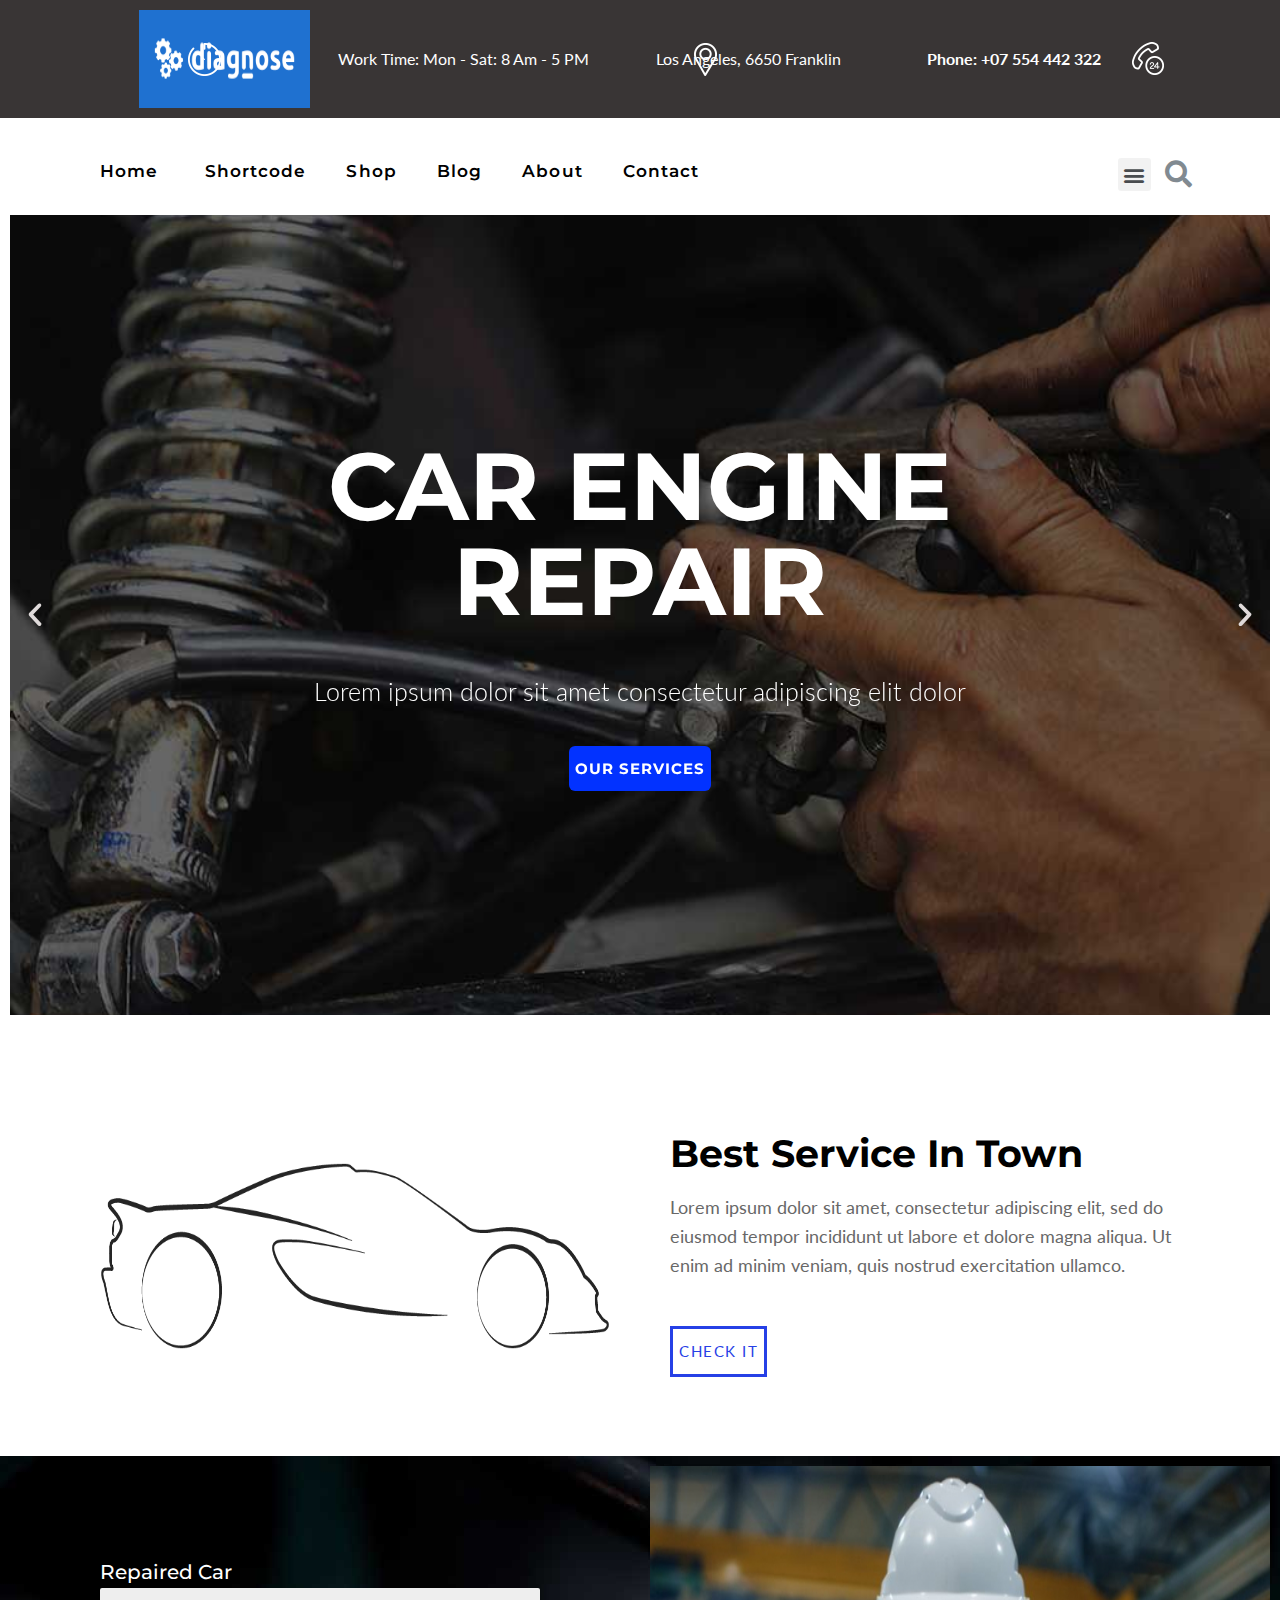
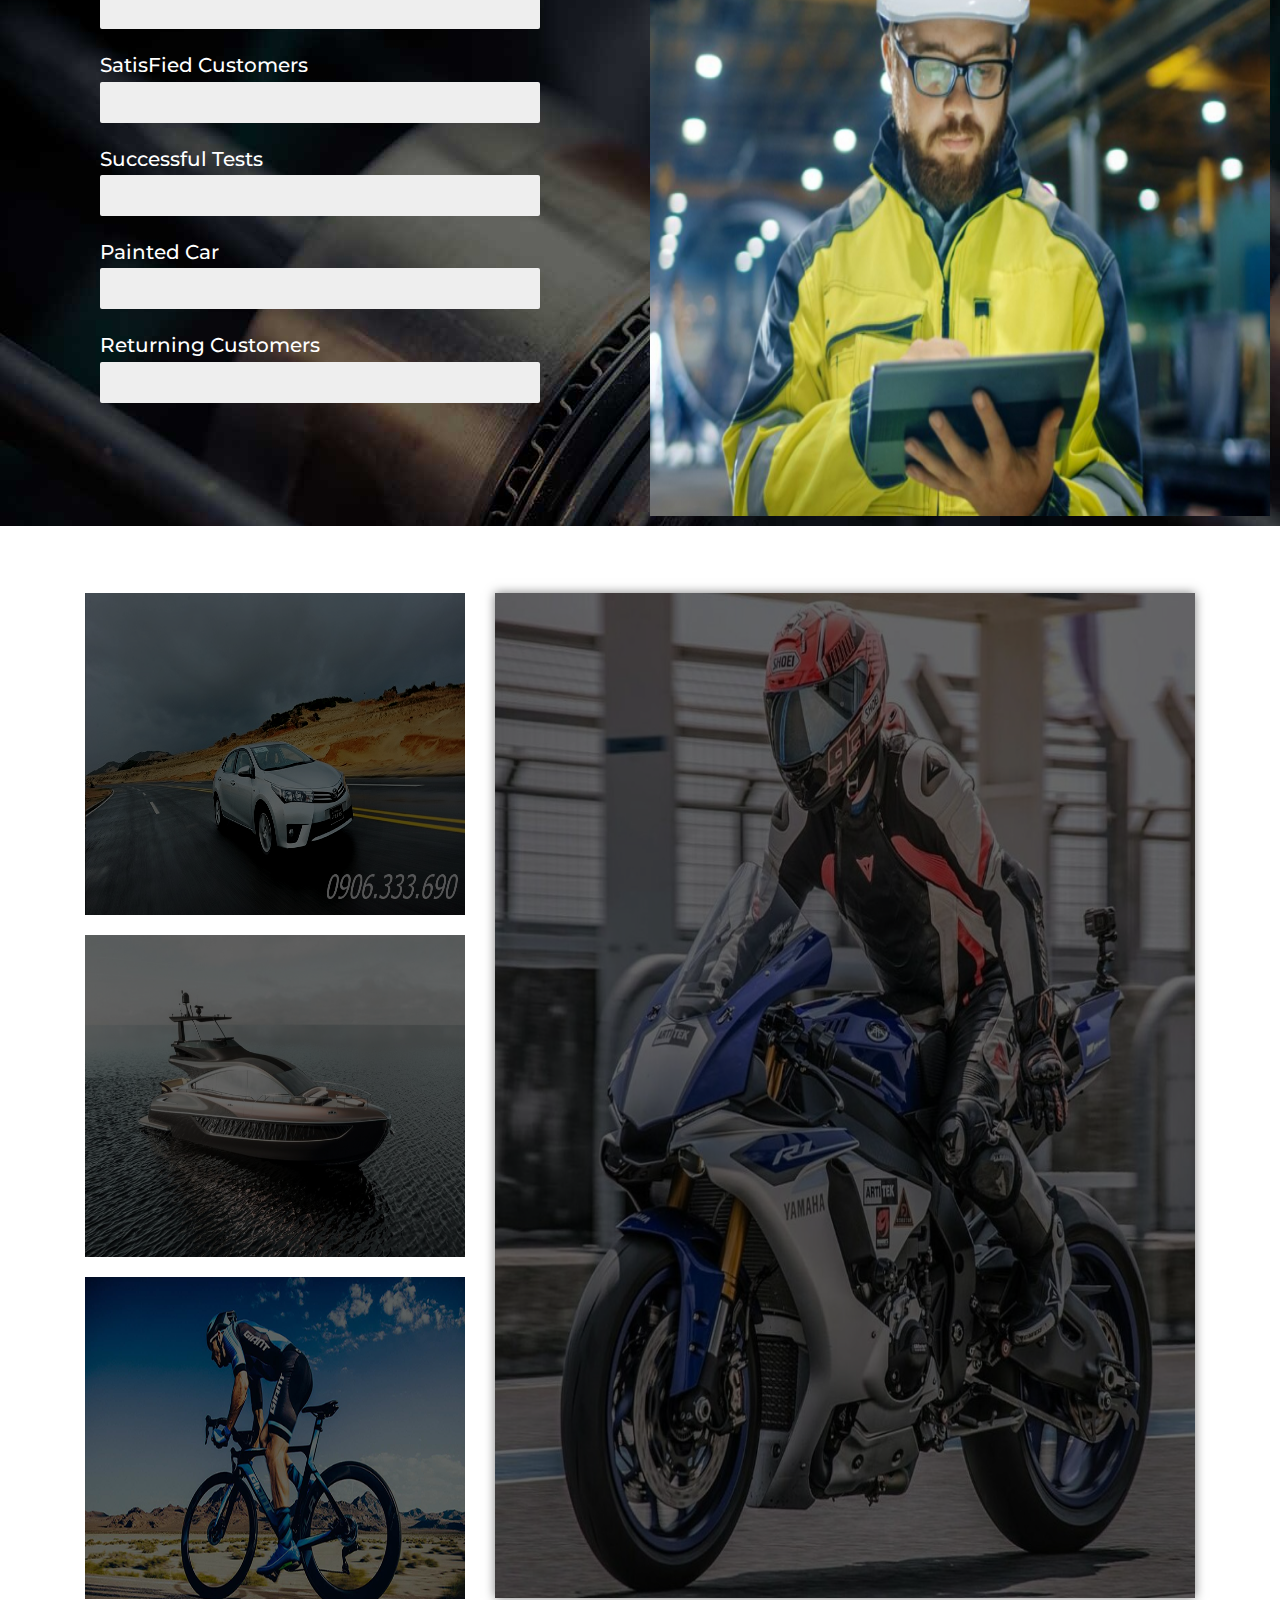
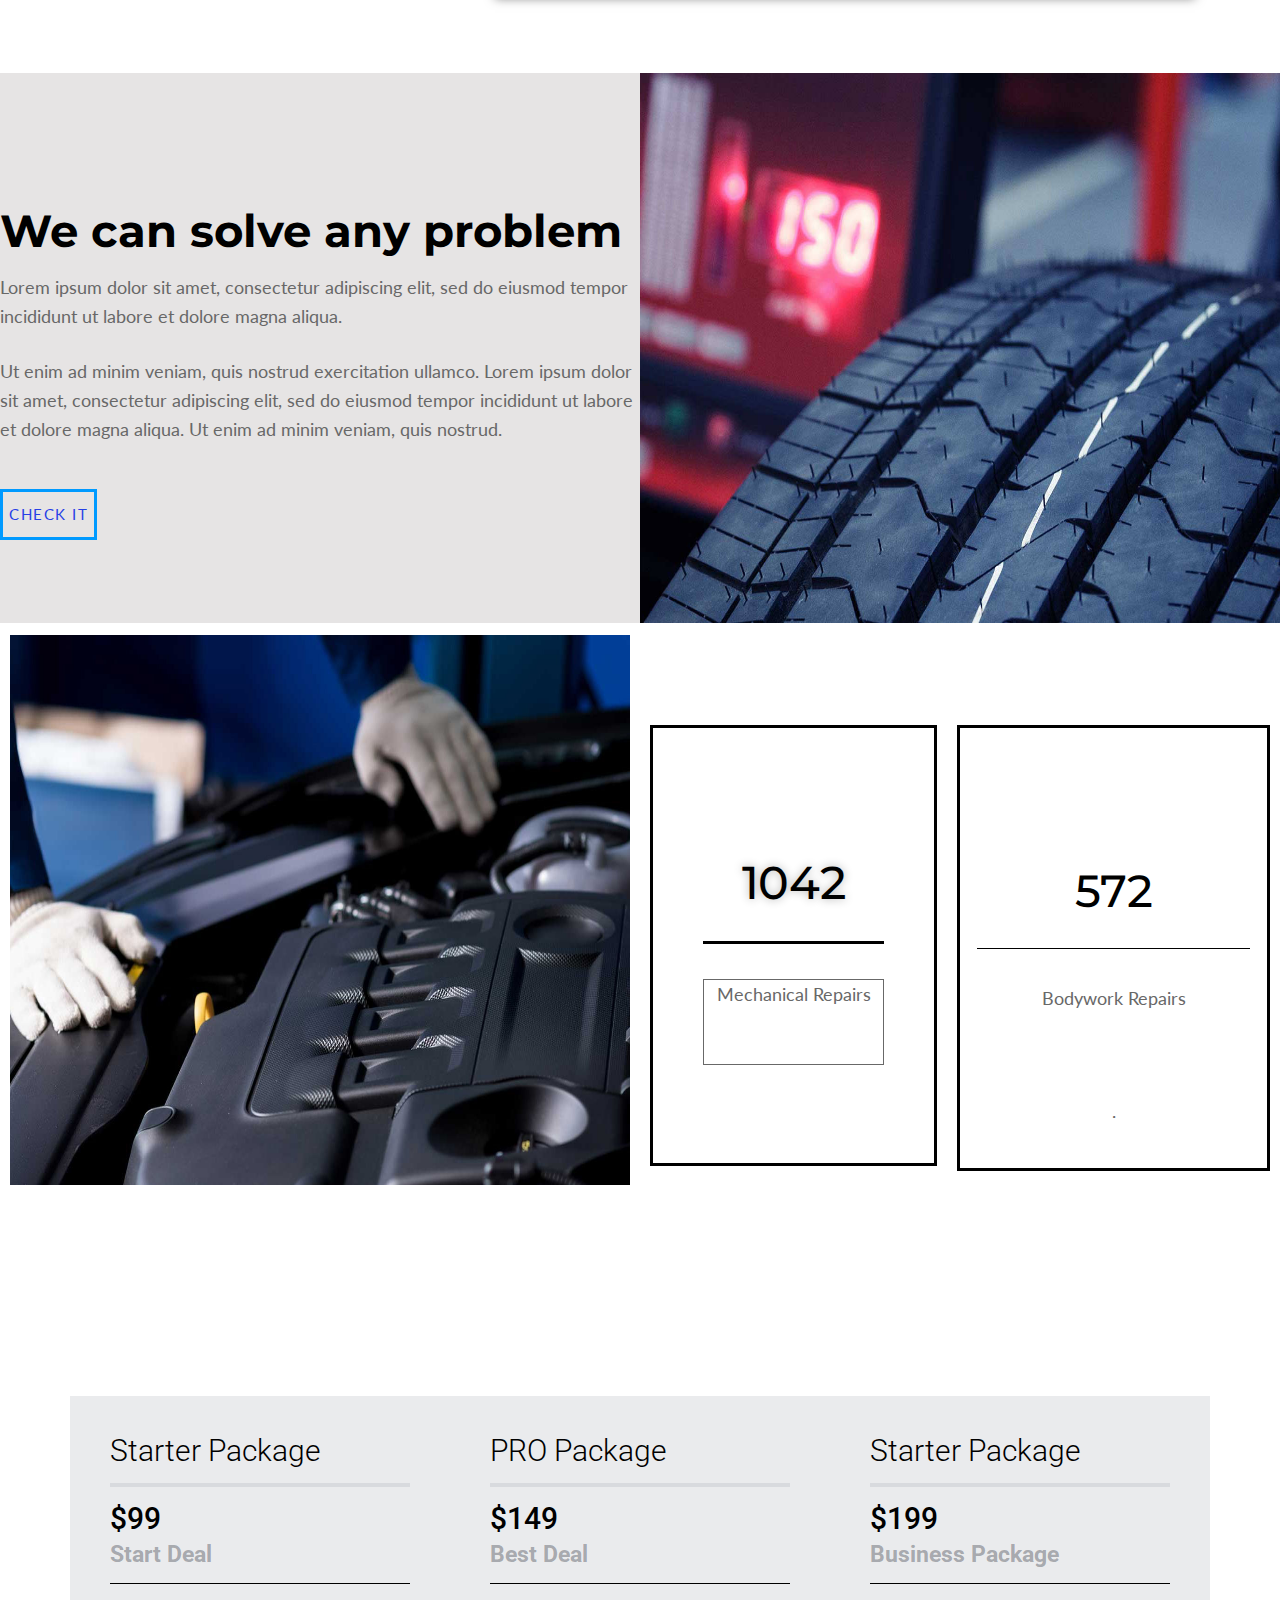
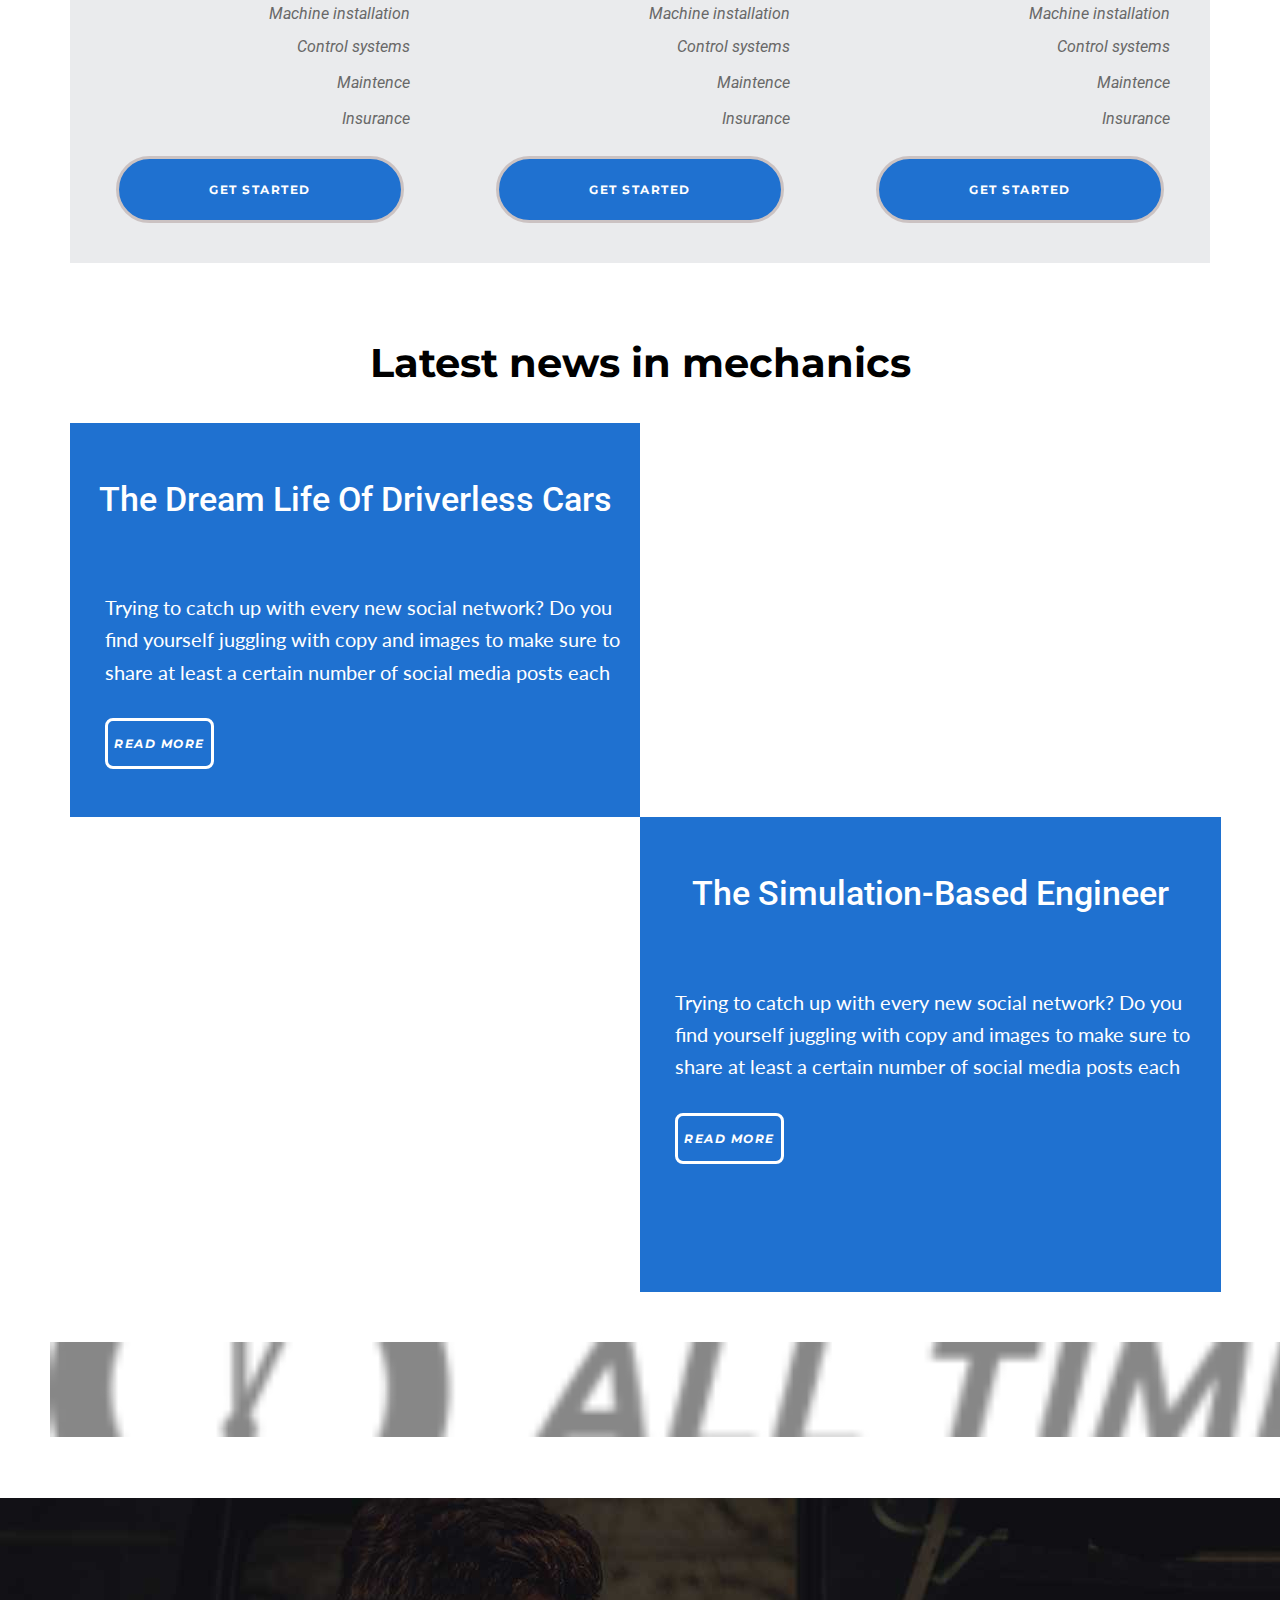
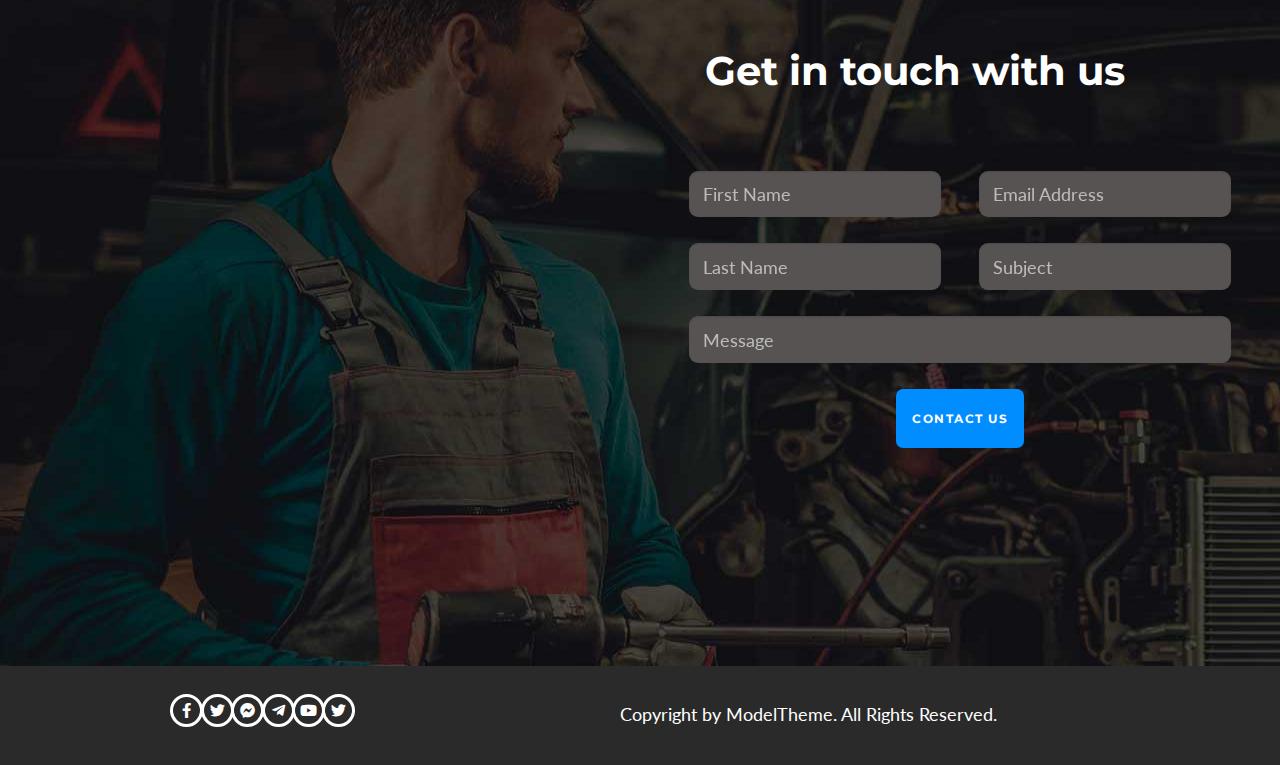
<file: trang-chu/main-home/index.html>
<!DOCTYPE html>
<html lang="vi">
<head>
	<meta charset="UTF-8">
		<title>Main Home</title>
<meta name="robots" content="max-image-preview:large">
<link rel="dns-prefetch" href="//fonts.googleapis.com">
<link rel="dns-prefetch" href="//s.w.org">
<link rel="alternate" type="application/rss+xml" title="Dòng thông tin  &raquo;" href="https://pvh19952011.github.io/giuaky/feed/">
<link rel="alternate" type="application/rss+xml" title="Dòng phản hồi  &raquo;" href="https://pvh19952011.github.io/giuaky/comments/feed/">
<script type="text/javascript">
window._wpemojiSettings = {"baseUrl":"https:\/\/s.w.org\/images\/core\/emoji\/13.1.0\/72x72\/","ext":".png","svgUrl":"https:\/\/s.w.org\/images\/core\/emoji\/13.1.0\/svg\/","svgExt":".svg","source":{"concatemoji":"https:\/\/pvh19952011.github.io\/giuaky\/wp-includes\/js\/wp-emoji-release.min.js?ver=5.9.3"}};
/*! This file is auto-generated */
!function(e,a,t){var n,r,o,i=a.createElement("canvas"),p=i.getContext&&i.getContext("2d");function s(e,t){var a=String.fromCharCode;p.clearRect(0,0,i.width,i.height),p.fillText(a.apply(this,e),0,0);e=i.toDataURL();return p.clearRect(0,0,i.width,i.height),p.fillText(a.apply(this,t),0,0),e===i.toDataURL()}function c(e){var t=a.createElement("script");t.src=e,t.defer=t.type="text/javascript",a.getElementsByTagName("head")[0].appendChild(t)}for(o=Array("flag","emoji"),t.supports={everything:!0,everythingExceptFlag:!0},r=0;r<o.length;r++)t.supports[o[r]]=function(e){if(!p||!p.fillText)return!1;switch(p.textBaseline="top",p.font="600 32px Arial",e){case"flag":return s([127987,65039,8205,9895,65039],[127987,65039,8203,9895,65039])?!1:!s([55356,56826,55356,56819],[55356,56826,8203,55356,56819])&&!s([55356,57332,56128,56423,56128,56418,56128,56421,56128,56430,56128,56423,56128,56447],[55356,57332,8203,56128,56423,8203,56128,56418,8203,56128,56421,8203,56128,56430,8203,56128,56423,8203,56128,56447]);case"emoji":return!s([10084,65039,8205,55357,56613],[10084,65039,8203,55357,56613])}return!1}(o[r]),t.supports.everything=t.supports.everything&&t.supports[o[r]],"flag"!==o[r]&&(t.supports.everythingExceptFlag=t.supports.everythingExceptFlag&&t.supports[o[r]]);t.supports.everythingExceptFlag=t.supports.everythingExceptFlag&&!t.supports.flag,t.DOMReady=!1,t.readyCallback=function(){t.DOMReady=!0},t.supports.everything||(n=function(){t.readyCallback()},a.addEventListener?(a.addEventListener("DOMContentLoaded",n,!1),e.addEventListener("load",n,!1)):(e.attachEvent("onload",n),a.attachEvent("onreadystatechange",function(){"complete"===a.readyState&&t.readyCallback()})),(n=t.source||{}).concatemoji?c(n.concatemoji):n.wpemoji&&n.twemoji&&(c(n.twemoji),c(n.wpemoji)))}(window,document,window._wpemojiSettings);
</script>
<style type="text/css">img.wp-smiley,
img.emoji {
	display: inline !important;
	border: none !important;
	box-shadow: none !important;
	height: 1em !important;
	width: 1em !important;
	margin: 0 0.07em !important;
	vertical-align: -0.1em !important;
	background: none !important;
	padding: 0 !important;
}</style>
	<link rel="stylesheet" id="wp-block-library-css" href="https://pvh19952011.github.io/giuaky/wp-includes/css/dist/block-library/style.min.css?ver=5.9.3" type="text/css" media="all">
<style id="global-styles-inline-css" type="text/css">body{--wp--preset--color--black: #000000;--wp--preset--color--cyan-bluish-gray: #abb8c3;--wp--preset--color--white: #ffffff;--wp--preset--color--pale-pink: #f78da7;--wp--preset--color--vivid-red: #cf2e2e;--wp--preset--color--luminous-vivid-orange: #ff6900;--wp--preset--color--luminous-vivid-amber: #fcb900;--wp--preset--color--light-green-cyan: #7bdcb5;--wp--preset--color--vivid-green-cyan: #00d084;--wp--preset--color--pale-cyan-blue: #8ed1fc;--wp--preset--color--vivid-cyan-blue: #0693e3;--wp--preset--color--vivid-purple: #9b51e0;--wp--preset--gradient--vivid-cyan-blue-to-vivid-purple: linear-gradient(135deg,rgba(6,147,227,1) 0%,rgb(155,81,224) 100%);--wp--preset--gradient--light-green-cyan-to-vivid-green-cyan: linear-gradient(135deg,rgb(122,220,180) 0%,rgb(0,208,130) 100%);--wp--preset--gradient--luminous-vivid-amber-to-luminous-vivid-orange: linear-gradient(135deg,rgba(252,185,0,1) 0%,rgba(255,105,0,1) 100%);--wp--preset--gradient--luminous-vivid-orange-to-vivid-red: linear-gradient(135deg,rgba(255,105,0,1) 0%,rgb(207,46,46) 100%);--wp--preset--gradient--very-light-gray-to-cyan-bluish-gray: linear-gradient(135deg,rgb(238,238,238) 0%,rgb(169,184,195) 100%);--wp--preset--gradient--cool-to-warm-spectrum: linear-gradient(135deg,rgb(74,234,220) 0%,rgb(151,120,209) 20%,rgb(207,42,186) 40%,rgb(238,44,130) 60%,rgb(251,105,98) 80%,rgb(254,248,76) 100%);--wp--preset--gradient--blush-light-purple: linear-gradient(135deg,rgb(255,206,236) 0%,rgb(152,150,240) 100%);--wp--preset--gradient--blush-bordeaux: linear-gradient(135deg,rgb(254,205,165) 0%,rgb(254,45,45) 50%,rgb(107,0,62) 100%);--wp--preset--gradient--luminous-dusk: linear-gradient(135deg,rgb(255,203,112) 0%,rgb(199,81,192) 50%,rgb(65,88,208) 100%);--wp--preset--gradient--pale-ocean: linear-gradient(135deg,rgb(255,245,203) 0%,rgb(182,227,212) 50%,rgb(51,167,181) 100%);--wp--preset--gradient--electric-grass: linear-gradient(135deg,rgb(202,248,128) 0%,rgb(113,206,126) 100%);--wp--preset--gradient--midnight: linear-gradient(135deg,rgb(2,3,129) 0%,rgb(40,116,252) 100%);--wp--preset--duotone--dark-grayscale: url('#wp-duotone-dark-grayscale');--wp--preset--duotone--grayscale: url('#wp-duotone-grayscale');--wp--preset--duotone--purple-yellow: url('#wp-duotone-purple-yellow');--wp--preset--duotone--blue-red: url('#wp-duotone-blue-red');--wp--preset--duotone--midnight: url('#wp-duotone-midnight');--wp--preset--duotone--magenta-yellow: url('#wp-duotone-magenta-yellow');--wp--preset--duotone--purple-green: url('#wp-duotone-purple-green');--wp--preset--duotone--blue-orange: url('#wp-duotone-blue-orange');--wp--preset--font-size--small: 13px;--wp--preset--font-size--medium: 20px;--wp--preset--font-size--large: 36px;--wp--preset--font-size--x-large: 42px;}.has-black-color{color: var(--wp--preset--color--black) !important;}.has-cyan-bluish-gray-color{color: var(--wp--preset--color--cyan-bluish-gray) !important;}.has-white-color{color: var(--wp--preset--color--white) !important;}.has-pale-pink-color{color: var(--wp--preset--color--pale-pink) !important;}.has-vivid-red-color{color: var(--wp--preset--color--vivid-red) !important;}.has-luminous-vivid-orange-color{color: var(--wp--preset--color--luminous-vivid-orange) !important;}.has-luminous-vivid-amber-color{color: var(--wp--preset--color--luminous-vivid-amber) !important;}.has-light-green-cyan-color{color: var(--wp--preset--color--light-green-cyan) !important;}.has-vivid-green-cyan-color{color: var(--wp--preset--color--vivid-green-cyan) !important;}.has-pale-cyan-blue-color{color: var(--wp--preset--color--pale-cyan-blue) !important;}.has-vivid-cyan-blue-color{color: var(--wp--preset--color--vivid-cyan-blue) !important;}.has-vivid-purple-color{color: var(--wp--preset--color--vivid-purple) !important;}.has-black-background-color{background-color: var(--wp--preset--color--black) !important;}.has-cyan-bluish-gray-background-color{background-color: var(--wp--preset--color--cyan-bluish-gray) !important;}.has-white-background-color{background-color: var(--wp--preset--color--white) !important;}.has-pale-pink-background-color{background-color: var(--wp--preset--color--pale-pink) !important;}.has-vivid-red-background-color{background-color: var(--wp--preset--color--vivid-red) !important;}.has-luminous-vivid-orange-background-color{background-color: var(--wp--preset--color--luminous-vivid-orange) !important;}.has-luminous-vivid-amber-background-color{background-color: var(--wp--preset--color--luminous-vivid-amber) !important;}.has-light-green-cyan-background-color{background-color: var(--wp--preset--color--light-green-cyan) !important;}.has-vivid-green-cyan-background-color{background-color: var(--wp--preset--color--vivid-green-cyan) !important;}.has-pale-cyan-blue-background-color{background-color: var(--wp--preset--color--pale-cyan-blue) !important;}.has-vivid-cyan-blue-background-color{background-color: var(--wp--preset--color--vivid-cyan-blue) !important;}.has-vivid-purple-background-color{background-color: var(--wp--preset--color--vivid-purple) !important;}.has-black-border-color{border-color: var(--wp--preset--color--black) !important;}.has-cyan-bluish-gray-border-color{border-color: var(--wp--preset--color--cyan-bluish-gray) !important;}.has-white-border-color{border-color: var(--wp--preset--color--white) !important;}.has-pale-pink-border-color{border-color: var(--wp--preset--color--pale-pink) !important;}.has-vivid-red-border-color{border-color: var(--wp--preset--color--vivid-red) !important;}.has-luminous-vivid-orange-border-color{border-color: var(--wp--preset--color--luminous-vivid-orange) !important;}.has-luminous-vivid-amber-border-color{border-color: var(--wp--preset--color--luminous-vivid-amber) !important;}.has-light-green-cyan-border-color{border-color: var(--wp--preset--color--light-green-cyan) !important;}.has-vivid-green-cyan-border-color{border-color: var(--wp--preset--color--vivid-green-cyan) !important;}.has-pale-cyan-blue-border-color{border-color: var(--wp--preset--color--pale-cyan-blue) !important;}.has-vivid-cyan-blue-border-color{border-color: var(--wp--preset--color--vivid-cyan-blue) !important;}.has-vivid-purple-border-color{border-color: var(--wp--preset--color--vivid-purple) !important;}.has-vivid-cyan-blue-to-vivid-purple-gradient-background{background: var(--wp--preset--gradient--vivid-cyan-blue-to-vivid-purple) !important;}.has-light-green-cyan-to-vivid-green-cyan-gradient-background{background: var(--wp--preset--gradient--light-green-cyan-to-vivid-green-cyan) !important;}.has-luminous-vivid-amber-to-luminous-vivid-orange-gradient-background{background: var(--wp--preset--gradient--luminous-vivid-amber-to-luminous-vivid-orange) !important;}.has-luminous-vivid-orange-to-vivid-red-gradient-background{background: var(--wp--preset--gradient--luminous-vivid-orange-to-vivid-red) !important;}.has-very-light-gray-to-cyan-bluish-gray-gradient-background{background: var(--wp--preset--gradient--very-light-gray-to-cyan-bluish-gray) !important;}.has-cool-to-warm-spectrum-gradient-background{background: var(--wp--preset--gradient--cool-to-warm-spectrum) !important;}.has-blush-light-purple-gradient-background{background: var(--wp--preset--gradient--blush-light-purple) !important;}.has-blush-bordeaux-gradient-background{background: var(--wp--preset--gradient--blush-bordeaux) !important;}.has-luminous-dusk-gradient-background{background: var(--wp--preset--gradient--luminous-dusk) !important;}.has-pale-ocean-gradient-background{background: var(--wp--preset--gradient--pale-ocean) !important;}.has-electric-grass-gradient-background{background: var(--wp--preset--gradient--electric-grass) !important;}.has-midnight-gradient-background{background: var(--wp--preset--gradient--midnight) !important;}.has-small-font-size{font-size: var(--wp--preset--font-size--small) !important;}.has-medium-font-size{font-size: var(--wp--preset--font-size--medium) !important;}.has-large-font-size{font-size: var(--wp--preset--font-size--large) !important;}.has-x-large-font-size{font-size: var(--wp--preset--font-size--x-large) !important;}</style>
<link rel="stylesheet" id="c80dd3384-css" href="https://pvh19952011.github.io/giuaky/wp-content/uploads/sites/2/essential-addons-elementor/734e5f942.min.css?ver=1654497360" type="text/css" media="all">
<link rel="stylesheet" id="elementor-icons-css" href="https://pvh19952011.github.io/giuaky/wp-content/plugins/elementor/assets/lib/eicons/css/elementor-icons.min.css?ver=5.15.0" type="text/css" media="all">
<style id="elementor-icons-inline-css" type="text/css">.elementor-add-new-section .elementor-add-templately-promo-button{
            background-color: #5d4fff;
            background-image: url(https://pvh19952011.github.io/giuaky/wp-content/plugins/essential-addons-for-elementor-lite/assets/admin/images/templately/logo-icon.svg);
            background-repeat: no-repeat;
            background-position: center center;
            margin-left: 5px;
            position: relative;
            bottom: 5px;
        }</style>
<link rel="stylesheet" id="elementor-frontend-css" href="https://pvh19952011.github.io/giuaky/wp-content/plugins/elementor/assets/css/frontend-lite.min.css?ver=3.6.5" type="text/css" media="all">
<link rel="stylesheet" id="elementor-post-4-css" href="https://pvh19952011.github.io/giuaky/wp-content/uploads/sites/2/elementor/css/post-4.css?ver=1654083598" type="text/css" media="all">
<link rel="stylesheet" id="elementor-pro-css" href="https://pvh19952011.github.io/giuaky/wp-content/plugins/elementor-pro/assets/css/frontend-lite.min.css?ver=3.3.2" type="text/css" media="all">
<link rel="stylesheet" id="font-awesome-5-all-css" href="https://pvh19952011.github.io/giuaky/wp-content/plugins/elementor/assets/lib/font-awesome/css/all.min.css?ver=5.1.2" type="text/css" media="all">
<link rel="stylesheet" id="font-awesome-4-shim-css" href="https://pvh19952011.github.io/giuaky/wp-content/plugins/elementor/assets/lib/font-awesome/css/v4-shims.min.css?ver=5.1.2" type="text/css" media="all">
<link rel="stylesheet" id="elementor-post-93-css" href="https://pvh19952011.github.io/giuaky/wp-content/uploads/sites/2/elementor/css/post-93.css?ver=1654496881" type="text/css" media="all">
<link rel="stylesheet" id="font-awesome-css" href="https://pvh19952011.github.io/giuaky/wp-content/plugins/elementor/assets/lib/font-awesome/css/font-awesome.min.css?ver=4.7.0" type="text/css" media="all">
<link rel="stylesheet" id="customify-google-font-css" href="//fonts.googleapis.com/css?family=Lato%3A100%2C100i%2C300%2C300i%2C400%2C400i%2C700%2C700i%2C900%2C900i&#038;ver=0.3.7" type="text/css" media="all">
<link rel="stylesheet" id="customify-style-css" href="https://pvh19952011.github.io/giuaky/wp-content/themes/customify/style.min.css?ver=0.3.7" type="text/css" media="all">
<style id="customify-style-inline-css" type="text/css">.header-top .header--row-inner,.button,button,button.button,input[type="button"],input[type="reset"],input[type="submit"],.button:not(.components-button):not(.customize-partial-edit-shortcut-button), input[type="button"]:not(.components-button):not(.customize-partial-edit-shortcut-button),input[type="reset"]:not(.components-button):not(.customize-partial-edit-shortcut-button), input[type="submit"]:not(.components-button):not(.customize-partial-edit-shortcut-button),.pagination .nav-links > *:hover,.pagination .nav-links span,.nav-menu-desktop.style-full-height .primary-menu-ul > li.current-menu-item > a, .nav-menu-desktop.style-full-height .primary-menu-ul > li.current-menu-ancestor > a,.nav-menu-desktop.style-full-height .primary-menu-ul > li > a:hover,.posts-layout .readmore-button:hover{    background-color: #235787;}.posts-layout .readmore-button {color: #235787;}.pagination .nav-links > *:hover,.pagination .nav-links span,.entry-single .tags-links a:hover, .entry-single .cat-links a:hover,.posts-layout .readmore-button,.posts-layout .readmore-button:hover{    border-color: #235787;}.customify-builder-btn{    background-color: #c3512f;}body{    color: #686868;}abbr, acronym {    border-bottom-color: #686868;}a                   {                    color: #1e4b75;}a:hover, a:focus,.link-meta:hover, .link-meta a:hover{    color: #111111;}h2 + h3, .comments-area h2 + .comments-title, .h2 + h3, .comments-area .h2 + .comments-title, .page-breadcrumb {    border-top-color: #eaecee;}blockquote,.site-content .widget-area .menu li.current-menu-item > a:before{    border-left-color: #eaecee;}@media screen and (min-width: 64em) {    .comment-list .children li.comment {        border-left-color: #eaecee;    }    .comment-list .children li.comment:after {        background-color: #eaecee;    }}.page-titlebar, .page-breadcrumb,.posts-layout .entry-inner {    border-bottom-color: #eaecee;}.header-search-form .search-field,.entry-content .page-links a,.header-search-modal,.pagination .nav-links > *,.entry-footer .tags-links a, .entry-footer .cat-links a,.search .content-area article,.site-content .widget-area .menu li.current-menu-item > a,.posts-layout .entry-inner,.post-navigation .nav-links,article.comment .comment-meta,.widget-area .widget_pages li a, .widget-area .widget_categories li a, .widget-area .widget_archive li a, .widget-area .widget_meta li a, .widget-area .widget_nav_menu li a, .widget-area .widget_product_categories li a, .widget-area .widget_recent_entries li a, .widget-area .widget_rss li a,.widget-area .widget_recent_comments li{    border-color: #eaecee;}.header-search-modal::before {    border-top-color: #eaecee;    border-left-color: #eaecee;}@media screen and (min-width: 48em) {    .content-sidebar.sidebar_vertical_border .content-area {        border-right-color: #eaecee;    }    .sidebar-content.sidebar_vertical_border .content-area {        border-left-color: #eaecee;    }    .sidebar-sidebar-content.sidebar_vertical_border .sidebar-primary {        border-right-color: #eaecee;    }    .sidebar-sidebar-content.sidebar_vertical_border .sidebar-secondary {        border-right-color: #eaecee;    }    .content-sidebar-sidebar.sidebar_vertical_border .sidebar-primary {        border-left-color: #eaecee;    }    .content-sidebar-sidebar.sidebar_vertical_border .sidebar-secondary {        border-left-color: #eaecee;    }    .sidebar-content-sidebar.sidebar_vertical_border .content-area {        border-left-color: #eaecee;        border-right-color: #eaecee;    }    .sidebar-content-sidebar.sidebar_vertical_border .content-area {        border-left-color: #eaecee;        border-right-color: #eaecee;    }}article.comment .comment-post-author {background: #6d6d6d;}.pagination .nav-links > *,.link-meta, .link-meta a,.color-meta,.entry-single .tags-links:before, .entry-single .cats-links:before{    color: #6d6d6d;}h1, h2, h3, h4, h5, h6 { color: #2b2b2b;}.site-content .widget-title { color: #444444;}#page-cover {background-image: url("https://pvh19952011.github.io/giuaky/wp-content/themes/customify/assets/images/default-cover.jpg");}.header--row:not(.header--transparent).header-top .header--row-inner  {background-color: #2d2d2d;} .sub-menu .li-duplicator {display:none !important;}.header-search_icon-item .header-search-modal  {border-style: solid;} .header-search_icon-item .search-field  {border-style: solid;} .dark-mode .header-search_box-item .search-form-fields, .header-search_box-item .search-form-fields  {border-style: solid;} #cb-row--footer-bottom .footer--row-inner {background-color: #262626}.builder-item--footer_copyright, .builder-item--footer_copyright p {font-family: "Lato";font-weight: 300italic;font-size: 16px;}body  {background-color: #FFFFFF;} .site-content .content-area  {background-color: #FFFFFF;} /* CSS for desktop */#page-cover .page-cover-inner {min-height: 300px;}.header--row.header-top .customify-grid, .header--row.header-top .style-full-height .primary-menu-ul > li > a {min-height: 0px;}.header--row.header-main .customify-grid, .header--row.header-main .style-full-height .primary-menu-ul > li > a {min-height: 90px;}.header--row.header-bottom .customify-grid, .header--row.header-bottom .style-full-height .primary-menu-ul > li > a {min-height: 55px;}.site-header .site-branding img { max-width: 348px; } .site-header .cb-row--mobile .site-branding img { width: 348px; }.header--row .builder-first--nav-icon {text-align: right;}.header-search_icon-item .search-submit {margin-left: -40px;}.header-search_box-item .search-submit{margin-left: -40px;} .header-search_box-item .woo_bootster_search .search-submit{margin-left: -40px;} .header-search_box-item .header-search-form button.search-submit{margin-left:-40px;}.header--row .builder-first--primary-menu {text-align: right;}.footer--row .builder-item--footer_copyright, .builder-item.builder-item--group .item--inner.builder-item--footer_copyright {margin-top: 0px;margin-right: 0px;margin-bottom: 0px;margin-left: 200px;}/* CSS for tablet */@media screen and (max-width: 1024px) { #page-cover .page-cover-inner {min-height: 250px;}.header--row .builder-first--nav-icon {text-align: right;}.header-search_icon-item .search-submit {margin-left: -40px;}.header-search_box-item .search-submit{margin-left: -40px;} .header-search_box-item .woo_bootster_search .search-submit{margin-left: -40px;} .header-search_box-item .header-search-form button.search-submit{margin-left:-40px;} }/* CSS for mobile */@media screen and (max-width: 568px) { #page-cover .page-cover-inner {min-height: 200px;}.header--row.header-top .customify-grid, .header--row.header-top .style-full-height .primary-menu-ul > li > a {min-height: 33px;}.header--row .builder-first--nav-icon {text-align: right;}.header-search_icon-item .search-submit {margin-left: -40px;}.header-search_box-item .search-submit{margin-left: -40px;} .header-search_box-item .woo_bootster_search .search-submit{margin-left: -40px;} .header-search_box-item .header-search-form button.search-submit{margin-left:-40px;} }</style>
<link rel="stylesheet" id="google-fonts-1-css" href="https://fonts.googleapis.com/css?family=Montserrat%3A100%2C100italic%2C200%2C200italic%2C300%2C300italic%2C400%2C400italic%2C500%2C500italic%2C600%2C600italic%2C700%2C700italic%2C800%2C800italic%2C900%2C900italic%7CLato%3A100%2C100italic%2C200%2C200italic%2C300%2C300italic%2C400%2C400italic%2C500%2C500italic%2C600%2C600italic%2C700%2C700italic%2C800%2C800italic%2C900%2C900italic%7CRoboto%3A100%2C100italic%2C200%2C200italic%2C300%2C300italic%2C400%2C400italic%2C500%2C500italic%2C600%2C600italic%2C700%2C700italic%2C800%2C800italic%2C900%2C900italic%7CKadwa%3A100%2C100italic%2C200%2C200italic%2C300%2C300italic%2C400%2C400italic%2C500%2C500italic%2C600%2C600italic%2C700%2C700italic%2C800%2C800italic%2C900%2C900italic&#038;display=auto&#038;subset=vietnamese&#038;ver=5.9.3" type="text/css" media="all">
<link rel="stylesheet" id="elementor-icons-shared-0-css" href="https://pvh19952011.github.io/giuaky/wp-content/plugins/elementor/assets/lib/font-awesome/css/fontawesome.min.css?ver=5.15.3" type="text/css" media="all">
<link rel="stylesheet" id="elementor-icons-fa-solid-css" href="https://pvh19952011.github.io/giuaky/wp-content/plugins/elementor/assets/lib/font-awesome/css/solid.min.css?ver=5.15.3" type="text/css" media="all">
<link rel="stylesheet" id="elementor-icons-fa-brands-css" href="https://pvh19952011.github.io/giuaky/wp-content/plugins/elementor/assets/lib/font-awesome/css/brands.min.css?ver=5.15.3" type="text/css" media="all">
<script type="text/javascript" src="https://pvh19952011.github.io/giuaky/wp-includes/js/jquery/jquery.min.js?ver=3.6.0" id="jquery-core-js"></script>
<script type="text/javascript" src="https://pvh19952011.github.io/giuaky/wp-includes/js/jquery/jquery-migrate.min.js?ver=3.3.2" id="jquery-migrate-js"></script>
<script type="text/javascript" src="https://pvh19952011.github.io/giuaky/wp-content/plugins/elementor/assets/lib/font-awesome/js/v4-shims.min.js?ver=5.1.2" id="font-awesome-4-shim-js"></script>
<link rel="https://api.w.org/" href="https://pvh19952011.github.io/giuaky/wp-json/">
<link rel="alternate" type="application/json" href="https://pvh19952011.github.io/giuaky/wp-json/wp/v2/pages/93">
<link rel="EditURI" type="application/rsd+xml" title="RSD" href="https://pvh19952011.github.io/giuaky/xmlrpc.php?rsd">
<link rel="wlwmanifest" type="application/wlwmanifest+xml" href="https://pvh19952011.github.io/giuaky/wp-includes/wlwmanifest.xml"> 
<meta name="generator" content="WordPress 5.9.3">
<link rel="canonical" href="https://pvh19952011.github.io/giuaky/trang-chu/main-home/">
<link rel="shortlink" href="https://pvh19952011.github.io/giuaky/?p=93">
<link rel="alternate" type="application/json+oembed" href="https://pvh19952011.github.io/giuaky/wp-json/oembed/1.0/embed?url=https%3A%2F%2Fpvh19952011.github.io%2Fgiuaky%2Ftrang-chu%2Fmain-home%2F">
<link rel="alternate" type="text/xml+oembed" href="https://pvh19952011.github.io/giuaky/wp-json/oembed/1.0/embed?url=https%3A%2F%2Fpvh19952011.github.io%2Fgiuaky%2Ftrang-chu%2Fmain-home%2F&#038;format=xml">
	<meta name="viewport" content="width=device-width, initial-scale=1.0, viewport-fit=cover">
</head>
<body class="page-template page-template-elementor_canvas page page-id-93 page-child parent-pageid-67 wp-custom-logo content main-layout-content site-full-width menu_sidebar_slide_left elementor-default elementor-template-canvas elementor-kit-4 elementor-page elementor-page-93">
	<svg xmlns="http://www.w3.org/2000/svg" viewbox="0 0 0 0" width="0" height="0" focusable="false" role="none" style="visibility: hidden; position: absolute; left: -9999px; overflow: hidden;"><defs><filter id="wp-duotone-dark-grayscale"><fecolormatrix color-interpolation-filters="sRGB" type="matrix" values=" .299 .587 .114 0 0 .299 .587 .114 0 0 .299 .587 .114 0 0 .299 .587 .114 0 0 "></fecolormatrix><fecomponenttransfer color-interpolation-filters="sRGB"><fefuncr type="table" tablevalues="0 0.49803921568627"></fefuncr><fefuncg type="table" tablevalues="0 0.49803921568627"></fefuncg><fefuncb type="table" tablevalues="0 0.49803921568627"></fefuncb><fefunca type="table" tablevalues="1 1"></fefunca></fecomponenttransfer><fecomposite in2="SourceGraphic" operator="in"></fecomposite></filter></defs></svg><svg xmlns="http://www.w3.org/2000/svg" viewbox="0 0 0 0" width="0" height="0" focusable="false" role="none" style="visibility: hidden; position: absolute; left: -9999px; overflow: hidden;"><defs><filter id="wp-duotone-grayscale"><fecolormatrix color-interpolation-filters="sRGB" type="matrix" values=" .299 .587 .114 0 0 .299 .587 .114 0 0 .299 .587 .114 0 0 .299 .587 .114 0 0 "></fecolormatrix><fecomponenttransfer color-interpolation-filters="sRGB"><fefuncr type="table" tablevalues="0 1"></fefuncr><fefuncg type="table" tablevalues="0 1"></fefuncg><fefuncb type="table" tablevalues="0 1"></fefuncb><fefunca type="table" tablevalues="1 1"></fefunca></fecomponenttransfer><fecomposite in2="SourceGraphic" operator="in"></fecomposite></filter></defs></svg><svg xmlns="http://www.w3.org/2000/svg" viewbox="0 0 0 0" width="0" height="0" focusable="false" role="none" style="visibility: hidden; position: absolute; left: -9999px; overflow: hidden;"><defs><filter id="wp-duotone-purple-yellow"><fecolormatrix color-interpolation-filters="sRGB" type="matrix" values=" .299 .587 .114 0 0 .299 .587 .114 0 0 .299 .587 .114 0 0 .299 .587 .114 0 0 "></fecolormatrix><fecomponenttransfer color-interpolation-filters="sRGB"><fefuncr type="table" tablevalues="0.54901960784314 0.98823529411765"></fefuncr><fefuncg type="table" tablevalues="0 1"></fefuncg><fefuncb type="table" tablevalues="0.71764705882353 0.25490196078431"></fefuncb><fefunca type="table" tablevalues="1 1"></fefunca></fecomponenttransfer><fecomposite in2="SourceGraphic" operator="in"></fecomposite></filter></defs></svg><svg xmlns="http://www.w3.org/2000/svg" viewbox="0 0 0 0" width="0" height="0" focusable="false" role="none" style="visibility: hidden; position: absolute; left: -9999px; overflow: hidden;"><defs><filter id="wp-duotone-blue-red"><fecolormatrix color-interpolation-filters="sRGB" type="matrix" values=" .299 .587 .114 0 0 .299 .587 .114 0 0 .299 .587 .114 0 0 .299 .587 .114 0 0 "></fecolormatrix><fecomponenttransfer color-interpolation-filters="sRGB"><fefuncr type="table" tablevalues="0 1"></fefuncr><fefuncg type="table" tablevalues="0 0.27843137254902"></fefuncg><fefuncb type="table" tablevalues="0.5921568627451 0.27843137254902"></fefuncb><fefunca type="table" tablevalues="1 1"></fefunca></fecomponenttransfer><fecomposite in2="SourceGraphic" operator="in"></fecomposite></filter></defs></svg><svg xmlns="http://www.w3.org/2000/svg" viewbox="0 0 0 0" width="0" height="0" focusable="false" role="none" style="visibility: hidden; position: absolute; left: -9999px; overflow: hidden;"><defs><filter id="wp-duotone-midnight"><fecolormatrix color-interpolation-filters="sRGB" type="matrix" values=" .299 .587 .114 0 0 .299 .587 .114 0 0 .299 .587 .114 0 0 .299 .587 .114 0 0 "></fecolormatrix><fecomponenttransfer color-interpolation-filters="sRGB"><fefuncr type="table" tablevalues="0 0"></fefuncr><fefuncg type="table" tablevalues="0 0.64705882352941"></fefuncg><fefuncb type="table" tablevalues="0 1"></fefuncb><fefunca type="table" tablevalues="1 1"></fefunca></fecomponenttransfer><fecomposite in2="SourceGraphic" operator="in"></fecomposite></filter></defs></svg><svg xmlns="http://www.w3.org/2000/svg" viewbox="0 0 0 0" width="0" height="0" focusable="false" role="none" style="visibility: hidden; position: absolute; left: -9999px; overflow: hidden;"><defs><filter id="wp-duotone-magenta-yellow"><fecolormatrix color-interpolation-filters="sRGB" type="matrix" values=" .299 .587 .114 0 0 .299 .587 .114 0 0 .299 .587 .114 0 0 .299 .587 .114 0 0 "></fecolormatrix><fecomponenttransfer color-interpolation-filters="sRGB"><fefuncr type="table" tablevalues="0.78039215686275 1"></fefuncr><fefuncg type="table" tablevalues="0 0.94901960784314"></fefuncg><fefuncb type="table" tablevalues="0.35294117647059 0.47058823529412"></fefuncb><fefunca type="table" tablevalues="1 1"></fefunca></fecomponenttransfer><fecomposite in2="SourceGraphic" operator="in"></fecomposite></filter></defs></svg><svg xmlns="http://www.w3.org/2000/svg" viewbox="0 0 0 0" width="0" height="0" focusable="false" role="none" style="visibility: hidden; position: absolute; left: -9999px; overflow: hidden;"><defs><filter id="wp-duotone-purple-green"><fecolormatrix color-interpolation-filters="sRGB" type="matrix" values=" .299 .587 .114 0 0 .299 .587 .114 0 0 .299 .587 .114 0 0 .299 .587 .114 0 0 "></fecolormatrix><fecomponenttransfer color-interpolation-filters="sRGB"><fefuncr type="table" tablevalues="0.65098039215686 0.40392156862745"></fefuncr><fefuncg type="table" tablevalues="0 1"></fefuncg><fefuncb type="table" tablevalues="0.44705882352941 0.4"></fefuncb><fefunca type="table" tablevalues="1 1"></fefunca></fecomponenttransfer><fecomposite in2="SourceGraphic" operator="in"></fecomposite></filter></defs></svg><svg xmlns="http://www.w3.org/2000/svg" viewbox="0 0 0 0" width="0" height="0" focusable="false" role="none" style="visibility: hidden; position: absolute; left: -9999px; overflow: hidden;"><defs><filter id="wp-duotone-blue-orange"><fecolormatrix color-interpolation-filters="sRGB" type="matrix" values=" .299 .587 .114 0 0 .299 .587 .114 0 0 .299 .587 .114 0 0 .299 .587 .114 0 0 "></fecolormatrix><fecomponenttransfer color-interpolation-filters="sRGB"><fefuncr type="table" tablevalues="0.098039215686275 1"></fefuncr><fefuncg type="table" tablevalues="0 0.66274509803922"></fefuncg><fefuncb type="table" tablevalues="0.84705882352941 0.41960784313725"></fefuncb><fefunca type="table" tablevalues="1 1"></fefunca></fecomponenttransfer><fecomposite in2="SourceGraphic" operator="in"></fecomposite></filter></defs></svg>		<div data-elementor-type="wp-page" data-elementor-id="93" class="elementor elementor-93">
									<section class="elementor-section elementor-top-section elementor-element elementor-element-6bbfec9d elementor-section-full_width elementor-section-stretched elementor-section-height-default elementor-section-height-default" data-id="6bbfec9d" data-element_type="section" data-settings="{&quot;stretch_section&quot;:&quot;section-stretched&quot;,&quot;background_background&quot;:&quot;classic&quot;}">
						<div class="elementor-container elementor-column-gap-default">
					<div class="elementor-column elementor-col-16 elementor-top-column elementor-element elementor-element-12adf199" data-id="12adf199" data-element_type="column">
			<div class="elementor-widget-wrap">
									</div>
		</div>
				<div class="elementor-column elementor-col-16 elementor-top-column elementor-element elementor-element-166c1883" data-id="166c1883" data-element_type="column">
			<div class="elementor-widget-wrap elementor-element-populated">
								<div class="elementor-element elementor-element-41076d29 elementor-widget elementor-widget-image" data-id="41076d29" data-element_type="widget" data-widget_type="image.default">
				<div class="elementor-widget-container">
			<style>/*! elementor - v3.6.5 - 27-04-2022 */
.elementor-widget-image{text-align:center}.elementor-widget-image a{display:inline-block}.elementor-widget-image a img[src$=".svg"]{width:48px}.elementor-widget-image img{vertical-align:middle;display:inline-block}</style>												<img width="250" height="100" src="https://pvh19952011.github.io/giuaky/wp-content/uploads/sites/2/2022/05/logodiagnose.png" class="attachment-large size-large" alt="" loading="lazy">															</div>
				</div>
					</div>
		</div>
				<div class="elementor-column elementor-col-16 elementor-top-column elementor-element elementor-element-7f452f9a" data-id="7f452f9a" data-element_type="column">
			<div class="elementor-widget-wrap elementor-element-populated">
								<div class="elementor-element elementor-element-39f8554a elementor-widget elementor-widget-spacer" data-id="39f8554a" data-element_type="widget" data-widget_type="spacer.default">
				<div class="elementor-widget-container">
			<style>/*! elementor - v3.6.5 - 27-04-2022 */
.e-container.e-container--row .elementor-spacer-inner{width:var(--spacer-size)}.e-container.e-container--column .elementor-spacer-inner,.elementor-column .elementor-spacer-inner{height:var(--spacer-size)}</style>		<div class="elementor-spacer">
			<div class="elementor-spacer-inner"></div>
		</div>
				</div>
				</div>
				<div class="elementor-element elementor-element-7184da59 elementor-widget elementor-widget-heading" data-id="7184da59" data-element_type="widget" data-widget_type="heading.default">
				<div class="elementor-widget-container">
			<style>/*! elementor - v3.6.5 - 27-04-2022 */
.elementor-heading-title{padding:0;margin:0;line-height:1}.elementor-widget-heading .elementor-heading-title[class*=elementor-size-]>a{color:inherit;font-size:inherit;line-height:inherit}.elementor-widget-heading .elementor-heading-title.elementor-size-small{font-size:15px}.elementor-widget-heading .elementor-heading-title.elementor-size-medium{font-size:19px}.elementor-widget-heading .elementor-heading-title.elementor-size-large{font-size:29px}.elementor-widget-heading .elementor-heading-title.elementor-size-xl{font-size:39px}.elementor-widget-heading .elementor-heading-title.elementor-size-xxl{font-size:59px}</style>
<h4 class="elementor-heading-title elementor-size-default">Work Time: Mon - Sat: 8 Am - 5 PM

</h4>		</div>
				</div>
					</div>
		</div>
				<div class="elementor-column elementor-col-16 elementor-top-column elementor-element elementor-element-42d7c0b4" data-id="42d7c0b4" data-element_type="column">
			<div class="elementor-widget-wrap elementor-element-populated">
								<div class="elementor-element elementor-element-5d430f53 elementor-widget elementor-widget-spacer" data-id="5d430f53" data-element_type="widget" data-widget_type="spacer.default">
				<div class="elementor-widget-container">
					<div class="elementor-spacer">
			<div class="elementor-spacer-inner"></div>
		</div>
				</div>
				</div>
				<div class="elementor-element elementor-element-1f5fcd39 elementor-widget elementor-widget-heading" data-id="1f5fcd39" data-element_type="widget" data-widget_type="heading.default">
				<div class="elementor-widget-container">
			<h4 class="elementor-heading-title elementor-size-default">Los Angeles, 6650 Franklin

</h4>		</div>
				</div>
					</div>
		</div>
				<div class="elementor-column elementor-col-16 elementor-top-column elementor-element elementor-element-4976b6ff" data-id="4976b6ff" data-element_type="column">
			<div class="elementor-widget-wrap elementor-element-populated">
								<div class="elementor-element elementor-element-3df7acf4 elementor-widget elementor-widget-spacer" data-id="3df7acf4" data-element_type="widget" data-widget_type="spacer.default">
				<div class="elementor-widget-container">
					<div class="elementor-spacer">
			<div class="elementor-spacer-inner"></div>
		</div>
				</div>
				</div>
				<div class="elementor-element elementor-element-1866b397 elementor-widget elementor-widget-heading" data-id="1866b397" data-element_type="widget" data-widget_type="heading.default">
				<div class="elementor-widget-container">
			<h4 class="elementor-heading-title elementor-size-default">Phone: +07 554 442 322


</h4>		</div>
				</div>
					</div>
		</div>
				<div class="elementor-column elementor-col-16 elementor-top-column elementor-element elementor-element-5b66ce16" data-id="5b66ce16" data-element_type="column">
			<div class="elementor-widget-wrap">
									</div>
		</div>
							</div>
		</section>
				<section class="elementor-section elementor-top-section elementor-element elementor-element-6338c0d6 elementor-section-boxed elementor-section-height-default elementor-section-height-default" data-id="6338c0d6" data-element_type="section">
						<div class="elementor-container elementor-column-gap-default">
					<div class="elementor-column elementor-col-33 elementor-top-column elementor-element elementor-element-6c9b914d" data-id="6c9b914d" data-element_type="column">
			<div class="elementor-widget-wrap elementor-element-populated">
								<div class="elementor-element elementor-element-27e99972 elementor-absolute elementor-widget elementor-widget-image" data-id="27e99972" data-element_type="widget" data-settings="{&quot;_position&quot;:&quot;absolute&quot;}" data-widget_type="image.default">
				<div class="elementor-widget-container">
															<img width="35" height="35" src="https://pvh19952011.github.io/giuaky/wp-content/uploads/sites/2/2022/06/working_location1.png" class="attachment-large size-large" alt="" loading="lazy">															</div>
				</div>
					</div>
		</div>
				<div class="elementor-column elementor-col-33 elementor-top-column elementor-element elementor-element-13a8d42" data-id="13a8d42" data-element_type="column">
			<div class="elementor-widget-wrap elementor-element-populated">
								<div class="elementor-element elementor-element-2eb71c36 elementor-absolute elementor-widget elementor-widget-image" data-id="2eb71c36" data-element_type="widget" data-settings="{&quot;_position&quot;:&quot;absolute&quot;}" data-widget_type="image.default">
				<div class="elementor-widget-container">
															<img width="35" height="35" src="https://pvh19952011.github.io/giuaky/wp-content/uploads/sites/2/2022/06/working_time1.png" class="attachment-large size-large" alt="" loading="lazy">															</div>
				</div>
					</div>
		</div>
				<div class="elementor-column elementor-col-33 elementor-top-column elementor-element elementor-element-3aeef3ed" data-id="3aeef3ed" data-element_type="column">
			<div class="elementor-widget-wrap elementor-element-populated">
								<div class="elementor-element elementor-element-d097cac elementor-absolute elementor-widget elementor-widget-image" data-id="d097cac" data-element_type="widget" data-settings="{&quot;_position&quot;:&quot;absolute&quot;}" data-widget_type="image.default">
				<div class="elementor-widget-container">
															<img width="35" height="35" src="https://pvh19952011.github.io/giuaky/wp-content/uploads/sites/2/2022/06/working_phone-1.png" class="attachment-large size-large" alt="" loading="lazy">															</div>
				</div>
					</div>
		</div>
							</div>
		</section>
				<section class="elementor-section elementor-top-section elementor-element elementor-element-6bfb90ed elementor-section-stretched elementor-section-boxed elementor-section-height-default elementor-section-height-default" data-id="6bfb90ed" data-element_type="section" data-settings="{&quot;stretch_section&quot;:&quot;section-stretched&quot;}">
						<div class="elementor-container elementor-column-gap-default">
					<div class="elementor-column elementor-col-33 elementor-top-column elementor-element elementor-element-3f48ce23" data-id="3f48ce23" data-element_type="column">
			<div class="elementor-widget-wrap elementor-element-populated">
								<div class="elementor-element elementor-element-e2ed8 elementor-nav-menu__align-left elementor-nav-menu--dropdown-tablet elementor-nav-menu__text-align-aside elementor-nav-menu--toggle elementor-nav-menu--burger elementor-widget elementor-widget-nav-menu" data-id="e2ed8" data-element_type="widget" data-settings="{&quot;layout&quot;:&quot;horizontal&quot;,&quot;submenu_icon&quot;:{&quot;value&quot;:&quot;fas fa-caret-down&quot;,&quot;library&quot;:&quot;fa-solid&quot;},&quot;toggle&quot;:&quot;burger&quot;}" data-widget_type="nav-menu.default">
				<div class="elementor-widget-container">
			<link rel="stylesheet" href="https://pvh19952011.github.io/giuaky/wp-content/plugins/elementor-pro/assets/css/widget-nav-menu.min.css">			<nav migration_allowed="1" migrated="0" role="navigation" class="elementor-nav-menu--main elementor-nav-menu__container elementor-nav-menu--layout-horizontal e--pointer-underline e--animation-fade"><ul id="menu-1-e2ed8" class="elementor-nav-menu">
<li class="menu-item menu-item-type-post_type menu-item-object-page menu-item-home current-page-ancestor current-menu-ancestor current-menu-parent current-page-parent current_page_parent current_page_ancestor menu-item-has-children menu-item-68">
<a href="https://pvh19952011.github.io/giuaky/" class="elementor-item">Home<span class="nav-icon-angle">&nbsp;</span></a>
<ul class="sub-menu elementor-nav-menu--dropdown sub-lv-0">
	<li class="menu-item menu-item-type-post_type menu-item-object-page current-menu-item page_item page-item-93 current_page_item menu-item-105"><a href="https://pvh19952011.github.io/giuaky/trang-chu/main-home/" aria-current="page" class="elementor-sub-item elementor-item-active">Main Home</a></li>
	<li class="menu-item menu-item-type-post_type menu-item-object-page menu-item-98"><a href="https://pvh19952011.github.io/giuaky/trang-chu/bike-home/" class="elementor-sub-item">Bike Home</a></li>
	<li class="menu-item menu-item-type-post_type menu-item-object-page menu-item-101"><a href="https://pvh19952011.github.io/giuaky/trang-chu/boat-home/" class="elementor-sub-item">Boat Home</a></li>
</ul>
</li>
<li class="menu-item menu-item-type-post_type menu-item-object-page menu-item-74"><a href="https://pvh19952011.github.io/giuaky/shop/" class="elementor-item">Shortcode</a></li>
<li class="menu-item menu-item-type-post_type menu-item-object-page menu-item-82"><a href="https://pvh19952011.github.io/giuaky/shop-3/" class="elementor-item">Shop</a></li>
<li class="menu-item menu-item-type-post_type menu-item-object-page menu-item-85"><a href="https://pvh19952011.github.io/giuaky/blog/" class="elementor-item">Blog</a></li>
<li class="menu-item menu-item-type-post_type menu-item-object-page menu-item-88"><a href="https://pvh19952011.github.io/giuaky/about/" class="elementor-item">About</a></li>
<li class="menu-item menu-item-type-post_type menu-item-object-page menu-item-91"><a href="https://pvh19952011.github.io/giuaky/contact/" class="elementor-item">Contact</a></li>
</ul></nav>
					<div class="elementor-menu-toggle" role="button" tabindex="0" aria-label="Menu Toggle" aria-expanded="false">
			<i class="eicon-menu-bar" aria-hidden="true" role="presentation"></i>
			<span class="elementor-screen-only">Menu</span>
		</div>
			<nav class="elementor-nav-menu--dropdown elementor-nav-menu__container" role="navigation" aria-hidden="true"><ul id="menu-2-e2ed8" class="elementor-nav-menu">
<li class="menu-item menu-item-type-post_type menu-item-object-page menu-item-home current-page-ancestor current-menu-ancestor current-menu-parent current-page-parent current_page_parent current_page_ancestor menu-item-has-children menu-item-68">
<a href="https://pvh19952011.github.io/giuaky/" class="elementor-item" tabindex="-1">Home<span class="nav-icon-angle">&nbsp;</span></a>
<ul class="sub-menu elementor-nav-menu--dropdown sub-lv-0">
	<li class="menu-item menu-item-type-post_type menu-item-object-page current-menu-item page_item page-item-93 current_page_item menu-item-105"><a href="https://pvh19952011.github.io/giuaky/trang-chu/main-home/" aria-current="page" class="elementor-sub-item elementor-item-active" tabindex="-1">Main Home</a></li>
	<li class="menu-item menu-item-type-post_type menu-item-object-page menu-item-98"><a href="https://pvh19952011.github.io/giuaky/trang-chu/bike-home/" class="elementor-sub-item" tabindex="-1">Bike Home</a></li>
	<li class="menu-item menu-item-type-post_type menu-item-object-page menu-item-101"><a href="https://pvh19952011.github.io/giuaky/trang-chu/boat-home/" class="elementor-sub-item" tabindex="-1">Boat Home</a></li>
</ul>
</li>
<li class="menu-item menu-item-type-post_type menu-item-object-page menu-item-74"><a href="https://pvh19952011.github.io/giuaky/shop/" class="elementor-item" tabindex="-1">Shortcode</a></li>
<li class="menu-item menu-item-type-post_type menu-item-object-page menu-item-82"><a href="https://pvh19952011.github.io/giuaky/shop-3/" class="elementor-item" tabindex="-1">Shop</a></li>
<li class="menu-item menu-item-type-post_type menu-item-object-page menu-item-85"><a href="https://pvh19952011.github.io/giuaky/blog/" class="elementor-item" tabindex="-1">Blog</a></li>
<li class="menu-item menu-item-type-post_type menu-item-object-page menu-item-88"><a href="https://pvh19952011.github.io/giuaky/about/" class="elementor-item" tabindex="-1">About</a></li>
<li class="menu-item menu-item-type-post_type menu-item-object-page menu-item-91"><a href="https://pvh19952011.github.io/giuaky/contact/" class="elementor-item" tabindex="-1">Contact</a></li>
</ul></nav>
				</div>
				</div>
					</div>
		</div>
				<div class="elementor-column elementor-col-33 elementor-top-column elementor-element elementor-element-4ca843d4" data-id="4ca843d4" data-element_type="column">
			<div class="elementor-widget-wrap elementor-element-populated">
								<div class="elementor-element elementor-element-17ad57fc elementor-nav-menu--stretch elementor-nav-menu__text-align-aside elementor-nav-menu--toggle elementor-nav-menu--burger elementor-widget elementor-widget-nav-menu" data-id="17ad57fc" data-element_type="widget" data-settings="{&quot;layout&quot;:&quot;dropdown&quot;,&quot;full_width&quot;:&quot;stretch&quot;,&quot;submenu_icon&quot;:{&quot;value&quot;:&quot;fas fa-caret-down&quot;,&quot;library&quot;:&quot;fa-solid&quot;},&quot;toggle&quot;:&quot;burger&quot;}" data-widget_type="nav-menu.default">
				<div class="elementor-widget-container">
					<div class="elementor-menu-toggle" role="button" tabindex="0" aria-label="Menu Toggle" aria-expanded="false">
			<i class="eicon-menu-bar" aria-hidden="true" role="presentation"></i>
			<span class="elementor-screen-only">Menu</span>
		</div>
			<nav class="elementor-nav-menu--dropdown elementor-nav-menu__container" role="navigation" aria-hidden="true"><ul id="menu-2-17ad57fc" class="elementor-nav-menu">
<li class="menu-item menu-item-type-post_type menu-item-object-page menu-item-home current-page-ancestor current-menu-ancestor current-menu-parent current-page-parent current_page_parent current_page_ancestor menu-item-has-children menu-item-68">
<a href="https://pvh19952011.github.io/giuaky/" class="elementor-item" tabindex="-1">Home<span class="nav-icon-angle">&nbsp;</span></a>
<ul class="sub-menu elementor-nav-menu--dropdown sub-lv-0">
	<li class="menu-item menu-item-type-post_type menu-item-object-page current-menu-item page_item page-item-93 current_page_item menu-item-105"><a href="https://pvh19952011.github.io/giuaky/trang-chu/main-home/" aria-current="page" class="elementor-sub-item elementor-item-active" tabindex="-1">Main Home</a></li>
	<li class="menu-item menu-item-type-post_type menu-item-object-page menu-item-98"><a href="https://pvh19952011.github.io/giuaky/trang-chu/bike-home/" class="elementor-sub-item" tabindex="-1">Bike Home</a></li>
	<li class="menu-item menu-item-type-post_type menu-item-object-page menu-item-101"><a href="https://pvh19952011.github.io/giuaky/trang-chu/boat-home/" class="elementor-sub-item" tabindex="-1">Boat Home</a></li>
</ul>
</li>
<li class="menu-item menu-item-type-post_type menu-item-object-page menu-item-74"><a href="https://pvh19952011.github.io/giuaky/shop/" class="elementor-item" tabindex="-1">Shortcode</a></li>
<li class="menu-item menu-item-type-post_type menu-item-object-page menu-item-82"><a href="https://pvh19952011.github.io/giuaky/shop-3/" class="elementor-item" tabindex="-1">Shop</a></li>
<li class="menu-item menu-item-type-post_type menu-item-object-page menu-item-85"><a href="https://pvh19952011.github.io/giuaky/blog/" class="elementor-item" tabindex="-1">Blog</a></li>
<li class="menu-item menu-item-type-post_type menu-item-object-page menu-item-88"><a href="https://pvh19952011.github.io/giuaky/about/" class="elementor-item" tabindex="-1">About</a></li>
<li class="menu-item menu-item-type-post_type menu-item-object-page menu-item-91"><a href="https://pvh19952011.github.io/giuaky/contact/" class="elementor-item" tabindex="-1">Contact</a></li>
</ul></nav>
				</div>
				</div>
					</div>
		</div>
				<div class="elementor-column elementor-col-33 elementor-top-column elementor-element elementor-element-2ba1d871" data-id="2ba1d871" data-element_type="column">
			<div class="elementor-widget-wrap elementor-element-populated">
								<div class="elementor-element elementor-element-ec2c974 elementor-view-default elementor-widget elementor-widget-icon" data-id="ec2c974" data-element_type="widget" data-widget_type="icon.default">
				<div class="elementor-widget-container">
					<div class="elementor-icon-wrapper">
			<div class="elementor-icon">
			<i aria-hidden="true" class="fas fa-search"></i>			</div>
		</div>
				</div>
				</div>
					</div>
		</div>
							</div>
		</section>
				<section class="elementor-section elementor-top-section elementor-element elementor-element-4fac18e elementor-section-full_width elementor-section-stretched elementor-section-height-default elementor-section-height-default" data-id="4fac18e" data-element_type="section" data-settings="{&quot;stretch_section&quot;:&quot;section-stretched&quot;}">
						<div class="elementor-container elementor-column-gap-default">
					<div class="elementor-column elementor-col-100 elementor-top-column elementor-element elementor-element-9fa3566" data-id="9fa3566" data-element_type="column">
			<div class="elementor-widget-wrap elementor-element-populated">
								<div class="elementor-element elementor-element-441bba6 elementor--h-position-center elementor--v-position-middle elementor-arrows-position-inside elementor-widget elementor-widget-slides" data-id="441bba6" data-element_type="widget" data-settings="{&quot;navigation&quot;:&quot;arrows&quot;,&quot;autoplay&quot;:&quot;yes&quot;,&quot;pause_on_hover&quot;:&quot;yes&quot;,&quot;pause_on_interaction&quot;:&quot;yes&quot;,&quot;autoplay_speed&quot;:5000,&quot;infinite&quot;:&quot;yes&quot;,&quot;transition&quot;:&quot;slide&quot;,&quot;transition_speed&quot;:500}" data-widget_type="slides.default">
				<div class="elementor-widget-container">
			<style>/*! elementor-pro - v3.3.2 - 11-07-2021 */
.elementor-slides .swiper-slide-bg{-webkit-background-size:cover;background-size:cover;background-position:50%;background-repeat:no-repeat;min-width:100%;min-height:100%}.elementor-slides .swiper-slide-inner{background-repeat:no-repeat;background-position:50%;position:absolute;top:0;left:0;bottom:0;right:0;padding:50px;margin:auto}.elementor-slides .swiper-slide-inner,.elementor-slides .swiper-slide-inner:hover{color:#fff;display:-webkit-box;display:-ms-flexbox;display:flex}.elementor-slides .swiper-slide-inner .elementor-background-overlay{position:absolute;z-index:0;top:0;bottom:0;left:0;right:0}.elementor-slides .swiper-slide-inner .elementor-slide-content{position:relative;z-index:1;width:100%}.elementor-slides .swiper-slide-inner .elementor-slide-heading{font-size:35px;font-weight:700;line-height:1}.elementor-slides .swiper-slide-inner .elementor-slide-description{font-size:17px;line-height:1.4}.elementor-slides .swiper-slide-inner .elementor-slide-description:not(:last-child),.elementor-slides .swiper-slide-inner .elementor-slide-heading:not(:last-child){margin-bottom:30px}.elementor-slides .swiper-slide-inner .elementor-slide-button{border:2px solid #fff;color:#fff;background:transparent;display:inline-block}.elementor-slides .swiper-slide-inner .elementor-slide-button,.elementor-slides .swiper-slide-inner .elementor-slide-button:hover{background:transparent;color:inherit;text-decoration:none}.elementor--v-position-top .swiper-slide-inner{-webkit-box-align:start;-ms-flex-align:start;align-items:flex-start}.elementor--v-position-bottom .swiper-slide-inner{-webkit-box-align:end;-ms-flex-align:end;align-items:flex-end}.elementor--v-position-middle .swiper-slide-inner{-webkit-box-align:center;-ms-flex-align:center;align-items:center}.elementor--h-position-left .swiper-slide-inner{-webkit-box-pack:start;-ms-flex-pack:start;justify-content:flex-start}.elementor--h-position-right .swiper-slide-inner{-webkit-box-pack:end;-ms-flex-pack:end;justify-content:flex-end}.elementor--h-position-center .swiper-slide-inner{-webkit-box-pack:center;-ms-flex-pack:center;justify-content:center}body.rtl .elementor-widget-slides .elementor-swiper-button-next{left:10px;right:auto}body.rtl .elementor-widget-slides .elementor-swiper-button-prev{right:10px;left:auto}.elementor-slides-wrapper div:not(.swiper-slide)>.swiper-slide-inner{display:none}@media (max-width:767px){.elementor-slides .swiper-slide-inner{padding:30px}.elementor-slides .swiper-slide-inner .elementor-slide-heading{font-size:23px;line-height:1;margin-bottom:15px}.elementor-slides .swiper-slide-inner .elementor-slide-description{font-size:13px;line-height:1.4;margin-bottom:15px}}</style>		<div class="elementor-swiper">
			<div class="elementor-slides-wrapper elementor-main-swiper swiper-container" dir="ltr" data-animation="">
				<div class="swiper-wrapper elementor-slides">
					<div class="elementor-repeater-item-bdd6fc8 swiper-slide">
<div class="swiper-slide-bg elementor-ken-burns elementor-ken-burns--in"></div>
<div class="swiper-slide-inner"><div class="swiper-slide-contents">
<div class="elementor-slide-heading">CAR ENGINE REPAIR</div>
<div class="elementor-slide-description">Lorem ipsum dolor sit amet consectetur adipiscing elit dolor</div>
<div class="elementor-button elementor-slide-button elementor-size-xl">OUR SERVICES</div>
</div></div>
</div>
<div class="elementor-repeater-item-2a199da swiper-slide">
<div class="swiper-slide-bg elementor-ken-burns elementor-ken-burns--in"></div>
<div class="swiper-slide-inner"><div class="swiper-slide-contents">
<div class="elementor-slide-heading">BRAKE REPAIR SERVICE</div>
<div class="elementor-slide-description">Lorem ipsum dolor sit amet consectetur adipiscing elit dolor</div>
<div class="elementor-button elementor-slide-button elementor-size-xl">OUR SERVICES</div>
</div></div>
</div>
<div class="elementor-repeater-item-5e43779 swiper-slide">
<div class="swiper-slide-bg elementor-ken-burns elementor-ken-burns--in"></div>
<div class="swiper-slide-inner"><div class="swiper-slide-contents">
<div class="elementor-slide-heading">CAR ENGINE SERVICE</div>
<div class="elementor-slide-description">Lorem ipsum dolor sit amet consectetur adipiscing elit dolor</div>
<div class="elementor-button elementor-slide-button elementor-size-xl">OUR SERVICE</div>
</div></div>
</div>				</div>
																				<div class="elementor-swiper-button elementor-swiper-button-prev">
							<i class="eicon-chevron-left" aria-hidden="true"></i>
							<span class="elementor-screen-only">Previous</span>
						</div>
						<div class="elementor-swiper-button elementor-swiper-button-next">
							<i class="eicon-chevron-right" aria-hidden="true"></i>
							<span class="elementor-screen-only">Next</span>
						</div>
												</div>
		</div>
				</div>
				</div>
					</div>
		</div>
							</div>
		</section>
				<section class="elementor-section elementor-top-section elementor-element elementor-element-abda87b elementor-section-height-min-height elementor-section-content-top elementor-section-stretched elementor-section-boxed elementor-section-height-default elementor-section-items-middle" data-id="abda87b" data-element_type="section" data-settings="{&quot;stretch_section&quot;:&quot;section-stretched&quot;}">
						<div class="elementor-container elementor-column-gap-wider">
					<div class="elementor-column elementor-col-50 elementor-top-column elementor-element elementor-element-d974a25" data-id="d974a25" data-element_type="column">
			<div class="elementor-widget-wrap elementor-element-populated">
								<div class="elementor-element elementor-element-eca8b94 elementor-widget elementor-widget-image" data-id="eca8b94" data-element_type="widget" data-widget_type="image.default">
				<div class="elementor-widget-container">
															<img width="843" height="215" src="https://pvh19952011.github.io/giuaky/wp-content/uploads/sites/2/2022/06/mt_diagnose_car1.png" class="attachment-large size-large" alt="" loading="lazy">															</div>
				</div>
					</div>
		</div>
				<div class="elementor-column elementor-col-50 elementor-top-column elementor-element elementor-element-7499d60" data-id="7499d60" data-element_type="column">
			<div class="elementor-widget-wrap elementor-element-populated">
								<div class="elementor-element elementor-element-1f08a12 elementor-widget elementor-widget-heading" data-id="1f08a12" data-element_type="widget" data-widget_type="heading.default">
				<div class="elementor-widget-container">
			<h1 class="elementor-heading-title elementor-size-default">Best Service In Town</h1>		</div>
				</div>
				<div class="elementor-element elementor-element-39e69be elementor-widget elementor-widget-text-editor" data-id="39e69be" data-element_type="widget" data-widget_type="text-editor.default">
				<div class="elementor-widget-container">
			<style>/*! elementor - v3.6.5 - 27-04-2022 */
.elementor-widget-text-editor.elementor-drop-cap-view-stacked .elementor-drop-cap{background-color:#818a91;color:#fff}.elementor-widget-text-editor.elementor-drop-cap-view-framed .elementor-drop-cap{color:#818a91;border:3px solid;background-color:transparent}.elementor-widget-text-editor:not(.elementor-drop-cap-view-default) .elementor-drop-cap{margin-top:8px}.elementor-widget-text-editor:not(.elementor-drop-cap-view-default) .elementor-drop-cap-letter{width:1em;height:1em}.elementor-widget-text-editor .elementor-drop-cap{float:left;text-align:center;line-height:1;font-size:50px}.elementor-widget-text-editor .elementor-drop-cap-letter{display:inline-block}</style>				<p>Lorem ipsum dolor sit amet, consectetur adipiscing elit, sed do eiusmod tempor incididunt ut labore et dolore magna aliqua. Ut enim ad minim veniam, quis nostrud exercitation ullamco.</p>						</div>
				</div>
				<div class="elementor-element elementor-element-faf8ec4 elementor-widget elementor-widget-button" data-id="faf8ec4" data-element_type="widget" data-widget_type="button.default">
				<div class="elementor-widget-container">
					<div class="elementor-button-wrapper">
			<a href="#" class="elementor-button-link elementor-button elementor-size-sm" role="button">
						<span class="elementor-button-content-wrapper">
						<span class="elementor-button-text">Check it</span>
		</span>
					</a>
		</div>
				</div>
				</div>
					</div>
		</div>
							</div>
		</section>
				<section class="elementor-section elementor-top-section elementor-element elementor-element-9ea860f elementor-section-full_width elementor-section-stretched elementor-section-height-default elementor-section-height-default" data-id="9ea860f" data-element_type="section" data-settings="{&quot;stretch_section&quot;:&quot;section-stretched&quot;,&quot;background_background&quot;:&quot;classic&quot;}">
						<div class="elementor-container elementor-column-gap-default">
					<div class="elementor-column elementor-col-50 elementor-top-column elementor-element elementor-element-e0b7850" data-id="e0b7850" data-element_type="column">
			<div class="elementor-widget-wrap elementor-element-populated">
								<div class="elementor-element elementor-element-d54fcb6 elementor-widget elementor-widget-progress" data-id="d54fcb6" data-element_type="widget" data-widget_type="progress.default">
				<div class="elementor-widget-container">
			<style>/*! elementor - v3.6.5 - 27-04-2022 */
.elementor-widget-progress{text-align:left}.elementor-progress-wrapper{position:relative;background-color:#eee;color:#fff;height:100%;border-radius:2px}.elementor-progress-bar{display:-webkit-box;display:-ms-flexbox;display:flex;background-color:#818a91;width:0;font-size:11px;height:30px;line-height:30px;border-radius:2px;-webkit-transition:width 1s ease-in-out;-o-transition:width 1s ease-in-out;transition:width 1s ease-in-out}.elementor-progress-text{-webkit-box-flex:1;-ms-flex-positive:1;flex-grow:1;white-space:nowrap;-o-text-overflow:ellipsis;text-overflow:ellipsis;overflow:hidden;padding-left:15px}.elementor-progress-percentage{padding-right:15px}.elementor-widget-progress .elementor-progress-wrapper.progress-info .elementor-progress-bar{background-color:#5bc0de}.elementor-widget-progress .elementor-progress-wrapper.progress-success .elementor-progress-bar{background-color:#5cb85c}.elementor-widget-progress .elementor-progress-wrapper.progress-warning .elementor-progress-bar{background-color:#f0ad4e}.elementor-widget-progress .elementor-progress-wrapper.progress-danger .elementor-progress-bar{background-color:#d9534f}.elementor-progress .elementor-title{display:block}@media (max-width:767px){.elementor-progress-text{padding-left:10px}}</style>			<span class="elementor-title">Repaired Car</span>
		
		<div class="elementor-progress-wrapper" role="progressbar" aria-valuemin="0" aria-valuemax="100" aria-valuenow="90" aria-valuetext="90%">
			<div class="elementor-progress-bar" data-max="90">
				<span class="elementor-progress-text">90%</span>
							</div>
		</div>
				</div>
				</div>
				<div class="elementor-element elementor-element-4a14b79 elementor-widget elementor-widget-progress" data-id="4a14b79" data-element_type="widget" data-widget_type="progress.default">
				<div class="elementor-widget-container">
						<span class="elementor-title">SatisFied Customers</span>
		
		<div class="elementor-progress-wrapper" role="progressbar" aria-valuemin="0" aria-valuemax="100" aria-valuenow="75" aria-valuetext="75%">
			<div class="elementor-progress-bar" data-max="75">
				<span class="elementor-progress-text">75%</span>
							</div>
		</div>
				</div>
				</div>
				<div class="elementor-element elementor-element-65a7e47 elementor-widget elementor-widget-progress" data-id="65a7e47" data-element_type="widget" data-widget_type="progress.default">
				<div class="elementor-widget-container">
						<span class="elementor-title">Successful Tests</span>
		
		<div class="elementor-progress-wrapper" role="progressbar" aria-valuemin="0" aria-valuemax="100" aria-valuenow="85" aria-valuetext="85%">
			<div class="elementor-progress-bar" data-max="85">
				<span class="elementor-progress-text">85%</span>
							</div>
		</div>
				</div>
				</div>
				<div class="elementor-element elementor-element-20fce8b elementor-widget elementor-widget-progress" data-id="20fce8b" data-element_type="widget" data-widget_type="progress.default">
				<div class="elementor-widget-container">
						<span class="elementor-title">Painted Car</span>
		
		<div class="elementor-progress-wrapper" role="progressbar" aria-valuemin="0" aria-valuemax="100" aria-valuenow="95" aria-valuetext="95%">
			<div class="elementor-progress-bar" data-max="95">
				<span class="elementor-progress-text">95%</span>
							</div>
		</div>
				</div>
				</div>
				<div class="elementor-element elementor-element-867fb9c elementor-widget elementor-widget-progress" data-id="867fb9c" data-element_type="widget" data-widget_type="progress.default">
				<div class="elementor-widget-container">
						<span class="elementor-title">Returning Customers</span>
		
		<div class="elementor-progress-wrapper" role="progressbar" aria-valuemin="0" aria-valuemax="100" aria-valuenow="90" aria-valuetext="90%">
			<div class="elementor-progress-bar" data-max="90">
				<span class="elementor-progress-text">90%</span>
							</div>
		</div>
				</div>
				</div>
					</div>
		</div>
				<div class="elementor-column elementor-col-50 elementor-top-column elementor-element elementor-element-5c38724" data-id="5c38724" data-element_type="column">
			<div class="elementor-widget-wrap elementor-element-populated">
								<div class="elementor-element elementor-element-c34a0b7 elementor-widget elementor-widget-image" data-id="c34a0b7" data-element_type="widget" data-widget_type="image.default">
				<div class="elementor-widget-container">
															<img width="700" height="511" src="https://pvh19952011.github.io/giuaky/wp-content/uploads/sites/2/2022/06/imager_2_4095_700.jpg" class="attachment-large size-large" alt="" loading="lazy">															</div>
				</div>
					</div>
		</div>
							</div>
		</section>
				<section class="elementor-section elementor-top-section elementor-element elementor-element-3bd9820f elementor-section-boxed elementor-section-height-default elementor-section-height-default" data-id="3bd9820f" data-element_type="section">
						<div class="elementor-container elementor-column-gap-extended">
					<div class="elementor-column elementor-col-50 elementor-top-column elementor-element elementor-element-26faaf13" data-id="26faaf13" data-element_type="column">
			<div class="elementor-widget-wrap elementor-element-populated">
								<div class="elementor-element elementor-element-44b88106 elementor-widget elementor-widget-image" data-id="44b88106" data-element_type="widget" data-widget_type="image.default">
				<div class="elementor-widget-container">
															<img width="843" height="472" src="https://pvh19952011.github.io/giuaky/wp-content/uploads/sites/2/2022/05/1144862_1_orig.jpg" class="attachment-large size-large" alt="" loading="lazy">															</div>
				</div>
				<div class="elementor-element elementor-element-aa69945 elementor-widget elementor-widget-image" data-id="aa69945" data-element_type="widget" data-widget_type="image.default">
				<div class="elementor-widget-container">
															<img width="843" height="472" src="https://pvh19952011.github.io/giuaky/wp-content/uploads/sites/2/2022/05/lexus-tung-hinh-anh-phac-thao-dep-me-man-cua-sieu-du-thuyen-ly-650-19-.3070.jpg" class="attachment-large size-large" alt="" loading="lazy">															</div>
				</div>
				<div class="elementor-element elementor-element-6042e39 elementor-widget elementor-widget-image" data-id="6042e39" data-element_type="widget" data-widget_type="image.default">
				<div class="elementor-widget-container">
															<img width="730" height="411" src="https://pvh19952011.github.io/giuaky/wp-content/uploads/sites/2/2022/05/Tieu-chi-chon-mua-xe-dap-dua-tot-nhat-cho-nguoi-3.png" class="attachment-large size-large" alt="" loading="lazy">															</div>
				</div>
					</div>
		</div>
				<div class="elementor-column elementor-col-50 elementor-top-column elementor-element elementor-element-7f46bafa" data-id="7f46bafa" data-element_type="column">
			<div class="elementor-widget-wrap elementor-element-populated">
								<div class="elementor-element elementor-element-3c21a50e elementor-widget elementor-widget-image" data-id="3c21a50e" data-element_type="widget" data-widget_type="image.default">
				<div class="elementor-widget-container">
															<img width="843" height="843" src="https://pvh19952011.github.io/giuaky/wp-content/uploads/sites/2/2022/05/chiec-xe-may-dau-tien-cua-yamaha-ra-doi-nhu-the-nao-chayxe-vn-1024x1024-1.jpg" class="attachment-large size-large" alt="" loading="lazy">															</div>
				</div>
					</div>
		</div>
							</div>
		</section>
				<section class="elementor-section elementor-top-section elementor-element elementor-element-2e999a2 elementor-section-full_width elementor-section-stretched elementor-section-height-default elementor-section-height-default" data-id="2e999a2" data-element_type="section" data-settings="{&quot;stretch_section&quot;:&quot;section-stretched&quot;}">
						<div class="elementor-container elementor-column-gap-no">
					<div class="elementor-column elementor-col-50 elementor-top-column elementor-element elementor-element-2a73936" data-id="2a73936" data-element_type="column" data-settings="{&quot;background_background&quot;:&quot;classic&quot;}">
			<div class="elementor-widget-wrap elementor-element-populated">
								<div class="elementor-element elementor-element-4214aa1 elementor-widget elementor-widget-heading" data-id="4214aa1" data-element_type="widget" data-widget_type="heading.default">
				<div class="elementor-widget-container">
			<h2 class="elementor-heading-title elementor-size-default">
<br><br><br>We can solve any problem</h2>		</div>
				</div>
				<div class="elementor-element elementor-element-54a960b elementor-widget elementor-widget-text-editor" data-id="54a960b" data-element_type="widget" data-widget_type="text-editor.default">
				<div class="elementor-widget-container">
							<p>Lorem ipsum dolor sit amet, consectetur adipiscing elit, sed do eiusmod tempor incididunt ut labore et dolore magna aliqua.</p>
<p>Ut enim ad minim veniam, quis nostrud exercitation ullamco. Lorem ipsum dolor sit amet, consectetur adipiscing elit, sed do eiusmod tempor incididunt ut labore et dolore magna aliqua. Ut enim ad minim veniam, quis nostrud.</p>						</div>
				</div>
				<div class="elementor-element elementor-element-3ad9023 elementor-widget elementor-widget-button" data-id="3ad9023" data-element_type="widget" data-widget_type="button.default">
				<div class="elementor-widget-container">
					<div class="elementor-button-wrapper">
			<a href="#" class="elementor-button-link elementor-button elementor-size-sm" role="button">
						<span class="elementor-button-content-wrapper">
						<span class="elementor-button-text">Check it</span>
		</span>
					</a>
		</div>
				</div>
				</div>
					</div>
		</div>
				<div class="elementor-column elementor-col-50 elementor-top-column elementor-element elementor-element-b7d7196" data-id="b7d7196" data-element_type="column">
			<div class="elementor-widget-wrap elementor-element-populated">
								<div class="elementor-element elementor-element-cbfc244 elementor-widget elementor-widget-image" data-id="cbfc244" data-element_type="widget" data-widget_type="image.default">
				<div class="elementor-widget-container">
															<img width="843" height="572" src="https://pvh19952011.github.io/giuaky/wp-content/uploads/sites/2/2022/06/pic1_section2aa.jpg" class="attachment-large size-large" alt="" loading="lazy">															</div>
				</div>
					</div>
		</div>
							</div>
		</section>
				<section class="elementor-section elementor-top-section elementor-element elementor-element-2497a1f elementor-section-full_width elementor-section-stretched elementor-section-height-default elementor-section-height-default" data-id="2497a1f" data-element_type="section" data-settings="{&quot;stretch_section&quot;:&quot;section-stretched&quot;}">
						<div class="elementor-container elementor-column-gap-default">
					<div class="elementor-column elementor-col-50 elementor-top-column elementor-element elementor-element-3e8a74f" data-id="3e8a74f" data-element_type="column">
			<div class="elementor-widget-wrap elementor-element-populated">
								<div class="elementor-element elementor-element-67eba79 elementor-widget elementor-widget-image" data-id="67eba79" data-element_type="widget" data-widget_type="image.default">
				<div class="elementor-widget-container">
															<img width="843" height="572" src="https://pvh19952011.github.io/giuaky/wp-content/uploads/sites/2/2022/06/pic1_section2aaa.jpg" class="attachment-large size-large" alt="" loading="lazy">															</div>
				</div>
					</div>
		</div>
				<div class="elementor-column elementor-col-25 elementor-top-column elementor-element elementor-element-98ee790" data-id="98ee790" data-element_type="column">
			<div class="elementor-widget-wrap elementor-element-populated">
								<div class="elementor-element elementor-element-2fc50ce elementor-widget elementor-widget-image" data-id="2fc50ce" data-element_type="widget" data-widget_type="image.default">
				<div class="elementor-widget-container">
															<img width="54" height="62" src="https://pvh19952011.github.io/giuaky/wp-content/uploads/sites/2/2022/06/mt_diagnose_set1_icon1.png" class="attachment-large size-large" alt="" loading="lazy">															</div>
				</div>
				<div class="elementor-element elementor-element-25db266 elementor-widget elementor-widget-heading" data-id="25db266" data-element_type="widget" data-widget_type="heading.default">
				<div class="elementor-widget-container">
			<h2 class="elementor-heading-title elementor-size-default">1042</h2>		</div>
				</div>
				<div class="elementor-element elementor-element-93a5326 elementor-widget-divider--view-line elementor-widget elementor-widget-divider" data-id="93a5326" data-element_type="widget" data-widget_type="divider.default">
				<div class="elementor-widget-container">
			<style>/*! elementor - v3.6.5 - 27-04-2022 */
.elementor-widget-divider{--divider-border-style:none;--divider-border-width:1px;--divider-color:#2c2c2c;--divider-icon-size:20px;--divider-element-spacing:10px;--divider-pattern-height:24px;--divider-pattern-size:20px;--divider-pattern-url:none;--divider-pattern-repeat:repeat-x}.elementor-widget-divider .elementor-divider{display:-webkit-box;display:-ms-flexbox;display:flex}.elementor-widget-divider .elementor-divider__text{font-size:15px;line-height:1;max-width:95%}.elementor-widget-divider .elementor-divider__element{margin:0 var(--divider-element-spacing);-ms-flex-negative:0;flex-shrink:0}.elementor-widget-divider .elementor-icon{font-size:var(--divider-icon-size)}.elementor-widget-divider .elementor-divider-separator{display:-webkit-box;display:-ms-flexbox;display:flex;margin:0;direction:ltr}.elementor-widget-divider--view-line_icon .elementor-divider-separator,.elementor-widget-divider--view-line_text .elementor-divider-separator{-webkit-box-align:center;-ms-flex-align:center;align-items:center}.elementor-widget-divider--view-line_icon .elementor-divider-separator:after,.elementor-widget-divider--view-line_icon .elementor-divider-separator:before,.elementor-widget-divider--view-line_text .elementor-divider-separator:after,.elementor-widget-divider--view-line_text .elementor-divider-separator:before{display:block;content:"";border-bottom:0;-webkit-box-flex:1;-ms-flex-positive:1;flex-grow:1;border-top:var(--divider-border-width) var(--divider-border-style) var(--divider-color)}.elementor-widget-divider--element-align-left .elementor-divider .elementor-divider-separator>.elementor-divider__svg:first-of-type{-webkit-box-flex:0;-ms-flex-positive:0;flex-grow:0;-ms-flex-negative:100;flex-shrink:100}.elementor-widget-divider--element-align-left .elementor-divider-separator:before{content:none}.elementor-widget-divider--element-align-left .elementor-divider__element{margin-left:0}.elementor-widget-divider--element-align-right .elementor-divider .elementor-divider-separator>.elementor-divider__svg:last-of-type{-webkit-box-flex:0;-ms-flex-positive:0;flex-grow:0;-ms-flex-negative:100;flex-shrink:100}.elementor-widget-divider--element-align-right .elementor-divider-separator:after{content:none}.elementor-widget-divider--element-align-right .elementor-divider__element{margin-right:0}.elementor-widget-divider:not(.elementor-widget-divider--view-line_text):not(.elementor-widget-divider--view-line_icon) .elementor-divider-separator{border-top:var(--divider-border-width) var(--divider-border-style) var(--divider-color)}.elementor-widget-divider--separator-type-pattern{--divider-border-style:none}.elementor-widget-divider--separator-type-pattern.elementor-widget-divider--view-line .elementor-divider-separator,.elementor-widget-divider--separator-type-pattern:not(.elementor-widget-divider--view-line) .elementor-divider-separator:after,.elementor-widget-divider--separator-type-pattern:not(.elementor-widget-divider--view-line) .elementor-divider-separator:before,.elementor-widget-divider--separator-type-pattern:not([class*=elementor-widget-divider--view]) .elementor-divider-separator{width:100%;min-height:var(--divider-pattern-height);-webkit-mask-size:var(--divider-pattern-size) 100%;mask-size:var(--divider-pattern-size) 100%;-webkit-mask-repeat:var(--divider-pattern-repeat);mask-repeat:var(--divider-pattern-repeat);background-color:var(--divider-color);-webkit-mask-image:var(--divider-pattern-url);mask-image:var(--divider-pattern-url)}.elementor-widget-divider--no-spacing{--divider-pattern-size:auto}.elementor-widget-divider--bg-round{--divider-pattern-repeat:round}.rtl .elementor-widget-divider .elementor-divider__text{direction:rtl}</style>		<div class="elementor-divider">
			<span class="elementor-divider-separator">
						</span>
		</div>
				</div>
				</div>
				<div class="elementor-element elementor-element-1838546 elementor-widget elementor-widget-text-editor" data-id="1838546" data-element_type="widget" data-widget_type="text-editor.default">
				<div class="elementor-widget-container">
							<div class="wpb_column vc_column_container vc_col-sm-3"><div class="vc_column-inner vc_custom_1488284428159"><div class="wpb_wrapper"><div class="stats-block statistics wow bounce animated"><div class="stats-content percentage" data-perc="1042"><p>Mechanical Repairs</p></div></div></div></div></div>
<div class="col-xs-12 col-sm-12 wpb_column vc_column_container vc_col-sm-3"><div class="vc_column-inner vc_custom_1488284435060"><div class="wpb_wrapper"><div class="stats-block statistics wow bounce animated"><div class="stats-head"> </div></div></div></div></div>						</div>
				</div>
					</div>
		</div>
				<div class="elementor-column elementor-col-25 elementor-top-column elementor-element elementor-element-22c5bd0" data-id="22c5bd0" data-element_type="column">
			<div class="elementor-widget-wrap elementor-element-populated">
								<div class="elementor-element elementor-element-98a08ce elementor-widget elementor-widget-image" data-id="98a08ce" data-element_type="widget" data-widget_type="image.default">
				<div class="elementor-widget-container">
															<img width="54" height="62" src="https://pvh19952011.github.io/giuaky/wp-content/uploads/sites/2/2022/06/mt_diagnose_set1_icon2.png" class="attachment-large size-large" alt="" loading="lazy">															</div>
				</div>
				<div class="elementor-element elementor-element-1a0a5bc elementor-widget elementor-widget-heading" data-id="1a0a5bc" data-element_type="widget" data-widget_type="heading.default">
				<div class="elementor-widget-container">
			<h2 class="elementor-heading-title elementor-size-default">572</h2>		</div>
				</div>
				<div class="elementor-element elementor-element-1f372db elementor-widget-divider--view-line elementor-widget elementor-widget-divider" data-id="1f372db" data-element_type="widget" data-widget_type="divider.default">
				<div class="elementor-widget-container">
					<div class="elementor-divider">
			<span class="elementor-divider-separator">
						</span>
		</div>
				</div>
				</div>
				<div class="elementor-element elementor-element-d15adca elementor-widget elementor-widget-text-editor" data-id="d15adca" data-element_type="widget" data-widget_type="text-editor.default">
				<div class="elementor-widget-container">
							<div class="vc_row wpb_row vc_row-fluid vc_custom_1488287229367 vc_row-has-fill vc_row-o-content-middle vc_row-flex" data-vc-full-width="true" data-vc-full-width-init="true" data-vc-stretch-content="true"><div class="col-xs-12 col-sm-12 wpb_column vc_column_container vc_col-sm-3"><div class="vc_column-inner vc_custom_1488284435060"><div class="wpb_wrapper"><div class="stats-block statistics wow bounce animated"><div class="stats-content percentage" data-perc="572"><p>Bodywork Repairs</p></div></div></div></div></div></div>
<div class="vc_row-full-width vc_clearfix"> </div>
<div class="vc_row wpb_row vc_row-fluid vc_custom_1488535558699" data-vc-full-width="true" data-vc-full-width-init="true"><div class="wpb_column vc_column_container vc_col-sm-12"><div class="vc_column-inner"><div class="wpb_wrapper"><div class="vc_row wpb_row vc_inner vc_row-fluid vc_custom_1467201489173"><div class="wpb_column vc_column_container vc_col-sm-4"><div class="vc_column-inner"><div class="wpb_wrapper"><div class="row"><div class="pricing-section wow bounce animated"><div id="pricing_tbl-62981f0c78cd8" class="pricing pricing--tenzin"><div class="pricing__item "> </div></div></div></div></div></div></div></div></div></div></div></div>
<p>.</p>						</div>
				</div>
					</div>
		</div>
							</div>
		</section>
				<section class="elementor-section elementor-top-section elementor-element elementor-element-64758b8 elementor-section-boxed elementor-section-height-default elementor-section-height-default" data-id="64758b8" data-element_type="section">
							<div class="elementor-background-overlay"></div>
							<div class="elementor-container elementor-column-gap-wider">
					<div class="elementor-column elementor-col-33 elementor-top-column elementor-element elementor-element-8c803ef" data-id="8c803ef" data-element_type="column" data-settings="{&quot;background_background&quot;:&quot;classic&quot;,&quot;background_motion_fx_motion_fx_mouse&quot;:&quot;yes&quot;,&quot;background_motion_fx_mouseTrack_effect&quot;:&quot;yes&quot;,&quot;background_motion_fx_mouseTrack_speed&quot;:{&quot;unit&quot;:&quot;px&quot;,&quot;size&quot;:1,&quot;sizes&quot;:[]}}">
			<div class="elementor-widget-wrap elementor-element-populated">
								<div class="elementor-element elementor-element-3858784 elementor-widget elementor-widget-heading" data-id="3858784" data-element_type="widget" data-widget_type="heading.default">
				<div class="elementor-widget-container">
			<h2 class="elementor-heading-title elementor-size-default">Starter Package</h2>		</div>
				</div>
				<div class="elementor-element elementor-element-7a02a2e elementor-widget-divider--view-line elementor-widget elementor-widget-divider" data-id="7a02a2e" data-element_type="widget" data-widget_type="divider.default">
				<div class="elementor-widget-container">
					<div class="elementor-divider">
			<span class="elementor-divider-separator">
						</span>
		</div>
				</div>
				</div>
				<div class="elementor-element elementor-element-56d2c7d elementor-widget elementor-widget-heading" data-id="56d2c7d" data-element_type="widget" data-widget_type="heading.default">
				<div class="elementor-widget-container">
			<h2 class="elementor-heading-title elementor-size-default">$99</h2>		</div>
				</div>
				<div class="elementor-element elementor-element-7e2ac08 elementor-widget elementor-widget-heading" data-id="7e2ac08" data-element_type="widget" data-widget_type="heading.default">
				<div class="elementor-widget-container">
			<h3 class="elementor-heading-title elementor-size-default">Start Deal</h3>		</div>
				</div>
				<div class="elementor-element elementor-element-85bf668 elementor-widget-divider--view-line elementor-widget elementor-widget-divider" data-id="85bf668" data-element_type="widget" data-widget_type="divider.default">
				<div class="elementor-widget-container">
					<div class="elementor-divider">
			<span class="elementor-divider-separator">
						</span>
		</div>
				</div>
				</div>
				<div class="elementor-element elementor-element-ef7b9ca elementor-widget elementor-widget-text-editor" data-id="ef7b9ca" data-element_type="widget" data-widget_type="text-editor.default">
				<div class="elementor-widget-container">
							<p style="text-align: right;">Machine installation</p>						</div>
				</div>
				<div class="elementor-element elementor-element-8395185 elementor-widget elementor-widget-text-editor" data-id="8395185" data-element_type="widget" data-widget_type="text-editor.default">
				<div class="elementor-widget-container">
							<p style="text-align: right;">Control systems</p>						</div>
				</div>
				<div class="elementor-element elementor-element-b425746 elementor-widget elementor-widget-text-editor" data-id="b425746" data-element_type="widget" data-widget_type="text-editor.default">
				<div class="elementor-widget-container">
							<p style="text-align: right;">Maintence</p>						</div>
				</div>
				<div class="elementor-element elementor-element-a52d5e5 elementor-widget elementor-widget-text-editor" data-id="a52d5e5" data-element_type="widget" data-widget_type="text-editor.default">
				<div class="elementor-widget-container">
							<p style="text-align: right;">Insurance</p>						</div>
				</div>
				<div class="elementor-element elementor-element-8770cb4 elementor-align-center elementor-widget elementor-widget-button" data-id="8770cb4" data-element_type="widget" data-widget_type="button.default">
				<div class="elementor-widget-container">
					<div class="elementor-button-wrapper">
			<a href="#" class="elementor-button-link elementor-button elementor-size-xl" role="button">
						<span class="elementor-button-content-wrapper">
						<span class="elementor-button-text">Get Started</span>
		</span>
					</a>
		</div>
				</div>
				</div>
					</div>
		</div>
				<div class="elementor-column elementor-col-33 elementor-top-column elementor-element elementor-element-b5fe281" data-id="b5fe281" data-element_type="column" data-settings="{&quot;background_background&quot;:&quot;classic&quot;}">
			<div class="elementor-widget-wrap elementor-element-populated">
								<div class="elementor-element elementor-element-9cffb9a elementor-widget elementor-widget-heading" data-id="9cffb9a" data-element_type="widget" data-widget_type="heading.default">
				<div class="elementor-widget-container">
			<h2 class="elementor-heading-title elementor-size-default">PRO Package
</h2>		</div>
				</div>
				<div class="elementor-element elementor-element-328bb23 elementor-widget-divider--view-line elementor-widget elementor-widget-divider" data-id="328bb23" data-element_type="widget" data-widget_type="divider.default">
				<div class="elementor-widget-container">
					<div class="elementor-divider">
			<span class="elementor-divider-separator">
						</span>
		</div>
				</div>
				</div>
				<div class="elementor-element elementor-element-5ff677e elementor-widget elementor-widget-heading" data-id="5ff677e" data-element_type="widget" data-widget_type="heading.default">
				<div class="elementor-widget-container">
			<h2 class="elementor-heading-title elementor-size-default">$149</h2>		</div>
				</div>
				<div class="elementor-element elementor-element-3c087ea elementor-widget elementor-widget-heading" data-id="3c087ea" data-element_type="widget" data-widget_type="heading.default">
				<div class="elementor-widget-container">
			<h3 class="elementor-heading-title elementor-size-default">Best Deal

</h3>		</div>
				</div>
				<div class="elementor-element elementor-element-a4043d8 elementor-widget-divider--view-line elementor-widget elementor-widget-divider" data-id="a4043d8" data-element_type="widget" data-widget_type="divider.default">
				<div class="elementor-widget-container">
					<div class="elementor-divider">
			<span class="elementor-divider-separator">
						</span>
		</div>
				</div>
				</div>
				<div class="elementor-element elementor-element-f23140d elementor-widget elementor-widget-text-editor" data-id="f23140d" data-element_type="widget" data-widget_type="text-editor.default">
				<div class="elementor-widget-container">
							<p style="text-align: right;">Machine installation</p>						</div>
				</div>
				<div class="elementor-element elementor-element-a4aa6be elementor-widget elementor-widget-text-editor" data-id="a4aa6be" data-element_type="widget" data-widget_type="text-editor.default">
				<div class="elementor-widget-container">
							<p style="text-align: right;">Control systems</p>						</div>
				</div>
				<div class="elementor-element elementor-element-588f2a1 elementor-widget elementor-widget-text-editor" data-id="588f2a1" data-element_type="widget" data-widget_type="text-editor.default">
				<div class="elementor-widget-container">
							<p style="text-align: right;">Maintence</p>						</div>
				</div>
				<div class="elementor-element elementor-element-fed9320 elementor-widget elementor-widget-text-editor" data-id="fed9320" data-element_type="widget" data-widget_type="text-editor.default">
				<div class="elementor-widget-container">
							<p style="text-align: right;">Insurance</p>						</div>
				</div>
				<div class="elementor-element elementor-element-701289a elementor-align-center elementor-widget elementor-widget-button" data-id="701289a" data-element_type="widget" data-widget_type="button.default">
				<div class="elementor-widget-container">
					<div class="elementor-button-wrapper">
			<a href="#" class="elementor-button-link elementor-button elementor-size-xl" role="button">
						<span class="elementor-button-content-wrapper">
						<span class="elementor-button-text">Get Started</span>
		</span>
					</a>
		</div>
				</div>
				</div>
					</div>
		</div>
				<div class="elementor-column elementor-col-33 elementor-top-column elementor-element elementor-element-719a7bc" data-id="719a7bc" data-element_type="column" data-settings="{&quot;background_background&quot;:&quot;classic&quot;}">
			<div class="elementor-widget-wrap elementor-element-populated">
								<div class="elementor-element elementor-element-d27280a elementor-widget elementor-widget-heading" data-id="d27280a" data-element_type="widget" data-widget_type="heading.default">
				<div class="elementor-widget-container">
			<h2 class="elementor-heading-title elementor-size-default">Starter Package</h2>		</div>
				</div>
				<div class="elementor-element elementor-element-340a2b2 elementor-widget-divider--view-line elementor-widget elementor-widget-divider" data-id="340a2b2" data-element_type="widget" data-widget_type="divider.default">
				<div class="elementor-widget-container">
					<div class="elementor-divider">
			<span class="elementor-divider-separator">
						</span>
		</div>
				</div>
				</div>
				<div class="elementor-element elementor-element-f57d702 elementor-widget elementor-widget-heading" data-id="f57d702" data-element_type="widget" data-widget_type="heading.default">
				<div class="elementor-widget-container">
			<h2 class="elementor-heading-title elementor-size-default">$199</h2>		</div>
				</div>
				<div class="elementor-element elementor-element-6e91df5 elementor-widget elementor-widget-heading" data-id="6e91df5" data-element_type="widget" data-widget_type="heading.default">
				<div class="elementor-widget-container">
			<h3 class="elementor-heading-title elementor-size-default">Business Package</h3>		</div>
				</div>
				<div class="elementor-element elementor-element-87bc703 elementor-widget-divider--view-line elementor-widget elementor-widget-divider" data-id="87bc703" data-element_type="widget" data-widget_type="divider.default">
				<div class="elementor-widget-container">
					<div class="elementor-divider">
			<span class="elementor-divider-separator">
						</span>
		</div>
				</div>
				</div>
				<div class="elementor-element elementor-element-316a17b elementor-widget elementor-widget-text-editor" data-id="316a17b" data-element_type="widget" data-widget_type="text-editor.default">
				<div class="elementor-widget-container">
							<p style="text-align: right;">Machine installation</p>						</div>
				</div>
				<div class="elementor-element elementor-element-310b9b0 elementor-widget elementor-widget-text-editor" data-id="310b9b0" data-element_type="widget" data-widget_type="text-editor.default">
				<div class="elementor-widget-container">
							<p style="text-align: right;">Control systems</p>						</div>
				</div>
				<div class="elementor-element elementor-element-4754748 elementor-widget elementor-widget-text-editor" data-id="4754748" data-element_type="widget" data-widget_type="text-editor.default">
				<div class="elementor-widget-container">
							<p style="text-align: right;">Maintence</p>						</div>
				</div>
				<div class="elementor-element elementor-element-6a346a3 elementor-widget elementor-widget-text-editor" data-id="6a346a3" data-element_type="widget" data-widget_type="text-editor.default">
				<div class="elementor-widget-container">
							<p style="text-align: right;">Insurance</p>						</div>
				</div>
				<div class="elementor-element elementor-element-433504d elementor-align-center elementor-widget elementor-widget-button" data-id="433504d" data-element_type="widget" data-widget_type="button.default">
				<div class="elementor-widget-container">
					<div class="elementor-button-wrapper">
			<a href="#" class="elementor-button-link elementor-button elementor-size-xl" role="button">
						<span class="elementor-button-content-wrapper">
						<span class="elementor-button-text">Get Started</span>
		</span>
					</a>
		</div>
				</div>
				</div>
					</div>
		</div>
							</div>
		</section>
				<section class="elementor-section elementor-top-section elementor-element elementor-element-bd0673f elementor-section-boxed elementor-section-height-default elementor-section-height-default" data-id="bd0673f" data-element_type="section">
						<div class="elementor-container elementor-column-gap-default">
					<div class="elementor-column elementor-col-100 elementor-top-column elementor-element elementor-element-0957255" data-id="0957255" data-element_type="column">
			<div class="elementor-widget-wrap elementor-element-populated">
								<div class="elementor-element elementor-element-155ea1d elementor-widget elementor-widget-heading" data-id="155ea1d" data-element_type="widget" data-widget_type="heading.default">
				<div class="elementor-widget-container">
			<h2 class="elementor-heading-title elementor-size-default">Latest news in mechanics
</h2>		</div>
				</div>
					</div>
		</div>
							</div>
		</section>
				<section class="elementor-section elementor-top-section elementor-element elementor-element-667a730 elementor-section-boxed elementor-section-height-default elementor-section-height-default" data-id="667a730" data-element_type="section">
						<div class="elementor-container elementor-column-gap-default">
					<div class="elementor-column elementor-col-50 elementor-top-column elementor-element elementor-element-6b7a683" data-id="6b7a683" data-element_type="column" data-settings="{&quot;background_background&quot;:&quot;classic&quot;}">
			<div class="elementor-widget-wrap elementor-element-populated">
								<div class="elementor-element elementor-element-61d2b8f elementor-widget elementor-widget-heading" data-id="61d2b8f" data-element_type="widget" data-widget_type="heading.default">
				<div class="elementor-widget-container">
			<h2 class="elementor-heading-title elementor-size-default">The Dream Life Of Driverless Cars</h2>		</div>
				</div>
				<div class="elementor-element elementor-element-b5ad6b7 elementor-widget elementor-widget-image" data-id="b5ad6b7" data-element_type="widget" data-widget_type="image.default">
				<div class="elementor-widget-container">
															<img width="273" height="24" src="https://pvh19952011.github.io/giuaky/wp-content/uploads/sites/2/2022/06/Capture.png" class="attachment-large size-large" alt="" loading="lazy">															</div>
				</div>
				<div class="elementor-element elementor-element-aad8d98 elementor-widget elementor-widget-text-editor" data-id="aad8d98" data-element_type="widget" data-widget_type="text-editor.default">
				<div class="elementor-widget-container">
							<p>Trying to catch up with every new social network? Do you find yourself juggling with copy and images to make sure to share at least a certain number of social media posts each</p>						</div>
				</div>
				<div class="elementor-element elementor-element-cee88a0 elementor-widget elementor-widget-button" data-id="cee88a0" data-element_type="widget" data-widget_type="button.default">
				<div class="elementor-widget-container">
					<div class="elementor-button-wrapper">
			<a href="#" class="elementor-button-link elementor-button elementor-size-sm" role="button">
						<span class="elementor-button-content-wrapper">
						<span class="elementor-button-text">Read more</span>
		</span>
					</a>
		</div>
				</div>
				</div>
					</div>
		</div>
				<div class="elementor-column elementor-col-50 elementor-top-column elementor-element elementor-element-107d963" data-id="107d963" data-element_type="column">
			<div class="elementor-widget-wrap elementor-element-populated">
								<div class="elementor-element elementor-element-245a834 elementor-widget elementor-widget-image" data-id="245a834" data-element_type="widget" data-widget_type="image.default">
				<div class="elementor-widget-container">
															<img width="843" height="464" src="https://pvh19952011.github.io/giuaky/wp-content/uploads/sites/2/2022/06/blog-posts-1-1.jpg" class="attachment-large size-large" alt="" loading="lazy">															</div>
				</div>
					</div>
		</div>
							</div>
		</section>
				<section class="elementor-section elementor-top-section elementor-element elementor-element-110c5ad elementor-section-boxed elementor-section-height-default elementor-section-height-default" data-id="110c5ad" data-element_type="section">
						<div class="elementor-container elementor-column-gap-default">
					<div class="elementor-column elementor-col-50 elementor-top-column elementor-element elementor-element-aa08c15" data-id="aa08c15" data-element_type="column">
			<div class="elementor-widget-wrap elementor-element-populated">
								<div class="elementor-element elementor-element-f1c62e9 elementor-widget elementor-widget-image" data-id="f1c62e9" data-element_type="widget" data-widget_type="image.default">
				<div class="elementor-widget-container">
															<img width="843" height="464" src="https://pvh19952011.github.io/giuaky/wp-content/uploads/sites/2/2022/06/blog-posts-2-1.jpg" class="attachment-large size-large" alt="" loading="lazy">															</div>
				</div>
					</div>
		</div>
				<div class="elementor-column elementor-col-50 elementor-top-column elementor-element elementor-element-f195915" data-id="f195915" data-element_type="column" data-settings="{&quot;background_background&quot;:&quot;classic&quot;}">
			<div class="elementor-widget-wrap elementor-element-populated">
								<div class="elementor-element elementor-element-973dd59 elementor-widget elementor-widget-heading" data-id="973dd59" data-element_type="widget" data-widget_type="heading.default">
				<div class="elementor-widget-container">
			<h2 class="elementor-heading-title elementor-size-default">The Simulation-Based Engineer</h2>		</div>
				</div>
				<div class="elementor-element elementor-element-2d36c09 elementor-widget elementor-widget-image" data-id="2d36c09" data-element_type="widget" data-widget_type="image.default">
				<div class="elementor-widget-container">
															<img width="273" height="24" src="https://pvh19952011.github.io/giuaky/wp-content/uploads/sites/2/2022/06/Capture.png" class="attachment-large size-large" alt="" loading="lazy">															</div>
				</div>
				<div class="elementor-element elementor-element-fa08fa8 elementor-widget elementor-widget-text-editor" data-id="fa08fa8" data-element_type="widget" data-widget_type="text-editor.default">
				<div class="elementor-widget-container">
							<p>Trying to catch up with every new social network? Do you find yourself juggling with copy and images to make sure to share at least a certain number of social media posts each</p>						</div>
				</div>
				<div class="elementor-element elementor-element-a53e66e elementor-widget elementor-widget-button" data-id="a53e66e" data-element_type="widget" data-widget_type="button.default">
				<div class="elementor-widget-container">
					<div class="elementor-button-wrapper">
			<a href="#" class="elementor-button-link elementor-button elementor-size-sm" role="button">
						<span class="elementor-button-content-wrapper">
						<span class="elementor-button-text">Read more</span>
		</span>
					</a>
		</div>
				</div>
				</div>
					</div>
		</div>
							</div>
		</section>
				<section class="elementor-section elementor-top-section elementor-element elementor-element-7fc6547a elementor-section-full_width elementor-section-height-default elementor-section-height-default" data-id="7fc6547a" data-element_type="section">
						<div class="elementor-container elementor-column-gap-default">
					<div class="elementor-column elementor-col-100 elementor-top-column elementor-element elementor-element-4c52ad23" data-id="4c52ad23" data-element_type="column">
			<div class="elementor-widget-wrap elementor-element-populated">
								<div class="elementor-element elementor-element-46bdd06 elementor-skin-carousel elementor-widget elementor-widget-media-carousel" data-id="46bdd06" data-element_type="widget" data-settings="{&quot;slides_per_view&quot;:&quot;3&quot;,&quot;slides_to_scroll&quot;:&quot;1&quot;,&quot;space_between&quot;:{&quot;unit&quot;:&quot;px&quot;,&quot;size&quot;:60,&quot;sizes&quot;:[]},&quot;skin&quot;:&quot;carousel&quot;,&quot;effect&quot;:&quot;slide&quot;,&quot;speed&quot;:500,&quot;autoplay&quot;:&quot;yes&quot;,&quot;autoplay_speed&quot;:5000,&quot;loop&quot;:&quot;yes&quot;,&quot;pause_on_hover&quot;:&quot;yes&quot;,&quot;pause_on_interaction&quot;:&quot;yes&quot;,&quot;space_between_tablet&quot;:{&quot;unit&quot;:&quot;px&quot;,&quot;size&quot;:10,&quot;sizes&quot;:[]},&quot;space_between_mobile&quot;:{&quot;unit&quot;:&quot;px&quot;,&quot;size&quot;:10,&quot;sizes&quot;:[]}}" data-widget_type="media-carousel.default">
				<div class="elementor-widget-container">
			<link rel="stylesheet" href="https://pvh19952011.github.io/giuaky/wp-content/plugins/elementor-pro/assets/css/widget-carousel.min.css">		<div class="elementor-swiper">
			<div class="elementor-main-swiper swiper-container">
				<div class="swiper-wrapper">
											<div class="swiper-slide">
									<div class="elementor-carousel-image" style="background-image: url(https://pvh19952011.github.io/giuaky/wp-content/uploads/sites/2/2022/05/mt_diagnose_client5.png)">
					</div>
								</div>
											<div class="swiper-slide">
									<div class="elementor-carousel-image" style="background-image: url(https://pvh19952011.github.io/giuaky/wp-content/uploads/sites/2/2022/05/mt_diagnose_client2.png)">
					</div>
								</div>
											<div class="swiper-slide">
									<div class="elementor-carousel-image" style="background-image: url(https://pvh19952011.github.io/giuaky/wp-content/uploads/sites/2/2022/05/mt_diagnose_client3.png)">
					</div>
								</div>
											<div class="swiper-slide">
									<div class="elementor-carousel-image" style="background-image: url(https://pvh19952011.github.io/giuaky/wp-content/uploads/sites/2/2022/05/mt_diagnose_client2.png)">
					</div>
								</div>
											<div class="swiper-slide">
									<div class="elementor-carousel-image" style="background-image: url(https://pvh19952011.github.io/giuaky/wp-content/uploads/sites/2/2022/05/mt_diagnose_client3.png)">
					</div>
								</div>
									</div>
																					</div>
		</div>
				</div>
				</div>
					</div>
		</div>
							</div>
		</section>
				<section class="elementor-section elementor-top-section elementor-element elementor-element-5e9957f8 elementor-section-full_width elementor-section-height-min-height elementor-section-stretched elementor-section-height-default elementor-section-items-middle" data-id="5e9957f8" data-element_type="section" data-settings="{&quot;stretch_section&quot;:&quot;section-stretched&quot;}">
							<div class="elementor-background-overlay"></div>
							<div class="elementor-container elementor-column-gap-extended">
					<div class="elementor-column elementor-col-50 elementor-top-column elementor-element elementor-element-16608aad" data-id="16608aad" data-element_type="column">
			<div class="elementor-widget-wrap elementor-element-populated">
								<div class="elementor-element elementor-element-11212281 elementor-widget elementor-widget-google_maps" data-id="11212281" data-element_type="widget" data-widget_type="google_maps.default">
				<div class="elementor-widget-container">
			<style>/*! elementor - v3.6.5 - 27-04-2022 */
.elementor-widget-google_maps .elementor-widget-container{overflow:hidden}.elementor-widget-google_maps iframe{height:300px}</style>		<div class="elementor-custom-embed">
			<iframe frameborder="0" scrolling="no" marginheight="0" marginwidth="0" src="https://maps.google.com/maps?q=vi%E1%BB%87t%20nam&#038;t=m&#038;z=10&#038;output=embed&#038;iwloc=near" title="việt nam" aria-label="việt nam"></iframe>
		</div>
				</div>
				</div>
					</div>
		</div>
				<div class="elementor-column elementor-col-50 elementor-top-column elementor-element elementor-element-2ac783b8" data-id="2ac783b8" data-element_type="column">
			<div class="elementor-widget-wrap elementor-element-populated">
								<div class="elementor-element elementor-element-1a807749 elementor-widget elementor-widget-heading" data-id="1a807749" data-element_type="widget" data-widget_type="heading.default">
				<div class="elementor-widget-container">
			<h2 class="elementor-heading-title elementor-size-default">Get in touch with us</h2>		</div>
				</div>
				<div class="elementor-element elementor-element-671797ea elementor-button-align-center elementor-widget__width-inherit elementor-widget elementor-widget-form" data-id="671797ea" data-element_type="widget" data-settings="{&quot;step_next_label&quot;:&quot;Next&quot;,&quot;step_previous_label&quot;:&quot;Previous&quot;,&quot;button_width&quot;:&quot;100&quot;,&quot;step_type&quot;:&quot;number_text&quot;,&quot;step_icon_shape&quot;:&quot;circle&quot;}" data-widget_type="form.default">
				<div class="elementor-widget-container">
			<style>/*! elementor-pro - v3.3.2 - 11-07-2021 */
.elementor-button.elementor-hidden,.elementor-hidden{display:none}.e-form__step{width:100%}.e-form__step:not(.elementor-hidden){display:-webkit-box;display:-ms-flexbox;display:flex;-ms-flex-wrap:wrap;flex-wrap:wrap}.e-form__buttons{-ms-flex-wrap:wrap;flex-wrap:wrap}.e-form__buttons,.e-form__buttons__wrapper{display:-webkit-box;display:-ms-flexbox;display:flex}.e-form__indicators{-webkit-box-pack:justify;-ms-flex-pack:justify;justify-content:space-between;-ms-flex-wrap:nowrap;flex-wrap:nowrap;font-size:13px;margin-bottom:var(--e-form-steps-indicators-spacing)}.e-form__indicators,.e-form__indicators__indicator{display:-webkit-box;display:-ms-flexbox;display:flex;-webkit-box-align:center;-ms-flex-align:center;align-items:center}.e-form__indicators__indicator{-webkit-box-orient:vertical;-webkit-box-direction:normal;-ms-flex-direction:column;flex-direction:column;-webkit-box-pack:center;-ms-flex-pack:center;justify-content:center;-ms-flex-preferred-size:0;flex-basis:0;padding:0 var(--e-form-steps-divider-gap)}.e-form__indicators__indicator__progress{width:100%;position:relative;background-color:var(--e-form-steps-indicator-progress-background-color);border-radius:var(--e-form-steps-indicator-progress-border-radius);overflow:hidden}.e-form__indicators__indicator__progress__meter{width:var(--e-form-steps-indicator-progress-meter-width,0);height:var(--e-form-steps-indicator-progress-height);line-height:var(--e-form-steps-indicator-progress-height);padding-right:15px;border-radius:var(--e-form-steps-indicator-progress-border-radius);background-color:var(--e-form-steps-indicator-progress-color);color:var(--e-form-steps-indicator-progress-meter-color);text-align:right;-webkit-transition:width .1s linear;-o-transition:width .1s linear;transition:width .1s linear}.e-form__indicators__indicator:first-child{padding-left:0}.e-form__indicators__indicator:last-child{padding-right:0}.e-form__indicators__indicator--state-inactive{color:var(--e-form-steps-indicator-inactive-primary-color,#c2cbd2)}.e-form__indicators__indicator--state-inactive [class*=indicator--shape-]:not(.e-form__indicators__indicator--shape-none){background-color:var(--e-form-steps-indicator-inactive-secondary-color,#fff)}.e-form__indicators__indicator--state-inactive object,.e-form__indicators__indicator--state-inactive svg{fill:var(--e-form-steps-indicator-inactive-primary-color,#c2cbd2)}.e-form__indicators__indicator--state-active{color:var(--e-form-steps-indicator-active-primary-color,#39b54a);border-color:var(--e-form-steps-indicator-active-secondary-color,#fff)}.e-form__indicators__indicator--state-active [class*=indicator--shape-]:not(.e-form__indicators__indicator--shape-none){background-color:var(--e-form-steps-indicator-active-secondary-color,#fff)}.e-form__indicators__indicator--state-active object,.e-form__indicators__indicator--state-active svg{fill:var(--e-form-steps-indicator-active-primary-color,#39b54a)}.e-form__indicators__indicator--state-completed{color:var(--e-form-steps-indicator-completed-secondary-color,#fff)}.e-form__indicators__indicator--state-completed [class*=indicator--shape-]:not(.e-form__indicators__indicator--shape-none){background-color:var(--e-form-steps-indicator-completed-primary-color,#39b54a)}.e-form__indicators__indicator--state-completed .e-form__indicators__indicator__label{color:var(--e-form-steps-indicator-completed-primary-color,#39b54a)}.e-form__indicators__indicator--state-completed .e-form__indicators__indicator--shape-none{color:var(--e-form-steps-indicator-completed-primary-color,#39b54a);background-color:initial}.e-form__indicators__indicator--state-completed object,.e-form__indicators__indicator--state-completed svg{fill:var(--e-form-steps-indicator-completed-secondary-color,#fff)}.e-form__indicators__indicator__icon{width:var(--e-form-steps-indicator-padding,30px);height:var(--e-form-steps-indicator-padding,30px);font-size:var(--e-form-steps-indicator-icon-size);border-width:1px;border-style:solid;display:-webkit-box;display:-ms-flexbox;display:flex;-webkit-box-pack:center;-ms-flex-pack:center;justify-content:center;-webkit-box-align:center;-ms-flex-align:center;align-items:center;overflow:hidden;margin-bottom:10px}.e-form__indicators__indicator__icon img,.e-form__indicators__indicator__icon object,.e-form__indicators__indicator__icon svg{width:var(--e-form-steps-indicator-icon-size);height:auto}.e-form__indicators__indicator__icon .e-font-icon-svg{height:1em}.e-form__indicators__indicator__number{width:var(--e-form-steps-indicator-padding,30px);height:var(--e-form-steps-indicator-padding,30px);border-width:1px;border-style:solid;display:-webkit-box;display:-ms-flexbox;display:flex;-webkit-box-pack:center;-ms-flex-pack:center;justify-content:center;-webkit-box-align:center;-ms-flex-align:center;align-items:center;margin-bottom:10px}.e-form__indicators__indicator--shape-circle{border-radius:50%}.e-form__indicators__indicator--shape-square{border-radius:0}.e-form__indicators__indicator--shape-rounded{border-radius:5px}.e-form__indicators__indicator--shape-none{border:0}.e-form__indicators__indicator__label{text-align:center}.e-form__indicators__indicator__separator{width:100%;height:var(--e-form-steps-divider-width);background-color:#c2cbd2}.e-form__indicators--type-icon,.e-form__indicators--type-icon_text,.e-form__indicators--type-number,.e-form__indicators--type-number_text{-webkit-box-align:start;-ms-flex-align:start;align-items:flex-start}.e-form__indicators--type-icon .e-form__indicators__indicator__separator,.e-form__indicators--type-icon_text .e-form__indicators__indicator__separator,.e-form__indicators--type-number .e-form__indicators__indicator__separator,.e-form__indicators--type-number_text .e-form__indicators__indicator__separator{margin-top:calc(var(--e-form-steps-indicator-padding, 30px) / 2 - var(--e-form-steps-divider-width, 1px) / 2)}.elementor-field-type-hidden{display:none}.elementor-field-type-html{display:inline-block}.elementor-login .elementor-lost-password,.elementor-login .elementor-remember-me{font-size:.85em}.elementor-field-type-recaptcha_v3 .elementor-field-label{display:none}.elementor-button .elementor-form-spinner{-webkit-box-ordinal-group:4;-ms-flex-order:3;order:3}.elementor-form .elementor-button>span{display:-webkit-box;display:-ms-flexbox;display:flex;-webkit-box-pack:center;-ms-flex-pack:center;justify-content:center;-webkit-box-align:center;-ms-flex-align:center;align-items:center}.elementor-form .elementor-button .elementor-button-text{white-space:normal;-webkit-box-flex:0;-ms-flex-positive:0;flex-grow:0}.elementor-form .elementor-button svg{height:auto}.elementor-form .elementor-button .e-font-icon-svg{height:1em}</style>		<form class="elementor-form" method="post" name="New Form">
			<input type="hidden" name="post_id" value="93">
			<input type="hidden" name="form_id" value="671797ea">
			<input type="hidden" name="referer_title" value="Main Home">

							<input type="hidden" name="queried_id" value="93">
			
			<div class="elementor-form-fields-wrapper elementor-labels-">
								<div class="elementor-field-type-text elementor-field-group elementor-column elementor-field-group-name elementor-col-50">
					<input size="1" type="text" name="form_fields[name]" id="form-field-name" class="elementor-field elementor-size-sm  elementor-field-textual" placeholder="First Name">				</div>
								<div class="elementor-field-type-email elementor-field-group elementor-column elementor-field-group-email elementor-col-50 elementor-field-required">
					<label for="form-field-email" class="elementor-field-label elementor-screen-only">Email</label><input size="1" type="email" name="form_fields[email]" id="form-field-email" class="elementor-field elementor-size-sm  elementor-field-textual" placeholder="Email Address" required="required" aria-required="true">				</div>
								<div class="elementor-field-type-text elementor-field-group elementor-column elementor-field-group-message elementor-col-50">
					<label for="form-field-message" class="elementor-field-label elementor-screen-only">Message</label><input size="1" type="text" name="form_fields[message]" id="form-field-message" class="elementor-field elementor-size-sm  elementor-field-textual" placeholder="Last Name">				</div>
								<div class="elementor-field-type-text elementor-field-group elementor-column elementor-field-group-field_cc6f482 elementor-col-50">
					<input size="1" type="text" name="form_fields[field_cc6f482]" id="form-field-field_cc6f482" class="elementor-field elementor-size-sm  elementor-field-textual" placeholder="Subject">				</div>
								<div class="elementor-field-type-text elementor-field-group elementor-column elementor-field-group-field_e48bca8 elementor-col-100">
					<input size="1" type="text" name="form_fields[field_e48bca8]" id="form-field-field_e48bca8" class="elementor-field elementor-size-sm  elementor-field-textual" placeholder="Message">				</div>
								<div class="elementor-field-group elementor-column elementor-field-type-submit elementor-col-100 e-form__buttons">
					<button type="submit" class="elementor-button elementor-size-lg">
						<span>
															<span class=" elementor-button-icon">
																										</span>
																						<span class="elementor-button-text">Contact Us</span>
													</span>
					</button>
				</div>
			</div>
		</form>
				</div>
				</div>
					</div>
		</div>
							</div>
		</section>
				<section class="elementor-section elementor-top-section elementor-element elementor-element-75696dd5 elementor-section-full_width elementor-section-stretched elementor-section-height-default elementor-section-height-default" data-id="75696dd5" data-element_type="section" data-settings="{&quot;stretch_section&quot;:&quot;section-stretched&quot;,&quot;background_background&quot;:&quot;classic&quot;}">
						<div class="elementor-container elementor-column-gap-default">
					<div class="elementor-column elementor-col-12 elementor-top-column elementor-element elementor-element-657e9c9e" data-id="657e9c9e" data-element_type="column">
			<div class="elementor-widget-wrap">
									</div>
		</div>
				<div class="elementor-column elementor-col-12 elementor-top-column elementor-element elementor-element-4de1a909" data-id="4de1a909" data-element_type="column">
			<div class="elementor-widget-wrap elementor-element-populated">
								<div class="elementor-element elementor-element-70125ea2 elementor-view-framed elementor-shape-circle elementor-widget elementor-widget-icon" data-id="70125ea2" data-element_type="widget" data-widget_type="icon.default">
				<div class="elementor-widget-container">
					<div class="elementor-icon-wrapper">
			<div class="elementor-icon">
			<i aria-hidden="true" class="fab fa-facebook-f"></i>			</div>
		</div>
				</div>
				</div>
					</div>
		</div>
				<div class="elementor-column elementor-col-12 elementor-top-column elementor-element elementor-element-13a0059b" data-id="13a0059b" data-element_type="column">
			<div class="elementor-widget-wrap elementor-element-populated">
								<div class="elementor-element elementor-element-75794b9b elementor-view-framed elementor-shape-circle elementor-widget elementor-widget-icon" data-id="75794b9b" data-element_type="widget" data-widget_type="icon.default">
				<div class="elementor-widget-container">
					<div class="elementor-icon-wrapper">
			<div class="elementor-icon">
			<i aria-hidden="true" class="fab fa-twitter"></i>			</div>
		</div>
				</div>
				</div>
					</div>
		</div>
				<div class="elementor-column elementor-col-12 elementor-top-column elementor-element elementor-element-1b822b40" data-id="1b822b40" data-element_type="column">
			<div class="elementor-widget-wrap elementor-element-populated">
								<div class="elementor-element elementor-element-1f287ec0 elementor-view-framed elementor-shape-circle elementor-widget elementor-widget-icon" data-id="1f287ec0" data-element_type="widget" data-widget_type="icon.default">
				<div class="elementor-widget-container">
					<div class="elementor-icon-wrapper">
			<div class="elementor-icon">
			<i aria-hidden="true" class="fab fa-facebook-messenger"></i>			</div>
		</div>
				</div>
				</div>
					</div>
		</div>
				<div class="elementor-column elementor-col-12 elementor-top-column elementor-element elementor-element-32cc53c6" data-id="32cc53c6" data-element_type="column">
			<div class="elementor-widget-wrap elementor-element-populated">
								<div class="elementor-element elementor-element-6a683f0 elementor-view-framed elementor-shape-circle elementor-widget elementor-widget-icon" data-id="6a683f0" data-element_type="widget" data-widget_type="icon.default">
				<div class="elementor-widget-container">
					<div class="elementor-icon-wrapper">
			<div class="elementor-icon">
			<i aria-hidden="true" class="fab fa-telegram-plane"></i>			</div>
		</div>
				</div>
				</div>
					</div>
		</div>
				<div class="elementor-column elementor-col-12 elementor-top-column elementor-element elementor-element-6cdd44ea" data-id="6cdd44ea" data-element_type="column">
			<div class="elementor-widget-wrap elementor-element-populated">
								<div class="elementor-element elementor-element-3d2db6a2 elementor-view-framed elementor-shape-circle elementor-widget elementor-widget-icon" data-id="3d2db6a2" data-element_type="widget" data-widget_type="icon.default">
				<div class="elementor-widget-container">
					<div class="elementor-icon-wrapper">
			<div class="elementor-icon">
			<i aria-hidden="true" class="fab fa-youtube"></i>			</div>
		</div>
				</div>
				</div>
					</div>
		</div>
				<div class="elementor-column elementor-col-12 elementor-top-column elementor-element elementor-element-894d7ae" data-id="894d7ae" data-element_type="column">
			<div class="elementor-widget-wrap elementor-element-populated">
								<div class="elementor-element elementor-element-243bf5a2 elementor-view-framed elementor-shape-circle elementor-widget elementor-widget-icon" data-id="243bf5a2" data-element_type="widget" data-widget_type="icon.default">
				<div class="elementor-widget-container">
					<div class="elementor-icon-wrapper">
			<div class="elementor-icon">
			<i aria-hidden="true" class="fab fa-twitter"></i>			</div>
		</div>
				</div>
				</div>
					</div>
		</div>
				<div class="elementor-column elementor-col-12 elementor-top-column elementor-element elementor-element-bb2612b" data-id="bb2612b" data-element_type="column">
			<div class="elementor-widget-wrap elementor-element-populated">
								<div class="elementor-element elementor-element-e76a7a9 elementor-widget elementor-widget-text-editor" data-id="e76a7a9" data-element_type="widget" data-widget_type="text-editor.default">
				<div class="elementor-widget-container">
							<p>Copyright by ModelTheme. All Rights Reserved.</p>						</div>
				</div>
					</div>
		</div>
							</div>
		</section>
							</div>
		<script type="text/javascript" id="c80dd3384-js-extra">
/* <![CDATA[ */
var localize = {"ajaxurl":"https:\/\/pvh19952011.github.io\/giuaky\/wp-admin\/admin-ajax.php","nonce":"8799f05562","i18n":{"added":"Added ","compare":"Compare","loading":"Loading..."},"page_permalink":"https:\/\/pvh19952011.github.io\/giuaky\/trang-chu\/main-home\/"};
/* ]]> */
</script>
<script type="text/javascript" src="https://pvh19952011.github.io/giuaky/wp-content/uploads/sites/2/essential-addons-elementor/734e5f942.min.js?ver=1654497360" id="c80dd3384-js"></script>
<script type="text/javascript" id="customify-themejs-js-extra">
/* <![CDATA[ */
var Customify_JS = {"is_rtl":"","css_media_queries":{"all":"%s","desktop":"%s","tablet":"@media screen and (max-width: 1024px) { %s }","mobile":"@media screen and (max-width: 568px) { %s }"},"sidebar_menu_no_duplicator":"1"};
/* ]]> */
</script>
<script type="text/javascript" src="https://pvh19952011.github.io/giuaky/wp-content/themes/customify/assets/js/theme.min.js?ver=0.3.7" id="customify-themejs-js"></script>
<script type="text/javascript" src="https://pvh19952011.github.io/giuaky/wp-content/plugins/elementor-pro/assets/lib/smartmenus/jquery.smartmenus.min.js?ver=1.0.1" id="smartmenus-js"></script>
<script type="text/javascript" src="https://pvh19952011.github.io/giuaky/wp-includes/js/imagesloaded.min.js?ver=4.1.4" id="imagesloaded-js"></script>
<script type="text/javascript" src="https://pvh19952011.github.io/giuaky/wp-content/plugins/elementor-pro/assets/js/webpack-pro.runtime.min.js?ver=3.3.2" id="elementor-pro-webpack-runtime-js"></script>
<script type="text/javascript" src="https://pvh19952011.github.io/giuaky/wp-content/plugins/elementor/assets/js/webpack.runtime.min.js?ver=3.6.5" id="elementor-webpack-runtime-js"></script>
<script type="text/javascript" src="https://pvh19952011.github.io/giuaky/wp-content/plugins/elementor/assets/js/frontend-modules.min.js?ver=3.6.5" id="elementor-frontend-modules-js"></script>
<script type="text/javascript" id="elementor-pro-frontend-js-before">
var ElementorProFrontendConfig = {"ajaxurl":"https:\/\/pvh19952011.github.io\/giuaky\/wp-admin\/admin-ajax.php","nonce":"98b0c7d6a9","urls":{"assets":"https:\/\/pvh19952011.github.io\/giuaky\/wp-content\/plugins\/elementor-pro\/assets\/"},"i18n":{"toc_no_headings_found":"No headings were found on this page."},"shareButtonsNetworks":{"facebook":{"title":"Facebook","has_counter":true},"twitter":{"title":"Twitter"},"google":{"title":"Google+","has_counter":true},"linkedin":{"title":"LinkedIn","has_counter":true},"pinterest":{"title":"Pinterest","has_counter":true},"reddit":{"title":"Reddit","has_counter":true},"vk":{"title":"VK","has_counter":true},"odnoklassniki":{"title":"OK","has_counter":true},"tumblr":{"title":"Tumblr"},"digg":{"title":"Digg"},"skype":{"title":"Skype"},"stumbleupon":{"title":"StumbleUpon","has_counter":true},"mix":{"title":"Mix"},"telegram":{"title":"Telegram"},"pocket":{"title":"Pocket","has_counter":true},"xing":{"title":"XING","has_counter":true},"whatsapp":{"title":"WhatsApp"},"email":{"title":"Email"},"print":{"title":"Print"}},"facebook_sdk":{"lang":"vi","app_id":""},"lottie":{"defaultAnimationUrl":"https:\/\/pvh19952011.github.io\/giuaky\/wp-content\/plugins\/elementor-pro\/modules\/lottie\/assets\/animations\/default.json"}};
</script>
<script type="text/javascript" src="https://pvh19952011.github.io/giuaky/wp-content/plugins/elementor-pro/assets/js/frontend.min.js?ver=3.3.2" id="elementor-pro-frontend-js"></script>
<script type="text/javascript" src="https://pvh19952011.github.io/giuaky/wp-content/plugins/elementor/assets/lib/waypoints/waypoints.min.js?ver=4.0.2" id="elementor-waypoints-js"></script>
<script type="text/javascript" src="https://pvh19952011.github.io/giuaky/wp-includes/js/jquery/ui/core.min.js?ver=1.13.1" id="jquery-ui-core-js"></script>
<script type="text/javascript" id="elementor-frontend-js-before">
var elementorFrontendConfig = {"environmentMode":{"edit":false,"wpPreview":false,"isScriptDebug":false},"i18n":{"shareOnFacebook":"Chia sẻ trên Facebook","shareOnTwitter":"Chia sẻ trên Twitter","pinIt":"Ghim nó","download":"Tải xuống","downloadImage":"Tải hình ảnh","fullscreen":"Toàn màn hình","zoom":"Thu phóng","share":"Chia sẻ","playVideo":"Chơi Video","previous":"Previous","next":"Next","close":"Đóng"},"is_rtl":false,"breakpoints":{"xs":0,"sm":480,"md":768,"lg":1025,"xl":1440,"xxl":1600},"responsive":{"breakpoints":{"mobile":{"label":"Thiết bị di động","value":767,"default_value":767,"direction":"max","is_enabled":true},"mobile_extra":{"label":"Mobile Extra","value":880,"default_value":880,"direction":"max","is_enabled":false},"tablet":{"label":"Máy tính bảng","value":1024,"default_value":1024,"direction":"max","is_enabled":true},"tablet_extra":{"label":"Tablet Extra","value":1200,"default_value":1200,"direction":"max","is_enabled":false},"laptop":{"label":"Laptop","value":1366,"default_value":1366,"direction":"max","is_enabled":false},"widescreen":{"label":"Widescreen","value":2400,"default_value":2400,"direction":"min","is_enabled":false}}},"version":"3.6.5","is_static":false,"experimentalFeatures":{"e_dom_optimization":true,"e_optimized_assets_loading":true,"e_optimized_css_loading":true,"a11y_improvements":true,"e_import_export":true,"additional_custom_breakpoints":true,"e_hidden_wordpress_widgets":true,"landing-pages":true,"elements-color-picker":true,"favorite-widgets":true,"admin-top-bar":true,"form-submissions":true,"video-playlist":true},"urls":{"assets":"https:\/\/pvh19952011.github.io\/giuaky\/wp-content\/plugins\/elementor\/assets\/"},"settings":{"page":[],"editorPreferences":[]},"kit":{"active_breakpoints":["viewport_mobile","viewport_tablet"],"global_image_lightbox":"yes","lightbox_enable_counter":"yes","lightbox_enable_fullscreen":"yes","lightbox_enable_zoom":"yes","lightbox_enable_share":"yes","lightbox_title_src":"title","lightbox_description_src":"description"},"post":{"id":93,"title":"Main%20Home","excerpt":"","featuredImage":false}};
</script>
<script type="text/javascript" src="https://pvh19952011.github.io/giuaky/wp-content/plugins/elementor/assets/js/frontend.min.js?ver=3.6.5" id="elementor-frontend-js"></script>
<script type="text/javascript" src="https://pvh19952011.github.io/giuaky/wp-content/plugins/elementor-pro/assets/js/elements-handlers.min.js?ver=3.3.2" id="pro-elements-handlers-js"></script>
	</body>
</html>
</file>
